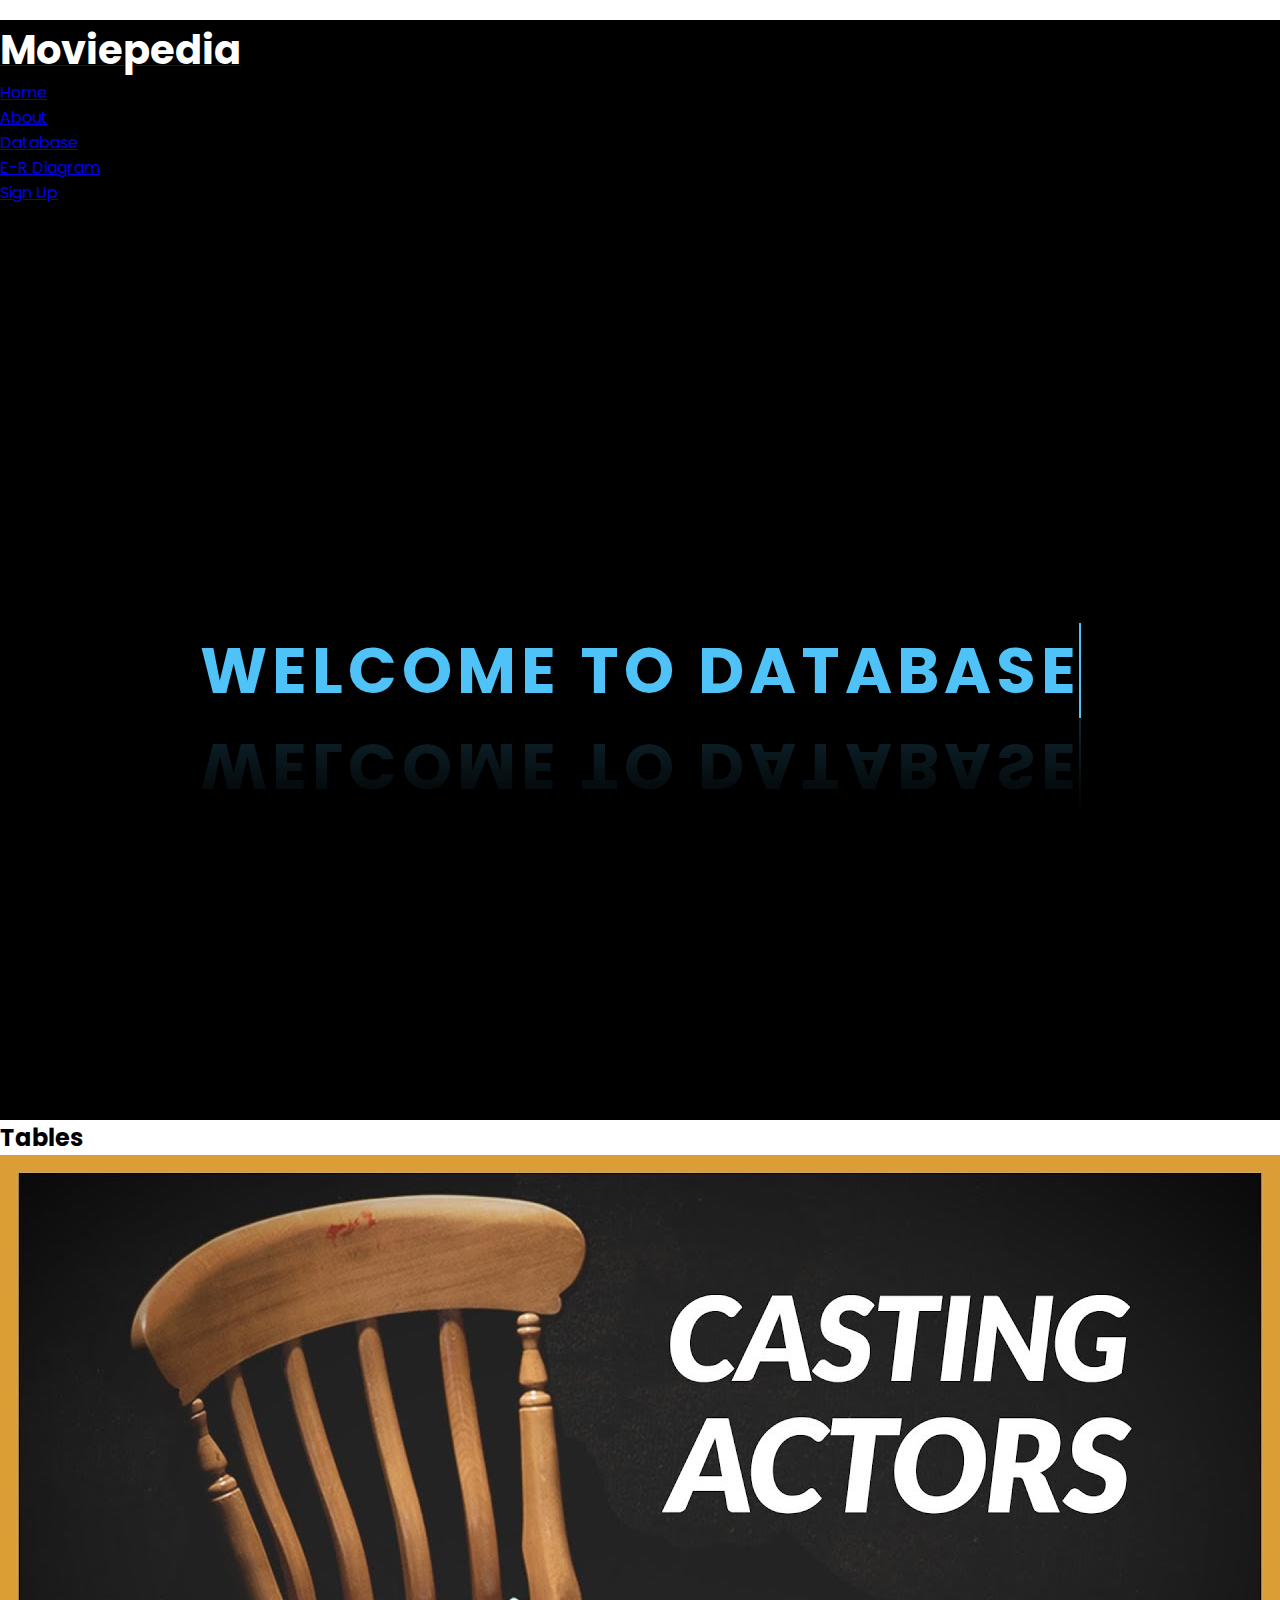
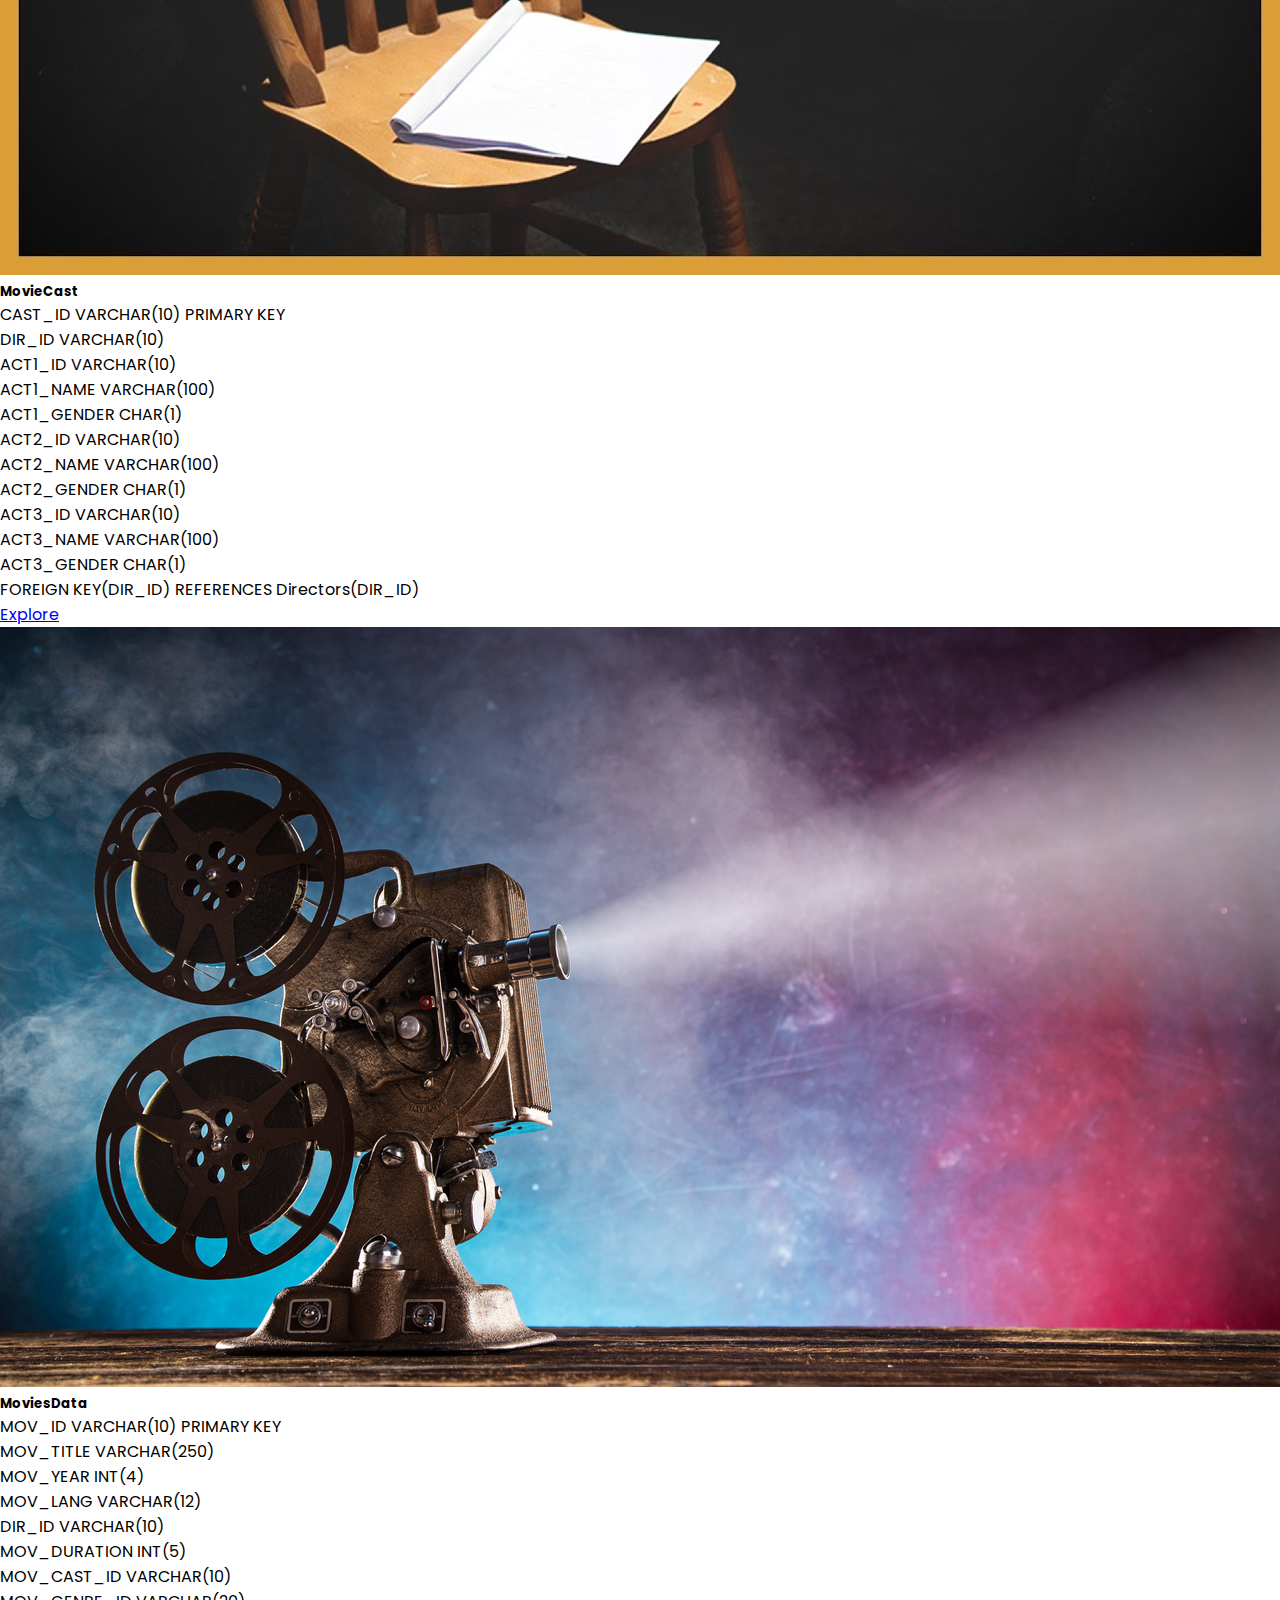
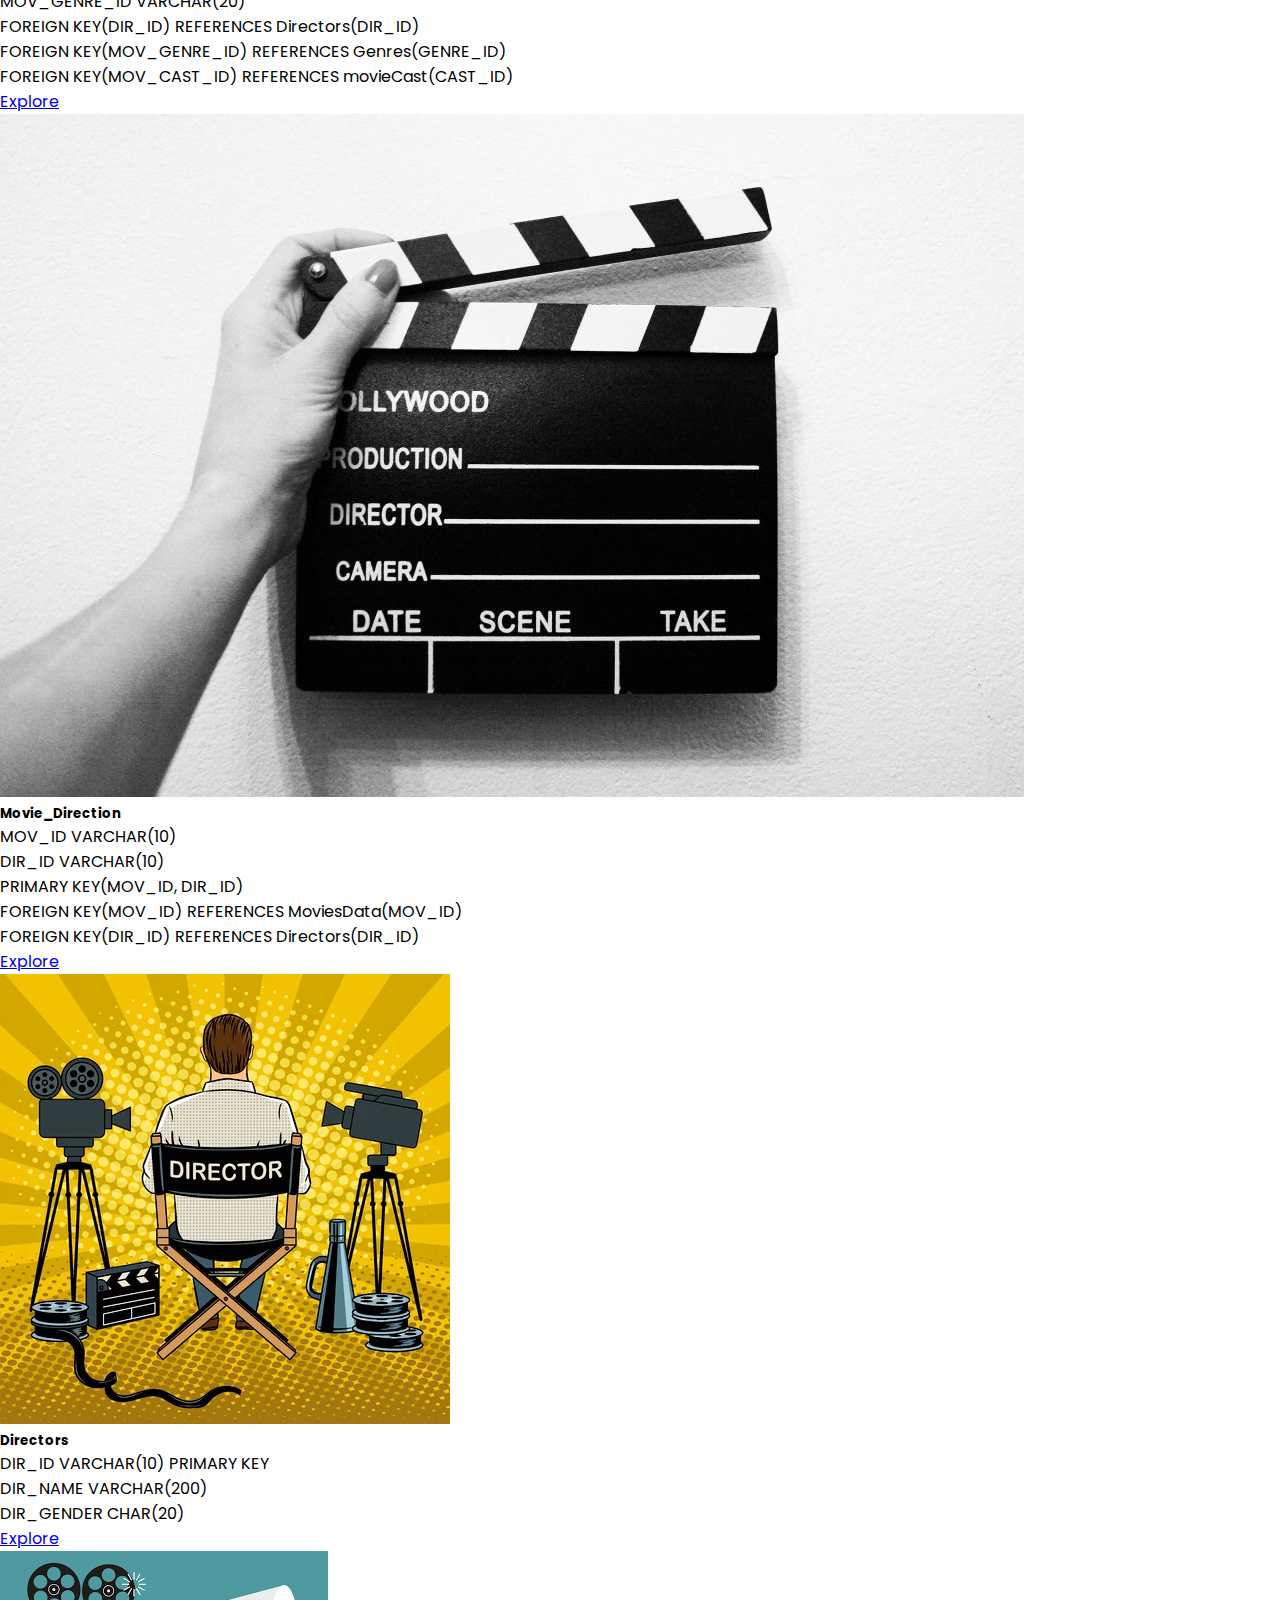
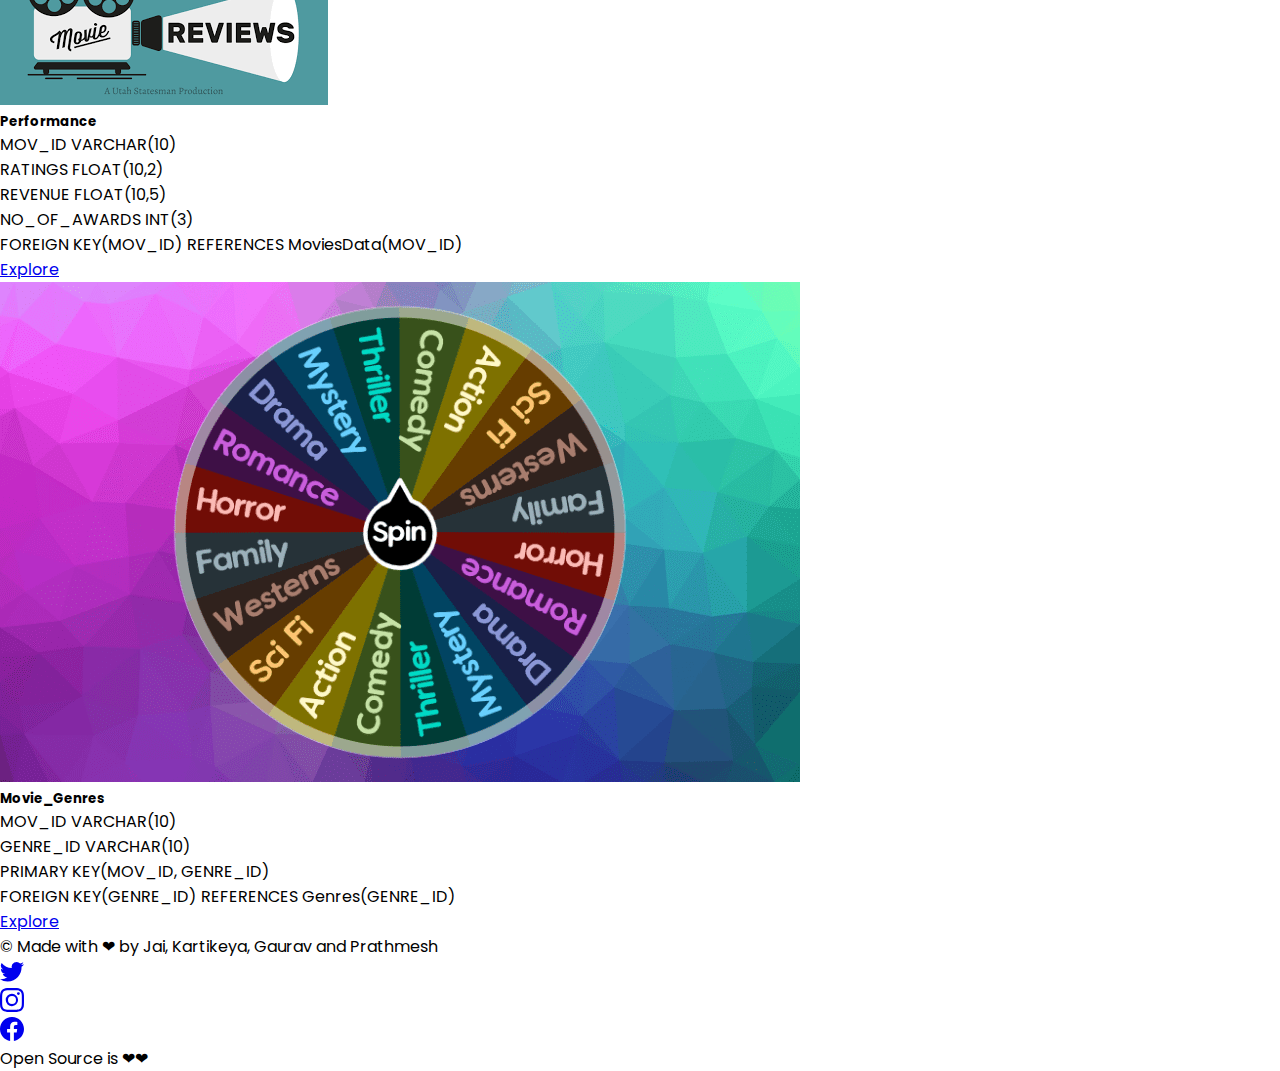
<file: Database - Copy.html>
<!DOCTYPE html>
<html lang="en">
<head>
    <meta charset="UTF-8">
    <meta http-equiv="X-UA-Compatible" content="IE=edge">
    <meta name="viewport" content="width=device-width, initial-scale=1.0">
    <title>Database</title>
    <link
    href="https://cdn.jsdelivr.net/npm/bootstrap@5.0.2/dist/css/bootstrap.min.css"
    rel="stylesheet"
    integrity="sha384-EVSTQN3/azprG1Anm3QDgpJLIm9Nao0Yz1ztcQTwFspd3yD65VohhpuuCOmLASjC"
    crossorigin="anonymous"
  />
  <script
    src="https://cdn.jsdelivr.net/npm/bootstrap@5.0.2/dist/js/bootstrap.bundle.min.js"
    integrity="sha384-MrcW6ZMFYlzcLA8Nl+NtUVF0sA7MsXsP1UyJoMp4YLEuNSfAP+JcXn/tWtIaxVXM"
    crossorigin="anonymous"
  ></script>
  <script
    src="https://cdn.jsdelivr.net/npm/@popperjs/core@2.9.2/dist/umd/popper.min.js"
    integrity="sha384-IQsoLXl5PILFhosVNubq5LC7Qb9DXgDA9i+tQ8Zj3iwWAwPtgFTxbJ8NT4GN1R8p"
    crossorigin="anonymous"
  ></script>
  <script
    src="https://cdn.jsdelivr.net/npm/bootstrap@5.0.2/dist/js/bootstrap.min.js"
    integrity="sha384-cVKIPhGWiC2Al4u+LWgxfKTRIcfu0JTxR+EQDz/bgldoEyl4H0zUF0QKbrJ0EcQF"
    crossorigin="anonymous"
  ></script>
  <link rel="stylesheet" href="styles.css" />
  <link rel="stylesheet" href="typing.css">
  <link rel="shortcut icon" href="https://img.icons8.com/ios/80/000000/film-reel--v2.png" type="image/x-icon">
</head>
<body>
        <!-- Header -->
        <div  style="height: 200px;background-color: black;">
            <div class="container">
              <header
                class="d-flex flex-wrap justify-content-center py-3 mb-4 "
              >
                <a
                  href="/"
                  class="
                    d-flex
                    align-items-center
                    mb-3 mb-md-0
                    me-md-auto
                    text-dark text-decoration-none
                  "
                >
                  
                  <span style="color: white;font-weight: bolder; font-size: 40px;">Moviepedia</span>
                </a>
        
                <ul class="nav nav-pills">
                  <li class="nav-item">
                    <a href="index.html" class="nav-link active" aria-current="page">Home</a>
                  </li>
                  <li class="nav-item"><a href="about.html" target="_blank" class="nav-link">About</a></li>
                  <li class="nav-item"><a href="#" class="nav-link">Database</a></li>
                  <li class="nav-item"><a href="er-diagram.html"target="_blank" class="nav-link">E-R Diagram</a></li>
                  <li class="nav-item"><a href="sign_up.html"target="_blank" class="nav-link">Sign Up</a></li>
                  
                </ul>
              </header>
            </div>
        
          </div>

        <!-- SVG -->
    <svg xmlns="http://www.w3.org/2000/svg" style="display: none;">
        <symbol id="bootstrap" viewBox="0 0 118 94">
          <title>Bootstrap</title>
          <path fill-rule="evenodd" clip-rule="evenodd" d="M24.509 0c-6.733 0-11.715 5.893-11.492 12.284.214 6.14-.064 14.092-2.066 20.577C8.943 39.365 5.547 43.485 0 44.014v5.972c5.547.529 8.943 4.649 10.951 11.153 2.002 6.485 2.28 14.437 2.066 20.577C12.794 88.106 17.776 94 24.51 94H93.5c6.733 0 11.714-5.893 11.491-12.284-.214-6.14.064-14.092 2.066-20.577 2.009-6.504 5.396-10.624 10.943-11.153v-5.972c-5.547-.529-8.934-4.649-10.943-11.153-2.002-6.484-2.28-14.437-2.066-20.577C105.214 5.894 100.233 0 93.5 0H24.508zM80 57.863C80 66.663 73.436 72 62.543 72H44a2 2 0 01-2-2V24a2 2 0 012-2h18.437c9.083 0 15.044 4.92 15.044 12.474 0 5.302-4.01 10.049-9.119 10.88v.277C75.317 46.394 80 51.21 80 57.863zM60.521 28.34H49.948v14.934h8.905c6.884 0 10.68-2.772 10.68-7.727 0-4.643-3.264-7.207-9.012-7.207zM49.948 49.2v16.458H60.91c7.167 0 10.964-2.876 10.964-8.281 0-5.406-3.903-8.178-11.425-8.178H49.948z"></path>
        </symbol>
        <symbol id="facebook" viewBox="0 0 16 16">
          <path d="M16 8.049c0-4.446-3.582-8.05-8-8.05C3.58 0-.002 3.603-.002 8.05c0 4.017 2.926 7.347 6.75 7.951v-5.625h-2.03V8.05H6.75V6.275c0-2.017 1.195-3.131 3.022-3.131.876 0 1.791.157 1.791.157v1.98h-1.009c-.993 0-1.303.621-1.303 1.258v1.51h2.218l-.354 2.326H9.25V16c3.824-.604 6.75-3.934 6.75-7.951z"/>
        </symbol>
        <symbol id="instagram" viewBox="0 0 16 16">
            <path d="M8 0C5.829 0 5.556.01 4.703.048 3.85.088 3.269.222 2.76.42a3.917 3.917 0 0 0-1.417.923A3.927 3.927 0 0 0 .42 2.76C.222 3.268.087 3.85.048 4.7.01 5.555 0 5.827 0 8.001c0 2.172.01 2.444.048 3.297.04.852.174 1.433.372 1.942.205.526.478.972.923 1.417.444.445.89.719 1.416.923.51.198 1.09.333 1.942.372C5.555 15.99 5.827 16 8 16s2.444-.01 3.298-.048c.851-.04 1.434-.174 1.943-.372a3.916 3.916 0 0 0 1.416-.923c.445-.445.718-.891.923-1.417.197-.509.332-1.09.372-1.942C15.99 10.445 16 10.173 16 8s-.01-2.445-.048-3.299c-.04-.851-.175-1.433-.372-1.941a3.926 3.926 0 0 0-.923-1.417A3.911 3.911 0 0 0 13.24.42c-.51-.198-1.092-.333-1.943-.372C10.443.01 10.172 0 7.998 0h.003zm-.717 1.442h.718c2.136 0 2.389.007 3.232.046.78.035 1.204.166 1.486.275.373.145.64.319.92.599.28.28.453.546.598.92.11.281.24.705.275 1.485.039.843.047 1.096.047 3.231s-.008 2.389-.047 3.232c-.035.78-.166 1.203-.275 1.485a2.47 2.47 0 0 1-.599.919c-.28.28-.546.453-.92.598-.28.11-.704.24-1.485.276-.843.038-1.096.047-3.232.047s-2.39-.009-3.233-.047c-.78-.036-1.203-.166-1.485-.276a2.478 2.478 0 0 1-.92-.598 2.48 2.48 0 0 1-.6-.92c-.109-.281-.24-.705-.275-1.485-.038-.843-.046-1.096-.046-3.233 0-2.136.008-2.388.046-3.231.036-.78.166-1.204.276-1.486.145-.373.319-.64.599-.92.28-.28.546-.453.92-.598.282-.11.705-.24 1.485-.276.738-.034 1.024-.044 2.515-.045v.002zm4.988 1.328a.96.96 0 1 0 0 1.92.96.96 0 0 0 0-1.92zm-4.27 1.122a4.109 4.109 0 1 0 0 8.217 4.109 4.109 0 0 0 0-8.217zm0 1.441a2.667 2.667 0 1 1 0 5.334 2.667 2.667 0 0 1 0-5.334z"/>
        </symbol>
        <symbol id="twitter" viewBox="0 0 16 16">
          <path d="M5.026 15c6.038 0 9.341-5.003 9.341-9.334 0-.14 0-.282-.006-.422A6.685 6.685 0 0 0 16 3.542a6.658 6.658 0 0 1-1.889.518 3.301 3.301 0 0 0 1.447-1.817 6.533 6.533 0 0 1-2.087.793A3.286 3.286 0 0 0 7.875 6.03a9.325 9.325 0 0 1-6.767-3.429 3.289 3.289 0 0 0 1.018 4.382A3.323 3.323 0 0 1 .64 6.575v.045a3.288 3.288 0 0 0 2.632 3.218 3.203 3.203 0 0 1-.865.115 3.23 3.23 0 0 1-.614-.057 3.283 3.283 0 0 0 3.067 2.277A6.588 6.588 0 0 1 .78 13.58a6.32 6.32 0 0 1-.78-.045A9.344 9.344 0 0 0 5.026 15z"/>
        </symbol>
      </svg>


     
      <div class="externaldiv" style="background-color: black;">
        <div class="typing" style="text-align: center;">
            <h2 class="text-uppercase" >WELCOME TO DATABASE</h2>
            
        </div>

      </div>

          <!-- container cards -->
    <section class="bg-light pt-5 pb-5 shadow-sm ">
        <div class="container">
          <div class="row pt-5">
            <div class="col-12">
              <h2 class="text-uppercase border-bottom mb-4">Tables</h3>
            </div>
          </div>
          <div class="row">
            <!--ADD CLASSES HERE d-flex align-items-stretch-->
            <div class="col-lg-4 mb-3 d-flex align-items-stretch">
              <div class="card">
                <img src="movie_casting.jpg" class="card-img-top" alt="Card Image">
                <div class="card-body d-flex flex-column">
                  <h5 class="card-title">MovieCast</h5>
                  <p class="card-text mb-4"><ul>
                      <li>
                        CAST_ID VARCHAR(10) PRIMARY KEY
                      </li>
                      <li>
                        DIR_ID VARCHAR(10)
                      </li>
                      <li>
                        ACT1_ID VARCHAR(10)
                      </li>
                      <li>
                        ACT1_NAME VARCHAR(100)
                      </li>
                      <li>
                        ACT1_GENDER CHAR(1)
                      </li>
                      <li>
                        ACT2_ID VARCHAR(10)
                      </li>
                      <li>
                        ACT2_NAME VARCHAR(100)
                      </li>
                      <li>
                        ACT2_GENDER CHAR(1)
                      </li>
                      <li>
                        ACT3_ID VARCHAR(10)
                      </li>
                      <li>
                        ACT3_NAME VARCHAR(100)
                      </li>
                      <li>
                        ACT3_GENDER CHAR(1)
                      </li>
                      <li>
                        FOREIGN KEY(DIR_ID) REFERENCES Directors(DIR_ID)
                      </li>
                    </ul></p>
                  <a href="MovieCast.html" target="_blank" class="btn btn-primary mt-auto align-self-start">Explore</a>
                </div>
              </div>
            </div>
            <!--ADD CLASSES HERE d-flex align-items-stretch-->
            <div class="col-lg-4 mb-3 d-flex align-items-stretch">
              <div class="card">
                <img src="moviedata.jpg" class="card-img-top" alt="Card Image">
                <div class="card-body d-flex flex-column">
                  <h5 class="card-title">MoviesData</h5>
                  <p class="card-text mb-4"><ul>
                      <li>
                        MOV_ID VARCHAR(10) PRIMARY KEY
                      </li>
                      <li>
                        MOV_TITLE VARCHAR(250)
                      </li>
                      <li>
                        MOV_YEAR INT(4)
                      </li>
                      <li>
                        MOV_LANG VARCHAR(12)
                      </li>
                      <li>
                        DIR_ID VARCHAR(10)
                      </li>
                      <li>
                        MOV_DURATION INT(5)
                      </li>
                      <li>
                        MOV_CAST_ID VARCHAR(10)
                      </li>
                      <li>
                        MOV_GENRE_ID VARCHAR(20)
                      </li>
                      <li>
                        FOREIGN KEY(DIR_ID) REFERENCES Directors(DIR_ID)
                      </li>
                      <li>
                        FOREIGN KEY(MOV_GENRE_ID) REFERENCES Genres(GENRE_ID)
                      </li>
                      <li>
                        FOREIGN KEY(MOV_CAST_ID) REFERENCES movieCast(CAST_ID)
                      </li>
                  </ul></p>
                  <a href="MoviesData.html" target="_blank" class="btn btn-primary mt-auto align-self-start">Explore</a>
                </div>
              </div>
            </div>
            <!--ADD CLASSES HERE d-flex align-items-stretch-->
            <div class="col-lg-4 mb-3 d-flex align-items-stretch">
              <div class="card">
                <img src="movie_direction.jpg" class="card-img-top" alt="Card Image">
                <div class="card-body d-flex flex-column">
                  <h5 class="card-title">Movie_Direction</h5>
                  <p class="card-text mb-4"><ul>
                      <li>
                        MOV_ID VARCHAR(10)
                      </li>
                      <li>
                        DIR_ID VARCHAR(10)
                      </li>
                      <li>
                        PRIMARY KEY(MOV_ID, DIR_ID)
                      </li>
                      <li>
                        FOREIGN KEY(MOV_ID) REFERENCES MoviesData(MOV_ID)
                      </li>
                      <li>
                        FOREIGN KEY(DIR_ID) REFERENCES Directors(DIR_ID)
                      </li>
                  </ul></p>
                  <a href="Movie_Direction.html" target="_blank" class="btn btn-primary mt-auto align-self-start">Explore</a>
                </div>
              </div>
            </div>
          </div>
        </div>
      </section>

          <!-- container cards 2 -->
    <section class="bg-light pt-5 pb-5 shadow-sm ">
        <div class="container">
          <div class="row pt-5">
            <div class="col-12">
           
            </div>
          </div>
          <div class="row">
            <!--ADD CLASSES HERE d-flex align-items-stretch-->
            <div class="col-lg-4 mb-3 d-flex align-items-stretch">
              <div class="card">
                <img src="director.webp" class="card-img-top" alt="Card Image">
                <div class="card-body d-flex flex-column">
                  <h5 class="card-title">Directors</h5>
                  <p class="card-text mb-4"><ul>
                      <li>
                        DIR_ID VARCHAR(10) PRIMARY KEY
                      </li>
                      <li>
                        DIR_NAME VARCHAR(200)
                      </li>
                      <li>
                        DIR_GENDER CHAR(20)
                      </li>
                  </ul></p>
                  <a href="Director_table.html" target="_blank" class="btn btn-primary mt-auto align-self-start">Explore</a>
                </div>
              </div>
            </div>
            <!--ADD CLASSES HERE d-flex align-items-stretch-->
            <div class="col-lg-4 mb-3 d-flex align-items-stretch">
              <div class="card">
                <img src="movie_review.png" class="card-img-top" alt="Card Image">
                <div class="card-body d-flex flex-column">
                  <h5 class="card-title">Performance</h5>
                  <p class="card-text mb-4"><ul>
                      <li>
                        MOV_ID VARCHAR(10)
                      </li>
                      <li>
                        RATINGS FLOAT(10,2)
                      </li>
                      <li>
                        REVENUE FLOAT(10,5)
                      </li>
                      <li>
                        NO_OF_AWARDS INT(3)
                      </li>
                      <li>
                        FOREIGN KEY(MOV_ID) REFERENCES MoviesData(MOV_ID) 
                      </li>
                  </ul></p>
                  <a href="Performance.html" target="_blank" class="btn btn-primary mt-auto align-self-start">Explore</a>
                </div>
              </div>
            </div>
            <!--ADD CLASSES HERE d-flex align-items-stretch-->
            <div class="col-lg-4 mb-3 d-flex align-items-stretch">
              <div class="card">
                <img src="movie_genres.png" class="card-img-top" alt="Card Image">
                <div class="card-body d-flex flex-column">
                  <h5 class="card-title">Movie_Genres</h5>
                  <p class="card-text mb-4"><ul>
                      <li>
                        MOV_ID VARCHAR(10)
                      </li>
                      <li>
                        GENRE_ID VARCHAR(10)
                      </li>
                      <li>
                        PRIMARY KEY(MOV_ID, GENRE_ID)
                      </li>
                      <li>
                        FOREIGN KEY(GENRE_ID) REFERENCES Genres(GENRE_ID)
                      </li>
                  </ul></p>
                  <a href="Movie_Genres.html" target="_blank" class="btn btn-primary mt-auto align-self-start">Explore</a>
                </div>
              </div>
            </div>
          </div>
        </div>
      </section>
      

        <!-- Footer -->
        <div class="container">
    <footer class="d-flex flex-wrap justify-content-between align-items-center py-3 my-4 border-top">
      <div class="col-md-4 d-flex align-items-center">
        <span class="text-muted" >&copy; Made with ❤ by Jai, Kartikeya, Gaurav and Prathmesh</span>
      </div>
  
      <ul class="nav col-md-4 justify-content-end list-unstyled d-flex">
        <li class="ms-3"><a class="text-muted" href="https://twitter.com/Jaydamwani1"><svg class="bi" width="24" height="24"><use xlink:href="#twitter"/></svg></a></li>
        <li class="ms-3"><a class="text-muted" href="#"><svg class="bi" width="24" height="24"><use xlink:href="#instagram"/></svg></a></li>
        <li class="ms-3"><a class="text-muted" href="#"><svg class="bi" width="24" height="24"><use xlink:href="#facebook"/></svg></a></li>
      </ul>
     
      
      <ul></ul>
      <ul></ul>
      <ul></ul>
      <ul></ul>
      <ul></ul>
      <ul></ul>
      <ul></ul>
    
      
      <p class="text-muted">Open Source is ❤❤</p>
    </footer>
        </div>

        

</body>
</html>
</file>
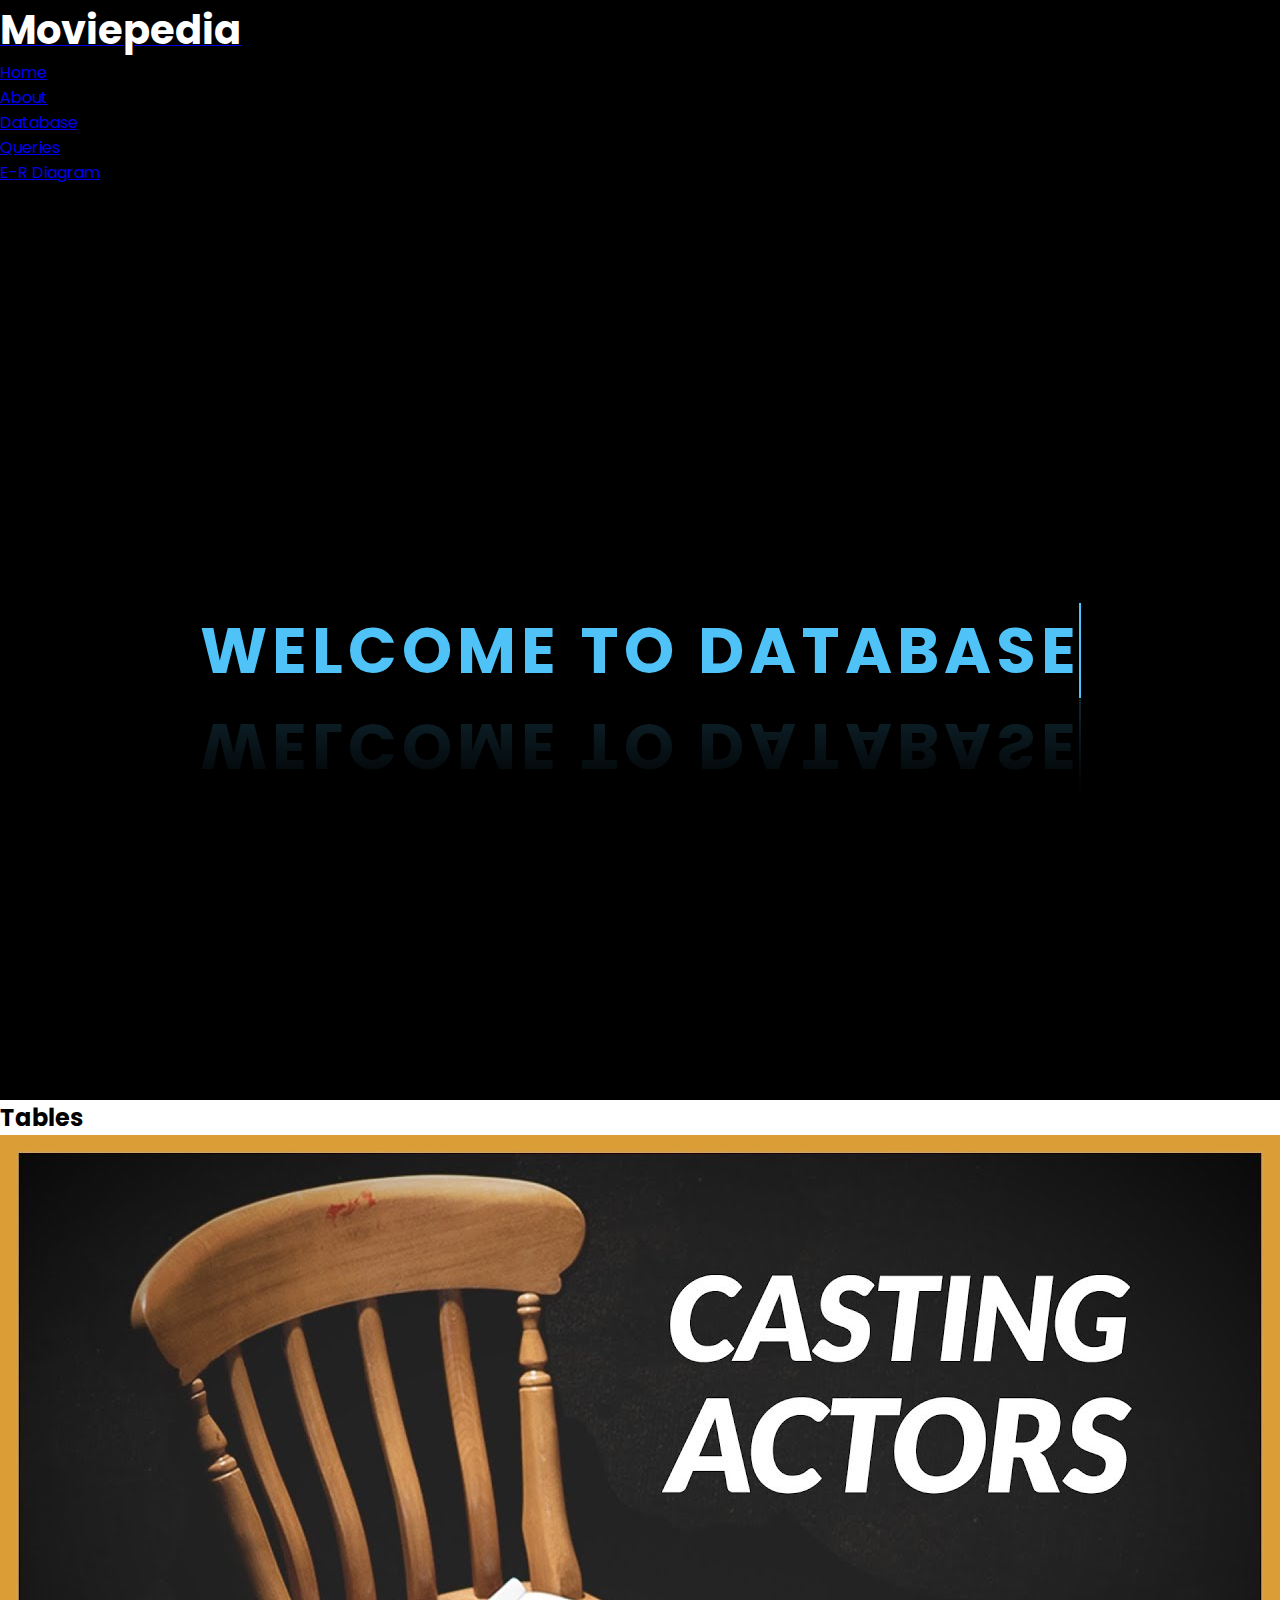
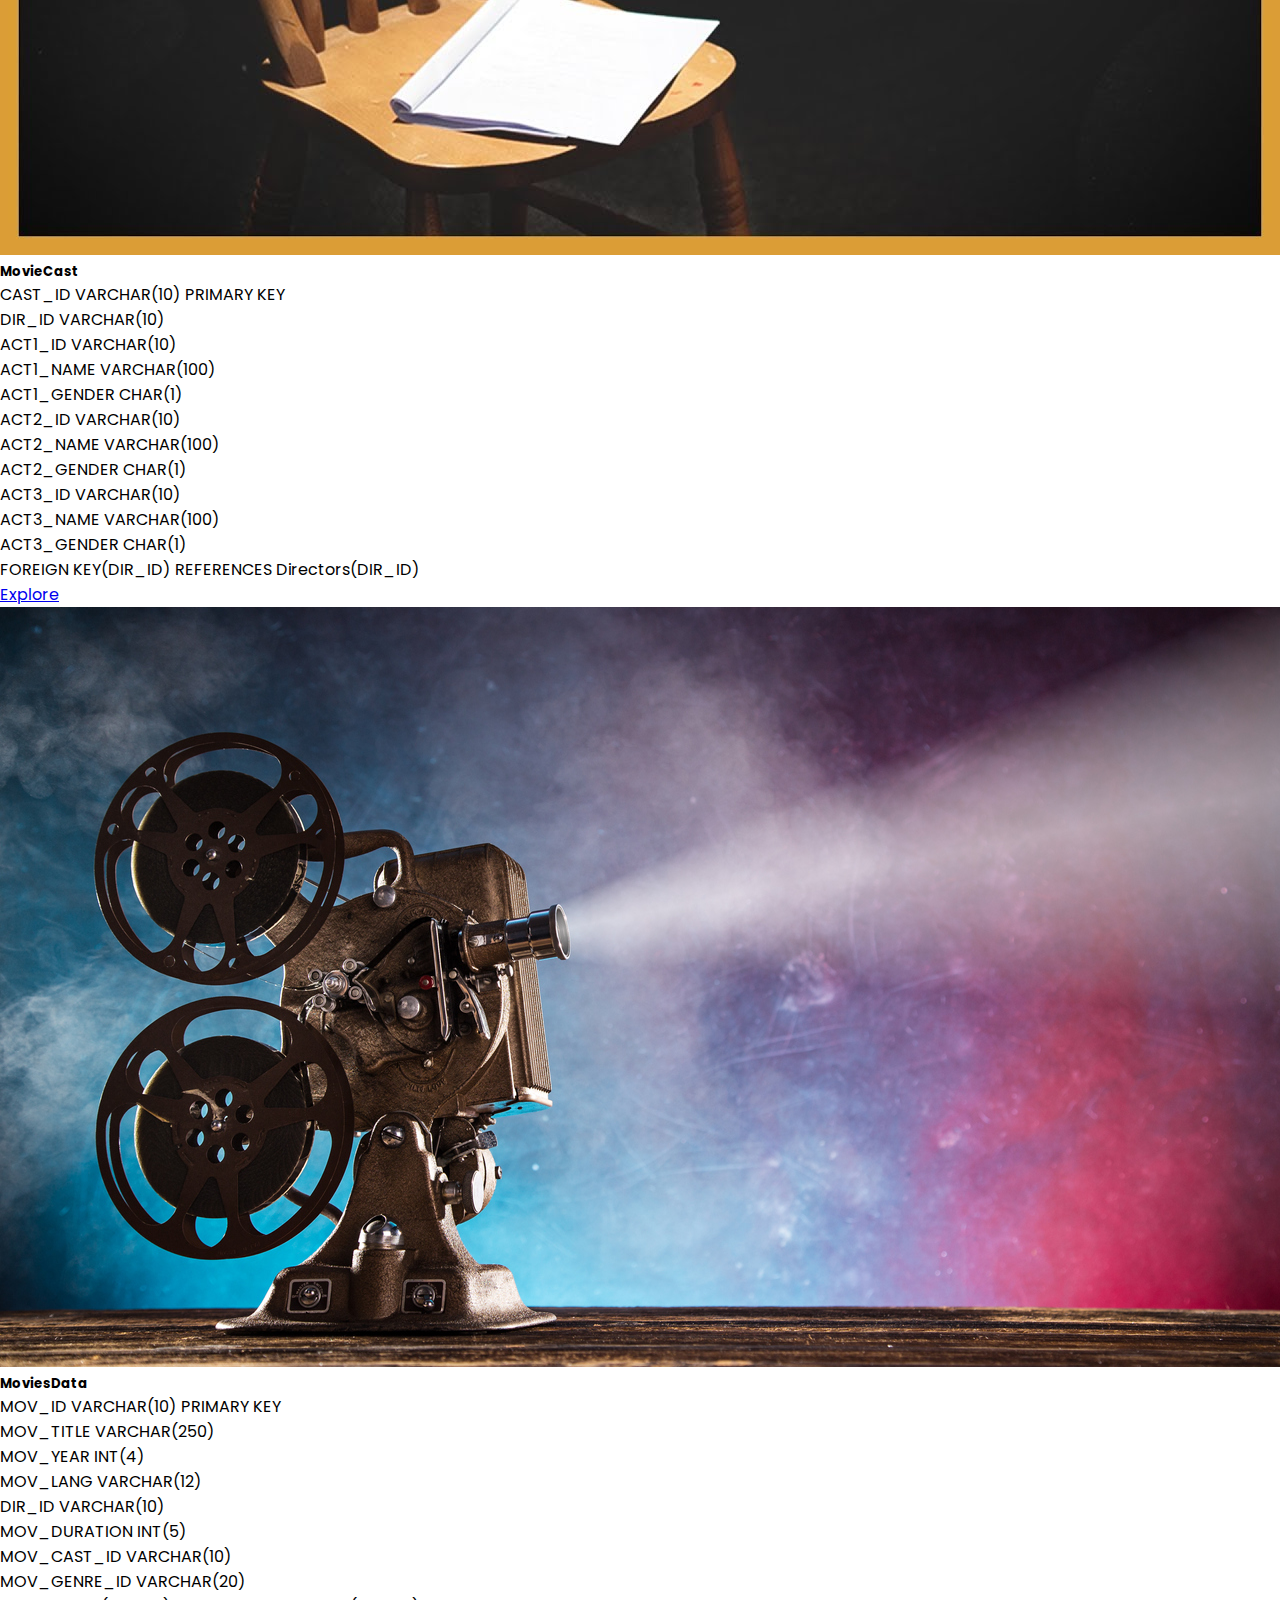
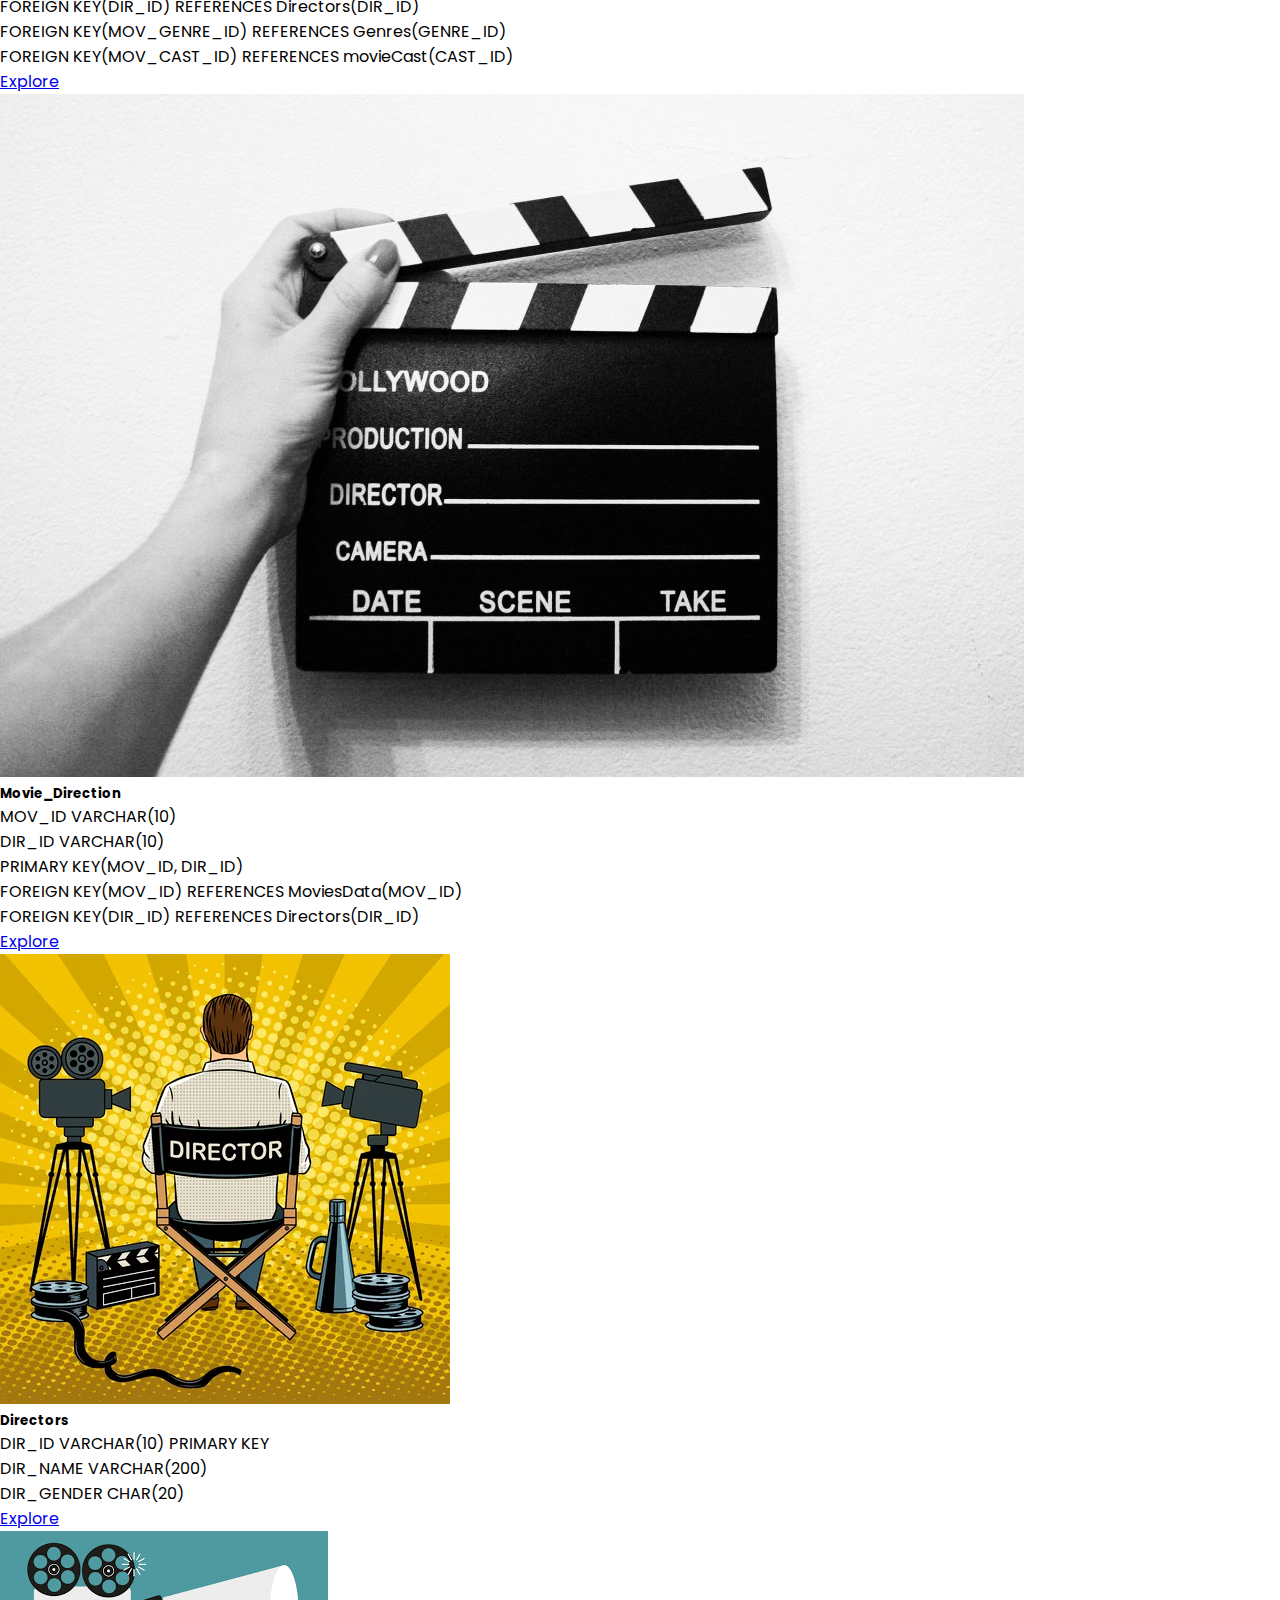
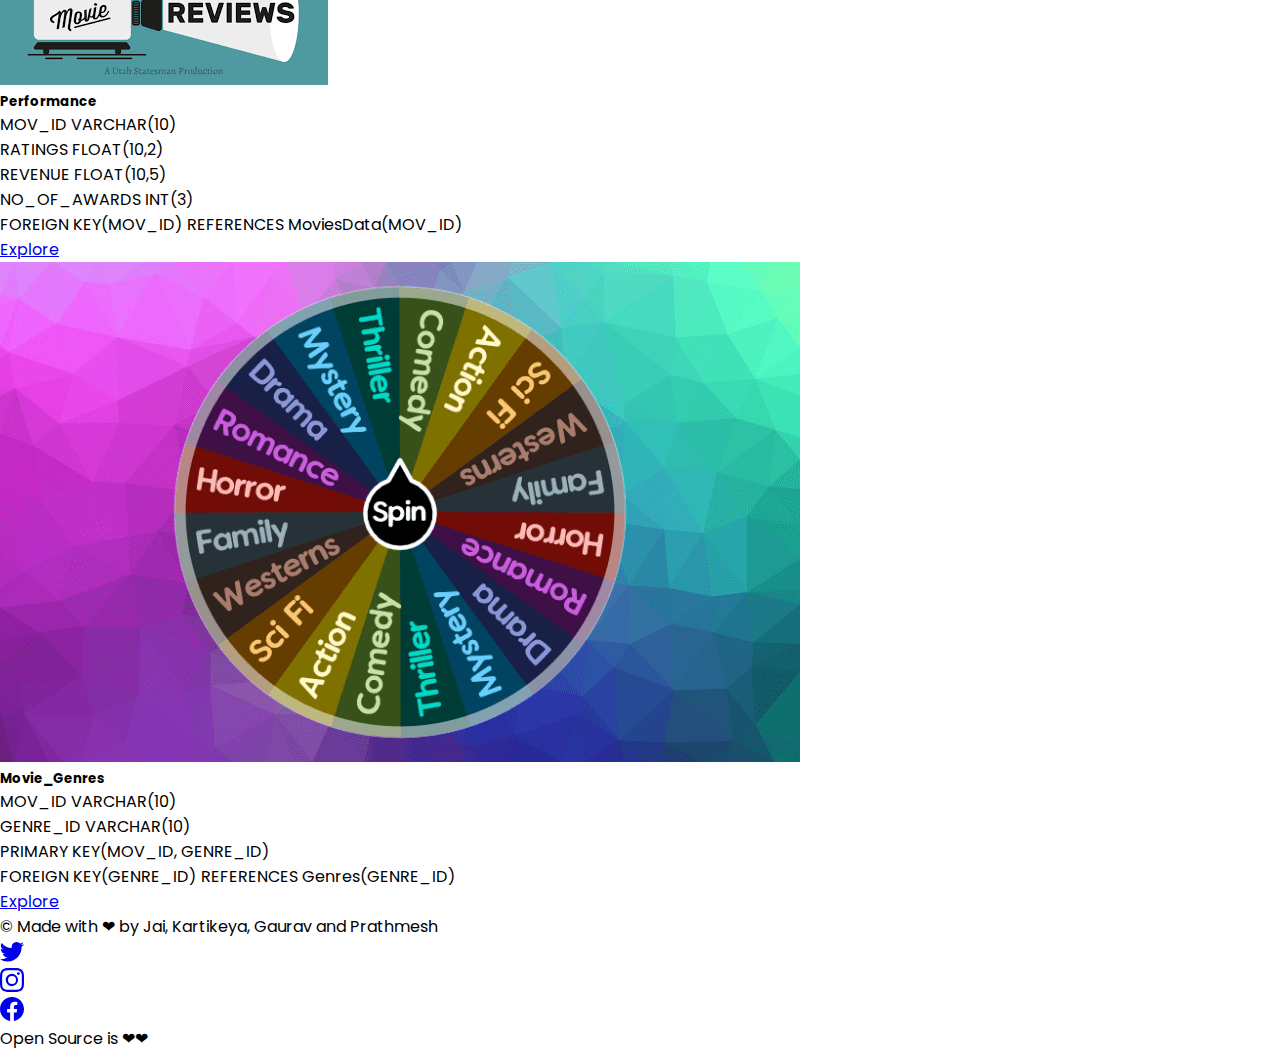
<file: Database.html>
<!DOCTYPE html>
<html lang="en">
<head>
    <meta charset="UTF-8">
    <meta http-equiv="X-UA-Compatible" content="IE=edge">
    <meta name="viewport" content="width=device-width, initial-scale=1.0">
    <title>Database</title>
    <link
    href="https://cdn.jsdelivr.net/npm/bootstrap@5.0.2/dist/css/bootstrap.min.css"
    rel="stylesheet"
    integrity="sha384-EVSTQN3/azprG1Anm3QDgpJLIm9Nao0Yz1ztcQTwFspd3yD65VohhpuuCOmLASjC"
    crossorigin="anonymous"
  />
  <script
    src="https://cdn.jsdelivr.net/npm/bootstrap@5.0.2/dist/js/bootstrap.bundle.min.js"
    integrity="sha384-MrcW6ZMFYlzcLA8Nl+NtUVF0sA7MsXsP1UyJoMp4YLEuNSfAP+JcXn/tWtIaxVXM"
    crossorigin="anonymous"
  ></script>
  <script
    src="https://cdn.jsdelivr.net/npm/@popperjs/core@2.9.2/dist/umd/popper.min.js"
    integrity="sha384-IQsoLXl5PILFhosVNubq5LC7Qb9DXgDA9i+tQ8Zj3iwWAwPtgFTxbJ8NT4GN1R8p"
    crossorigin="anonymous"
  ></script>
  <script
    src="https://cdn.jsdelivr.net/npm/bootstrap@5.0.2/dist/js/bootstrap.min.js"
    integrity="sha384-cVKIPhGWiC2Al4u+LWgxfKTRIcfu0JTxR+EQDz/bgldoEyl4H0zUF0QKbrJ0EcQF"
    crossorigin="anonymous"
  ></script>
  <link rel="stylesheet" href="styles.css" />
  <link rel="stylesheet" href="typing.css">
  <link rel="shortcut icon" href="https://img.icons8.com/ios/80/000000/film-reel--v2.png" type="image/x-icon">
</head>
<body style="margin-top: 0px;">
          <!-- Header -->
          <div  style="height: 200px;background-color: black;">
            <div class="container">
              <header
                class="d-flex flex-wrap justify-content-center py-3 mb-4 "
              >
                <a
                  href="/"
                  class="
                    d-flex
                    align-items-center
                    mb-3 mb-md-0
                    me-md-auto
                    text-dark text-decoration-none
                  "
                >
                  
                  <span style="color: white;font-weight: bolder; font-size: 40px;">Moviepedia</span>
                </a>
        
                <ul class="nav nav-pills">
                  <li class="nav-item">
                    <a href="index.html" class="nav-link active" aria-current="page">Home</a>
                  </li>
                  <li class="nav-item"><a href="about.html" target="_blank" class="nav-link">About</a></li>
                  <li class="nav-item"><a href="Database.html" class="nav-link">Database</a></li>
                  <li class="nav-item"><a href="Queries.html" class="nav-link">Queries</a></li>
                  <li class="nav-item"><a href="er-diagram.html"target="_blank" class="nav-link">E-R Diagram</a></li>
                  
                  
                </ul>
              </header>
            </div>
        
          </div>

        <!-- SVG -->
    <svg xmlns="http://www.w3.org/2000/svg" style="display: none;">
        <symbol id="bootstrap" viewBox="0 0 118 94">
          <title>Bootstrap</title>
          <path fill-rule="evenodd" clip-rule="evenodd" d="M24.509 0c-6.733 0-11.715 5.893-11.492 12.284.214 6.14-.064 14.092-2.066 20.577C8.943 39.365 5.547 43.485 0 44.014v5.972c5.547.529 8.943 4.649 10.951 11.153 2.002 6.485 2.28 14.437 2.066 20.577C12.794 88.106 17.776 94 24.51 94H93.5c6.733 0 11.714-5.893 11.491-12.284-.214-6.14.064-14.092 2.066-20.577 2.009-6.504 5.396-10.624 10.943-11.153v-5.972c-5.547-.529-8.934-4.649-10.943-11.153-2.002-6.484-2.28-14.437-2.066-20.577C105.214 5.894 100.233 0 93.5 0H24.508zM80 57.863C80 66.663 73.436 72 62.543 72H44a2 2 0 01-2-2V24a2 2 0 012-2h18.437c9.083 0 15.044 4.92 15.044 12.474 0 5.302-4.01 10.049-9.119 10.88v.277C75.317 46.394 80 51.21 80 57.863zM60.521 28.34H49.948v14.934h8.905c6.884 0 10.68-2.772 10.68-7.727 0-4.643-3.264-7.207-9.012-7.207zM49.948 49.2v16.458H60.91c7.167 0 10.964-2.876 10.964-8.281 0-5.406-3.903-8.178-11.425-8.178H49.948z"></path>
        </symbol>
        <symbol id="facebook" viewBox="0 0 16 16">
          <path d="M16 8.049c0-4.446-3.582-8.05-8-8.05C3.58 0-.002 3.603-.002 8.05c0 4.017 2.926 7.347 6.75 7.951v-5.625h-2.03V8.05H6.75V6.275c0-2.017 1.195-3.131 3.022-3.131.876 0 1.791.157 1.791.157v1.98h-1.009c-.993 0-1.303.621-1.303 1.258v1.51h2.218l-.354 2.326H9.25V16c3.824-.604 6.75-3.934 6.75-7.951z"/>
        </symbol>
        <symbol id="instagram" viewBox="0 0 16 16">
            <path d="M8 0C5.829 0 5.556.01 4.703.048 3.85.088 3.269.222 2.76.42a3.917 3.917 0 0 0-1.417.923A3.927 3.927 0 0 0 .42 2.76C.222 3.268.087 3.85.048 4.7.01 5.555 0 5.827 0 8.001c0 2.172.01 2.444.048 3.297.04.852.174 1.433.372 1.942.205.526.478.972.923 1.417.444.445.89.719 1.416.923.51.198 1.09.333 1.942.372C5.555 15.99 5.827 16 8 16s2.444-.01 3.298-.048c.851-.04 1.434-.174 1.943-.372a3.916 3.916 0 0 0 1.416-.923c.445-.445.718-.891.923-1.417.197-.509.332-1.09.372-1.942C15.99 10.445 16 10.173 16 8s-.01-2.445-.048-3.299c-.04-.851-.175-1.433-.372-1.941a3.926 3.926 0 0 0-.923-1.417A3.911 3.911 0 0 0 13.24.42c-.51-.198-1.092-.333-1.943-.372C10.443.01 10.172 0 7.998 0h.003zm-.717 1.442h.718c2.136 0 2.389.007 3.232.046.78.035 1.204.166 1.486.275.373.145.64.319.92.599.28.28.453.546.598.92.11.281.24.705.275 1.485.039.843.047 1.096.047 3.231s-.008 2.389-.047 3.232c-.035.78-.166 1.203-.275 1.485a2.47 2.47 0 0 1-.599.919c-.28.28-.546.453-.92.598-.28.11-.704.24-1.485.276-.843.038-1.096.047-3.232.047s-2.39-.009-3.233-.047c-.78-.036-1.203-.166-1.485-.276a2.478 2.478 0 0 1-.92-.598 2.48 2.48 0 0 1-.6-.92c-.109-.281-.24-.705-.275-1.485-.038-.843-.046-1.096-.046-3.233 0-2.136.008-2.388.046-3.231.036-.78.166-1.204.276-1.486.145-.373.319-.64.599-.92.28-.28.546-.453.92-.598.282-.11.705-.24 1.485-.276.738-.034 1.024-.044 2.515-.045v.002zm4.988 1.328a.96.96 0 1 0 0 1.92.96.96 0 0 0 0-1.92zm-4.27 1.122a4.109 4.109 0 1 0 0 8.217 4.109 4.109 0 0 0 0-8.217zm0 1.441a2.667 2.667 0 1 1 0 5.334 2.667 2.667 0 0 1 0-5.334z"/>
        </symbol>
        <symbol id="twitter" viewBox="0 0 16 16">
          <path d="M5.026 15c6.038 0 9.341-5.003 9.341-9.334 0-.14 0-.282-.006-.422A6.685 6.685 0 0 0 16 3.542a6.658 6.658 0 0 1-1.889.518 3.301 3.301 0 0 0 1.447-1.817 6.533 6.533 0 0 1-2.087.793A3.286 3.286 0 0 0 7.875 6.03a9.325 9.325 0 0 1-6.767-3.429 3.289 3.289 0 0 0 1.018 4.382A3.323 3.323 0 0 1 .64 6.575v.045a3.288 3.288 0 0 0 2.632 3.218 3.203 3.203 0 0 1-.865.115 3.23 3.23 0 0 1-.614-.057 3.283 3.283 0 0 0 3.067 2.277A6.588 6.588 0 0 1 .78 13.58a6.32 6.32 0 0 1-.78-.045A9.344 9.344 0 0 0 5.026 15z"/>
        </symbol>
      </svg>


     
      <div class="externaldiv" style="background-color: black;">
        <div class="typing" style="text-align: center;">
            <h2 class="text-uppercase" >WELCOME TO DATABASE</h2>
            
        </div>

      </div>

          <!-- container cards -->
    <section class="bg-light pt-5 pb-5 shadow-sm ">
        <div class="container">
          <div class="row pt-5">
            <div class="col-12">
              <h2 class="text-uppercase border-bottom mb-4">Tables</h3>
            </div>
          </div>
          <div class="row">
            <!--ADD CLASSES HERE d-flex align-items-stretch-->
            <div class="col-lg-4 mb-3 d-flex align-items-stretch">
              <div class="card">
                <img src="movie_casting.jpg" class="card-img-top" alt="Card Image">
                <div class="card-body d-flex flex-column">
                  <h5 class="card-title">MovieCast</h5>
                  <p class="card-text mb-4"><ul>
                      <li>
                        CAST_ID VARCHAR(10) PRIMARY KEY
                      </li>
                      <li>
                        DIR_ID VARCHAR(10)
                      </li>
                      <li>
                        ACT1_ID VARCHAR(10)
                      </li>
                      <li>
                        ACT1_NAME VARCHAR(100)
                      </li>
                      <li>
                        ACT1_GENDER CHAR(1)
                      </li>
                      <li>
                        ACT2_ID VARCHAR(10)
                      </li>
                      <li>
                        ACT2_NAME VARCHAR(100)
                      </li>
                      <li>
                        ACT2_GENDER CHAR(1)
                      </li>
                      <li>
                        ACT3_ID VARCHAR(10)
                      </li>
                      <li>
                        ACT3_NAME VARCHAR(100)
                      </li>
                      <li>
                        ACT3_GENDER CHAR(1)
                      </li>
                      <li>
                        FOREIGN KEY(DIR_ID) REFERENCES Directors(DIR_ID)
                      </li>
                    </ul></p>
                  <a href="MovieCast.html"  class="btn btn-primary mt-auto align-self-start">Explore</a>
                </div>
              </div>
            </div>
            <!--ADD CLASSES HERE d-flex align-items-stretch-->
            <div class="col-lg-4 mb-3 d-flex align-items-stretch">
              <div class="card">
                <img src="moviedata.jpg" class="card-img-top" alt="Card Image">
                <div class="card-body d-flex flex-column">
                  <h5 class="card-title">MoviesData</h5>
                  <p class="card-text mb-4"><ul>
                      <li>
                        MOV_ID VARCHAR(10) PRIMARY KEY
                      </li>
                      <li>
                        MOV_TITLE VARCHAR(250)
                      </li>
                      <li>
                        MOV_YEAR INT(4)
                      </li>
                      <li>
                        MOV_LANG VARCHAR(12)
                      </li>
                      <li>
                        DIR_ID VARCHAR(10)
                      </li>
                      <li>
                        MOV_DURATION INT(5)
                      </li>
                      <li>
                        MOV_CAST_ID VARCHAR(10)
                      </li>
                      <li>
                        MOV_GENRE_ID VARCHAR(20)
                      </li>
                      <li>
                        FOREIGN KEY(DIR_ID) REFERENCES Directors(DIR_ID)
                      </li>
                      <li>
                        FOREIGN KEY(MOV_GENRE_ID) REFERENCES Genres(GENRE_ID)
                      </li>
                      <li>
                        FOREIGN KEY(MOV_CAST_ID) REFERENCES movieCast(CAST_ID)
                      </li>
                  </ul></p>
                  <a href="MoviesData.html"  class="btn btn-primary mt-auto align-self-start">Explore</a>
                </div>
              </div>
            </div>
            <!--ADD CLASSES HERE d-flex align-items-stretch-->
            <div class="col-lg-4 mb-3 d-flex align-items-stretch">
              <div class="card">
                <img src="movie_direction.jpg" class="card-img-top" alt="Card Image">
                <div class="card-body d-flex flex-column">
                  <h5 class="card-title">Movie_Direction</h5>
                  <p class="card-text mb-4"><ul>
                      <li>
                        MOV_ID VARCHAR(10)
                      </li>
                      <li>
                        DIR_ID VARCHAR(10)
                      </li>
                      <li>
                        PRIMARY KEY(MOV_ID, DIR_ID)
                      </li>
                      <li>
                        FOREIGN KEY(MOV_ID) REFERENCES MoviesData(MOV_ID)
                      </li>
                      <li>
                        FOREIGN KEY(DIR_ID) REFERENCES Directors(DIR_ID)
                      </li>
                  </ul></p>
                  <a href="Movie_Direction.html"  class="btn btn-primary mt-auto align-self-start">Explore</a>
                </div>
              </div>
            </div>
          </div>
        </div>
      </section>

          <!-- container cards 2 -->
    <section class="bg-light pt-5 pb-5 shadow-sm ">
        <div class="container">
          <div class="row pt-5">
            <div class="col-12">
           
            </div>
          </div>
          <div class="row">
            <!--ADD CLASSES HERE d-flex align-items-stretch-->
            <div class="col-lg-4 mb-3 d-flex align-items-stretch">
              <div class="card">
                <img src="director.webp" class="card-img-top" alt="Card Image">
                <div class="card-body d-flex flex-column">
                  <h5 class="card-title">Directors</h5>
                  <p class="card-text mb-4"><ul>
                      <li>
                        DIR_ID VARCHAR(10) PRIMARY KEY
                      </li>
                      <li>
                        DIR_NAME VARCHAR(200)
                      </li>
                      <li>
                        DIR_GENDER CHAR(20)
                      </li>
                  </ul></p>
                  <a href="Director_table.html"  class="btn btn-primary mt-auto align-self-start">Explore</a>
                </div>
              </div>
            </div>
            <!--ADD CLASSES HERE d-flex align-items-stretch-->
            <div class="col-lg-4 mb-3 d-flex align-items-stretch">
              <div class="card">
                <img src="movie_review.png" class="card-img-top" alt="Card Image">
                <div class="card-body d-flex flex-column">
                  <h5 class="card-title">Performance</h5>
                  <p class="card-text mb-4"><ul>
                      <li>
                        MOV_ID VARCHAR(10)
                      </li>
                      <li>
                        RATINGS FLOAT(10,2)
                      </li>
                      <li>
                        REVENUE FLOAT(10,5)
                      </li>
                      <li>
                        NO_OF_AWARDS INT(3)
                      </li>
                      <li>
                        FOREIGN KEY(MOV_ID) REFERENCES MoviesData(MOV_ID) 
                      </li>
                  </ul></p>
                  <a href="Performance.html"  class="btn btn-primary mt-auto align-self-start">Explore</a>
                </div>
              </div>
            </div>
            <!--ADD CLASSES HERE d-flex align-items-stretch-->
            <div class="col-lg-4 mb-3 d-flex align-items-stretch">
              <div class="card">
                <img src="movie_genres.png" class="card-img-top" alt="Card Image">
                <div class="card-body d-flex flex-column">
                  <h5 class="card-title">Movie_Genres</h5>
                  <p class="card-text mb-4"><ul>
                      <li>
                        MOV_ID VARCHAR(10)
                      </li>
                      <li>
                        GENRE_ID VARCHAR(10)
                      </li>
                      <li>
                        PRIMARY KEY(MOV_ID, GENRE_ID)
                      </li>
                      <li>
                        FOREIGN KEY(GENRE_ID) REFERENCES Genres(GENRE_ID)
                      </li>
                  </ul></p>
                  <a href="Movie_Genres.html"  class="btn btn-primary mt-auto align-self-start">Explore</a>
                </div>
              </div>
            </div>
          </div>
        </div>
      </section>
      

        <!-- Footer -->
        <div class="container">
    <footer class="d-flex flex-wrap justify-content-between align-items-center py-3 my-4 border-top">
      <div class="col-md-4 d-flex align-items-center">
        <span class="text-muted" >&copy; Made with ❤ by Jai, Kartikeya, Gaurav and Prathmesh</span>
      </div>
  
      <ul class="nav col-md-4 justify-content-end list-unstyled d-flex">
        <li class="ms-3"><a class="text-muted" href="https://twitter.com/Jaydamwani1"><svg class="bi" width="24" height="24"><use xlink:href="#twitter"/></svg></a></li>
        <li class="ms-3"><a class="text-muted" href="#"><svg class="bi" width="24" height="24"><use xlink:href="#instagram"/></svg></a></li>
        <li class="ms-3"><a class="text-muted" href="#"><svg class="bi" width="24" height="24"><use xlink:href="#facebook"/></svg></a></li>
      </ul>
     
      
      <ul></ul>
      <ul></ul>
      <ul></ul>
      <ul></ul>
      <ul></ul>
      <ul></ul>
      <ul></ul>
    
      
      <p class="text-muted">Open Source is ❤❤</p>
    </footer>
        </div>

        

</body>
</html>
</file>
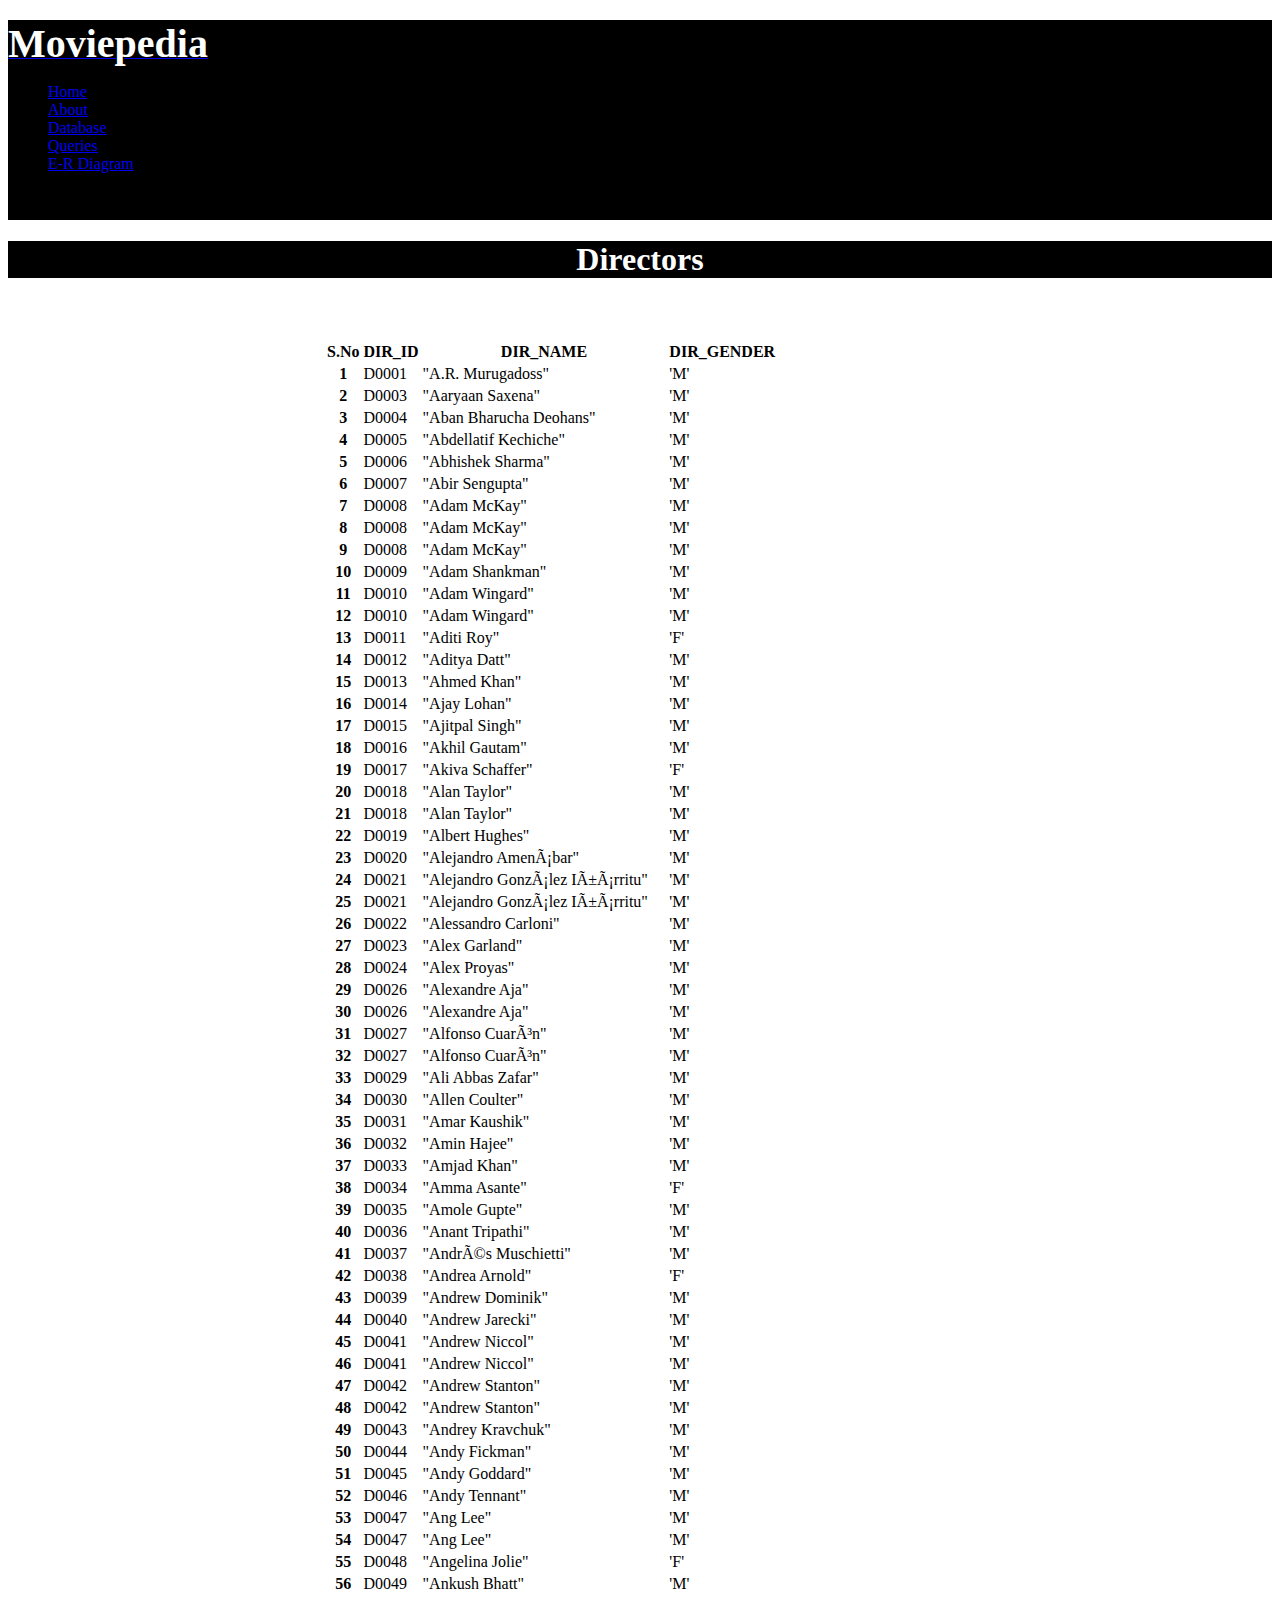
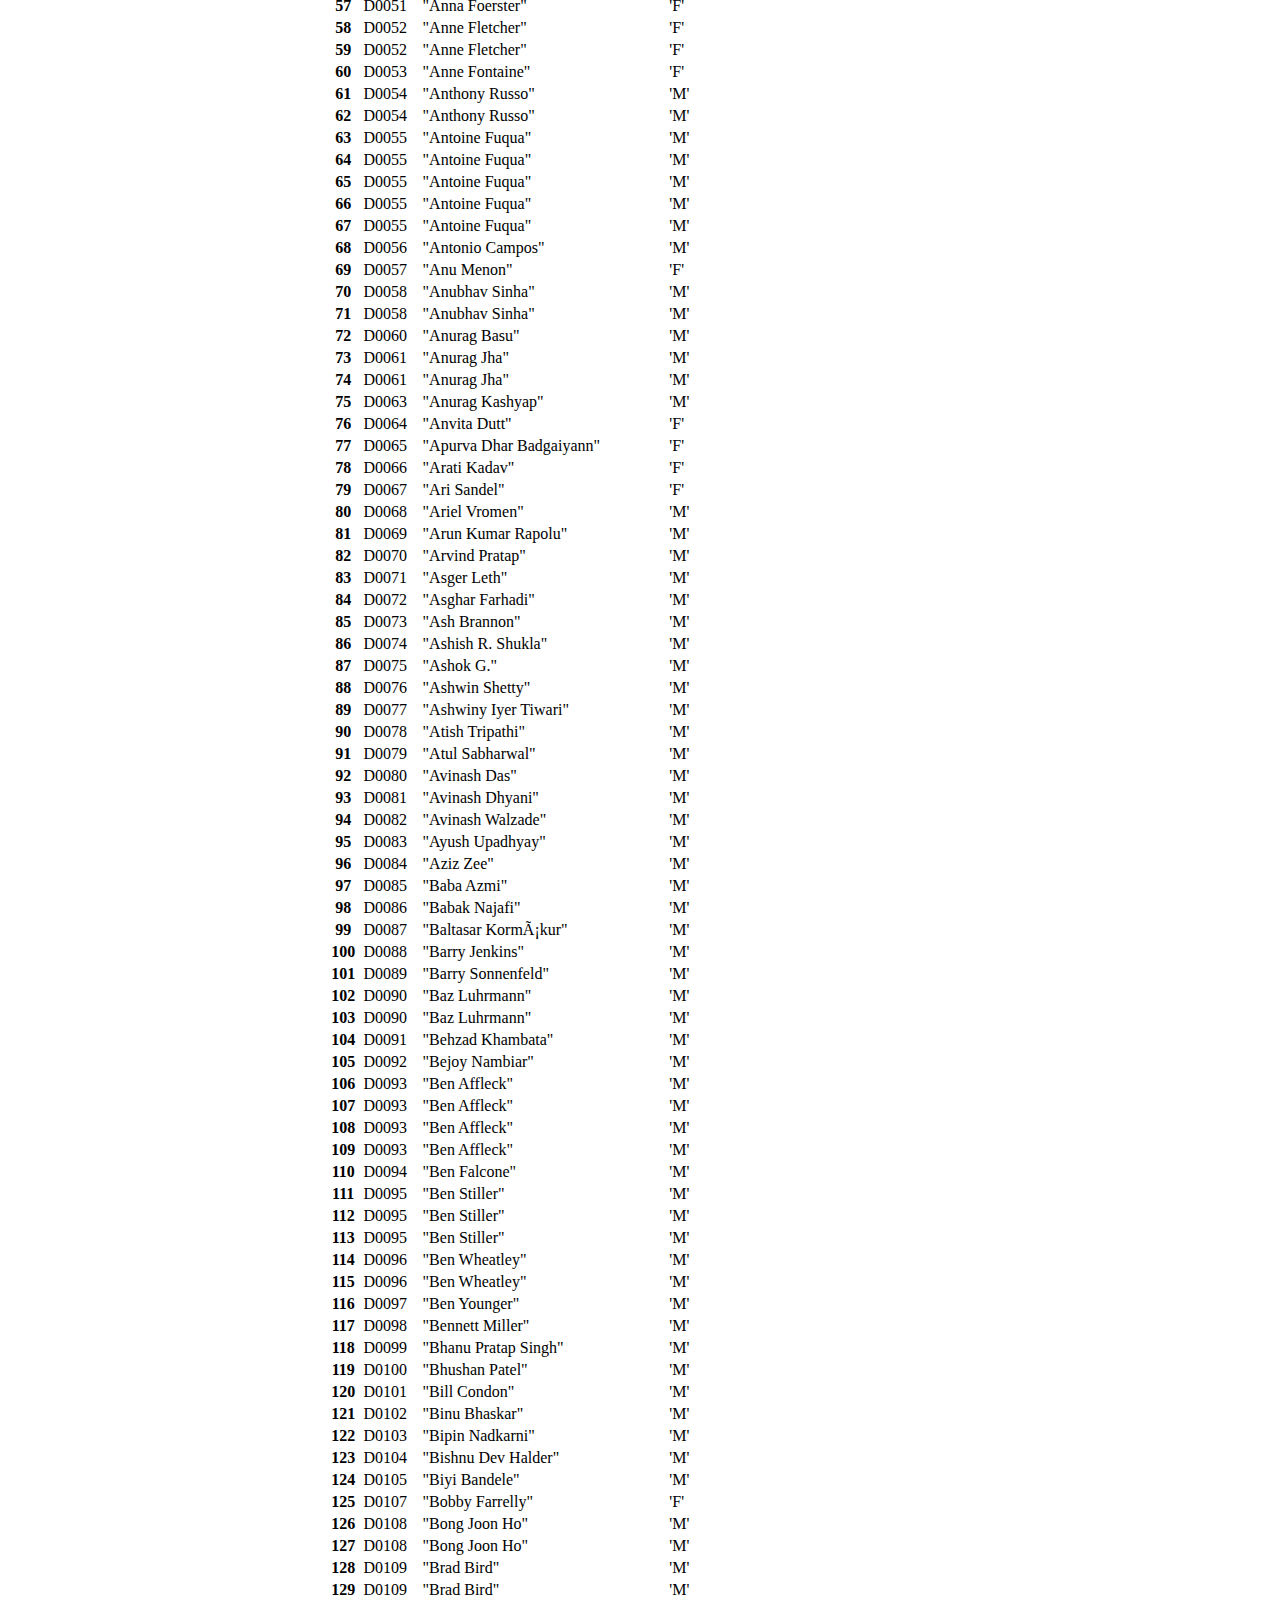
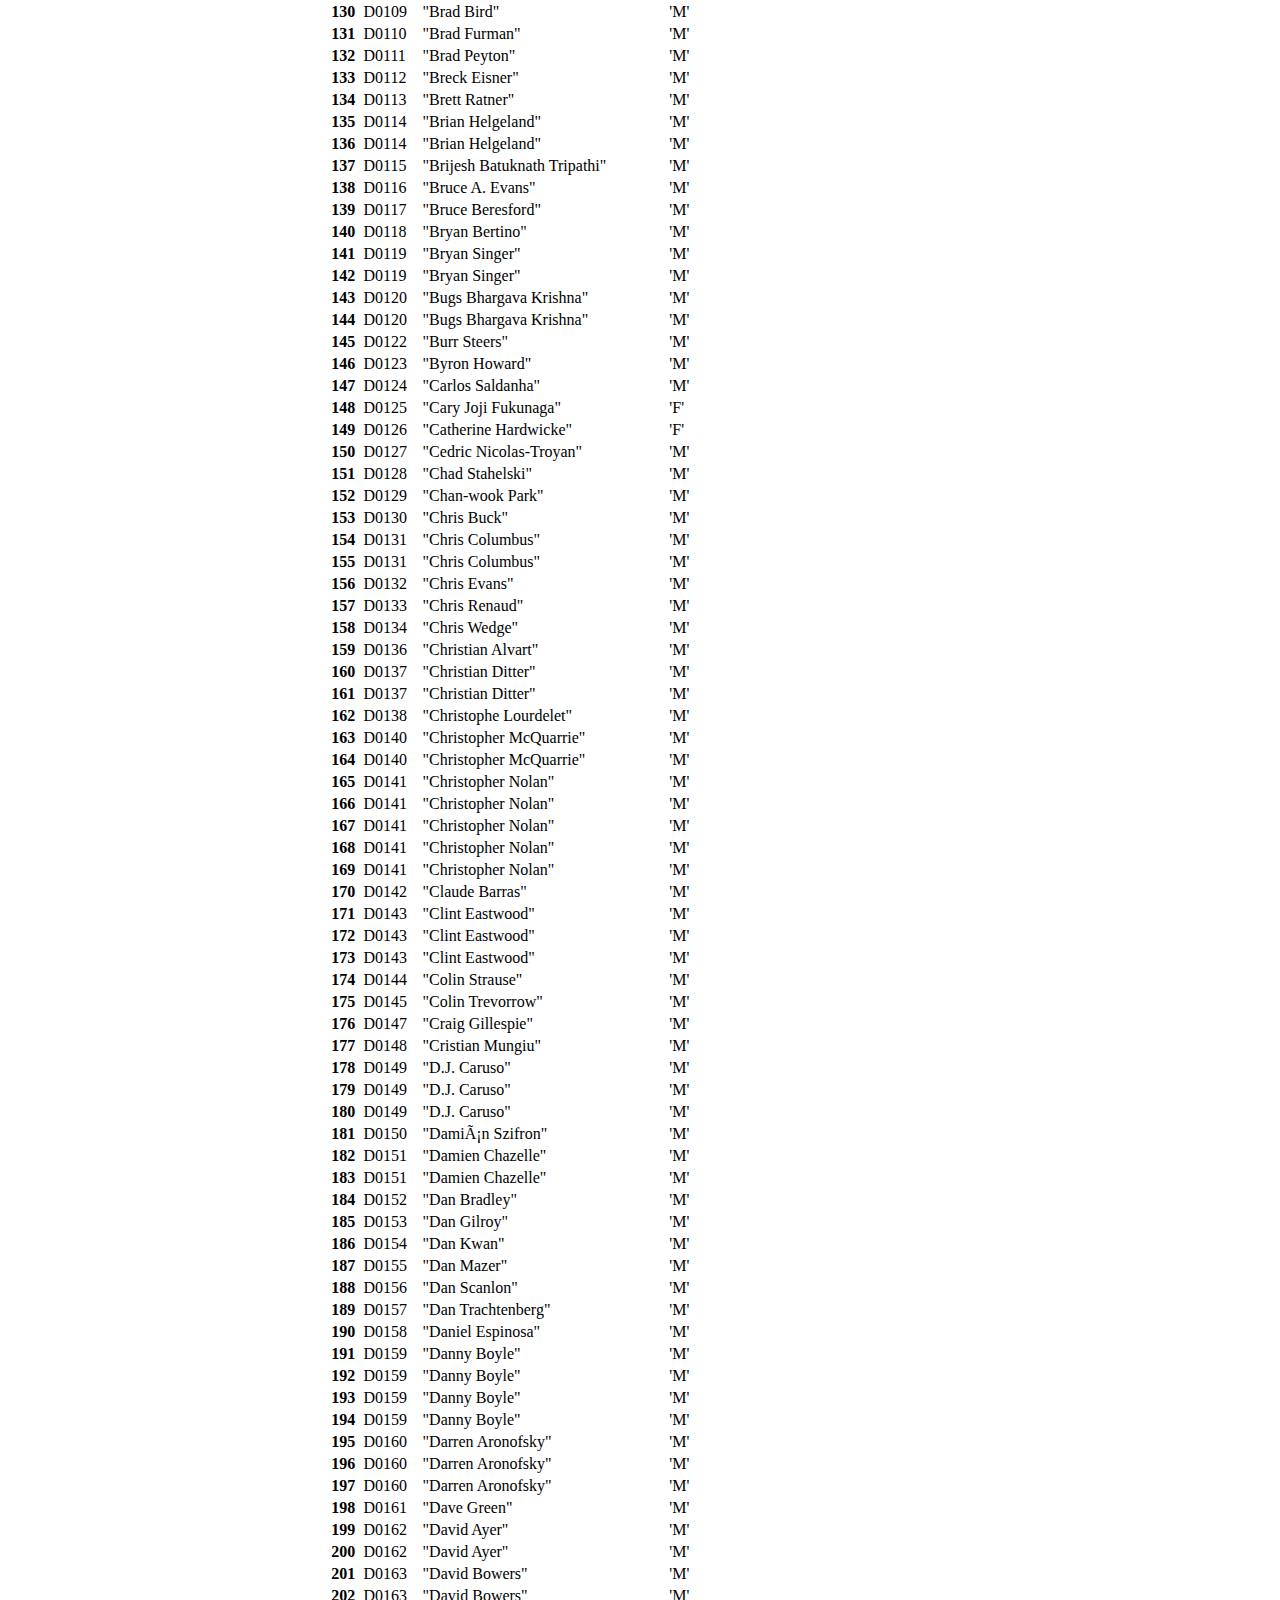
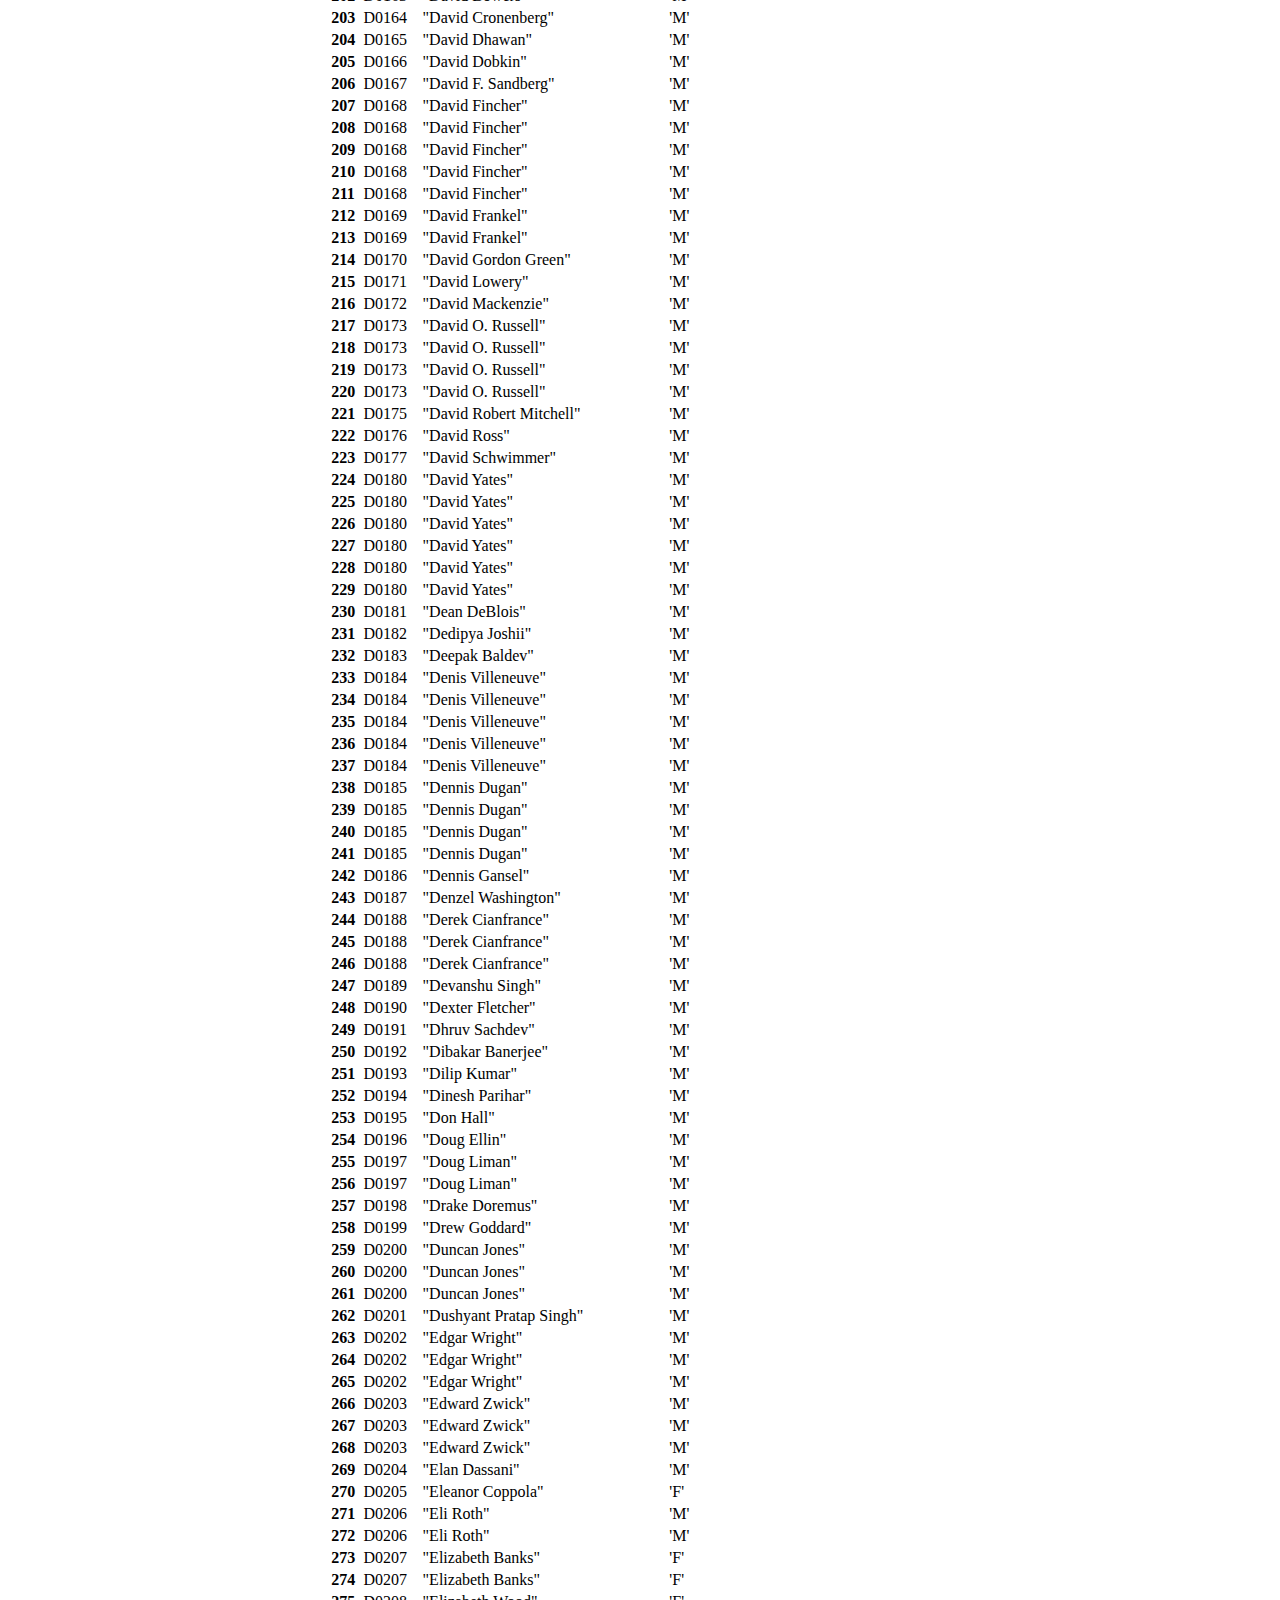
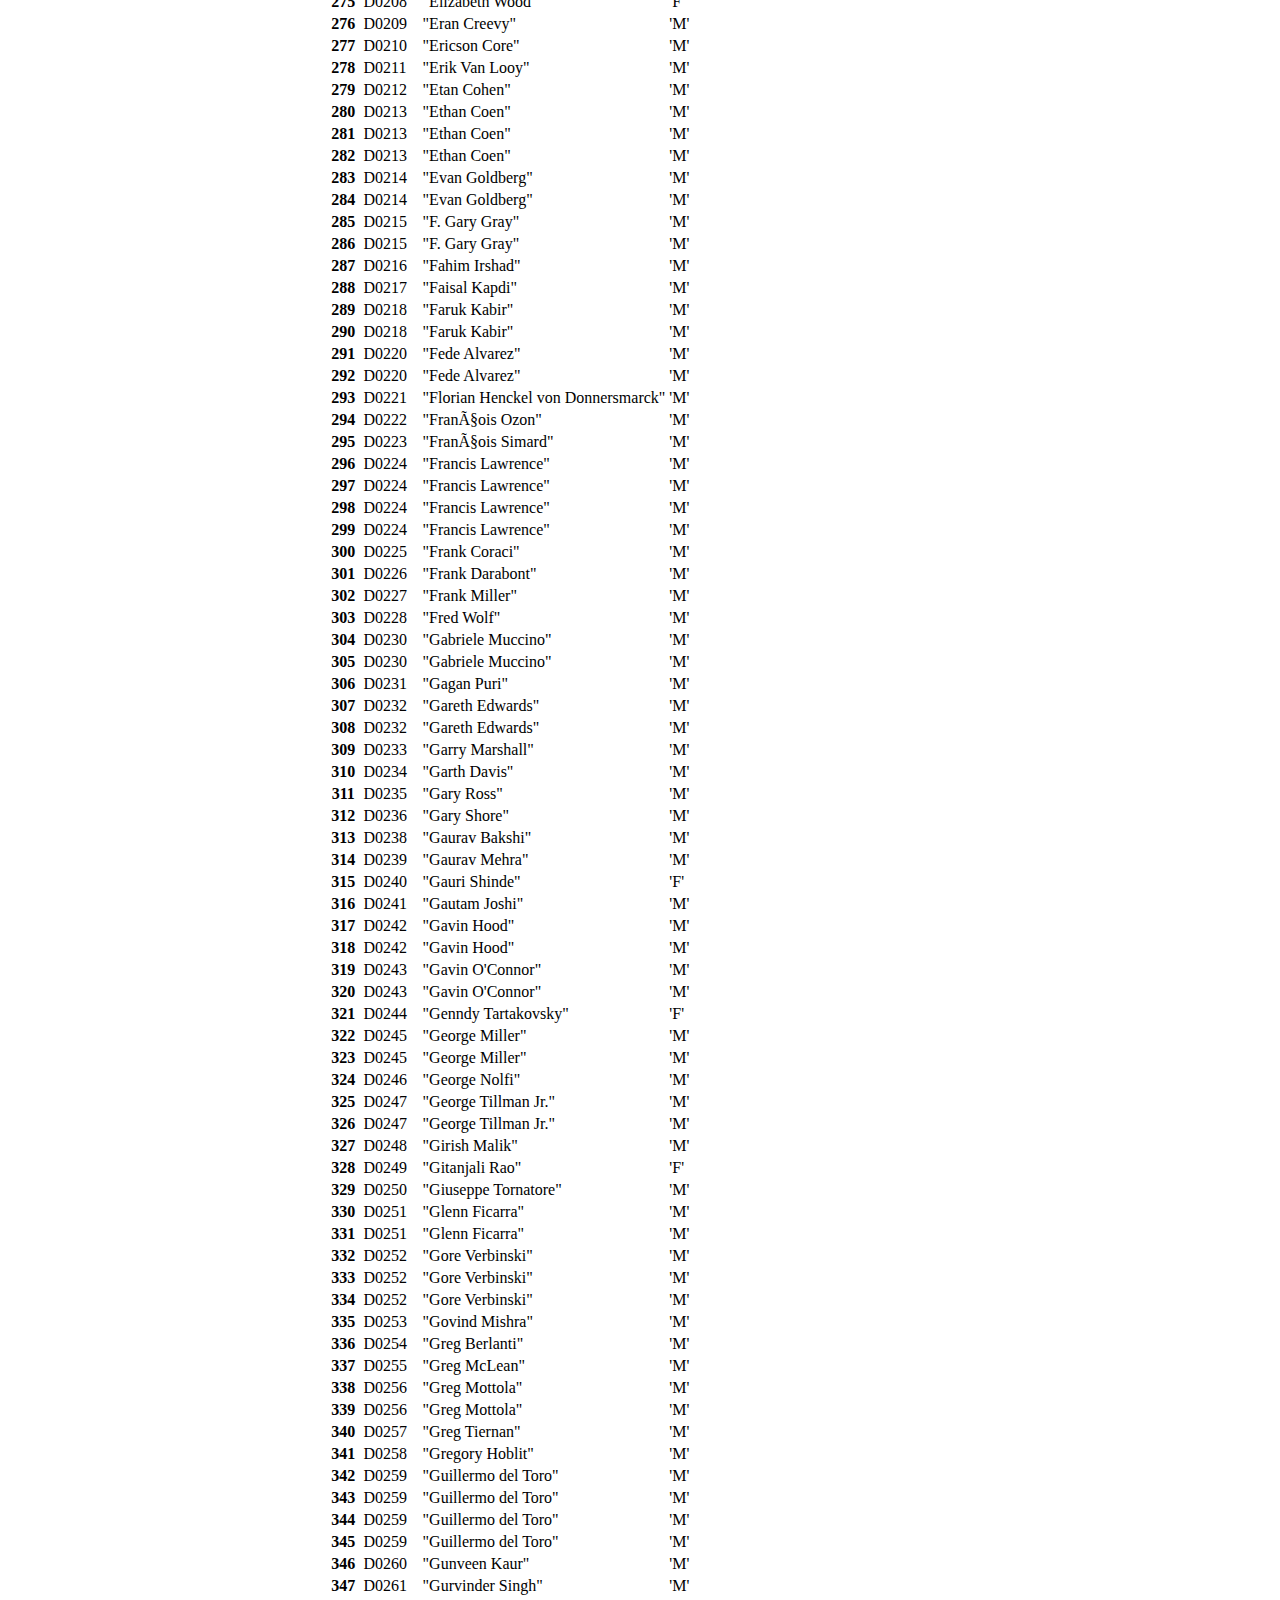
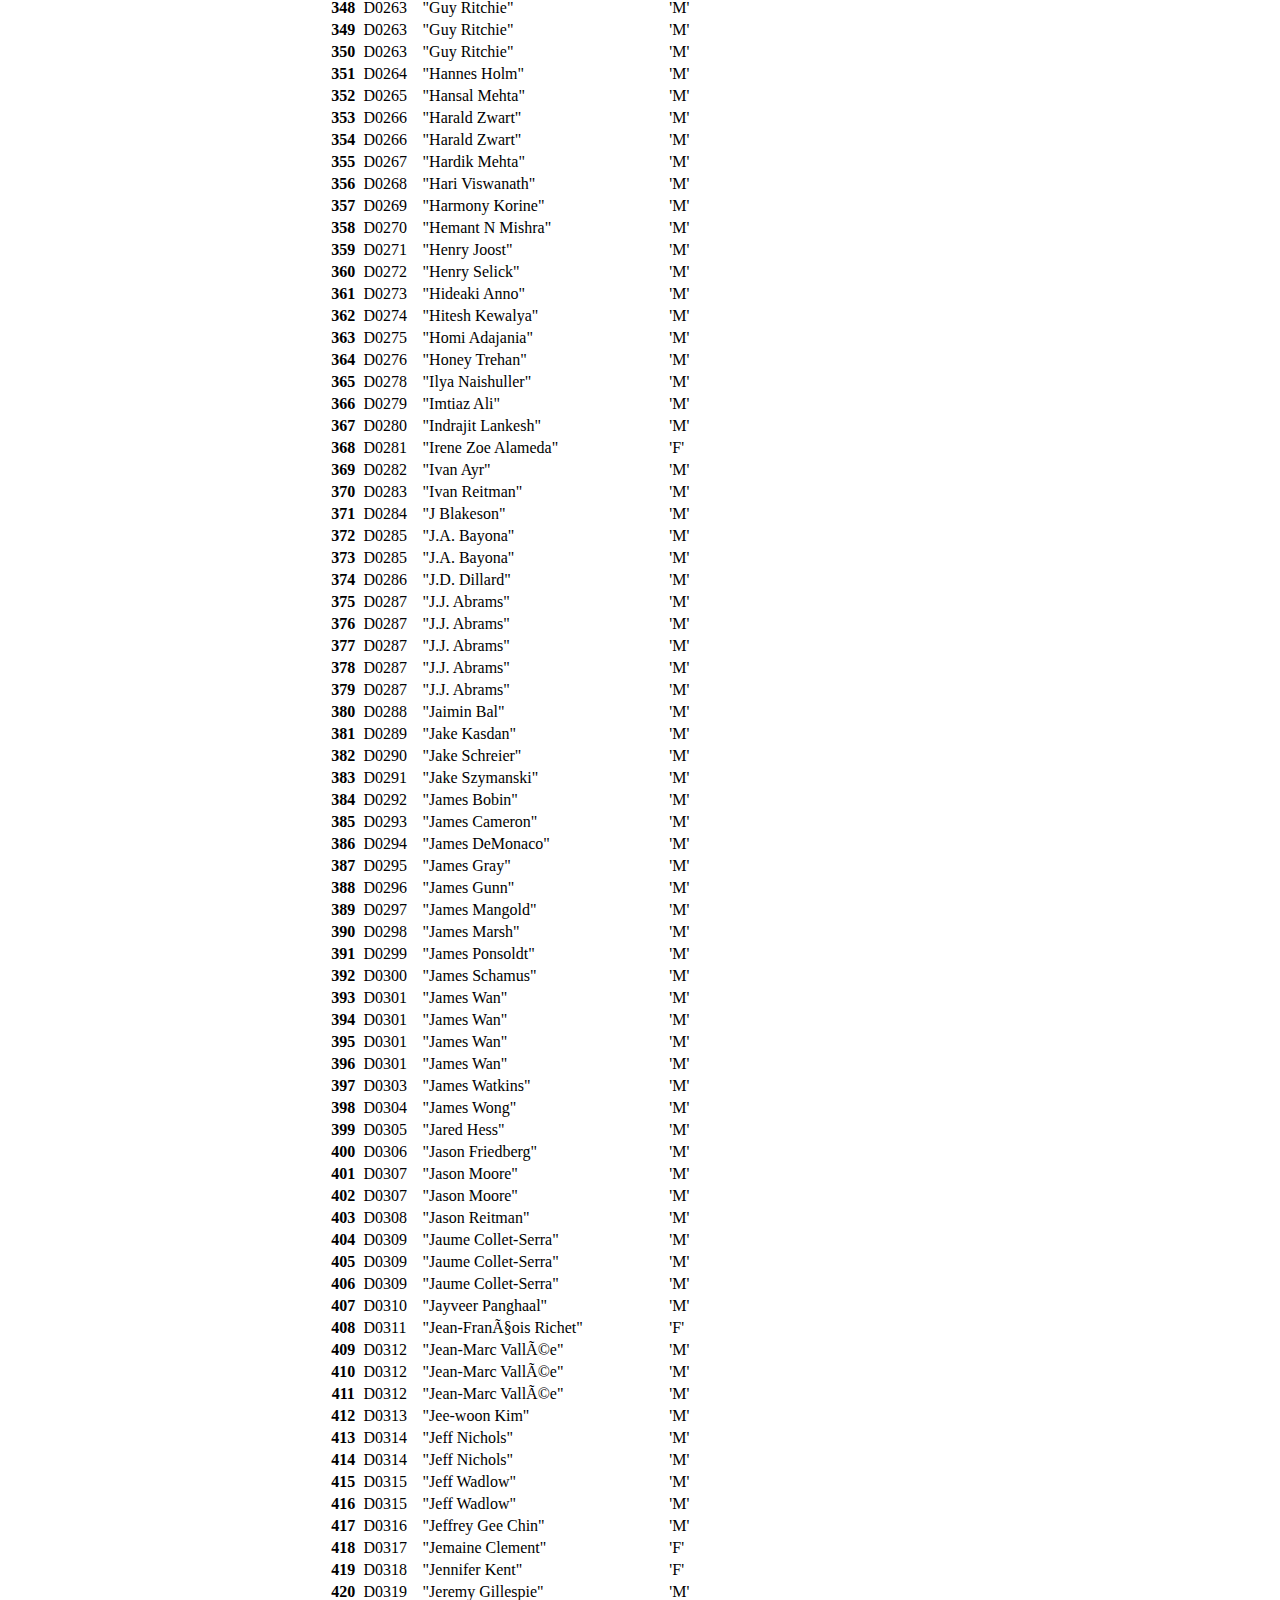
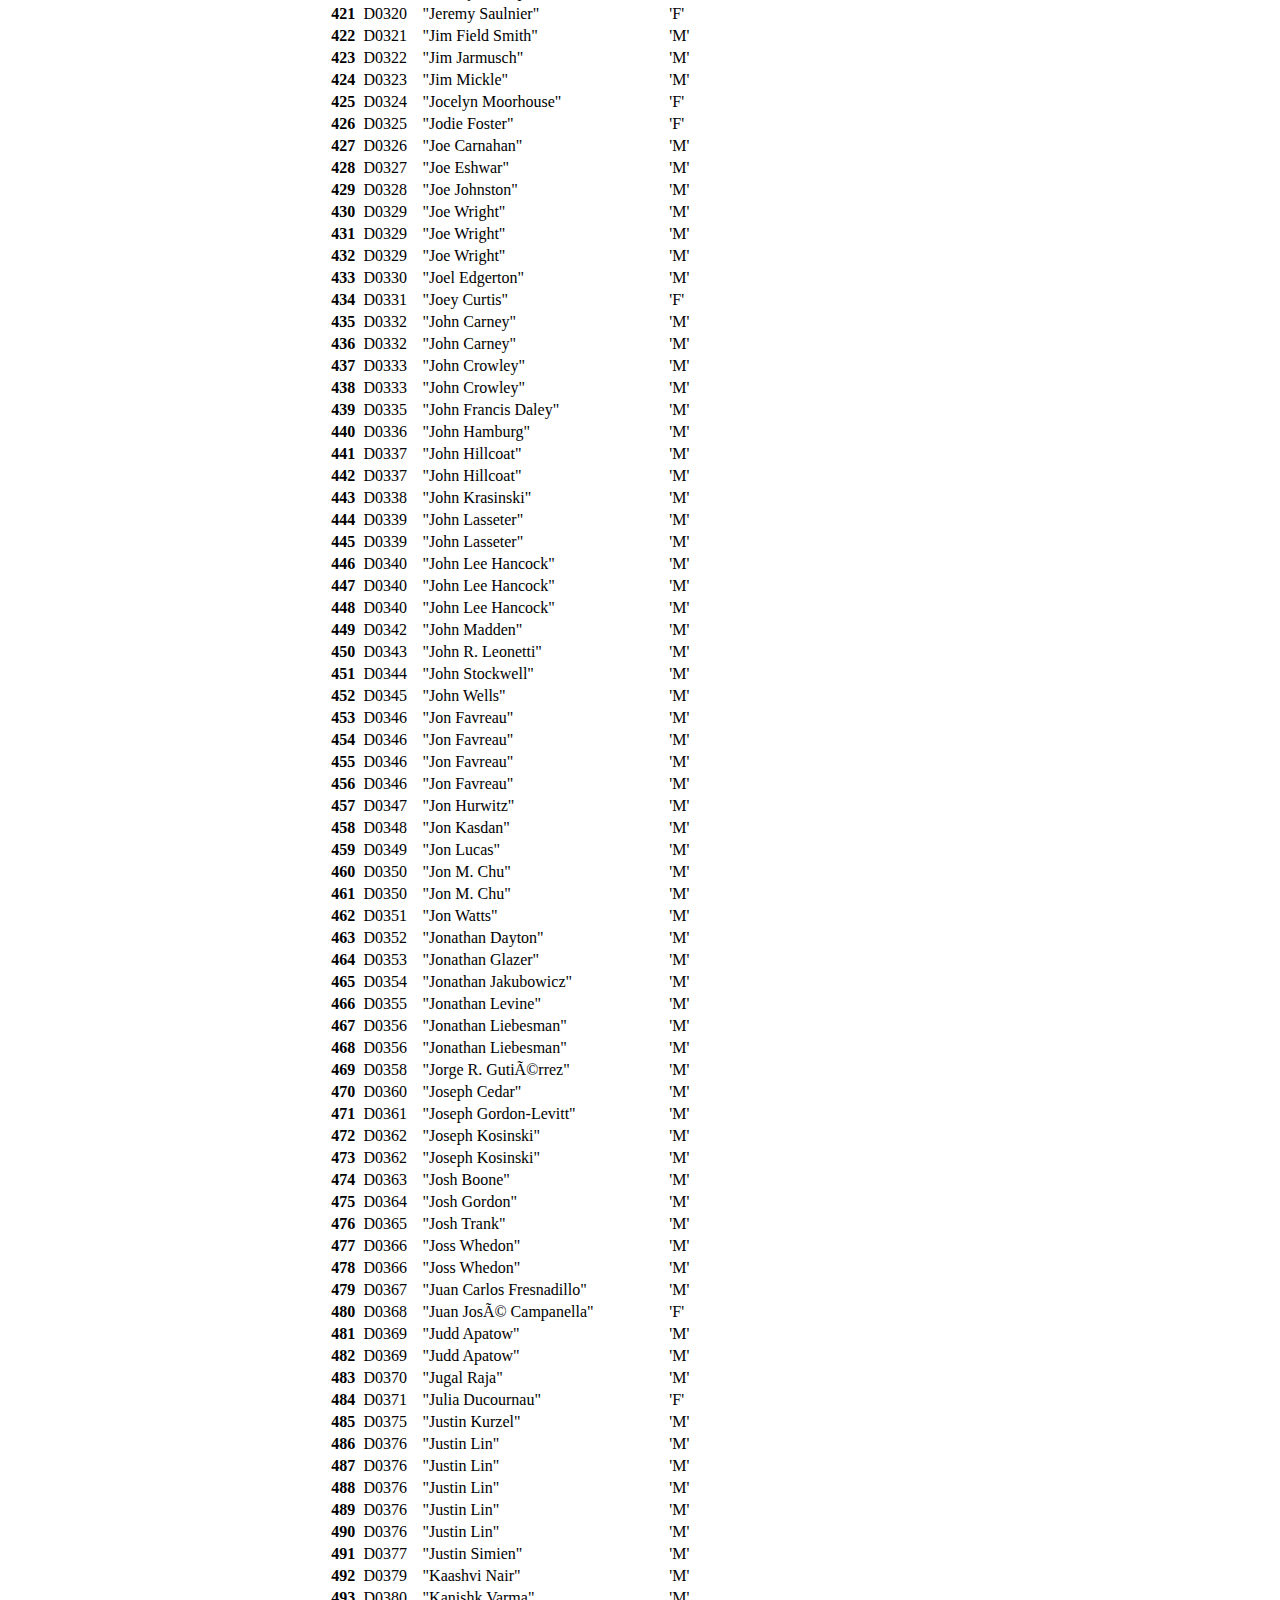
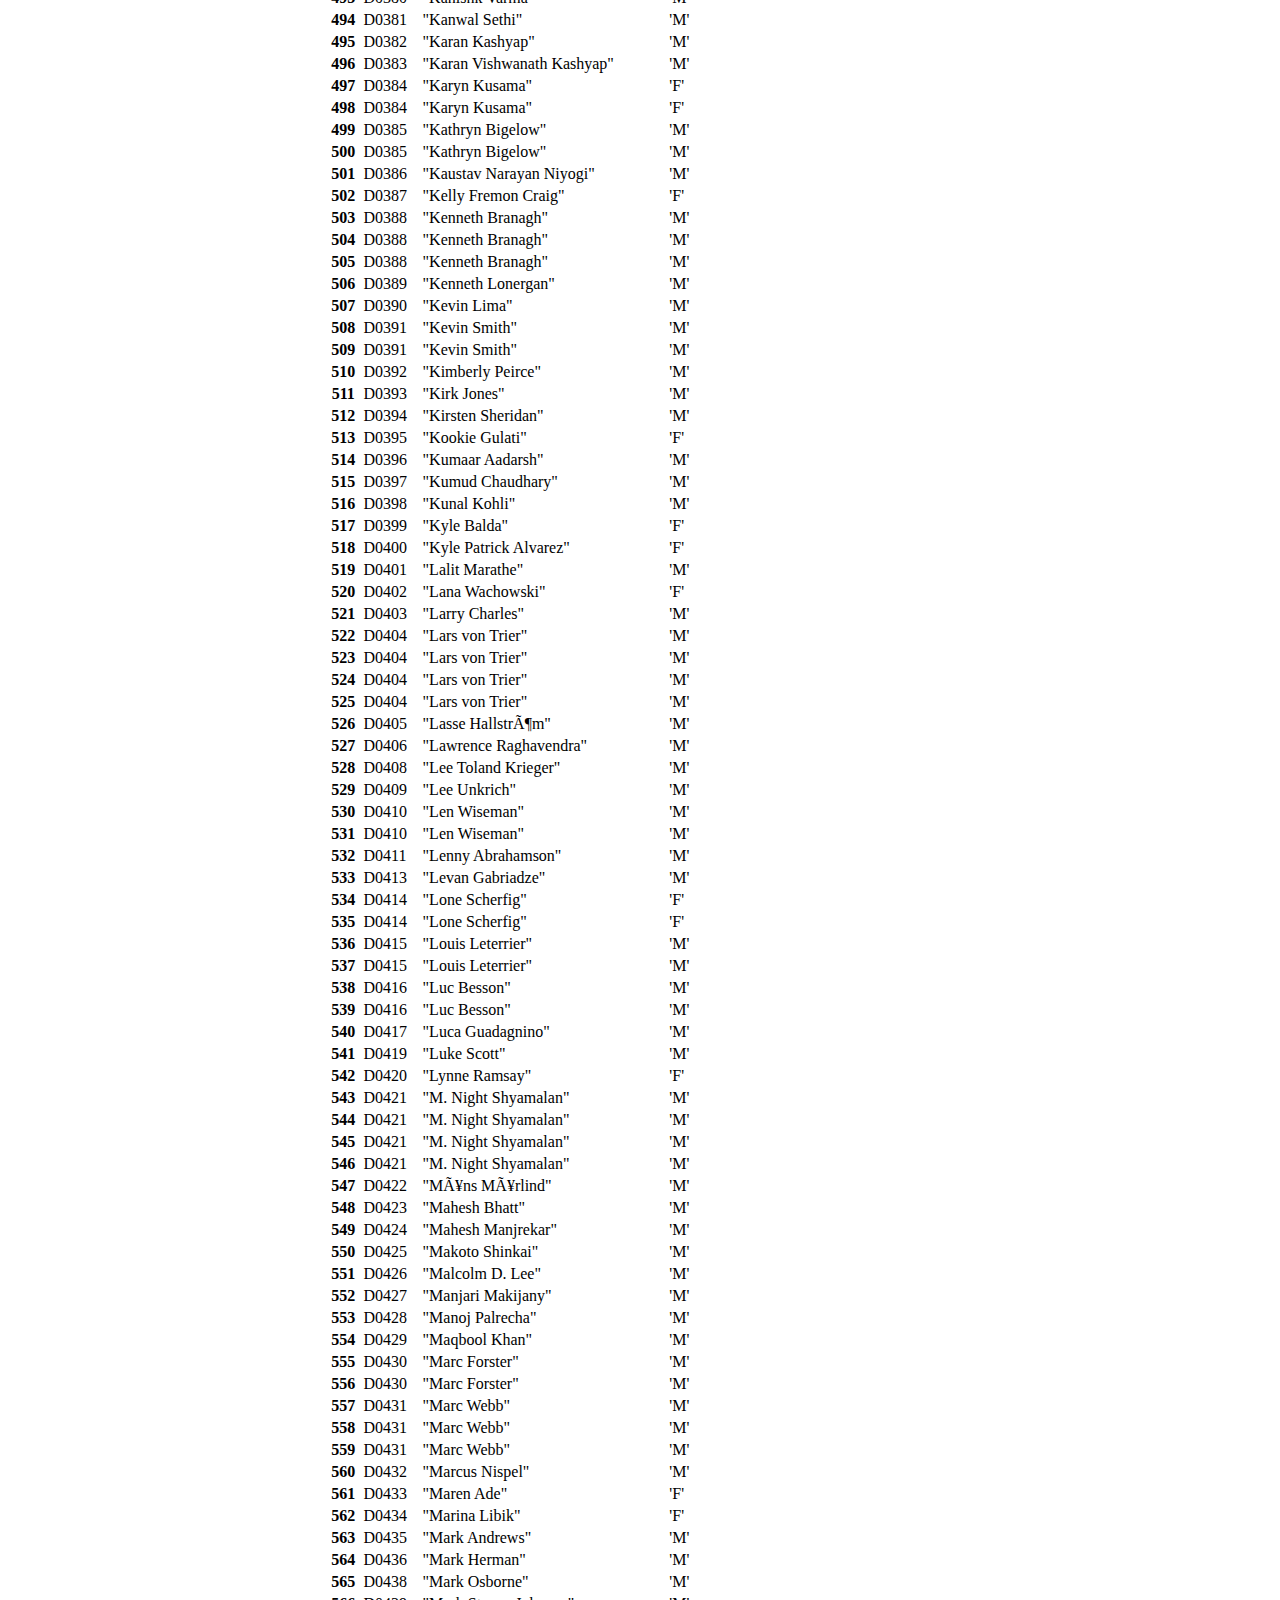
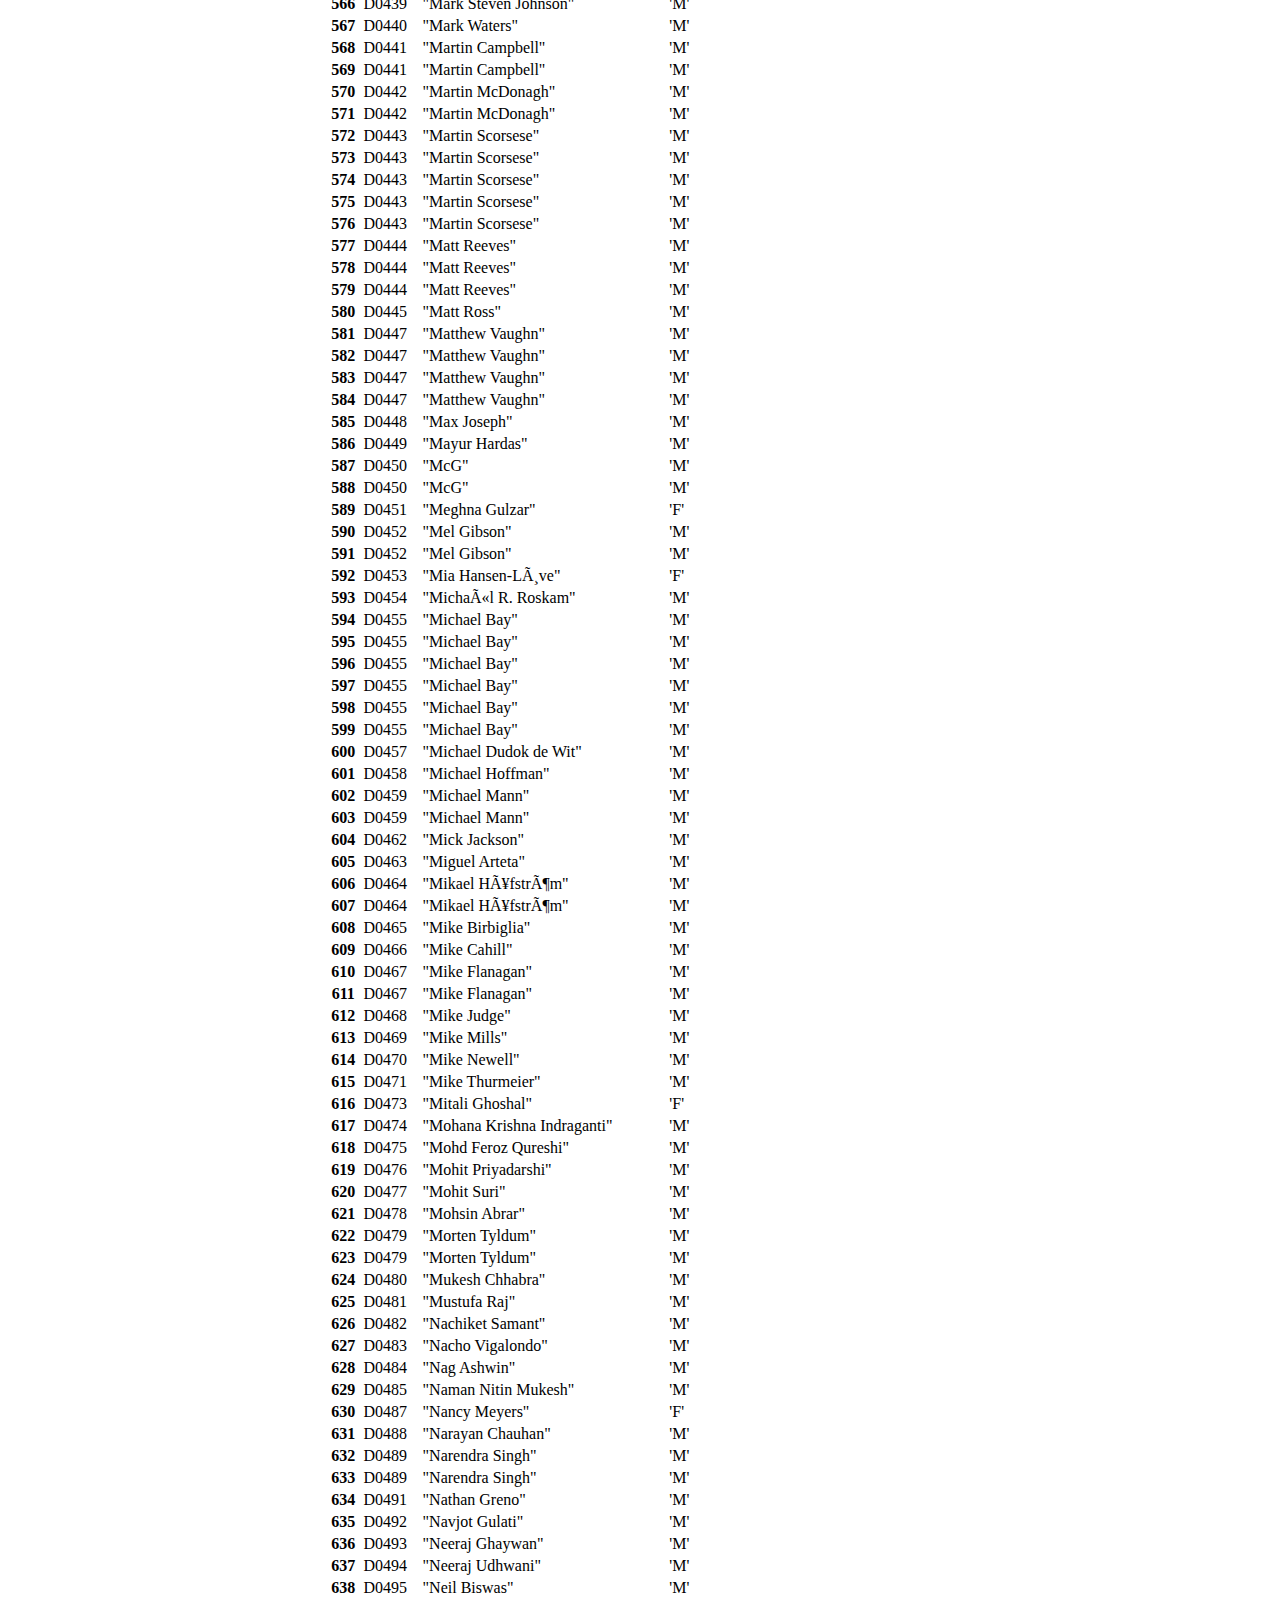
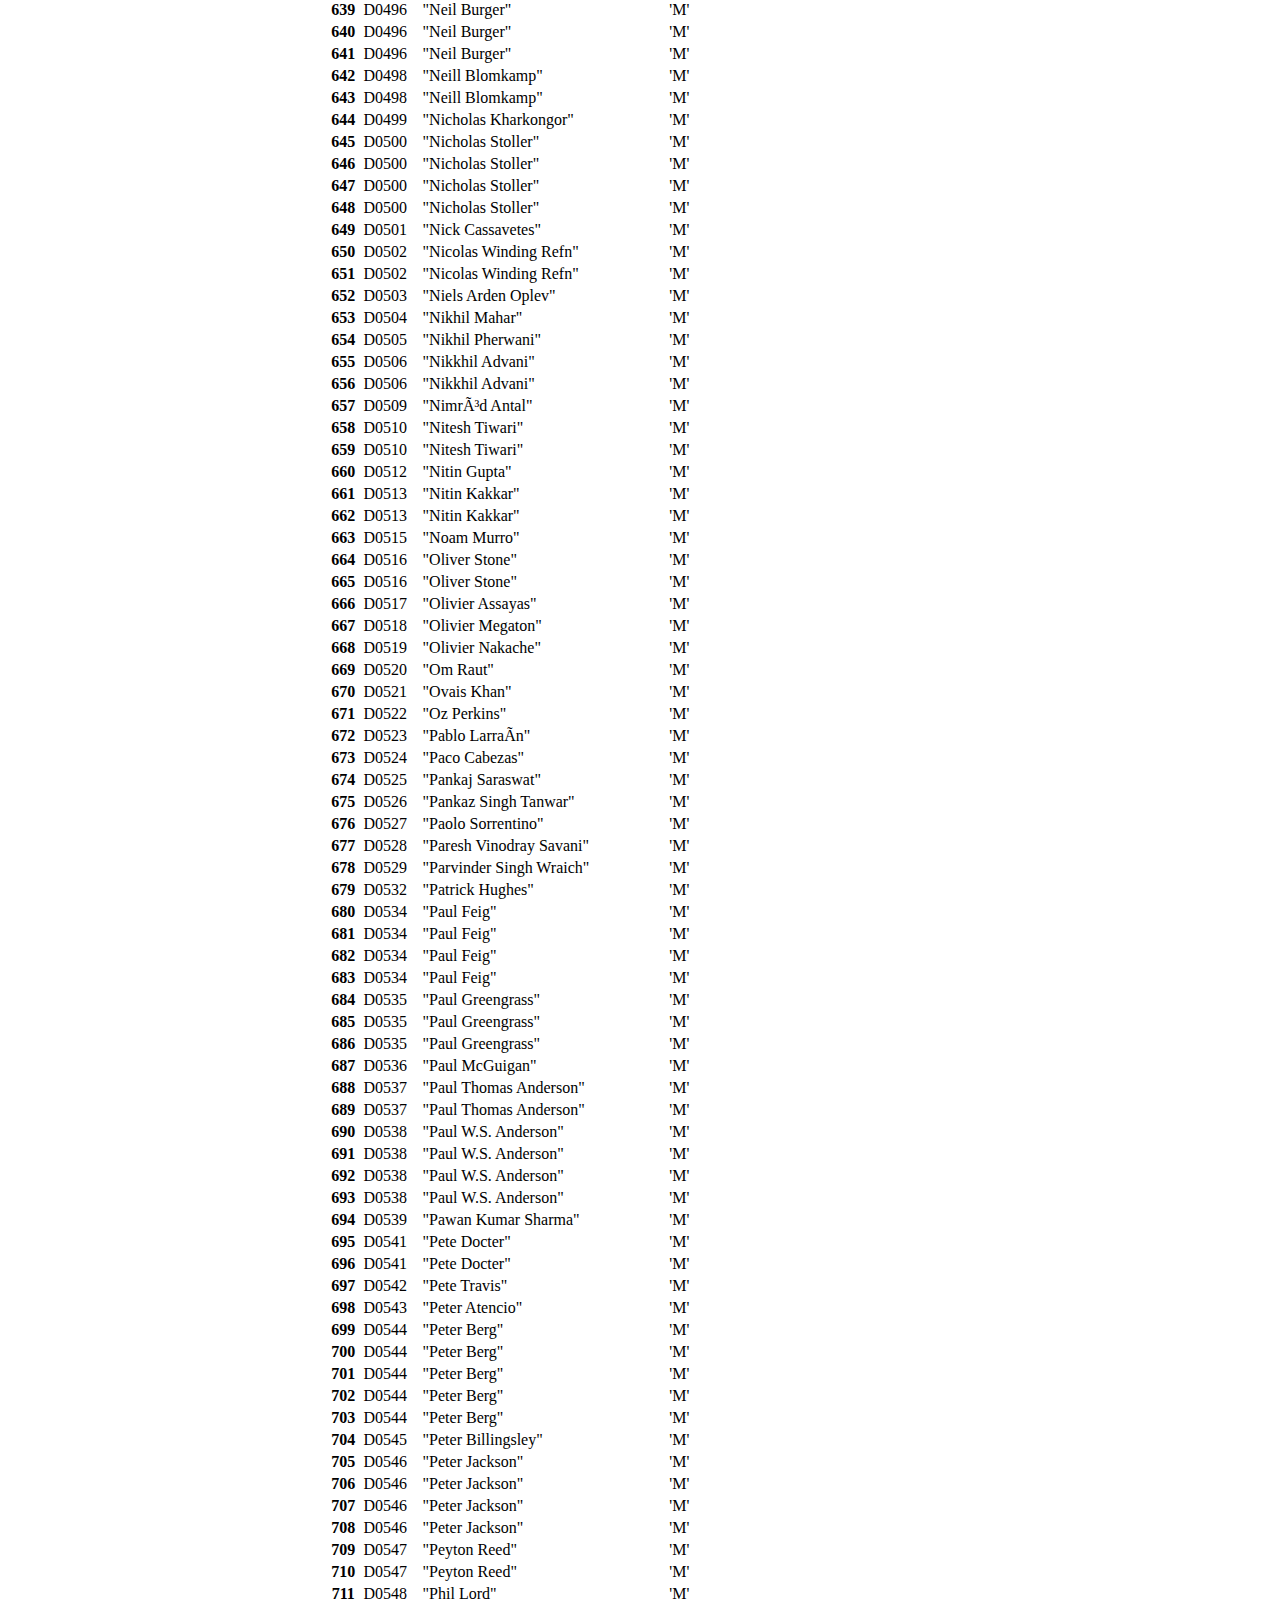
<file: Director_table.html>
<!DOCTYPE html>
<html lang="en">
<head>
  <meta charset="UTF-8">
    <meta http-equiv="X-UA-Compatible" content="IE=edge">
    <meta name="viewport" content="width=device-width, initial-scale=1.0">
    <title>Directors</title>
	<link
	href="https://cdn.jsdelivr.net/npm/bootstrap@5.0.2/dist/css/bootstrap.min.css"
	rel="stylesheet"
	integrity="sha384-EVSTQN3/azprG1Anm3QDgpJLIm9Nao0Yz1ztcQTwFspd3yD65VohhpuuCOmLASjC"
	crossorigin="anonymous"
  />
  <script
	src="https://cdn.jsdelivr.net/npm/bootstrap@5.0.2/dist/js/bootstrap.bundle.min.js"
	integrity="sha384-MrcW6ZMFYlzcLA8Nl+NtUVF0sA7MsXsP1UyJoMp4YLEuNSfAP+JcXn/tWtIaxVXM"
	crossorigin="anonymous"
  ></script>
  <script
	src="https://cdn.jsdelivr.net/npm/@popperjs/core@2.9.2/dist/umd/popper.min.js"
	integrity="sha384-IQsoLXl5PILFhosVNubq5LC7Qb9DXgDA9i+tQ8Zj3iwWAwPtgFTxbJ8NT4GN1R8p"
	crossorigin="anonymous"
  ></script>
  <script
	src="https://cdn.jsdelivr.net/npm/bootstrap@5.0.2/dist/js/bootstrap.min.js"
	integrity="sha384-cVKIPhGWiC2Al4u+LWgxfKTRIcfu0JTxR+EQDz/bgldoEyl4H0zUF0QKbrJ0EcQF"
	crossorigin="anonymous"
  ></script>
  <link rel="stylesheet" href="styles.css" />
  <link rel="shortcut icon" href="https://img.icons8.com/ios/80/000000/film-reel--v2.png" type="image/x-icon">
</head>
<body>
        <!-- Header -->
        <div  style="height: 200px;background-color: black;">
          <div class="container">
            <header
              class="d-flex flex-wrap justify-content-center py-3 mb-4 "
            >
              <a
                href="/"
                class="
                  d-flex
                  align-items-center
                  mb-3 mb-md-0
                  me-md-auto
                  text-dark text-decoration-none
                "
              >
                
                <span style="color: white;font-weight: bolder; font-size: 40px;">Moviepedia</span>
              </a>
      
              <ul class="nav nav-pills">
                <li class="nav-item">
                  <a href="index.html" class="nav-link active" aria-current="page">Home</a>
                </li>
                <li class="nav-item"><a href="about.html" target="_blank" class="nav-link">About</a></li>
                <li class="nav-item"><a href="Database.html" class="nav-link">Database</a></li>
                <li class="nav-item"><a href="Queries.html" class="nav-link">Queries</a></li>
                <li class="nav-item"><a href="er-diagram.html"target="_blank" class="nav-link">E-R Diagram</a></li>
              
                
              </ul>
            </header>
          </div>
      
        </div>

        <!-- Table  -->
        <div style=" padding-bottom: 40px ;">
          <div class="card text-white" style="background-color: black;">
            <div class="card-body" style="text-align: center;"><h1 style="color: white;">Directors</h1></div>
          </div>
        </div>
        

	   <div style="margin: auto; width: 50%;">
        <table class="table table-striped">
          <thead>
          <tr>
            <th scope="col">S.No</th>
            <th scope="col">DIR_ID</th>
            <th scope="col">DIR_NAME</th>
            <th scope="col">DIR_GENDER</th>
          </tr>
          </thead>
          <tbody>
			
<tr><th scope="row">1</th><td>D0001</td><td>"A.R. Murugadoss"</td><td>'M'</td></tr>
<tr><th scope="row">2</th><td>D0003</td><td>"Aaryaan Saxena"</td><td>'M'</td></tr>
<tr><th scope="row">3</th><td>D0004</td><td>"Aban Bharucha Deohans"</td><td>'M'</td></tr>
<tr><th scope="row">4</th><td>D0005</td><td>"Abdellatif Kechiche"</td><td>'M'</td></tr>
<tr><th scope="row">5</th><td>D0006</td><td>"Abhishek Sharma"</td><td>'M'</td></tr>
<tr><th scope="row">6</th><td>D0007</td><td>"Abir Sengupta"</td><td>'M'</td></tr>
<tr><th scope="row">7</th><td>D0008</td><td>"Adam McKay"</td><td>'M'</td></tr>
<tr><th scope="row">8</th><td>D0008</td><td>"Adam McKay"</td><td>'M'</td></tr>
<tr><th scope="row">9</th><td>D0008</td><td>"Adam McKay"</td><td>'M'</td></tr>
<tr><th scope="row">10</th><td>D0009</td><td>"Adam Shankman"</td><td>'M'</td></tr>
<tr><th scope="row">11</th><td>D0010</td><td>"Adam Wingard"</td><td>'M'</td></tr>
<tr><th scope="row">12</th><td>D0010</td><td>"Adam Wingard"</td><td>'M'</td></tr>
<tr><th scope="row">13</th><td>D0011</td><td>"Aditi Roy"</td><td>'F'</td></tr>
<tr><th scope="row">14</th><td>D0012</td><td>"Aditya Datt"</td><td>'M'</td></tr>
<tr><th scope="row">15</th><td>D0013</td><td>"Ahmed Khan"</td><td>'M'</td></tr>
<tr><th scope="row">16</th><td>D0014</td><td>"Ajay Lohan"</td><td>'M'</td></tr>
<tr><th scope="row">17</th><td>D0015</td><td>"Ajitpal Singh"</td><td>'M'</td></tr>
<tr><th scope="row">18</th><td>D0016</td><td>"Akhil Gautam"</td><td>'M'</td></tr>
<tr><th scope="row">19</th><td>D0017</td><td>"Akiva Schaffer"</td><td>'F'</td></tr>
<tr><th scope="row">20</th><td>D0018</td><td>"Alan Taylor"</td><td>'M'</td></tr>
<tr><th scope="row">21</th><td>D0018</td><td>"Alan Taylor"</td><td>'M'</td></tr>
<tr><th scope="row">22</th><td>D0019</td><td>"Albert Hughes"</td><td>'M'</td></tr>
<tr><th scope="row">23</th><td>D0020</td><td>"Alejandro AmenÃ¡bar"</td><td>'M'</td></tr>
<tr><th scope="row">24</th><td>D0021</td><td>"Alejandro GonzÃ¡lez IÃ±Ã¡rritu"</td><td>'M'</td></tr>
<tr><th scope="row">25</th><td>D0021</td><td>"Alejandro GonzÃ¡lez IÃ±Ã¡rritu"</td><td>'M'</td></tr>
<tr><th scope="row">26</th><td>D0022</td><td>"Alessandro Carloni"</td><td>'M'</td></tr>
<tr><th scope="row">27</th><td>D0023</td><td>"Alex Garland"</td><td>'M'</td></tr>
<tr><th scope="row">28</th><td>D0024</td><td>"Alex Proyas"</td><td>'M'</td></tr>
<tr><th scope="row">29</th><td>D0026</td><td>"Alexandre Aja"</td><td>'M'</td></tr>
<tr><th scope="row">30</th><td>D0026</td><td>"Alexandre Aja"</td><td>'M'</td></tr>
<tr><th scope="row">31</th><td>D0027</td><td>"Alfonso CuarÃ³n"</td><td>'M'</td></tr>
<tr><th scope="row">32</th><td>D0027</td><td>"Alfonso CuarÃ³n"</td><td>'M'</td></tr>
<tr><th scope="row">33</th><td>D0029</td><td>"Ali Abbas Zafar"</td><td>'M'</td></tr>
<tr><th scope="row">34</th><td>D0030</td><td>"Allen Coulter"</td><td>'M'</td></tr>
<tr><th scope="row">35</th><td>D0031</td><td>"Amar Kaushik"</td><td>'M'</td></tr>
<tr><th scope="row">36</th><td>D0032</td><td>"Amin Hajee"</td><td>'M'</td></tr>
<tr><th scope="row">37</th><td>D0033</td><td>"Amjad Khan"</td><td>'M'</td></tr>
<tr><th scope="row">38</th><td>D0034</td><td>"Amma Asante"</td><td>'F'</td></tr>
<tr><th scope="row">39</th><td>D0035</td><td>"Amole Gupte"</td><td>'M'</td></tr>
<tr><th scope="row">40</th><td>D0036</td><td>"Anant Tripathi"</td><td>'M'</td></tr>
<tr><th scope="row">41</th><td>D0037</td><td>"AndrÃ©s Muschietti"</td><td>'M'</td></tr>
<tr><th scope="row">42</th><td>D0038</td><td>"Andrea Arnold"</td><td>'F'</td></tr>
<tr><th scope="row">43</th><td>D0039</td><td>"Andrew Dominik"</td><td>'M'</td></tr>
<tr><th scope="row">44</th><td>D0040</td><td>"Andrew Jarecki"</td><td>'M'</td></tr>
<tr><th scope="row">45</th><td>D0041</td><td>"Andrew Niccol"</td><td>'M'</td></tr>
<tr><th scope="row">46</th><td>D0041</td><td>"Andrew Niccol"</td><td>'M'</td></tr>
<tr><th scope="row">47</th><td>D0042</td><td>"Andrew Stanton"</td><td>'M'</td></tr>
<tr><th scope="row">48</th><td>D0042</td><td>"Andrew Stanton"</td><td>'M'</td></tr>
<tr><th scope="row">49</th><td>D0043</td><td>"Andrey Kravchuk"</td><td>'M'</td></tr>
<tr><th scope="row">50</th><td>D0044</td><td>"Andy Fickman"</td><td>'M'</td></tr>
<tr><th scope="row">51</th><td>D0045</td><td>"Andy Goddard"</td><td>'M'</td></tr>
<tr><th scope="row">52</th><td>D0046</td><td>"Andy Tennant"</td><td>'M'</td></tr>
<tr><th scope="row">53</th><td>D0047</td><td>"Ang Lee"</td><td>'M'</td></tr>
<tr><th scope="row">54</th><td>D0047</td><td>"Ang Lee"</td><td>'M'</td></tr>
<tr><th scope="row">55</th><td>D0048</td><td>"Angelina Jolie"</td><td>'F'</td></tr>
<tr><th scope="row">56</th><td>D0049</td><td>"Ankush Bhatt"</td><td>'M'</td></tr>
<tr><th scope="row">57</th><td>D0051</td><td>"Anna Foerster"</td><td>'F'</td></tr>
<tr><th scope="row">58</th><td>D0052</td><td>"Anne Fletcher"</td><td>'F'</td></tr>
<tr><th scope="row">59</th><td>D0052</td><td>"Anne Fletcher"</td><td>'F'</td></tr>
<tr><th scope="row">60</th><td>D0053</td><td>"Anne Fontaine"</td><td>'F'</td></tr>
<tr><th scope="row">61</th><td>D0054</td><td>"Anthony Russo"</td><td>'M'</td></tr>
<tr><th scope="row">62</th><td>D0054</td><td>"Anthony Russo"</td><td>'M'</td></tr>
<tr><th scope="row">63</th><td>D0055</td><td>"Antoine Fuqua"</td><td>'M'</td></tr>
<tr><th scope="row">64</th><td>D0055</td><td>"Antoine Fuqua"</td><td>'M'</td></tr>
<tr><th scope="row">65</th><td>D0055</td><td>"Antoine Fuqua"</td><td>'M'</td></tr>
<tr><th scope="row">66</th><td>D0055</td><td>"Antoine Fuqua"</td><td>'M'</td></tr>
<tr><th scope="row">67</th><td>D0055</td><td>"Antoine Fuqua"</td><td>'M'</td></tr>
<tr><th scope="row">68</th><td>D0056</td><td>"Antonio Campos"</td><td>'M'</td></tr>
<tr><th scope="row">69</th><td>D0057</td><td>"Anu Menon"</td><td>'F'</td></tr>
<tr><th scope="row">70</th><td>D0058</td><td>"Anubhav Sinha"</td><td>'M'</td></tr>
<tr><th scope="row">71</th><td>D0058</td><td>"Anubhav Sinha"</td><td>'M'</td></tr>
<tr><th scope="row">72</th><td>D0060</td><td>"Anurag Basu"</td><td>'M'</td></tr>
<tr><th scope="row">73</th><td>D0061</td><td>"Anurag Jha"</td><td>'M'</td></tr>
<tr><th scope="row">74</th><td>D0061</td><td>"Anurag Jha"</td><td>'M'</td></tr>
<tr><th scope="row">75</th><td>D0063</td><td>"Anurag Kashyap"</td><td>'M'</td></tr>
<tr><th scope="row">76</th><td>D0064</td><td>"Anvita Dutt"</td><td>'F'</td></tr>
<tr><th scope="row">77</th><td>D0065</td><td>"Apurva Dhar Badgaiyann"</td><td>'F'</td></tr>
<tr><th scope="row">78</th><td>D0066</td><td>"Arati Kadav"</td><td>'F'</td></tr>
<tr><th scope="row">79</th><td>D0067</td><td>"Ari Sandel"</td><td>'F'</td></tr>
<tr><th scope="row">80</th><td>D0068</td><td>"Ariel Vromen"</td><td>'M'</td></tr>
<tr><th scope="row">81</th><td>D0069</td><td>"Arun Kumar Rapolu"</td><td>'M'</td></tr>
<tr><th scope="row">82</th><td>D0070</td><td>"Arvind Pratap"</td><td>'M'</td></tr>
<tr><th scope="row">83</th><td>D0071</td><td>"Asger Leth"</td><td>'M'</td></tr>
<tr><th scope="row">84</th><td>D0072</td><td>"Asghar Farhadi"</td><td>'M'</td></tr>
<tr><th scope="row">85</th><td>D0073</td><td>"Ash Brannon"</td><td>'M'</td></tr>
<tr><th scope="row">86</th><td>D0074</td><td>"Ashish R. Shukla"</td><td>'M'</td></tr>
<tr><th scope="row">87</th><td>D0075</td><td>"Ashok G."</td><td>'M'</td></tr>
<tr><th scope="row">88</th><td>D0076</td><td>"Ashwin Shetty"</td><td>'M'</td></tr>
<tr><th scope="row">89</th><td>D0077</td><td>"Ashwiny Iyer Tiwari"</td><td>'M'</td></tr>
<tr><th scope="row">90</th><td>D0078</td><td>"Atish Tripathi"</td><td>'M'</td></tr>
<tr><th scope="row">91</th><td>D0079</td><td>"Atul Sabharwal"</td><td>'M'</td></tr>
<tr><th scope="row">92</th><td>D0080</td><td>"Avinash Das"</td><td>'M'</td></tr>
<tr><th scope="row">93</th><td>D0081</td><td>"Avinash Dhyani"</td><td>'M'</td></tr>
<tr><th scope="row">94</th><td>D0082</td><td>"Avinash Walzade"</td><td>'M'</td></tr>
<tr><th scope="row">95</th><td>D0083</td><td>"Ayush Upadhyay"</td><td>'M'</td></tr>
<tr><th scope="row">96</th><td>D0084</td><td>"Aziz Zee"</td><td>'M'</td></tr>
<tr><th scope="row">97</th><td>D0085</td><td>"Baba Azmi"</td><td>'M'</td></tr>
<tr><th scope="row">98</th><td>D0086</td><td>"Babak Najafi"</td><td>'M'</td></tr>
<tr><th scope="row">99</th><td>D0087</td><td>"Baltasar KormÃ¡kur"</td><td>'M'</td></tr>
<tr><th scope="row">100</th><td>D0088</td><td>"Barry Jenkins"</td><td>'M'</td></tr>
<tr><th scope="row">101</th><td>D0089</td><td>"Barry Sonnenfeld"</td><td>'M'</td></tr>
<tr><th scope="row">102</th><td>D0090</td><td>"Baz Luhrmann"</td><td>'M'</td></tr>
<tr><th scope="row">103</th><td>D0090</td><td>"Baz Luhrmann"</td><td>'M'</td></tr>
<tr><th scope="row">104</th><td>D0091</td><td>"Behzad Khambata"</td><td>'M'</td></tr>
<tr><th scope="row">105</th><td>D0092</td><td>"Bejoy Nambiar"</td><td>'M'</td></tr>
<tr><th scope="row">106</th><td>D0093</td><td>"Ben Affleck"</td><td>'M'</td></tr>
<tr><th scope="row">107</th><td>D0093</td><td>"Ben Affleck"</td><td>'M'</td></tr>
<tr><th scope="row">108</th><td>D0093</td><td>"Ben Affleck"</td><td>'M'</td></tr>
<tr><th scope="row">109</th><td>D0093</td><td>"Ben Affleck"</td><td>'M'</td></tr>
<tr><th scope="row">110</th><td>D0094</td><td>"Ben Falcone"</td><td>'M'</td></tr>
<tr><th scope="row">111</th><td>D0095</td><td>"Ben Stiller"</td><td>'M'</td></tr>
<tr><th scope="row">112</th><td>D0095</td><td>"Ben Stiller"</td><td>'M'</td></tr>
<tr><th scope="row">113</th><td>D0095</td><td>"Ben Stiller"</td><td>'M'</td></tr>
<tr><th scope="row">114</th><td>D0096</td><td>"Ben Wheatley"</td><td>'M'</td></tr>
<tr><th scope="row">115</th><td>D0096</td><td>"Ben Wheatley"</td><td>'M'</td></tr>
<tr><th scope="row">116</th><td>D0097</td><td>"Ben Younger"</td><td>'M'</td></tr>
<tr><th scope="row">117</th><td>D0098</td><td>"Bennett Miller"</td><td>'M'</td></tr>
<tr><th scope="row">118</th><td>D0099</td><td>"Bhanu Pratap Singh"</td><td>'M'</td></tr>
<tr><th scope="row">119</th><td>D0100</td><td>"Bhushan Patel"</td><td>'M'</td></tr>
<tr><th scope="row">120</th><td>D0101</td><td>"Bill Condon"</td><td>'M'</td></tr>
<tr><th scope="row">121</th><td>D0102</td><td>"Binu Bhaskar"</td><td>'M'</td></tr>
<tr><th scope="row">122</th><td>D0103</td><td>"Bipin Nadkarni"</td><td>'M'</td></tr>
<tr><th scope="row">123</th><td>D0104</td><td>"Bishnu Dev Halder"</td><td>'M'</td></tr>
<tr><th scope="row">124</th><td>D0105</td><td>"Biyi Bandele"</td><td>'M'</td></tr>
<tr><th scope="row">125</th><td>D0107</td><td>"Bobby Farrelly"</td><td>'F'</td></tr>
<tr><th scope="row">126</th><td>D0108</td><td>"Bong Joon Ho"</td><td>'M'</td></tr>
<tr><th scope="row">127</th><td>D0108</td><td>"Bong Joon Ho"</td><td>'M'</td></tr>
<tr><th scope="row">128</th><td>D0109</td><td>"Brad Bird"</td><td>'M'</td></tr>
<tr><th scope="row">129</th><td>D0109</td><td>"Brad Bird"</td><td>'M'</td></tr>
<tr><th scope="row">130</th><td>D0109</td><td>"Brad Bird"</td><td>'M'</td></tr>
<tr><th scope="row">131</th><td>D0110</td><td>"Brad Furman"</td><td>'M'</td></tr>
<tr><th scope="row">132</th><td>D0111</td><td>"Brad Peyton"</td><td>'M'</td></tr>
<tr><th scope="row">133</th><td>D0112</td><td>"Breck Eisner"</td><td>'M'</td></tr>
<tr><th scope="row">134</th><td>D0113</td><td>"Brett Ratner"</td><td>'M'</td></tr>
<tr><th scope="row">135</th><td>D0114</td><td>"Brian Helgeland"</td><td>'M'</td></tr>
<tr><th scope="row">136</th><td>D0114</td><td>"Brian Helgeland"</td><td>'M'</td></tr>
<tr><th scope="row">137</th><td>D0115</td><td>"Brijesh Batuknath Tripathi"</td><td>'M'</td></tr>
<tr><th scope="row">138</th><td>D0116</td><td>"Bruce A. Evans"</td><td>'M'</td></tr>
<tr><th scope="row">139</th><td>D0117</td><td>"Bruce Beresford"</td><td>'M'</td></tr>
<tr><th scope="row">140</th><td>D0118</td><td>"Bryan Bertino"</td><td>'M'</td></tr>
<tr><th scope="row">141</th><td>D0119</td><td>"Bryan Singer"</td><td>'M'</td></tr>
<tr><th scope="row">142</th><td>D0119</td><td>"Bryan Singer"</td><td>'M'</td></tr>
<tr><th scope="row">143</th><td>D0120</td><td>"Bugs Bhargava Krishna"</td><td>'M'</td></tr>
<tr><th scope="row">144</th><td>D0120</td><td>"Bugs Bhargava Krishna"</td><td>'M'</td></tr>
<tr><th scope="row">145</th><td>D0122</td><td>"Burr Steers"</td><td>'M'</td></tr>
<tr><th scope="row">146</th><td>D0123</td><td>"Byron Howard"</td><td>'M'</td></tr>
<tr><th scope="row">147</th><td>D0124</td><td>"Carlos Saldanha"</td><td>'M'</td></tr>
<tr><th scope="row">148</th><td>D0125</td><td>"Cary Joji Fukunaga"</td><td>'F'</td></tr>
<tr><th scope="row">149</th><td>D0126</td><td>"Catherine Hardwicke"</td><td>'F'</td></tr>
<tr><th scope="row">150</th><td>D0127</td><td>"Cedric Nicolas-Troyan"</td><td>'M'</td></tr>
<tr><th scope="row">151</th><td>D0128</td><td>"Chad Stahelski"</td><td>'M'</td></tr>
<tr><th scope="row">152</th><td>D0129</td><td>"Chan-wook Park"</td><td>'M'</td></tr>
<tr><th scope="row">153</th><td>D0130</td><td>"Chris Buck"</td><td>'M'</td></tr>
<tr><th scope="row">154</th><td>D0131</td><td>"Chris Columbus"</td><td>'M'</td></tr>
<tr><th scope="row">155</th><td>D0131</td><td>"Chris Columbus"</td><td>'M'</td></tr>
<tr><th scope="row">156</th><td>D0132</td><td>"Chris Evans"</td><td>'M'</td></tr>
<tr><th scope="row">157</th><td>D0133</td><td>"Chris Renaud"</td><td>'M'</td></tr>
<tr><th scope="row">158</th><td>D0134</td><td>"Chris Wedge"</td><td>'M'</td></tr>
<tr><th scope="row">159</th><td>D0136</td><td>"Christian Alvart"</td><td>'M'</td></tr>
<tr><th scope="row">160</th><td>D0137</td><td>"Christian Ditter"</td><td>'M'</td></tr>
<tr><th scope="row">161</th><td>D0137</td><td>"Christian Ditter"</td><td>'M'</td></tr>
<tr><th scope="row">162</th><td>D0138</td><td>"Christophe Lourdelet"</td><td>'M'</td></tr>
<tr><th scope="row">163</th><td>D0140</td><td>"Christopher McQuarrie"</td><td>'M'</td></tr>
<tr><th scope="row">164</th><td>D0140</td><td>"Christopher McQuarrie"</td><td>'M'</td></tr>
<tr><th scope="row">165</th><td>D0141</td><td>"Christopher Nolan"</td><td>'M'</td></tr>
<tr><th scope="row">166</th><td>D0141</td><td>"Christopher Nolan"</td><td>'M'</td></tr>
<tr><th scope="row">167</th><td>D0141</td><td>"Christopher Nolan"</td><td>'M'</td></tr>
<tr><th scope="row">168</th><td>D0141</td><td>"Christopher Nolan"</td><td>'M'</td></tr>
<tr><th scope="row">169</th><td>D0141</td><td>"Christopher Nolan"</td><td>'M'</td></tr>
<tr><th scope="row">170</th><td>D0142</td><td>"Claude Barras"</td><td>'M'</td></tr>
<tr><th scope="row">171</th><td>D0143</td><td>"Clint Eastwood"</td><td>'M'</td></tr>
<tr><th scope="row">172</th><td>D0143</td><td>"Clint Eastwood"</td><td>'M'</td></tr>
<tr><th scope="row">173</th><td>D0143</td><td>"Clint Eastwood"</td><td>'M'</td></tr>
<tr><th scope="row">174</th><td>D0144</td><td>"Colin Strause"</td><td>'M'</td></tr>
<tr><th scope="row">175</th><td>D0145</td><td>"Colin Trevorrow"</td><td>'M'</td></tr>
<tr><th scope="row">176</th><td>D0147</td><td>"Craig Gillespie"</td><td>'M'</td></tr>
<tr><th scope="row">177</th><td>D0148</td><td>"Cristian Mungiu"</td><td>'M'</td></tr>
<tr><th scope="row">178</th><td>D0149</td><td>"D.J. Caruso"</td><td>'M'</td></tr>
<tr><th scope="row">179</th><td>D0149</td><td>"D.J. Caruso"</td><td>'M'</td></tr>
<tr><th scope="row">180</th><td>D0149</td><td>"D.J. Caruso"</td><td>'M'</td></tr>
<tr><th scope="row">181</th><td>D0150</td><td>"DamiÃ¡n Szifron"</td><td>'M'</td></tr>
<tr><th scope="row">182</th><td>D0151</td><td>"Damien Chazelle"</td><td>'M'</td></tr>
<tr><th scope="row">183</th><td>D0151</td><td>"Damien Chazelle"</td><td>'M'</td></tr>
<tr><th scope="row">184</th><td>D0152</td><td>"Dan Bradley"</td><td>'M'</td></tr>
<tr><th scope="row">185</th><td>D0153</td><td>"Dan Gilroy"</td><td>'M'</td></tr>
<tr><th scope="row">186</th><td>D0154</td><td>"Dan Kwan"</td><td>'M'</td></tr>
<tr><th scope="row">187</th><td>D0155</td><td>"Dan Mazer"</td><td>'M'</td></tr>
<tr><th scope="row">188</th><td>D0156</td><td>"Dan Scanlon"</td><td>'M'</td></tr>
<tr><th scope="row">189</th><td>D0157</td><td>"Dan Trachtenberg"</td><td>'M'</td></tr>
<tr><th scope="row">190</th><td>D0158</td><td>"Daniel Espinosa"</td><td>'M'</td></tr>
<tr><th scope="row">191</th><td>D0159</td><td>"Danny Boyle"</td><td>'M'</td></tr>
<tr><th scope="row">192</th><td>D0159</td><td>"Danny Boyle"</td><td>'M'</td></tr>
<tr><th scope="row">193</th><td>D0159</td><td>"Danny Boyle"</td><td>'M'</td></tr>
<tr><th scope="row">194</th><td>D0159</td><td>"Danny Boyle"</td><td>'M'</td></tr>
<tr><th scope="row">195</th><td>D0160</td><td>"Darren Aronofsky"</td><td>'M'</td></tr>
<tr><th scope="row">196</th><td>D0160</td><td>"Darren Aronofsky"</td><td>'M'</td></tr>
<tr><th scope="row">197</th><td>D0160</td><td>"Darren Aronofsky"</td><td>'M'</td></tr>
<tr><th scope="row">198</th><td>D0161</td><td>"Dave Green"</td><td>'M'</td></tr>
<tr><th scope="row">199</th><td>D0162</td><td>"David Ayer"</td><td>'M'</td></tr>
<tr><th scope="row">200</th><td>D0162</td><td>"David Ayer"</td><td>'M'</td></tr>
<tr><th scope="row">201</th><td>D0163</td><td>"David Bowers"</td><td>'M'</td></tr>
<tr><th scope="row">202</th><td>D0163</td><td>"David Bowers"</td><td>'M'</td></tr>
<tr><th scope="row">203</th><td>D0164</td><td>"David Cronenberg"</td><td>'M'</td></tr>
<tr><th scope="row">204</th><td>D0165</td><td>"David Dhawan"</td><td>'M'</td></tr>
<tr><th scope="row">205</th><td>D0166</td><td>"David Dobkin"</td><td>'M'</td></tr>
<tr><th scope="row">206</th><td>D0167</td><td>"David F. Sandberg"</td><td>'M'</td></tr>
<tr><th scope="row">207</th><td>D0168</td><td>"David Fincher"</td><td>'M'</td></tr>
<tr><th scope="row">208</th><td>D0168</td><td>"David Fincher"</td><td>'M'</td></tr>
<tr><th scope="row">209</th><td>D0168</td><td>"David Fincher"</td><td>'M'</td></tr>
<tr><th scope="row">210</th><td>D0168</td><td>"David Fincher"</td><td>'M'</td></tr>
<tr><th scope="row">211</th><td>D0168</td><td>"David Fincher"</td><td>'M'</td></tr>
<tr><th scope="row">212</th><td>D0169</td><td>"David Frankel"</td><td>'M'</td></tr>
<tr><th scope="row">213</th><td>D0169</td><td>"David Frankel"</td><td>'M'</td></tr>
<tr><th scope="row">214</th><td>D0170</td><td>"David Gordon Green"</td><td>'M'</td></tr>
<tr><th scope="row">215</th><td>D0171</td><td>"David Lowery"</td><td>'M'</td></tr>
<tr><th scope="row">216</th><td>D0172</td><td>"David Mackenzie"</td><td>'M'</td></tr>
<tr><th scope="row">217</th><td>D0173</td><td>"David O. Russell"</td><td>'M'</td></tr>
<tr><th scope="row">218</th><td>D0173</td><td>"David O. Russell"</td><td>'M'</td></tr>
<tr><th scope="row">219</th><td>D0173</td><td>"David O. Russell"</td><td>'M'</td></tr>
<tr><th scope="row">220</th><td>D0173</td><td>"David O. Russell"</td><td>'M'</td></tr>
<tr><th scope="row">221</th><td>D0175</td><td>"David Robert Mitchell"</td><td>'M'</td></tr>
<tr><th scope="row">222</th><td>D0176</td><td>"David Ross"</td><td>'M'</td></tr>
<tr><th scope="row">223</th><td>D0177</td><td>"David Schwimmer"</td><td>'M'</td></tr>
<tr><th scope="row">224</th><td>D0180</td><td>"David Yates"</td><td>'M'</td></tr>
<tr><th scope="row">225</th><td>D0180</td><td>"David Yates"</td><td>'M'</td></tr>
<tr><th scope="row">226</th><td>D0180</td><td>"David Yates"</td><td>'M'</td></tr>
<tr><th scope="row">227</th><td>D0180</td><td>"David Yates"</td><td>'M'</td></tr>
<tr><th scope="row">228</th><td>D0180</td><td>"David Yates"</td><td>'M'</td></tr>
<tr><th scope="row">229</th><td>D0180</td><td>"David Yates"</td><td>'M'</td></tr>
<tr><th scope="row">230</th><td>D0181</td><td>"Dean DeBlois"</td><td>'M'</td></tr>
<tr><th scope="row">231</th><td>D0182</td><td>"Dedipya Joshii"</td><td>'M'</td></tr>
<tr><th scope="row">232</th><td>D0183</td><td>"Deepak Baldev"</td><td>'M'</td></tr>
<tr><th scope="row">233</th><td>D0184</td><td>"Denis Villeneuve"</td><td>'M'</td></tr>
<tr><th scope="row">234</th><td>D0184</td><td>"Denis Villeneuve"</td><td>'M'</td></tr>
<tr><th scope="row">235</th><td>D0184</td><td>"Denis Villeneuve"</td><td>'M'</td></tr>
<tr><th scope="row">236</th><td>D0184</td><td>"Denis Villeneuve"</td><td>'M'</td></tr>
<tr><th scope="row">237</th><td>D0184</td><td>"Denis Villeneuve"</td><td>'M'</td></tr>
<tr><th scope="row">238</th><td>D0185</td><td>"Dennis Dugan"</td><td>'M'</td></tr>
<tr><th scope="row">239</th><td>D0185</td><td>"Dennis Dugan"</td><td>'M'</td></tr>
<tr><th scope="row">240</th><td>D0185</td><td>"Dennis Dugan"</td><td>'M'</td></tr>
<tr><th scope="row">241</th><td>D0185</td><td>"Dennis Dugan"</td><td>'M'</td></tr>
<tr><th scope="row">242</th><td>D0186</td><td>"Dennis Gansel"</td><td>'M'</td></tr>
<tr><th scope="row">243</th><td>D0187</td><td>"Denzel Washington"</td><td>'M'</td></tr>
<tr><th scope="row">244</th><td>D0188</td><td>"Derek Cianfrance"</td><td>'M'</td></tr>
<tr><th scope="row">245</th><td>D0188</td><td>"Derek Cianfrance"</td><td>'M'</td></tr>
<tr><th scope="row">246</th><td>D0188</td><td>"Derek Cianfrance"</td><td>'M'</td></tr>
<tr><th scope="row">247</th><td>D0189</td><td>"Devanshu Singh"</td><td>'M'</td></tr>
<tr><th scope="row">248</th><td>D0190</td><td>"Dexter Fletcher"</td><td>'M'</td></tr>
<tr><th scope="row">249</th><td>D0191</td><td>"Dhruv Sachdev"</td><td>'M'</td></tr>
<tr><th scope="row">250</th><td>D0192</td><td>"Dibakar Banerjee"</td><td>'M'</td></tr>
<tr><th scope="row">251</th><td>D0193</td><td>"Dilip Kumar"</td><td>'M'</td></tr>
<tr><th scope="row">252</th><td>D0194</td><td>"Dinesh Parihar"</td><td>'M'</td></tr>
<tr><th scope="row">253</th><td>D0195</td><td>"Don Hall"</td><td>'M'</td></tr>
<tr><th scope="row">254</th><td>D0196</td><td>"Doug Ellin"</td><td>'M'</td></tr>
<tr><th scope="row">255</th><td>D0197</td><td>"Doug Liman"</td><td>'M'</td></tr>
<tr><th scope="row">256</th><td>D0197</td><td>"Doug Liman"</td><td>'M'</td></tr>
<tr><th scope="row">257</th><td>D0198</td><td>"Drake Doremus"</td><td>'M'</td></tr>
<tr><th scope="row">258</th><td>D0199</td><td>"Drew Goddard"</td><td>'M'</td></tr>
<tr><th scope="row">259</th><td>D0200</td><td>"Duncan Jones"</td><td>'M'</td></tr>
<tr><th scope="row">260</th><td>D0200</td><td>"Duncan Jones"</td><td>'M'</td></tr>
<tr><th scope="row">261</th><td>D0200</td><td>"Duncan Jones"</td><td>'M'</td></tr>
<tr><th scope="row">262</th><td>D0201</td><td>"Dushyant Pratap Singh"</td><td>'M'</td></tr>
<tr><th scope="row">263</th><td>D0202</td><td>"Edgar Wright"</td><td>'M'</td></tr>
<tr><th scope="row">264</th><td>D0202</td><td>"Edgar Wright"</td><td>'M'</td></tr>
<tr><th scope="row">265</th><td>D0202</td><td>"Edgar Wright"</td><td>'M'</td></tr>
<tr><th scope="row">266</th><td>D0203</td><td>"Edward Zwick"</td><td>'M'</td></tr>
<tr><th scope="row">267</th><td>D0203</td><td>"Edward Zwick"</td><td>'M'</td></tr>
<tr><th scope="row">268</th><td>D0203</td><td>"Edward Zwick"</td><td>'M'</td></tr>
<tr><th scope="row">269</th><td>D0204</td><td>"Elan Dassani"</td><td>'M'</td></tr>
<tr><th scope="row">270</th><td>D0205</td><td>"Eleanor Coppola"</td><td>'F'</td></tr>
<tr><th scope="row">271</th><td>D0206</td><td>"Eli Roth"</td><td>'M'</td></tr>
<tr><th scope="row">272</th><td>D0206</td><td>"Eli Roth"</td><td>'M'</td></tr>
<tr><th scope="row">273</th><td>D0207</td><td>"Elizabeth Banks"</td><td>'F'</td></tr>
<tr><th scope="row">274</th><td>D0207</td><td>"Elizabeth Banks"</td><td>'F'</td></tr>
<tr><th scope="row">275</th><td>D0208</td><td>"Elizabeth Wood"</td><td>'F'</td></tr>
<tr><th scope="row">276</th><td>D0209</td><td>"Eran Creevy"</td><td>'M'</td></tr>
<tr><th scope="row">277</th><td>D0210</td><td>"Ericson Core"</td><td>'M'</td></tr>
<tr><th scope="row">278</th><td>D0211</td><td>"Erik Van Looy"</td><td>'M'</td></tr>
<tr><th scope="row">279</th><td>D0212</td><td>"Etan Cohen"</td><td>'M'</td></tr>
<tr><th scope="row">280</th><td>D0213</td><td>"Ethan Coen"</td><td>'M'</td></tr>
<tr><th scope="row">281</th><td>D0213</td><td>"Ethan Coen"</td><td>'M'</td></tr>
<tr><th scope="row">282</th><td>D0213</td><td>"Ethan Coen"</td><td>'M'</td></tr>
<tr><th scope="row">283</th><td>D0214</td><td>"Evan Goldberg"</td><td>'M'</td></tr>
<tr><th scope="row">284</th><td>D0214</td><td>"Evan Goldberg"</td><td>'M'</td></tr>
<tr><th scope="row">285</th><td>D0215</td><td>"F. Gary Gray"</td><td>'M'</td></tr>
<tr><th scope="row">286</th><td>D0215</td><td>"F. Gary Gray"</td><td>'M'</td></tr>
<tr><th scope="row">287</th><td>D0216</td><td>"Fahim Irshad"</td><td>'M'</td></tr>
<tr><th scope="row">288</th><td>D0217</td><td>"Faisal Kapdi"</td><td>'M'</td></tr>
<tr><th scope="row">289</th><td>D0218</td><td>"Faruk Kabir"</td><td>'M'</td></tr>
<tr><th scope="row">290</th><td>D0218</td><td>"Faruk Kabir"</td><td>'M'</td></tr>
<tr><th scope="row">291</th><td>D0220</td><td>"Fede Alvarez"</td><td>'M'</td></tr>
<tr><th scope="row">292</th><td>D0220</td><td>"Fede Alvarez"</td><td>'M'</td></tr>
<tr><th scope="row">293</th><td>D0221</td><td>"Florian Henckel von Donnersmarck"</td><td>'M'</td></tr>
<tr><th scope="row">294</th><td>D0222</td><td>"FranÃ§ois Ozon"</td><td>'M'</td></tr>
<tr><th scope="row">295</th><td>D0223</td><td>"FranÃ§ois Simard"</td><td>'M'</td></tr>
<tr><th scope="row">296</th><td>D0224</td><td>"Francis Lawrence"</td><td>'M'</td></tr>
<tr><th scope="row">297</th><td>D0224</td><td>"Francis Lawrence"</td><td>'M'</td></tr>
<tr><th scope="row">298</th><td>D0224</td><td>"Francis Lawrence"</td><td>'M'</td></tr>
<tr><th scope="row">299</th><td>D0224</td><td>"Francis Lawrence"</td><td>'M'</td></tr>
<tr><th scope="row">300</th><td>D0225</td><td>"Frank Coraci"</td><td>'M'</td></tr>
<tr><th scope="row">301</th><td>D0226</td><td>"Frank Darabont"</td><td>'M'</td></tr>
<tr><th scope="row">302</th><td>D0227</td><td>"Frank Miller"</td><td>'M'</td></tr>
<tr><th scope="row">303</th><td>D0228</td><td>"Fred Wolf"</td><td>'M'</td></tr>
<tr><th scope="row">304</th><td>D0230</td><td>"Gabriele Muccino"</td><td>'M'</td></tr>
<tr><th scope="row">305</th><td>D0230</td><td>"Gabriele Muccino"</td><td>'M'</td></tr>
<tr><th scope="row">306</th><td>D0231</td><td>"Gagan Puri"</td><td>'M'</td></tr>
<tr><th scope="row">307</th><td>D0232</td><td>"Gareth Edwards"</td><td>'M'</td></tr>
<tr><th scope="row">308</th><td>D0232</td><td>"Gareth Edwards"</td><td>'M'</td></tr>
<tr><th scope="row">309</th><td>D0233</td><td>"Garry Marshall"</td><td>'M'</td></tr>
<tr><th scope="row">310</th><td>D0234</td><td>"Garth Davis"</td><td>'M'</td></tr>
<tr><th scope="row">311</th><td>D0235</td><td>"Gary Ross"</td><td>'M'</td></tr>
<tr><th scope="row">312</th><td>D0236</td><td>"Gary Shore"</td><td>'M'</td></tr>
<tr><th scope="row">313</th><td>D0238</td><td>"Gaurav Bakshi"</td><td>'M'</td></tr>
<tr><th scope="row">314</th><td>D0239</td><td>"Gaurav Mehra"</td><td>'M'</td></tr>
<tr><th scope="row">315</th><td>D0240</td><td>"Gauri Shinde"</td><td>'F'</td></tr>
<tr><th scope="row">316</th><td>D0241</td><td>"Gautam Joshi"</td><td>'M'</td></tr>
<tr><th scope="row">317</th><td>D0242</td><td>"Gavin Hood"</td><td>'M'</td></tr>
<tr><th scope="row">318</th><td>D0242</td><td>"Gavin Hood"</td><td>'M'</td></tr>
<tr><th scope="row">319</th><td>D0243</td><td>"Gavin O'Connor"</td><td>'M'</td></tr>
<tr><th scope="row">320</th><td>D0243</td><td>"Gavin O'Connor"</td><td>'M'</td></tr>
<tr><th scope="row">321</th><td>D0244</td><td>"Genndy Tartakovsky"</td><td>'F'</td></tr>
<tr><th scope="row">322</th><td>D0245</td><td>"George Miller"</td><td>'M'</td></tr>
<tr><th scope="row">323</th><td>D0245</td><td>"George Miller"</td><td>'M'</td></tr>
<tr><th scope="row">324</th><td>D0246</td><td>"George Nolfi"</td><td>'M'</td></tr>
<tr><th scope="row">325</th><td>D0247</td><td>"George Tillman Jr."</td><td>'M'</td></tr>
<tr><th scope="row">326</th><td>D0247</td><td>"George Tillman Jr."</td><td>'M'</td></tr>
<tr><th scope="row">327</th><td>D0248</td><td>"Girish Malik"</td><td>'M'</td></tr>
<tr><th scope="row">328</th><td>D0249</td><td>"Gitanjali Rao"</td><td>'F'</td></tr>
<tr><th scope="row">329</th><td>D0250</td><td>"Giuseppe Tornatore"</td><td>'M'</td></tr>
<tr><th scope="row">330</th><td>D0251</td><td>"Glenn Ficarra"</td><td>'M'</td></tr>
<tr><th scope="row">331</th><td>D0251</td><td>"Glenn Ficarra"</td><td>'M'</td></tr>
<tr><th scope="row">332</th><td>D0252</td><td>"Gore Verbinski"</td><td>'M'</td></tr>
<tr><th scope="row">333</th><td>D0252</td><td>"Gore Verbinski"</td><td>'M'</td></tr>
<tr><th scope="row">334</th><td>D0252</td><td>"Gore Verbinski"</td><td>'M'</td></tr>
<tr><th scope="row">335</th><td>D0253</td><td>"Govind Mishra"</td><td>'M'</td></tr>
<tr><th scope="row">336</th><td>D0254</td><td>"Greg Berlanti"</td><td>'M'</td></tr>
<tr><th scope="row">337</th><td>D0255</td><td>"Greg McLean"</td><td>'M'</td></tr>
<tr><th scope="row">338</th><td>D0256</td><td>"Greg Mottola"</td><td>'M'</td></tr>
<tr><th scope="row">339</th><td>D0256</td><td>"Greg Mottola"</td><td>'M'</td></tr>
<tr><th scope="row">340</th><td>D0257</td><td>"Greg Tiernan"</td><td>'M'</td></tr>
<tr><th scope="row">341</th><td>D0258</td><td>"Gregory Hoblit"</td><td>'M'</td></tr>
<tr><th scope="row">342</th><td>D0259</td><td>"Guillermo del Toro"</td><td>'M'</td></tr>
<tr><th scope="row">343</th><td>D0259</td><td>"Guillermo del Toro"</td><td>'M'</td></tr>
<tr><th scope="row">344</th><td>D0259</td><td>"Guillermo del Toro"</td><td>'M'</td></tr>
<tr><th scope="row">345</th><td>D0259</td><td>"Guillermo del Toro"</td><td>'M'</td></tr>
<tr><th scope="row">346</th><td>D0260</td><td>"Gunveen Kaur"</td><td>'M'</td></tr>
<tr><th scope="row">347</th><td>D0261</td><td>"Gurvinder Singh"</td><td>'M'</td></tr>
<tr><th scope="row">348</th><td>D0263</td><td>"Guy Ritchie"</td><td>'M'</td></tr>
<tr><th scope="row">349</th><td>D0263</td><td>"Guy Ritchie"</td><td>'M'</td></tr>
<tr><th scope="row">350</th><td>D0263</td><td>"Guy Ritchie"</td><td>'M'</td></tr>
<tr><th scope="row">351</th><td>D0264</td><td>"Hannes Holm"</td><td>'M'</td></tr>
<tr><th scope="row">352</th><td>D0265</td><td>"Hansal Mehta"</td><td>'M'</td></tr>
<tr><th scope="row">353</th><td>D0266</td><td>"Harald Zwart"</td><td>'M'</td></tr>
<tr><th scope="row">354</th><td>D0266</td><td>"Harald Zwart"</td><td>'M'</td></tr>
<tr><th scope="row">355</th><td>D0267</td><td>"Hardik Mehta"</td><td>'M'</td></tr>
<tr><th scope="row">356</th><td>D0268</td><td>"Hari Viswanath"</td><td>'M'</td></tr>
<tr><th scope="row">357</th><td>D0269</td><td>"Harmony Korine"</td><td>'M'</td></tr>
<tr><th scope="row">358</th><td>D0270</td><td>"Hemant N Mishra"</td><td>'M'</td></tr>
<tr><th scope="row">359</th><td>D0271</td><td>"Henry Joost"</td><td>'M'</td></tr>
<tr><th scope="row">360</th><td>D0272</td><td>"Henry Selick"</td><td>'M'</td></tr>
<tr><th scope="row">361</th><td>D0273</td><td>"Hideaki Anno"</td><td>'M'</td></tr>
<tr><th scope="row">362</th><td>D0274</td><td>"Hitesh Kewalya"</td><td>'M'</td></tr>
<tr><th scope="row">363</th><td>D0275</td><td>"Homi Adajania"</td><td>'M'</td></tr>
<tr><th scope="row">364</th><td>D0276</td><td>"Honey Trehan"</td><td>'M'</td></tr>
<tr><th scope="row">365</th><td>D0278</td><td>"Ilya Naishuller"</td><td>'M'</td></tr>
<tr><th scope="row">366</th><td>D0279</td><td>"Imtiaz Ali"</td><td>'M'</td></tr>
<tr><th scope="row">367</th><td>D0280</td><td>"Indrajit Lankesh"</td><td>'M'</td></tr>
<tr><th scope="row">368</th><td>D0281</td><td>"Irene Zoe Alameda"</td><td>'F'</td></tr>
<tr><th scope="row">369</th><td>D0282</td><td>"Ivan Ayr"</td><td>'M'</td></tr>
<tr><th scope="row">370</th><td>D0283</td><td>"Ivan Reitman"</td><td>'M'</td></tr>
<tr><th scope="row">371</th><td>D0284</td><td>"J Blakeson"</td><td>'M'</td></tr>
<tr><th scope="row">372</th><td>D0285</td><td>"J.A. Bayona"</td><td>'M'</td></tr>
<tr><th scope="row">373</th><td>D0285</td><td>"J.A. Bayona"</td><td>'M'</td></tr>
<tr><th scope="row">374</th><td>D0286</td><td>"J.D. Dillard"</td><td>'M'</td></tr>
<tr><th scope="row">375</th><td>D0287</td><td>"J.J. Abrams"</td><td>'M'</td></tr>
<tr><th scope="row">376</th><td>D0287</td><td>"J.J. Abrams"</td><td>'M'</td></tr>
<tr><th scope="row">377</th><td>D0287</td><td>"J.J. Abrams"</td><td>'M'</td></tr>
<tr><th scope="row">378</th><td>D0287</td><td>"J.J. Abrams"</td><td>'M'</td></tr>
<tr><th scope="row">379</th><td>D0287</td><td>"J.J. Abrams"</td><td>'M'</td></tr>
<tr><th scope="row">380</th><td>D0288</td><td>"Jaimin Bal"</td><td>'M'</td></tr>
<tr><th scope="row">381</th><td>D0289</td><td>"Jake Kasdan"</td><td>'M'</td></tr>
<tr><th scope="row">382</th><td>D0290</td><td>"Jake Schreier"</td><td>'M'</td></tr>
<tr><th scope="row">383</th><td>D0291</td><td>"Jake Szymanski"</td><td>'M'</td></tr>
<tr><th scope="row">384</th><td>D0292</td><td>"James Bobin"</td><td>'M'</td></tr>
<tr><th scope="row">385</th><td>D0293</td><td>"James Cameron"</td><td>'M'</td></tr>
<tr><th scope="row">386</th><td>D0294</td><td>"James DeMonaco"</td><td>'M'</td></tr>
<tr><th scope="row">387</th><td>D0295</td><td>"James Gray"</td><td>'M'</td></tr>
<tr><th scope="row">388</th><td>D0296</td><td>"James Gunn"</td><td>'M'</td></tr>
<tr><th scope="row">389</th><td>D0297</td><td>"James Mangold"</td><td>'M'</td></tr>
<tr><th scope="row">390</th><td>D0298</td><td>"James Marsh"</td><td>'M'</td></tr>
<tr><th scope="row">391</th><td>D0299</td><td>"James Ponsoldt"</td><td>'M'</td></tr>
<tr><th scope="row">392</th><td>D0300</td><td>"James Schamus"</td><td>'M'</td></tr>
<tr><th scope="row">393</th><td>D0301</td><td>"James Wan"</td><td>'M'</td></tr>
<tr><th scope="row">394</th><td>D0301</td><td>"James Wan"</td><td>'M'</td></tr>
<tr><th scope="row">395</th><td>D0301</td><td>"James Wan"</td><td>'M'</td></tr>
<tr><th scope="row">396</th><td>D0301</td><td>"James Wan"</td><td>'M'</td></tr>
<tr><th scope="row">397</th><td>D0303</td><td>"James Watkins"</td><td>'M'</td></tr>
<tr><th scope="row">398</th><td>D0304</td><td>"James Wong"</td><td>'M'</td></tr>
<tr><th scope="row">399</th><td>D0305</td><td>"Jared Hess"</td><td>'M'</td></tr>
<tr><th scope="row">400</th><td>D0306</td><td>"Jason Friedberg"</td><td>'M'</td></tr>
<tr><th scope="row">401</th><td>D0307</td><td>"Jason Moore"</td><td>'M'</td></tr>
<tr><th scope="row">402</th><td>D0307</td><td>"Jason Moore"</td><td>'M'</td></tr>
<tr><th scope="row">403</th><td>D0308</td><td>"Jason Reitman"</td><td>'M'</td></tr>
<tr><th scope="row">404</th><td>D0309</td><td>"Jaume Collet-Serra"</td><td>'M'</td></tr>
<tr><th scope="row">405</th><td>D0309</td><td>"Jaume Collet-Serra"</td><td>'M'</td></tr>
<tr><th scope="row">406</th><td>D0309</td><td>"Jaume Collet-Serra"</td><td>'M'</td></tr>
<tr><th scope="row">407</th><td>D0310</td><td>"Jayveer Panghaal"</td><td>'M'</td></tr>
<tr><th scope="row">408</th><td>D0311</td><td>"Jean-FranÃ§ois Richet"</td><td>'F'</td></tr>
<tr><th scope="row">409</th><td>D0312</td><td>"Jean-Marc VallÃ©e"</td><td>'M'</td></tr>
<tr><th scope="row">410</th><td>D0312</td><td>"Jean-Marc VallÃ©e"</td><td>'M'</td></tr>
<tr><th scope="row">411</th><td>D0312</td><td>"Jean-Marc VallÃ©e"</td><td>'M'</td></tr>
<tr><th scope="row">412</th><td>D0313</td><td>"Jee-woon Kim"</td><td>'M'</td></tr>
<tr><th scope="row">413</th><td>D0314</td><td>"Jeff Nichols"</td><td>'M'</td></tr>
<tr><th scope="row">414</th><td>D0314</td><td>"Jeff Nichols"</td><td>'M'</td></tr>
<tr><th scope="row">415</th><td>D0315</td><td>"Jeff Wadlow"</td><td>'M'</td></tr>
<tr><th scope="row">416</th><td>D0315</td><td>"Jeff Wadlow"</td><td>'M'</td></tr>
<tr><th scope="row">417</th><td>D0316</td><td>"Jeffrey Gee Chin"</td><td>'M'</td></tr>
<tr><th scope="row">418</th><td>D0317</td><td>"Jemaine Clement"</td><td>'F'</td></tr>
<tr><th scope="row">419</th><td>D0318</td><td>"Jennifer Kent"</td><td>'F'</td></tr>
<tr><th scope="row">420</th><td>D0319</td><td>"Jeremy Gillespie"</td><td>'M'</td></tr>
<tr><th scope="row">421</th><td>D0320</td><td>"Jeremy Saulnier"</td><td>'F'</td></tr>
<tr><th scope="row">422</th><td>D0321</td><td>"Jim Field Smith"</td><td>'M'</td></tr>
<tr><th scope="row">423</th><td>D0322</td><td>"Jim Jarmusch"</td><td>'M'</td></tr>
<tr><th scope="row">424</th><td>D0323</td><td>"Jim Mickle"</td><td>'M'</td></tr>
<tr><th scope="row">425</th><td>D0324</td><td>"Jocelyn Moorhouse"</td><td>'F'</td></tr>
<tr><th scope="row">426</th><td>D0325</td><td>"Jodie Foster"</td><td>'F'</td></tr>
<tr><th scope="row">427</th><td>D0326</td><td>"Joe Carnahan"</td><td>'M'</td></tr>
<tr><th scope="row">428</th><td>D0327</td><td>"Joe Eshwar"</td><td>'M'</td></tr>
<tr><th scope="row">429</th><td>D0328</td><td>"Joe Johnston"</td><td>'M'</td></tr>
<tr><th scope="row">430</th><td>D0329</td><td>"Joe Wright"</td><td>'M'</td></tr>
<tr><th scope="row">431</th><td>D0329</td><td>"Joe Wright"</td><td>'M'</td></tr>
<tr><th scope="row">432</th><td>D0329</td><td>"Joe Wright"</td><td>'M'</td></tr>
<tr><th scope="row">433</th><td>D0330</td><td>"Joel Edgerton"</td><td>'M'</td></tr>
<tr><th scope="row">434</th><td>D0331</td><td>"Joey Curtis"</td><td>'F'</td></tr>
<tr><th scope="row">435</th><td>D0332</td><td>"John Carney"</td><td>'M'</td></tr>
<tr><th scope="row">436</th><td>D0332</td><td>"John Carney"</td><td>'M'</td></tr>
<tr><th scope="row">437</th><td>D0333</td><td>"John Crowley"</td><td>'M'</td></tr>
<tr><th scope="row">438</th><td>D0333</td><td>"John Crowley"</td><td>'M'</td></tr>
<tr><th scope="row">439</th><td>D0335</td><td>"John Francis Daley"</td><td>'M'</td></tr>
<tr><th scope="row">440</th><td>D0336</td><td>"John Hamburg"</td><td>'M'</td></tr>
<tr><th scope="row">441</th><td>D0337</td><td>"John Hillcoat"</td><td>'M'</td></tr>
<tr><th scope="row">442</th><td>D0337</td><td>"John Hillcoat"</td><td>'M'</td></tr>
<tr><th scope="row">443</th><td>D0338</td><td>"John Krasinski"</td><td>'M'</td></tr>
<tr><th scope="row">444</th><td>D0339</td><td>"John Lasseter"</td><td>'M'</td></tr>
<tr><th scope="row">445</th><td>D0339</td><td>"John Lasseter"</td><td>'M'</td></tr>
<tr><th scope="row">446</th><td>D0340</td><td>"John Lee Hancock"</td><td>'M'</td></tr>
<tr><th scope="row">447</th><td>D0340</td><td>"John Lee Hancock"</td><td>'M'</td></tr>
<tr><th scope="row">448</th><td>D0340</td><td>"John Lee Hancock"</td><td>'M'</td></tr>
<tr><th scope="row">449</th><td>D0342</td><td>"John Madden"</td><td>'M'</td></tr>
<tr><th scope="row">450</th><td>D0343</td><td>"John R. Leonetti"</td><td>'M'</td></tr>
<tr><th scope="row">451</th><td>D0344</td><td>"John Stockwell"</td><td>'M'</td></tr>
<tr><th scope="row">452</th><td>D0345</td><td>"John Wells"</td><td>'M'</td></tr>
<tr><th scope="row">453</th><td>D0346</td><td>"Jon Favreau"</td><td>'M'</td></tr>
<tr><th scope="row">454</th><td>D0346</td><td>"Jon Favreau"</td><td>'M'</td></tr>
<tr><th scope="row">455</th><td>D0346</td><td>"Jon Favreau"</td><td>'M'</td></tr>
<tr><th scope="row">456</th><td>D0346</td><td>"Jon Favreau"</td><td>'M'</td></tr>
<tr><th scope="row">457</th><td>D0347</td><td>"Jon Hurwitz"</td><td>'M'</td></tr>
<tr><th scope="row">458</th><td>D0348</td><td>"Jon Kasdan"</td><td>'M'</td></tr>
<tr><th scope="row">459</th><td>D0349</td><td>"Jon Lucas"</td><td>'M'</td></tr>
<tr><th scope="row">460</th><td>D0350</td><td>"Jon M. Chu"</td><td>'M'</td></tr>
<tr><th scope="row">461</th><td>D0350</td><td>"Jon M. Chu"</td><td>'M'</td></tr>
<tr><th scope="row">462</th><td>D0351</td><td>"Jon Watts"</td><td>'M'</td></tr>
<tr><th scope="row">463</th><td>D0352</td><td>"Jonathan Dayton"</td><td>'M'</td></tr>
<tr><th scope="row">464</th><td>D0353</td><td>"Jonathan Glazer"</td><td>'M'</td></tr>
<tr><th scope="row">465</th><td>D0354</td><td>"Jonathan Jakubowicz"</td><td>'M'</td></tr>
<tr><th scope="row">466</th><td>D0355</td><td>"Jonathan Levine"</td><td>'M'</td></tr>
<tr><th scope="row">467</th><td>D0356</td><td>"Jonathan Liebesman"</td><td>'M'</td></tr>
<tr><th scope="row">468</th><td>D0356</td><td>"Jonathan Liebesman"</td><td>'M'</td></tr>
<tr><th scope="row">469</th><td>D0358</td><td>"Jorge R. GutiÃ©rrez"</td><td>'M'</td></tr>
<tr><th scope="row">470</th><td>D0360</td><td>"Joseph Cedar"</td><td>'M'</td></tr>
<tr><th scope="row">471</th><td>D0361</td><td>"Joseph Gordon-Levitt"</td><td>'M'</td></tr>
<tr><th scope="row">472</th><td>D0362</td><td>"Joseph Kosinski"</td><td>'M'</td></tr>
<tr><th scope="row">473</th><td>D0362</td><td>"Joseph Kosinski"</td><td>'M'</td></tr>
<tr><th scope="row">474</th><td>D0363</td><td>"Josh Boone"</td><td>'M'</td></tr>
<tr><th scope="row">475</th><td>D0364</td><td>"Josh Gordon"</td><td>'M'</td></tr>
<tr><th scope="row">476</th><td>D0365</td><td>"Josh Trank"</td><td>'M'</td></tr>
<tr><th scope="row">477</th><td>D0366</td><td>"Joss Whedon"</td><td>'M'</td></tr>
<tr><th scope="row">478</th><td>D0366</td><td>"Joss Whedon"</td><td>'M'</td></tr>
<tr><th scope="row">479</th><td>D0367</td><td>"Juan Carlos Fresnadillo"</td><td>'M'</td></tr>
<tr><th scope="row">480</th><td>D0368</td><td>"Juan JosÃ© Campanella"</td><td>'F'</td></tr>
<tr><th scope="row">481</th><td>D0369</td><td>"Judd Apatow"</td><td>'M'</td></tr>
<tr><th scope="row">482</th><td>D0369</td><td>"Judd Apatow"</td><td>'M'</td></tr>
<tr><th scope="row">483</th><td>D0370</td><td>"Jugal Raja"</td><td>'M'</td></tr>
<tr><th scope="row">484</th><td>D0371</td><td>"Julia Ducournau"</td><td>'F'</td></tr>
<tr><th scope="row">485</th><td>D0375</td><td>"Justin Kurzel"</td><td>'M'</td></tr>
<tr><th scope="row">486</th><td>D0376</td><td>"Justin Lin"</td><td>'M'</td></tr>
<tr><th scope="row">487</th><td>D0376</td><td>"Justin Lin"</td><td>'M'</td></tr>
<tr><th scope="row">488</th><td>D0376</td><td>"Justin Lin"</td><td>'M'</td></tr>
<tr><th scope="row">489</th><td>D0376</td><td>"Justin Lin"</td><td>'M'</td></tr>
<tr><th scope="row">490</th><td>D0376</td><td>"Justin Lin"</td><td>'M'</td></tr>
<tr><th scope="row">491</th><td>D0377</td><td>"Justin Simien"</td><td>'M'</td></tr>
<tr><th scope="row">492</th><td>D0379</td><td>"Kaashvi Nair"</td><td>'M'</td></tr>
<tr><th scope="row">493</th><td>D0380</td><td>"Kanishk Varma"</td><td>'M'</td></tr>
<tr><th scope="row">494</th><td>D0381</td><td>"Kanwal Sethi"</td><td>'M'</td></tr>
<tr><th scope="row">495</th><td>D0382</td><td>"Karan Kashyap"</td><td>'M'</td></tr>
<tr><th scope="row">496</th><td>D0383</td><td>"Karan Vishwanath Kashyap"</td><td>'M'</td></tr>
<tr><th scope="row">497</th><td>D0384</td><td>"Karyn Kusama"</td><td>'F'</td></tr>
<tr><th scope="row">498</th><td>D0384</td><td>"Karyn Kusama"</td><td>'F'</td></tr>
<tr><th scope="row">499</th><td>D0385</td><td>"Kathryn Bigelow"</td><td>'M'</td></tr>
<tr><th scope="row">500</th><td>D0385</td><td>"Kathryn Bigelow"</td><td>'M'</td></tr>
<tr><th scope="row">501</th><td>D0386</td><td>"Kaustav Narayan Niyogi"</td><td>'M'</td></tr>
<tr><th scope="row">502</th><td>D0387</td><td>"Kelly Fremon Craig"</td><td>'F'</td></tr>
<tr><th scope="row">503</th><td>D0388</td><td>"Kenneth Branagh"</td><td>'M'</td></tr>
<tr><th scope="row">504</th><td>D0388</td><td>"Kenneth Branagh"</td><td>'M'</td></tr>
<tr><th scope="row">505</th><td>D0388</td><td>"Kenneth Branagh"</td><td>'M'</td></tr>
<tr><th scope="row">506</th><td>D0389</td><td>"Kenneth Lonergan"</td><td>'M'</td></tr>
<tr><th scope="row">507</th><td>D0390</td><td>"Kevin Lima"</td><td>'M'</td></tr>
<tr><th scope="row">508</th><td>D0391</td><td>"Kevin Smith"</td><td>'M'</td></tr>
<tr><th scope="row">509</th><td>D0391</td><td>"Kevin Smith"</td><td>'M'</td></tr>
<tr><th scope="row">510</th><td>D0392</td><td>"Kimberly Peirce"</td><td>'M'</td></tr>
<tr><th scope="row">511</th><td>D0393</td><td>"Kirk Jones"</td><td>'M'</td></tr>
<tr><th scope="row">512</th><td>D0394</td><td>"Kirsten Sheridan"</td><td>'M'</td></tr>
<tr><th scope="row">513</th><td>D0395</td><td>"Kookie Gulati"</td><td>'F'</td></tr>
<tr><th scope="row">514</th><td>D0396</td><td>"Kumaar Aadarsh"</td><td>'M'</td></tr>
<tr><th scope="row">515</th><td>D0397</td><td>"Kumud Chaudhary"</td><td>'M'</td></tr>
<tr><th scope="row">516</th><td>D0398</td><td>"Kunal Kohli"</td><td>'M'</td></tr>
<tr><th scope="row">517</th><td>D0399</td><td>"Kyle Balda"</td><td>'F'</td></tr>
<tr><th scope="row">518</th><td>D0400</td><td>"Kyle Patrick Alvarez"</td><td>'F'</td></tr>
<tr><th scope="row">519</th><td>D0401</td><td>"Lalit Marathe"</td><td>'M'</td></tr>
<tr><th scope="row">520</th><td>D0402</td><td>"Lana Wachowski"</td><td>'F'</td></tr>
<tr><th scope="row">521</th><td>D0403</td><td>"Larry Charles"</td><td>'M'</td></tr>
<tr><th scope="row">522</th><td>D0404</td><td>"Lars von Trier"</td><td>'M'</td></tr>
<tr><th scope="row">523</th><td>D0404</td><td>"Lars von Trier"</td><td>'M'</td></tr>
<tr><th scope="row">524</th><td>D0404</td><td>"Lars von Trier"</td><td>'M'</td></tr>
<tr><th scope="row">525</th><td>D0404</td><td>"Lars von Trier"</td><td>'M'</td></tr>
<tr><th scope="row">526</th><td>D0405</td><td>"Lasse HallstrÃ¶m"</td><td>'M'</td></tr>
<tr><th scope="row">527</th><td>D0406</td><td>"Lawrence Raghavendra"</td><td>'M'</td></tr>
<tr><th scope="row">528</th><td>D0408</td><td>"Lee Toland Krieger"</td><td>'M'</td></tr>
<tr><th scope="row">529</th><td>D0409</td><td>"Lee Unkrich"</td><td>'M'</td></tr>
<tr><th scope="row">530</th><td>D0410</td><td>"Len Wiseman"</td><td>'M'</td></tr>
<tr><th scope="row">531</th><td>D0410</td><td>"Len Wiseman"</td><td>'M'</td></tr>
<tr><th scope="row">532</th><td>D0411</td><td>"Lenny Abrahamson"</td><td>'M'</td></tr>
<tr><th scope="row">533</th><td>D0413</td><td>"Levan Gabriadze"</td><td>'M'</td></tr>
<tr><th scope="row">534</th><td>D0414</td><td>"Lone Scherfig"</td><td>'F'</td></tr>
<tr><th scope="row">535</th><td>D0414</td><td>"Lone Scherfig"</td><td>'F'</td></tr>
<tr><th scope="row">536</th><td>D0415</td><td>"Louis Leterrier"</td><td>'M'</td></tr>
<tr><th scope="row">537</th><td>D0415</td><td>"Louis Leterrier"</td><td>'M'</td></tr>
<tr><th scope="row">538</th><td>D0416</td><td>"Luc Besson"</td><td>'M'</td></tr>
<tr><th scope="row">539</th><td>D0416</td><td>"Luc Besson"</td><td>'M'</td></tr>
<tr><th scope="row">540</th><td>D0417</td><td>"Luca Guadagnino"</td><td>'M'</td></tr>
<tr><th scope="row">541</th><td>D0419</td><td>"Luke Scott"</td><td>'M'</td></tr>
<tr><th scope="row">542</th><td>D0420</td><td>"Lynne Ramsay"</td><td>'F'</td></tr>
<tr><th scope="row">543</th><td>D0421</td><td>"M. Night Shyamalan"</td><td>'M'</td></tr>
<tr><th scope="row">544</th><td>D0421</td><td>"M. Night Shyamalan"</td><td>'M'</td></tr>
<tr><th scope="row">545</th><td>D0421</td><td>"M. Night Shyamalan"</td><td>'M'</td></tr>
<tr><th scope="row">546</th><td>D0421</td><td>"M. Night Shyamalan"</td><td>'M'</td></tr>
<tr><th scope="row">547</th><td>D0422</td><td>"MÃ¥ns MÃ¥rlind"</td><td>'M'</td></tr>
<tr><th scope="row">548</th><td>D0423</td><td>"Mahesh Bhatt"</td><td>'M'</td></tr>
<tr><th scope="row">549</th><td>D0424</td><td>"Mahesh Manjrekar"</td><td>'M'</td></tr>
<tr><th scope="row">550</th><td>D0425</td><td>"Makoto Shinkai"</td><td>'M'</td></tr>
<tr><th scope="row">551</th><td>D0426</td><td>"Malcolm D. Lee"</td><td>'M'</td></tr>
<tr><th scope="row">552</th><td>D0427</td><td>"Manjari Makijany"</td><td>'M'</td></tr>
<tr><th scope="row">553</th><td>D0428</td><td>"Manoj Palrecha"</td><td>'M'</td></tr>
<tr><th scope="row">554</th><td>D0429</td><td>"Maqbool Khan"</td><td>'M'</td></tr>
<tr><th scope="row">555</th><td>D0430</td><td>"Marc Forster"</td><td>'M'</td></tr>
<tr><th scope="row">556</th><td>D0430</td><td>"Marc Forster"</td><td>'M'</td></tr>
<tr><th scope="row">557</th><td>D0431</td><td>"Marc Webb"</td><td>'M'</td></tr>
<tr><th scope="row">558</th><td>D0431</td><td>"Marc Webb"</td><td>'M'</td></tr>
<tr><th scope="row">559</th><td>D0431</td><td>"Marc Webb"</td><td>'M'</td></tr>
<tr><th scope="row">560</th><td>D0432</td><td>"Marcus Nispel"</td><td>'M'</td></tr>
<tr><th scope="row">561</th><td>D0433</td><td>"Maren Ade"</td><td>'F'</td></tr>
<tr><th scope="row">562</th><td>D0434</td><td>"Marina Libik"</td><td>'F'</td></tr>
<tr><th scope="row">563</th><td>D0435</td><td>"Mark Andrews"</td><td>'M'</td></tr>
<tr><th scope="row">564</th><td>D0436</td><td>"Mark Herman"</td><td>'M'</td></tr>
<tr><th scope="row">565</th><td>D0438</td><td>"Mark Osborne"</td><td>'M'</td></tr>
<tr><th scope="row">566</th><td>D0439</td><td>"Mark Steven Johnson"</td><td>'M'</td></tr>
<tr><th scope="row">567</th><td>D0440</td><td>"Mark Waters"</td><td>'M'</td></tr>
<tr><th scope="row">568</th><td>D0441</td><td>"Martin Campbell"</td><td>'M'</td></tr>
<tr><th scope="row">569</th><td>D0441</td><td>"Martin Campbell"</td><td>'M'</td></tr>
<tr><th scope="row">570</th><td>D0442</td><td>"Martin McDonagh"</td><td>'M'</td></tr>
<tr><th scope="row">571</th><td>D0442</td><td>"Martin McDonagh"</td><td>'M'</td></tr>
<tr><th scope="row">572</th><td>D0443</td><td>"Martin Scorsese"</td><td>'M'</td></tr>
<tr><th scope="row">573</th><td>D0443</td><td>"Martin Scorsese"</td><td>'M'</td></tr>
<tr><th scope="row">574</th><td>D0443</td><td>"Martin Scorsese"</td><td>'M'</td></tr>
<tr><th scope="row">575</th><td>D0443</td><td>"Martin Scorsese"</td><td>'M'</td></tr>
<tr><th scope="row">576</th><td>D0443</td><td>"Martin Scorsese"</td><td>'M'</td></tr>
<tr><th scope="row">577</th><td>D0444</td><td>"Matt Reeves"</td><td>'M'</td></tr>
<tr><th scope="row">578</th><td>D0444</td><td>"Matt Reeves"</td><td>'M'</td></tr>
<tr><th scope="row">579</th><td>D0444</td><td>"Matt Reeves"</td><td>'M'</td></tr>
<tr><th scope="row">580</th><td>D0445</td><td>"Matt Ross"</td><td>'M'</td></tr>
<tr><th scope="row">581</th><td>D0447</td><td>"Matthew Vaughn"</td><td>'M'</td></tr>
<tr><th scope="row">582</th><td>D0447</td><td>"Matthew Vaughn"</td><td>'M'</td></tr>
<tr><th scope="row">583</th><td>D0447</td><td>"Matthew Vaughn"</td><td>'M'</td></tr>
<tr><th scope="row">584</th><td>D0447</td><td>"Matthew Vaughn"</td><td>'M'</td></tr>
<tr><th scope="row">585</th><td>D0448</td><td>"Max Joseph"</td><td>'M'</td></tr>
<tr><th scope="row">586</th><td>D0449</td><td>"Mayur Hardas"</td><td>'M'</td></tr>
<tr><th scope="row">587</th><td>D0450</td><td>"McG"</td><td>'M'</td></tr>
<tr><th scope="row">588</th><td>D0450</td><td>"McG"</td><td>'M'</td></tr>
<tr><th scope="row">589</th><td>D0451</td><td>"Meghna Gulzar"</td><td>'F'</td></tr>
<tr><th scope="row">590</th><td>D0452</td><td>"Mel Gibson"</td><td>'M'</td></tr>
<tr><th scope="row">591</th><td>D0452</td><td>"Mel Gibson"</td><td>'M'</td></tr>
<tr><th scope="row">592</th><td>D0453</td><td>"Mia Hansen-LÃ¸ve"</td><td>'F'</td></tr>
<tr><th scope="row">593</th><td>D0454</td><td>"MichaÃ«l R. Roskam"</td><td>'M'</td></tr>
<tr><th scope="row">594</th><td>D0455</td><td>"Michael Bay"</td><td>'M'</td></tr>
<tr><th scope="row">595</th><td>D0455</td><td>"Michael Bay"</td><td>'M'</td></tr>
<tr><th scope="row">596</th><td>D0455</td><td>"Michael Bay"</td><td>'M'</td></tr>
<tr><th scope="row">597</th><td>D0455</td><td>"Michael Bay"</td><td>'M'</td></tr>
<tr><th scope="row">598</th><td>D0455</td><td>"Michael Bay"</td><td>'M'</td></tr>
<tr><th scope="row">599</th><td>D0455</td><td>"Michael Bay"</td><td>'M'</td></tr>
<tr><th scope="row">600</th><td>D0457</td><td>"Michael Dudok de Wit"</td><td>'M'</td></tr>
<tr><th scope="row">601</th><td>D0458</td><td>"Michael Hoffman"</td><td>'M'</td></tr>
<tr><th scope="row">602</th><td>D0459</td><td>"Michael Mann"</td><td>'M'</td></tr>
<tr><th scope="row">603</th><td>D0459</td><td>"Michael Mann"</td><td>'M'</td></tr>
<tr><th scope="row">604</th><td>D0462</td><td>"Mick Jackson"</td><td>'M'</td></tr>
<tr><th scope="row">605</th><td>D0463</td><td>"Miguel Arteta"</td><td>'M'</td></tr>
<tr><th scope="row">606</th><td>D0464</td><td>"Mikael HÃ¥fstrÃ¶m"</td><td>'M'</td></tr>
<tr><th scope="row">607</th><td>D0464</td><td>"Mikael HÃ¥fstrÃ¶m"</td><td>'M'</td></tr>
<tr><th scope="row">608</th><td>D0465</td><td>"Mike Birbiglia"</td><td>'M'</td></tr>
<tr><th scope="row">609</th><td>D0466</td><td>"Mike Cahill"</td><td>'M'</td></tr>
<tr><th scope="row">610</th><td>D0467</td><td>"Mike Flanagan"</td><td>'M'</td></tr>
<tr><th scope="row">611</th><td>D0467</td><td>"Mike Flanagan"</td><td>'M'</td></tr>
<tr><th scope="row">612</th><td>D0468</td><td>"Mike Judge"</td><td>'M'</td></tr>
<tr><th scope="row">613</th><td>D0469</td><td>"Mike Mills"</td><td>'M'</td></tr>
<tr><th scope="row">614</th><td>D0470</td><td>"Mike Newell"</td><td>'M'</td></tr>
<tr><th scope="row">615</th><td>D0471</td><td>"Mike Thurmeier"</td><td>'M'</td></tr>
<tr><th scope="row">616</th><td>D0473</td><td>"Mitali Ghoshal"</td><td>'F'</td></tr>
<tr><th scope="row">617</th><td>D0474</td><td>"Mohana Krishna Indraganti"</td><td>'M'</td></tr>
<tr><th scope="row">618</th><td>D0475</td><td>"Mohd Feroz Qureshi"</td><td>'M'</td></tr>
<tr><th scope="row">619</th><td>D0476</td><td>"Mohit Priyadarshi"</td><td>'M'</td></tr>
<tr><th scope="row">620</th><td>D0477</td><td>"Mohit Suri"</td><td>'M'</td></tr>
<tr><th scope="row">621</th><td>D0478</td><td>"Mohsin Abrar"</td><td>'M'</td></tr>
<tr><th scope="row">622</th><td>D0479</td><td>"Morten Tyldum"</td><td>'M'</td></tr>
<tr><th scope="row">623</th><td>D0479</td><td>"Morten Tyldum"</td><td>'M'</td></tr>
<tr><th scope="row">624</th><td>D0480</td><td>"Mukesh Chhabra"</td><td>'M'</td></tr>
<tr><th scope="row">625</th><td>D0481</td><td>"Mustufa Raj"</td><td>'M'</td></tr>
<tr><th scope="row">626</th><td>D0482</td><td>"Nachiket Samant"</td><td>'M'</td></tr>
<tr><th scope="row">627</th><td>D0483</td><td>"Nacho Vigalondo"</td><td>'M'</td></tr>
<tr><th scope="row">628</th><td>D0484</td><td>"Nag Ashwin"</td><td>'M'</td></tr>
<tr><th scope="row">629</th><td>D0485</td><td>"Naman Nitin Mukesh"</td><td>'M'</td></tr>
<tr><th scope="row">630</th><td>D0487</td><td>"Nancy Meyers"</td><td>'F'</td></tr>
<tr><th scope="row">631</th><td>D0488</td><td>"Narayan Chauhan"</td><td>'M'</td></tr>
<tr><th scope="row">632</th><td>D0489</td><td>"Narendra Singh"</td><td>'M'</td></tr>
<tr><th scope="row">633</th><td>D0489</td><td>"Narendra Singh"</td><td>'M'</td></tr>
<tr><th scope="row">634</th><td>D0491</td><td>"Nathan Greno"</td><td>'M'</td></tr>
<tr><th scope="row">635</th><td>D0492</td><td>"Navjot Gulati"</td><td>'M'</td></tr>
<tr><th scope="row">636</th><td>D0493</td><td>"Neeraj Ghaywan"</td><td>'M'</td></tr>
<tr><th scope="row">637</th><td>D0494</td><td>"Neeraj Udhwani"</td><td>'M'</td></tr>
<tr><th scope="row">638</th><td>D0495</td><td>"Neil Biswas"</td><td>'M'</td></tr>
<tr><th scope="row">639</th><td>D0496</td><td>"Neil Burger"</td><td>'M'</td></tr>
<tr><th scope="row">640</th><td>D0496</td><td>"Neil Burger"</td><td>'M'</td></tr>
<tr><th scope="row">641</th><td>D0496</td><td>"Neil Burger"</td><td>'M'</td></tr>
<tr><th scope="row">642</th><td>D0498</td><td>"Neill Blomkamp"</td><td>'M'</td></tr>
<tr><th scope="row">643</th><td>D0498</td><td>"Neill Blomkamp"</td><td>'M'</td></tr>
<tr><th scope="row">644</th><td>D0499</td><td>"Nicholas Kharkongor"</td><td>'M'</td></tr>
<tr><th scope="row">645</th><td>D0500</td><td>"Nicholas Stoller"</td><td>'M'</td></tr>
<tr><th scope="row">646</th><td>D0500</td><td>"Nicholas Stoller"</td><td>'M'</td></tr>
<tr><th scope="row">647</th><td>D0500</td><td>"Nicholas Stoller"</td><td>'M'</td></tr>
<tr><th scope="row">648</th><td>D0500</td><td>"Nicholas Stoller"</td><td>'M'</td></tr>
<tr><th scope="row">649</th><td>D0501</td><td>"Nick Cassavetes"</td><td>'M'</td></tr>
<tr><th scope="row">650</th><td>D0502</td><td>"Nicolas Winding Refn"</td><td>'M'</td></tr>
<tr><th scope="row">651</th><td>D0502</td><td>"Nicolas Winding Refn"</td><td>'M'</td></tr>
<tr><th scope="row">652</th><td>D0503</td><td>"Niels Arden Oplev"</td><td>'M'</td></tr>
<tr><th scope="row">653</th><td>D0504</td><td>"Nikhil Mahar"</td><td>'M'</td></tr>
<tr><th scope="row">654</th><td>D0505</td><td>"Nikhil Pherwani"</td><td>'M'</td></tr>
<tr><th scope="row">655</th><td>D0506</td><td>"Nikkhil Advani"</td><td>'M'</td></tr>
<tr><th scope="row">656</th><td>D0506</td><td>"Nikkhil Advani"</td><td>'M'</td></tr>
<tr><th scope="row">657</th><td>D0509</td><td>"NimrÃ³d Antal"</td><td>'M'</td></tr>
<tr><th scope="row">658</th><td>D0510</td><td>"Nitesh Tiwari"</td><td>'M'</td></tr>
<tr><th scope="row">659</th><td>D0510</td><td>"Nitesh Tiwari"</td><td>'M'</td></tr>
<tr><th scope="row">660</th><td>D0512</td><td>"Nitin Gupta"</td><td>'M'</td></tr>
<tr><th scope="row">661</th><td>D0513</td><td>"Nitin Kakkar"</td><td>'M'</td></tr>
<tr><th scope="row">662</th><td>D0513</td><td>"Nitin Kakkar"</td><td>'M'</td></tr>
<tr><th scope="row">663</th><td>D0515</td><td>"Noam Murro"</td><td>'M'</td></tr>
<tr><th scope="row">664</th><td>D0516</td><td>"Oliver Stone"</td><td>'M'</td></tr>
<tr><th scope="row">665</th><td>D0516</td><td>"Oliver Stone"</td><td>'M'</td></tr>
<tr><th scope="row">666</th><td>D0517</td><td>"Olivier Assayas"</td><td>'M'</td></tr>
<tr><th scope="row">667</th><td>D0518</td><td>"Olivier Megaton"</td><td>'M'</td></tr>
<tr><th scope="row">668</th><td>D0519</td><td>"Olivier Nakache"</td><td>'M'</td></tr>
<tr><th scope="row">669</th><td>D0520</td><td>"Om Raut"</td><td>'M'</td></tr>
<tr><th scope="row">670</th><td>D0521</td><td>"Ovais Khan"</td><td>'M'</td></tr>
<tr><th scope="row">671</th><td>D0522</td><td>"Oz Perkins"</td><td>'M'</td></tr>
<tr><th scope="row">672</th><td>D0523</td><td>"Pablo LarraÃ­n"</td><td>'M'</td></tr>
<tr><th scope="row">673</th><td>D0524</td><td>"Paco Cabezas"</td><td>'M'</td></tr>
<tr><th scope="row">674</th><td>D0525</td><td>"Pankaj Saraswat"</td><td>'M'</td></tr>
<tr><th scope="row">675</th><td>D0526</td><td>"Pankaz Singh Tanwar"</td><td>'M'</td></tr>
<tr><th scope="row">676</th><td>D0527</td><td>"Paolo Sorrentino"</td><td>'M'</td></tr>
<tr><th scope="row">677</th><td>D0528</td><td>"Paresh Vinodray Savani"</td><td>'M'</td></tr>
<tr><th scope="row">678</th><td>D0529</td><td>"Parvinder Singh Wraich"</td><td>'M'</td></tr>
<tr><th scope="row">679</th><td>D0532</td><td>"Patrick Hughes"</td><td>'M'</td></tr>
<tr><th scope="row">680</th><td>D0534</td><td>"Paul Feig"</td><td>'M'</td></tr>
<tr><th scope="row">681</th><td>D0534</td><td>"Paul Feig"</td><td>'M'</td></tr>
<tr><th scope="row">682</th><td>D0534</td><td>"Paul Feig"</td><td>'M'</td></tr>
<tr><th scope="row">683</th><td>D0534</td><td>"Paul Feig"</td><td>'M'</td></tr>
<tr><th scope="row">684</th><td>D0535</td><td>"Paul Greengrass"</td><td>'M'</td></tr>
<tr><th scope="row">685</th><td>D0535</td><td>"Paul Greengrass"</td><td>'M'</td></tr>
<tr><th scope="row">686</th><td>D0535</td><td>"Paul Greengrass"</td><td>'M'</td></tr>
<tr><th scope="row">687</th><td>D0536</td><td>"Paul McGuigan"</td><td>'M'</td></tr>
<tr><th scope="row">688</th><td>D0537</td><td>"Paul Thomas Anderson"</td><td>'M'</td></tr>
<tr><th scope="row">689</th><td>D0537</td><td>"Paul Thomas Anderson"</td><td>'M'</td></tr>
<tr><th scope="row">690</th><td>D0538</td><td>"Paul W.S. Anderson"</td><td>'M'</td></tr>
<tr><th scope="row">691</th><td>D0538</td><td>"Paul W.S. Anderson"</td><td>'M'</td></tr>
<tr><th scope="row">692</th><td>D0538</td><td>"Paul W.S. Anderson"</td><td>'M'</td></tr>
<tr><th scope="row">693</th><td>D0538</td><td>"Paul W.S. Anderson"</td><td>'M'</td></tr>
<tr><th scope="row">694</th><td>D0539</td><td>"Pawan Kumar Sharma"</td><td>'M'</td></tr>
<tr><th scope="row">695</th><td>D0541</td><td>"Pete Docter"</td><td>'M'</td></tr>
<tr><th scope="row">696</th><td>D0541</td><td>"Pete Docter"</td><td>'M'</td></tr>
<tr><th scope="row">697</th><td>D0542</td><td>"Pete Travis"</td><td>'M'</td></tr>
<tr><th scope="row">698</th><td>D0543</td><td>"Peter Atencio"</td><td>'M'</td></tr>
<tr><th scope="row">699</th><td>D0544</td><td>"Peter Berg"</td><td>'M'</td></tr>
<tr><th scope="row">700</th><td>D0544</td><td>"Peter Berg"</td><td>'M'</td></tr>
<tr><th scope="row">701</th><td>D0544</td><td>"Peter Berg"</td><td>'M'</td></tr>
<tr><th scope="row">702</th><td>D0544</td><td>"Peter Berg"</td><td>'M'</td></tr>
<tr><th scope="row">703</th><td>D0544</td><td>"Peter Berg"</td><td>'M'</td></tr>
<tr><th scope="row">704</th><td>D0545</td><td>"Peter Billingsley"</td><td>'M'</td></tr>
<tr><th scope="row">705</th><td>D0546</td><td>"Peter Jackson"</td><td>'M'</td></tr>
<tr><th scope="row">706</th><td>D0546</td><td>"Peter Jackson"</td><td>'M'</td></tr>
<tr><th scope="row">707</th><td>D0546</td><td>"Peter Jackson"</td><td>'M'</td></tr>
<tr><th scope="row">708</th><td>D0546</td><td>"Peter Jackson"</td><td>'M'</td></tr>
<tr><th scope="row">709</th><td>D0547</td><td>"Peyton Reed"</td><td>'M'</td></tr>
<tr><th scope="row">710</th><td>D0547</td><td>"Peyton Reed"</td><td>'M'</td></tr>
<tr><th scope="row">711</th><td>D0548</td><td>"Phil Lord"</td><td>'M'</td></tr>
<tr><th scope="row">712</th><td>D0548</td><td>"Phil Lord"</td><td>'M'</td></tr>
<tr><th scope="row">713</th><td>D0548</td><td>"Phil Lord"</td><td>'M'</td></tr>
<tr><th scope="row">714</th><td>D0549</td><td>"Philippe Falardeau"</td><td>'M'</td></tr>
<tr><th scope="row">715</th><td>D0550</td><td>"Phillip Noyce"</td><td>'M'</td></tr>
<tr><th scope="row">716</th><td>D0550</td><td>"Phillip Noyce"</td><td>'M'</td></tr>
<tr><th scope="row">717</th><td>D0551</td><td>"Phyllida Lloyd"</td><td>'F'</td></tr>
<tr><th scope="row">718</th><td>D0552</td><td>"Pia Sukanya"</td><td>'F'</td></tr>
<tr><th scope="row">719</th><td>D0553</td><td>"Pierre Coffin"</td><td>'M'</td></tr>
<tr><th scope="row">720</th><td>D0553</td><td>"Pierre Coffin"</td><td>'M'</td></tr>
<tr><th scope="row">721</th><td>D0554</td><td>"Pierre Morel"</td><td>'F'</td></tr>
<tr><th scope="row">722</th><td>D0554</td><td>"Pierre Morel"</td><td>'F'</td></tr>
<tr><th scope="row">723</th><td>D0555</td><td>"Prabhakar Meena Bhaskar Pant"</td><td>'M'</td></tr>
<tr><th scope="row">724</th><td>D0556</td><td>"Prabhat Sachdeva"</td><td>'M'</td></tr>
<tr><th scope="row">725</th><td>D0557</td><td>"Prabhu Deva"</td><td>'M'</td></tr>
<tr><th scope="row">726</th><td>D0557</td><td>"Prabhu Deva"</td><td>'M'</td></tr>
<tr><th scope="row">727</th><td>D0559</td><td>"Prabu Solomon"</td><td>'M'</td></tr>
<tr><th scope="row">728</th><td>D0560</td><td>"Prakash Jha"</td><td>'M'</td></tr>
<tr><th scope="row">729</th><td>D0561</td><td>"Prakash Satam"</td><td>'M'</td></tr>
<tr><th scope="row">730</th><td>D0562</td><td>"Prashant Nair"</td><td>'M'</td></tr>
<tr><th scope="row">731</th><td>D0563</td><td>"Pratyush Sharma"</td><td>'M'</td></tr>
<tr><th scope="row">732</th><td>D0564</td><td>"Priyanka Singh"</td><td>'F'</td></tr>
<tr><th scope="row">733</th><td>D0565</td><td>"Puneet Khanna"</td><td>'M'</td></tr>
<tr><th scope="row">734</th><td>D0566</td><td>"Pushkar Mahabal"</td><td>'M'</td></tr>
<tr><th scope="row">735</th><td>D0567</td><td>"Pushkar Manohar"</td><td>'M'</td></tr>
<tr><th scope="row">736</th><td>D0568</td><td>"Pushpendra Nath Misra"</td><td>'M'</td></tr>
<tr><th scope="row">737</th><td>D0569</td><td>"Pushpendra Singh"</td><td>'M'</td></tr>
<tr><th scope="row">738</th><td>D0570</td><td>"Quentin Tarantino"</td><td>'M'</td></tr>
<tr><th scope="row">739</th><td>D0570</td><td>"Quentin Tarantino"</td><td>'M'</td></tr>
<tr><th scope="row">740</th><td>D0570</td><td>"Quentin Tarantino"</td><td>'M'</td></tr>
<tr><th scope="row">741</th><td>D0572</td><td>"R.k. Sharma"</td><td>'M'</td></tr>
<tr><th scope="row">742</th><td>D0573</td><td>"Raghav Jairath"</td><td>'M'</td></tr>
<tr><th scope="row">743</th><td>D0574</td><td>"Rahat Kazmi"</td><td>'M'</td></tr>
<tr><th scope="row">744</th><td>D0575</td><td>"Raj Singh Chaudhary"</td><td>'M'</td></tr>
<tr><th scope="row">745</th><td>D0576</td><td>"Rajat Kapoor"</td><td>'M'</td></tr>
<tr><th scope="row">746</th><td>D0577</td><td>"Rajat Kumar Chaturvedi"</td><td>'M'</td></tr>
<tr><th scope="row">747</th><td>D0578</td><td>"Rajesh Krishnan"</td><td>'M'</td></tr>
<tr><th scope="row">748</th><td>D0579</td><td>"Rajiv Chilaka"</td><td>'M'</td></tr>
<tr><th scope="row">749</th><td>D0580</td><td>"Rajkumar Hirani"</td><td>'M'</td></tr>
<tr><th scope="row">750</th><td>D0580</td><td>"Rajkumar Hirani"</td><td>'M'</td></tr>
<tr><th scope="row">751</th><td>D0581</td><td>"Raka"</td><td>'M'</td></tr>
<tr><th scope="row">752</th><td>D0582</td><td>"Ram Gopal Varma"</td><td>'M'</td></tr>
<tr><th scope="row">753</th><td>D0582</td><td>"Ram Gopal Varma"</td><td>'M'</td></tr>
<tr><th scope="row">754</th><td>D0584</td><td>"Ramesh Sippy"</td><td>'M'</td></tr>
<tr><th scope="row">755</th><td>D0585</td><td>"Ramin Bahrani"</td><td>'M'</td></tr>
<tr><th scope="row">756</th><td>D0586</td><td>"Randeep Jha"</td><td>'M'</td></tr>
<tr><th scope="row">757</th><td>D0587</td><td>"Ranjan Chandel"</td><td>'M'</td></tr>
<tr><th scope="row">758</th><td>D0588</td><td>"Ranjeet Gupta"</td><td>'M'</td></tr>
<tr><th scope="row">759</th><td>D0589</td><td>"Rawson Marshall Thurber"</td><td>'M'</td></tr>
<tr><th scope="row">760</th><td>D0589</td><td>"Rawson Marshall Thurber"</td><td>'M'</td></tr>
<tr><th scope="row">761</th><td>D0590</td><td>"Remo D'Souza"</td><td>'M'</td></tr>
<tr><th scope="row">762</th><td>D0591</td><td>"Renuka Shahane"</td><td>'F'</td></tr>
<tr><th scope="row">763</th><td>D0592</td><td>"Rian Johnson"</td><td>'M'</td></tr>
<tr><th scope="row">764</th><td>D0593</td><td>"Ribhu Dasgupta"</td><td>'M'</td></tr>
<tr><th scope="row">765</th><td>D0594</td><td>"Ricardo de Montreuil"</td><td>'M'</td></tr>
<tr><th scope="row">766</th><td>D0595</td><td>"Rich Moore"</td><td>'M'</td></tr>
<tr><th scope="row">767</th><td>D0596</td><td>"Richard Curtis"</td><td>'M'</td></tr>
<tr><th scope="row">768</th><td>D0597</td><td>"Richard LaGravenese"</td><td>'M'</td></tr>
<tr><th scope="row">769</th><td>D0597</td><td>"Richard LaGravenese"</td><td>'M'</td></tr>
<tr><th scope="row">770</th><td>D0598</td><td>"Richard Linklater"</td><td>'M'</td></tr>
<tr><th scope="row">771</th><td>D0598</td><td>"Richard Linklater"</td><td>'M'</td></tr>
<tr><th scope="row">772</th><td>D0599</td><td>"Rick Famuyiwa"</td><td>'M'</td></tr>
<tr><th scope="row">773</th><td>D0600</td><td>"Ridley Scott"</td><td>'M'</td></tr>
<tr><th scope="row">774</th><td>D0600</td><td>"Ridley Scott"</td><td>'M'</td></tr>
<tr><th scope="row">775</th><td>D0600</td><td>"Ridley Scott"</td><td>'M'</td></tr>
<tr><th scope="row">776</th><td>D0600</td><td>"Ridley Scott"</td><td>'M'</td></tr>
<tr><th scope="row">777</th><td>D0600</td><td>"Ridley Scott"</td><td>'M'</td></tr>
<tr><th scope="row">778</th><td>D0600</td><td>"Ridley Scott"</td><td>'M'</td></tr>
<tr><th scope="row">779</th><td>D0600</td><td>"Ridley Scott"</td><td>'M'</td></tr>
<tr><th scope="row">780</th><td>D0600</td><td>"Ridley Scott"</td><td>'M'</td></tr>
<tr><th scope="row">781</th><td>D0601</td><td>"Ritam Srivastav"</td><td>'M'</td></tr>
<tr><th scope="row">782</th><td>D0602</td><td>"Rob Cohen"</td><td>'M'</td></tr>
<tr><th scope="row">783</th><td>D0602</td><td>"Rob Cohen"</td><td>'M'</td></tr>
<tr><th scope="row">784</th><td>D0603</td><td>"Rob Letterman"</td><td>'M'</td></tr>
<tr><th scope="row">785</th><td>D0604</td><td>"Rob Marshall"</td><td>'M'</td></tr>
<tr><th scope="row">786</th><td>D0604</td><td>"Rob Marshall"</td><td>'M'</td></tr>
<tr><th scope="row">787</th><td>D0605</td><td>"Rob Zombie"</td><td>'M'</td></tr>
<tr><th scope="row">788</th><td>D0606</td><td>"Robert Eggers"</td><td>'M'</td></tr>
<tr><th scope="row">789</th><td>D0607</td><td>"Robert Luketic"</td><td>'M'</td></tr>
<tr><th scope="row">790</th><td>D0608</td><td>"Robert Schwentke"</td><td>'M'</td></tr>
<tr><th scope="row">791</th><td>D0608</td><td>"Robert Schwentke"</td><td>'M'</td></tr>
<tr><th scope="row">792</th><td>D0608</td><td>"Robert Schwentke"</td><td>'M'</td></tr>
<tr><th scope="row">793</th><td>D0609</td><td>"Robert Stromberg"</td><td>'M'</td></tr>
<tr><th scope="row">794</th><td>D0610</td><td>"Robert Zemeckis"</td><td>'M'</td></tr>
<tr><th scope="row">795</th><td>D0610</td><td>"Robert Zemeckis"</td><td>'M'</td></tr>
<tr><th scope="row">796</th><td>D0610</td><td>"Robert Zemeckis"</td><td>'M'</td></tr>
<tr><th scope="row">797</th><td>D0611</td><td>"Robin Swicord"</td><td>'M'</td></tr>
<tr><th scope="row">798</th><td>D0612</td><td>"Roger Spottiswoode"</td><td>'M'</td></tr>
<tr><th scope="row">799</th><td>D0613</td><td>"Rohit Jugraj"</td><td>'M'</td></tr>
<tr><th scope="row">800</th><td>D0614</td><td>"Roland Emmerich"</td><td>'M'</td></tr>
<tr><th scope="row">801</th><td>D0614</td><td>"Roland Emmerich"</td><td>'M'</td></tr>
<tr><th scope="row">802</th><td>D0614</td><td>"Roland Emmerich"</td><td>'M'</td></tr>
<tr><th scope="row">803</th><td>D0615</td><td>"Roman Polanski"</td><td>'M'</td></tr>
<tr><th scope="row">804</th><td>D0616</td><td>"Ron Clements"</td><td>'M'</td></tr>
<tr><th scope="row">805</th><td>D0616</td><td>"Ron Clements"</td><td>'M'</td></tr>
<tr><th scope="row">806</th><td>D0617</td><td>"Ron Howard"</td><td>'M'</td></tr>
<tr><th scope="row">807</th><td>D0617</td><td>"Ron Howard"</td><td>'M'</td></tr>
<tr><th scope="row">808</th><td>D0617</td><td>"Ron Howard"</td><td>'M'</td></tr>
<tr><th scope="row">809</th><td>D0617</td><td>"Ron Howard"</td><td>'M'</td></tr>
<tr><th scope="row">810</th><td>D0618</td><td>"Ross Katz"</td><td>'M'</td></tr>
<tr><th scope="row">811</th><td>D0619</td><td>"Ruben Fleischer"</td><td>'M'</td></tr>
<tr><th scope="row">812</th><td>D0619</td><td>"Ruben Fleischer"</td><td>'M'</td></tr>
<tr><th scope="row">813</th><td>D0620</td><td>"Ruchi Narain"</td><td>'F'</td></tr>
<tr><th scope="row">814</th><td>D0621</td><td>"Rupert Sanders"</td><td>'M'</td></tr>
<tr><th scope="row">815</th><td>D0622</td><td>"Rupert Wyatt"</td><td>'M'</td></tr>
<tr><th scope="row">816</th><td>D0622</td><td>"Rupert Wyatt"</td><td>'M'</td></tr>
<tr><th scope="row">817</th><td>D0624</td><td>"Ryan Coogler"</td><td>'M'</td></tr>
<tr><th scope="row">818</th><td>D0625</td><td>"S. Craig Zahler"</td><td>'M'</td></tr>
<tr><th scope="row">819</th><td>D0626</td><td>"S. Sunil"</td><td>'M'</td></tr>
<tr><th scope="row">820</th><td>D0627</td><td>"Sachin Yardi"</td><td>'M'</td></tr>
<tr><th scope="row">821</th><td>D0628</td><td>"Safdar Rahman"</td><td>'M'</td></tr>
<tr><th scope="row">822</th><td>D0629</td><td>"Sagar Pathak"</td><td>'M'</td></tr>
<tr><th scope="row">823</th><td>D0630</td><td>"Saif Ali Sayeed"</td><td>'M'</td></tr>
<tr><th scope="row">824</th><td>D0631</td><td>"Saif Baidya"</td><td>'M'</td></tr>
<tr><th scope="row">825</th><td>D0631</td><td>"Saif Baidya"</td><td>'M'</td></tr>
<tr><th scope="row">826</th><td>D0633</td><td>"Sam Mendes"</td><td>'M'</td></tr>
<tr><th scope="row">827</th><td>D0633</td><td>"Sam Mendes"</td><td>'M'</td></tr>
<tr><th scope="row">828</th><td>D0633</td><td>"Sam Mendes"</td><td>'M'</td></tr>
<tr><th scope="row">829</th><td>D0634</td><td>"Sam Raimi"</td><td>'M'</td></tr>
<tr><th scope="row">830</th><td>D0634</td><td>"Sam Raimi"</td><td>'M'</td></tr>
<tr><th scope="row">831</th><td>D0635</td><td>"Sam Taylor-Johnson"</td><td>'M'</td></tr>
<tr><th scope="row">832</th><td>D0636</td><td>"Sameer Joshi"</td><td>'M'</td></tr>
<tr><th scope="row">833</th><td>D0637</td><td>"Sandeep Pandey"</td><td>'M'</td></tr>
<tr><th scope="row">834</th><td>D0638</td><td>"Sang-ho Yeon"</td><td>'M'</td></tr>
<tr><th scope="row">835</th><td>D0639</td><td>"Sanjay Amar"</td><td>'M'</td></tr>
<tr><th scope="row">836</th><td>D0640</td><td>"Sanjay Gadhvi"</td><td>'M'</td></tr>
<tr><th scope="row">837</th><td>D0641</td><td>"Sanjay Gupta"</td><td>'M'</td></tr>
<tr><th scope="row">838</th><td>D0642</td><td>"Sanjay Niranjan"</td><td>'M'</td></tr>
<tr><th scope="row">839</th><td>D0643</td><td>"Sanjay Puran Singh Chauhan"</td><td>'M'</td></tr>
<tr><th scope="row">840</th><td>D0644</td><td>"Sanjeev Kumar Rajput"</td><td>'M'</td></tr>
<tr><th scope="row">841</th><td>D0645</td><td>"Sarmad Khan"</td><td>'M'</td></tr>
<tr><th scope="row">842</th><td>D0646</td><td>"Satish Kaushik"</td><td>'M'</td></tr>
<tr><th scope="row">843</th><td>D0647</td><td>"Saurabh Gulab Rao"</td><td>'M'</td></tr>
<tr><th scope="row">844</th><td>D0648</td><td>"Scott Cooper"</td><td>'M'</td></tr>
<tr><th scope="row">845</th><td>D0648</td><td>"Scott Cooper"</td><td>'M'</td></tr>
<tr><th scope="row">846</th><td>D0649</td><td>"Scott Derrickson"</td><td>'M'</td></tr>
<tr><th scope="row">847</th><td>D0649</td><td>"Scott Derrickson"</td><td>'M'</td></tr>
<tr><th scope="row">848</th><td>D0650</td><td>"Scott Frank"</td><td>'M'</td></tr>
<tr><th scope="row">849</th><td>D0653</td><td>"Scott Waugh"</td><td>'M'</td></tr>
<tr><th scope="row">850</th><td>D0654</td><td>"Sean Anders"</td><td>'M'</td></tr>
<tr><th scope="row">851</th><td>D0654</td><td>"Sean Anders"</td><td>'M'</td></tr>
<tr><th scope="row">852</th><td>D0655</td><td>"Sean Ellis"</td><td>'M'</td></tr>
<tr><th scope="row">853</th><td>D0656</td><td>"Sean Penn"</td><td>'M'</td></tr>
<tr><th scope="row">854</th><td>D0657</td><td>"Sergei Bodrov"</td><td>'M'</td></tr>
<tr><th scope="row">855</th><td>D0658</td><td>"Seth Gordon"</td><td>'M'</td></tr>
<tr><th scope="row">856</th><td>D0659</td><td>"Seth MacFarlane"</td><td>'M'</td></tr>
<tr><th scope="row">857</th><td>D0659</td><td>"Seth MacFarlane"</td><td>'M'</td></tr>
<tr><th scope="row">858</th><td>D0659</td><td>"Seth MacFarlane"</td><td>'M'</td></tr>
<tr><th scope="row">859</th><td>D0660</td><td>"Shadab Ahmad"</td><td>'M'</td></tr>
<tr><th scope="row">860</th><td>D0661</td><td>"Shaik Khaja Hussain"</td><td>'M'</td></tr>
<tr><th scope="row">861</th><td>D0662</td><td>"Shailendra Singh Rajput"</td><td>'M'</td></tr>
<tr><th scope="row">862</th><td>D0663</td><td>"Shakun Batra"</td><td>'M'</td></tr>
<tr><th scope="row">863</th><td>D0665</td><td>"Shane Black"</td><td>'M'</td></tr>
<tr><th scope="row">864</th><td>D0665</td><td>"Shane Black"</td><td>'M'</td></tr>
<tr><th scope="row">865</th><td>D0666</td><td>"Sharan Sharma"</td><td>'M'</td></tr>
<tr><th scope="row">866</th><td>D0667</td><td>"Sharon Maguire"</td><td>'F'</td></tr>
<tr><th scope="row">867</th><td>D0668</td><td>"Shawn Levy"</td><td>'M'</td></tr>
<tr><th scope="row">868</th><td>D0668</td><td>"Shawn Levy"</td><td>'M'</td></tr>
<tr><th scope="row">869</th><td>D0669</td><td>"Shekhar Sirrinn"</td><td>'M'</td></tr>
<tr><th scope="row">870</th><td>D0670</td><td>"Shekkhar Suri"</td><td>'M'</td></tr>
<tr><th scope="row">871</th><td>D0671</td><td>"Shirish Kunder"</td><td>'M'</td></tr>
<tr><th scope="row">872</th><td>D0672</td><td>"Shiv Hare"</td><td>'M'</td></tr>
<tr><th scope="row">873</th><td>D0673</td><td>"Shoib Nikash Shah"</td><td>'M'</td></tr>
<tr><th scope="row">874</th><td>D0674</td><td>"Shoojit Sircar"</td><td>'M'</td></tr>
<tr><th scope="row">875</th><td>D0675</td><td>"Shravankumar Tiwari"</td><td>'M'</td></tr>
<tr><th scope="row">876</th><td>D0676</td><td>"Shyam Bharteey"</td><td>'M'</td></tr>
<tr><th scope="row">877</th><td>D0677</td><td>"Shyam Madiraju"</td><td>'M'</td></tr>
<tr><th scope="row">878</th><td>D0678</td><td>"Sidharth Srinivasan"</td><td>'M'</td></tr>
<tr><th scope="row">879</th><td>D0679</td><td>"Simon Curtis"</td><td>'M'</td></tr>
<tr><th scope="row">880</th><td>D0680</td><td>"Simon Stone"</td><td>'M'</td></tr>
<tr><th scope="row">881</th><td>D0681</td><td>"Simon Verhoeven"</td><td>'M'</td></tr>
<tr><th scope="row">882</th><td>D0683</td><td>"Sneha Taurani"</td><td>'F'</td></tr>
<tr><th scope="row">883</th><td>D0684</td><td>"So Yong Kim"</td><td>'F'</td></tr>
<tr><th scope="row">884</th><td>D0685</td><td>"Sofia Coppola"</td><td>'F'</td></tr>
<tr><th scope="row">885</th><td>D0686</td><td>"Sooni Taraporevala"</td><td>'M'</td></tr>
<tr><th scope="row">886</th><td>D0687</td><td>"Soumitra Ranade"</td><td>'M'</td></tr>
<tr><th scope="row">887</th><td>D0688</td><td>"Sourabh Shrivastava"</td><td>'M'</td></tr>
<tr><th scope="row">888</th><td>D0689</td><td>"Spike Jonze"</td><td>'M'</td></tr>
<tr><th scope="row">889</th><td>D0690</td><td>"Spike Lee"</td><td>'M'</td></tr>
<tr><th scope="row">890</th><td>D0691</td><td>"Sriram Raja"</td><td>'M'</td></tr>
<tr><th scope="row">891</th><td>D0692</td><td>"Stanley D'Costa"</td><td>'M'</td></tr>
<tr><th scope="row">892</th><td>D0693</td><td>"Stephen Chbosky"</td><td>'M'</td></tr>
<tr><th scope="row">893</th><td>D0694</td><td>"Stephen Frears"</td><td>'M'</td></tr>
<tr><th scope="row">894</th><td>D0695</td><td>"Stephen Gaghan"</td><td>'M'</td></tr>
<tr><th scope="row">895</th><td>D0696</td><td>"Stephen Sommers"</td><td>'M'</td></tr>
<tr><th scope="row">896</th><td>D0697</td><td>"Steve McQueen"</td><td>'M'</td></tr>
<tr><th scope="row">897</th><td>D0697</td><td>"Steve McQueen"</td><td>'M'</td></tr>
<tr><th scope="row">898</th><td>D0697</td><td>"Steve McQueen"</td><td>'M'</td></tr>
<tr><th scope="row">899</th><td>D0698</td><td>"Steven Brill"</td><td>'M'</td></tr>
<tr><th scope="row">900</th><td>D0699</td><td>"Steven Knight"</td><td>'M'</td></tr>
<tr><th scope="row">901</th><td>D0702</td><td>"Steven Soderbergh"</td><td>'M'</td></tr>
<tr><th scope="row">902</th><td>D0703</td><td>"Steven Spielberg"</td><td>'M'</td></tr>
<tr><th scope="row">903</th><td>D0703</td><td>"Steven Spielberg"</td><td>'M'</td></tr>
<tr><th scope="row">904</th><td>D0703</td><td>"Steven Spielberg"</td><td>'M'</td></tr>
<tr><th scope="row">905</th><td>D0703</td><td>"Steven Spielberg"</td><td>'M'</td></tr>
<tr><th scope="row">906</th><td>D0704</td><td>"Stewart Hendler"</td><td>'M'</td></tr>
<tr><th scope="row">907</th><td>D0705</td><td>"Subhash Kapoor"</td><td>'M'</td></tr>
<tr><th scope="row">908</th><td>D0706</td><td>"Sudha Kongara"</td><td>'F'</td></tr>
<tr><th scope="row">909</th><td>D0707</td><td>"Sudhir Mishra"</td><td>'M'</td></tr>
<tr><th scope="row">910</th><td>D0708</td><td>"Suhrud Godbole"</td><td>'M'</td></tr>
<tr><th scope="row">911</th><td>D0709</td><td>"Sujoy Ghosh"</td><td>'M'</td></tr>
<tr><th scope="row">912</th><td>D0710</td><td>"Suman Ghosh"</td><td>'M'</td></tr>
<tr><th scope="row">913</th><td>D0711</td><td>"Sundar C."</td><td>'M'</td></tr>
<tr><th scope="row">914</th><td>D0712</td><td>"Sunder Pal"</td><td>'M'</td></tr>
<tr><th scope="row">915</th><td>D0713</td><td>"Suraj Joshi"</td><td>'M'</td></tr>
<tr><th scope="row">916</th><td>D0714</td><td>"Sushmit Ghosh"</td><td>'M'</td></tr>
<tr><th scope="row">917</th><td>D0715</td><td>"Suvendu Ghosh"</td><td>'M'</td></tr>
<tr><th scope="row">918</th><td>D0716</td><td>"Suzad Iqbal Khan"</td><td>'M'</td></tr>
<tr><th scope="row">919</th><td>D0716</td><td>"Suzad Iqbal Khan"</td><td>'M'</td></tr>
<tr><th scope="row">920</th><td>D0718</td><td>"Sylvester Stallone"</td><td>'M'</td></tr>
<tr><th scope="row">921</th><td>D0718</td><td>"Sylvester Stallone"</td><td>'M'</td></tr>
<tr><th scope="row">922</th><td>D0719</td><td>"Taika Waititi"</td><td>'M'</td></tr>
<tr><th scope="row">923</th><td>D0720</td><td>"Tanuj Bhramar"</td><td>'M'</td></tr>
<tr><th scope="row">924</th><td>D0721</td><td>"Tanveer Hashmi"</td><td>'M'</td></tr>
<tr><th scope="row">925</th><td>D0721</td><td>"Tanveer Hashmi"</td><td>'M'</td></tr>
<tr><th scope="row">926</th><td>D0723</td><td>"Tanvi Gandhi"</td><td>'F'</td></tr>
<tr><th scope="row">927</th><td>D0724</td><td>"Taranveer Singh"</td><td>'M'</td></tr>
<tr><th scope="row">928</th><td>D0725</td><td>"Tarsem Singh"</td><td>'M'</td></tr>
<tr><th scope="row">929</th><td>D0725</td><td>"Tarsem Singh"</td><td>'M'</td></tr>
<tr><th scope="row">930</th><td>D0726</td><td>"Tarun s Bisht"</td><td>'M'</td></tr>
<tr><th scope="row">931</th><td>D0727</td><td>"Tate Taylor"</td><td>'M'</td></tr>
<tr><th scope="row">932</th><td>D0727</td><td>"Tate Taylor"</td><td>'M'</td></tr>
<tr><th scope="row">933</th><td>D0728</td><td>"Taylor Hackford"</td><td>'M'</td></tr>
<tr><th scope="row">934</th><td>D0729</td><td>"Terence Davies"</td><td>'M'</td></tr>
<tr><th scope="row">935</th><td>D0730</td><td>"Terrence Malick"</td><td>'M'</td></tr>
<tr><th scope="row">936</th><td>D0731</td><td>"Terrie Samundra"</td><td>'F'</td></tr>
<tr><th scope="row">937</th><td>D0732</td><td>"Terry Gilliam"</td><td>'M'</td></tr>
<tr><th scope="row">938</th><td>D0733</td><td>"Thea Sharrock"</td><td>'F'</td></tr>
<tr><th scope="row">939</th><td>D0734</td><td>"Theodore Melfi"</td><td>'M'</td></tr>
<tr><th scope="row">940</th><td>D0735</td><td>"Thiru"</td><td>'M'</td></tr>
<tr><th scope="row">941</th><td>D0736</td><td>"Thomas Vinterberg"</td><td>'M'</td></tr>
<tr><th scope="row">942</th><td>D0737</td><td>"Thor Freudenthal"</td><td>'M'</td></tr>
<tr><th scope="row">943</th><td>D0737</td><td>"Thor Freudenthal"</td><td>'M'</td></tr>
<tr><th scope="row">944</th><td>D0738</td><td>"Tigmanshu Dhulia"</td><td>'M'</td></tr>
<tr><th scope="row">945</th><td>D0739</td><td>"Tim Burton"</td><td>'M'</td></tr>
<tr><th scope="row">946</th><td>D0739</td><td>"Tim Burton"</td><td>'M'</td></tr>
<tr><th scope="row">947</th><td>D0739</td><td>"Tim Burton"</td><td>'M'</td></tr>
<tr><th scope="row">948</th><td>D0739</td><td>"Tim Burton"</td><td>'M'</td></tr>
<tr><th scope="row">949</th><td>D0740</td><td>"Tim Johnson"</td><td>'M'</td></tr>
<tr><th scope="row">950</th><td>D0741</td><td>"Tim Miller"</td><td>'M'</td></tr>
<tr><th scope="row">951</th><td>D0742</td><td>"Timur Bekmambetov"</td><td>'M'</td></tr>
<tr><th scope="row">952</th><td>D0742</td><td>"Timur Bekmambetov"</td><td>'M'</td></tr>
<tr><th scope="row">953</th><td>D0743</td><td>"Todd Haynes"</td><td>'M'</td></tr>
<tr><th scope="row">954</th><td>D0744</td><td>"Todd Phillips"</td><td>'M'</td></tr>
<tr><th scope="row">955</th><td>D0744</td><td>"Todd Phillips"</td><td>'M'</td></tr>
<tr><th scope="row">956</th><td>D0745</td><td>"Tom Ford"</td><td>'M'</td></tr>
<tr><th scope="row">957</th><td>D0747</td><td>"Tom Hooper"</td><td>'M'</td></tr>
<tr><th scope="row">958</th><td>D0747</td><td>"Tom Hooper"</td><td>'M'</td></tr>
<tr><th scope="row">959</th><td>D0748</td><td>"Tom McCarthy"</td><td>'M'</td></tr>
<tr><th scope="row">960</th><td>D0749</td><td>"Tom McGrath"</td><td>'M'</td></tr>
<tr><th scope="row">961</th><td>D0751</td><td>"Tom Tykwer"</td><td>'M'</td></tr>
<tr><th scope="row">962</th><td>D0751</td><td>"Tom Tykwer"</td><td>'M'</td></tr>
<tr><th scope="row">963</th><td>D0752</td><td>"Tomas Alfredson"</td><td>'M'</td></tr>
<tr><th scope="row">964</th><td>D0753</td><td>"Tony Gilroy"</td><td>'M'</td></tr>
<tr><th scope="row">965</th><td>D0754</td><td>"Tony Scott"</td><td>'M'</td></tr>
<tr><th scope="row">966</th><td>D0755</td><td>"Travis Knight"</td><td>'M'</td></tr>
<tr><th scope="row">967</th><td>D0756</td><td>"Tushar Waghela"</td><td>'M'</td></tr>
<tr><th scope="row">968</th><td>D0757</td><td>"Umesh Bist"</td><td>'M'</td></tr>
<tr><th scope="row">969</th><td>D0758</td><td>"Uttar Kumar"</td><td>'M'</td></tr>
<tr><th scope="row">970</th><td>D0759</td><td>"Varadraj Swami"</td><td>'M'</td></tr>
<tr><th scope="row">971</th><td>D0760</td><td>"Vidhu Vinod Chopra"</td><td>'M'</td></tr>
<tr><th scope="row">972</th><td>D0761</td><td>"Vierendrra Lalit"</td><td>'M'</td></tr>
<tr><th scope="row">973</th><td>D0762</td><td>"Vijay Suthar"</td><td>'M'</td></tr>
<tr><th scope="row">974</th><td>D0763</td><td>"Vikas Kavthekar"</td><td>'M'</td></tr>
<tr><th scope="row">975</th><td>D0764</td><td>"Vikram Bhatt"</td><td>'M'</td></tr>
<tr><th scope="row">976</th><td>D0765</td><td>"Vikramaditya Motwane"</td><td>'M'</td></tr>
<tr><th scope="row">977</th><td>D0766</td><td>"Vipin k Sethie"</td><td>'M'</td></tr>
<tr><th scope="row">978</th><td>D0767</td><td>"Vishwa Bhanu"</td><td>'M'</td></tr>
<tr><th scope="row">979</th><td>D0768</td><td>"Vishwesh Krishnamoorthy"</td><td>'M'</td></tr>
<tr><th scope="row">980</th><td>D0769</td><td>"Vivek Sharma"</td><td>'M'</td></tr>
<tr><th scope="row">981</th><td>D0770</td><td>"Wally Pfister"</td><td>'M'</td></tr>
<tr><th scope="row">982</th><td>D0771</td><td>"Walt Dohrn"</td><td>'M'</td></tr>
<tr><th scope="row">983</th><td>D0772</td><td>"Werner Herzog"</td><td>'M'</td></tr>
<tr><th scope="row">984</th><td>D0773</td><td>"Wes Anderson"</td><td>'M'</td></tr>
<tr><th scope="row">985</th><td>D0773</td><td>"Wes Anderson"</td><td>'M'</td></tr>
<tr><th scope="row">986</th><td>D0773</td><td>"Wes Anderson"</td><td>'M'</td></tr>
<tr><th scope="row">987</th><td>D0774</td><td>"Wes Ball"</td><td>'M'</td></tr>
<tr><th scope="row">988</th><td>D0774</td><td>"Wes Ball"</td><td>'M'</td></tr>
<tr><th scope="row">989</th><td>D0776</td><td>"Whit Stillman"</td><td>'M'</td></tr>
<tr><th scope="row">990</th><td>D0777</td><td>"Will Gluck"</td><td>'M'</td></tr>
<tr><th scope="row">991</th><td>D0777</td><td>"Will Gluck"</td><td>'M'</td></tr>
<tr><th scope="row">992</th><td>D0778</td><td>"William Brent Bell"</td><td>'M'</td></tr>
<tr><th scope="row">993</th><td>D0779</td><td>"Woody Allen"</td><td>'M'</td></tr>
<tr><th scope="row">994</th><td>D0779</td><td>"Woody Allen"</td><td>'M'</td></tr>
<tr><th scope="row">995</th><td>D0779</td><td>"Woody Allen"</td><td>'M'</td></tr>
<tr><th scope="row">996</th><td>D0779</td><td>"Woody Allen"</td><td>'M'</td></tr>
<tr><th scope="row">997</th><td>D0779</td><td>"Woody Allen"</td><td>'M'</td></tr>
<tr><th scope="row">998</th><td>D0780</td><td>"Xavier Dolan"</td><td>'M'</td></tr>
<tr><th scope="row">999</th><td>D0781</td><td>"Yimou Zhang"</td><td>'M'</td></tr>
<tr><th scope="row">1000</th><td>D0782</td><td>"Yogesh Ingole"</td><td>'M'</td></tr>
<tr><th scope="row">1001</th><td>D0783</td><td>"Yorgos Lanthimos"</td><td>'M'</td></tr>
<tr><th scope="row">1002</th><td>D0783</td><td>"Yorgos Lanthimos"</td><td>'M'</td></tr>
<tr><th scope="row">1003</th><td>D0784</td><td>"Zack Snyder"</td><td>'M'</td></tr>
<tr><th scope="row">1004</th><td>D0784</td><td>"Zack Snyder"</td><td>'M'</td></tr>
<tr><th scope="row">1005</th><td>D0784</td><td>"Zack Snyder"</td><td>'M'</td></tr>
<tr><th scope="row">1006</th><td>D0784</td><td>"Zack Snyder"</td><td>'M'</td></tr>
<tr><th scope="row">1007</th><td>D0785</td><td>"Zackary Adler"</td><td>'M'</td></tr>
<tr><th scope="row">1008</th><td>D0786</td><td>"Zoya Akhtar"</td><td>'F'</td></tr>
<tr><th scope="row"></th><td></td><td></td><td></td></tr>

			
			
			
          </tbody>
        </table>
      </div>
       

                 <!-- Footer -->
<div class="container">
  <footer class="d-flex flex-wrap justify-content-between align-items-center py-3 my-4 border-top">
    <div class="col-md-4 d-flex align-items-center">
      <span class="text-muted" >&copy; Made with ❤ by Jai, Kartikeya, Gaurav and Prathmesh</span>
    </div>

    <ul class="nav col-md-4 justify-content-end list-unstyled d-flex">
      <li class="ms-3"><a class="text-muted" href="https://twitter.com/Jaydamwani1"><svg class="bi" width="24" height="24"><use xlink:href="#twitter"/></svg></a></li>
      <li class="ms-3"><a class="text-muted" href="#"><svg class="bi" width="24" height="24"><use xlink:href="#instagram"/></svg></a></li>
      <li class="ms-3"><a class="text-muted" href="#"><svg class="bi" width="24" height="24"><use xlink:href="#facebook"/></svg></a></li>
    </ul>
   
    
    <ul></ul>
    <ul></ul>
    <ul></ul>
    <ul></ul>
    <ul></ul>
    <ul></ul>
    <ul></ul>
    <ul></ul>
    <ul></ul>
    
    <p class="text-muted">Open Source is ❤</p>
  </footer>
</div>
</body>
</html>
</file>
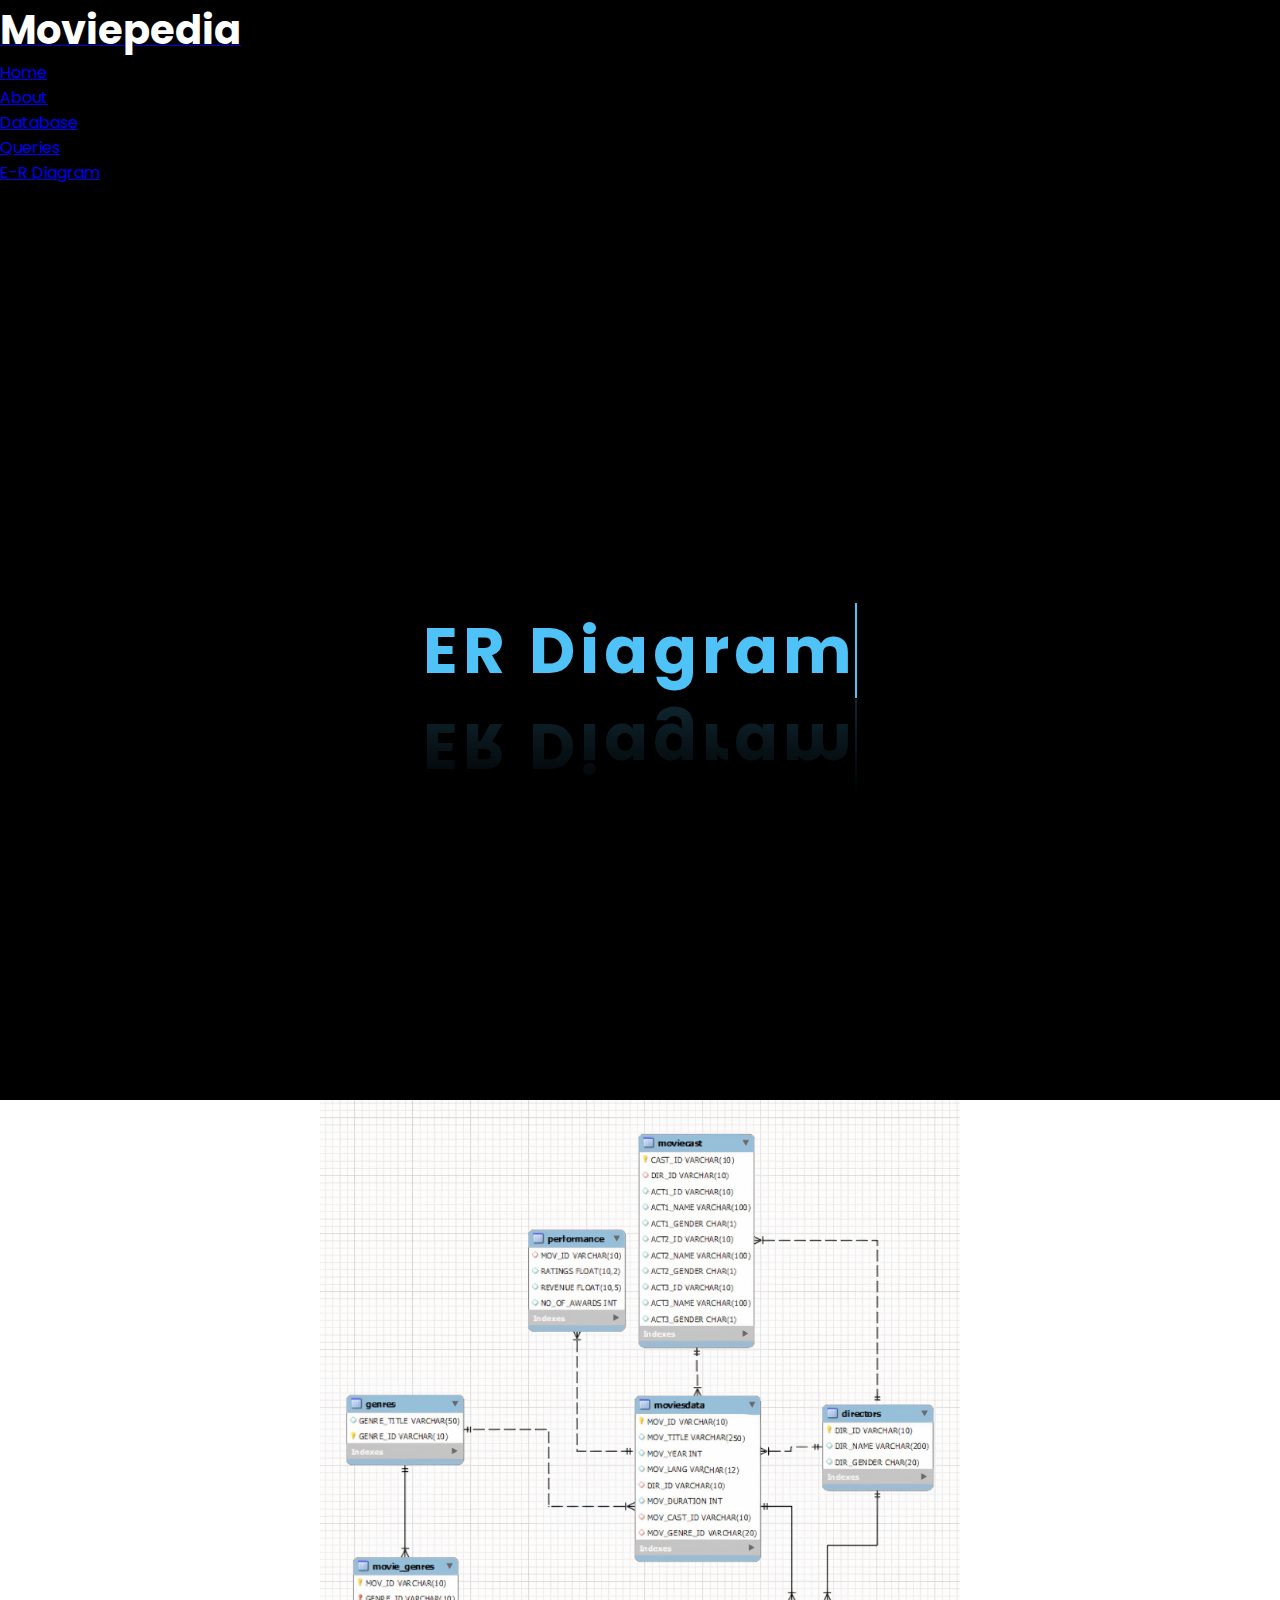
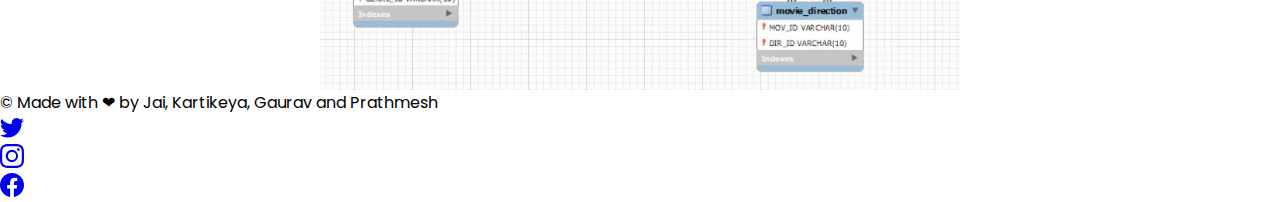
<file: er-diagram.html>
<!DOCTYPE html>
<html lang="en">
  <head>
    <meta charset="UTF-8" />
    <meta http-equiv="X-UA-Compatible" content="IE=edge" />
    <meta name="viewport" content="width=device-width, initial-scale=1.0" />
    <title>ER-Diagram</title>
    <link
      href="https://cdn.jsdelivr.net/npm/bootstrap@5.0.2/dist/css/bootstrap.min.css"
      rel="stylesheet"
      integrity="sha384-EVSTQN3/azprG1Anm3QDgpJLIm9Nao0Yz1ztcQTwFspd3yD65VohhpuuCOmLASjC"
      crossorigin="anonymous"
    />
    <script
      src="https://cdn.jsdelivr.net/npm/bootstrap@5.0.2/dist/js/bootstrap.bundle.min.js"
      integrity="sha384-MrcW6ZMFYlzcLA8Nl+NtUVF0sA7MsXsP1UyJoMp4YLEuNSfAP+JcXn/tWtIaxVXM"
      crossorigin="anonymous"
    ></script>
    <script
      src="https://cdn.jsdelivr.net/npm/@popperjs/core@2.9.2/dist/umd/popper.min.js"
      integrity="sha384-IQsoLXl5PILFhosVNubq5LC7Qb9DXgDA9i+tQ8Zj3iwWAwPtgFTxbJ8NT4GN1R8p"
      crossorigin="anonymous"
    ></script>
    <script
      src="https://cdn.jsdelivr.net/npm/bootstrap@5.0.2/dist/js/bootstrap.min.js"
      integrity="sha384-cVKIPhGWiC2Al4u+LWgxfKTRIcfu0JTxR+EQDz/bgldoEyl4H0zUF0QKbrJ0EcQF"
      crossorigin="anonymous"
    ></script>
    <link rel="stylesheet" href="styles.css" />
    <link rel="stylesheet" href="typing.css" />
    <link rel="shortcut icon" href="https://img.icons8.com/ios/80/000000/film-reel--v2.png" type="image/x-icon">
  </head>
  <body style="margin-top: 0px;">
        <!-- Header -->
        <div  style="height: 200px;background-color: black;">
          <div class="container">
            <header
              class="d-flex flex-wrap justify-content-center py-3 mb-4 "
            >
              <a
                href="/"
                class="
                  d-flex
                  align-items-center
                  mb-3 mb-md-0
                  me-md-auto
                  text-dark text-decoration-none
                "
              >
                
                <span style="color: white;font-weight: bolder; font-size: 40px;">Moviepedia</span>
              </a>
      
              <ul class="nav nav-pills">
                <li class="nav-item">
                  <a href="index.html" class="nav-link active" aria-current="page">Home</a>
                </li>
                <li class="nav-item"><a href="about.html" target="_blank" class="nav-link">About</a></li>
                <li class="nav-item"><a href="Database.html" class="nav-link">Database</a></li>
                <li class="nav-item"><a href="Queries.html" class="nav-link">Queries</a></li>
                <li class="nav-item"><a href="er-diagram.html"target="_blank" class="nav-link">E-R Diagram</a></li>
                
                
              </ul>
            </header>
          </div>
      
        </div>
      

       <!-- Typing Animation -->
       <div class="externaldiv" style="background-color: black">
        <div class="typing" style="text-align: center">
          <h2 class="text-uppercase">ER Diagram</h2>
        </div>
      </div>
    
    <div>
      <img
        src="er-diagram_auto_x2.jpg"
        class="img-er"
        alt="..."
        style="
          display: block;
          margin-left: auto;
          margin-right: auto;
          width: 50%;
        "
      />
    </div>

    <svg xmlns="http://www.w3.org/2000/svg" style="display: none">
      <symbol id="bootstrap" viewBox="0 0 118 94">
        <title>Bootstrap</title>
        <path
          fill-rule="evenodd"
          clip-rule="evenodd"
          d="M24.509 0c-6.733 0-11.715 5.893-11.492 12.284.214 6.14-.064 14.092-2.066 20.577C8.943 39.365 5.547 43.485 0 44.014v5.972c5.547.529 8.943 4.649 10.951 11.153 2.002 6.485 2.28 14.437 2.066 20.577C12.794 88.106 17.776 94 24.51 94H93.5c6.733 0 11.714-5.893 11.491-12.284-.214-6.14.064-14.092 2.066-20.577 2.009-6.504 5.396-10.624 10.943-11.153v-5.972c-5.547-.529-8.934-4.649-10.943-11.153-2.002-6.484-2.28-14.437-2.066-20.577C105.214 5.894 100.233 0 93.5 0H24.508zM80 57.863C80 66.663 73.436 72 62.543 72H44a2 2 0 01-2-2V24a2 2 0 012-2h18.437c9.083 0 15.044 4.92 15.044 12.474 0 5.302-4.01 10.049-9.119 10.88v.277C75.317 46.394 80 51.21 80 57.863zM60.521 28.34H49.948v14.934h8.905c6.884 0 10.68-2.772 10.68-7.727 0-4.643-3.264-7.207-9.012-7.207zM49.948 49.2v16.458H60.91c7.167 0 10.964-2.876 10.964-8.281 0-5.406-3.903-8.178-11.425-8.178H49.948z"
        ></path>
      </symbol>
      <symbol id="facebook" viewBox="0 0 16 16">
        <path
          d="M16 8.049c0-4.446-3.582-8.05-8-8.05C3.58 0-.002 3.603-.002 8.05c0 4.017 2.926 7.347 6.75 7.951v-5.625h-2.03V8.05H6.75V6.275c0-2.017 1.195-3.131 3.022-3.131.876 0 1.791.157 1.791.157v1.98h-1.009c-.993 0-1.303.621-1.303 1.258v1.51h2.218l-.354 2.326H9.25V16c3.824-.604 6.75-3.934 6.75-7.951z"
        />
      </symbol>
      <symbol id="instagram" viewBox="0 0 16 16">
        <path
          d="M8 0C5.829 0 5.556.01 4.703.048 3.85.088 3.269.222 2.76.42a3.917 3.917 0 0 0-1.417.923A3.927 3.927 0 0 0 .42 2.76C.222 3.268.087 3.85.048 4.7.01 5.555 0 5.827 0 8.001c0 2.172.01 2.444.048 3.297.04.852.174 1.433.372 1.942.205.526.478.972.923 1.417.444.445.89.719 1.416.923.51.198 1.09.333 1.942.372C5.555 15.99 5.827 16 8 16s2.444-.01 3.298-.048c.851-.04 1.434-.174 1.943-.372a3.916 3.916 0 0 0 1.416-.923c.445-.445.718-.891.923-1.417.197-.509.332-1.09.372-1.942C15.99 10.445 16 10.173 16 8s-.01-2.445-.048-3.299c-.04-.851-.175-1.433-.372-1.941a3.926 3.926 0 0 0-.923-1.417A3.911 3.911 0 0 0 13.24.42c-.51-.198-1.092-.333-1.943-.372C10.443.01 10.172 0 7.998 0h.003zm-.717 1.442h.718c2.136 0 2.389.007 3.232.046.78.035 1.204.166 1.486.275.373.145.64.319.92.599.28.28.453.546.598.92.11.281.24.705.275 1.485.039.843.047 1.096.047 3.231s-.008 2.389-.047 3.232c-.035.78-.166 1.203-.275 1.485a2.47 2.47 0 0 1-.599.919c-.28.28-.546.453-.92.598-.28.11-.704.24-1.485.276-.843.038-1.096.047-3.232.047s-2.39-.009-3.233-.047c-.78-.036-1.203-.166-1.485-.276a2.478 2.478 0 0 1-.92-.598 2.48 2.48 0 0 1-.6-.92c-.109-.281-.24-.705-.275-1.485-.038-.843-.046-1.096-.046-3.233 0-2.136.008-2.388.046-3.231.036-.78.166-1.204.276-1.486.145-.373.319-.64.599-.92.28-.28.546-.453.92-.598.282-.11.705-.24 1.485-.276.738-.034 1.024-.044 2.515-.045v.002zm4.988 1.328a.96.96 0 1 0 0 1.92.96.96 0 0 0 0-1.92zm-4.27 1.122a4.109 4.109 0 1 0 0 8.217 4.109 4.109 0 0 0 0-8.217zm0 1.441a2.667 2.667 0 1 1 0 5.334 2.667 2.667 0 0 1 0-5.334z"
        />
      </symbol>
      <symbol id="twitter" viewBox="0 0 16 16">
        <path
          d="M5.026 15c6.038 0 9.341-5.003 9.341-9.334 0-.14 0-.282-.006-.422A6.685 6.685 0 0 0 16 3.542a6.658 6.658 0 0 1-1.889.518 3.301 3.301 0 0 0 1.447-1.817 6.533 6.533 0 0 1-2.087.793A3.286 3.286 0 0 0 7.875 6.03a9.325 9.325 0 0 1-6.767-3.429 3.289 3.289 0 0 0 1.018 4.382A3.323 3.323 0 0 1 .64 6.575v.045a3.288 3.288 0 0 0 2.632 3.218 3.203 3.203 0 0 1-.865.115 3.23 3.23 0 0 1-.614-.057 3.283 3.283 0 0 0 3.067 2.277A6.588 6.588 0 0 1 .78 13.58a6.32 6.32 0 0 1-.78-.045A9.344 9.344 0 0 0 5.026 15z"
        />
      </symbol>
    </svg>
    <!-- <div class="b-example-divider"></div> -->

    <div class="container">
      <footer
        class="
          d-flex
          flex-wrap
          justify-content-between
          align-items-center
          py-3
          my-4
          border-top
        "
      >
        <div class="col-md-4 d-flex align-items-center">
          <span class="text-muted"
            >&copy; Made with ❤ by Jai, Kartikeya, Gaurav and Prathmesh</span
          >
        </div>

        <ul class="nav col-md-4 justify-content-end list-unstyled d-flex">
          <li class="ms-3">
            <a class="text-muted" href="#"
              ><svg class="bi" width="24" height="24">
                <use xlink:href="#twitter" /></svg
            ></a>
          </li>
          <li class="ms-3">
            <a class="text-muted" href="#"
              ><svg class="bi" width="24" height="24">
                <use xlink:href="#instagram" /></svg
            ></a>
          </li>
          <li class="ms-3">
            <a class="text-muted" href="#"
              ><svg class="bi" width="24" height="24">
                <use xlink:href="#facebook" /></svg
            ></a>
          </li>
        </ul>
      </footer>
    </div>
  </body>
</html>
</file>
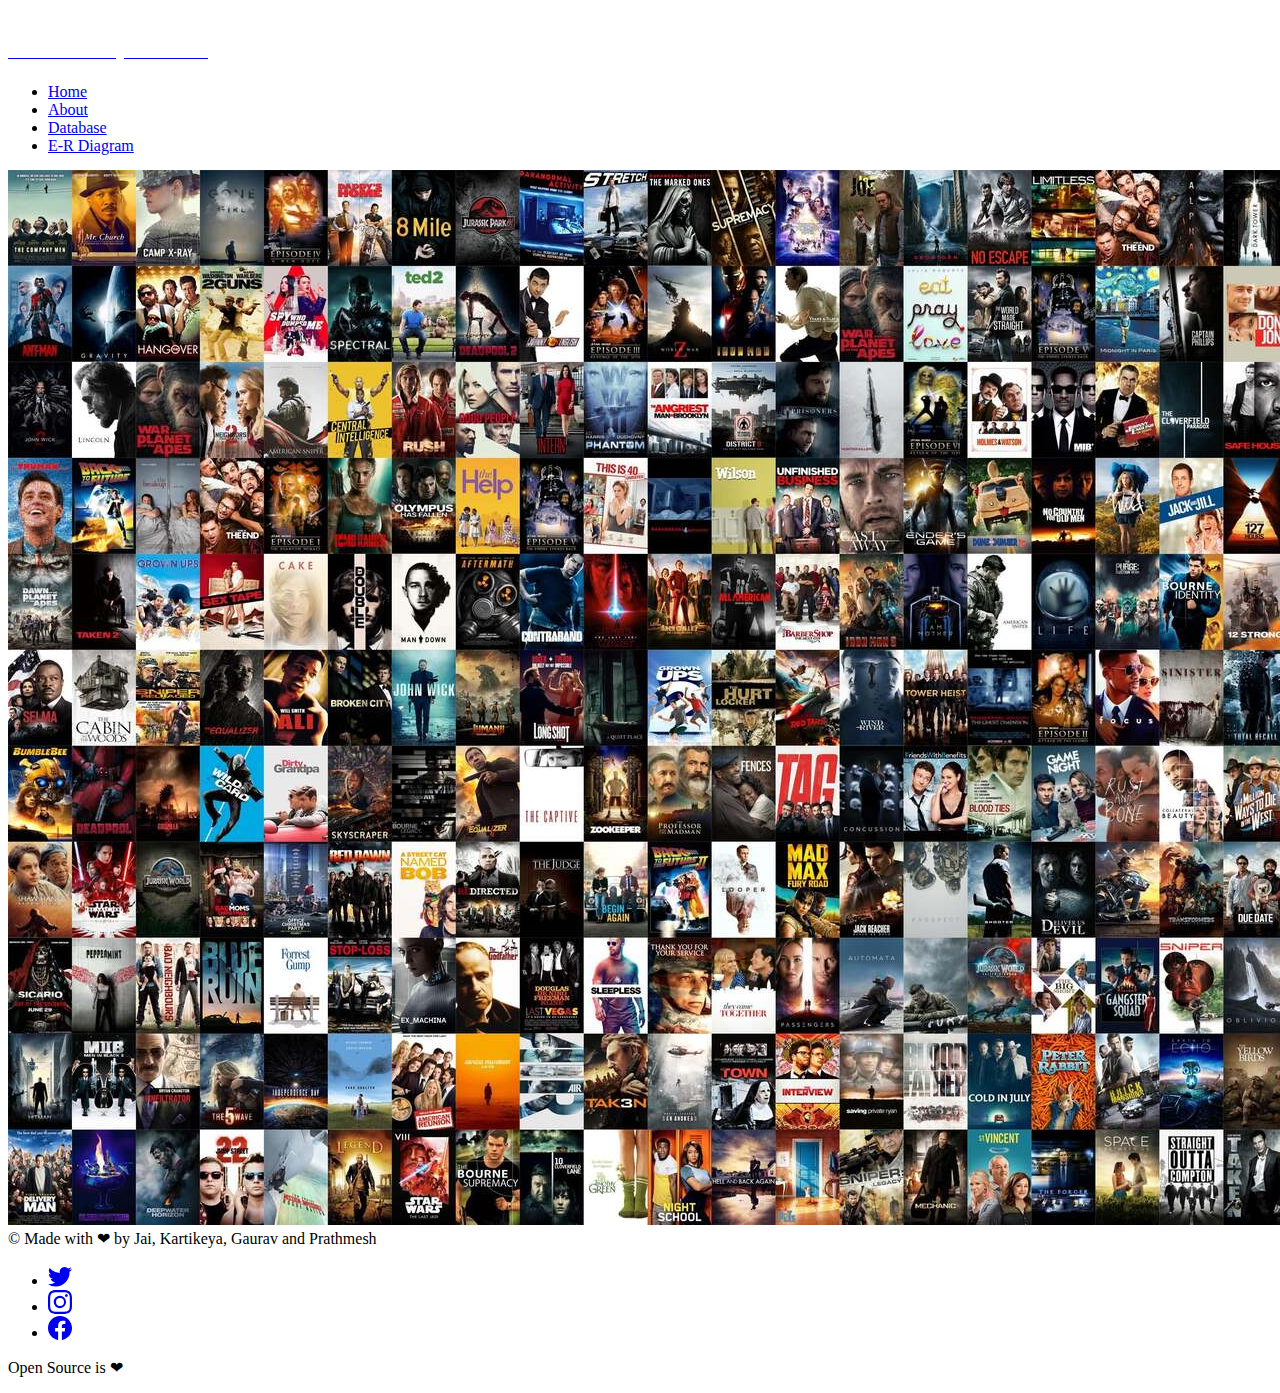
<file: first.html>
<!DOCTYPE html>
<html lang="en">
<head>
    <meta charset="UTF-8">
    <meta http-equiv="X-UA-Compatible" content="IE=edge">
    <meta name="viewport" content="width=device-width, initial-scale=1.0">
    <title>Moviepedia</title>
    <link
      href="https://cdn.jsdelivr.net/npm/bootstrap@5.0.2/dist/css/bootstrap.min.css"
      rel="stylesheet"
      integrity="sha384-EVSTQN3/azprG1Anm3QDgpJLIm9Nao0Yz1ztcQTwFspd3yD65VohhpuuCOmLASjC"
      crossorigin="anonymous"
    />
    <script
      src="https://cdn.jsdelivr.net/npm/bootstrap@5.0.2/dist/js/bootstrap.bundle.min.js"
      integrity="sha384-MrcW6ZMFYlzcLA8Nl+NtUVF0sA7MsXsP1UyJoMp4YLEuNSfAP+JcXn/tWtIaxVXM"
      crossorigin="anonymous"
    ></script>
    <script
      src="https://cdn.jsdelivr.net/npm/@popperjs/core@2.9.2/dist/umd/popper.min.js"
      integrity="sha384-IQsoLXl5PILFhosVNubq5LC7Qb9DXgDA9i+tQ8Zj3iwWAwPtgFTxbJ8NT4GN1R8p"
      crossorigin="anonymous"
    ></script>
    <script
      src="https://cdn.jsdelivr.net/npm/bootstrap@5.0.2/dist/js/bootstrap.min.js"
      integrity="sha384-cVKIPhGWiC2Al4u+LWgxfKTRIcfu0JTxR+EQDz/bgldoEyl4H0zUF0QKbrJ0EcQF"
      crossorigin="anonymous"
    ></script>
    <link rel="stylesheet" href="styles.css" />
</head>

<body >
    <div class="bg-dark" style="height: 150px;">
        <div class="container " >
            <header
              class="d-flex flex-wrap justify-content-center py-3 mb-4 "
            >
              <a
                href="/"
                class="
                  d-flex
                  align-items-center
                  mb-3 mb-md-0
                  me-md-auto
                  text-dark text-decoration-none
                "
              >
                
                <span style="color: white;font-weight: bolder; font-size: 40px;">Moviepedia</span>
              </a>
        
              <ul class="nav nav-pills">
                <li class="nav-item">
                  <a href="index.html" class="nav-link active" aria-current="page">Home</a>
                </li>
                <li class="nav-item"><a href="about.html" target="_blank" class="nav-link">About</a></li>
                <li class="nav-item"><a href="Database.html" class="nav-link">Database</a></li>
                <li class="nav-item"><a href="er-diagram.html"target="_blank" class="nav-link">E-R Diagram</a></li>
                <!-- <li class="nav-item"><a href="#" class="nav-link"></a></li> -->
              </ul>
            </header>
          </div>
    </div>

    <img src="movie_bg.jpg" alt="">
    <svg xmlns="http://www.w3.org/2000/svg" style="display: none;">
        <symbol id="bootstrap" viewBox="0 0 118 94">
          <title>Bootstrap</title>
          <path fill-rule="evenodd" clip-rule="evenodd" d="M24.509 0c-6.733 0-11.715 5.893-11.492 12.284.214 6.14-.064 14.092-2.066 20.577C8.943 39.365 5.547 43.485 0 44.014v5.972c5.547.529 8.943 4.649 10.951 11.153 2.002 6.485 2.28 14.437 2.066 20.577C12.794 88.106 17.776 94 24.51 94H93.5c6.733 0 11.714-5.893 11.491-12.284-.214-6.14.064-14.092 2.066-20.577 2.009-6.504 5.396-10.624 10.943-11.153v-5.972c-5.547-.529-8.934-4.649-10.943-11.153-2.002-6.484-2.28-14.437-2.066-20.577C105.214 5.894 100.233 0 93.5 0H24.508zM80 57.863C80 66.663 73.436 72 62.543 72H44a2 2 0 01-2-2V24a2 2 0 012-2h18.437c9.083 0 15.044 4.92 15.044 12.474 0 5.302-4.01 10.049-9.119 10.88v.277C75.317 46.394 80 51.21 80 57.863zM60.521 28.34H49.948v14.934h8.905c6.884 0 10.68-2.772 10.68-7.727 0-4.643-3.264-7.207-9.012-7.207zM49.948 49.2v16.458H60.91c7.167 0 10.964-2.876 10.964-8.281 0-5.406-3.903-8.178-11.425-8.178H49.948z"></path>
        </symbol>
        <symbol id="facebook" viewBox="0 0 16 16">
          <path d="M16 8.049c0-4.446-3.582-8.05-8-8.05C3.58 0-.002 3.603-.002 8.05c0 4.017 2.926 7.347 6.75 7.951v-5.625h-2.03V8.05H6.75V6.275c0-2.017 1.195-3.131 3.022-3.131.876 0 1.791.157 1.791.157v1.98h-1.009c-.993 0-1.303.621-1.303 1.258v1.51h2.218l-.354 2.326H9.25V16c3.824-.604 6.75-3.934 6.75-7.951z"/>
        </symbol>
        <symbol id="instagram" viewBox="0 0 16 16">
            <path d="M8 0C5.829 0 5.556.01 4.703.048 3.85.088 3.269.222 2.76.42a3.917 3.917 0 0 0-1.417.923A3.927 3.927 0 0 0 .42 2.76C.222 3.268.087 3.85.048 4.7.01 5.555 0 5.827 0 8.001c0 2.172.01 2.444.048 3.297.04.852.174 1.433.372 1.942.205.526.478.972.923 1.417.444.445.89.719 1.416.923.51.198 1.09.333 1.942.372C5.555 15.99 5.827 16 8 16s2.444-.01 3.298-.048c.851-.04 1.434-.174 1.943-.372a3.916 3.916 0 0 0 1.416-.923c.445-.445.718-.891.923-1.417.197-.509.332-1.09.372-1.942C15.99 10.445 16 10.173 16 8s-.01-2.445-.048-3.299c-.04-.851-.175-1.433-.372-1.941a3.926 3.926 0 0 0-.923-1.417A3.911 3.911 0 0 0 13.24.42c-.51-.198-1.092-.333-1.943-.372C10.443.01 10.172 0 7.998 0h.003zm-.717 1.442h.718c2.136 0 2.389.007 3.232.046.78.035 1.204.166 1.486.275.373.145.64.319.92.599.28.28.453.546.598.92.11.281.24.705.275 1.485.039.843.047 1.096.047 3.231s-.008 2.389-.047 3.232c-.035.78-.166 1.203-.275 1.485a2.47 2.47 0 0 1-.599.919c-.28.28-.546.453-.92.598-.28.11-.704.24-1.485.276-.843.038-1.096.047-3.232.047s-2.39-.009-3.233-.047c-.78-.036-1.203-.166-1.485-.276a2.478 2.478 0 0 1-.92-.598 2.48 2.48 0 0 1-.6-.92c-.109-.281-.24-.705-.275-1.485-.038-.843-.046-1.096-.046-3.233 0-2.136.008-2.388.046-3.231.036-.78.166-1.204.276-1.486.145-.373.319-.64.599-.92.28-.28.546-.453.92-.598.282-.11.705-.24 1.485-.276.738-.034 1.024-.044 2.515-.045v.002zm4.988 1.328a.96.96 0 1 0 0 1.92.96.96 0 0 0 0-1.92zm-4.27 1.122a4.109 4.109 0 1 0 0 8.217 4.109 4.109 0 0 0 0-8.217zm0 1.441a2.667 2.667 0 1 1 0 5.334 2.667 2.667 0 0 1 0-5.334z"/>
        </symbol>
        <symbol id="twitter" viewBox="0 0 16 16">
          <path d="M5.026 15c6.038 0 9.341-5.003 9.341-9.334 0-.14 0-.282-.006-.422A6.685 6.685 0 0 0 16 3.542a6.658 6.658 0 0 1-1.889.518 3.301 3.301 0 0 0 1.447-1.817 6.533 6.533 0 0 1-2.087.793A3.286 3.286 0 0 0 7.875 6.03a9.325 9.325 0 0 1-6.767-3.429 3.289 3.289 0 0 0 1.018 4.382A3.323 3.323 0 0 1 .64 6.575v.045a3.288 3.288 0 0 0 2.632 3.218 3.203 3.203 0 0 1-.865.115 3.23 3.23 0 0 1-.614-.057 3.283 3.283 0 0 0 3.067 2.277A6.588 6.588 0 0 1 .78 13.58a6.32 6.32 0 0 1-.78-.045A9.344 9.344 0 0 0 5.026 15z"/>
        </symbol>
      </svg>

    <!-- Footer -->
<div class="container">
    <footer class="d-flex flex-wrap justify-content-between align-items-center py-3 my-4 border-top">
      <div class="col-md-4 d-flex align-items-center">
        <span class="text-muted" >&copy; Made with ❤ by Jai, Kartikeya, Gaurav and Prathmesh</span>
      </div>
  
      <ul class="nav col-md-4 justify-content-end list-unstyled d-flex">
        <li class="ms-3"><a class="text-muted" href="https://twitter.com/Jaydamwani1"><svg class="bi" width="24" height="24"><use xlink:href="#twitter"/></svg></a></li>
        <li class="ms-3"><a class="text-muted" href="#"><svg class="bi" width="24" height="24"><use xlink:href="#instagram"/></svg></a></li>
        <li class="ms-3"><a class="text-muted" href="#"><svg class="bi" width="24" height="24"><use xlink:href="#facebook"/></svg></a></li>
      </ul>
     
      
      <ul></ul>
      <ul></ul>
      <ul></ul>
      <ul></ul>
      <ul></ul>
      <ul></ul>
      <ul></ul>
      <ul></ul>
      <ul></ul>
      
      <p class="text-muted">Open Source is ❤</p>
    </footer>
  </div>
    


</body>
</html>
</file>
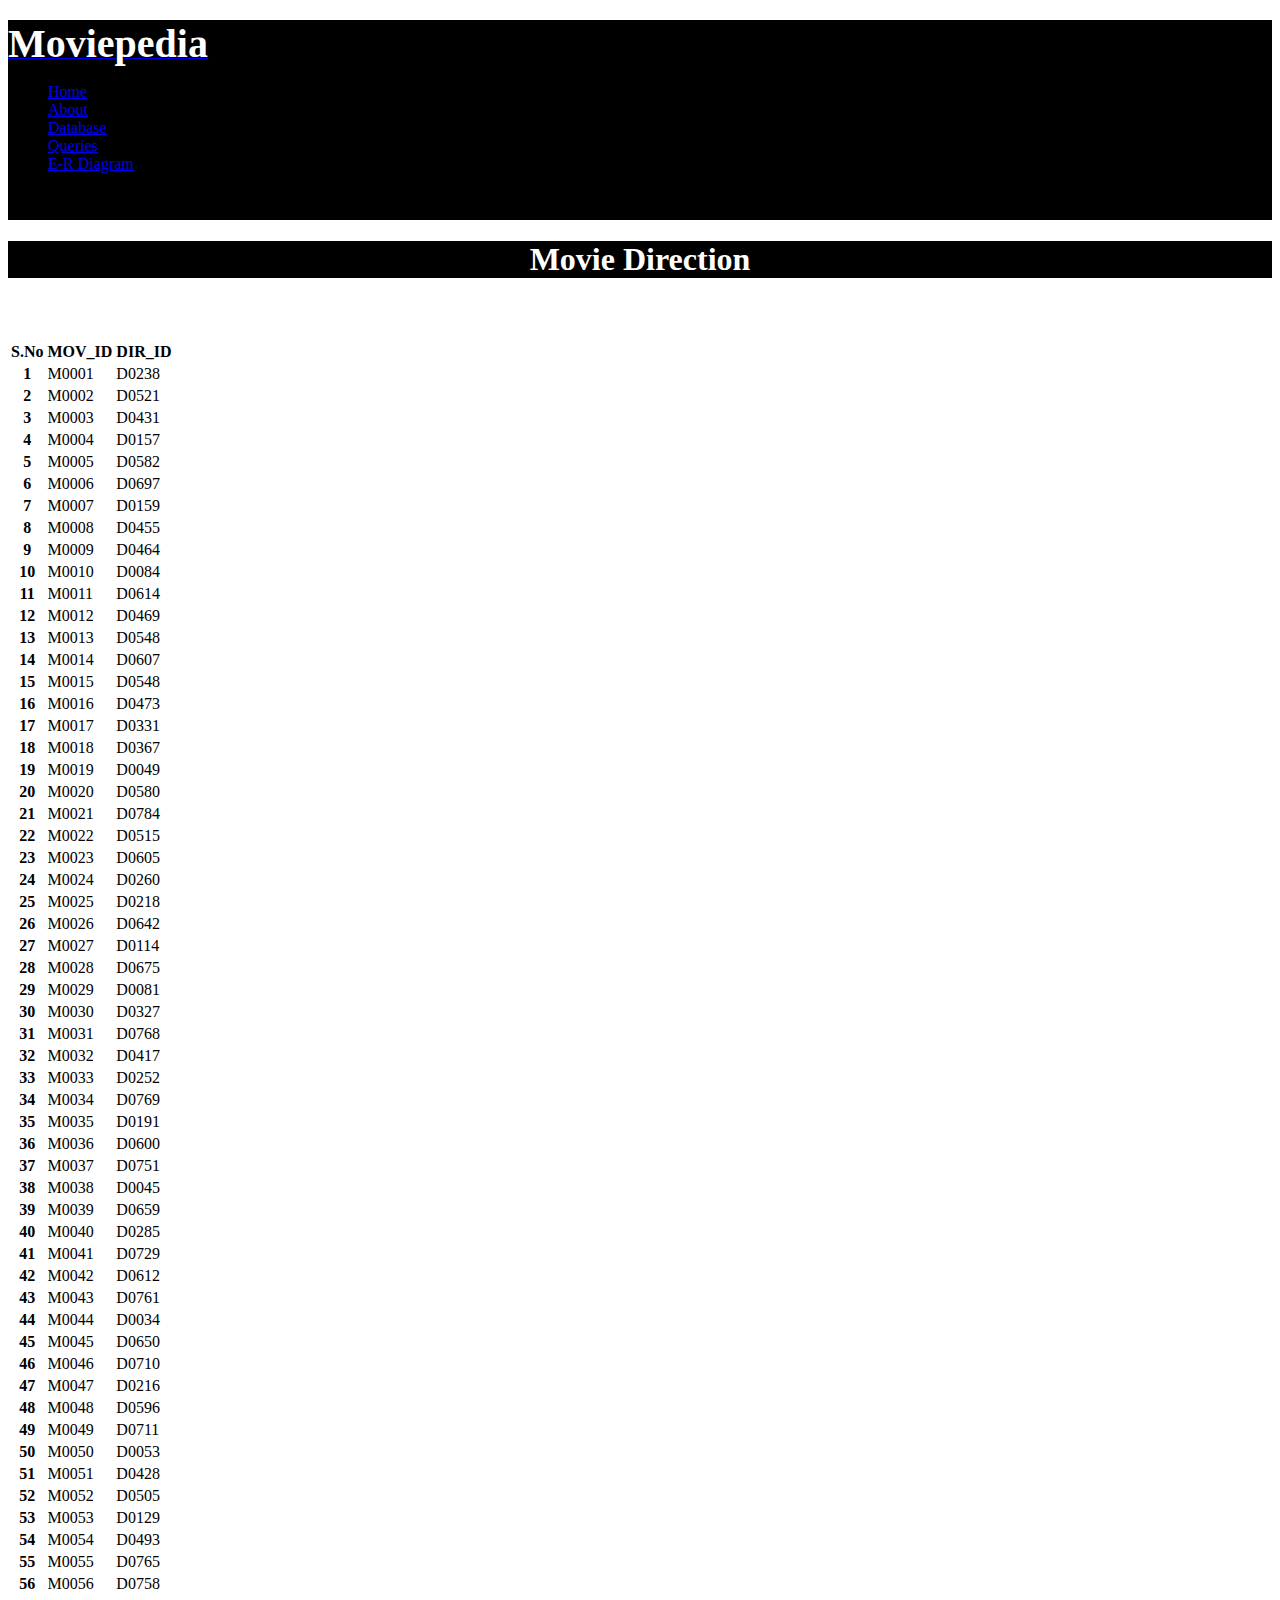
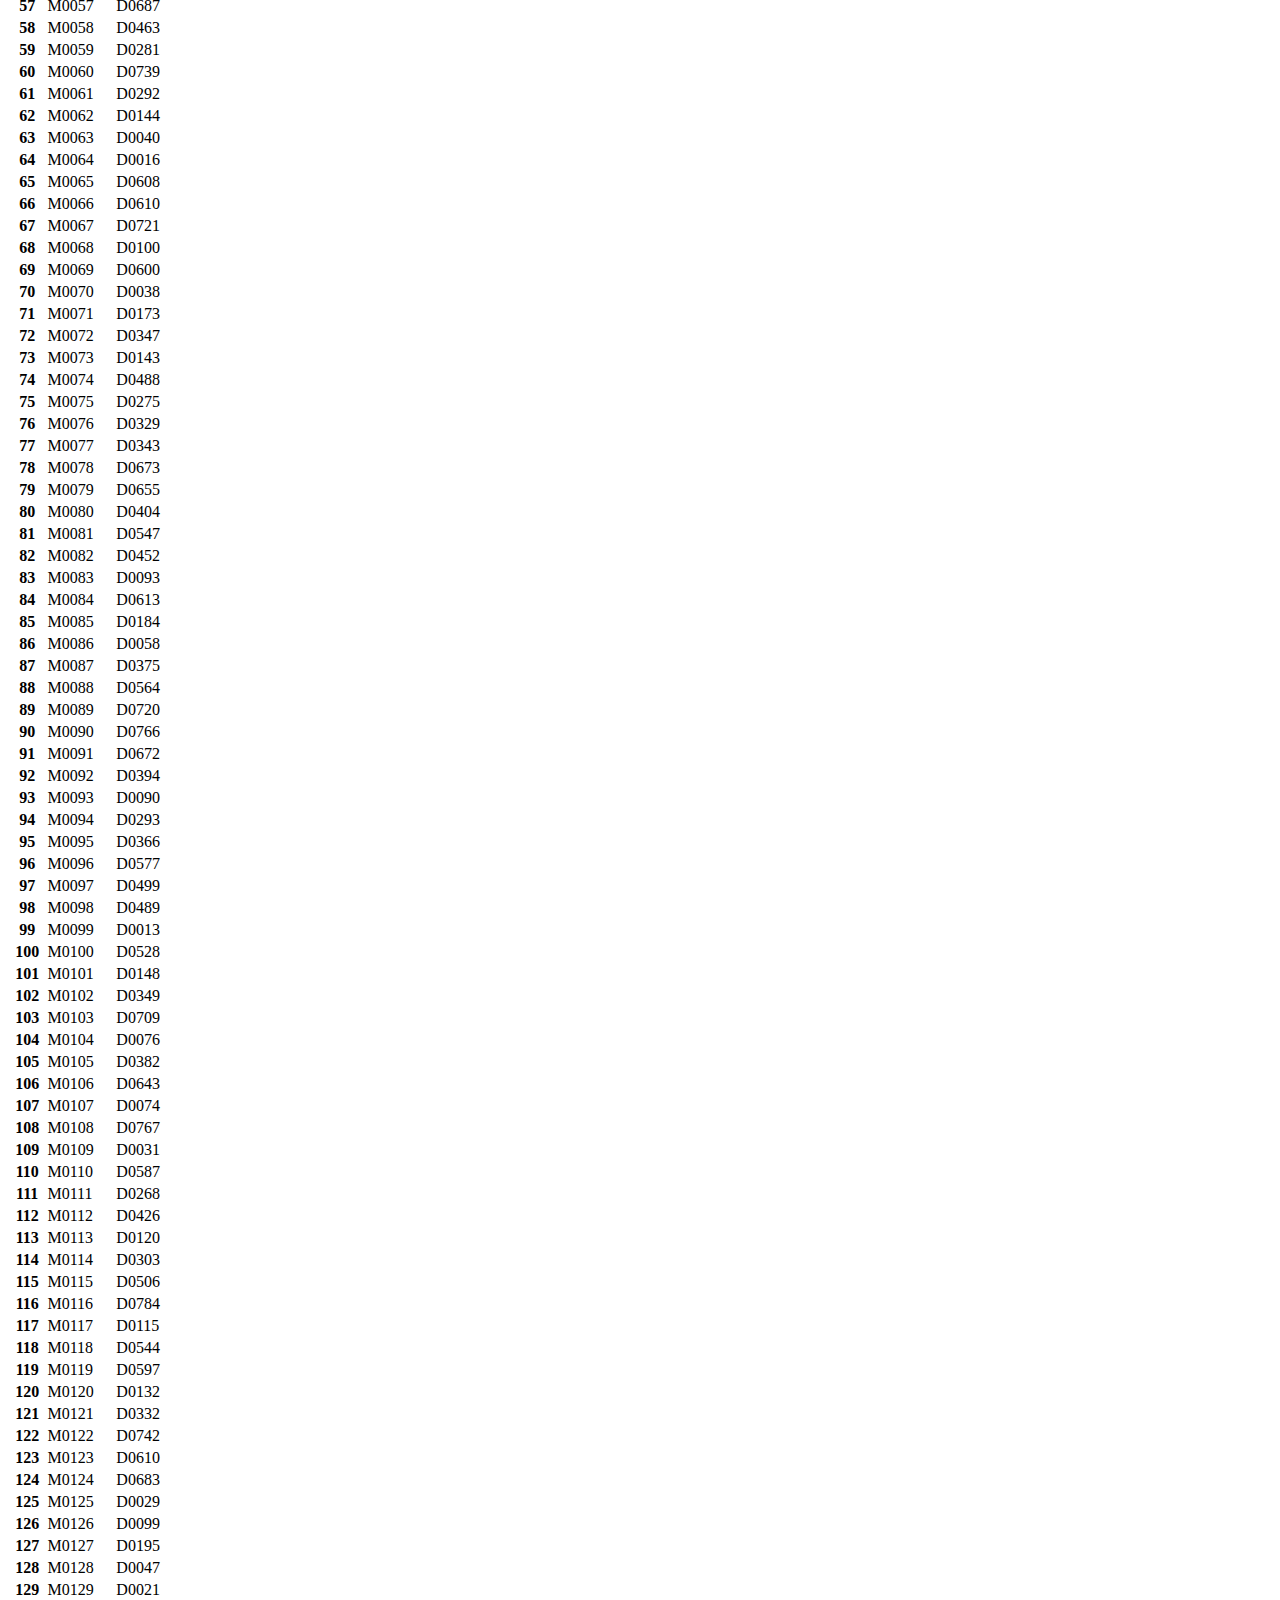
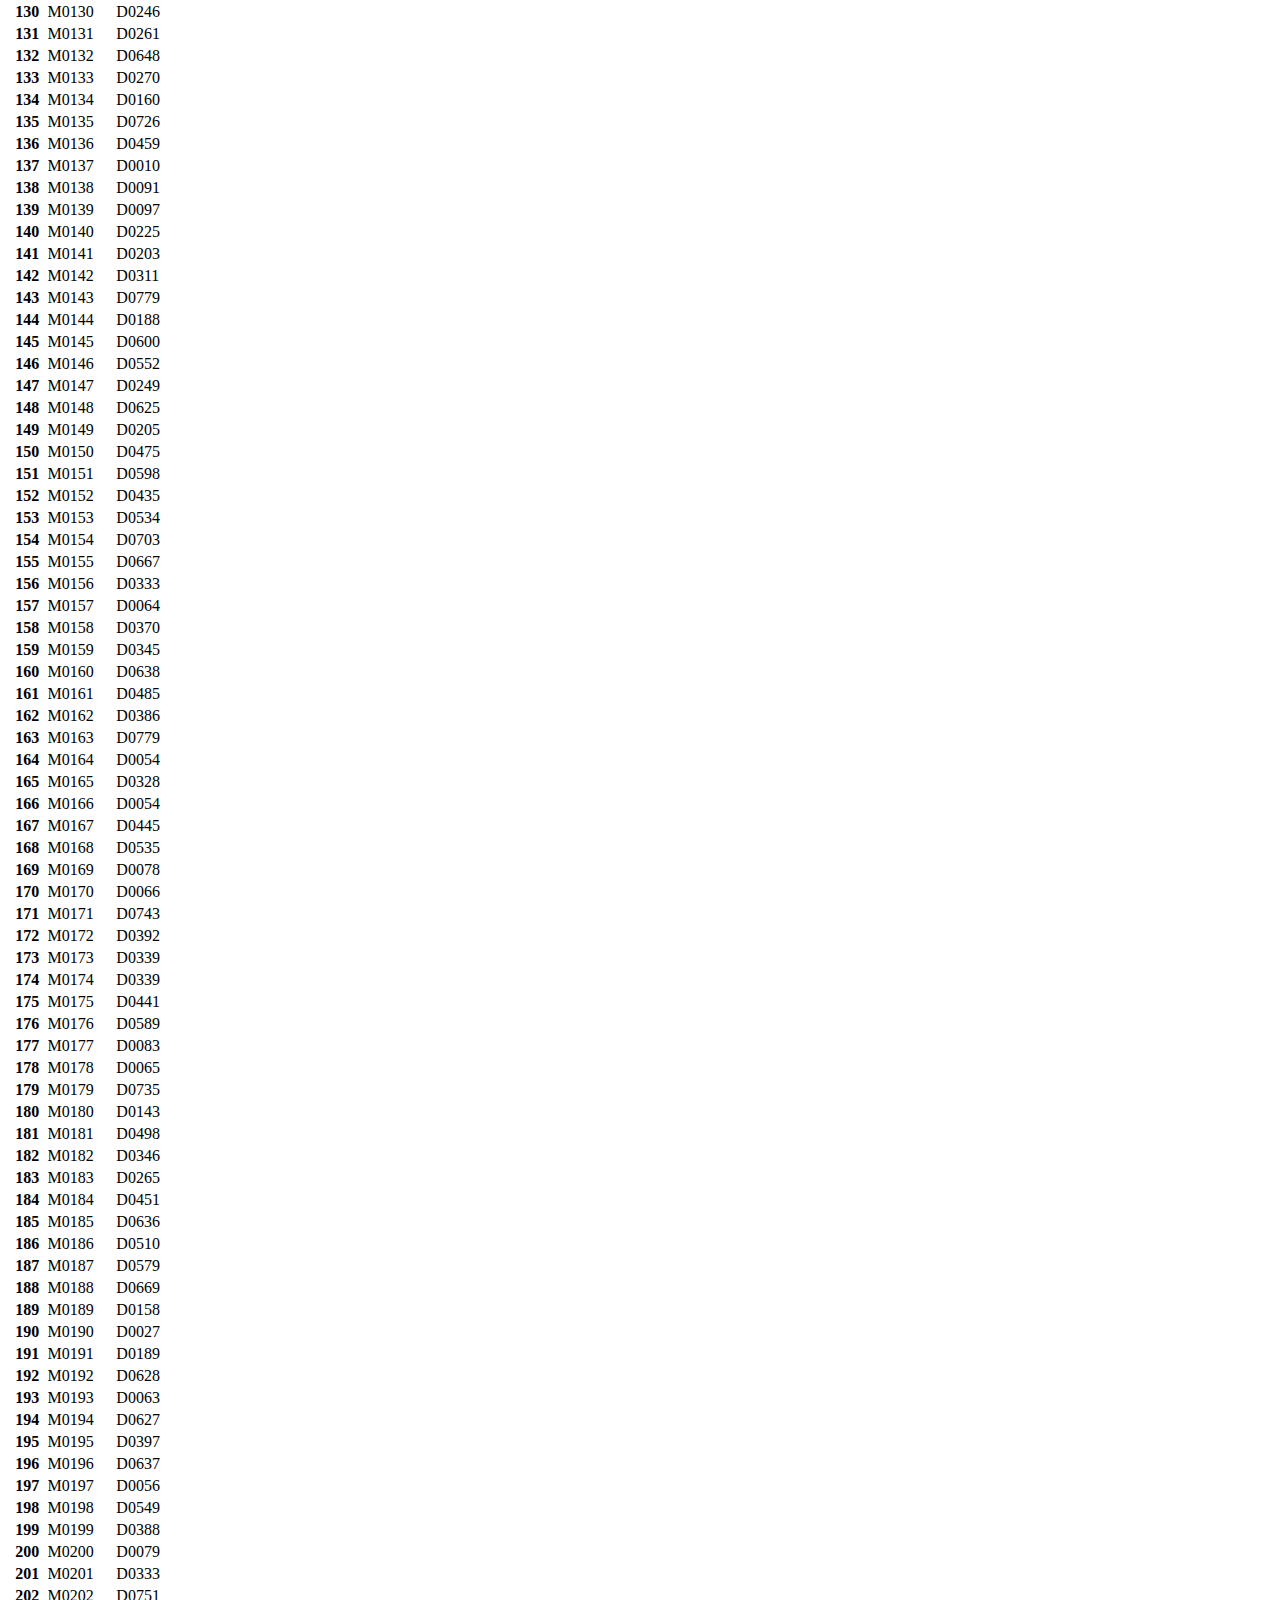
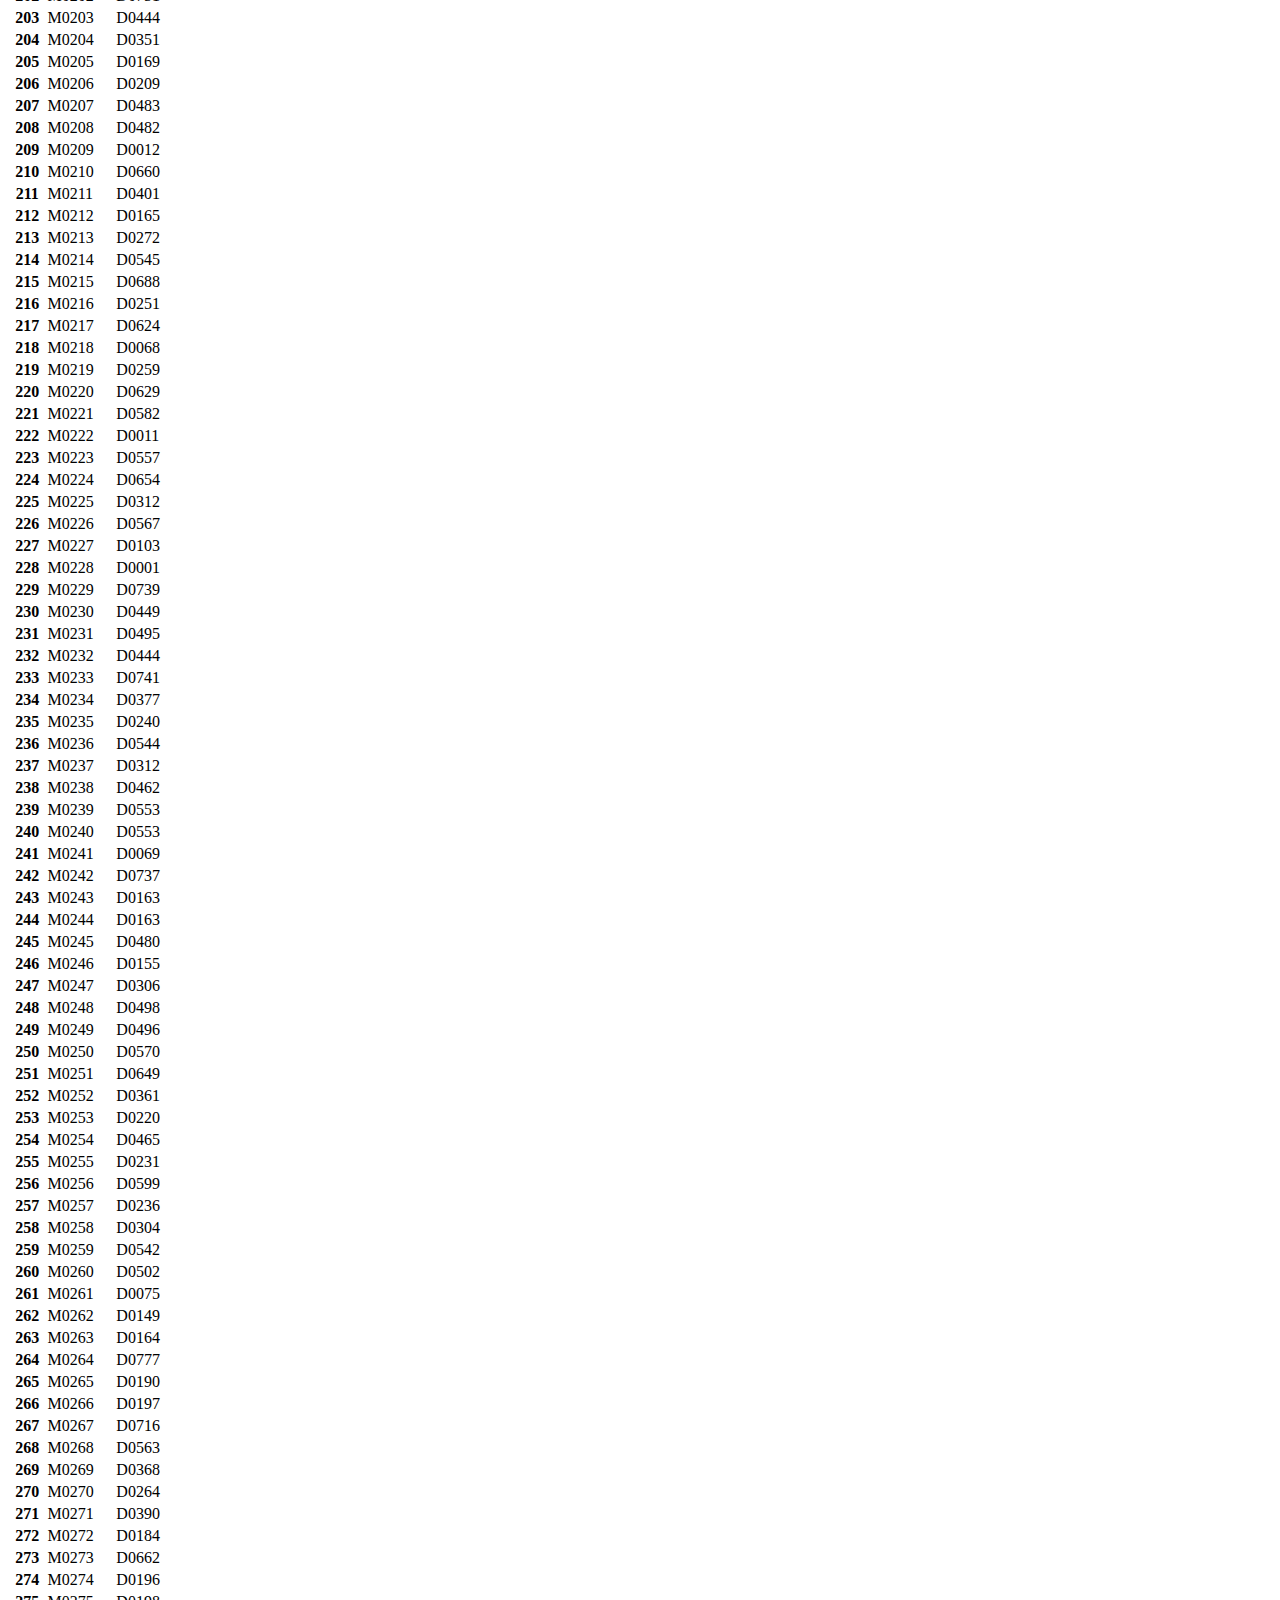
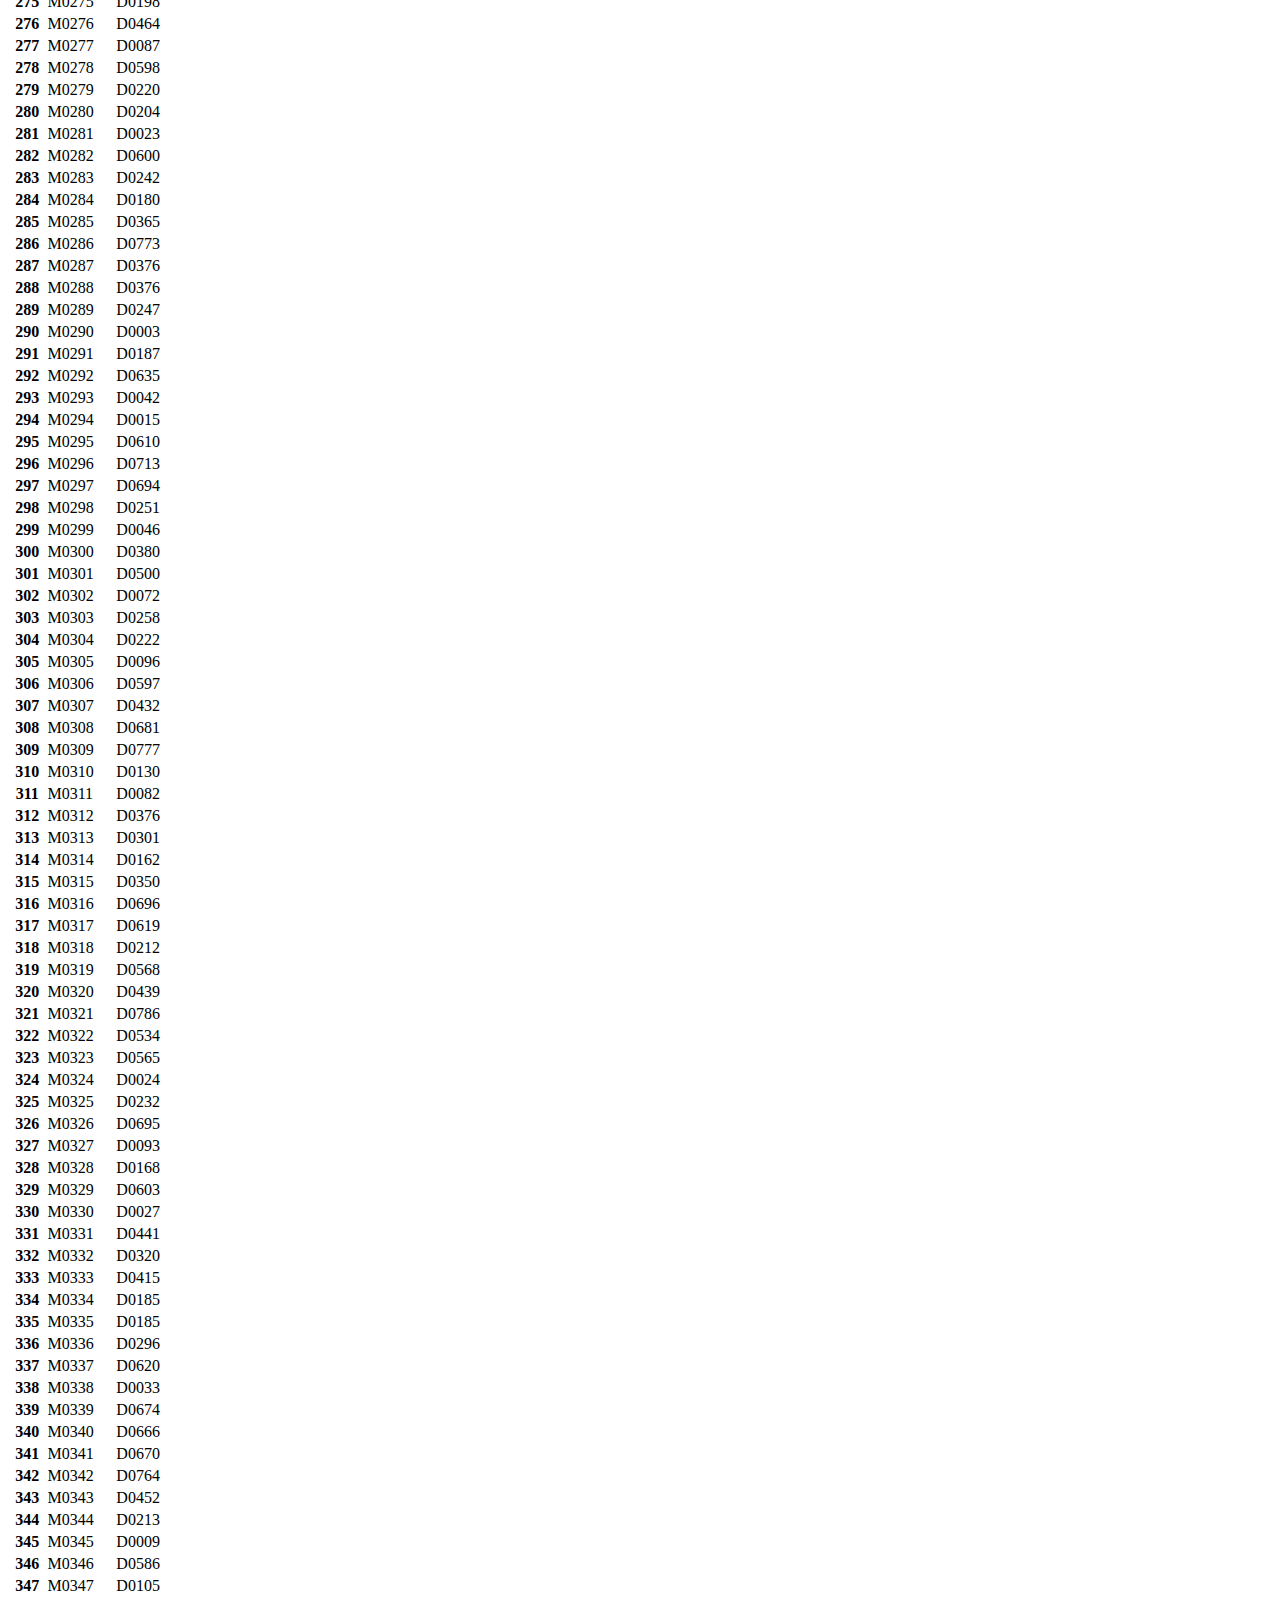
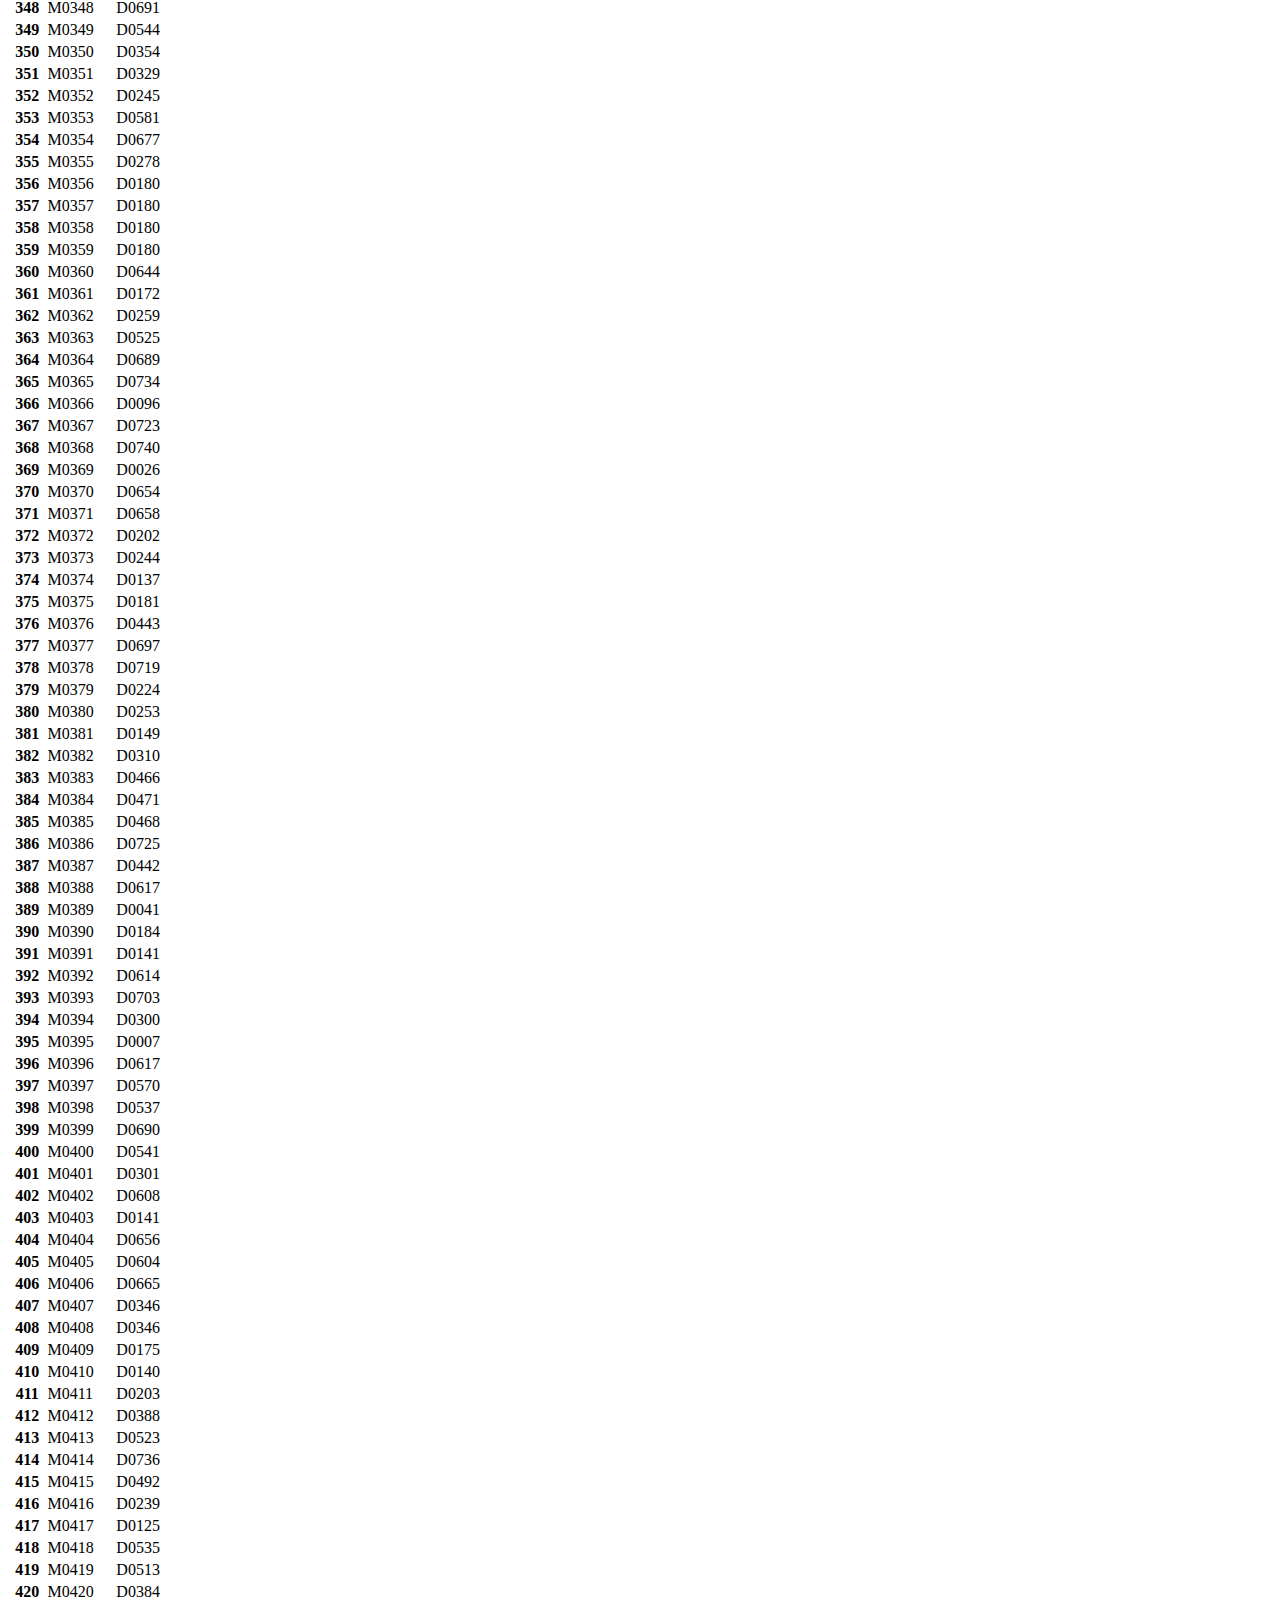
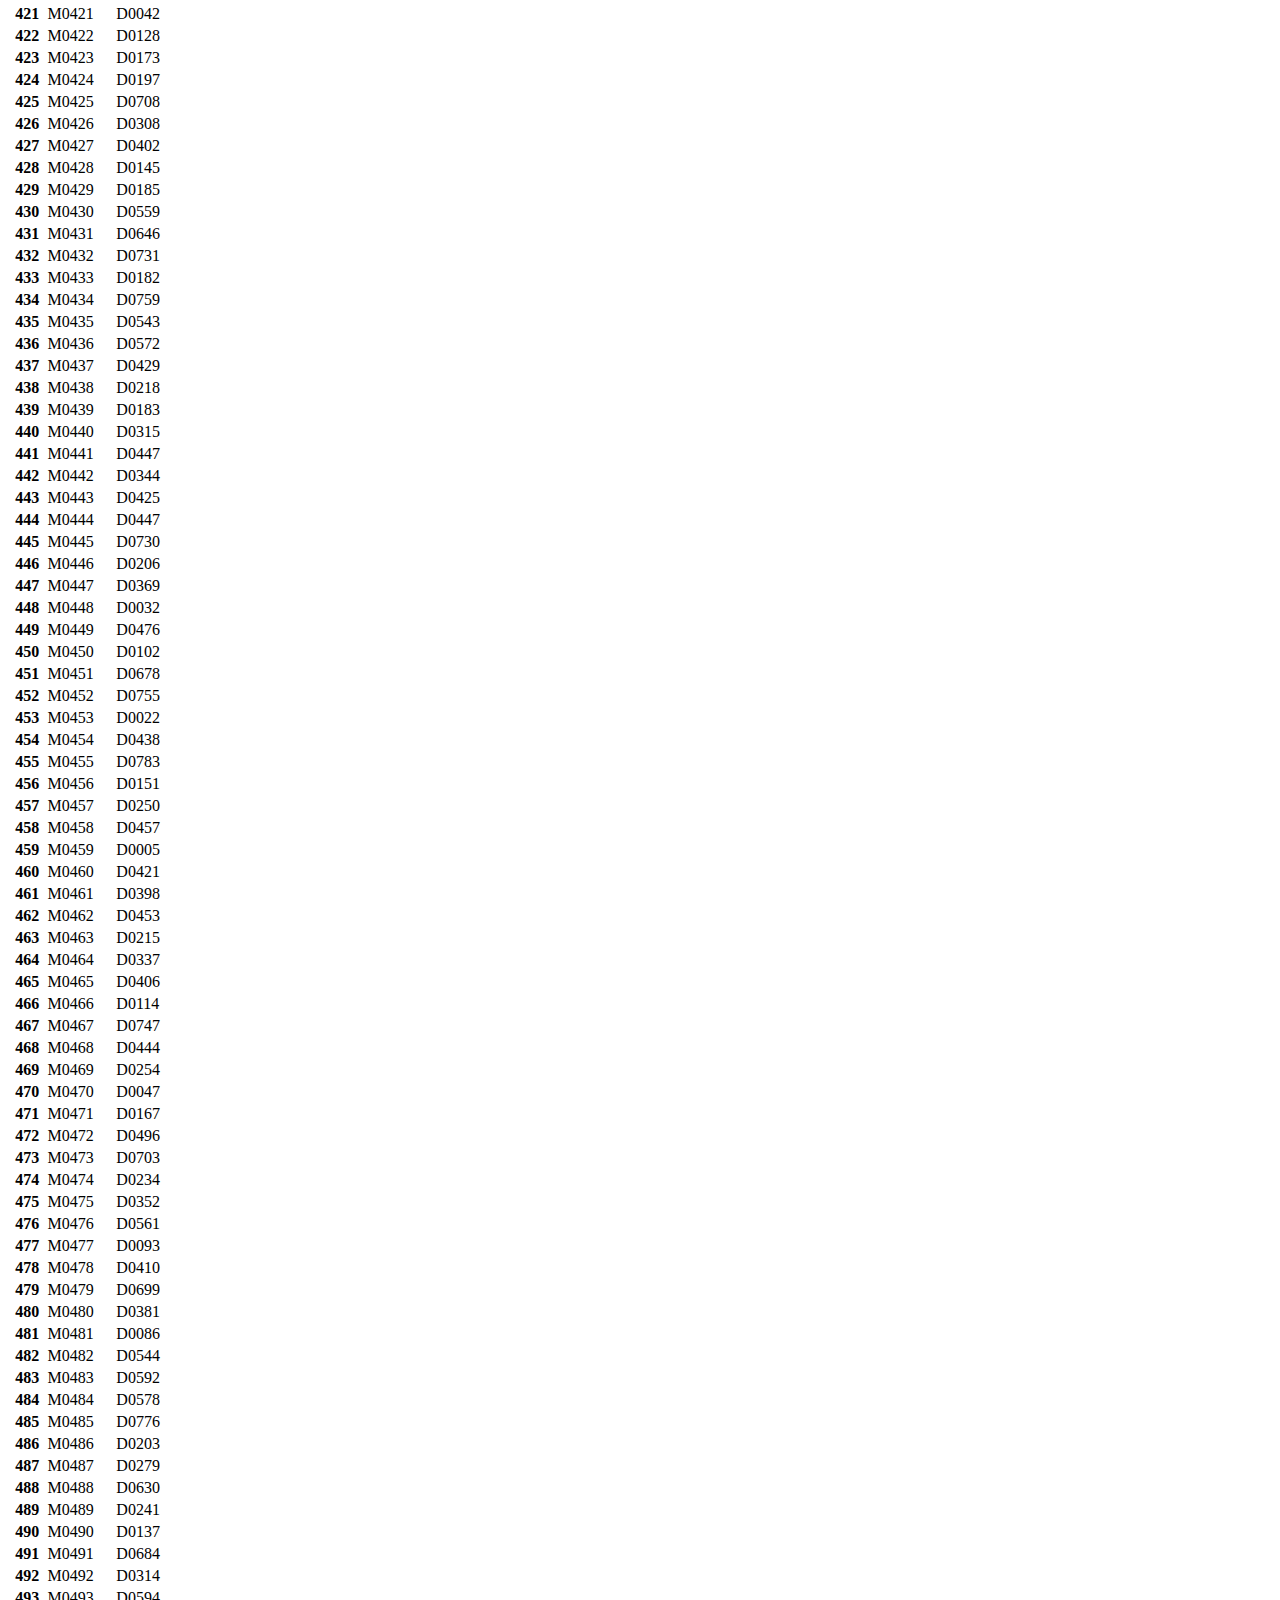
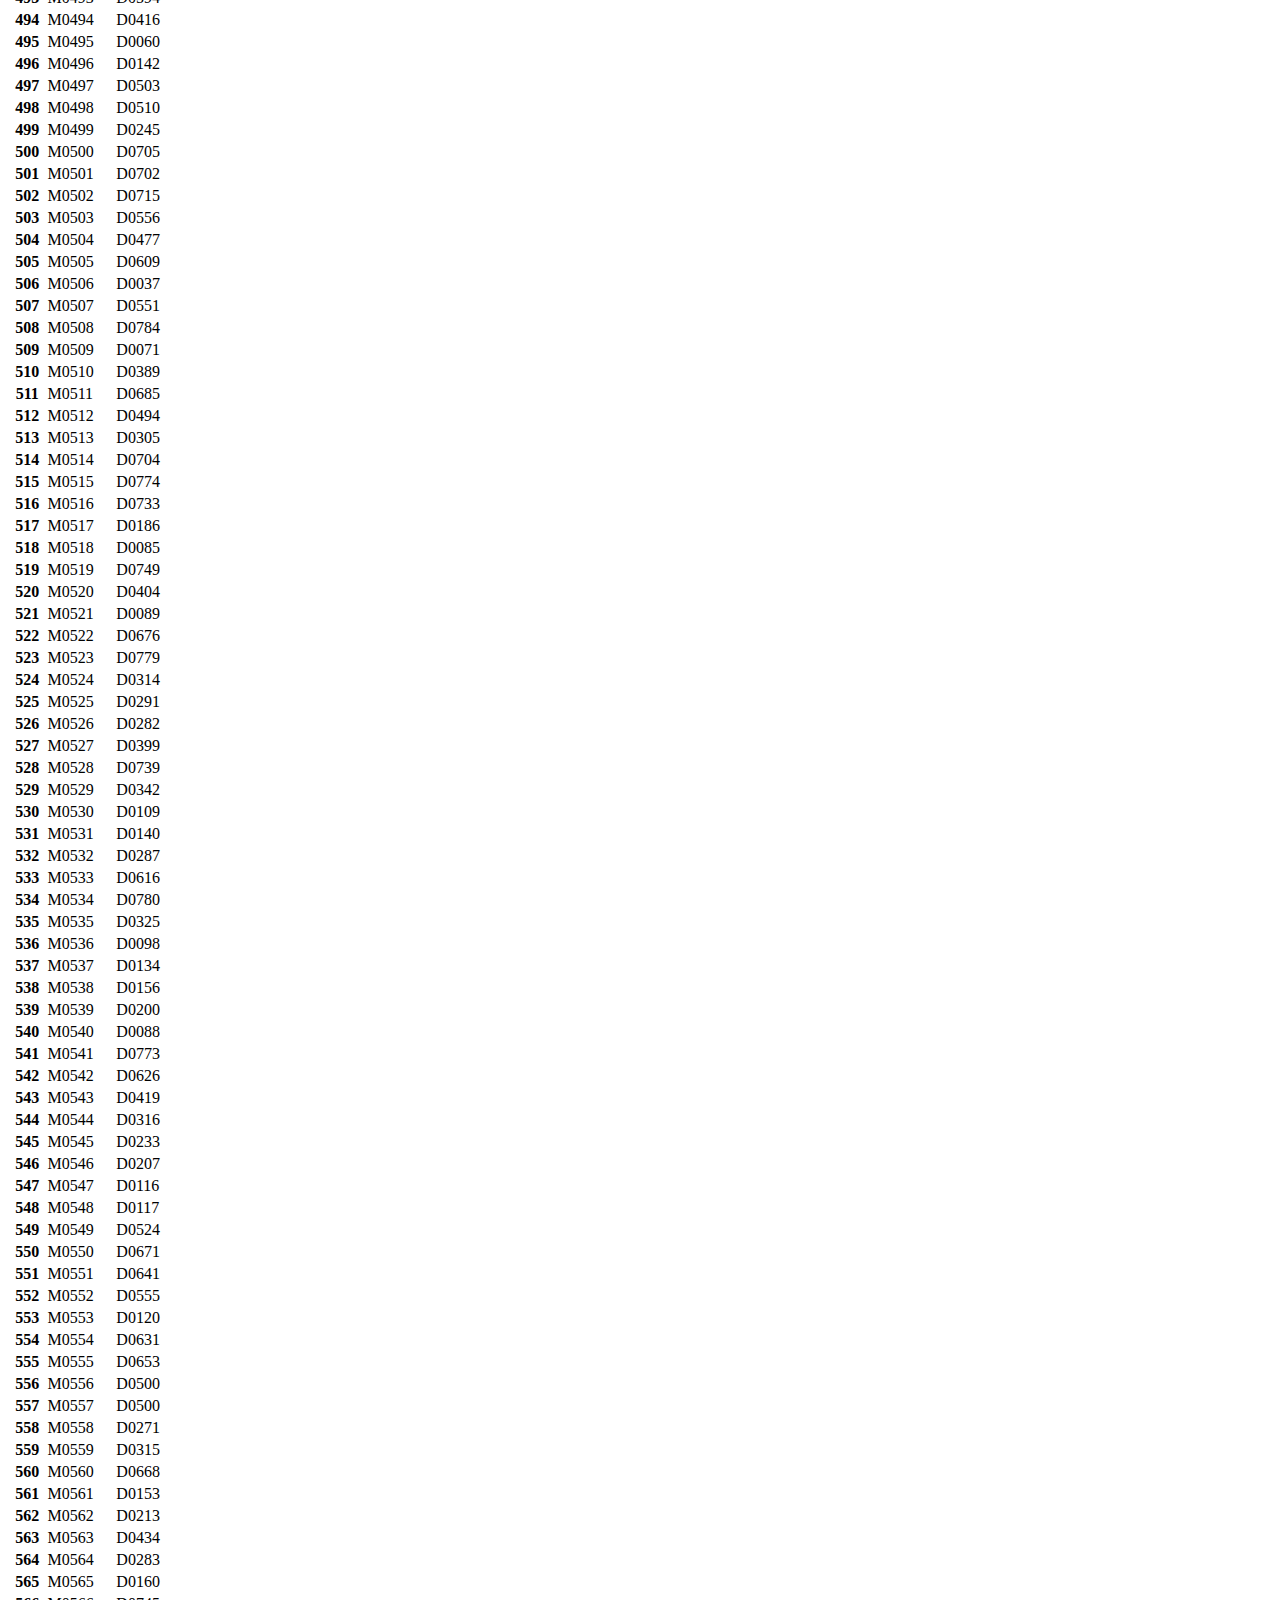
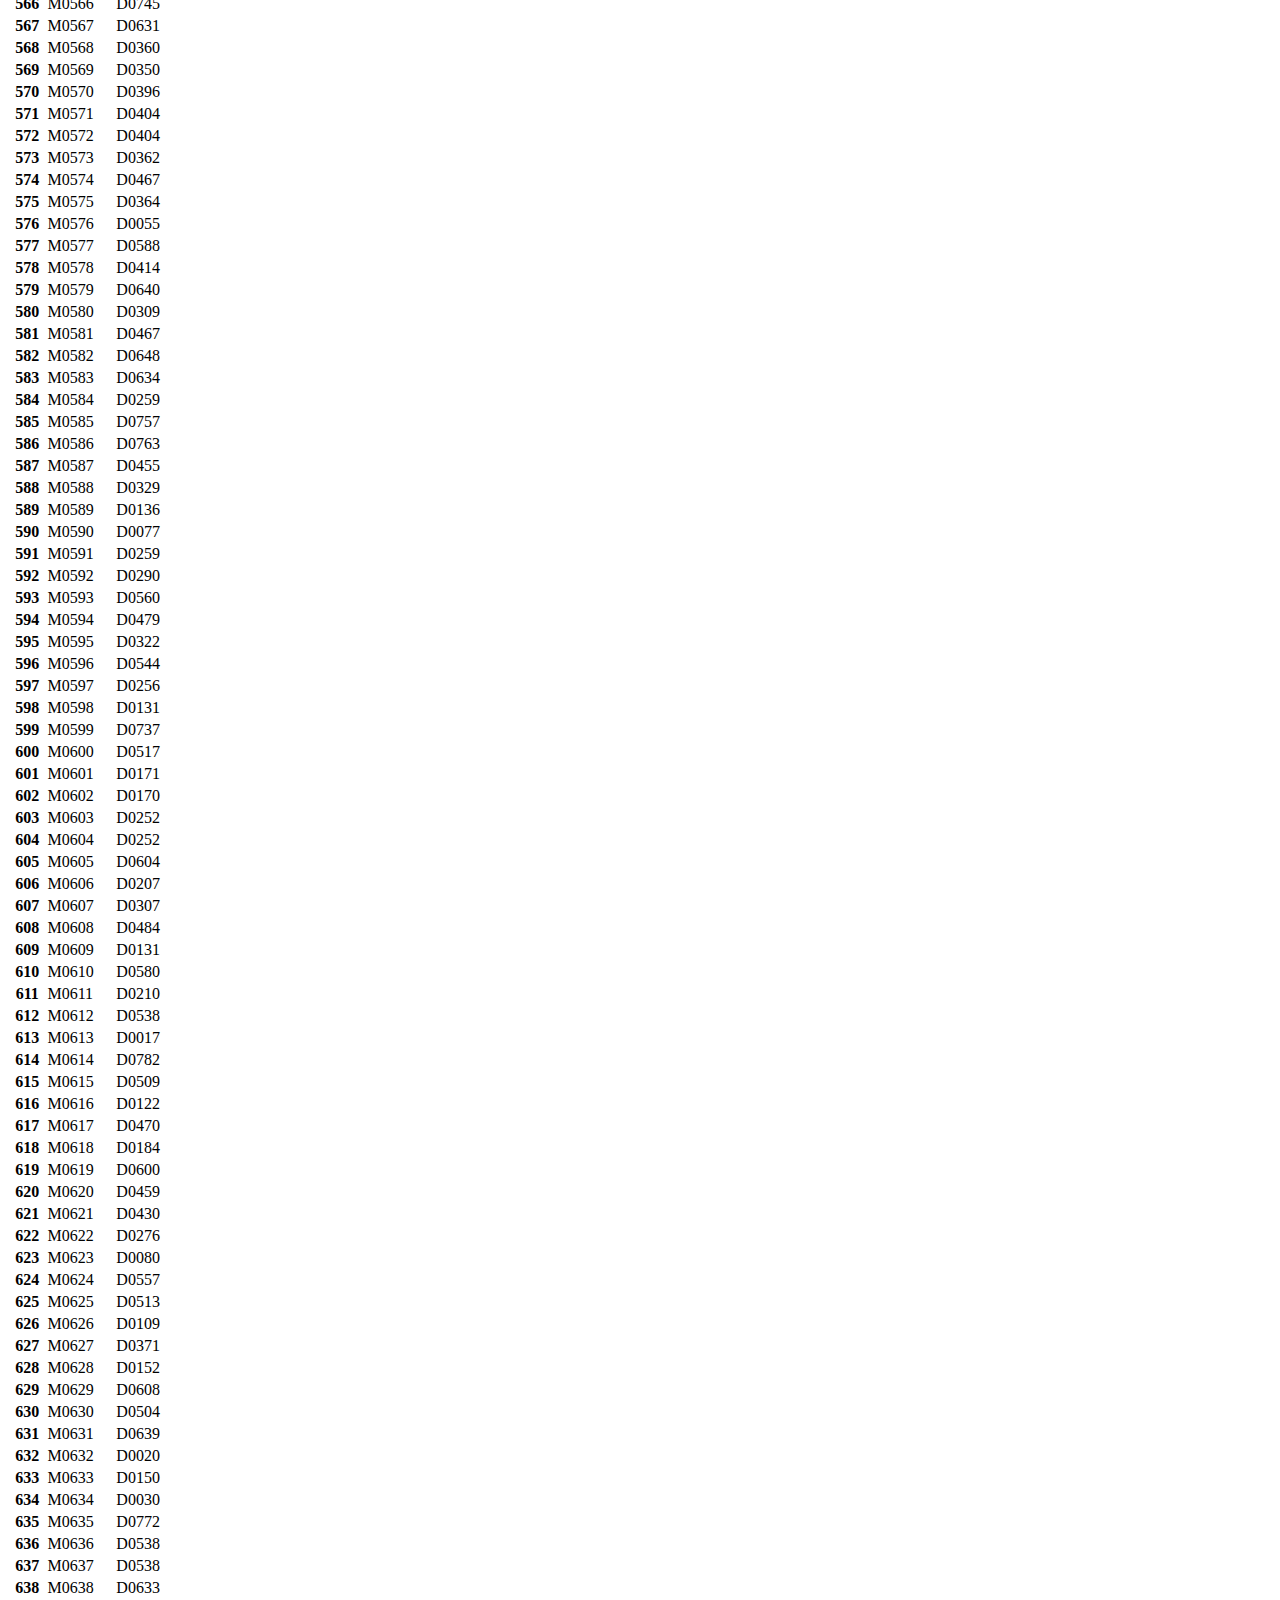
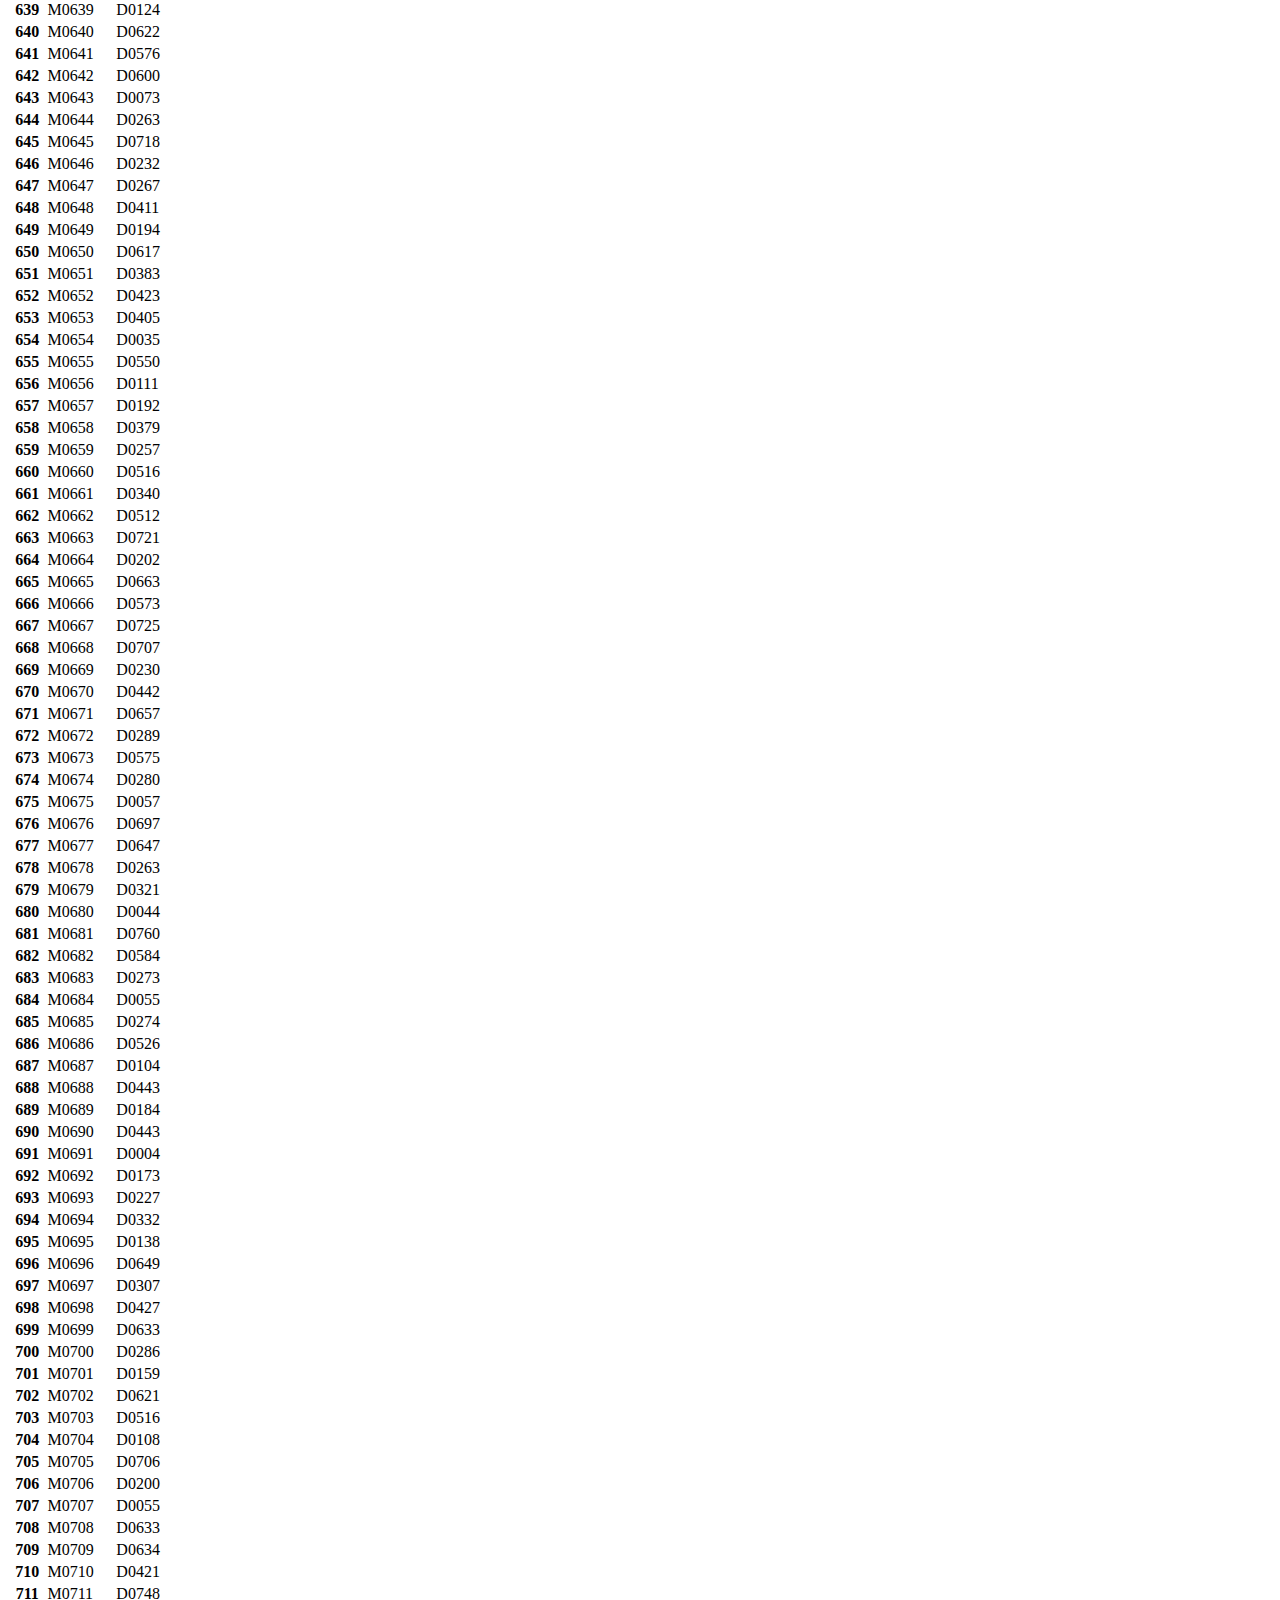
<file: Movie_Direction.html>
<!DOCTYPE html>
<html lang="en">
<head>
    <meta charset="UTF-8">
    <meta http-equiv="X-UA-Compatible" content="IE=edge">
    <meta name="viewport" content="width=device-width, initial-scale=1.0">
    <title>Movie_Direction</title>
    <link
    href="https://cdn.jsdelivr.net/npm/bootstrap@5.0.2/dist/css/bootstrap.min.css"
    rel="stylesheet"
    integrity="sha384-EVSTQN3/azprG1Anm3QDgpJLIm9Nao0Yz1ztcQTwFspd3yD65VohhpuuCOmLASjC"
    crossorigin="anonymous"
  />
  <script
    src="https://cdn.jsdelivr.net/npm/bootstrap@5.0.2/dist/js/bootstrap.bundle.min.js"
    integrity="sha384-MrcW6ZMFYlzcLA8Nl+NtUVF0sA7MsXsP1UyJoMp4YLEuNSfAP+JcXn/tWtIaxVXM"
    crossorigin="anonymous"
  ></script>
  <script
    src="https://cdn.jsdelivr.net/npm/@popperjs/core@2.9.2/dist/umd/popper.min.js"
    integrity="sha384-IQsoLXl5PILFhosVNubq5LC7Qb9DXgDA9i+tQ8Zj3iwWAwPtgFTxbJ8NT4GN1R8p"
    crossorigin="anonymous"
  ></script>
  <script
    src="https://cdn.jsdelivr.net/npm/bootstrap@5.0.2/dist/js/bootstrap.min.js"
    integrity="sha384-cVKIPhGWiC2Al4u+LWgxfKTRIcfu0JTxR+EQDz/bgldoEyl4H0zUF0QKbrJ0EcQF"
    crossorigin="anonymous"
  ></script>
  <link rel="stylesheet" href="styles.css" />
  <link rel="shortcut icon" href="https://img.icons8.com/ios/80/000000/film-reel--v2.png" type="image/x-icon">
</head>
<body>
        <!-- Header -->
        <div  style="height: 200px;background-color: black;">
            <div class="container">
              <header
                class="d-flex flex-wrap justify-content-center py-3 mb-4 "
              >
                <a
                  href="/"
                  class="
                    d-flex
                    align-items-center
                    mb-3 mb-md-0
                    me-md-auto
                    text-dark text-decoration-none
                  "
                >
                  
                  <span style="color: white;font-weight: bolder; font-size: 40px;">Moviepedia</span>
                </a>
        
                <ul class="nav nav-pills">
                  <li class="nav-item">
                    <a href="index.html" class="nav-link active" aria-current="page">Home</a>
                  </li>
                  <li class="nav-item"><a href="about.html" target="_blank" class="nav-link">About</a></li>
                  <li class="nav-item"><a href="Database.html" class="nav-link">Database</a></li>
                  <li class="nav-item"><a href="Queries.html" class="nav-link">Queries</a></li>
                  <li class="nav-item"><a href="er-diagram.html"target="_blank" class="nav-link">E-R Diagram</a></li>
                  
                  
                </ul>
              </header>
            </div>
        
          </div>

                   <!-- SVG -->
         <svg xmlns="http://www.w3.org/2000/svg" style="display: none;">
            <symbol id="bootstrap" viewBox="0 0 118 94">
              <title>Bootstrap</title>
              <path fill-rule="evenodd" clip-rule="evenodd" d="M24.509 0c-6.733 0-11.715 5.893-11.492 12.284.214 6.14-.064 14.092-2.066 20.577C8.943 39.365 5.547 43.485 0 44.014v5.972c5.547.529 8.943 4.649 10.951 11.153 2.002 6.485 2.28 14.437 2.066 20.577C12.794 88.106 17.776 94 24.51 94H93.5c6.733 0 11.714-5.893 11.491-12.284-.214-6.14.064-14.092 2.066-20.577 2.009-6.504 5.396-10.624 10.943-11.153v-5.972c-5.547-.529-8.934-4.649-10.943-11.153-2.002-6.484-2.28-14.437-2.066-20.577C105.214 5.894 100.233 0 93.5 0H24.508zM80 57.863C80 66.663 73.436 72 62.543 72H44a2 2 0 01-2-2V24a2 2 0 012-2h18.437c9.083 0 15.044 4.92 15.044 12.474 0 5.302-4.01 10.049-9.119 10.88v.277C75.317 46.394 80 51.21 80 57.863zM60.521 28.34H49.948v14.934h8.905c6.884 0 10.68-2.772 10.68-7.727 0-4.643-3.264-7.207-9.012-7.207zM49.948 49.2v16.458H60.91c7.167 0 10.964-2.876 10.964-8.281 0-5.406-3.903-8.178-11.425-8.178H49.948z"></path>
            </symbol>
            <symbol id="facebook" viewBox="0 0 16 16">
              <path d="M16 8.049c0-4.446-3.582-8.05-8-8.05C3.58 0-.002 3.603-.002 8.05c0 4.017 2.926 7.347 6.75 7.951v-5.625h-2.03V8.05H6.75V6.275c0-2.017 1.195-3.131 3.022-3.131.876 0 1.791.157 1.791.157v1.98h-1.009c-.993 0-1.303.621-1.303 1.258v1.51h2.218l-.354 2.326H9.25V16c3.824-.604 6.75-3.934 6.75-7.951z"/>
            </symbol>
            <symbol id="instagram" viewBox="0 0 16 16">
                <path d="M8 0C5.829 0 5.556.01 4.703.048 3.85.088 3.269.222 2.76.42a3.917 3.917 0 0 0-1.417.923A3.927 3.927 0 0 0 .42 2.76C.222 3.268.087 3.85.048 4.7.01 5.555 0 5.827 0 8.001c0 2.172.01 2.444.048 3.297.04.852.174 1.433.372 1.942.205.526.478.972.923 1.417.444.445.89.719 1.416.923.51.198 1.09.333 1.942.372C5.555 15.99 5.827 16 8 16s2.444-.01 3.298-.048c.851-.04 1.434-.174 1.943-.372a3.916 3.916 0 0 0 1.416-.923c.445-.445.718-.891.923-1.417.197-.509.332-1.09.372-1.942C15.99 10.445 16 10.173 16 8s-.01-2.445-.048-3.299c-.04-.851-.175-1.433-.372-1.941a3.926 3.926 0 0 0-.923-1.417A3.911 3.911 0 0 0 13.24.42c-.51-.198-1.092-.333-1.943-.372C10.443.01 10.172 0 7.998 0h.003zm-.717 1.442h.718c2.136 0 2.389.007 3.232.046.78.035 1.204.166 1.486.275.373.145.64.319.92.599.28.28.453.546.598.92.11.281.24.705.275 1.485.039.843.047 1.096.047 3.231s-.008 2.389-.047 3.232c-.035.78-.166 1.203-.275 1.485a2.47 2.47 0 0 1-.599.919c-.28.28-.546.453-.92.598-.28.11-.704.24-1.485.276-.843.038-1.096.047-3.232.047s-2.39-.009-3.233-.047c-.78-.036-1.203-.166-1.485-.276a2.478 2.478 0 0 1-.92-.598 2.48 2.48 0 0 1-.6-.92c-.109-.281-.24-.705-.275-1.485-.038-.843-.046-1.096-.046-3.233 0-2.136.008-2.388.046-3.231.036-.78.166-1.204.276-1.486.145-.373.319-.64.599-.92.28-.28.546-.453.92-.598.282-.11.705-.24 1.485-.276.738-.034 1.024-.044 2.515-.045v.002zm4.988 1.328a.96.96 0 1 0 0 1.92.96.96 0 0 0 0-1.92zm-4.27 1.122a4.109 4.109 0 1 0 0 8.217 4.109 4.109 0 0 0 0-8.217zm0 1.441a2.667 2.667 0 1 1 0 5.334 2.667 2.667 0 0 1 0-5.334z"/>
            </symbol>
            <symbol id="twitter" viewBox="0 0 16 16">
              <path d="M5.026 15c6.038 0 9.341-5.003 9.341-9.334 0-.14 0-.282-.006-.422A6.685 6.685 0 0 0 16 3.542a6.658 6.658 0 0 1-1.889.518 3.301 3.301 0 0 0 1.447-1.817 6.533 6.533 0 0 1-2.087.793A3.286 3.286 0 0 0 7.875 6.03a9.325 9.325 0 0 1-6.767-3.429 3.289 3.289 0 0 0 1.018 4.382A3.323 3.323 0 0 1 .64 6.575v.045a3.288 3.288 0 0 0 2.632 3.218 3.203 3.203 0 0 1-.865.115 3.23 3.23 0 0 1-.614-.057 3.283 3.283 0 0 0 3.067 2.277A6.588 6.588 0 0 1 .78 13.58a6.32 6.32 0 0 1-.78-.045A9.344 9.344 0 0 0 5.026 15z"/>
            </symbol>
          </svg>
      
                    <!-- Table  -->
                    <div style=" padding-bottom: 40px ;">
                        <div class="card text-white" style="background-color: black;">
                        <div class="card-body" style="text-align: center;"><h1 style="color: white;">Movie Direction</h1></div>
                        </div>
                        </div>
                
                        <table class="table table-striped">
                            <thead>
                            <tr>
                              <th scope="col">S.No</th>
                              <th scope="col">MOV_ID</th>
                              <th scope="col">DIR_ID</th>
                        
                            </tr>
                            </thead>
                            <tbody>
                                <tr><th scope="row">1</th><td>M0001</td><td>D0238</td></tr>
<tr><th scope="row">2</th><td>M0002</td><td>D0521</td></tr>
<tr><th scope="row">3</th><td>M0003</td><td>D0431</td></tr>
<tr><th scope="row">4</th><td>M0004</td><td>D0157</td></tr>
<tr><th scope="row">5</th><td>M0005</td><td>D0582</td></tr>
<tr><th scope="row">6</th><td>M0006</td><td>D0697</td></tr>
<tr><th scope="row">7</th><td>M0007</td><td>D0159</td></tr>
<tr><th scope="row">8</th><td>M0008</td><td>D0455</td></tr>
<tr><th scope="row">9</th><td>M0009</td><td>D0464</td></tr>
<tr><th scope="row">10</th><td>M0010</td><td>D0084</td></tr>
<tr><th scope="row">11</th><td>M0011</td><td>D0614</td></tr>
<tr><th scope="row">12</th><td>M0012</td><td>D0469</td></tr>
<tr><th scope="row">13</th><td>M0013</td><td>D0548</td></tr>
<tr><th scope="row">14</th><td>M0014</td><td>D0607</td></tr>
<tr><th scope="row">15</th><td>M0015</td><td>D0548</td></tr>
<tr><th scope="row">16</th><td>M0016</td><td>D0473</td></tr>
<tr><th scope="row">17</th><td>M0017</td><td>D0331</td></tr>
<tr><th scope="row">18</th><td>M0018</td><td>D0367</td></tr>
<tr><th scope="row">19</th><td>M0019</td><td>D0049</td></tr>
<tr><th scope="row">20</th><td>M0020</td><td>D0580</td></tr>
<tr><th scope="row">21</th><td>M0021</td><td>D0784</td></tr>
<tr><th scope="row">22</th><td>M0022</td><td>D0515</td></tr>
<tr><th scope="row">23</th><td>M0023</td><td>D0605</td></tr>
<tr><th scope="row">24</th><td>M0024</td><td>D0260</td></tr>
<tr><th scope="row">25</th><td>M0025</td><td>D0218</td></tr>
<tr><th scope="row">26</th><td>M0026</td><td>D0642</td></tr>
<tr><th scope="row">27</th><td>M0027</td><td>D0114</td></tr>
<tr><th scope="row">28</th><td>M0028</td><td>D0675</td></tr>
<tr><th scope="row">29</th><td>M0029</td><td>D0081</td></tr>
<tr><th scope="row">30</th><td>M0030</td><td>D0327</td></tr>
<tr><th scope="row">31</th><td>M0031</td><td>D0768</td></tr>
<tr><th scope="row">32</th><td>M0032</td><td>D0417</td></tr>
<tr><th scope="row">33</th><td>M0033</td><td>D0252</td></tr>
<tr><th scope="row">34</th><td>M0034</td><td>D0769</td></tr>
<tr><th scope="row">35</th><td>M0035</td><td>D0191</td></tr>
<tr><th scope="row">36</th><td>M0036</td><td>D0600</td></tr>
<tr><th scope="row">37</th><td>M0037</td><td>D0751</td></tr>
<tr><th scope="row">38</th><td>M0038</td><td>D0045</td></tr>
<tr><th scope="row">39</th><td>M0039</td><td>D0659</td></tr>
<tr><th scope="row">40</th><td>M0040</td><td>D0285</td></tr>
<tr><th scope="row">41</th><td>M0041</td><td>D0729</td></tr>
<tr><th scope="row">42</th><td>M0042</td><td>D0612</td></tr>
<tr><th scope="row">43</th><td>M0043</td><td>D0761</td></tr>
<tr><th scope="row">44</th><td>M0044</td><td>D0034</td></tr>
<tr><th scope="row">45</th><td>M0045</td><td>D0650</td></tr>
<tr><th scope="row">46</th><td>M0046</td><td>D0710</td></tr>
<tr><th scope="row">47</th><td>M0047</td><td>D0216</td></tr>
<tr><th scope="row">48</th><td>M0048</td><td>D0596</td></tr>
<tr><th scope="row">49</th><td>M0049</td><td>D0711</td></tr>
<tr><th scope="row">50</th><td>M0050</td><td>D0053</td></tr>
<tr><th scope="row">51</th><td>M0051</td><td>D0428</td></tr>
<tr><th scope="row">52</th><td>M0052</td><td>D0505</td></tr>
<tr><th scope="row">53</th><td>M0053</td><td>D0129</td></tr>
<tr><th scope="row">54</th><td>M0054</td><td>D0493</td></tr>
<tr><th scope="row">55</th><td>M0055</td><td>D0765</td></tr>
<tr><th scope="row">56</th><td>M0056</td><td>D0758</td></tr>
<tr><th scope="row">57</th><td>M0057</td><td>D0687</td></tr>
<tr><th scope="row">58</th><td>M0058</td><td>D0463</td></tr>
<tr><th scope="row">59</th><td>M0059</td><td>D0281</td></tr>
<tr><th scope="row">60</th><td>M0060</td><td>D0739</td></tr>
<tr><th scope="row">61</th><td>M0061</td><td>D0292</td></tr>
<tr><th scope="row">62</th><td>M0062</td><td>D0144</td></tr>
<tr><th scope="row">63</th><td>M0063</td><td>D0040</td></tr>
<tr><th scope="row">64</th><td>M0064</td><td>D0016</td></tr>
<tr><th scope="row">65</th><td>M0065</td><td>D0608</td></tr>
<tr><th scope="row">66</th><td>M0066</td><td>D0610</td></tr>
<tr><th scope="row">67</th><td>M0067</td><td>D0721</td></tr>
<tr><th scope="row">68</th><td>M0068</td><td>D0100</td></tr>
<tr><th scope="row">69</th><td>M0069</td><td>D0600</td></tr>
<tr><th scope="row">70</th><td>M0070</td><td>D0038</td></tr>
<tr><th scope="row">71</th><td>M0071</td><td>D0173</td></tr>
<tr><th scope="row">72</th><td>M0072</td><td>D0347</td></tr>
<tr><th scope="row">73</th><td>M0073</td><td>D0143</td></tr>
<tr><th scope="row">74</th><td>M0074</td><td>D0488</td></tr>
<tr><th scope="row">75</th><td>M0075</td><td>D0275</td></tr>
<tr><th scope="row">76</th><td>M0076</td><td>D0329</td></tr>
<tr><th scope="row">77</th><td>M0077</td><td>D0343</td></tr>
<tr><th scope="row">78</th><td>M0078</td><td>D0673</td></tr>
<tr><th scope="row">79</th><td>M0079</td><td>D0655</td></tr>
<tr><th scope="row">80</th><td>M0080</td><td>D0404</td></tr>
<tr><th scope="row">81</th><td>M0081</td><td>D0547</td></tr>
<tr><th scope="row">82</th><td>M0082</td><td>D0452</td></tr>
<tr><th scope="row">83</th><td>M0083</td><td>D0093</td></tr>
<tr><th scope="row">84</th><td>M0084</td><td>D0613</td></tr>
<tr><th scope="row">85</th><td>M0085</td><td>D0184</td></tr>
<tr><th scope="row">86</th><td>M0086</td><td>D0058</td></tr>
<tr><th scope="row">87</th><td>M0087</td><td>D0375</td></tr>
<tr><th scope="row">88</th><td>M0088</td><td>D0564</td></tr>
<tr><th scope="row">89</th><td>M0089</td><td>D0720</td></tr>
<tr><th scope="row">90</th><td>M0090</td><td>D0766</td></tr>
<tr><th scope="row">91</th><td>M0091</td><td>D0672</td></tr>
<tr><th scope="row">92</th><td>M0092</td><td>D0394</td></tr>
<tr><th scope="row">93</th><td>M0093</td><td>D0090</td></tr>
<tr><th scope="row">94</th><td>M0094</td><td>D0293</td></tr>
<tr><th scope="row">95</th><td>M0095</td><td>D0366</td></tr>
<tr><th scope="row">96</th><td>M0096</td><td>D0577</td></tr>
<tr><th scope="row">97</th><td>M0097</td><td>D0499</td></tr>
<tr><th scope="row">98</th><td>M0098</td><td>D0489</td></tr>
<tr><th scope="row">99</th><td>M0099</td><td>D0013</td></tr>
<tr><th scope="row">100</th><td>M0100</td><td>D0528</td></tr>
<tr><th scope="row">101</th><td>M0101</td><td>D0148</td></tr>
<tr><th scope="row">102</th><td>M0102</td><td>D0349</td></tr>
<tr><th scope="row">103</th><td>M0103</td><td>D0709</td></tr>
<tr><th scope="row">104</th><td>M0104</td><td>D0076</td></tr>
<tr><th scope="row">105</th><td>M0105</td><td>D0382</td></tr>
<tr><th scope="row">106</th><td>M0106</td><td>D0643</td></tr>
<tr><th scope="row">107</th><td>M0107</td><td>D0074</td></tr>
<tr><th scope="row">108</th><td>M0108</td><td>D0767</td></tr>
<tr><th scope="row">109</th><td>M0109</td><td>D0031</td></tr>
<tr><th scope="row">110</th><td>M0110</td><td>D0587</td></tr>
<tr><th scope="row">111</th><td>M0111</td><td>D0268</td></tr>
<tr><th scope="row">112</th><td>M0112</td><td>D0426</td></tr>
<tr><th scope="row">113</th><td>M0113</td><td>D0120</td></tr>
<tr><th scope="row">114</th><td>M0114</td><td>D0303</td></tr>
<tr><th scope="row">115</th><td>M0115</td><td>D0506</td></tr>
<tr><th scope="row">116</th><td>M0116</td><td>D0784</td></tr>
<tr><th scope="row">117</th><td>M0117</td><td>D0115</td></tr>
<tr><th scope="row">118</th><td>M0118</td><td>D0544</td></tr>
<tr><th scope="row">119</th><td>M0119</td><td>D0597</td></tr>
<tr><th scope="row">120</th><td>M0120</td><td>D0132</td></tr>
<tr><th scope="row">121</th><td>M0121</td><td>D0332</td></tr>
<tr><th scope="row">122</th><td>M0122</td><td>D0742</td></tr>
<tr><th scope="row">123</th><td>M0123</td><td>D0610</td></tr>
<tr><th scope="row">124</th><td>M0124</td><td>D0683</td></tr>
<tr><th scope="row">125</th><td>M0125</td><td>D0029</td></tr>
<tr><th scope="row">126</th><td>M0126</td><td>D0099</td></tr>
<tr><th scope="row">127</th><td>M0127</td><td>D0195</td></tr>
<tr><th scope="row">128</th><td>M0128</td><td>D0047</td></tr>
<tr><th scope="row">129</th><td>M0129</td><td>D0021</td></tr>
<tr><th scope="row">130</th><td>M0130</td><td>D0246</td></tr>
<tr><th scope="row">131</th><td>M0131</td><td>D0261</td></tr>
<tr><th scope="row">132</th><td>M0132</td><td>D0648</td></tr>
<tr><th scope="row">133</th><td>M0133</td><td>D0270</td></tr>
<tr><th scope="row">134</th><td>M0134</td><td>D0160</td></tr>
<tr><th scope="row">135</th><td>M0135</td><td>D0726</td></tr>
<tr><th scope="row">136</th><td>M0136</td><td>D0459</td></tr>
<tr><th scope="row">137</th><td>M0137</td><td>D0010</td></tr>
<tr><th scope="row">138</th><td>M0138</td><td>D0091</td></tr>
<tr><th scope="row">139</th><td>M0139</td><td>D0097</td></tr>
<tr><th scope="row">140</th><td>M0140</td><td>D0225</td></tr>
<tr><th scope="row">141</th><td>M0141</td><td>D0203</td></tr>
<tr><th scope="row">142</th><td>M0142</td><td>D0311</td></tr>
<tr><th scope="row">143</th><td>M0143</td><td>D0779</td></tr>
<tr><th scope="row">144</th><td>M0144</td><td>D0188</td></tr>
<tr><th scope="row">145</th><td>M0145</td><td>D0600</td></tr>
<tr><th scope="row">146</th><td>M0146</td><td>D0552</td></tr>
<tr><th scope="row">147</th><td>M0147</td><td>D0249</td></tr>
<tr><th scope="row">148</th><td>M0148</td><td>D0625</td></tr>
<tr><th scope="row">149</th><td>M0149</td><td>D0205</td></tr>
<tr><th scope="row">150</th><td>M0150</td><td>D0475</td></tr>
<tr><th scope="row">151</th><td>M0151</td><td>D0598</td></tr>
<tr><th scope="row">152</th><td>M0152</td><td>D0435</td></tr>
<tr><th scope="row">153</th><td>M0153</td><td>D0534</td></tr>
<tr><th scope="row">154</th><td>M0154</td><td>D0703</td></tr>
<tr><th scope="row">155</th><td>M0155</td><td>D0667</td></tr>
<tr><th scope="row">156</th><td>M0156</td><td>D0333</td></tr>
<tr><th scope="row">157</th><td>M0157</td><td>D0064</td></tr>
<tr><th scope="row">158</th><td>M0158</td><td>D0370</td></tr>
<tr><th scope="row">159</th><td>M0159</td><td>D0345</td></tr>
<tr><th scope="row">160</th><td>M0160</td><td>D0638</td></tr>
<tr><th scope="row">161</th><td>M0161</td><td>D0485</td></tr>
<tr><th scope="row">162</th><td>M0162</td><td>D0386</td></tr>
<tr><th scope="row">163</th><td>M0163</td><td>D0779</td></tr>
<tr><th scope="row">164</th><td>M0164</td><td>D0054</td></tr>
<tr><th scope="row">165</th><td>M0165</td><td>D0328</td></tr>
<tr><th scope="row">166</th><td>M0166</td><td>D0054</td></tr>
<tr><th scope="row">167</th><td>M0167</td><td>D0445</td></tr>
<tr><th scope="row">168</th><td>M0168</td><td>D0535</td></tr>
<tr><th scope="row">169</th><td>M0169</td><td>D0078</td></tr>
<tr><th scope="row">170</th><td>M0170</td><td>D0066</td></tr>
<tr><th scope="row">171</th><td>M0171</td><td>D0743</td></tr>
<tr><th scope="row">172</th><td>M0172</td><td>D0392</td></tr>
<tr><th scope="row">173</th><td>M0173</td><td>D0339</td></tr>
<tr><th scope="row">174</th><td>M0174</td><td>D0339</td></tr>
<tr><th scope="row">175</th><td>M0175</td><td>D0441</td></tr>
<tr><th scope="row">176</th><td>M0176</td><td>D0589</td></tr>
<tr><th scope="row">177</th><td>M0177</td><td>D0083</td></tr>
<tr><th scope="row">178</th><td>M0178</td><td>D0065</td></tr>
<tr><th scope="row">179</th><td>M0179</td><td>D0735</td></tr>
<tr><th scope="row">180</th><td>M0180</td><td>D0143</td></tr>
<tr><th scope="row">181</th><td>M0181</td><td>D0498</td></tr>
<tr><th scope="row">182</th><td>M0182</td><td>D0346</td></tr>
<tr><th scope="row">183</th><td>M0183</td><td>D0265</td></tr>
<tr><th scope="row">184</th><td>M0184</td><td>D0451</td></tr>
<tr><th scope="row">185</th><td>M0185</td><td>D0636</td></tr>
<tr><th scope="row">186</th><td>M0186</td><td>D0510</td></tr>
<tr><th scope="row">187</th><td>M0187</td><td>D0579</td></tr>
<tr><th scope="row">188</th><td>M0188</td><td>D0669</td></tr>
<tr><th scope="row">189</th><td>M0189</td><td>D0158</td></tr>
<tr><th scope="row">190</th><td>M0190</td><td>D0027</td></tr>
<tr><th scope="row">191</th><td>M0191</td><td>D0189</td></tr>
<tr><th scope="row">192</th><td>M0192</td><td>D0628</td></tr>
<tr><th scope="row">193</th><td>M0193</td><td>D0063</td></tr>
<tr><th scope="row">194</th><td>M0194</td><td>D0627</td></tr>
<tr><th scope="row">195</th><td>M0195</td><td>D0397</td></tr>
<tr><th scope="row">196</th><td>M0196</td><td>D0637</td></tr>
<tr><th scope="row">197</th><td>M0197</td><td>D0056</td></tr>
<tr><th scope="row">198</th><td>M0198</td><td>D0549</td></tr>
<tr><th scope="row">199</th><td>M0199</td><td>D0388</td></tr>
<tr><th scope="row">200</th><td>M0200</td><td>D0079</td></tr>
<tr><th scope="row">201</th><td>M0201</td><td>D0333</td></tr>
<tr><th scope="row">202</th><td>M0202</td><td>D0751</td></tr>
<tr><th scope="row">203</th><td>M0203</td><td>D0444</td></tr>
<tr><th scope="row">204</th><td>M0204</td><td>D0351</td></tr>
<tr><th scope="row">205</th><td>M0205</td><td>D0169</td></tr>
<tr><th scope="row">206</th><td>M0206</td><td>D0209</td></tr>
<tr><th scope="row">207</th><td>M0207</td><td>D0483</td></tr>
<tr><th scope="row">208</th><td>M0208</td><td>D0482</td></tr>
<tr><th scope="row">209</th><td>M0209</td><td>D0012</td></tr>
<tr><th scope="row">210</th><td>M0210</td><td>D0660</td></tr>
<tr><th scope="row">211</th><td>M0211</td><td>D0401</td></tr>
<tr><th scope="row">212</th><td>M0212</td><td>D0165</td></tr>
<tr><th scope="row">213</th><td>M0213</td><td>D0272</td></tr>
<tr><th scope="row">214</th><td>M0214</td><td>D0545</td></tr>
<tr><th scope="row">215</th><td>M0215</td><td>D0688</td></tr>
<tr><th scope="row">216</th><td>M0216</td><td>D0251</td></tr>
<tr><th scope="row">217</th><td>M0217</td><td>D0624</td></tr>
<tr><th scope="row">218</th><td>M0218</td><td>D0068</td></tr>
<tr><th scope="row">219</th><td>M0219</td><td>D0259</td></tr>
<tr><th scope="row">220</th><td>M0220</td><td>D0629</td></tr>
<tr><th scope="row">221</th><td>M0221</td><td>D0582</td></tr>
<tr><th scope="row">222</th><td>M0222</td><td>D0011</td></tr>
<tr><th scope="row">223</th><td>M0223</td><td>D0557</td></tr>
<tr><th scope="row">224</th><td>M0224</td><td>D0654</td></tr>
<tr><th scope="row">225</th><td>M0225</td><td>D0312</td></tr>
<tr><th scope="row">226</th><td>M0226</td><td>D0567</td></tr>
<tr><th scope="row">227</th><td>M0227</td><td>D0103</td></tr>
<tr><th scope="row">228</th><td>M0228</td><td>D0001</td></tr>
<tr><th scope="row">229</th><td>M0229</td><td>D0739</td></tr>
<tr><th scope="row">230</th><td>M0230</td><td>D0449</td></tr>
<tr><th scope="row">231</th><td>M0231</td><td>D0495</td></tr>
<tr><th scope="row">232</th><td>M0232</td><td>D0444</td></tr>
<tr><th scope="row">233</th><td>M0233</td><td>D0741</td></tr>
<tr><th scope="row">234</th><td>M0234</td><td>D0377</td></tr>
<tr><th scope="row">235</th><td>M0235</td><td>D0240</td></tr>
<tr><th scope="row">236</th><td>M0236</td><td>D0544</td></tr>
<tr><th scope="row">237</th><td>M0237</td><td>D0312</td></tr>
<tr><th scope="row">238</th><td>M0238</td><td>D0462</td></tr>
<tr><th scope="row">239</th><td>M0239</td><td>D0553</td></tr>
<tr><th scope="row">240</th><td>M0240</td><td>D0553</td></tr>
<tr><th scope="row">241</th><td>M0241</td><td>D0069</td></tr>
<tr><th scope="row">242</th><td>M0242</td><td>D0737</td></tr>
<tr><th scope="row">243</th><td>M0243</td><td>D0163</td></tr>
<tr><th scope="row">244</th><td>M0244</td><td>D0163</td></tr>
<tr><th scope="row">245</th><td>M0245</td><td>D0480</td></tr>
<tr><th scope="row">246</th><td>M0246</td><td>D0155</td></tr>
<tr><th scope="row">247</th><td>M0247</td><td>D0306</td></tr>
<tr><th scope="row">248</th><td>M0248</td><td>D0498</td></tr>
<tr><th scope="row">249</th><td>M0249</td><td>D0496</td></tr>
<tr><th scope="row">250</th><td>M0250</td><td>D0570</td></tr>
<tr><th scope="row">251</th><td>M0251</td><td>D0649</td></tr>
<tr><th scope="row">252</th><td>M0252</td><td>D0361</td></tr>
<tr><th scope="row">253</th><td>M0253</td><td>D0220</td></tr>
<tr><th scope="row">254</th><td>M0254</td><td>D0465</td></tr>
<tr><th scope="row">255</th><td>M0255</td><td>D0231</td></tr>
<tr><th scope="row">256</th><td>M0256</td><td>D0599</td></tr>
<tr><th scope="row">257</th><td>M0257</td><td>D0236</td></tr>
<tr><th scope="row">258</th><td>M0258</td><td>D0304</td></tr>
<tr><th scope="row">259</th><td>M0259</td><td>D0542</td></tr>
<tr><th scope="row">260</th><td>M0260</td><td>D0502</td></tr>
<tr><th scope="row">261</th><td>M0261</td><td>D0075</td></tr>
<tr><th scope="row">262</th><td>M0262</td><td>D0149</td></tr>
<tr><th scope="row">263</th><td>M0263</td><td>D0164</td></tr>
<tr><th scope="row">264</th><td>M0264</td><td>D0777</td></tr>
<tr><th scope="row">265</th><td>M0265</td><td>D0190</td></tr>
<tr><th scope="row">266</th><td>M0266</td><td>D0197</td></tr>
<tr><th scope="row">267</th><td>M0267</td><td>D0716</td></tr>
<tr><th scope="row">268</th><td>M0268</td><td>D0563</td></tr>
<tr><th scope="row">269</th><td>M0269</td><td>D0368</td></tr>
<tr><th scope="row">270</th><td>M0270</td><td>D0264</td></tr>
<tr><th scope="row">271</th><td>M0271</td><td>D0390</td></tr>
<tr><th scope="row">272</th><td>M0272</td><td>D0184</td></tr>
<tr><th scope="row">273</th><td>M0273</td><td>D0662</td></tr>
<tr><th scope="row">274</th><td>M0274</td><td>D0196</td></tr>
<tr><th scope="row">275</th><td>M0275</td><td>D0198</td></tr>
<tr><th scope="row">276</th><td>M0276</td><td>D0464</td></tr>
<tr><th scope="row">277</th><td>M0277</td><td>D0087</td></tr>
<tr><th scope="row">278</th><td>M0278</td><td>D0598</td></tr>
<tr><th scope="row">279</th><td>M0279</td><td>D0220</td></tr>
<tr><th scope="row">280</th><td>M0280</td><td>D0204</td></tr>
<tr><th scope="row">281</th><td>M0281</td><td>D0023</td></tr>
<tr><th scope="row">282</th><td>M0282</td><td>D0600</td></tr>
<tr><th scope="row">283</th><td>M0283</td><td>D0242</td></tr>
<tr><th scope="row">284</th><td>M0284</td><td>D0180</td></tr>
<tr><th scope="row">285</th><td>M0285</td><td>D0365</td></tr>
<tr><th scope="row">286</th><td>M0286</td><td>D0773</td></tr>
<tr><th scope="row">287</th><td>M0287</td><td>D0376</td></tr>
<tr><th scope="row">288</th><td>M0288</td><td>D0376</td></tr>
<tr><th scope="row">289</th><td>M0289</td><td>D0247</td></tr>
<tr><th scope="row">290</th><td>M0290</td><td>D0003</td></tr>
<tr><th scope="row">291</th><td>M0291</td><td>D0187</td></tr>
<tr><th scope="row">292</th><td>M0292</td><td>D0635</td></tr>
<tr><th scope="row">293</th><td>M0293</td><td>D0042</td></tr>
<tr><th scope="row">294</th><td>M0294</td><td>D0015</td></tr>
<tr><th scope="row">295</th><td>M0295</td><td>D0610</td></tr>
<tr><th scope="row">296</th><td>M0296</td><td>D0713</td></tr>
<tr><th scope="row">297</th><td>M0297</td><td>D0694</td></tr>
<tr><th scope="row">298</th><td>M0298</td><td>D0251</td></tr>
<tr><th scope="row">299</th><td>M0299</td><td>D0046</td></tr>
<tr><th scope="row">300</th><td>M0300</td><td>D0380</td></tr>
<tr><th scope="row">301</th><td>M0301</td><td>D0500</td></tr>
<tr><th scope="row">302</th><td>M0302</td><td>D0072</td></tr>
<tr><th scope="row">303</th><td>M0303</td><td>D0258</td></tr>
<tr><th scope="row">304</th><td>M0304</td><td>D0222</td></tr>
<tr><th scope="row">305</th><td>M0305</td><td>D0096</td></tr>
<tr><th scope="row">306</th><td>M0306</td><td>D0597</td></tr>
<tr><th scope="row">307</th><td>M0307</td><td>D0432</td></tr>
<tr><th scope="row">308</th><td>M0308</td><td>D0681</td></tr>
<tr><th scope="row">309</th><td>M0309</td><td>D0777</td></tr>
<tr><th scope="row">310</th><td>M0310</td><td>D0130</td></tr>
<tr><th scope="row">311</th><td>M0311</td><td>D0082</td></tr>
<tr><th scope="row">312</th><td>M0312</td><td>D0376</td></tr>
<tr><th scope="row">313</th><td>M0313</td><td>D0301</td></tr>
<tr><th scope="row">314</th><td>M0314</td><td>D0162</td></tr>
<tr><th scope="row">315</th><td>M0315</td><td>D0350</td></tr>
<tr><th scope="row">316</th><td>M0316</td><td>D0696</td></tr>
<tr><th scope="row">317</th><td>M0317</td><td>D0619</td></tr>
<tr><th scope="row">318</th><td>M0318</td><td>D0212</td></tr>
<tr><th scope="row">319</th><td>M0319</td><td>D0568</td></tr>
<tr><th scope="row">320</th><td>M0320</td><td>D0439</td></tr>
<tr><th scope="row">321</th><td>M0321</td><td>D0786</td></tr>
<tr><th scope="row">322</th><td>M0322</td><td>D0534</td></tr>
<tr><th scope="row">323</th><td>M0323</td><td>D0565</td></tr>
<tr><th scope="row">324</th><td>M0324</td><td>D0024</td></tr>
<tr><th scope="row">325</th><td>M0325</td><td>D0232</td></tr>
<tr><th scope="row">326</th><td>M0326</td><td>D0695</td></tr>
<tr><th scope="row">327</th><td>M0327</td><td>D0093</td></tr>
<tr><th scope="row">328</th><td>M0328</td><td>D0168</td></tr>
<tr><th scope="row">329</th><td>M0329</td><td>D0603</td></tr>
<tr><th scope="row">330</th><td>M0330</td><td>D0027</td></tr>
<tr><th scope="row">331</th><td>M0331</td><td>D0441</td></tr>
<tr><th scope="row">332</th><td>M0332</td><td>D0320</td></tr>
<tr><th scope="row">333</th><td>M0333</td><td>D0415</td></tr>
<tr><th scope="row">334</th><td>M0334</td><td>D0185</td></tr>
<tr><th scope="row">335</th><td>M0335</td><td>D0185</td></tr>
<tr><th scope="row">336</th><td>M0336</td><td>D0296</td></tr>
<tr><th scope="row">337</th><td>M0337</td><td>D0620</td></tr>
<tr><th scope="row">338</th><td>M0338</td><td>D0033</td></tr>
<tr><th scope="row">339</th><td>M0339</td><td>D0674</td></tr>
<tr><th scope="row">340</th><td>M0340</td><td>D0666</td></tr>
<tr><th scope="row">341</th><td>M0341</td><td>D0670</td></tr>
<tr><th scope="row">342</th><td>M0342</td><td>D0764</td></tr>
<tr><th scope="row">343</th><td>M0343</td><td>D0452</td></tr>
<tr><th scope="row">344</th><td>M0344</td><td>D0213</td></tr>
<tr><th scope="row">345</th><td>M0345</td><td>D0009</td></tr>
<tr><th scope="row">346</th><td>M0346</td><td>D0586</td></tr>
<tr><th scope="row">347</th><td>M0347</td><td>D0105</td></tr>
<tr><th scope="row">348</th><td>M0348</td><td>D0691</td></tr>
<tr><th scope="row">349</th><td>M0349</td><td>D0544</td></tr>
<tr><th scope="row">350</th><td>M0350</td><td>D0354</td></tr>
<tr><th scope="row">351</th><td>M0351</td><td>D0329</td></tr>
<tr><th scope="row">352</th><td>M0352</td><td>D0245</td></tr>
<tr><th scope="row">353</th><td>M0353</td><td>D0581</td></tr>
<tr><th scope="row">354</th><td>M0354</td><td>D0677</td></tr>
<tr><th scope="row">355</th><td>M0355</td><td>D0278</td></tr>
<tr><th scope="row">356</th><td>M0356</td><td>D0180</td></tr>
<tr><th scope="row">357</th><td>M0357</td><td>D0180</td></tr>
<tr><th scope="row">358</th><td>M0358</td><td>D0180</td></tr>
<tr><th scope="row">359</th><td>M0359</td><td>D0180</td></tr>
<tr><th scope="row">360</th><td>M0360</td><td>D0644</td></tr>
<tr><th scope="row">361</th><td>M0361</td><td>D0172</td></tr>
<tr><th scope="row">362</th><td>M0362</td><td>D0259</td></tr>
<tr><th scope="row">363</th><td>M0363</td><td>D0525</td></tr>
<tr><th scope="row">364</th><td>M0364</td><td>D0689</td></tr>
<tr><th scope="row">365</th><td>M0365</td><td>D0734</td></tr>
<tr><th scope="row">366</th><td>M0366</td><td>D0096</td></tr>
<tr><th scope="row">367</th><td>M0367</td><td>D0723</td></tr>
<tr><th scope="row">368</th><td>M0368</td><td>D0740</td></tr>
<tr><th scope="row">369</th><td>M0369</td><td>D0026</td></tr>
<tr><th scope="row">370</th><td>M0370</td><td>D0654</td></tr>
<tr><th scope="row">371</th><td>M0371</td><td>D0658</td></tr>
<tr><th scope="row">372</th><td>M0372</td><td>D0202</td></tr>
<tr><th scope="row">373</th><td>M0373</td><td>D0244</td></tr>
<tr><th scope="row">374</th><td>M0374</td><td>D0137</td></tr>
<tr><th scope="row">375</th><td>M0375</td><td>D0181</td></tr>
<tr><th scope="row">376</th><td>M0376</td><td>D0443</td></tr>
<tr><th scope="row">377</th><td>M0377</td><td>D0697</td></tr>
<tr><th scope="row">378</th><td>M0378</td><td>D0719</td></tr>
<tr><th scope="row">379</th><td>M0379</td><td>D0224</td></tr>
<tr><th scope="row">380</th><td>M0380</td><td>D0253</td></tr>
<tr><th scope="row">381</th><td>M0381</td><td>D0149</td></tr>
<tr><th scope="row">382</th><td>M0382</td><td>D0310</td></tr>
<tr><th scope="row">383</th><td>M0383</td><td>D0466</td></tr>
<tr><th scope="row">384</th><td>M0384</td><td>D0471</td></tr>
<tr><th scope="row">385</th><td>M0385</td><td>D0468</td></tr>
<tr><th scope="row">386</th><td>M0386</td><td>D0725</td></tr>
<tr><th scope="row">387</th><td>M0387</td><td>D0442</td></tr>
<tr><th scope="row">388</th><td>M0388</td><td>D0617</td></tr>
<tr><th scope="row">389</th><td>M0389</td><td>D0041</td></tr>
<tr><th scope="row">390</th><td>M0390</td><td>D0184</td></tr>
<tr><th scope="row">391</th><td>M0391</td><td>D0141</td></tr>
<tr><th scope="row">392</th><td>M0392</td><td>D0614</td></tr>
<tr><th scope="row">393</th><td>M0393</td><td>D0703</td></tr>
<tr><th scope="row">394</th><td>M0394</td><td>D0300</td></tr>
<tr><th scope="row">395</th><td>M0395</td><td>D0007</td></tr>
<tr><th scope="row">396</th><td>M0396</td><td>D0617</td></tr>
<tr><th scope="row">397</th><td>M0397</td><td>D0570</td></tr>
<tr><th scope="row">398</th><td>M0398</td><td>D0537</td></tr>
<tr><th scope="row">399</th><td>M0399</td><td>D0690</td></tr>
<tr><th scope="row">400</th><td>M0400</td><td>D0541</td></tr>
<tr><th scope="row">401</th><td>M0401</td><td>D0301</td></tr>
<tr><th scope="row">402</th><td>M0402</td><td>D0608</td></tr>
<tr><th scope="row">403</th><td>M0403</td><td>D0141</td></tr>
<tr><th scope="row">404</th><td>M0404</td><td>D0656</td></tr>
<tr><th scope="row">405</th><td>M0405</td><td>D0604</td></tr>
<tr><th scope="row">406</th><td>M0406</td><td>D0665</td></tr>
<tr><th scope="row">407</th><td>M0407</td><td>D0346</td></tr>
<tr><th scope="row">408</th><td>M0408</td><td>D0346</td></tr>
<tr><th scope="row">409</th><td>M0409</td><td>D0175</td></tr>
<tr><th scope="row">410</th><td>M0410</td><td>D0140</td></tr>
<tr><th scope="row">411</th><td>M0411</td><td>D0203</td></tr>
<tr><th scope="row">412</th><td>M0412</td><td>D0388</td></tr>
<tr><th scope="row">413</th><td>M0413</td><td>D0523</td></tr>
<tr><th scope="row">414</th><td>M0414</td><td>D0736</td></tr>
<tr><th scope="row">415</th><td>M0415</td><td>D0492</td></tr>
<tr><th scope="row">416</th><td>M0416</td><td>D0239</td></tr>
<tr><th scope="row">417</th><td>M0417</td><td>D0125</td></tr>
<tr><th scope="row">418</th><td>M0418</td><td>D0535</td></tr>
<tr><th scope="row">419</th><td>M0419</td><td>D0513</td></tr>
<tr><th scope="row">420</th><td>M0420</td><td>D0384</td></tr>
<tr><th scope="row">421</th><td>M0421</td><td>D0042</td></tr>
<tr><th scope="row">422</th><td>M0422</td><td>D0128</td></tr>
<tr><th scope="row">423</th><td>M0423</td><td>D0173</td></tr>
<tr><th scope="row">424</th><td>M0424</td><td>D0197</td></tr>
<tr><th scope="row">425</th><td>M0425</td><td>D0708</td></tr>
<tr><th scope="row">426</th><td>M0426</td><td>D0308</td></tr>
<tr><th scope="row">427</th><td>M0427</td><td>D0402</td></tr>
<tr><th scope="row">428</th><td>M0428</td><td>D0145</td></tr>
<tr><th scope="row">429</th><td>M0429</td><td>D0185</td></tr>
<tr><th scope="row">430</th><td>M0430</td><td>D0559</td></tr>
<tr><th scope="row">431</th><td>M0431</td><td>D0646</td></tr>
<tr><th scope="row">432</th><td>M0432</td><td>D0731</td></tr>
<tr><th scope="row">433</th><td>M0433</td><td>D0182</td></tr>
<tr><th scope="row">434</th><td>M0434</td><td>D0759</td></tr>
<tr><th scope="row">435</th><td>M0435</td><td>D0543</td></tr>
<tr><th scope="row">436</th><td>M0436</td><td>D0572</td></tr>
<tr><th scope="row">437</th><td>M0437</td><td>D0429</td></tr>
<tr><th scope="row">438</th><td>M0438</td><td>D0218</td></tr>
<tr><th scope="row">439</th><td>M0439</td><td>D0183</td></tr>
<tr><th scope="row">440</th><td>M0440</td><td>D0315</td></tr>
<tr><th scope="row">441</th><td>M0441</td><td>D0447</td></tr>
<tr><th scope="row">442</th><td>M0442</td><td>D0344</td></tr>
<tr><th scope="row">443</th><td>M0443</td><td>D0425</td></tr>
<tr><th scope="row">444</th><td>M0444</td><td>D0447</td></tr>
<tr><th scope="row">445</th><td>M0445</td><td>D0730</td></tr>
<tr><th scope="row">446</th><td>M0446</td><td>D0206</td></tr>
<tr><th scope="row">447</th><td>M0447</td><td>D0369</td></tr>
<tr><th scope="row">448</th><td>M0448</td><td>D0032</td></tr>
<tr><th scope="row">449</th><td>M0449</td><td>D0476</td></tr>
<tr><th scope="row">450</th><td>M0450</td><td>D0102</td></tr>
<tr><th scope="row">451</th><td>M0451</td><td>D0678</td></tr>
<tr><th scope="row">452</th><td>M0452</td><td>D0755</td></tr>
<tr><th scope="row">453</th><td>M0453</td><td>D0022</td></tr>
<tr><th scope="row">454</th><td>M0454</td><td>D0438</td></tr>
<tr><th scope="row">455</th><td>M0455</td><td>D0783</td></tr>
<tr><th scope="row">456</th><td>M0456</td><td>D0151</td></tr>
<tr><th scope="row">457</th><td>M0457</td><td>D0250</td></tr>
<tr><th scope="row">458</th><td>M0458</td><td>D0457</td></tr>
<tr><th scope="row">459</th><td>M0459</td><td>D0005</td></tr>
<tr><th scope="row">460</th><td>M0460</td><td>D0421</td></tr>
<tr><th scope="row">461</th><td>M0461</td><td>D0398</td></tr>
<tr><th scope="row">462</th><td>M0462</td><td>D0453</td></tr>
<tr><th scope="row">463</th><td>M0463</td><td>D0215</td></tr>
<tr><th scope="row">464</th><td>M0464</td><td>D0337</td></tr>
<tr><th scope="row">465</th><td>M0465</td><td>D0406</td></tr>
<tr><th scope="row">466</th><td>M0466</td><td>D0114</td></tr>
<tr><th scope="row">467</th><td>M0467</td><td>D0747</td></tr>
<tr><th scope="row">468</th><td>M0468</td><td>D0444</td></tr>
<tr><th scope="row">469</th><td>M0469</td><td>D0254</td></tr>
<tr><th scope="row">470</th><td>M0470</td><td>D0047</td></tr>
<tr><th scope="row">471</th><td>M0471</td><td>D0167</td></tr>
<tr><th scope="row">472</th><td>M0472</td><td>D0496</td></tr>
<tr><th scope="row">473</th><td>M0473</td><td>D0703</td></tr>
<tr><th scope="row">474</th><td>M0474</td><td>D0234</td></tr>
<tr><th scope="row">475</th><td>M0475</td><td>D0352</td></tr>
<tr><th scope="row">476</th><td>M0476</td><td>D0561</td></tr>
<tr><th scope="row">477</th><td>M0477</td><td>D0093</td></tr>
<tr><th scope="row">478</th><td>M0478</td><td>D0410</td></tr>
<tr><th scope="row">479</th><td>M0479</td><td>D0699</td></tr>
<tr><th scope="row">480</th><td>M0480</td><td>D0381</td></tr>
<tr><th scope="row">481</th><td>M0481</td><td>D0086</td></tr>
<tr><th scope="row">482</th><td>M0482</td><td>D0544</td></tr>
<tr><th scope="row">483</th><td>M0483</td><td>D0592</td></tr>
<tr><th scope="row">484</th><td>M0484</td><td>D0578</td></tr>
<tr><th scope="row">485</th><td>M0485</td><td>D0776</td></tr>
<tr><th scope="row">486</th><td>M0486</td><td>D0203</td></tr>
<tr><th scope="row">487</th><td>M0487</td><td>D0279</td></tr>
<tr><th scope="row">488</th><td>M0488</td><td>D0630</td></tr>
<tr><th scope="row">489</th><td>M0489</td><td>D0241</td></tr>
<tr><th scope="row">490</th><td>M0490</td><td>D0137</td></tr>
<tr><th scope="row">491</th><td>M0491</td><td>D0684</td></tr>
<tr><th scope="row">492</th><td>M0492</td><td>D0314</td></tr>
<tr><th scope="row">493</th><td>M0493</td><td>D0594</td></tr>
<tr><th scope="row">494</th><td>M0494</td><td>D0416</td></tr>
<tr><th scope="row">495</th><td>M0495</td><td>D0060</td></tr>
<tr><th scope="row">496</th><td>M0496</td><td>D0142</td></tr>
<tr><th scope="row">497</th><td>M0497</td><td>D0503</td></tr>
<tr><th scope="row">498</th><td>M0498</td><td>D0510</td></tr>
<tr><th scope="row">499</th><td>M0499</td><td>D0245</td></tr>
<tr><th scope="row">500</th><td>M0500</td><td>D0705</td></tr>
<tr><th scope="row">501</th><td>M0501</td><td>D0702</td></tr>
<tr><th scope="row">502</th><td>M0502</td><td>D0715</td></tr>
<tr><th scope="row">503</th><td>M0503</td><td>D0556</td></tr>
<tr><th scope="row">504</th><td>M0504</td><td>D0477</td></tr>
<tr><th scope="row">505</th><td>M0505</td><td>D0609</td></tr>
<tr><th scope="row">506</th><td>M0506</td><td>D0037</td></tr>
<tr><th scope="row">507</th><td>M0507</td><td>D0551</td></tr>
<tr><th scope="row">508</th><td>M0508</td><td>D0784</td></tr>
<tr><th scope="row">509</th><td>M0509</td><td>D0071</td></tr>
<tr><th scope="row">510</th><td>M0510</td><td>D0389</td></tr>
<tr><th scope="row">511</th><td>M0511</td><td>D0685</td></tr>
<tr><th scope="row">512</th><td>M0512</td><td>D0494</td></tr>
<tr><th scope="row">513</th><td>M0513</td><td>D0305</td></tr>
<tr><th scope="row">514</th><td>M0514</td><td>D0704</td></tr>
<tr><th scope="row">515</th><td>M0515</td><td>D0774</td></tr>
<tr><th scope="row">516</th><td>M0516</td><td>D0733</td></tr>
<tr><th scope="row">517</th><td>M0517</td><td>D0186</td></tr>
<tr><th scope="row">518</th><td>M0518</td><td>D0085</td></tr>
<tr><th scope="row">519</th><td>M0519</td><td>D0749</td></tr>
<tr><th scope="row">520</th><td>M0520</td><td>D0404</td></tr>
<tr><th scope="row">521</th><td>M0521</td><td>D0089</td></tr>
<tr><th scope="row">522</th><td>M0522</td><td>D0676</td></tr>
<tr><th scope="row">523</th><td>M0523</td><td>D0779</td></tr>
<tr><th scope="row">524</th><td>M0524</td><td>D0314</td></tr>
<tr><th scope="row">525</th><td>M0525</td><td>D0291</td></tr>
<tr><th scope="row">526</th><td>M0526</td><td>D0282</td></tr>
<tr><th scope="row">527</th><td>M0527</td><td>D0399</td></tr>
<tr><th scope="row">528</th><td>M0528</td><td>D0739</td></tr>
<tr><th scope="row">529</th><td>M0529</td><td>D0342</td></tr>
<tr><th scope="row">530</th><td>M0530</td><td>D0109</td></tr>
<tr><th scope="row">531</th><td>M0531</td><td>D0140</td></tr>
<tr><th scope="row">532</th><td>M0532</td><td>D0287</td></tr>
<tr><th scope="row">533</th><td>M0533</td><td>D0616</td></tr>
<tr><th scope="row">534</th><td>M0534</td><td>D0780</td></tr>
<tr><th scope="row">535</th><td>M0535</td><td>D0325</td></tr>
<tr><th scope="row">536</th><td>M0536</td><td>D0098</td></tr>
<tr><th scope="row">537</th><td>M0537</td><td>D0134</td></tr>
<tr><th scope="row">538</th><td>M0538</td><td>D0156</td></tr>
<tr><th scope="row">539</th><td>M0539</td><td>D0200</td></tr>
<tr><th scope="row">540</th><td>M0540</td><td>D0088</td></tr>
<tr><th scope="row">541</th><td>M0541</td><td>D0773</td></tr>
<tr><th scope="row">542</th><td>M0542</td><td>D0626</td></tr>
<tr><th scope="row">543</th><td>M0543</td><td>D0419</td></tr>
<tr><th scope="row">544</th><td>M0544</td><td>D0316</td></tr>
<tr><th scope="row">545</th><td>M0545</td><td>D0233</td></tr>
<tr><th scope="row">546</th><td>M0546</td><td>D0207</td></tr>
<tr><th scope="row">547</th><td>M0547</td><td>D0116</td></tr>
<tr><th scope="row">548</th><td>M0548</td><td>D0117</td></tr>
<tr><th scope="row">549</th><td>M0549</td><td>D0524</td></tr>
<tr><th scope="row">550</th><td>M0550</td><td>D0671</td></tr>
<tr><th scope="row">551</th><td>M0551</td><td>D0641</td></tr>
<tr><th scope="row">552</th><td>M0552</td><td>D0555</td></tr>
<tr><th scope="row">553</th><td>M0553</td><td>D0120</td></tr>
<tr><th scope="row">554</th><td>M0554</td><td>D0631</td></tr>
<tr><th scope="row">555</th><td>M0555</td><td>D0653</td></tr>
<tr><th scope="row">556</th><td>M0556</td><td>D0500</td></tr>
<tr><th scope="row">557</th><td>M0557</td><td>D0500</td></tr>
<tr><th scope="row">558</th><td>M0558</td><td>D0271</td></tr>
<tr><th scope="row">559</th><td>M0559</td><td>D0315</td></tr>
<tr><th scope="row">560</th><td>M0560</td><td>D0668</td></tr>
<tr><th scope="row">561</th><td>M0561</td><td>D0153</td></tr>
<tr><th scope="row">562</th><td>M0562</td><td>D0213</td></tr>
<tr><th scope="row">563</th><td>M0563</td><td>D0434</td></tr>
<tr><th scope="row">564</th><td>M0564</td><td>D0283</td></tr>
<tr><th scope="row">565</th><td>M0565</td><td>D0160</td></tr>
<tr><th scope="row">566</th><td>M0566</td><td>D0745</td></tr>
<tr><th scope="row">567</th><td>M0567</td><td>D0631</td></tr>
<tr><th scope="row">568</th><td>M0568</td><td>D0360</td></tr>
<tr><th scope="row">569</th><td>M0569</td><td>D0350</td></tr>
<tr><th scope="row">570</th><td>M0570</td><td>D0396</td></tr>
<tr><th scope="row">571</th><td>M0571</td><td>D0404</td></tr>
<tr><th scope="row">572</th><td>M0572</td><td>D0404</td></tr>
<tr><th scope="row">573</th><td>M0573</td><td>D0362</td></tr>
<tr><th scope="row">574</th><td>M0574</td><td>D0467</td></tr>
<tr><th scope="row">575</th><td>M0575</td><td>D0364</td></tr>
<tr><th scope="row">576</th><td>M0576</td><td>D0055</td></tr>
<tr><th scope="row">577</th><td>M0577</td><td>D0588</td></tr>
<tr><th scope="row">578</th><td>M0578</td><td>D0414</td></tr>
<tr><th scope="row">579</th><td>M0579</td><td>D0640</td></tr>
<tr><th scope="row">580</th><td>M0580</td><td>D0309</td></tr>
<tr><th scope="row">581</th><td>M0581</td><td>D0467</td></tr>
<tr><th scope="row">582</th><td>M0582</td><td>D0648</td></tr>
<tr><th scope="row">583</th><td>M0583</td><td>D0634</td></tr>
<tr><th scope="row">584</th><td>M0584</td><td>D0259</td></tr>
<tr><th scope="row">585</th><td>M0585</td><td>D0757</td></tr>
<tr><th scope="row">586</th><td>M0586</td><td>D0763</td></tr>
<tr><th scope="row">587</th><td>M0587</td><td>D0455</td></tr>
<tr><th scope="row">588</th><td>M0588</td><td>D0329</td></tr>
<tr><th scope="row">589</th><td>M0589</td><td>D0136</td></tr>
<tr><th scope="row">590</th><td>M0590</td><td>D0077</td></tr>
<tr><th scope="row">591</th><td>M0591</td><td>D0259</td></tr>
<tr><th scope="row">592</th><td>M0592</td><td>D0290</td></tr>
<tr><th scope="row">593</th><td>M0593</td><td>D0560</td></tr>
<tr><th scope="row">594</th><td>M0594</td><td>D0479</td></tr>
<tr><th scope="row">595</th><td>M0595</td><td>D0322</td></tr>
<tr><th scope="row">596</th><td>M0596</td><td>D0544</td></tr>
<tr><th scope="row">597</th><td>M0597</td><td>D0256</td></tr>
<tr><th scope="row">598</th><td>M0598</td><td>D0131</td></tr>
<tr><th scope="row">599</th><td>M0599</td><td>D0737</td></tr>
<tr><th scope="row">600</th><td>M0600</td><td>D0517</td></tr>
<tr><th scope="row">601</th><td>M0601</td><td>D0171</td></tr>
<tr><th scope="row">602</th><td>M0602</td><td>D0170</td></tr>
<tr><th scope="row">603</th><td>M0603</td><td>D0252</td></tr>
<tr><th scope="row">604</th><td>M0604</td><td>D0252</td></tr>
<tr><th scope="row">605</th><td>M0605</td><td>D0604</td></tr>
<tr><th scope="row">606</th><td>M0606</td><td>D0207</td></tr>
<tr><th scope="row">607</th><td>M0607</td><td>D0307</td></tr>
<tr><th scope="row">608</th><td>M0608</td><td>D0484</td></tr>
<tr><th scope="row">609</th><td>M0609</td><td>D0131</td></tr>
<tr><th scope="row">610</th><td>M0610</td><td>D0580</td></tr>
<tr><th scope="row">611</th><td>M0611</td><td>D0210</td></tr>
<tr><th scope="row">612</th><td>M0612</td><td>D0538</td></tr>
<tr><th scope="row">613</th><td>M0613</td><td>D0017</td></tr>
<tr><th scope="row">614</th><td>M0614</td><td>D0782</td></tr>
<tr><th scope="row">615</th><td>M0615</td><td>D0509</td></tr>
<tr><th scope="row">616</th><td>M0616</td><td>D0122</td></tr>
<tr><th scope="row">617</th><td>M0617</td><td>D0470</td></tr>
<tr><th scope="row">618</th><td>M0618</td><td>D0184</td></tr>
<tr><th scope="row">619</th><td>M0619</td><td>D0600</td></tr>
<tr><th scope="row">620</th><td>M0620</td><td>D0459</td></tr>
<tr><th scope="row">621</th><td>M0621</td><td>D0430</td></tr>
<tr><th scope="row">622</th><td>M0622</td><td>D0276</td></tr>
<tr><th scope="row">623</th><td>M0623</td><td>D0080</td></tr>
<tr><th scope="row">624</th><td>M0624</td><td>D0557</td></tr>
<tr><th scope="row">625</th><td>M0625</td><td>D0513</td></tr>
<tr><th scope="row">626</th><td>M0626</td><td>D0109</td></tr>
<tr><th scope="row">627</th><td>M0627</td><td>D0371</td></tr>
<tr><th scope="row">628</th><td>M0628</td><td>D0152</td></tr>
<tr><th scope="row">629</th><td>M0629</td><td>D0608</td></tr>
<tr><th scope="row">630</th><td>M0630</td><td>D0504</td></tr>
<tr><th scope="row">631</th><td>M0631</td><td>D0639</td></tr>
<tr><th scope="row">632</th><td>M0632</td><td>D0020</td></tr>
<tr><th scope="row">633</th><td>M0633</td><td>D0150</td></tr>
<tr><th scope="row">634</th><td>M0634</td><td>D0030</td></tr>
<tr><th scope="row">635</th><td>M0635</td><td>D0772</td></tr>
<tr><th scope="row">636</th><td>M0636</td><td>D0538</td></tr>
<tr><th scope="row">637</th><td>M0637</td><td>D0538</td></tr>
<tr><th scope="row">638</th><td>M0638</td><td>D0633</td></tr>
<tr><th scope="row">639</th><td>M0639</td><td>D0124</td></tr>
<tr><th scope="row">640</th><td>M0640</td><td>D0622</td></tr>
<tr><th scope="row">641</th><td>M0641</td><td>D0576</td></tr>
<tr><th scope="row">642</th><td>M0642</td><td>D0600</td></tr>
<tr><th scope="row">643</th><td>M0643</td><td>D0073</td></tr>
<tr><th scope="row">644</th><td>M0644</td><td>D0263</td></tr>
<tr><th scope="row">645</th><td>M0645</td><td>D0718</td></tr>
<tr><th scope="row">646</th><td>M0646</td><td>D0232</td></tr>
<tr><th scope="row">647</th><td>M0647</td><td>D0267</td></tr>
<tr><th scope="row">648</th><td>M0648</td><td>D0411</td></tr>
<tr><th scope="row">649</th><td>M0649</td><td>D0194</td></tr>
<tr><th scope="row">650</th><td>M0650</td><td>D0617</td></tr>
<tr><th scope="row">651</th><td>M0651</td><td>D0383</td></tr>
<tr><th scope="row">652</th><td>M0652</td><td>D0423</td></tr>
<tr><th scope="row">653</th><td>M0653</td><td>D0405</td></tr>
<tr><th scope="row">654</th><td>M0654</td><td>D0035</td></tr>
<tr><th scope="row">655</th><td>M0655</td><td>D0550</td></tr>
<tr><th scope="row">656</th><td>M0656</td><td>D0111</td></tr>
<tr><th scope="row">657</th><td>M0657</td><td>D0192</td></tr>
<tr><th scope="row">658</th><td>M0658</td><td>D0379</td></tr>
<tr><th scope="row">659</th><td>M0659</td><td>D0257</td></tr>
<tr><th scope="row">660</th><td>M0660</td><td>D0516</td></tr>
<tr><th scope="row">661</th><td>M0661</td><td>D0340</td></tr>
<tr><th scope="row">662</th><td>M0662</td><td>D0512</td></tr>
<tr><th scope="row">663</th><td>M0663</td><td>D0721</td></tr>
<tr><th scope="row">664</th><td>M0664</td><td>D0202</td></tr>
<tr><th scope="row">665</th><td>M0665</td><td>D0663</td></tr>
<tr><th scope="row">666</th><td>M0666</td><td>D0573</td></tr>
<tr><th scope="row">667</th><td>M0667</td><td>D0725</td></tr>
<tr><th scope="row">668</th><td>M0668</td><td>D0707</td></tr>
<tr><th scope="row">669</th><td>M0669</td><td>D0230</td></tr>
<tr><th scope="row">670</th><td>M0670</td><td>D0442</td></tr>
<tr><th scope="row">671</th><td>M0671</td><td>D0657</td></tr>
<tr><th scope="row">672</th><td>M0672</td><td>D0289</td></tr>
<tr><th scope="row">673</th><td>M0673</td><td>D0575</td></tr>
<tr><th scope="row">674</th><td>M0674</td><td>D0280</td></tr>
<tr><th scope="row">675</th><td>M0675</td><td>D0057</td></tr>
<tr><th scope="row">676</th><td>M0676</td><td>D0697</td></tr>
<tr><th scope="row">677</th><td>M0677</td><td>D0647</td></tr>
<tr><th scope="row">678</th><td>M0678</td><td>D0263</td></tr>
<tr><th scope="row">679</th><td>M0679</td><td>D0321</td></tr>
<tr><th scope="row">680</th><td>M0680</td><td>D0044</td></tr>
<tr><th scope="row">681</th><td>M0681</td><td>D0760</td></tr>
<tr><th scope="row">682</th><td>M0682</td><td>D0584</td></tr>
<tr><th scope="row">683</th><td>M0683</td><td>D0273</td></tr>
<tr><th scope="row">684</th><td>M0684</td><td>D0055</td></tr>
<tr><th scope="row">685</th><td>M0685</td><td>D0274</td></tr>
<tr><th scope="row">686</th><td>M0686</td><td>D0526</td></tr>
<tr><th scope="row">687</th><td>M0687</td><td>D0104</td></tr>
<tr><th scope="row">688</th><td>M0688</td><td>D0443</td></tr>
<tr><th scope="row">689</th><td>M0689</td><td>D0184</td></tr>
<tr><th scope="row">690</th><td>M0690</td><td>D0443</td></tr>
<tr><th scope="row">691</th><td>M0691</td><td>D0004</td></tr>
<tr><th scope="row">692</th><td>M0692</td><td>D0173</td></tr>
<tr><th scope="row">693</th><td>M0693</td><td>D0227</td></tr>
<tr><th scope="row">694</th><td>M0694</td><td>D0332</td></tr>
<tr><th scope="row">695</th><td>M0695</td><td>D0138</td></tr>
<tr><th scope="row">696</th><td>M0696</td><td>D0649</td></tr>
<tr><th scope="row">697</th><td>M0697</td><td>D0307</td></tr>
<tr><th scope="row">698</th><td>M0698</td><td>D0427</td></tr>
<tr><th scope="row">699</th><td>M0699</td><td>D0633</td></tr>
<tr><th scope="row">700</th><td>M0700</td><td>D0286</td></tr>
<tr><th scope="row">701</th><td>M0701</td><td>D0159</td></tr>
<tr><th scope="row">702</th><td>M0702</td><td>D0621</td></tr>
<tr><th scope="row">703</th><td>M0703</td><td>D0516</td></tr>
<tr><th scope="row">704</th><td>M0704</td><td>D0108</td></tr>
<tr><th scope="row">705</th><td>M0705</td><td>D0706</td></tr>
<tr><th scope="row">706</th><td>M0706</td><td>D0200</td></tr>
<tr><th scope="row">707</th><td>M0707</td><td>D0055</td></tr>
<tr><th scope="row">708</th><td>M0708</td><td>D0633</td></tr>
<tr><th scope="row">709</th><td>M0709</td><td>D0634</td></tr>
<tr><th scope="row">710</th><td>M0710</td><td>D0421</td></tr>
<tr><th scope="row">711</th><td>M0711</td><td>D0748</td></tr>
<tr><th scope="row">712</th><td>M0712</td><td>D0269</td></tr>
<tr><th scope="row">713</th><td>M0713</td><td>D0534</td></tr>
<tr><th scope="row">714</th><td>M0714</td><td>D0323</td></tr>
<tr><th scope="row">715</th><td>M0715</td><td>D0376</td></tr>
<tr><th scope="row">716</th><td>M0716</td><td>D0287</td></tr>
<tr><th scope="row">717</th><td>M0717</td><td>D0287</td></tr>
<tr><th scope="row">718</th><td>M0718</td><td>D0287</td></tr>
<tr><th scope="row">719</th><td>M0719</td><td>D0447</td></tr>
<tr><th scope="row">720</th><td>M0720</td><td>D0008</td></tr>
<tr><th scope="row">721</th><td>M0721</td><td>D0052</td></tr>
<tr><th scope="row">722</th><td>M0722</td><td>D0159</td></tr>
<tr><th scope="row">723</th><td>M0723</td><td>D0500</td></tr>
<tr><th scope="row">724</th><td>M0724</td><td>D0215</td></tr>
<tr><th scope="row">725</th><td>M0725</td><td>D0590</td></tr>
<tr><th scope="row">726</th><td>M0726</td><td>D0162</td></tr>
<tr><th scope="row">727</th><td>M0727</td><td>D0143</td></tr>
<tr><th scope="row">728</th><td>M0728</td><td>D0159</td></tr>
<tr><th scope="row">729</th><td>M0729</td><td>D0287</td></tr>
<tr><th scope="row">730</th><td>M0730</td><td>D0256</td></tr>
<tr><th scope="row">731</th><td>M0731</td><td>D0006</td></tr>
<tr><th scope="row">732</th><td>M0732</td><td>D0739</td></tr>
<tr><th scope="row">733</th><td>M0733</td><td>D0154</td></tr>
<tr><th scope="row">734</th><td>M0734</td><td>D0481</td></tr>
<tr><th scope="row">735</th><td>M0735</td><td>D0601</td></tr>
<tr><th scope="row">736</th><td>M0736</td><td>D0092</td></tr>
<tr><th scope="row">737</th><td>M0737</td><td>D0518</td></tr>
<tr><th scope="row">738</th><td>M0738</td><td>D0554</td></tr>
<tr><th scope="row">739</th><td>M0739</td><td>D0061</td></tr>
<tr><th scope="row">740</th><td>M0740</td><td>D0491</td></tr>
<tr><th scope="row">741</th><td>M0741</td><td>D0520</td></tr>
<tr><th scope="row">742</th><td>M0742</td><td>D0529</td></tr>
<tr><th scope="row">743</th><td>M0743</td><td>D0659</td></tr>
<tr><th scope="row">744</th><td>M0744</td><td>D0659</td></tr>
<tr><th scope="row">745</th><td>M0745</td><td>D0356</td></tr>
<tr><th scope="row">746</th><td>M0746</td><td>D0161</td></tr>
<tr><th scope="row">747</th><td>M0747</td><td>D0061</td></tr>
<tr><th scope="row">748</th><td>M0748</td><td>D0018</td></tr>
<tr><th scope="row">749</th><td>M0749</td><td>D0450</td></tr>
<tr><th scope="row">750</th><td>M0750</td><td>D0058</td></tr>
<tr><th scope="row">751</th><td>M0751</td><td>D0284</td></tr>
<tr><th scope="row">752</th><td>M0752</td><td>D0243</td></tr>
<tr><th scope="row">753</th><td>M0753</td><td>D0408</td></tr>
<tr><th scope="row">754</th><td>M0754</td><td>D0313</td></tr>
<tr><th scope="row">755</th><td>M0755</td><td>D0431</td></tr>
<tr><th scope="row">756</th><td>M0756</td><td>D0431</td></tr>
<tr><th scope="row">757</th><td>M0757</td><td>D0039</td></tr>
<tr><th scope="row">758</th><td>M0758</td><td>D0326</td></tr>
<tr><th scope="row">759</th><td>M0759</td><td>D0366</td></tr>
<tr><th scope="row">760</th><td>M0760</td><td>D0318</td></tr>
<tr><th scope="row">761</th><td>M0761</td><td>D0176</td></tr>
<tr><th scope="row">762</th><td>M0762</td><td>D0255</td></tr>
<tr><th scope="row">763</th><td>M0763</td><td>D0458</td></tr>
<tr><th scope="row">764</th><td>M0764</td><td>D0703</td></tr>
<tr><th scope="row">765</th><td>M0765</td><td>D0395</td></tr>
<tr><th scope="row">766</th><td>M0766</td><td>D0008</td></tr>
<tr><th scope="row">767</th><td>M0767</td><td>D0522</td></tr>
<tr><th scope="row">768</th><td>M0768</td><td>D0340</td></tr>
<tr><th scope="row">769</th><td>M0769</td><td>D0019</td></tr>
<tr><th scope="row">770</th><td>M0770</td><td>D0358</td></tr>
<tr><th scope="row">771</th><td>M0771</td><td>D0094</td></tr>
<tr><th scope="row">772</th><td>M0772</td><td>D0753</td></tr>
<tr><th scope="row">773</th><td>M0773</td><td>D0535</td></tr>
<tr><th scope="row">774</th><td>M0774</td><td>D0436</td></tr>
<tr><th scope="row">775</th><td>M0775</td><td>D0602</td></tr>
<tr><th scope="row">776</th><td>M0776</td><td>D0778</td></tr>
<tr><th scope="row">777</th><td>M0777</td><td>D0547</td></tr>
<tr><th scope="row">778</th><td>M0778</td><td>D0199</td></tr>
<tr><th scope="row">779</th><td>M0779</td><td>D0618</td></tr>
<tr><th scope="row">780</th><td>M0780</td><td>D0728</td></tr>
<tr><th scope="row">781</th><td>M0781</td><td>D0301</td></tr>
<tr><th scope="row">782</th><td>M0782</td><td>D0301</td></tr>
<tr><th scope="row">783</th><td>M0783</td><td>D0600</td></tr>
<tr><th scope="row">784</th><td>M0784</td><td>D0168</td></tr>
<tr><th scope="row">785</th><td>M0785</td><td>D0617</td></tr>
<tr><th scope="row">786</th><td>M0786</td><td>D0141</td></tr>
<tr><th scope="row">787</th><td>M0787</td><td>D0141</td></tr>
<tr><th scope="row">788</th><td>M0788</td><td>D0680</td></tr>
<tr><th scope="row">789</th><td>M0789</td><td>D0443</td></tr>
<tr><th scope="row">790</th><td>M0790</td><td>D0169</td></tr>
<tr><th scope="row">791</th><td>M0791</td><td>D0403</td></tr>
<tr><th scope="row">792</th><td>M0792</td><td>D0149</td></tr>
<tr><th scope="row">793</th><td>M0793</td><td>D0698</td></tr>
<tr><th scope="row">794</th><td>M0794</td><td>D0324</td></tr>
<tr><th scope="row">795</th><td>M0795</td><td>D0454</td></tr>
<tr><th scope="row">796</th><td>M0796</td><td>D0067</td></tr>
<tr><th scope="row">797</th><td>M0797</td><td>D0387</td></tr>
<tr><th scope="row">798</th><td>M0798</td><td>D0055</td></tr>
<tr><th scope="row">799</th><td>M0799</td><td>D0532</td></tr>
<tr><th scope="row">800</th><td>M0800</td><td>D0718</td></tr>
<tr><th scope="row">801</th><td>M0801</td><td>D0416</td></tr>
<tr><th scope="row">802</th><td>M0802</td><td>D0376</td></tr>
<tr><th scope="row">803</th><td>M0803</td><td>D0363</td></tr>
<tr><th scope="row">804</th><td>M0804</td><td>D0173</td></tr>
<tr><th scope="row">805</th><td>M0805</td><td>D0147</td></tr>
<tr><th scope="row">806</th><td>M0806</td><td>D0348</td></tr>
<tr><th scope="row">807</th><td>M0807</td><td>D0340</td></tr>
<tr><th scope="row">808</th><td>M0808</td><td>D0160</td></tr>
<tr><th scope="row">809</th><td>M0809</td><td>D0622</td></tr>
<tr><th scope="row">810</th><td>M0810</td><td>D0615</td></tr>
<tr><th scope="row">811</th><td>M0811</td><td>D0330</td></tr>
<tr><th scope="row">812</th><td>M0812</td><td>D0727</td></tr>
<tr><th scope="row">813</th><td>M0813</td><td>D0593</td></tr>
<tr><th scope="row">814</th><td>M0814</td><td>D0168</td></tr>
<tr><th scope="row">815</th><td>M0815</td><td>D0550</td></tr>
<tr><th scope="row">816</th><td>M0816</td><td>D0773</td></tr>
<tr><th scope="row">817</th><td>M0817</td><td>D0090</td></tr>
<tr><th scope="row">818</th><td>M0818</td><td>D0781</td></tr>
<tr><th scope="row">819</th><td>M0819</td><td>D0206</td></tr>
<tr><th scope="row">820</th><td>M0820</td><td>D0756</td></tr>
<tr><th scope="row">821</th><td>M0821</td><td>D0010</td></tr>
<tr><th scope="row">822</th><td>M0822</td><td>D0554</td></tr>
<tr><th scope="row">823</th><td>M0823</td><td>D0744</td></tr>
<tr><th scope="row">824</th><td>M0824</td><td>D0421</td></tr>
<tr><th scope="row">825</th><td>M0825</td><td>D0570</td></tr>
<tr><th scope="row">826</th><td>M0826</td><td>D0107</td></tr>
<tr><th scope="row">827</th><td>M0827</td><td>D0534</td></tr>
<tr><th scope="row">828</th><td>M0828</td><td>D0727</td></tr>
<tr><th scope="row">829</th><td>M0829</td><td>D0716</td></tr>
<tr><th scope="row">830</th><td>M0830</td><td>D0026</td></tr>
<tr><th scope="row">831</th><td>M0831</td><td>D0546</td></tr>
<tr><th scope="row">832</th><td>M0832</td><td>D0546</td></tr>
<tr><th scope="row">833</th><td>M0833</td><td>D0546</td></tr>
<tr><th scope="row">834</th><td>M0834</td><td>D0338</td></tr>
<tr><th scope="row">835</th><td>M0835</td><td>D0041</td></tr>
<tr><th scope="row">836</th><td>M0836</td><td>D0108</td></tr>
<tr><th scope="row">837</th><td>M0837</td><td>D0228</td></tr>
<tr><th scope="row">838</th><td>M0838</td><td>D0201</td></tr>
<tr><th scope="row">839</th><td>M0839</td><td>D0235</td></tr>
<tr><th scope="row">840</th><td>M0840</td><td>D0224</td></tr>
<tr><th scope="row">841</th><td>M0841</td><td>D0224</td></tr>
<tr><th scope="row">842</th><td>M0842</td><td>D0224</td></tr>
<tr><th scope="row">843</th><td>M0843</td><td>D0127</td></tr>
<tr><th scope="row">844</th><td>M0844</td><td>D0385</td></tr>
<tr><th scope="row">845</th><td>M0845</td><td>D0496</td></tr>
<tr><th scope="row">846</th><td>M0846</td><td>D0732</td></tr>
<tr><th scope="row">847</th><td>M0847</td><td>D0479</td></tr>
<tr><th scope="row">848</th><td>M0848</td><td>D0285</td></tr>
<tr><th scope="row">849</th><td>M0849</td><td>D0415</td></tr>
<tr><th scope="row">850</th><td>M0850</td><td>D0110</td></tr>
<tr><th scope="row">851</th><td>M0851</td><td>D0487</td></tr>
<tr><th scope="row">852</th><td>M0852</td><td>D0668</td></tr>
<tr><th scope="row">853</th><td>M0853</td><td>D0214</td></tr>
<tr><th scope="row">854</th><td>M0854</td><td>D0519</td></tr>
<tr><th scope="row">855</th><td>M0855</td><td>D0384</td></tr>
<tr><th scope="row">856</th><td>M0856</td><td>D0661</td></tr>
<tr><th scope="row">857</th><td>M0857</td><td>D0166</td></tr>
<tr><th scope="row">858</th><td>M0858</td><td>D0346</td></tr>
<tr><th scope="row">859</th><td>M0859</td><td>D0266</td></tr>
<tr><th scope="row">860</th><td>M0860</td><td>D0747</td></tr>
<tr><th scope="row">861</th><td>M0861</td><td>D0112</td></tr>
<tr><th scope="row">862</th><td>M0862</td><td>D0180</td></tr>
<tr><th scope="row">863</th><td>M0863</td><td>D0548</td></tr>
<tr><th scope="row">864</th><td>M0864</td><td>D0188</td></tr>
<tr><th scope="row">865</th><td>M0865</td><td>D0221</td></tr>
<tr><th scope="row">866</th><td>M0866</td><td>D0783</td></tr>
<tr><th scope="row">867</th><td>M0867</td><td>D0211</td></tr>
<tr><th scope="row">868</th><td>M0868</td><td>D0247</td></tr>
<tr><th scope="row">869</th><td>M0869</td><td>D0295</td></tr>
<tr><th scope="row">870</th><td>M0870</td><td>D0546</td></tr>
<tr><th scope="row">871</th><td>M0871</td><td>D0055</td></tr>
<tr><th scope="row">872</th><td>M0872</td><td>D0263</td></tr>
<tr><th scope="row">873</th><td>M0873</td><td>D0600</td></tr>
<tr><th scope="row">874</th><td>M0874</td><td>D0774</td></tr>
<tr><th scope="row">875</th><td>M0875</td><td>D0226</td></tr>
<tr><th scope="row">876</th><td>M0876</td><td>D0266</td></tr>
<tr><th scope="row">877</th><td>M0877</td><td>D0602</td></tr>
<tr><th scope="row">878</th><td>M0878</td><td>D0502</td></tr>
<tr><th scope="row">879</th><td>M0879</td><td>D0665</td></tr>
<tr><th scope="row">880</th><td>M0880</td><td>D0008</td></tr>
<tr><th scope="row">881</th><td>M0881</td><td>D0501</td></tr>
<tr><th scope="row">882</th><td>M0882</td><td>D0693</td></tr>
<tr><th scope="row">883</th><td>M0883</td><td>D0188</td></tr>
<tr><th scope="row">884</th><td>M0884</td><td>D0424</td></tr>
<tr><th scope="row">885</th><td>M0885</td><td>D0141</td></tr>
<tr><th scope="row">886</th><td>M0886</td><td>D0616</td></tr>
<tr><th scope="row">887</th><td>M0887</td><td>D0052</td></tr>
<tr><th scope="row">888</th><td>M0888</td><td>D0294</td></tr>
<tr><th scope="row">889</th><td>M0889</td><td>D0230</td></tr>
<tr><th scope="row">890</th><td>M0890</td><td>D0762</td></tr>
<tr><th scope="row">891</th><td>M0891</td><td>D0070</td></tr>
<tr><th scope="row">892</th><td>M0892</td><td>D0021</td></tr>
<tr><th scope="row">893</th><td>M0893</td><td>D0785</td></tr>
<tr><th scope="row">894</th><td>M0894</td><td>D0133</td></tr>
<tr><th scope="row">895</th><td>M0895</td><td>D0095</td></tr>
<tr><th scope="row">896</th><td>M0896</td><td>D0309</td></tr>
<tr><th scope="row">897</th><td>M0897</td><td>D0569</td></tr>
<tr><th scope="row">898</th><td>M0898</td><td>D0168</td></tr>
<tr><th scope="row">899</th><td>M0899</td><td>D0299</td></tr>
<tr><th scope="row">900</th><td>M0900</td><td>D0400</td></tr>
<tr><th scope="row">901</th><td>M0901</td><td>D0118</td></tr>
<tr><th scope="row">902</th><td>M0902</td><td>D0298</td></tr>
<tr><th scope="row">903</th><td>M0903</td><td>D0538</td></tr>
<tr><th scope="row">904</th><td>M0904</td><td>D0093</td></tr>
<tr><th scope="row">905</th><td>M0905</td><td>D0101</td></tr>
<tr><th scope="row">906</th><td>M0906</td><td>D0421</td></tr>
<tr><th scope="row">907</th><td>M0907</td><td>D0319</td></tr>
<tr><th scope="row">908</th><td>M0908</td><td>D0606</td></tr>
<tr><th scope="row">909</th><td>M0909</td><td>D0585</td></tr>
<tr><th scope="row">910</th><td>M0910</td><td>D0645</td></tr>
<tr><th scope="row">911</th><td>M0911</td><td>D0443</td></tr>
<tr><th scope="row">912</th><td>M0912</td><td>D0297</td></tr>
<tr><th scope="row">913</th><td>M0913</td><td>D0202</td></tr>
<tr><th scope="row">914</th><td>M0914</td><td>D0414</td></tr>
<tr><th scope="row">915</th><td>M0915</td><td>D0537</td></tr>
<tr><th scope="row">916</th><td>M0916</td><td>D0214</td></tr>
<tr><th scope="row">917</th><td>M0917</td><td>D0450</td></tr>
<tr><th scope="row">918</th><td>M0918</td><td>D0388</td></tr>
<tr><th scope="row">919</th><td>M0919</td><td>D0018</td></tr>
<tr><th scope="row">920</th><td>M0920</td><td>D0692</td></tr>
<tr><th scope="row">921</th><td>M0921</td><td>D0752</td></tr>
<tr><th scope="row">922</th><td>M0922</td><td>D0779</td></tr>
<tr><th scope="row">923</th><td>M0923</td><td>D0109</td></tr>
<tr><th scope="row">924</th><td>M0924</td><td>D0433</td></tr>
<tr><th scope="row">925</th><td>M0925</td><td>D0248</td></tr>
<tr><th scope="row">926</th><td>M0926</td><td>D0410</td></tr>
<tr><th scope="row">927</th><td>M0927</td><td>D0409</td></tr>
<tr><th scope="row">928</th><td>M0928</td><td>D0369</td></tr>
<tr><th scope="row">929</th><td>M0929</td><td>D0770</td></tr>
<tr><th scope="row">930</th><td>M0930</td><td>D0455</td></tr>
<tr><th scope="row">931</th><td>M0931</td><td>D0455</td></tr>
<tr><th scope="row">932</th><td>M0932</td><td>D0455</td></tr>
<tr><th scope="row">933</th><td>M0933</td><td>D0455</td></tr>
<tr><th scope="row">934</th><td>M0934</td><td>D0591</td></tr>
<tr><th scope="row">935</th><td>M0935</td><td>D0337</td></tr>
<tr><th scope="row">936</th><td>M0936</td><td>D0771</td></tr>
<tr><th scope="row">937</th><td>M0937</td><td>D0362</td></tr>
<tr><th scope="row">938</th><td>M0938</td><td>D0095</td></tr>
<tr><th scope="row">939</th><td>M0939</td><td>D0213</td></tr>
<tr><th scope="row">940</th><td>M0940</td><td>D0177</td></tr>
<tr><th scope="row">941</th><td>M0941</td><td>D0562</td></tr>
<tr><th scope="row">942</th><td>M0942</td><td>D0724</td></tr>
<tr><th scope="row">943</th><td>M0943</td><td>D0223</td></tr>
<tr><th scope="row">944</th><td>M0944</td><td>D0391</td></tr>
<tr><th scope="row">945</th><td>M0945</td><td>D0126</td></tr>
<tr><th scope="row">946</th><td>M0946</td><td>D0048</td></tr>
<tr><th scope="row">947</th><td>M0947</td><td>D0353</td></tr>
<tr><th scope="row">948</th><td>M0948</td><td>D0422</td></tr>
<tr><th scope="row">949</th><td>M0949</td><td>D0051</td></tr>
<tr><th scope="row">950</th><td>M0950</td><td>D0413</td></tr>
<tr><th scope="row">951</th><td>M0951</td><td>D0309</td></tr>
<tr><th scope="row">952</th><td>M0952</td><td>D0506</td></tr>
<tr><th scope="row">953</th><td>M0953</td><td>D0754</td></tr>
<tr><th scope="row">954</th><td>M0954</td><td>D0541</td></tr>
<tr><th scope="row">955</th><td>M0955</td><td>D0474</td></tr>
<tr><th scope="row">956</th><td>M0956</td><td>D0335</td></tr>
<tr><th scope="row">957</th><td>M0957</td><td>D0440</td></tr>
<tr><th scope="row">958</th><td>M0958</td><td>D0539</td></tr>
<tr><th scope="row">959</th><td>M0959</td><td>D0779</td></tr>
<tr><th scope="row">960</th><td>M0960</td><td>D0536</td></tr>
<tr><th scope="row">961</th><td>M0961</td><td>D0043</td></tr>
<tr><th scope="row">962</th><td>M0962</td><td>D0712</td></tr>
<tr><th scope="row">963</th><td>M0963</td><td>D0489</td></tr>
<tr><th scope="row">964</th><td>M0964</td><td>D0014</td></tr>
<tr><th scope="row">965</th><td>M0965</td><td>D0611</td></tr>
<tr><th scope="row">966</th><td>M0966</td><td>D0742</td></tr>
<tr><th scope="row">967</th><td>M0967</td><td>D0288</td></tr>
<tr><th scope="row">968</th><td>M0968</td><td>D0744</td></tr>
<tr><th scope="row">969</th><td>M0969</td><td>D0200</td></tr>
<tr><th scope="row">970</th><td>M0970</td><td>D0355</td></tr>
<tr><th scope="row">971</th><td>M0971</td><td>D0243</td></tr>
<tr><th scope="row">972</th><td>M0972</td><td>D0784</td></tr>
<tr><th scope="row">973</th><td>M0973</td><td>D0448</td></tr>
<tr><th scope="row">974</th><td>M0974</td><td>D0420</td></tr>
<tr><th scope="row">975</th><td>M0975</td><td>D0566</td></tr>
<tr><th scope="row">976</th><td>M0976</td><td>D0478</td></tr>
<tr><th scope="row">977</th><td>M0977</td><td>D0589</td></tr>
<tr><th scope="row">978</th><td>M0978</td><td>D0393</td></tr>
<tr><th scope="row">979</th><td>M0979</td><td>D0317</td></tr>
<tr><th scope="row">980</th><td>M0980</td><td>D0151</td></tr>
<tr><th scope="row">981</th><td>M0981</td><td>D0208</td></tr>
<tr><th scope="row">982</th><td>M0982</td><td>D0614</td></tr>
<tr><th scope="row">983</th><td>M0983</td><td>D0336</td></tr>
<tr><th scope="row">984</th><td>M0984</td><td>D0312</td></tr>
<tr><th scope="row">985</th><td>M0985</td><td>D0574</td></tr>
<tr><th scope="row">986</th><td>M0986</td><td>D0679</td></tr>
<tr><th scope="row">987</th><td>M0987</td><td>D0430</td></tr>
<tr><th scope="row">988</th><td>M0988</td><td>D0356</td></tr>
<tr><th scope="row">989</th><td>M0989</td><td>D0595</td></tr>
<tr><th scope="row">990</th><td>M0990</td><td>D0714</td></tr>
<tr><th scope="row">991</th><td>M0991</td><td>D0217</td></tr>
<tr><th scope="row">992</th><td>M0992</td><td>D0447</td></tr>
<tr><th scope="row">993</th><td>M0993</td><td>D0242</td></tr>
<tr><th scope="row">994</th><td>M0994</td><td>D0119</td></tr>
<tr><th scope="row">995</th><td>M0995</td><td>D0119</td></tr>
<tr><th scope="row">996</th><td>M0996</td><td>D0113</td></tr>
<tr><th scope="row">997</th><td>M0997</td><td>D0738</td></tr>
<tr><th scope="row">998</th><td>M0998</td><td>D0036</td></tr>
<tr><th scope="row">999</th><td>M0999</td><td>D0686</td></tr>
<tr><th scope="row">1000</th><td>M1000</td><td>D0185</td></tr>
<tr><th scope="row">1001</th><td>M1001</td><td>D0527</td></tr>
<tr><th scope="row">1002</th><td>M1002</td><td>D0193</td></tr>
<tr><th scope="row">1003</th><td>M1003</td><td>D0391</td></tr>
<tr><th scope="row">1004</th><td>M1004</td><td>D0385</td></tr>
<tr><th scope="row">1005</th><td>M1005</td><td>D0168</td></tr>
<tr><th scope="row">1006</th><td>M1006</td><td>D0619</td></tr>
<tr><th scope="row">1007</th><td>M1007</td><td>D0095</td></tr>
<tr><th scope="row">1008</th><td>M1008</td><td>D0123</td></tr>
<tr><th scope="row"></th><td></td><td></td></tr>


                            </tbody>


                        </table>

         <!-- Footer -->
        <div class="container">
    <footer class="d-flex flex-wrap justify-content-between align-items-center py-3 my-4 border-top">
      <div class="col-md-4 d-flex align-items-center">
        <span class="text-muted" >&copy; Made with ❤ by Jai, Kartikeya, Gaurav and Prathmesh</span>
      </div>
  
      <ul class="nav col-md-4 justify-content-end list-unstyled d-flex">
        <li class="ms-3"><a class="text-muted" href="https://twitter.com/Jaydamwani1"><svg class="bi" width="24" height="24"><use xlink:href="#twitter"/></svg></a></li>
        <li class="ms-3"><a class="text-muted" href="#"><svg class="bi" width="24" height="24"><use xlink:href="#instagram"/></svg></a></li>
        <li class="ms-3"><a class="text-muted" href="#"><svg class="bi" width="24" height="24"><use xlink:href="#facebook"/></svg></a></li>
      </ul>
     
      
      <ul></ul>
      <ul></ul>
      <ul></ul>
      <ul></ul>
      <ul></ul>
      <ul></ul>
      <ul></ul>
    
      
      <p class="text-muted">Open Source is ❤❤</p>
    </footer>
        </div>
</body>
</html>
</file>
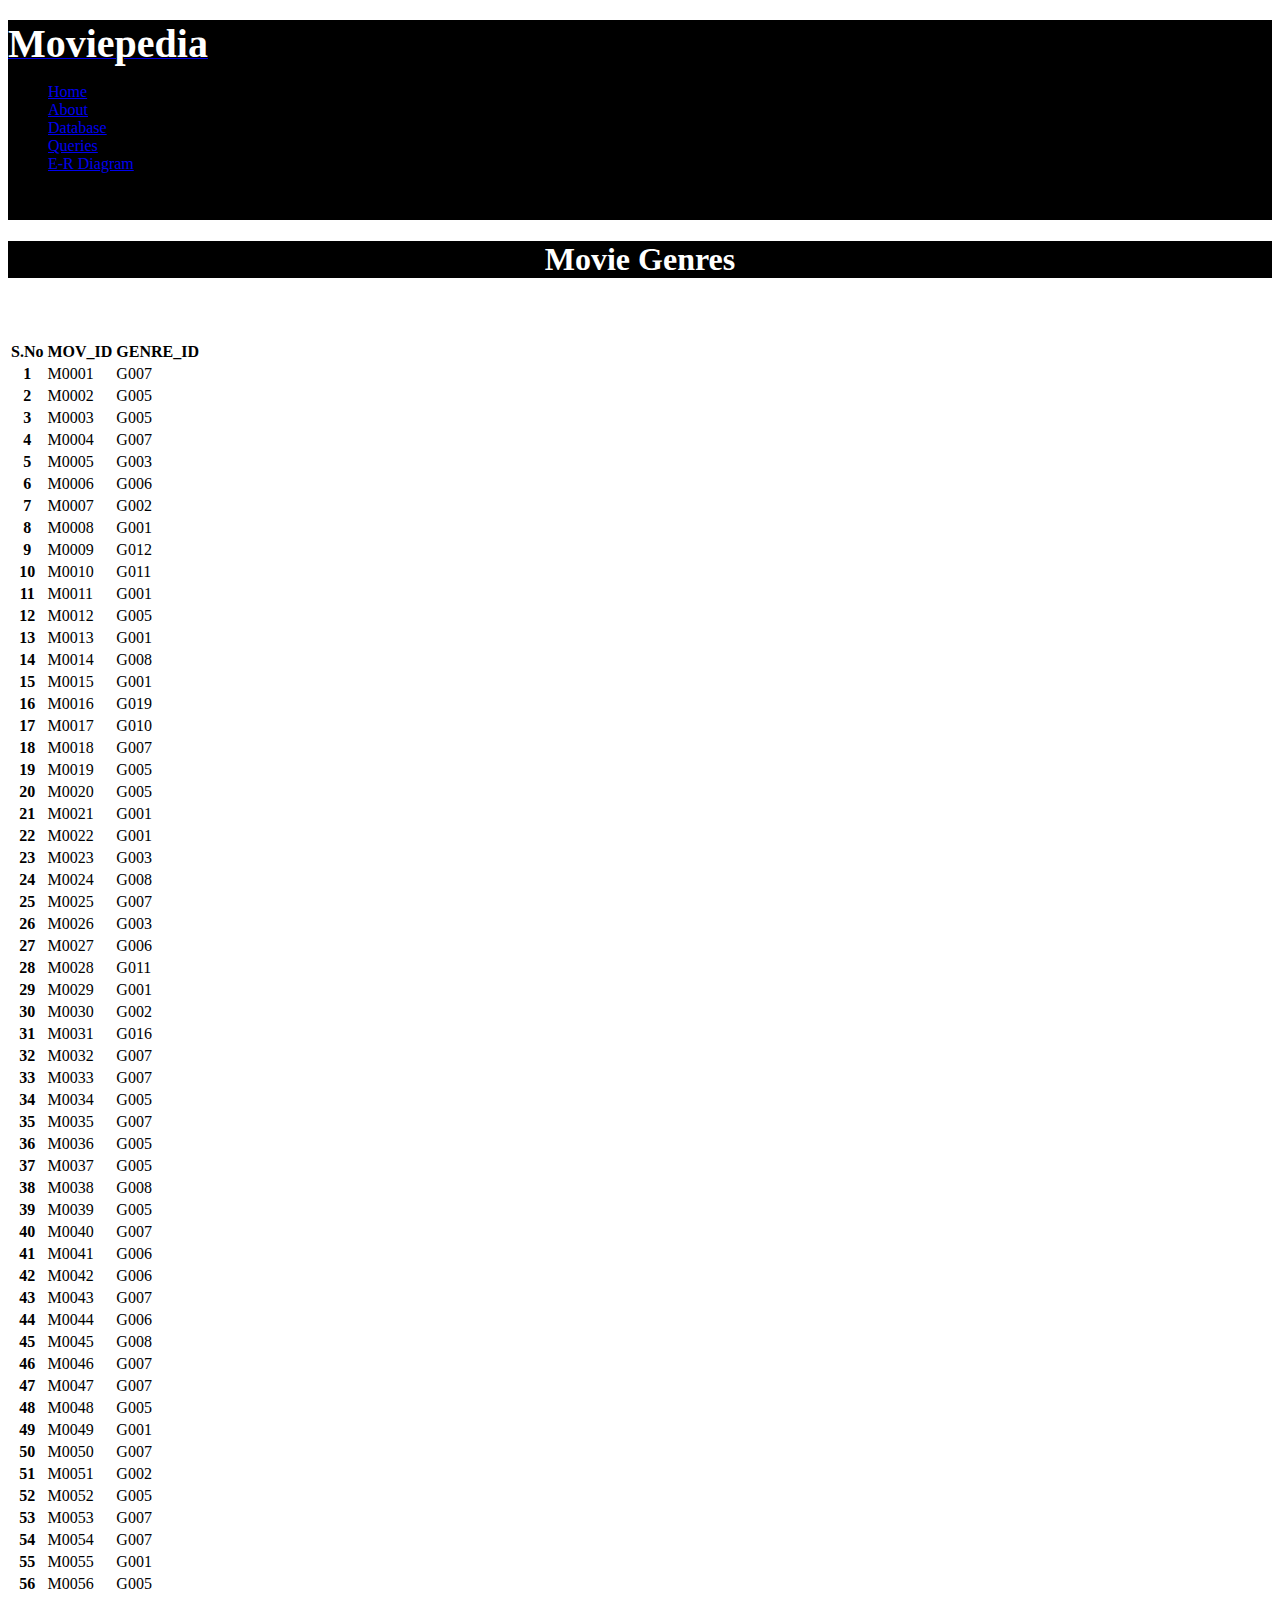
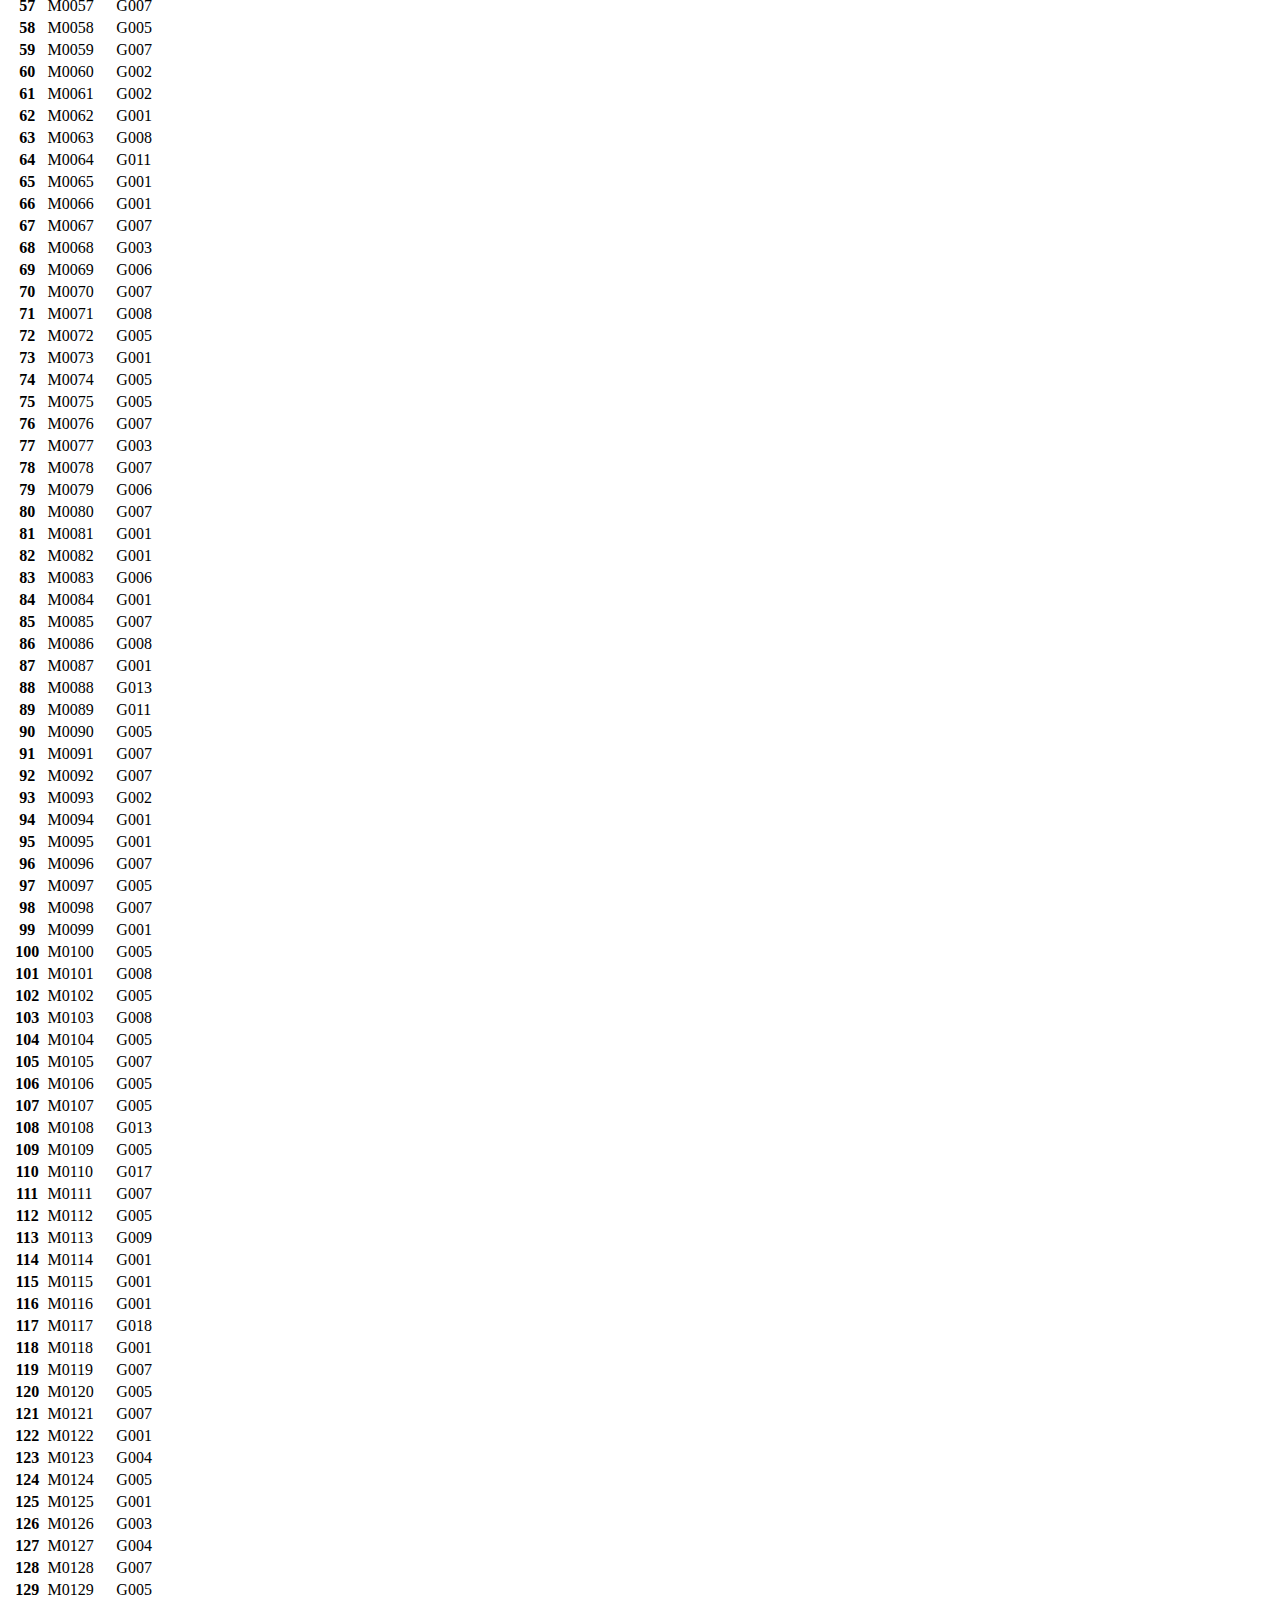
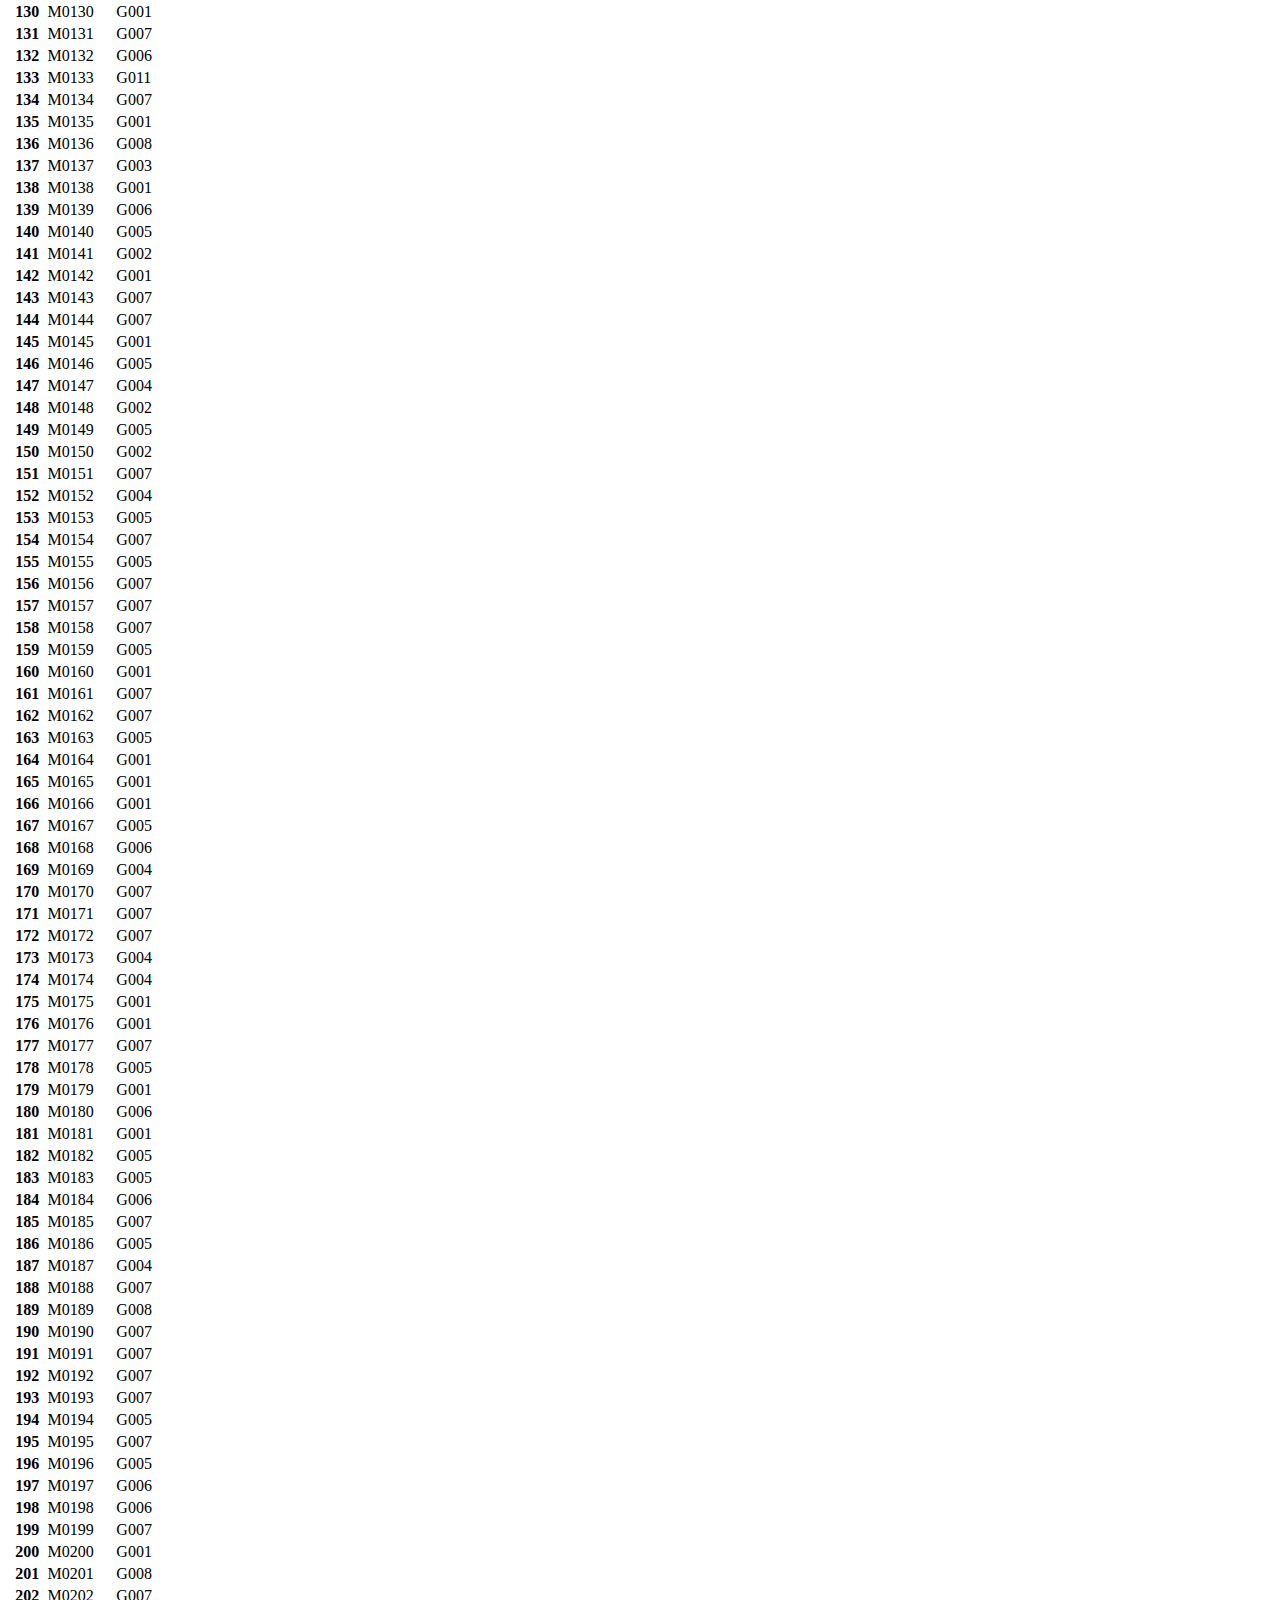
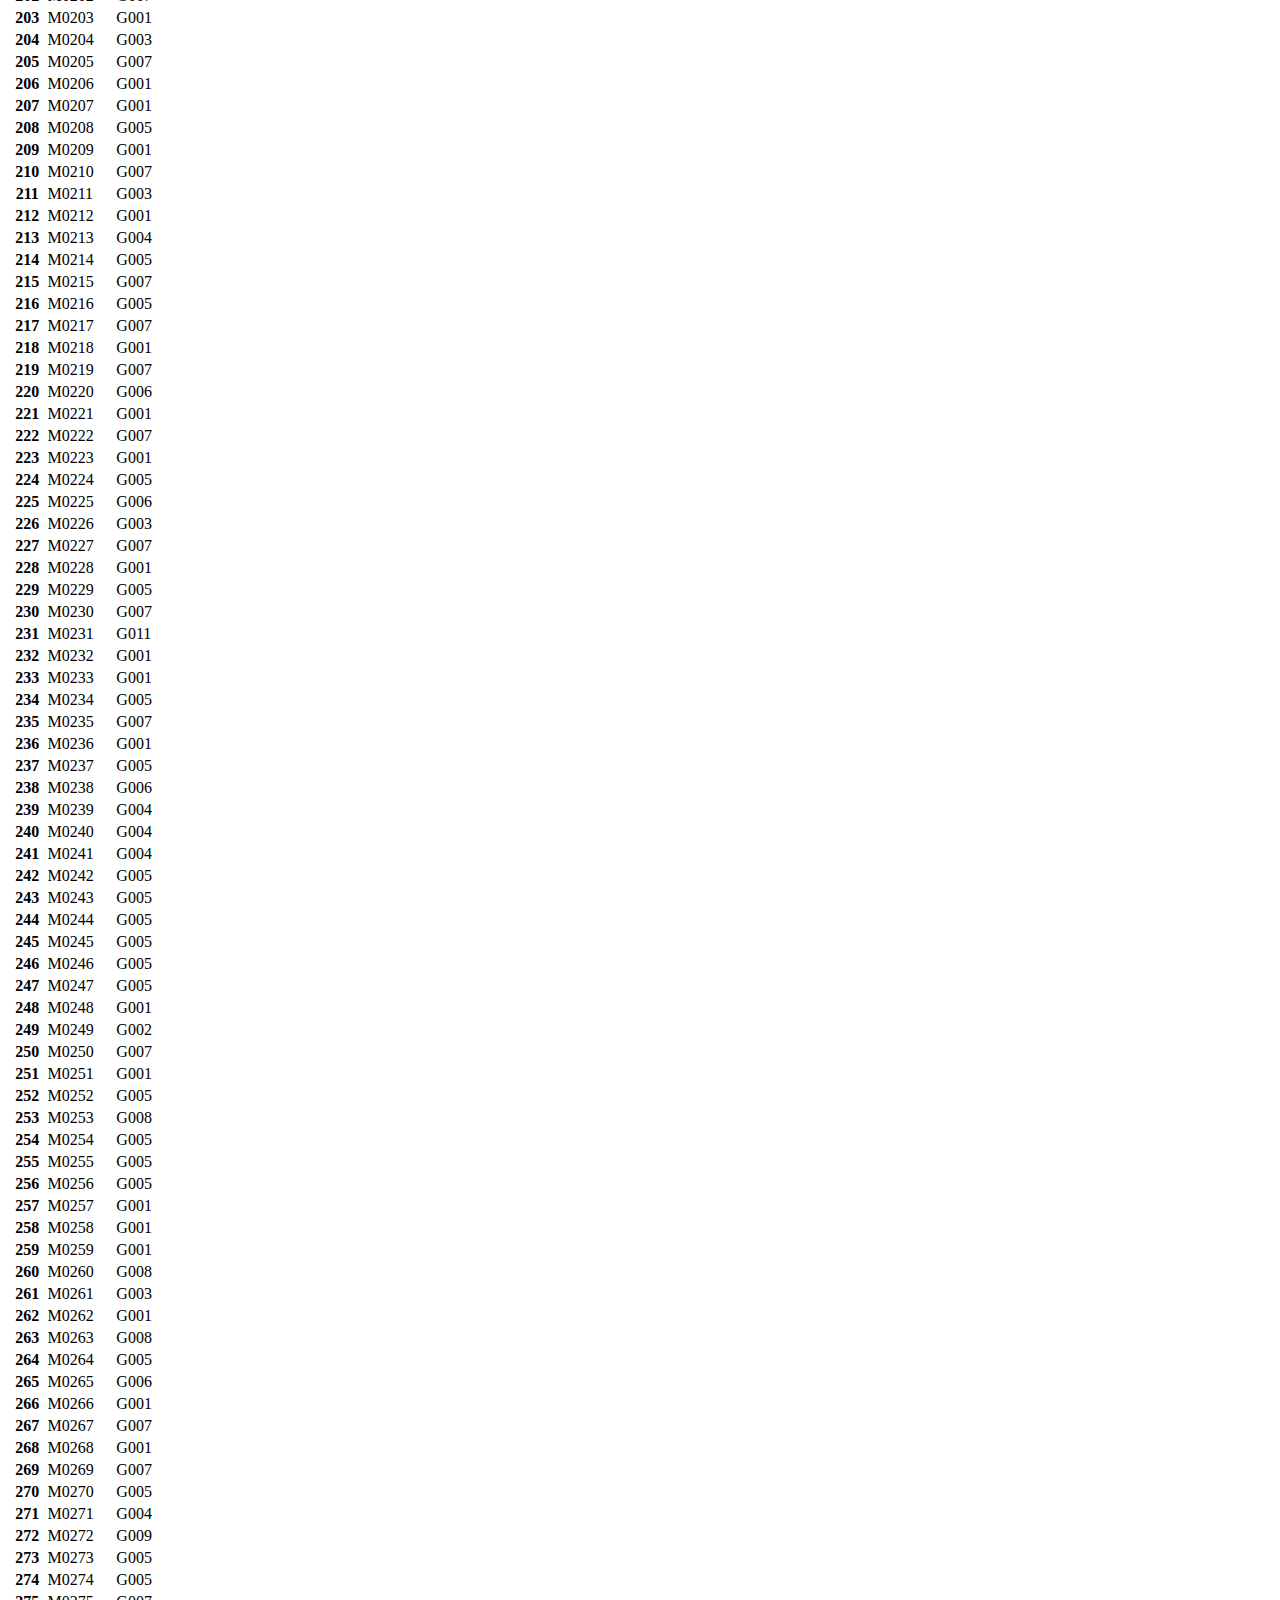
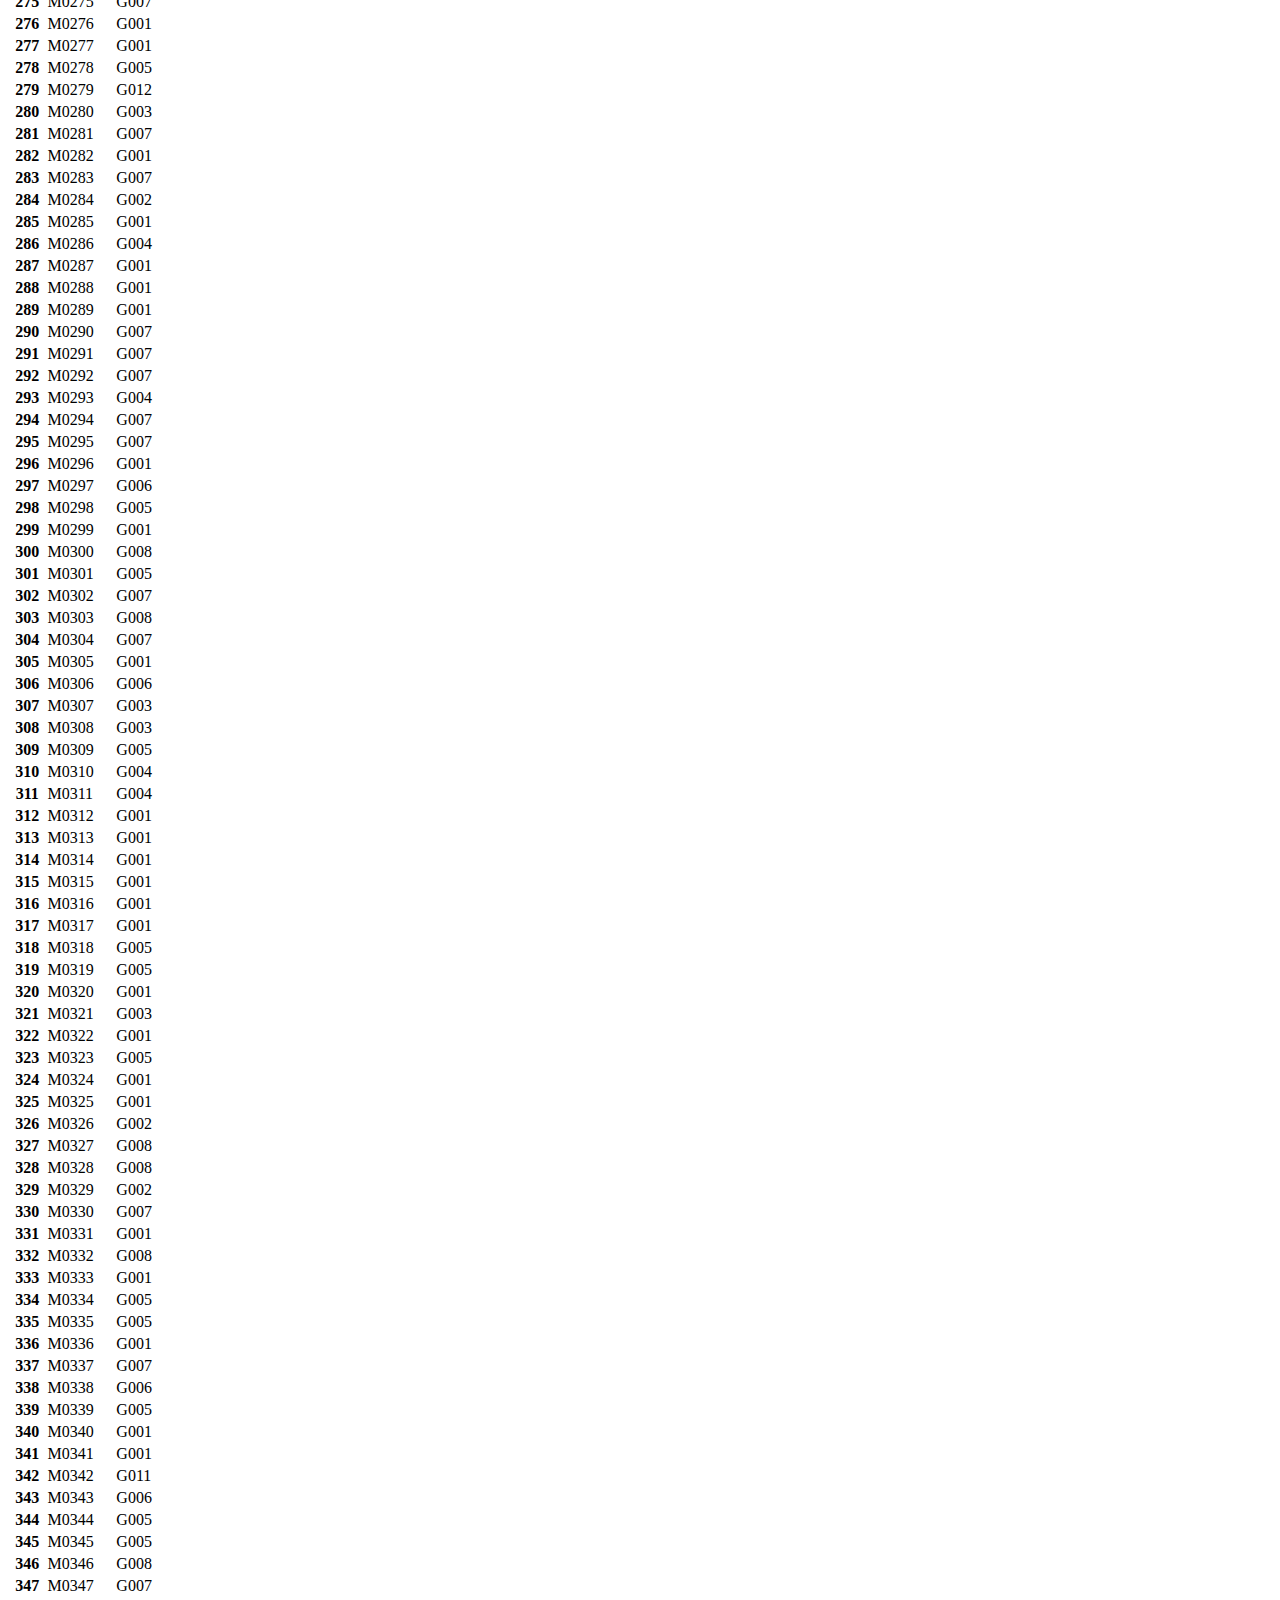
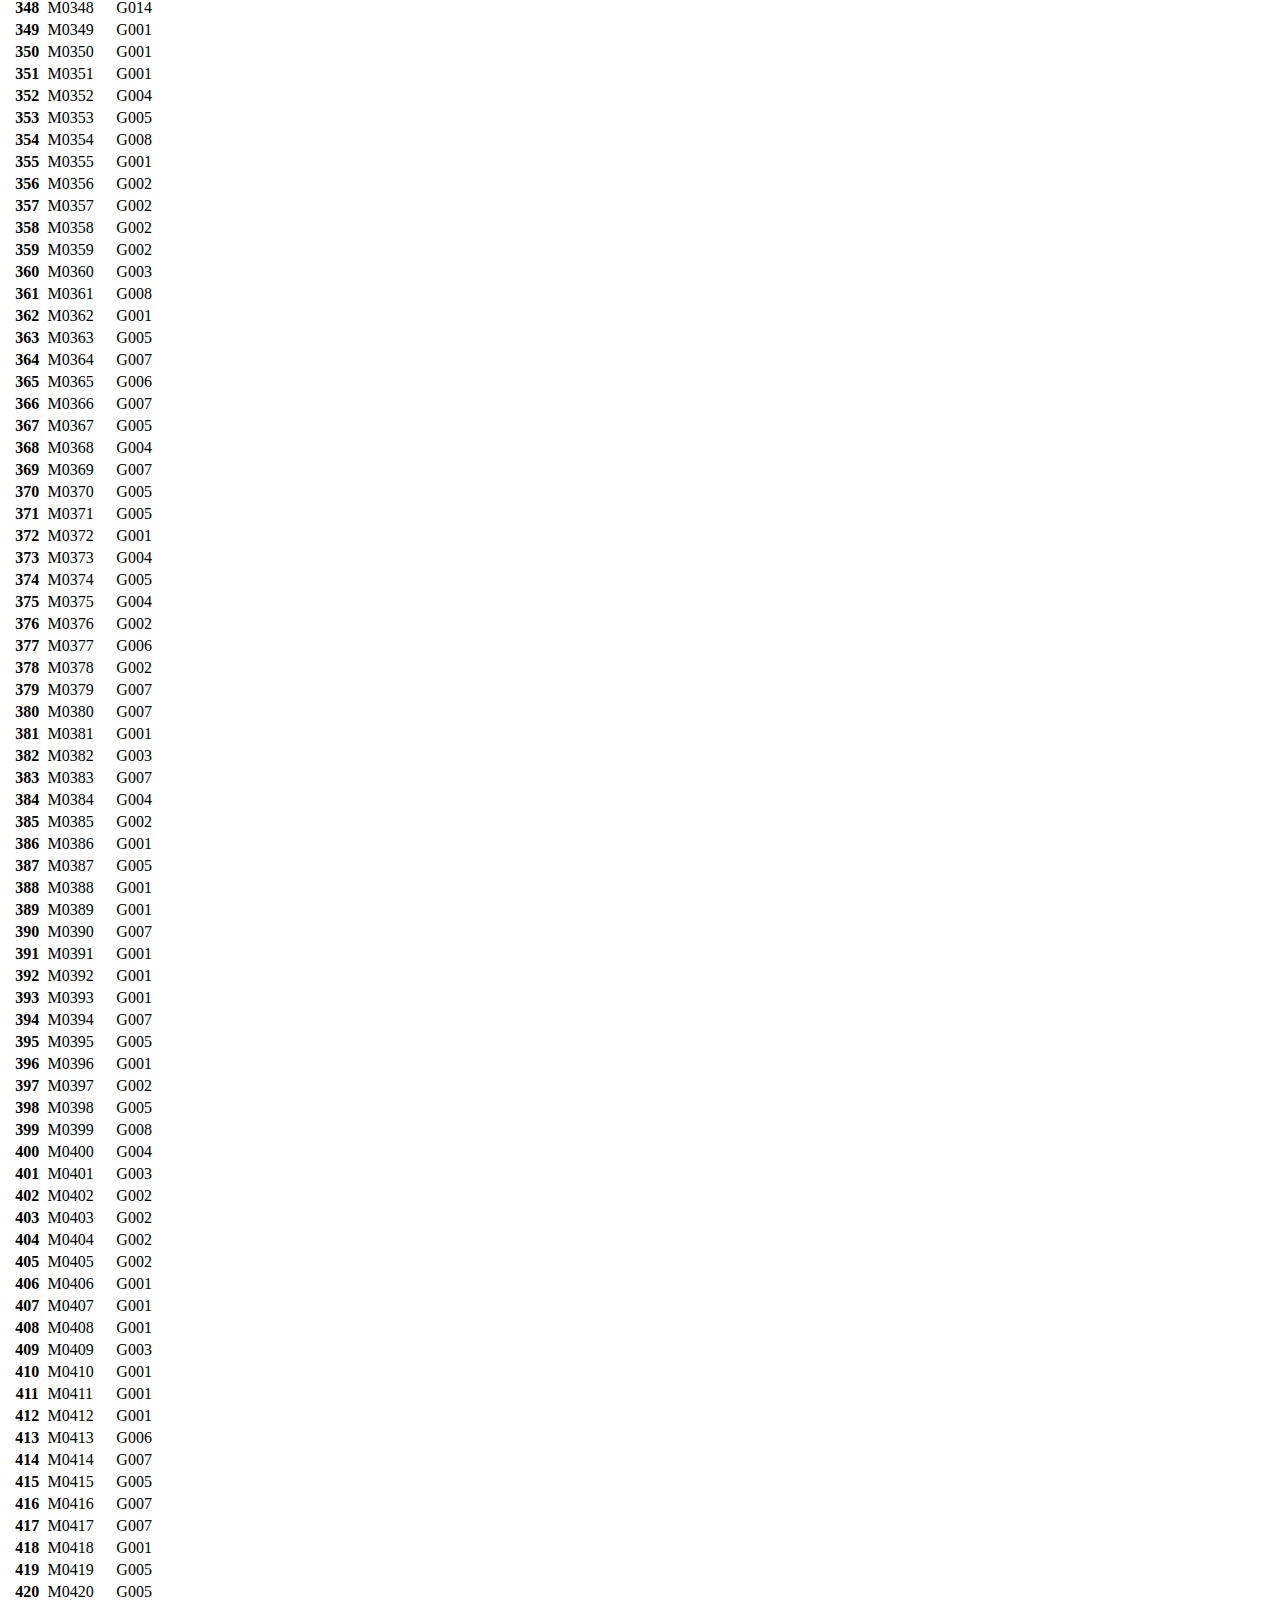
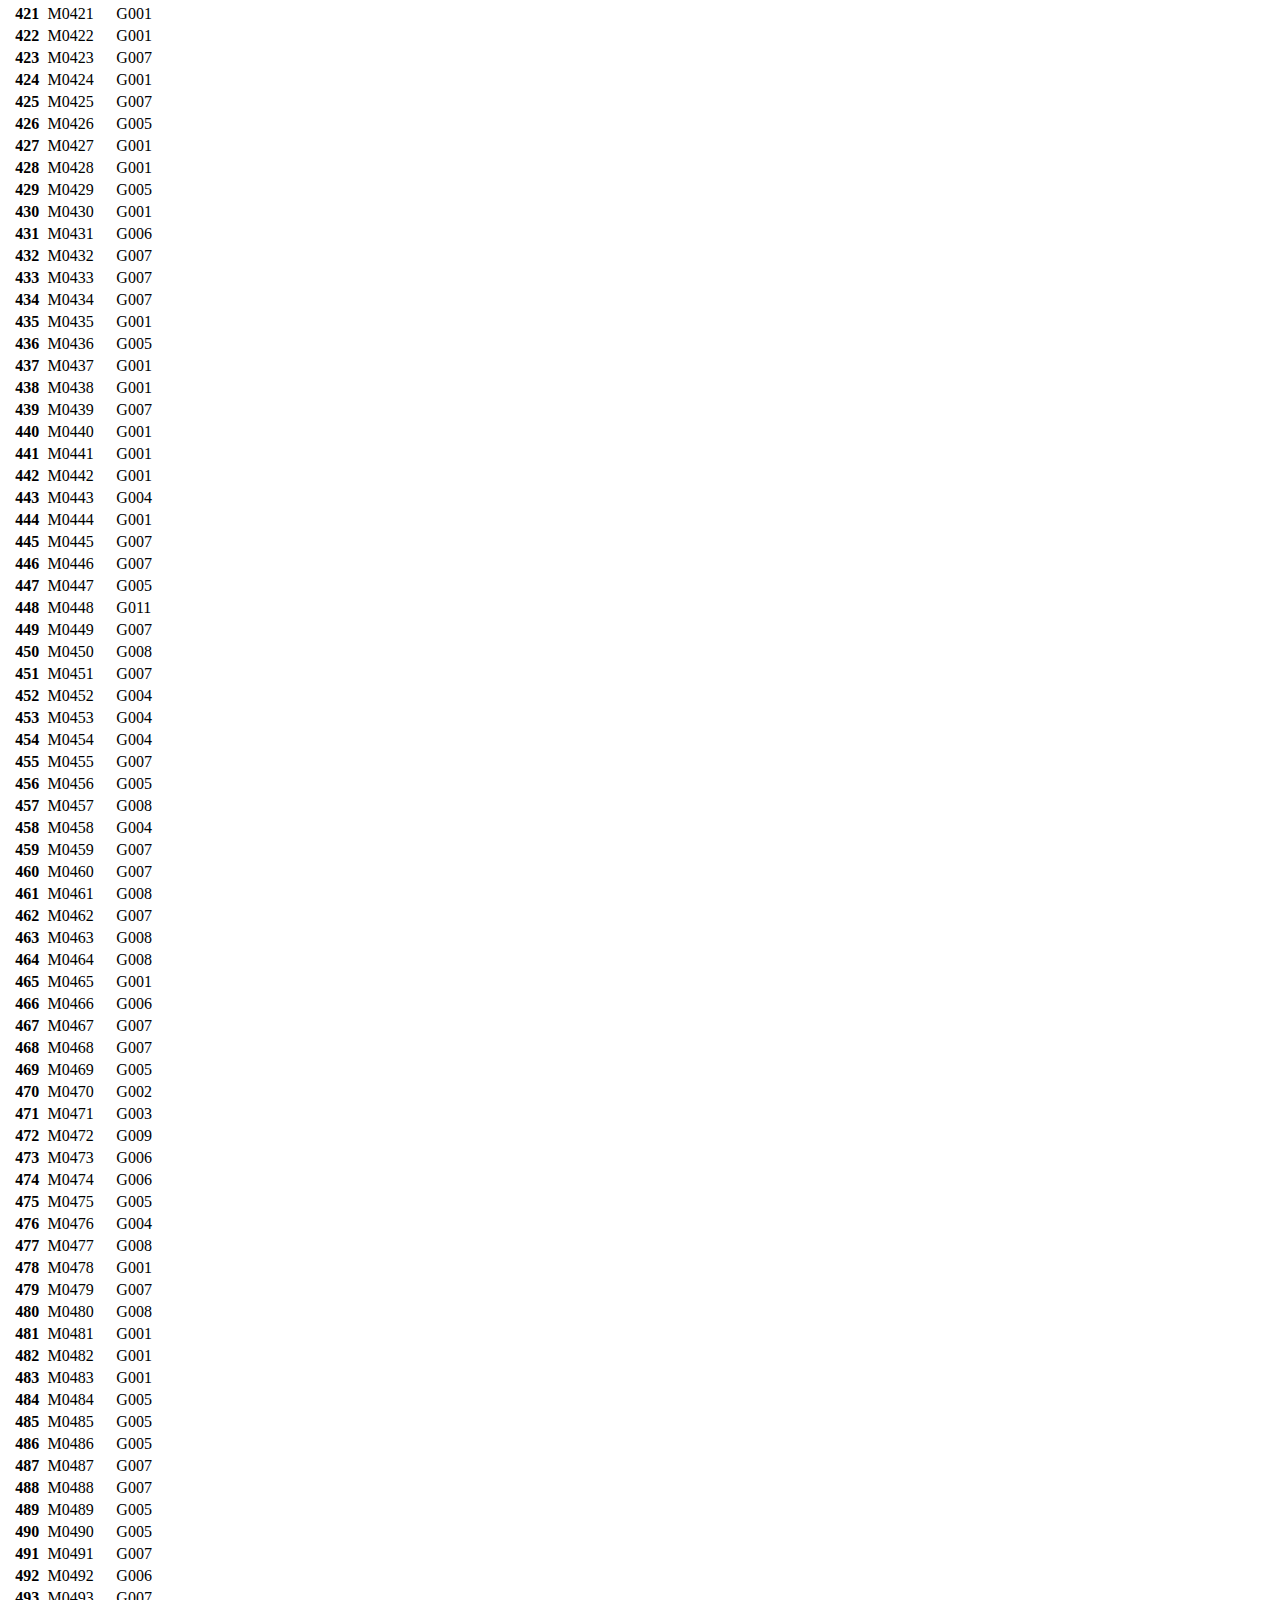
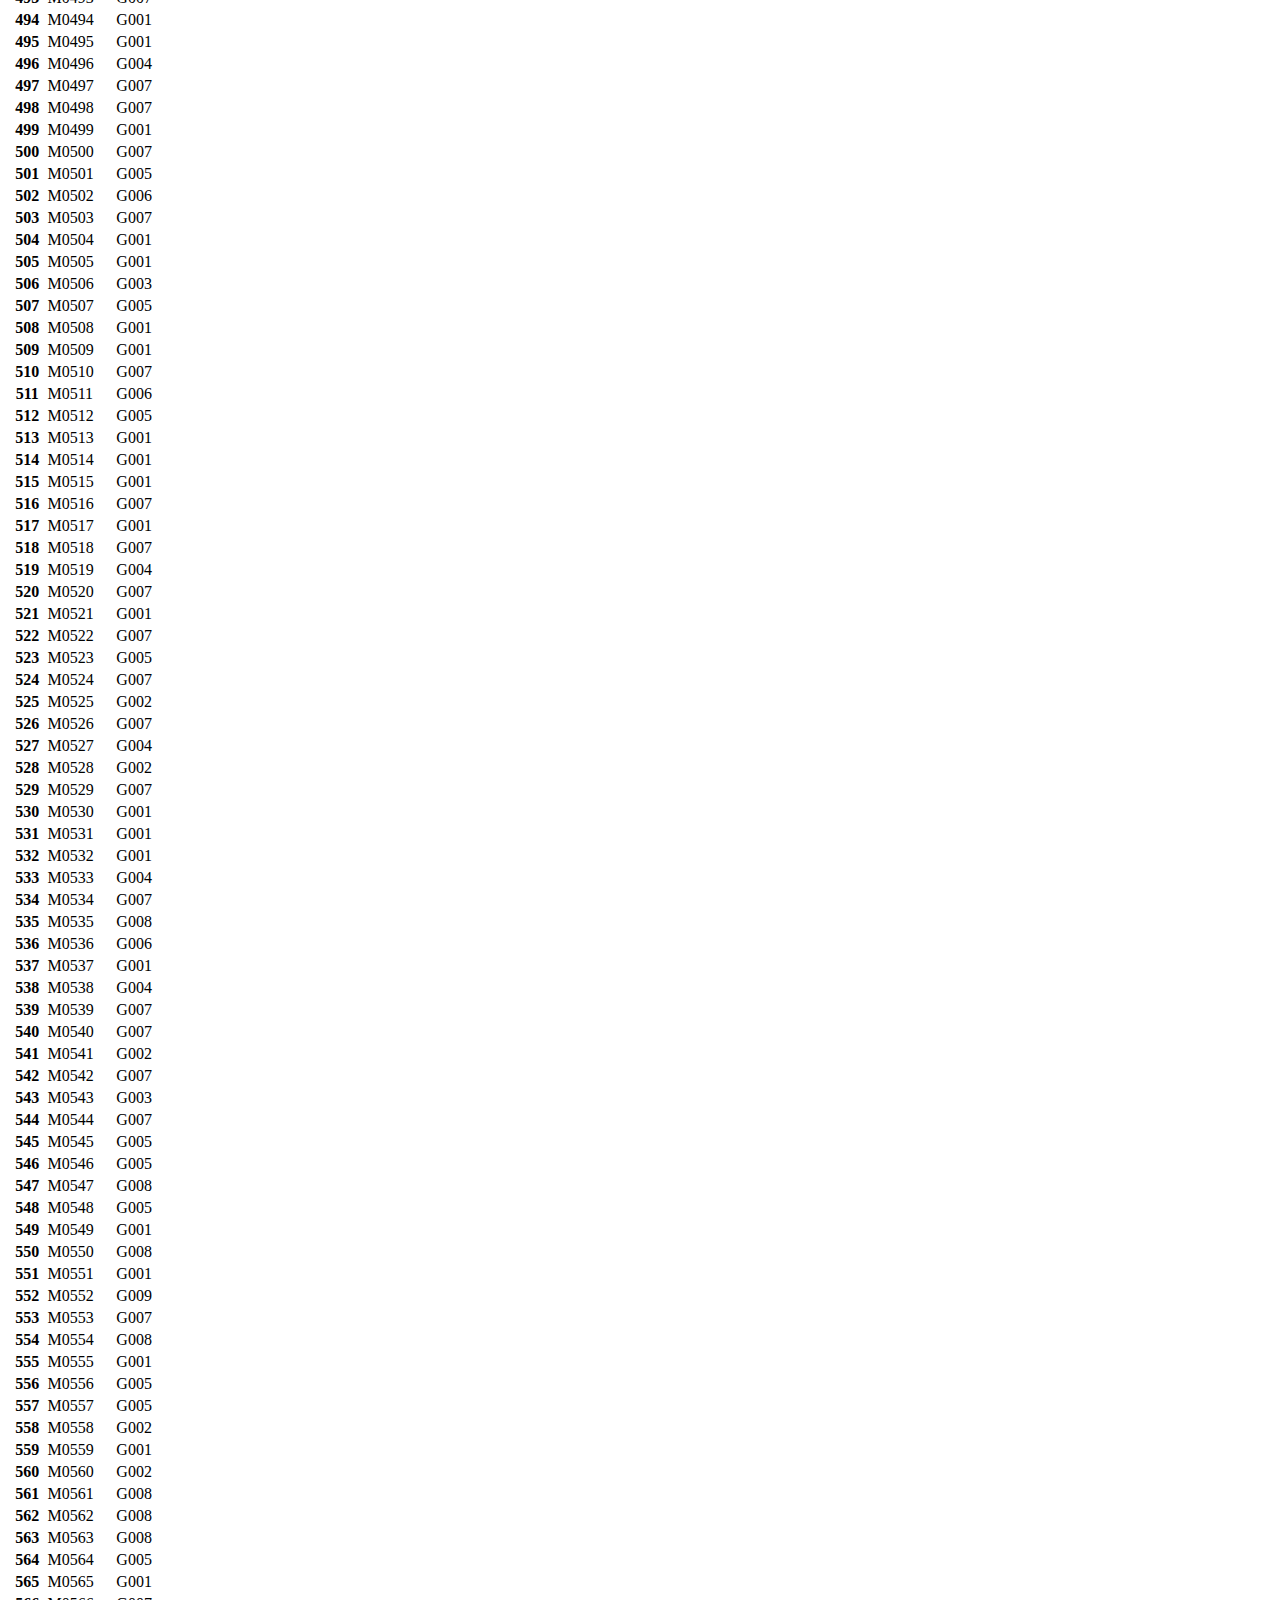
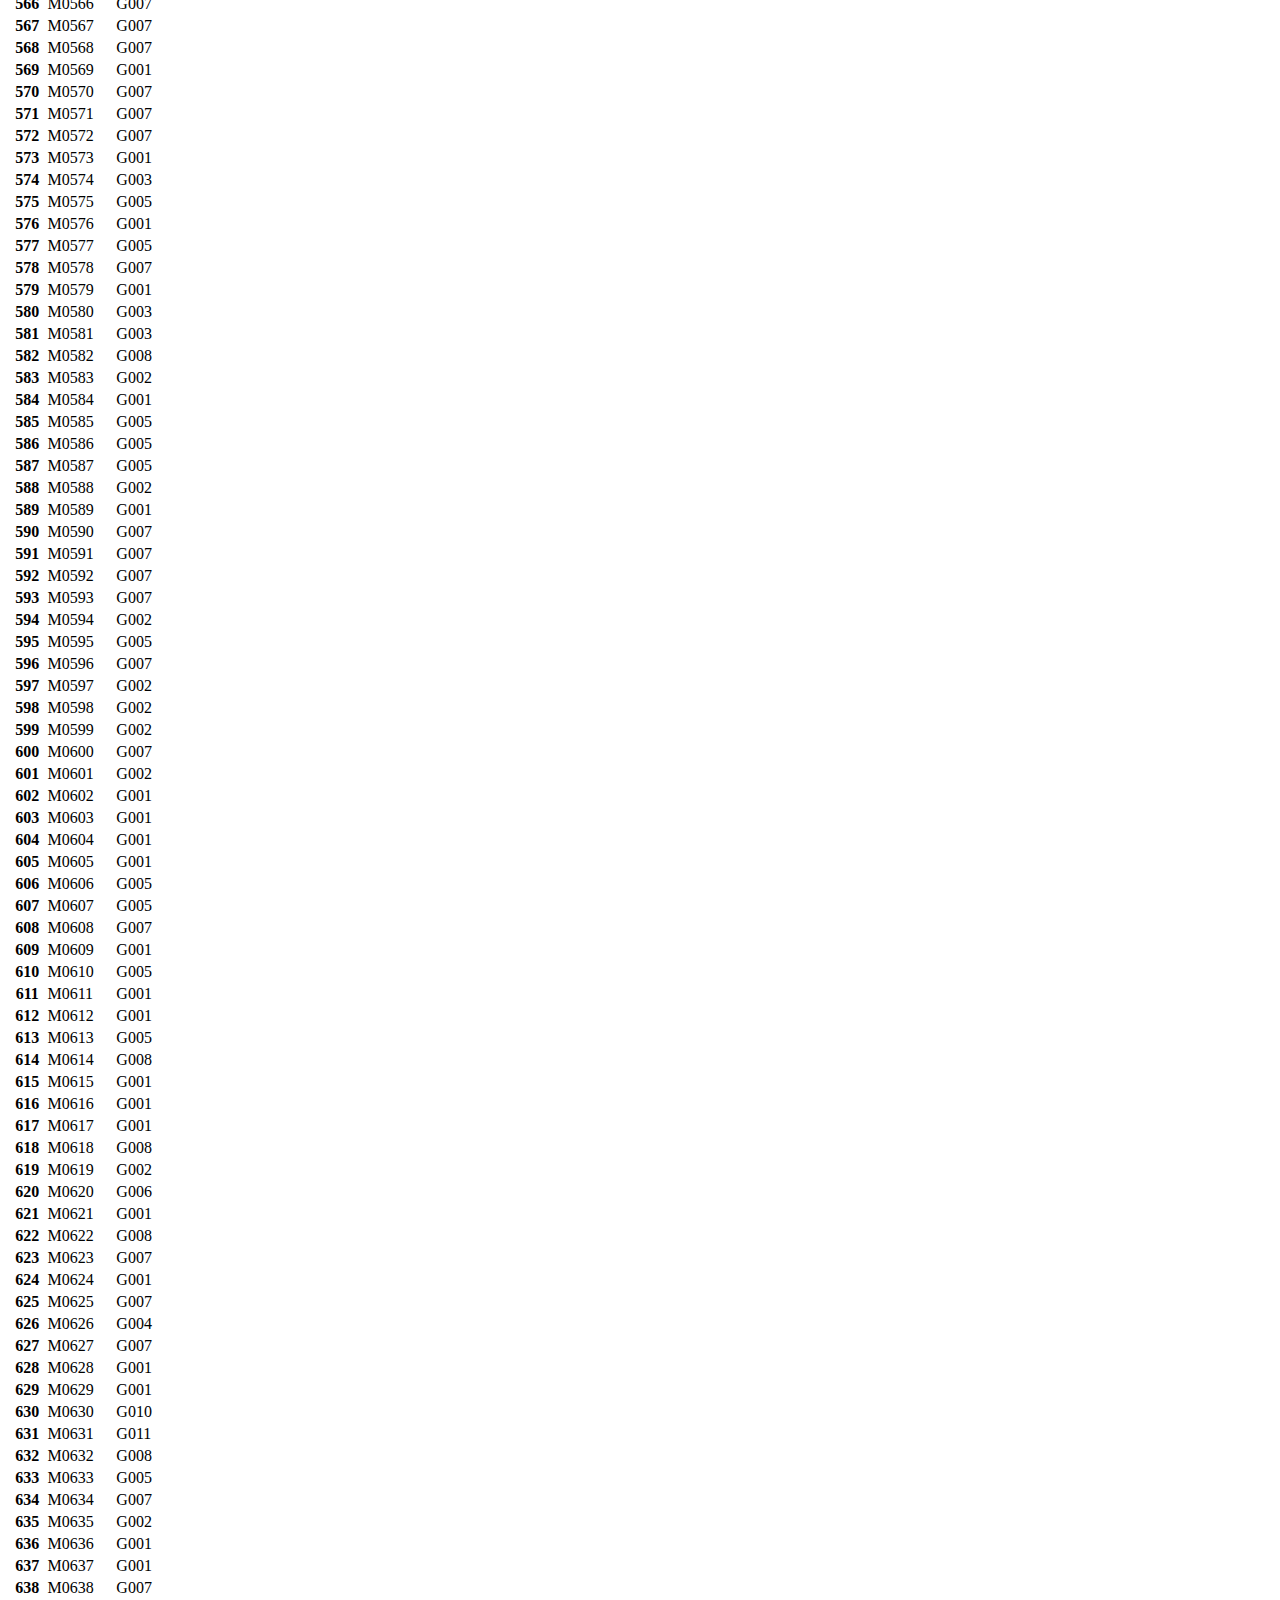
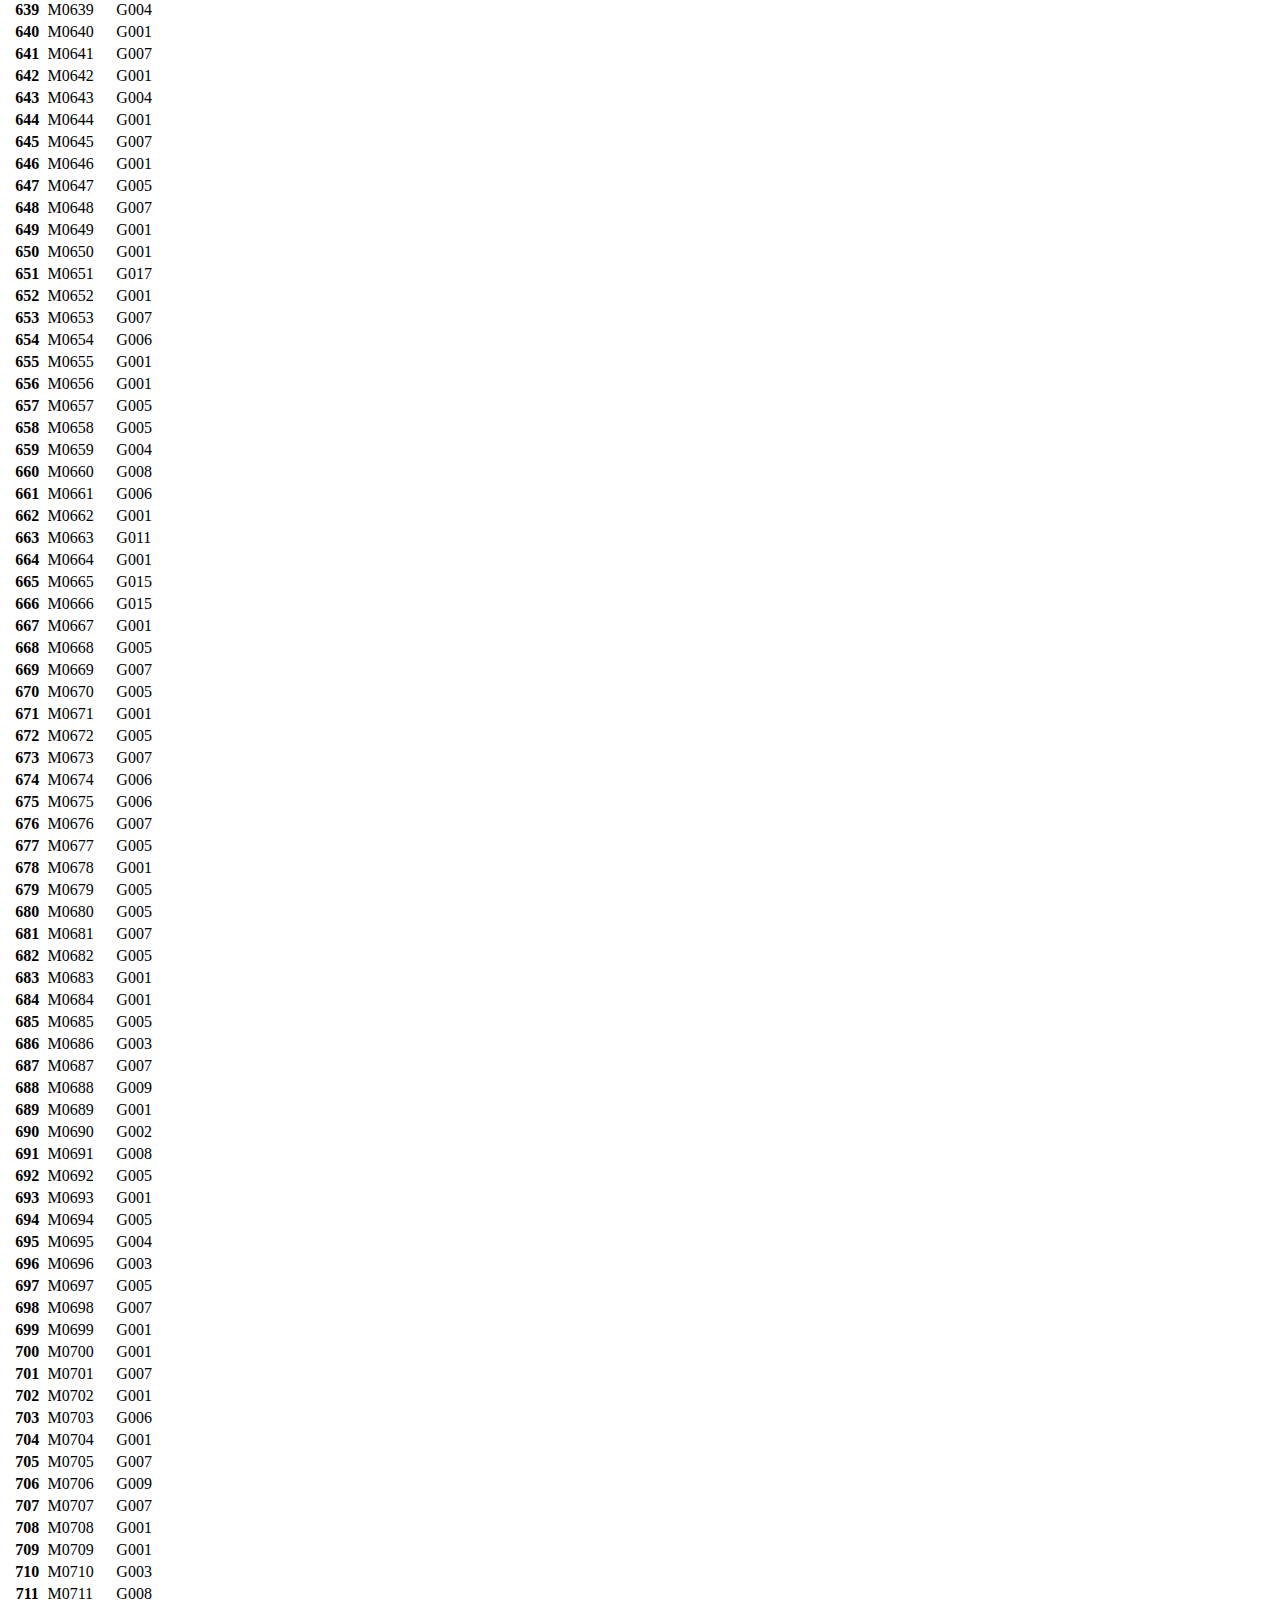
<file: Movie_Genres.html>
<!DOCTYPE html>
<html lang="en">
<head>
    <meta charset="UTF-8">
    <meta http-equiv="X-UA-Compatible" content="IE=edge">
    <meta name="viewport" content="width=device-width, initial-scale=1.0">
    <title>Movie_Genres</title>
    <link
    href="https://cdn.jsdelivr.net/npm/bootstrap@5.0.2/dist/css/bootstrap.min.css"
    rel="stylesheet"
    integrity="sha384-EVSTQN3/azprG1Anm3QDgpJLIm9Nao0Yz1ztcQTwFspd3yD65VohhpuuCOmLASjC"
    crossorigin="anonymous"
  />
  <script
    src="https://cdn.jsdelivr.net/npm/bootstrap@5.0.2/dist/js/bootstrap.bundle.min.js"
    integrity="sha384-MrcW6ZMFYlzcLA8Nl+NtUVF0sA7MsXsP1UyJoMp4YLEuNSfAP+JcXn/tWtIaxVXM"
    crossorigin="anonymous"
  ></script>
  <script
    src="https://cdn.jsdelivr.net/npm/@popperjs/core@2.9.2/dist/umd/popper.min.js"
    integrity="sha384-IQsoLXl5PILFhosVNubq5LC7Qb9DXgDA9i+tQ8Zj3iwWAwPtgFTxbJ8NT4GN1R8p"
    crossorigin="anonymous"
  ></script>
  <script
    src="https://cdn.jsdelivr.net/npm/bootstrap@5.0.2/dist/js/bootstrap.min.js"
    integrity="sha384-cVKIPhGWiC2Al4u+LWgxfKTRIcfu0JTxR+EQDz/bgldoEyl4H0zUF0QKbrJ0EcQF"
    crossorigin="anonymous"
  ></script>
  <link rel="stylesheet" href="styles.css" />
  <link rel="shortcut icon" href="https://img.icons8.com/ios/80/000000/film-reel--v2.png" type="image/x-icon">
</head>
<body>
        <!-- Header -->
        <div  style="height: 200px;background-color: black;">
            <div class="container">
              <header
                class="d-flex flex-wrap justify-content-center py-3 mb-4 "
              >
                <a
                  href="/"
                  class="
                    d-flex
                    align-items-center
                    mb-3 mb-md-0
                    me-md-auto
                    text-dark text-decoration-none
                  "
                >
                  
                  <span style="color: white;font-weight: bolder; font-size: 40px;">Moviepedia</span>
                </a>
        
                <ul class="nav nav-pills">
                  <li class="nav-item">
                    <a href="index.html" class="nav-link active" aria-current="page">Home</a>
                  </li>
                  <li class="nav-item"><a href="about.html" target="_blank" class="nav-link">About</a></li>
                  <li class="nav-item"><a href="Database.html" class="nav-link">Database</a></li>
                  <li class="nav-item"><a href="Queries.html" class="nav-link">Queries</a></li>
                  <li class="nav-item"><a href="er-diagram.html"target="_blank" class="nav-link">E-R Diagram</a></li>
                  
                  
                </ul>
              </header>
            </div>
        
          </div>

         <!-- SVG -->
         <svg xmlns="http://www.w3.org/2000/svg" style="display: none;">
        <symbol id="bootstrap" viewBox="0 0 118 94">
          <title>Bootstrap</title>
          <path fill-rule="evenodd" clip-rule="evenodd" d="M24.509 0c-6.733 0-11.715 5.893-11.492 12.284.214 6.14-.064 14.092-2.066 20.577C8.943 39.365 5.547 43.485 0 44.014v5.972c5.547.529 8.943 4.649 10.951 11.153 2.002 6.485 2.28 14.437 2.066 20.577C12.794 88.106 17.776 94 24.51 94H93.5c6.733 0 11.714-5.893 11.491-12.284-.214-6.14.064-14.092 2.066-20.577 2.009-6.504 5.396-10.624 10.943-11.153v-5.972c-5.547-.529-8.934-4.649-10.943-11.153-2.002-6.484-2.28-14.437-2.066-20.577C105.214 5.894 100.233 0 93.5 0H24.508zM80 57.863C80 66.663 73.436 72 62.543 72H44a2 2 0 01-2-2V24a2 2 0 012-2h18.437c9.083 0 15.044 4.92 15.044 12.474 0 5.302-4.01 10.049-9.119 10.88v.277C75.317 46.394 80 51.21 80 57.863zM60.521 28.34H49.948v14.934h8.905c6.884 0 10.68-2.772 10.68-7.727 0-4.643-3.264-7.207-9.012-7.207zM49.948 49.2v16.458H60.91c7.167 0 10.964-2.876 10.964-8.281 0-5.406-3.903-8.178-11.425-8.178H49.948z"></path>
        </symbol>
        <symbol id="facebook" viewBox="0 0 16 16">
          <path d="M16 8.049c0-4.446-3.582-8.05-8-8.05C3.58 0-.002 3.603-.002 8.05c0 4.017 2.926 7.347 6.75 7.951v-5.625h-2.03V8.05H6.75V6.275c0-2.017 1.195-3.131 3.022-3.131.876 0 1.791.157 1.791.157v1.98h-1.009c-.993 0-1.303.621-1.303 1.258v1.51h2.218l-.354 2.326H9.25V16c3.824-.604 6.75-3.934 6.75-7.951z"/>
        </symbol>
        <symbol id="instagram" viewBox="0 0 16 16">
            <path d="M8 0C5.829 0 5.556.01 4.703.048 3.85.088 3.269.222 2.76.42a3.917 3.917 0 0 0-1.417.923A3.927 3.927 0 0 0 .42 2.76C.222 3.268.087 3.85.048 4.7.01 5.555 0 5.827 0 8.001c0 2.172.01 2.444.048 3.297.04.852.174 1.433.372 1.942.205.526.478.972.923 1.417.444.445.89.719 1.416.923.51.198 1.09.333 1.942.372C5.555 15.99 5.827 16 8 16s2.444-.01 3.298-.048c.851-.04 1.434-.174 1.943-.372a3.916 3.916 0 0 0 1.416-.923c.445-.445.718-.891.923-1.417.197-.509.332-1.09.372-1.942C15.99 10.445 16 10.173 16 8s-.01-2.445-.048-3.299c-.04-.851-.175-1.433-.372-1.941a3.926 3.926 0 0 0-.923-1.417A3.911 3.911 0 0 0 13.24.42c-.51-.198-1.092-.333-1.943-.372C10.443.01 10.172 0 7.998 0h.003zm-.717 1.442h.718c2.136 0 2.389.007 3.232.046.78.035 1.204.166 1.486.275.373.145.64.319.92.599.28.28.453.546.598.92.11.281.24.705.275 1.485.039.843.047 1.096.047 3.231s-.008 2.389-.047 3.232c-.035.78-.166 1.203-.275 1.485a2.47 2.47 0 0 1-.599.919c-.28.28-.546.453-.92.598-.28.11-.704.24-1.485.276-.843.038-1.096.047-3.232.047s-2.39-.009-3.233-.047c-.78-.036-1.203-.166-1.485-.276a2.478 2.478 0 0 1-.92-.598 2.48 2.48 0 0 1-.6-.92c-.109-.281-.24-.705-.275-1.485-.038-.843-.046-1.096-.046-3.233 0-2.136.008-2.388.046-3.231.036-.78.166-1.204.276-1.486.145-.373.319-.64.599-.92.28-.28.546-.453.92-.598.282-.11.705-.24 1.485-.276.738-.034 1.024-.044 2.515-.045v.002zm4.988 1.328a.96.96 0 1 0 0 1.92.96.96 0 0 0 0-1.92zm-4.27 1.122a4.109 4.109 0 1 0 0 8.217 4.109 4.109 0 0 0 0-8.217zm0 1.441a2.667 2.667 0 1 1 0 5.334 2.667 2.667 0 0 1 0-5.334z"/>
        </symbol>
        <symbol id="twitter" viewBox="0 0 16 16">
          <path d="M5.026 15c6.038 0 9.341-5.003 9.341-9.334 0-.14 0-.282-.006-.422A6.685 6.685 0 0 0 16 3.542a6.658 6.658 0 0 1-1.889.518 3.301 3.301 0 0 0 1.447-1.817 6.533 6.533 0 0 1-2.087.793A3.286 3.286 0 0 0 7.875 6.03a9.325 9.325 0 0 1-6.767-3.429 3.289 3.289 0 0 0 1.018 4.382A3.323 3.323 0 0 1 .64 6.575v.045a3.288 3.288 0 0 0 2.632 3.218 3.203 3.203 0 0 1-.865.115 3.23 3.23 0 0 1-.614-.057 3.283 3.283 0 0 0 3.067 2.277A6.588 6.588 0 0 1 .78 13.58a6.32 6.32 0 0 1-.78-.045A9.344 9.344 0 0 0 5.026 15z"/>
        </symbol>
      </svg>
  
                <!-- Table  -->
                <div style=" padding-bottom: 40px ;">
                    <div class="card text-white" style="background-color: black;">
                    <div class="card-body" style="text-align: center;"><h1 style="color: white;">Movie Genres</h1></div>
                    </div>
                    </div>
            
                    <table class="table table-striped">
                        <thead>
                        <tr>
                          <th scope="col">S.No</th>
                          <th scope="col">MOV_ID</th>
                          <th scope="col">GENRE_ID</th>
                    
                        </tr>
                        </thead>
                        <tbody>

                            <tr><th scope="row">1</th><td>M0001</td><td>G007</td></tr>
<tr><th scope="row">2</th><td>M0002</td><td>G005</td></tr>
<tr><th scope="row">3</th><td>M0003</td><td>G005</td></tr>
<tr><th scope="row">4</th><td>M0004</td><td>G007</td></tr>
<tr><th scope="row">5</th><td>M0005</td><td>G003</td></tr>
<tr><th scope="row">6</th><td>M0006</td><td>G006</td></tr>
<tr><th scope="row">7</th><td>M0007</td><td>G002</td></tr>
<tr><th scope="row">8</th><td>M0008</td><td>G001</td></tr>
<tr><th scope="row">9</th><td>M0009</td><td>G012</td></tr>
<tr><th scope="row">10</th><td>M0010</td><td>G011</td></tr>
<tr><th scope="row">11</th><td>M0011</td><td>G001</td></tr>
<tr><th scope="row">12</th><td>M0012</td><td>G005</td></tr>
<tr><th scope="row">13</th><td>M0013</td><td>G001</td></tr>
<tr><th scope="row">14</th><td>M0014</td><td>G008</td></tr>
<tr><th scope="row">15</th><td>M0015</td><td>G001</td></tr>
<tr><th scope="row">16</th><td>M0016</td><td>G019</td></tr>
<tr><th scope="row">17</th><td>M0017</td><td>G010</td></tr>
<tr><th scope="row">18</th><td>M0018</td><td>G007</td></tr>
<tr><th scope="row">19</th><td>M0019</td><td>G005</td></tr>
<tr><th scope="row">20</th><td>M0020</td><td>G005</td></tr>
<tr><th scope="row">21</th><td>M0021</td><td>G001</td></tr>
<tr><th scope="row">22</th><td>M0022</td><td>G001</td></tr>
<tr><th scope="row">23</th><td>M0023</td><td>G003</td></tr>
<tr><th scope="row">24</th><td>M0024</td><td>G008</td></tr>
<tr><th scope="row">25</th><td>M0025</td><td>G007</td></tr>
<tr><th scope="row">26</th><td>M0026</td><td>G003</td></tr>
<tr><th scope="row">27</th><td>M0027</td><td>G006</td></tr>
<tr><th scope="row">28</th><td>M0028</td><td>G011</td></tr>
<tr><th scope="row">29</th><td>M0029</td><td>G001</td></tr>
<tr><th scope="row">30</th><td>M0030</td><td>G002</td></tr>
<tr><th scope="row">31</th><td>M0031</td><td>G016</td></tr>
<tr><th scope="row">32</th><td>M0032</td><td>G007</td></tr>
<tr><th scope="row">33</th><td>M0033</td><td>G007</td></tr>
<tr><th scope="row">34</th><td>M0034</td><td>G005</td></tr>
<tr><th scope="row">35</th><td>M0035</td><td>G007</td></tr>
<tr><th scope="row">36</th><td>M0036</td><td>G005</td></tr>
<tr><th scope="row">37</th><td>M0037</td><td>G005</td></tr>
<tr><th scope="row">38</th><td>M0038</td><td>G008</td></tr>
<tr><th scope="row">39</th><td>M0039</td><td>G005</td></tr>
<tr><th scope="row">40</th><td>M0040</td><td>G007</td></tr>
<tr><th scope="row">41</th><td>M0041</td><td>G006</td></tr>
<tr><th scope="row">42</th><td>M0042</td><td>G006</td></tr>
<tr><th scope="row">43</th><td>M0043</td><td>G007</td></tr>
<tr><th scope="row">44</th><td>M0044</td><td>G006</td></tr>
<tr><th scope="row">45</th><td>M0045</td><td>G008</td></tr>
<tr><th scope="row">46</th><td>M0046</td><td>G007</td></tr>
<tr><th scope="row">47</th><td>M0047</td><td>G007</td></tr>
<tr><th scope="row">48</th><td>M0048</td><td>G005</td></tr>
<tr><th scope="row">49</th><td>M0049</td><td>G001</td></tr>
<tr><th scope="row">50</th><td>M0050</td><td>G007</td></tr>
<tr><th scope="row">51</th><td>M0051</td><td>G002</td></tr>
<tr><th scope="row">52</th><td>M0052</td><td>G005</td></tr>
<tr><th scope="row">53</th><td>M0053</td><td>G007</td></tr>
<tr><th scope="row">54</th><td>M0054</td><td>G007</td></tr>
<tr><th scope="row">55</th><td>M0055</td><td>G001</td></tr>
<tr><th scope="row">56</th><td>M0056</td><td>G005</td></tr>
<tr><th scope="row">57</th><td>M0057</td><td>G007</td></tr>
<tr><th scope="row">58</th><td>M0058</td><td>G005</td></tr>
<tr><th scope="row">59</th><td>M0059</td><td>G007</td></tr>
<tr><th scope="row">60</th><td>M0060</td><td>G002</td></tr>
<tr><th scope="row">61</th><td>M0061</td><td>G002</td></tr>
<tr><th scope="row">62</th><td>M0062</td><td>G001</td></tr>
<tr><th scope="row">63</th><td>M0063</td><td>G008</td></tr>
<tr><th scope="row">64</th><td>M0064</td><td>G011</td></tr>
<tr><th scope="row">65</th><td>M0065</td><td>G001</td></tr>
<tr><th scope="row">66</th><td>M0066</td><td>G001</td></tr>
<tr><th scope="row">67</th><td>M0067</td><td>G007</td></tr>
<tr><th scope="row">68</th><td>M0068</td><td>G003</td></tr>
<tr><th scope="row">69</th><td>M0069</td><td>G006</td></tr>
<tr><th scope="row">70</th><td>M0070</td><td>G007</td></tr>
<tr><th scope="row">71</th><td>M0071</td><td>G008</td></tr>
<tr><th scope="row">72</th><td>M0072</td><td>G005</td></tr>
<tr><th scope="row">73</th><td>M0073</td><td>G001</td></tr>
<tr><th scope="row">74</th><td>M0074</td><td>G005</td></tr>
<tr><th scope="row">75</th><td>M0075</td><td>G005</td></tr>
<tr><th scope="row">76</th><td>M0076</td><td>G007</td></tr>
<tr><th scope="row">77</th><td>M0077</td><td>G003</td></tr>
<tr><th scope="row">78</th><td>M0078</td><td>G007</td></tr>
<tr><th scope="row">79</th><td>M0079</td><td>G006</td></tr>
<tr><th scope="row">80</th><td>M0080</td><td>G007</td></tr>
<tr><th scope="row">81</th><td>M0081</td><td>G001</td></tr>
<tr><th scope="row">82</th><td>M0082</td><td>G001</td></tr>
<tr><th scope="row">83</th><td>M0083</td><td>G006</td></tr>
<tr><th scope="row">84</th><td>M0084</td><td>G001</td></tr>
<tr><th scope="row">85</th><td>M0085</td><td>G007</td></tr>
<tr><th scope="row">86</th><td>M0086</td><td>G008</td></tr>
<tr><th scope="row">87</th><td>M0087</td><td>G001</td></tr>
<tr><th scope="row">88</th><td>M0088</td><td>G013</td></tr>
<tr><th scope="row">89</th><td>M0089</td><td>G011</td></tr>
<tr><th scope="row">90</th><td>M0090</td><td>G005</td></tr>
<tr><th scope="row">91</th><td>M0091</td><td>G007</td></tr>
<tr><th scope="row">92</th><td>M0092</td><td>G007</td></tr>
<tr><th scope="row">93</th><td>M0093</td><td>G002</td></tr>
<tr><th scope="row">94</th><td>M0094</td><td>G001</td></tr>
<tr><th scope="row">95</th><td>M0095</td><td>G001</td></tr>
<tr><th scope="row">96</th><td>M0096</td><td>G007</td></tr>
<tr><th scope="row">97</th><td>M0097</td><td>G005</td></tr>
<tr><th scope="row">98</th><td>M0098</td><td>G007</td></tr>
<tr><th scope="row">99</th><td>M0099</td><td>G001</td></tr>
<tr><th scope="row">100</th><td>M0100</td><td>G005</td></tr>
<tr><th scope="row">101</th><td>M0101</td><td>G008</td></tr>
<tr><th scope="row">102</th><td>M0102</td><td>G005</td></tr>
<tr><th scope="row">103</th><td>M0103</td><td>G008</td></tr>
<tr><th scope="row">104</th><td>M0104</td><td>G005</td></tr>
<tr><th scope="row">105</th><td>M0105</td><td>G007</td></tr>
<tr><th scope="row">106</th><td>M0106</td><td>G005</td></tr>
<tr><th scope="row">107</th><td>M0107</td><td>G005</td></tr>
<tr><th scope="row">108</th><td>M0108</td><td>G013</td></tr>
<tr><th scope="row">109</th><td>M0109</td><td>G005</td></tr>
<tr><th scope="row">110</th><td>M0110</td><td>G017</td></tr>
<tr><th scope="row">111</th><td>M0111</td><td>G007</td></tr>
<tr><th scope="row">112</th><td>M0112</td><td>G005</td></tr>
<tr><th scope="row">113</th><td>M0113</td><td>G009</td></tr>
<tr><th scope="row">114</th><td>M0114</td><td>G001</td></tr>
<tr><th scope="row">115</th><td>M0115</td><td>G001</td></tr>
<tr><th scope="row">116</th><td>M0116</td><td>G001</td></tr>
<tr><th scope="row">117</th><td>M0117</td><td>G018</td></tr>
<tr><th scope="row">118</th><td>M0118</td><td>G001</td></tr>
<tr><th scope="row">119</th><td>M0119</td><td>G007</td></tr>
<tr><th scope="row">120</th><td>M0120</td><td>G005</td></tr>
<tr><th scope="row">121</th><td>M0121</td><td>G007</td></tr>
<tr><th scope="row">122</th><td>M0122</td><td>G001</td></tr>
<tr><th scope="row">123</th><td>M0123</td><td>G004</td></tr>
<tr><th scope="row">124</th><td>M0124</td><td>G005</td></tr>
<tr><th scope="row">125</th><td>M0125</td><td>G001</td></tr>
<tr><th scope="row">126</th><td>M0126</td><td>G003</td></tr>
<tr><th scope="row">127</th><td>M0127</td><td>G004</td></tr>
<tr><th scope="row">128</th><td>M0128</td><td>G007</td></tr>
<tr><th scope="row">129</th><td>M0129</td><td>G005</td></tr>
<tr><th scope="row">130</th><td>M0130</td><td>G001</td></tr>
<tr><th scope="row">131</th><td>M0131</td><td>G007</td></tr>
<tr><th scope="row">132</th><td>M0132</td><td>G006</td></tr>
<tr><th scope="row">133</th><td>M0133</td><td>G011</td></tr>
<tr><th scope="row">134</th><td>M0134</td><td>G007</td></tr>
<tr><th scope="row">135</th><td>M0135</td><td>G001</td></tr>
<tr><th scope="row">136</th><td>M0136</td><td>G008</td></tr>
<tr><th scope="row">137</th><td>M0137</td><td>G003</td></tr>
<tr><th scope="row">138</th><td>M0138</td><td>G001</td></tr>
<tr><th scope="row">139</th><td>M0139</td><td>G006</td></tr>
<tr><th scope="row">140</th><td>M0140</td><td>G005</td></tr>
<tr><th scope="row">141</th><td>M0141</td><td>G002</td></tr>
<tr><th scope="row">142</th><td>M0142</td><td>G001</td></tr>
<tr><th scope="row">143</th><td>M0143</td><td>G007</td></tr>
<tr><th scope="row">144</th><td>M0144</td><td>G007</td></tr>
<tr><th scope="row">145</th><td>M0145</td><td>G001</td></tr>
<tr><th scope="row">146</th><td>M0146</td><td>G005</td></tr>
<tr><th scope="row">147</th><td>M0147</td><td>G004</td></tr>
<tr><th scope="row">148</th><td>M0148</td><td>G002</td></tr>
<tr><th scope="row">149</th><td>M0149</td><td>G005</td></tr>
<tr><th scope="row">150</th><td>M0150</td><td>G002</td></tr>
<tr><th scope="row">151</th><td>M0151</td><td>G007</td></tr>
<tr><th scope="row">152</th><td>M0152</td><td>G004</td></tr>
<tr><th scope="row">153</th><td>M0153</td><td>G005</td></tr>
<tr><th scope="row">154</th><td>M0154</td><td>G007</td></tr>
<tr><th scope="row">155</th><td>M0155</td><td>G005</td></tr>
<tr><th scope="row">156</th><td>M0156</td><td>G007</td></tr>
<tr><th scope="row">157</th><td>M0157</td><td>G007</td></tr>
<tr><th scope="row">158</th><td>M0158</td><td>G007</td></tr>
<tr><th scope="row">159</th><td>M0159</td><td>G005</td></tr>
<tr><th scope="row">160</th><td>M0160</td><td>G001</td></tr>
<tr><th scope="row">161</th><td>M0161</td><td>G007</td></tr>
<tr><th scope="row">162</th><td>M0162</td><td>G007</td></tr>
<tr><th scope="row">163</th><td>M0163</td><td>G005</td></tr>
<tr><th scope="row">164</th><td>M0164</td><td>G001</td></tr>
<tr><th scope="row">165</th><td>M0165</td><td>G001</td></tr>
<tr><th scope="row">166</th><td>M0166</td><td>G001</td></tr>
<tr><th scope="row">167</th><td>M0167</td><td>G005</td></tr>
<tr><th scope="row">168</th><td>M0168</td><td>G006</td></tr>
<tr><th scope="row">169</th><td>M0169</td><td>G004</td></tr>
<tr><th scope="row">170</th><td>M0170</td><td>G007</td></tr>
<tr><th scope="row">171</th><td>M0171</td><td>G007</td></tr>
<tr><th scope="row">172</th><td>M0172</td><td>G007</td></tr>
<tr><th scope="row">173</th><td>M0173</td><td>G004</td></tr>
<tr><th scope="row">174</th><td>M0174</td><td>G004</td></tr>
<tr><th scope="row">175</th><td>M0175</td><td>G001</td></tr>
<tr><th scope="row">176</th><td>M0176</td><td>G001</td></tr>
<tr><th scope="row">177</th><td>M0177</td><td>G007</td></tr>
<tr><th scope="row">178</th><td>M0178</td><td>G005</td></tr>
<tr><th scope="row">179</th><td>M0179</td><td>G001</td></tr>
<tr><th scope="row">180</th><td>M0180</td><td>G006</td></tr>
<tr><th scope="row">181</th><td>M0181</td><td>G001</td></tr>
<tr><th scope="row">182</th><td>M0182</td><td>G005</td></tr>
<tr><th scope="row">183</th><td>M0183</td><td>G005</td></tr>
<tr><th scope="row">184</th><td>M0184</td><td>G006</td></tr>
<tr><th scope="row">185</th><td>M0185</td><td>G007</td></tr>
<tr><th scope="row">186</th><td>M0186</td><td>G005</td></tr>
<tr><th scope="row">187</th><td>M0187</td><td>G004</td></tr>
<tr><th scope="row">188</th><td>M0188</td><td>G007</td></tr>
<tr><th scope="row">189</th><td>M0189</td><td>G008</td></tr>
<tr><th scope="row">190</th><td>M0190</td><td>G007</td></tr>
<tr><th scope="row">191</th><td>M0191</td><td>G007</td></tr>
<tr><th scope="row">192</th><td>M0192</td><td>G007</td></tr>
<tr><th scope="row">193</th><td>M0193</td><td>G007</td></tr>
<tr><th scope="row">194</th><td>M0194</td><td>G005</td></tr>
<tr><th scope="row">195</th><td>M0195</td><td>G007</td></tr>
<tr><th scope="row">196</th><td>M0196</td><td>G005</td></tr>
<tr><th scope="row">197</th><td>M0197</td><td>G006</td></tr>
<tr><th scope="row">198</th><td>M0198</td><td>G006</td></tr>
<tr><th scope="row">199</th><td>M0199</td><td>G007</td></tr>
<tr><th scope="row">200</th><td>M0200</td><td>G001</td></tr>
<tr><th scope="row">201</th><td>M0201</td><td>G008</td></tr>
<tr><th scope="row">202</th><td>M0202</td><td>G007</td></tr>
<tr><th scope="row">203</th><td>M0203</td><td>G001</td></tr>
<tr><th scope="row">204</th><td>M0204</td><td>G003</td></tr>
<tr><th scope="row">205</th><td>M0205</td><td>G007</td></tr>
<tr><th scope="row">206</th><td>M0206</td><td>G001</td></tr>
<tr><th scope="row">207</th><td>M0207</td><td>G001</td></tr>
<tr><th scope="row">208</th><td>M0208</td><td>G005</td></tr>
<tr><th scope="row">209</th><td>M0209</td><td>G001</td></tr>
<tr><th scope="row">210</th><td>M0210</td><td>G007</td></tr>
<tr><th scope="row">211</th><td>M0211</td><td>G003</td></tr>
<tr><th scope="row">212</th><td>M0212</td><td>G001</td></tr>
<tr><th scope="row">213</th><td>M0213</td><td>G004</td></tr>
<tr><th scope="row">214</th><td>M0214</td><td>G005</td></tr>
<tr><th scope="row">215</th><td>M0215</td><td>G007</td></tr>
<tr><th scope="row">216</th><td>M0216</td><td>G005</td></tr>
<tr><th scope="row">217</th><td>M0217</td><td>G007</td></tr>
<tr><th scope="row">218</th><td>M0218</td><td>G001</td></tr>
<tr><th scope="row">219</th><td>M0219</td><td>G007</td></tr>
<tr><th scope="row">220</th><td>M0220</td><td>G006</td></tr>
<tr><th scope="row">221</th><td>M0221</td><td>G001</td></tr>
<tr><th scope="row">222</th><td>M0222</td><td>G007</td></tr>
<tr><th scope="row">223</th><td>M0223</td><td>G001</td></tr>
<tr><th scope="row">224</th><td>M0224</td><td>G005</td></tr>
<tr><th scope="row">225</th><td>M0225</td><td>G006</td></tr>
<tr><th scope="row">226</th><td>M0226</td><td>G003</td></tr>
<tr><th scope="row">227</th><td>M0227</td><td>G007</td></tr>
<tr><th scope="row">228</th><td>M0228</td><td>G001</td></tr>
<tr><th scope="row">229</th><td>M0229</td><td>G005</td></tr>
<tr><th scope="row">230</th><td>M0230</td><td>G007</td></tr>
<tr><th scope="row">231</th><td>M0231</td><td>G011</td></tr>
<tr><th scope="row">232</th><td>M0232</td><td>G001</td></tr>
<tr><th scope="row">233</th><td>M0233</td><td>G001</td></tr>
<tr><th scope="row">234</th><td>M0234</td><td>G005</td></tr>
<tr><th scope="row">235</th><td>M0235</td><td>G007</td></tr>
<tr><th scope="row">236</th><td>M0236</td><td>G001</td></tr>
<tr><th scope="row">237</th><td>M0237</td><td>G005</td></tr>
<tr><th scope="row">238</th><td>M0238</td><td>G006</td></tr>
<tr><th scope="row">239</th><td>M0239</td><td>G004</td></tr>
<tr><th scope="row">240</th><td>M0240</td><td>G004</td></tr>
<tr><th scope="row">241</th><td>M0241</td><td>G004</td></tr>
<tr><th scope="row">242</th><td>M0242</td><td>G005</td></tr>
<tr><th scope="row">243</th><td>M0243</td><td>G005</td></tr>
<tr><th scope="row">244</th><td>M0244</td><td>G005</td></tr>
<tr><th scope="row">245</th><td>M0245</td><td>G005</td></tr>
<tr><th scope="row">246</th><td>M0246</td><td>G005</td></tr>
<tr><th scope="row">247</th><td>M0247</td><td>G005</td></tr>
<tr><th scope="row">248</th><td>M0248</td><td>G001</td></tr>
<tr><th scope="row">249</th><td>M0249</td><td>G002</td></tr>
<tr><th scope="row">250</th><td>M0250</td><td>G007</td></tr>
<tr><th scope="row">251</th><td>M0251</td><td>G001</td></tr>
<tr><th scope="row">252</th><td>M0252</td><td>G005</td></tr>
<tr><th scope="row">253</th><td>M0253</td><td>G008</td></tr>
<tr><th scope="row">254</th><td>M0254</td><td>G005</td></tr>
<tr><th scope="row">255</th><td>M0255</td><td>G005</td></tr>
<tr><th scope="row">256</th><td>M0256</td><td>G005</td></tr>
<tr><th scope="row">257</th><td>M0257</td><td>G001</td></tr>
<tr><th scope="row">258</th><td>M0258</td><td>G001</td></tr>
<tr><th scope="row">259</th><td>M0259</td><td>G001</td></tr>
<tr><th scope="row">260</th><td>M0260</td><td>G008</td></tr>
<tr><th scope="row">261</th><td>M0261</td><td>G003</td></tr>
<tr><th scope="row">262</th><td>M0262</td><td>G001</td></tr>
<tr><th scope="row">263</th><td>M0263</td><td>G008</td></tr>
<tr><th scope="row">264</th><td>M0264</td><td>G005</td></tr>
<tr><th scope="row">265</th><td>M0265</td><td>G006</td></tr>
<tr><th scope="row">266</th><td>M0266</td><td>G001</td></tr>
<tr><th scope="row">267</th><td>M0267</td><td>G007</td></tr>
<tr><th scope="row">268</th><td>M0268</td><td>G001</td></tr>
<tr><th scope="row">269</th><td>M0269</td><td>G007</td></tr>
<tr><th scope="row">270</th><td>M0270</td><td>G005</td></tr>
<tr><th scope="row">271</th><td>M0271</td><td>G004</td></tr>
<tr><th scope="row">272</th><td>M0272</td><td>G009</td></tr>
<tr><th scope="row">273</th><td>M0273</td><td>G005</td></tr>
<tr><th scope="row">274</th><td>M0274</td><td>G005</td></tr>
<tr><th scope="row">275</th><td>M0275</td><td>G007</td></tr>
<tr><th scope="row">276</th><td>M0276</td><td>G001</td></tr>
<tr><th scope="row">277</th><td>M0277</td><td>G001</td></tr>
<tr><th scope="row">278</th><td>M0278</td><td>G005</td></tr>
<tr><th scope="row">279</th><td>M0279</td><td>G012</td></tr>
<tr><th scope="row">280</th><td>M0280</td><td>G003</td></tr>
<tr><th scope="row">281</th><td>M0281</td><td>G007</td></tr>
<tr><th scope="row">282</th><td>M0282</td><td>G001</td></tr>
<tr><th scope="row">283</th><td>M0283</td><td>G007</td></tr>
<tr><th scope="row">284</th><td>M0284</td><td>G002</td></tr>
<tr><th scope="row">285</th><td>M0285</td><td>G001</td></tr>
<tr><th scope="row">286</th><td>M0286</td><td>G004</td></tr>
<tr><th scope="row">287</th><td>M0287</td><td>G001</td></tr>
<tr><th scope="row">288</th><td>M0288</td><td>G001</td></tr>
<tr><th scope="row">289</th><td>M0289</td><td>G001</td></tr>
<tr><th scope="row">290</th><td>M0290</td><td>G007</td></tr>
<tr><th scope="row">291</th><td>M0291</td><td>G007</td></tr>
<tr><th scope="row">292</th><td>M0292</td><td>G007</td></tr>
<tr><th scope="row">293</th><td>M0293</td><td>G004</td></tr>
<tr><th scope="row">294</th><td>M0294</td><td>G007</td></tr>
<tr><th scope="row">295</th><td>M0295</td><td>G007</td></tr>
<tr><th scope="row">296</th><td>M0296</td><td>G001</td></tr>
<tr><th scope="row">297</th><td>M0297</td><td>G006</td></tr>
<tr><th scope="row">298</th><td>M0298</td><td>G005</td></tr>
<tr><th scope="row">299</th><td>M0299</td><td>G001</td></tr>
<tr><th scope="row">300</th><td>M0300</td><td>G008</td></tr>
<tr><th scope="row">301</th><td>M0301</td><td>G005</td></tr>
<tr><th scope="row">302</th><td>M0302</td><td>G007</td></tr>
<tr><th scope="row">303</th><td>M0303</td><td>G008</td></tr>
<tr><th scope="row">304</th><td>M0304</td><td>G007</td></tr>
<tr><th scope="row">305</th><td>M0305</td><td>G001</td></tr>
<tr><th scope="row">306</th><td>M0306</td><td>G006</td></tr>
<tr><th scope="row">307</th><td>M0307</td><td>G003</td></tr>
<tr><th scope="row">308</th><td>M0308</td><td>G003</td></tr>
<tr><th scope="row">309</th><td>M0309</td><td>G005</td></tr>
<tr><th scope="row">310</th><td>M0310</td><td>G004</td></tr>
<tr><th scope="row">311</th><td>M0311</td><td>G004</td></tr>
<tr><th scope="row">312</th><td>M0312</td><td>G001</td></tr>
<tr><th scope="row">313</th><td>M0313</td><td>G001</td></tr>
<tr><th scope="row">314</th><td>M0314</td><td>G001</td></tr>
<tr><th scope="row">315</th><td>M0315</td><td>G001</td></tr>
<tr><th scope="row">316</th><td>M0316</td><td>G001</td></tr>
<tr><th scope="row">317</th><td>M0317</td><td>G001</td></tr>
<tr><th scope="row">318</th><td>M0318</td><td>G005</td></tr>
<tr><th scope="row">319</th><td>M0319</td><td>G005</td></tr>
<tr><th scope="row">320</th><td>M0320</td><td>G001</td></tr>
<tr><th scope="row">321</th><td>M0321</td><td>G003</td></tr>
<tr><th scope="row">322</th><td>M0322</td><td>G001</td></tr>
<tr><th scope="row">323</th><td>M0323</td><td>G005</td></tr>
<tr><th scope="row">324</th><td>M0324</td><td>G001</td></tr>
<tr><th scope="row">325</th><td>M0325</td><td>G001</td></tr>
<tr><th scope="row">326</th><td>M0326</td><td>G002</td></tr>
<tr><th scope="row">327</th><td>M0327</td><td>G008</td></tr>
<tr><th scope="row">328</th><td>M0328</td><td>G008</td></tr>
<tr><th scope="row">329</th><td>M0329</td><td>G002</td></tr>
<tr><th scope="row">330</th><td>M0330</td><td>G007</td></tr>
<tr><th scope="row">331</th><td>M0331</td><td>G001</td></tr>
<tr><th scope="row">332</th><td>M0332</td><td>G008</td></tr>
<tr><th scope="row">333</th><td>M0333</td><td>G001</td></tr>
<tr><th scope="row">334</th><td>M0334</td><td>G005</td></tr>
<tr><th scope="row">335</th><td>M0335</td><td>G005</td></tr>
<tr><th scope="row">336</th><td>M0336</td><td>G001</td></tr>
<tr><th scope="row">337</th><td>M0337</td><td>G007</td></tr>
<tr><th scope="row">338</th><td>M0338</td><td>G006</td></tr>
<tr><th scope="row">339</th><td>M0339</td><td>G005</td></tr>
<tr><th scope="row">340</th><td>M0340</td><td>G001</td></tr>
<tr><th scope="row">341</th><td>M0341</td><td>G001</td></tr>
<tr><th scope="row">342</th><td>M0342</td><td>G011</td></tr>
<tr><th scope="row">343</th><td>M0343</td><td>G006</td></tr>
<tr><th scope="row">344</th><td>M0344</td><td>G005</td></tr>
<tr><th scope="row">345</th><td>M0345</td><td>G005</td></tr>
<tr><th scope="row">346</th><td>M0346</td><td>G008</td></tr>
<tr><th scope="row">347</th><td>M0347</td><td>G007</td></tr>
<tr><th scope="row">348</th><td>M0348</td><td>G014</td></tr>
<tr><th scope="row">349</th><td>M0349</td><td>G001</td></tr>
<tr><th scope="row">350</th><td>M0350</td><td>G001</td></tr>
<tr><th scope="row">351</th><td>M0351</td><td>G001</td></tr>
<tr><th scope="row">352</th><td>M0352</td><td>G004</td></tr>
<tr><th scope="row">353</th><td>M0353</td><td>G005</td></tr>
<tr><th scope="row">354</th><td>M0354</td><td>G008</td></tr>
<tr><th scope="row">355</th><td>M0355</td><td>G001</td></tr>
<tr><th scope="row">356</th><td>M0356</td><td>G002</td></tr>
<tr><th scope="row">357</th><td>M0357</td><td>G002</td></tr>
<tr><th scope="row">358</th><td>M0358</td><td>G002</td></tr>
<tr><th scope="row">359</th><td>M0359</td><td>G002</td></tr>
<tr><th scope="row">360</th><td>M0360</td><td>G003</td></tr>
<tr><th scope="row">361</th><td>M0361</td><td>G008</td></tr>
<tr><th scope="row">362</th><td>M0362</td><td>G001</td></tr>
<tr><th scope="row">363</th><td>M0363</td><td>G005</td></tr>
<tr><th scope="row">364</th><td>M0364</td><td>G007</td></tr>
<tr><th scope="row">365</th><td>M0365</td><td>G006</td></tr>
<tr><th scope="row">366</th><td>M0366</td><td>G007</td></tr>
<tr><th scope="row">367</th><td>M0367</td><td>G005</td></tr>
<tr><th scope="row">368</th><td>M0368</td><td>G004</td></tr>
<tr><th scope="row">369</th><td>M0369</td><td>G007</td></tr>
<tr><th scope="row">370</th><td>M0370</td><td>G005</td></tr>
<tr><th scope="row">371</th><td>M0371</td><td>G005</td></tr>
<tr><th scope="row">372</th><td>M0372</td><td>G001</td></tr>
<tr><th scope="row">373</th><td>M0373</td><td>G004</td></tr>
<tr><th scope="row">374</th><td>M0374</td><td>G005</td></tr>
<tr><th scope="row">375</th><td>M0375</td><td>G004</td></tr>
<tr><th scope="row">376</th><td>M0376</td><td>G002</td></tr>
<tr><th scope="row">377</th><td>M0377</td><td>G006</td></tr>
<tr><th scope="row">378</th><td>M0378</td><td>G002</td></tr>
<tr><th scope="row">379</th><td>M0379</td><td>G007</td></tr>
<tr><th scope="row">380</th><td>M0380</td><td>G007</td></tr>
<tr><th scope="row">381</th><td>M0381</td><td>G001</td></tr>
<tr><th scope="row">382</th><td>M0382</td><td>G003</td></tr>
<tr><th scope="row">383</th><td>M0383</td><td>G007</td></tr>
<tr><th scope="row">384</th><td>M0384</td><td>G004</td></tr>
<tr><th scope="row">385</th><td>M0385</td><td>G002</td></tr>
<tr><th scope="row">386</th><td>M0386</td><td>G001</td></tr>
<tr><th scope="row">387</th><td>M0387</td><td>G005</td></tr>
<tr><th scope="row">388</th><td>M0388</td><td>G001</td></tr>
<tr><th scope="row">389</th><td>M0389</td><td>G001</td></tr>
<tr><th scope="row">390</th><td>M0390</td><td>G007</td></tr>
<tr><th scope="row">391</th><td>M0391</td><td>G001</td></tr>
<tr><th scope="row">392</th><td>M0392</td><td>G001</td></tr>
<tr><th scope="row">393</th><td>M0393</td><td>G001</td></tr>
<tr><th scope="row">394</th><td>M0394</td><td>G007</td></tr>
<tr><th scope="row">395</th><td>M0395</td><td>G005</td></tr>
<tr><th scope="row">396</th><td>M0396</td><td>G001</td></tr>
<tr><th scope="row">397</th><td>M0397</td><td>G002</td></tr>
<tr><th scope="row">398</th><td>M0398</td><td>G005</td></tr>
<tr><th scope="row">399</th><td>M0399</td><td>G008</td></tr>
<tr><th scope="row">400</th><td>M0400</td><td>G004</td></tr>
<tr><th scope="row">401</th><td>M0401</td><td>G003</td></tr>
<tr><th scope="row">402</th><td>M0402</td><td>G002</td></tr>
<tr><th scope="row">403</th><td>M0403</td><td>G002</td></tr>
<tr><th scope="row">404</th><td>M0404</td><td>G002</td></tr>
<tr><th scope="row">405</th><td>M0405</td><td>G002</td></tr>
<tr><th scope="row">406</th><td>M0406</td><td>G001</td></tr>
<tr><th scope="row">407</th><td>M0407</td><td>G001</td></tr>
<tr><th scope="row">408</th><td>M0408</td><td>G001</td></tr>
<tr><th scope="row">409</th><td>M0409</td><td>G003</td></tr>
<tr><th scope="row">410</th><td>M0410</td><td>G001</td></tr>
<tr><th scope="row">411</th><td>M0411</td><td>G001</td></tr>
<tr><th scope="row">412</th><td>M0412</td><td>G001</td></tr>
<tr><th scope="row">413</th><td>M0413</td><td>G006</td></tr>
<tr><th scope="row">414</th><td>M0414</td><td>G007</td></tr>
<tr><th scope="row">415</th><td>M0415</td><td>G005</td></tr>
<tr><th scope="row">416</th><td>M0416</td><td>G007</td></tr>
<tr><th scope="row">417</th><td>M0417</td><td>G007</td></tr>
<tr><th scope="row">418</th><td>M0418</td><td>G001</td></tr>
<tr><th scope="row">419</th><td>M0419</td><td>G005</td></tr>
<tr><th scope="row">420</th><td>M0420</td><td>G005</td></tr>
<tr><th scope="row">421</th><td>M0421</td><td>G001</td></tr>
<tr><th scope="row">422</th><td>M0422</td><td>G001</td></tr>
<tr><th scope="row">423</th><td>M0423</td><td>G007</td></tr>
<tr><th scope="row">424</th><td>M0424</td><td>G001</td></tr>
<tr><th scope="row">425</th><td>M0425</td><td>G007</td></tr>
<tr><th scope="row">426</th><td>M0426</td><td>G005</td></tr>
<tr><th scope="row">427</th><td>M0427</td><td>G001</td></tr>
<tr><th scope="row">428</th><td>M0428</td><td>G001</td></tr>
<tr><th scope="row">429</th><td>M0429</td><td>G005</td></tr>
<tr><th scope="row">430</th><td>M0430</td><td>G001</td></tr>
<tr><th scope="row">431</th><td>M0431</td><td>G006</td></tr>
<tr><th scope="row">432</th><td>M0432</td><td>G007</td></tr>
<tr><th scope="row">433</th><td>M0433</td><td>G007</td></tr>
<tr><th scope="row">434</th><td>M0434</td><td>G007</td></tr>
<tr><th scope="row">435</th><td>M0435</td><td>G001</td></tr>
<tr><th scope="row">436</th><td>M0436</td><td>G005</td></tr>
<tr><th scope="row">437</th><td>M0437</td><td>G001</td></tr>
<tr><th scope="row">438</th><td>M0438</td><td>G001</td></tr>
<tr><th scope="row">439</th><td>M0439</td><td>G007</td></tr>
<tr><th scope="row">440</th><td>M0440</td><td>G001</td></tr>
<tr><th scope="row">441</th><td>M0441</td><td>G001</td></tr>
<tr><th scope="row">442</th><td>M0442</td><td>G001</td></tr>
<tr><th scope="row">443</th><td>M0443</td><td>G004</td></tr>
<tr><th scope="row">444</th><td>M0444</td><td>G001</td></tr>
<tr><th scope="row">445</th><td>M0445</td><td>G007</td></tr>
<tr><th scope="row">446</th><td>M0446</td><td>G007</td></tr>
<tr><th scope="row">447</th><td>M0447</td><td>G005</td></tr>
<tr><th scope="row">448</th><td>M0448</td><td>G011</td></tr>
<tr><th scope="row">449</th><td>M0449</td><td>G007</td></tr>
<tr><th scope="row">450</th><td>M0450</td><td>G008</td></tr>
<tr><th scope="row">451</th><td>M0451</td><td>G007</td></tr>
<tr><th scope="row">452</th><td>M0452</td><td>G004</td></tr>
<tr><th scope="row">453</th><td>M0453</td><td>G004</td></tr>
<tr><th scope="row">454</th><td>M0454</td><td>G004</td></tr>
<tr><th scope="row">455</th><td>M0455</td><td>G007</td></tr>
<tr><th scope="row">456</th><td>M0456</td><td>G005</td></tr>
<tr><th scope="row">457</th><td>M0457</td><td>G008</td></tr>
<tr><th scope="row">458</th><td>M0458</td><td>G004</td></tr>
<tr><th scope="row">459</th><td>M0459</td><td>G007</td></tr>
<tr><th scope="row">460</th><td>M0460</td><td>G007</td></tr>
<tr><th scope="row">461</th><td>M0461</td><td>G008</td></tr>
<tr><th scope="row">462</th><td>M0462</td><td>G007</td></tr>
<tr><th scope="row">463</th><td>M0463</td><td>G008</td></tr>
<tr><th scope="row">464</th><td>M0464</td><td>G008</td></tr>
<tr><th scope="row">465</th><td>M0465</td><td>G001</td></tr>
<tr><th scope="row">466</th><td>M0466</td><td>G006</td></tr>
<tr><th scope="row">467</th><td>M0467</td><td>G007</td></tr>
<tr><th scope="row">468</th><td>M0468</td><td>G007</td></tr>
<tr><th scope="row">469</th><td>M0469</td><td>G005</td></tr>
<tr><th scope="row">470</th><td>M0470</td><td>G002</td></tr>
<tr><th scope="row">471</th><td>M0471</td><td>G003</td></tr>
<tr><th scope="row">472</th><td>M0472</td><td>G009</td></tr>
<tr><th scope="row">473</th><td>M0473</td><td>G006</td></tr>
<tr><th scope="row">474</th><td>M0474</td><td>G006</td></tr>
<tr><th scope="row">475</th><td>M0475</td><td>G005</td></tr>
<tr><th scope="row">476</th><td>M0476</td><td>G004</td></tr>
<tr><th scope="row">477</th><td>M0477</td><td>G008</td></tr>
<tr><th scope="row">478</th><td>M0478</td><td>G001</td></tr>
<tr><th scope="row">479</th><td>M0479</td><td>G007</td></tr>
<tr><th scope="row">480</th><td>M0480</td><td>G008</td></tr>
<tr><th scope="row">481</th><td>M0481</td><td>G001</td></tr>
<tr><th scope="row">482</th><td>M0482</td><td>G001</td></tr>
<tr><th scope="row">483</th><td>M0483</td><td>G001</td></tr>
<tr><th scope="row">484</th><td>M0484</td><td>G005</td></tr>
<tr><th scope="row">485</th><td>M0485</td><td>G005</td></tr>
<tr><th scope="row">486</th><td>M0486</td><td>G005</td></tr>
<tr><th scope="row">487</th><td>M0487</td><td>G007</td></tr>
<tr><th scope="row">488</th><td>M0488</td><td>G007</td></tr>
<tr><th scope="row">489</th><td>M0489</td><td>G005</td></tr>
<tr><th scope="row">490</th><td>M0490</td><td>G005</td></tr>
<tr><th scope="row">491</th><td>M0491</td><td>G007</td></tr>
<tr><th scope="row">492</th><td>M0492</td><td>G006</td></tr>
<tr><th scope="row">493</th><td>M0493</td><td>G007</td></tr>
<tr><th scope="row">494</th><td>M0494</td><td>G001</td></tr>
<tr><th scope="row">495</th><td>M0495</td><td>G001</td></tr>
<tr><th scope="row">496</th><td>M0496</td><td>G004</td></tr>
<tr><th scope="row">497</th><td>M0497</td><td>G007</td></tr>
<tr><th scope="row">498</th><td>M0498</td><td>G007</td></tr>
<tr><th scope="row">499</th><td>M0499</td><td>G001</td></tr>
<tr><th scope="row">500</th><td>M0500</td><td>G007</td></tr>
<tr><th scope="row">501</th><td>M0501</td><td>G005</td></tr>
<tr><th scope="row">502</th><td>M0502</td><td>G006</td></tr>
<tr><th scope="row">503</th><td>M0503</td><td>G007</td></tr>
<tr><th scope="row">504</th><td>M0504</td><td>G001</td></tr>
<tr><th scope="row">505</th><td>M0505</td><td>G001</td></tr>
<tr><th scope="row">506</th><td>M0506</td><td>G003</td></tr>
<tr><th scope="row">507</th><td>M0507</td><td>G005</td></tr>
<tr><th scope="row">508</th><td>M0508</td><td>G001</td></tr>
<tr><th scope="row">509</th><td>M0509</td><td>G001</td></tr>
<tr><th scope="row">510</th><td>M0510</td><td>G007</td></tr>
<tr><th scope="row">511</th><td>M0511</td><td>G006</td></tr>
<tr><th scope="row">512</th><td>M0512</td><td>G005</td></tr>
<tr><th scope="row">513</th><td>M0513</td><td>G001</td></tr>
<tr><th scope="row">514</th><td>M0514</td><td>G001</td></tr>
<tr><th scope="row">515</th><td>M0515</td><td>G001</td></tr>
<tr><th scope="row">516</th><td>M0516</td><td>G007</td></tr>
<tr><th scope="row">517</th><td>M0517</td><td>G001</td></tr>
<tr><th scope="row">518</th><td>M0518</td><td>G007</td></tr>
<tr><th scope="row">519</th><td>M0519</td><td>G004</td></tr>
<tr><th scope="row">520</th><td>M0520</td><td>G007</td></tr>
<tr><th scope="row">521</th><td>M0521</td><td>G001</td></tr>
<tr><th scope="row">522</th><td>M0522</td><td>G007</td></tr>
<tr><th scope="row">523</th><td>M0523</td><td>G005</td></tr>
<tr><th scope="row">524</th><td>M0524</td><td>G007</td></tr>
<tr><th scope="row">525</th><td>M0525</td><td>G002</td></tr>
<tr><th scope="row">526</th><td>M0526</td><td>G007</td></tr>
<tr><th scope="row">527</th><td>M0527</td><td>G004</td></tr>
<tr><th scope="row">528</th><td>M0528</td><td>G002</td></tr>
<tr><th scope="row">529</th><td>M0529</td><td>G007</td></tr>
<tr><th scope="row">530</th><td>M0530</td><td>G001</td></tr>
<tr><th scope="row">531</th><td>M0531</td><td>G001</td></tr>
<tr><th scope="row">532</th><td>M0532</td><td>G001</td></tr>
<tr><th scope="row">533</th><td>M0533</td><td>G004</td></tr>
<tr><th scope="row">534</th><td>M0534</td><td>G007</td></tr>
<tr><th scope="row">535</th><td>M0535</td><td>G008</td></tr>
<tr><th scope="row">536</th><td>M0536</td><td>G006</td></tr>
<tr><th scope="row">537</th><td>M0537</td><td>G001</td></tr>
<tr><th scope="row">538</th><td>M0538</td><td>G004</td></tr>
<tr><th scope="row">539</th><td>M0539</td><td>G007</td></tr>
<tr><th scope="row">540</th><td>M0540</td><td>G007</td></tr>
<tr><th scope="row">541</th><td>M0541</td><td>G002</td></tr>
<tr><th scope="row">542</th><td>M0542</td><td>G007</td></tr>
<tr><th scope="row">543</th><td>M0543</td><td>G003</td></tr>
<tr><th scope="row">544</th><td>M0544</td><td>G007</td></tr>
<tr><th scope="row">545</th><td>M0545</td><td>G005</td></tr>
<tr><th scope="row">546</th><td>M0546</td><td>G005</td></tr>
<tr><th scope="row">547</th><td>M0547</td><td>G008</td></tr>
<tr><th scope="row">548</th><td>M0548</td><td>G005</td></tr>
<tr><th scope="row">549</th><td>M0549</td><td>G001</td></tr>
<tr><th scope="row">550</th><td>M0550</td><td>G008</td></tr>
<tr><th scope="row">551</th><td>M0551</td><td>G001</td></tr>
<tr><th scope="row">552</th><td>M0552</td><td>G009</td></tr>
<tr><th scope="row">553</th><td>M0553</td><td>G007</td></tr>
<tr><th scope="row">554</th><td>M0554</td><td>G008</td></tr>
<tr><th scope="row">555</th><td>M0555</td><td>G001</td></tr>
<tr><th scope="row">556</th><td>M0556</td><td>G005</td></tr>
<tr><th scope="row">557</th><td>M0557</td><td>G005</td></tr>
<tr><th scope="row">558</th><td>M0558</td><td>G002</td></tr>
<tr><th scope="row">559</th><td>M0559</td><td>G001</td></tr>
<tr><th scope="row">560</th><td>M0560</td><td>G002</td></tr>
<tr><th scope="row">561</th><td>M0561</td><td>G008</td></tr>
<tr><th scope="row">562</th><td>M0562</td><td>G008</td></tr>
<tr><th scope="row">563</th><td>M0563</td><td>G008</td></tr>
<tr><th scope="row">564</th><td>M0564</td><td>G005</td></tr>
<tr><th scope="row">565</th><td>M0565</td><td>G001</td></tr>
<tr><th scope="row">566</th><td>M0566</td><td>G007</td></tr>
<tr><th scope="row">567</th><td>M0567</td><td>G007</td></tr>
<tr><th scope="row">568</th><td>M0568</td><td>G007</td></tr>
<tr><th scope="row">569</th><td>M0569</td><td>G001</td></tr>
<tr><th scope="row">570</th><td>M0570</td><td>G007</td></tr>
<tr><th scope="row">571</th><td>M0571</td><td>G007</td></tr>
<tr><th scope="row">572</th><td>M0572</td><td>G007</td></tr>
<tr><th scope="row">573</th><td>M0573</td><td>G001</td></tr>
<tr><th scope="row">574</th><td>M0574</td><td>G003</td></tr>
<tr><th scope="row">575</th><td>M0575</td><td>G005</td></tr>
<tr><th scope="row">576</th><td>M0576</td><td>G001</td></tr>
<tr><th scope="row">577</th><td>M0577</td><td>G005</td></tr>
<tr><th scope="row">578</th><td>M0578</td><td>G007</td></tr>
<tr><th scope="row">579</th><td>M0579</td><td>G001</td></tr>
<tr><th scope="row">580</th><td>M0580</td><td>G003</td></tr>
<tr><th scope="row">581</th><td>M0581</td><td>G003</td></tr>
<tr><th scope="row">582</th><td>M0582</td><td>G008</td></tr>
<tr><th scope="row">583</th><td>M0583</td><td>G002</td></tr>
<tr><th scope="row">584</th><td>M0584</td><td>G001</td></tr>
<tr><th scope="row">585</th><td>M0585</td><td>G005</td></tr>
<tr><th scope="row">586</th><td>M0586</td><td>G005</td></tr>
<tr><th scope="row">587</th><td>M0587</td><td>G005</td></tr>
<tr><th scope="row">588</th><td>M0588</td><td>G002</td></tr>
<tr><th scope="row">589</th><td>M0589</td><td>G001</td></tr>
<tr><th scope="row">590</th><td>M0590</td><td>G007</td></tr>
<tr><th scope="row">591</th><td>M0591</td><td>G007</td></tr>
<tr><th scope="row">592</th><td>M0592</td><td>G007</td></tr>
<tr><th scope="row">593</th><td>M0593</td><td>G007</td></tr>
<tr><th scope="row">594</th><td>M0594</td><td>G002</td></tr>
<tr><th scope="row">595</th><td>M0595</td><td>G005</td></tr>
<tr><th scope="row">596</th><td>M0596</td><td>G007</td></tr>
<tr><th scope="row">597</th><td>M0597</td><td>G002</td></tr>
<tr><th scope="row">598</th><td>M0598</td><td>G002</td></tr>
<tr><th scope="row">599</th><td>M0599</td><td>G002</td></tr>
<tr><th scope="row">600</th><td>M0600</td><td>G007</td></tr>
<tr><th scope="row">601</th><td>M0601</td><td>G002</td></tr>
<tr><th scope="row">602</th><td>M0602</td><td>G001</td></tr>
<tr><th scope="row">603</th><td>M0603</td><td>G001</td></tr>
<tr><th scope="row">604</th><td>M0604</td><td>G001</td></tr>
<tr><th scope="row">605</th><td>M0605</td><td>G001</td></tr>
<tr><th scope="row">606</th><td>M0606</td><td>G005</td></tr>
<tr><th scope="row">607</th><td>M0607</td><td>G005</td></tr>
<tr><th scope="row">608</th><td>M0608</td><td>G007</td></tr>
<tr><th scope="row">609</th><td>M0609</td><td>G001</td></tr>
<tr><th scope="row">610</th><td>M0610</td><td>G005</td></tr>
<tr><th scope="row">611</th><td>M0611</td><td>G001</td></tr>
<tr><th scope="row">612</th><td>M0612</td><td>G001</td></tr>
<tr><th scope="row">613</th><td>M0613</td><td>G005</td></tr>
<tr><th scope="row">614</th><td>M0614</td><td>G008</td></tr>
<tr><th scope="row">615</th><td>M0615</td><td>G001</td></tr>
<tr><th scope="row">616</th><td>M0616</td><td>G001</td></tr>
<tr><th scope="row">617</th><td>M0617</td><td>G001</td></tr>
<tr><th scope="row">618</th><td>M0618</td><td>G008</td></tr>
<tr><th scope="row">619</th><td>M0619</td><td>G002</td></tr>
<tr><th scope="row">620</th><td>M0620</td><td>G006</td></tr>
<tr><th scope="row">621</th><td>M0621</td><td>G001</td></tr>
<tr><th scope="row">622</th><td>M0622</td><td>G008</td></tr>
<tr><th scope="row">623</th><td>M0623</td><td>G007</td></tr>
<tr><th scope="row">624</th><td>M0624</td><td>G001</td></tr>
<tr><th scope="row">625</th><td>M0625</td><td>G007</td></tr>
<tr><th scope="row">626</th><td>M0626</td><td>G004</td></tr>
<tr><th scope="row">627</th><td>M0627</td><td>G007</td></tr>
<tr><th scope="row">628</th><td>M0628</td><td>G001</td></tr>
<tr><th scope="row">629</th><td>M0629</td><td>G001</td></tr>
<tr><th scope="row">630</th><td>M0630</td><td>G010</td></tr>
<tr><th scope="row">631</th><td>M0631</td><td>G011</td></tr>
<tr><th scope="row">632</th><td>M0632</td><td>G008</td></tr>
<tr><th scope="row">633</th><td>M0633</td><td>G005</td></tr>
<tr><th scope="row">634</th><td>M0634</td><td>G007</td></tr>
<tr><th scope="row">635</th><td>M0635</td><td>G002</td></tr>
<tr><th scope="row">636</th><td>M0636</td><td>G001</td></tr>
<tr><th scope="row">637</th><td>M0637</td><td>G001</td></tr>
<tr><th scope="row">638</th><td>M0638</td><td>G007</td></tr>
<tr><th scope="row">639</th><td>M0639</td><td>G004</td></tr>
<tr><th scope="row">640</th><td>M0640</td><td>G001</td></tr>
<tr><th scope="row">641</th><td>M0641</td><td>G007</td></tr>
<tr><th scope="row">642</th><td>M0642</td><td>G001</td></tr>
<tr><th scope="row">643</th><td>M0643</td><td>G004</td></tr>
<tr><th scope="row">644</th><td>M0644</td><td>G001</td></tr>
<tr><th scope="row">645</th><td>M0645</td><td>G007</td></tr>
<tr><th scope="row">646</th><td>M0646</td><td>G001</td></tr>
<tr><th scope="row">647</th><td>M0647</td><td>G005</td></tr>
<tr><th scope="row">648</th><td>M0648</td><td>G007</td></tr>
<tr><th scope="row">649</th><td>M0649</td><td>G001</td></tr>
<tr><th scope="row">650</th><td>M0650</td><td>G001</td></tr>
<tr><th scope="row">651</th><td>M0651</td><td>G017</td></tr>
<tr><th scope="row">652</th><td>M0652</td><td>G001</td></tr>
<tr><th scope="row">653</th><td>M0653</td><td>G007</td></tr>
<tr><th scope="row">654</th><td>M0654</td><td>G006</td></tr>
<tr><th scope="row">655</th><td>M0655</td><td>G001</td></tr>
<tr><th scope="row">656</th><td>M0656</td><td>G001</td></tr>
<tr><th scope="row">657</th><td>M0657</td><td>G005</td></tr>
<tr><th scope="row">658</th><td>M0658</td><td>G005</td></tr>
<tr><th scope="row">659</th><td>M0659</td><td>G004</td></tr>
<tr><th scope="row">660</th><td>M0660</td><td>G008</td></tr>
<tr><th scope="row">661</th><td>M0661</td><td>G006</td></tr>
<tr><th scope="row">662</th><td>M0662</td><td>G001</td></tr>
<tr><th scope="row">663</th><td>M0663</td><td>G011</td></tr>
<tr><th scope="row">664</th><td>M0664</td><td>G001</td></tr>
<tr><th scope="row">665</th><td>M0665</td><td>G015</td></tr>
<tr><th scope="row">666</th><td>M0666</td><td>G015</td></tr>
<tr><th scope="row">667</th><td>M0667</td><td>G001</td></tr>
<tr><th scope="row">668</th><td>M0668</td><td>G005</td></tr>
<tr><th scope="row">669</th><td>M0669</td><td>G007</td></tr>
<tr><th scope="row">670</th><td>M0670</td><td>G005</td></tr>
<tr><th scope="row">671</th><td>M0671</td><td>G001</td></tr>
<tr><th scope="row">672</th><td>M0672</td><td>G005</td></tr>
<tr><th scope="row">673</th><td>M0673</td><td>G007</td></tr>
<tr><th scope="row">674</th><td>M0674</td><td>G006</td></tr>
<tr><th scope="row">675</th><td>M0675</td><td>G006</td></tr>
<tr><th scope="row">676</th><td>M0676</td><td>G007</td></tr>
<tr><th scope="row">677</th><td>M0677</td><td>G005</td></tr>
<tr><th scope="row">678</th><td>M0678</td><td>G001</td></tr>
<tr><th scope="row">679</th><td>M0679</td><td>G005</td></tr>
<tr><th scope="row">680</th><td>M0680</td><td>G005</td></tr>
<tr><th scope="row">681</th><td>M0681</td><td>G007</td></tr>
<tr><th scope="row">682</th><td>M0682</td><td>G005</td></tr>
<tr><th scope="row">683</th><td>M0683</td><td>G001</td></tr>
<tr><th scope="row">684</th><td>M0684</td><td>G001</td></tr>
<tr><th scope="row">685</th><td>M0685</td><td>G005</td></tr>
<tr><th scope="row">686</th><td>M0686</td><td>G003</td></tr>
<tr><th scope="row">687</th><td>M0687</td><td>G007</td></tr>
<tr><th scope="row">688</th><td>M0688</td><td>G009</td></tr>
<tr><th scope="row">689</th><td>M0689</td><td>G001</td></tr>
<tr><th scope="row">690</th><td>M0690</td><td>G002</td></tr>
<tr><th scope="row">691</th><td>M0691</td><td>G008</td></tr>
<tr><th scope="row">692</th><td>M0692</td><td>G005</td></tr>
<tr><th scope="row">693</th><td>M0693</td><td>G001</td></tr>
<tr><th scope="row">694</th><td>M0694</td><td>G005</td></tr>
<tr><th scope="row">695</th><td>M0695</td><td>G004</td></tr>
<tr><th scope="row">696</th><td>M0696</td><td>G003</td></tr>
<tr><th scope="row">697</th><td>M0697</td><td>G005</td></tr>
<tr><th scope="row">698</th><td>M0698</td><td>G007</td></tr>
<tr><th scope="row">699</th><td>M0699</td><td>G001</td></tr>
<tr><th scope="row">700</th><td>M0700</td><td>G001</td></tr>
<tr><th scope="row">701</th><td>M0701</td><td>G007</td></tr>
<tr><th scope="row">702</th><td>M0702</td><td>G001</td></tr>
<tr><th scope="row">703</th><td>M0703</td><td>G006</td></tr>
<tr><th scope="row">704</th><td>M0704</td><td>G001</td></tr>
<tr><th scope="row">705</th><td>M0705</td><td>G007</td></tr>
<tr><th scope="row">706</th><td>M0706</td><td>G009</td></tr>
<tr><th scope="row">707</th><td>M0707</td><td>G007</td></tr>
<tr><th scope="row">708</th><td>M0708</td><td>G001</td></tr>
<tr><th scope="row">709</th><td>M0709</td><td>G001</td></tr>
<tr><th scope="row">710</th><td>M0710</td><td>G003</td></tr>
<tr><th scope="row">711</th><td>M0711</td><td>G008</td></tr>
<tr><th scope="row">712</th><td>M0712</td><td>G007</td></tr>
<tr><th scope="row">713</th><td>M0713</td><td>G001</td></tr>
<tr><th scope="row">714</th><td>M0714</td><td>G007</td></tr>
<tr><th scope="row">715</th><td>M0715</td><td>G001</td></tr>
<tr><th scope="row">716</th><td>M0716</td><td>G001</td></tr>
<tr><th scope="row">717</th><td>M0717</td><td>G001</td></tr>
<tr><th scope="row">718</th><td>M0718</td><td>G001</td></tr>
<tr><th scope="row">719</th><td>M0719</td><td>G002</td></tr>
<tr><th scope="row">720</th><td>M0720</td><td>G005</td></tr>
<tr><th scope="row">721</th><td>M0721</td><td>G008</td></tr>
<tr><th scope="row">722</th><td>M0722</td><td>G006</td></tr>
<tr><th scope="row">723</th><td>M0723</td><td>G004</td></tr>
<tr><th scope="row">724</th><td>M0724</td><td>G006</td></tr>
<tr><th scope="row">725</th><td>M0725</td><td>G007</td></tr>
<tr><th scope="row">726</th><td>M0726</td><td>G001</td></tr>
<tr><th scope="row">727</th><td>M0727</td><td>G006</td></tr>
<tr><th scope="row">728</th><td>M0728</td><td>G002</td></tr>
<tr><th scope="row">729</th><td>M0729</td><td>G009</td></tr>
<tr><th scope="row">730</th><td>M0730</td><td>G005</td></tr>
<tr><th scope="row">731</th><td>M0731</td><td>G005</td></tr>
<tr><th scope="row">732</th><td>M0732</td><td>G007</td></tr>
<tr><th scope="row">733</th><td>M0733</td><td>G002</td></tr>
<tr><th scope="row">734</th><td>M0734</td><td>G001</td></tr>
<tr><th scope="row">735</th><td>M0735</td><td>G001</td></tr>
<tr><th scope="row">736</th><td>M0736</td><td>G001</td></tr>
<tr><th scope="row">737</th><td>M0737</td><td>G001</td></tr>
<tr><th scope="row">738</th><td>M0738</td><td>G001</td></tr>
<tr><th scope="row">739</th><td>M0739</td><td>G008</td></tr>
<tr><th scope="row">740</th><td>M0740</td><td>G004</td></tr>
<tr><th scope="row">741</th><td>M0741</td><td>G001</td></tr>
<tr><th scope="row">742</th><td>M0742</td><td>G011</td></tr>
<tr><th scope="row">743</th><td>M0743</td><td>G002</td></tr>
<tr><th scope="row">744</th><td>M0744</td><td>G005</td></tr>
<tr><th scope="row">745</th><td>M0745</td><td>G001</td></tr>
<tr><th scope="row">746</th><td>M0746</td><td>G001</td></tr>
<tr><th scope="row">747</th><td>M0747</td><td>G002</td></tr>
<tr><th scope="row">748</th><td>M0748</td><td>G001</td></tr>
<tr><th scope="row">749</th><td>M0749</td><td>G001</td></tr>
<tr><th scope="row">750</th><td>M0750</td><td>G007</td></tr>
<tr><th scope="row">751</th><td>M0751</td><td>G001</td></tr>
<tr><th scope="row">752</th><td>M0752</td><td>G001</td></tr>
<tr><th scope="row">753</th><td>M0753</td><td>G007</td></tr>
<tr><th scope="row">754</th><td>M0754</td><td>G001</td></tr>
<tr><th scope="row">755</th><td>M0755</td><td>G001</td></tr>
<tr><th scope="row">756</th><td>M0756</td><td>G001</td></tr>
<tr><th scope="row">757</th><td>M0757</td><td>G006</td></tr>
<tr><th scope="row">758</th><td>M0758</td><td>G001</td></tr>
<tr><th scope="row">759</th><td>M0759</td><td>G001</td></tr>
<tr><th scope="row">760</th><td>M0760</td><td>G007</td></tr>
<tr><th scope="row">761</th><td>M0761</td><td>G007</td></tr>
<tr><th scope="row">762</th><td>M0762</td><td>G001</td></tr>
<tr><th scope="row">763</th><td>M0763</td><td>G007</td></tr>
<tr><th scope="row">764</th><td>M0764</td><td>G002</td></tr>
<tr><th scope="row">765</th><td>M0765</td><td>G006</td></tr>
<tr><th scope="row">766</th><td>M0766</td><td>G006</td></tr>
<tr><th scope="row">767</th><td>M0767</td><td>G003</td></tr>
<tr><th scope="row">768</th><td>M0768</td><td>G006</td></tr>
<tr><th scope="row">769</th><td>M0769</td><td>G001</td></tr>
<tr><th scope="row">770</th><td>M0770</td><td>G004</td></tr>
<tr><th scope="row">771</th><td>M0771</td><td>G005</td></tr>
<tr><th scope="row">772</th><td>M0772</td><td>G001</td></tr>
<tr><th scope="row">773</th><td>M0773</td><td>G001</td></tr>
<tr><th scope="row">774</th><td>M0774</td><td>G007</td></tr>
<tr><th scope="row">775</th><td>M0775</td><td>G009</td></tr>
<tr><th scope="row">776</th><td>M0776</td><td>G003</td></tr>
<tr><th scope="row">777</th><td>M0777</td><td>G005</td></tr>
<tr><th scope="row">778</th><td>M0778</td><td>G003</td></tr>
<tr><th scope="row">779</th><td>M0779</td><td>G007</td></tr>
<tr><th scope="row">780</th><td>M0780</td><td>G005</td></tr>
<tr><th scope="row">781</th><td>M0781</td><td>G003</td></tr>
<tr><th scope="row">782</th><td>M0782</td><td>G003</td></tr>
<tr><th scope="row">783</th><td>M0783</td><td>G008</td></tr>
<tr><th scope="row">784</th><td>M0784</td><td>G007</td></tr>
<tr><th scope="row">785</th><td>M0785</td><td>G009</td></tr>
<tr><th scope="row">786</th><td>M0786</td><td>G001</td></tr>
<tr><th scope="row">787</th><td>M0787</td><td>G001</td></tr>
<tr><th scope="row">788</th><td>M0788</td><td>G007</td></tr>
<tr><th scope="row">789</th><td>M0789</td><td>G008</td></tr>
<tr><th scope="row">790</th><td>M0790</td><td>G005</td></tr>
<tr><th scope="row">791</th><td>M0791</td><td>G005</td></tr>
<tr><th scope="row">792</th><td>M0792</td><td>G007</td></tr>
<tr><th scope="row">793</th><td>M0793</td><td>G001</td></tr>
<tr><th scope="row">794</th><td>M0794</td><td>G005</td></tr>
<tr><th scope="row">795</th><td>M0795</td><td>G008</td></tr>
<tr><th scope="row">796</th><td>M0796</td><td>G005</td></tr>
<tr><th scope="row">797</th><td>M0797</td><td>G005</td></tr>
<tr><th scope="row">798</th><td>M0798</td><td>G001</td></tr>
<tr><th scope="row">799</th><td>M0799</td><td>G001</td></tr>
<tr><th scope="row">800</th><td>M0800</td><td>G001</td></tr>
<tr><th scope="row">801</th><td>M0801</td><td>G005</td></tr>
<tr><th scope="row">802</th><td>M0802</td><td>G001</td></tr>
<tr><th scope="row">803</th><td>M0803</td><td>G007</td></tr>
<tr><th scope="row">804</th><td>M0804</td><td>G001</td></tr>
<tr><th scope="row">805</th><td>M0805</td><td>G001</td></tr>
<tr><th scope="row">806</th><td>M0806</td><td>G005</td></tr>
<tr><th scope="row">807</th><td>M0807</td><td>G006</td></tr>
<tr><th scope="row">808</th><td>M0808</td><td>G007</td></tr>
<tr><th scope="row">809</th><td>M0809</td><td>G008</td></tr>
<tr><th scope="row">810</th><td>M0810</td><td>G009</td></tr>
<tr><th scope="row">811</th><td>M0811</td><td>G009</td></tr>
<tr><th scope="row">812</th><td>M0812</td><td>G008</td></tr>
<tr><th scope="row">813</th><td>M0813</td><td>G008</td></tr>
<tr><th scope="row">814</th><td>M0814</td><td>G008</td></tr>
<tr><th scope="row">815</th><td>M0815</td><td>G007</td></tr>
<tr><th scope="row">816</th><td>M0816</td><td>G002</td></tr>
<tr><th scope="row">817</th><td>M0817</td><td>G007</td></tr>
<tr><th scope="row">818</th><td>M0818</td><td>G001</td></tr>
<tr><th scope="row">819</th><td>M0819</td><td>G002</td></tr>
<tr><th scope="row">820</th><td>M0820</td><td>G007</td></tr>
<tr><th scope="row">821</th><td>M0821</td><td>G011</td></tr>
<tr><th scope="row">822</th><td>M0822</td><td>G001</td></tr>
<tr><th scope="row">823</th><td>M0823</td><td>G005</td></tr>
<tr><th scope="row">824</th><td>M0824</td><td>G010</td></tr>
<tr><th scope="row">825</th><td>M0825</td><td>G008</td></tr>
<tr><th scope="row">826</th><td>M0826</td><td>G005</td></tr>
<tr><th scope="row">827</th><td>M0827</td><td>G001</td></tr>
<tr><th scope="row">828</th><td>M0828</td><td>G007</td></tr>
<tr><th scope="row">829</th><td>M0829</td><td>G018</td></tr>
<tr><th scope="row">830</th><td>M0830</td><td>G003</td></tr>
<tr><th scope="row">831</th><td>M0831</td><td>G002</td></tr>
<tr><th scope="row">832</th><td>M0832</td><td>G002</td></tr>
<tr><th scope="row">833</th><td>M0833</td><td>G002</td></tr>
<tr><th scope="row">834</th><td>M0834</td><td>G005</td></tr>
<tr><th scope="row">835</th><td>M0835</td><td>G001</td></tr>
<tr><th scope="row">836</th><td>M0836</td><td>G005</td></tr>
<tr><th scope="row">837</th><td>M0837</td><td>G005</td></tr>
<tr><th scope="row">838</th><td>M0838</td><td>G007</td></tr>
<tr><th scope="row">839</th><td>M0839</td><td>G002</td></tr>
<tr><th scope="row">840</th><td>M0840</td><td>G001</td></tr>
<tr><th scope="row">841</th><td>M0841</td><td>G001</td></tr>
<tr><th scope="row">842</th><td>M0842</td><td>G001</td></tr>
<tr><th scope="row">843</th><td>M0843</td><td>G001</td></tr>
<tr><th scope="row">844</th><td>M0844</td><td>G007</td></tr>
<tr><th scope="row">845</th><td>M0845</td><td>G007</td></tr>
<tr><th scope="row">846</th><td>M0846</td><td>G002</td></tr>
<tr><th scope="row">847</th><td>M0847</td><td>G006</td></tr>
<tr><th scope="row">848</th><td>M0848</td><td>G007</td></tr>
<tr><th scope="row">849</th><td>M0849</td><td>G001</td></tr>
<tr><th scope="row">850</th><td>M0850</td><td>G006</td></tr>
<tr><th scope="row">851</th><td>M0851</td><td>G005</td></tr>
<tr><th scope="row">852</th><td>M0852</td><td>G005</td></tr>
<tr><th scope="row">853</th><td>M0853</td><td>G005</td></tr>
<tr><th scope="row">854</th><td>M0854</td><td>G006</td></tr>
<tr><th scope="row">855</th><td>M0855</td><td>G007</td></tr>
<tr><th scope="row">856</th><td>M0856</td><td>G011</td></tr>
<tr><th scope="row">857</th><td>M0857</td><td>G008</td></tr>
<tr><th scope="row">858</th><td>M0858</td><td>G002</td></tr>
<tr><th scope="row">859</th><td>M0859</td><td>G001</td></tr>
<tr><th scope="row">860</th><td>M0860</td><td>G006</td></tr>
<tr><th scope="row">861</th><td>M0861</td><td>G001</td></tr>
<tr><th scope="row">862</th><td>M0862</td><td>G001</td></tr>
<tr><th scope="row">863</th><td>M0863</td><td>G004</td></tr>
<tr><th scope="row">864</th><td>M0864</td><td>G007</td></tr>
<tr><th scope="row">865</th><td>M0865</td><td>G007</td></tr>
<tr><th scope="row">866</th><td>M0866</td><td>G005</td></tr>
<tr><th scope="row">867</th><td>M0867</td><td>G009</td></tr>
<tr><th scope="row">868</th><td>M0868</td><td>G007</td></tr>
<tr><th scope="row">869</th><td>M0869</td><td>G001</td></tr>
<tr><th scope="row">870</th><td>M0870</td><td>G007</td></tr>
<tr><th scope="row">871</th><td>M0871</td><td>G001</td></tr>
<tr><th scope="row">872</th><td>M0872</td><td>G001</td></tr>
<tr><th scope="row">873</th><td>M0873</td><td>G002</td></tr>
<tr><th scope="row">874</th><td>M0874</td><td>G001</td></tr>
<tr><th scope="row">875</th><td>M0875</td><td>G003</td></tr>
<tr><th scope="row">876</th><td>M0876</td><td>G001</td></tr>
<tr><th scope="row">877</th><td>M0877</td><td>G001</td></tr>
<tr><th scope="row">878</th><td>M0878</td><td>G003</td></tr>
<tr><th scope="row">879</th><td>M0879</td><td>G001</td></tr>
<tr><th scope="row">880</th><td>M0880</td><td>G001</td></tr>
<tr><th scope="row">881</th><td>M0881</td><td>G005</td></tr>
<tr><th scope="row">882</th><td>M0882</td><td>G007</td></tr>
<tr><th scope="row">883</th><td>M0883</td><td>G008</td></tr>
<tr><th scope="row">884</th><td>M0884</td><td>G001</td></tr>
<tr><th scope="row">885</th><td>M0885</td><td>G007</td></tr>
<tr><th scope="row">886</th><td>M0886</td><td>G004</td></tr>
<tr><th scope="row">887</th><td>M0887</td><td>G005</td></tr>
<tr><th scope="row">888</th><td>M0888</td><td>G003</td></tr>
<tr><th scope="row">889</th><td>M0889</td><td>G006</td></tr>
<tr><th scope="row">890</th><td>M0890</td><td>G007</td></tr>
<tr><th scope="row">891</th><td>M0891</td><td>G007</td></tr>
<tr><th scope="row">892</th><td>M0892</td><td>G002</td></tr>
<tr><th scope="row">893</th><td>M0893</td><td>G008</td></tr>
<tr><th scope="row">894</th><td>M0894</td><td>G004</td></tr>
<tr><th scope="row">895</th><td>M0895</td><td>G002</td></tr>
<tr><th scope="row">896</th><td>M0896</td><td>G007</td></tr>
<tr><th scope="row">897</th><td>M0897</td><td>G007</td></tr>
<tr><th scope="row">898</th><td>M0898</td><td>G006</td></tr>
<tr><th scope="row">899</th><td>M0899</td><td>G005</td></tr>
<tr><th scope="row">900</th><td>M0900</td><td>G006</td></tr>
<tr><th scope="row">901</th><td>M0901</td><td>G003</td></tr>
<tr><th scope="row">902</th><td>M0902</td><td>G006</td></tr>
<tr><th scope="row">903</th><td>M0903</td><td>G001</td></tr>
<tr><th scope="row">904</th><td>M0904</td><td>G008</td></tr>
<tr><th scope="row">905</th><td>M0905</td><td>G002</td></tr>
<tr><th scope="row">906</th><td>M0906</td><td>G005</td></tr>
<tr><th scope="row">907</th><td>M0907</td><td>G003</td></tr>
<tr><th scope="row">908</th><td>M0908</td><td>G003</td></tr>
<tr><th scope="row">909</th><td>M0909</td><td>G008</td></tr>
<tr><th scope="row">910</th><td>M0910</td><td>G008</td></tr>
<tr><th scope="row">911</th><td>M0911</td><td>G006</td></tr>
<tr><th scope="row">912</th><td>M0912</td><td>G001</td></tr>
<tr><th scope="row">913</th><td>M0913</td><td>G001</td></tr>
<tr><th scope="row">914</th><td>M0914</td><td>G005</td></tr>
<tr><th scope="row">915</th><td>M0915</td><td>G007</td></tr>
<tr><th scope="row">916</th><td>M0916</td><td>G005</td></tr>
<tr><th scope="row">917</th><td>M0917</td><td>G001</td></tr>
<tr><th scope="row">918</th><td>M0918</td><td>G001</td></tr>
<tr><th scope="row">919</th><td>M0919</td><td>G001</td></tr>
<tr><th scope="row">920</th><td>M0920</td><td>G016</td></tr>
<tr><th scope="row">921</th><td>M0921</td><td>G007</td></tr>
<tr><th scope="row">922</th><td>M0922</td><td>G005</td></tr>
<tr><th scope="row">923</th><td>M0923</td><td>G001</td></tr>
<tr><th scope="row">924</th><td>M0924</td><td>G005</td></tr>
<tr><th scope="row">925</th><td>M0925</td><td>G001</td></tr>
<tr><th scope="row">926</th><td>M0926</td><td>G001</td></tr>
<tr><th scope="row">927</th><td>M0927</td><td>G004</td></tr>
<tr><th scope="row">928</th><td>M0928</td><td>G005</td></tr>
<tr><th scope="row">929</th><td>M0929</td><td>G007</td></tr>
<tr><th scope="row">930</th><td>M0930</td><td>G001</td></tr>
<tr><th scope="row">931</th><td>M0931</td><td>G001</td></tr>
<tr><th scope="row">932</th><td>M0932</td><td>G001</td></tr>
<tr><th scope="row">933</th><td>M0933</td><td>G001</td></tr>
<tr><th scope="row">934</th><td>M0934</td><td>G007</td></tr>
<tr><th scope="row">935</th><td>M0935</td><td>G001</td></tr>
<tr><th scope="row">936</th><td>M0936</td><td>G004</td></tr>
<tr><th scope="row">937</th><td>M0937</td><td>G001</td></tr>
<tr><th scope="row">938</th><td>M0938</td><td>G001</td></tr>
<tr><th scope="row">939</th><td>M0939</td><td>G002</td></tr>
<tr><th scope="row">940</th><td>M0940</td><td>G008</td></tr>
<tr><th scope="row">941</th><td>M0941</td><td>G007</td></tr>
<tr><th scope="row">942</th><td>M0942</td><td>G005</td></tr>
<tr><th scope="row">943</th><td>M0943</td><td>G001</td></tr>
<tr><th scope="row">944</th><td>M0944</td><td>G005</td></tr>
<tr><th scope="row">945</th><td>M0945</td><td>G007</td></tr>
<tr><th scope="row">946</th><td>M0946</td><td>G006</td></tr>
<tr><th scope="row">947</th><td>M0947</td><td>G007</td></tr>
<tr><th scope="row">948</th><td>M0948</td><td>G001</td></tr>
<tr><th scope="row">949</th><td>M0949</td><td>G001</td></tr>
<tr><th scope="row">950</th><td>M0950</td><td>G007</td></tr>
<tr><th scope="row">951</th><td>M0951</td><td>G001</td></tr>
<tr><th scope="row">952</th><td>M0952</td><td>G007</td></tr>
<tr><th scope="row">953</th><td>M0953</td><td>G001</td></tr>
<tr><th scope="row">954</th><td>M0954</td><td>G004</td></tr>
<tr><th scope="row">955</th><td>M0955</td><td>G001</td></tr>
<tr><th scope="row">956</th><td>M0956</td><td>G002</td></tr>
<tr><th scope="row">957</th><td>M0957</td><td>G001</td></tr>
<tr><th scope="row">958</th><td>M0958</td><td>G007</td></tr>
<tr><th scope="row">959</th><td>M0959</td><td>G007</td></tr>
<tr><th scope="row">960</th><td>M0960</td><td>G007</td></tr>
<tr><th scope="row">961</th><td>M0961</td><td>G001</td></tr>
<tr><th scope="row">962</th><td>M0962</td><td>G007</td></tr>
<tr><th scope="row">963</th><td>M0963</td><td>G008</td></tr>
<tr><th scope="row">964</th><td>M0964</td><td>G005</td></tr>
<tr><th scope="row">965</th><td>M0965</td><td>G007</td></tr>
<tr><th scope="row">966</th><td>M0966</td><td>G001</td></tr>
<tr><th scope="row">967</th><td>M0967</td><td>G008</td></tr>
<tr><th scope="row">968</th><td>M0968</td><td>G005</td></tr>
<tr><th scope="row">969</th><td>M0969</td><td>G001</td></tr>
<tr><th scope="row">970</th><td>M0970</td><td>G005</td></tr>
<tr><th scope="row">971</th><td>M0971</td><td>G001</td></tr>
<tr><th scope="row">972</th><td>M0972</td><td>G001</td></tr>
<tr><th scope="row">973</th><td>M0973</td><td>G007</td></tr>
<tr><th scope="row">974</th><td>M0974</td><td>G007</td></tr>
<tr><th scope="row">975</th><td>M0975</td><td>G008</td></tr>
<tr><th scope="row">976</th><td>M0976</td><td>G007</td></tr>
<tr><th scope="row">977</th><td>M0977</td><td>G005</td></tr>
<tr><th scope="row">978</th><td>M0978</td><td>G005</td></tr>
<tr><th scope="row">979</th><td>M0979</td><td>G005</td></tr>
<tr><th scope="row">980</th><td>M0980</td><td>G007</td></tr>
<tr><th scope="row">981</th><td>M0981</td><td>G007</td></tr>
<tr><th scope="row">982</th><td>M0982</td><td>G001</td></tr>
<tr><th scope="row">983</th><td>M0983</td><td>G005</td></tr>
<tr><th scope="row">984</th><td>M0984</td><td>G002</td></tr>
<tr><th scope="row">985</th><td>M0985</td><td>G007</td></tr>
<tr><th scope="row">986</th><td>M0986</td><td>G006</td></tr>
<tr><th scope="row">987</th><td>M0987</td><td>G001</td></tr>
<tr><th scope="row">988</th><td>M0988</td><td>G001</td></tr>
<tr><th scope="row">989</th><td>M0989</td><td>G004</td></tr>
<tr><th scope="row">990</th><td>M0990</td><td>G015</td></tr>
<tr><th scope="row">991</th><td>M0991</td><td>G011</td></tr>
<tr><th scope="row">992</th><td>M0992</td><td>G001</td></tr>
<tr><th scope="row">993</th><td>M0993</td><td>G001</td></tr>
<tr><th scope="row">994</th><td>M0994</td><td>G001</td></tr>
<tr><th scope="row">995</th><td>M0995</td><td>G001</td></tr>
<tr><th scope="row">996</th><td>M0996</td><td>G001</td></tr>
<tr><th scope="row">997</th><td>M0997</td><td>G001</td></tr>
<tr><th scope="row">998</th><td>M0998</td><td>G005</td></tr>
<tr><th scope="row">999</th><td>M0999</td><td>G007</td></tr>
<tr><th scope="row">1000</th><td>M1000</td><td>G001</td></tr>
<tr><th scope="row">1001</th><td>M1001</td><td>G005</td></tr>
<tr><th scope="row">1002</th><td>M1002</td><td>G001</td></tr>
<tr><th scope="row">1003</th><td>M1003</td><td>G005</td></tr>
<tr><th scope="row">1004</th><td>M1004</td><td>G007</td></tr>
<tr><th scope="row">1005</th><td>M1005</td><td>G008</td></tr>
<tr><th scope="row">1006</th><td>M1006</td><td>G002</td></tr>
<tr><th scope="row">1007</th><td>M1007</td><td>G005</td></tr>
<tr><th scope="row">1008</th><td>M1008</td><td>G004</td></tr>
<tr><th scope="row"></th><td></td><td></td></tr>


                        </tbody>
                    </table>
        <!-- Footer -->
        <div class="container">
    <footer class="d-flex flex-wrap justify-content-between align-items-center py-3 my-4 border-top">
      <div class="col-md-4 d-flex align-items-center">
        <span class="text-muted" >&copy; Made with ❤ by Jai, Kartikeya, Gaurav and Prathmesh</span>
      </div>
  
      <ul class="nav col-md-4 justify-content-end list-unstyled d-flex">
        <li class="ms-3"><a class="text-muted" href="https://twitter.com/Jaydamwani1"><svg class="bi" width="24" height="24"><use xlink:href="#twitter"/></svg></a></li>
        <li class="ms-3"><a class="text-muted" href="#"><svg class="bi" width="24" height="24"><use xlink:href="#instagram"/></svg></a></li>
        <li class="ms-3"><a class="text-muted" href="#"><svg class="bi" width="24" height="24"><use xlink:href="#facebook"/></svg></a></li>
      </ul>
     
      
      <ul></ul>
      <ul></ul>
      <ul></ul>
      <ul></ul>
      <ul></ul>
      <ul></ul>
      <ul></ul>
    
      
      <p class="text-muted">Open Source is ❤❤</p>
    </footer>
        </div>
</body>
</html>
</file>
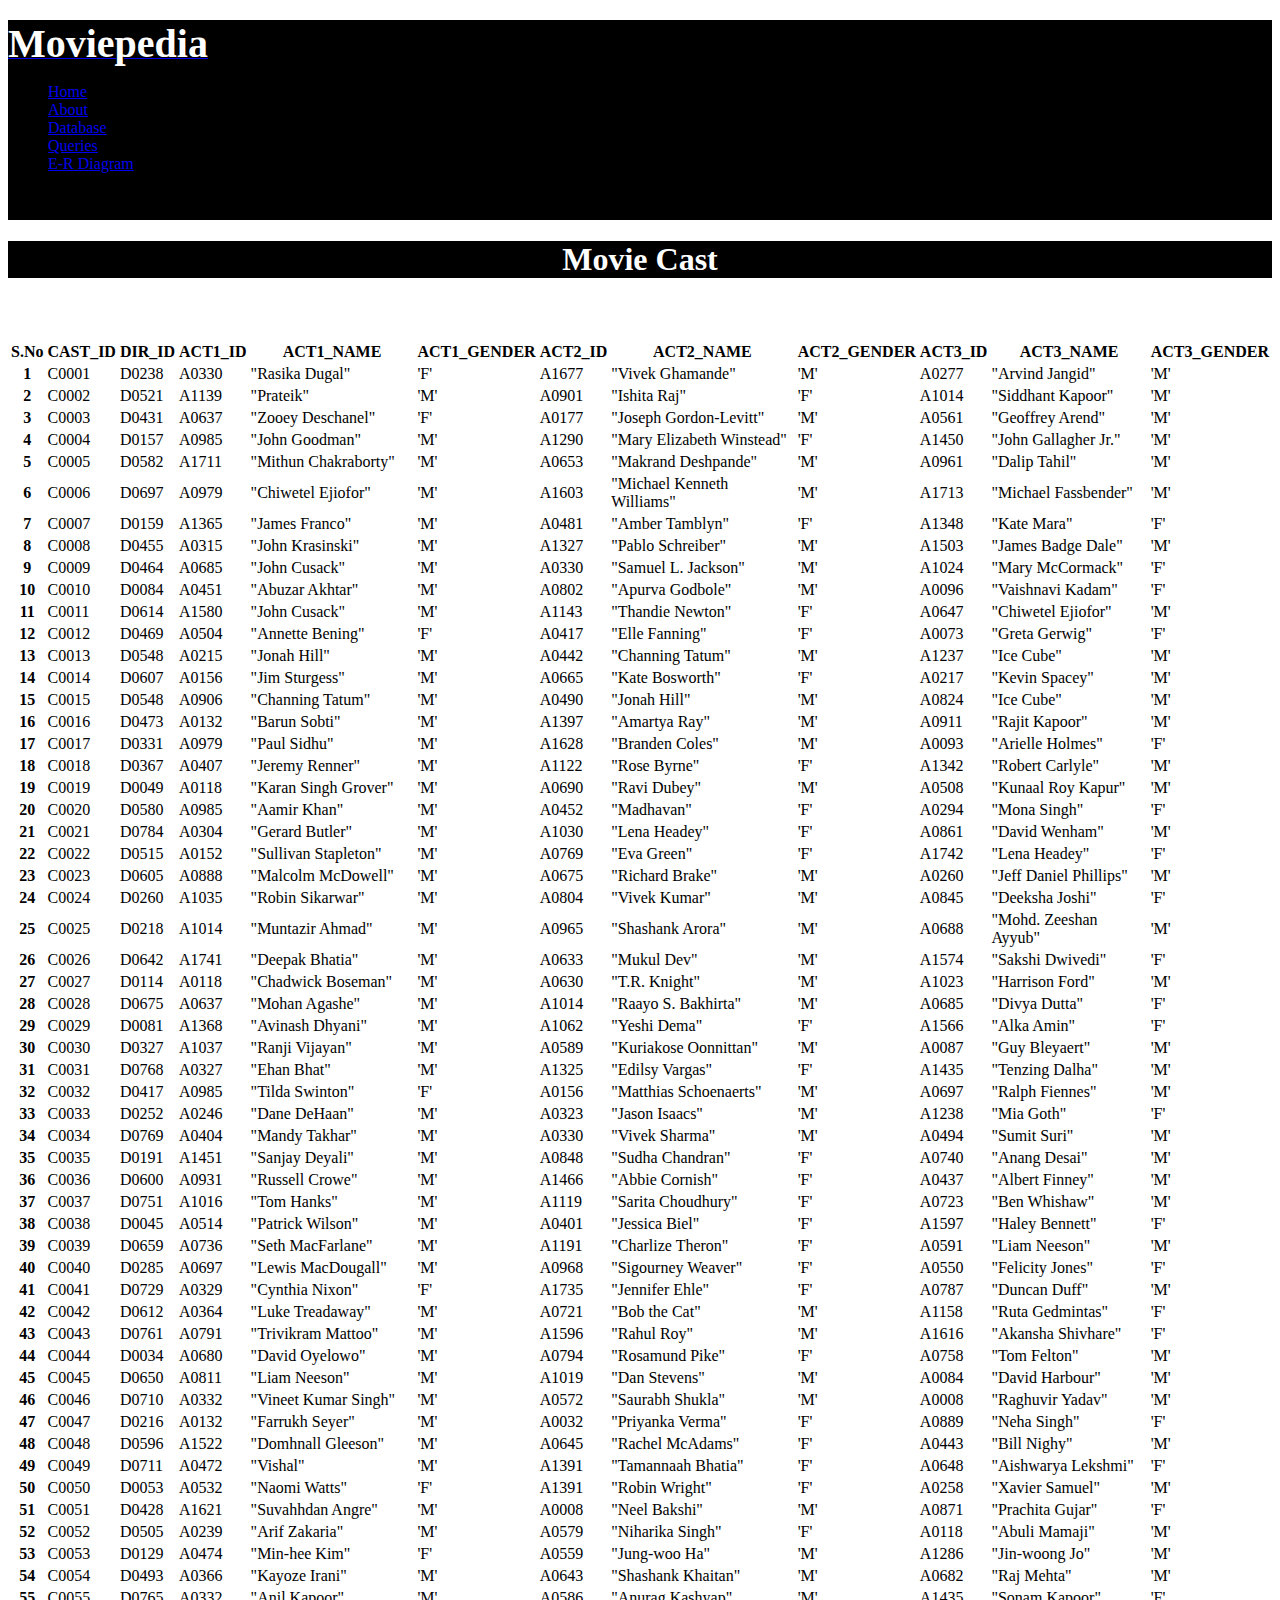
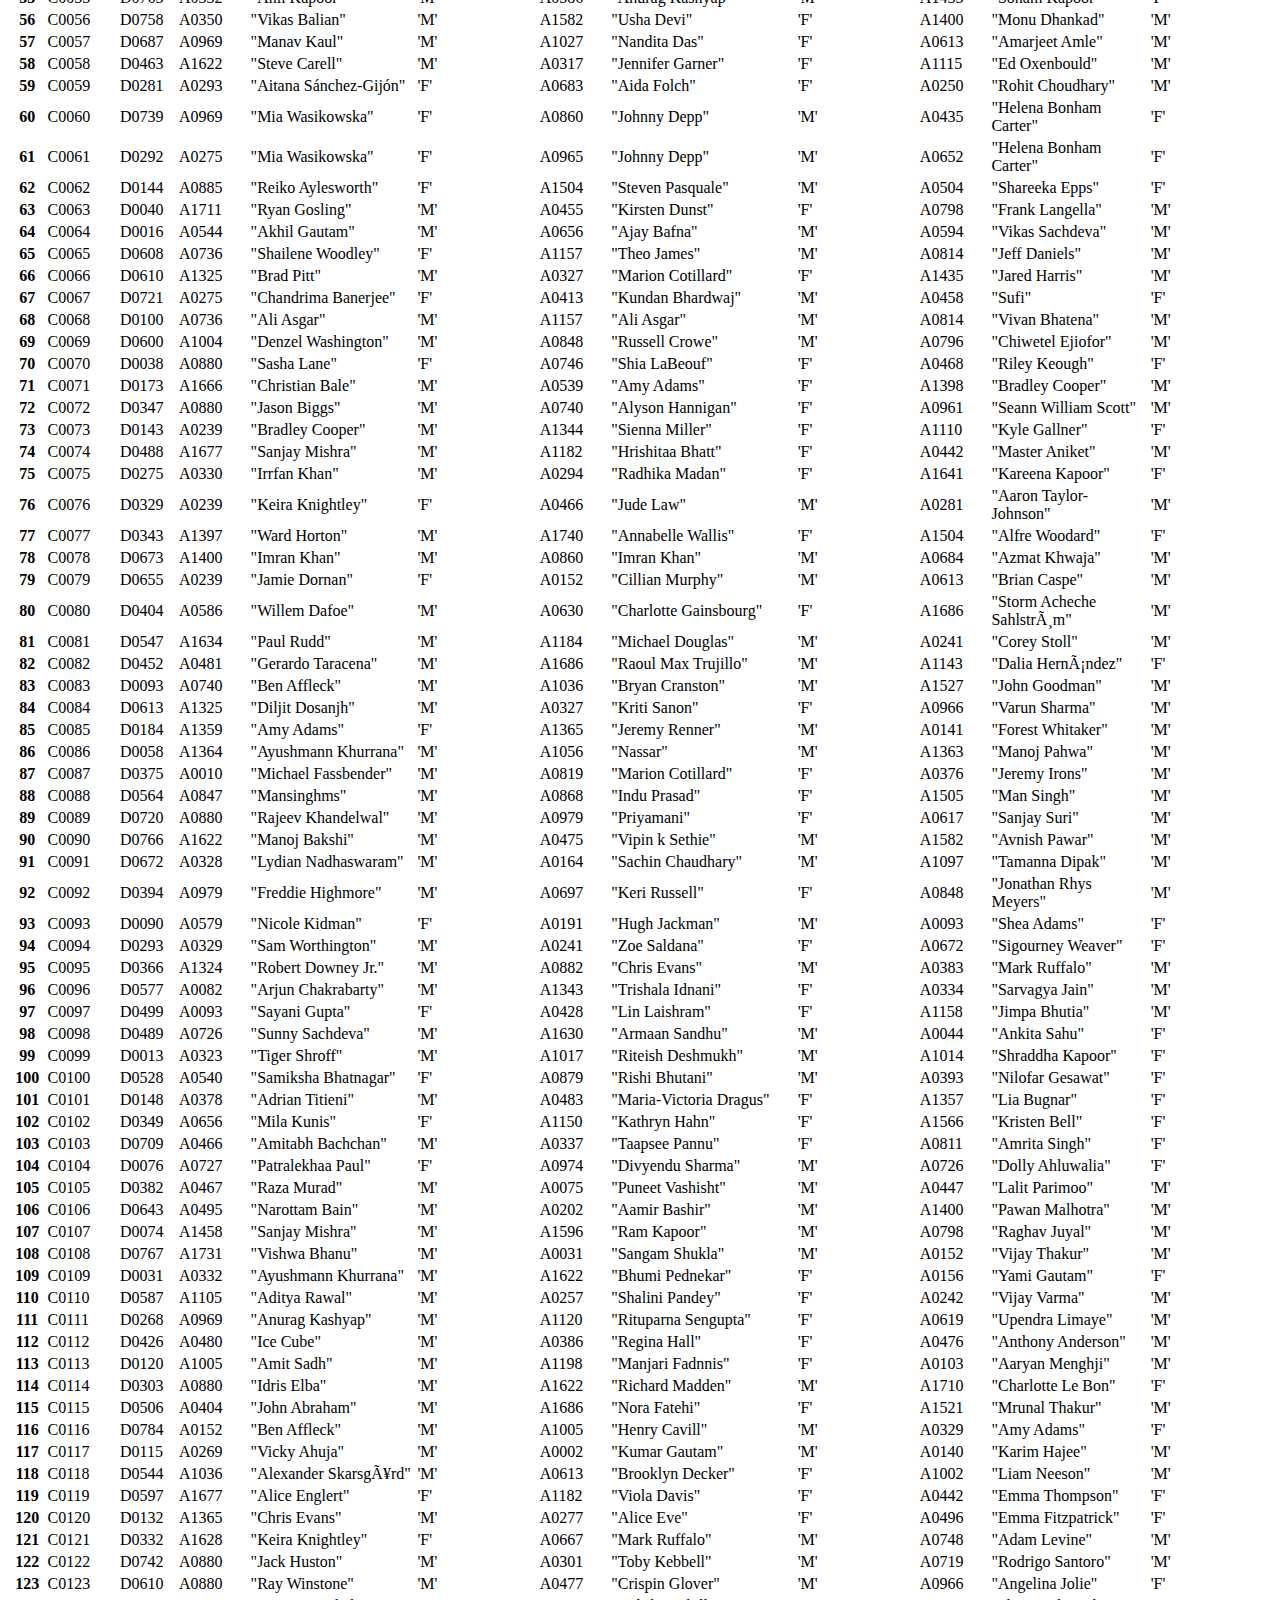
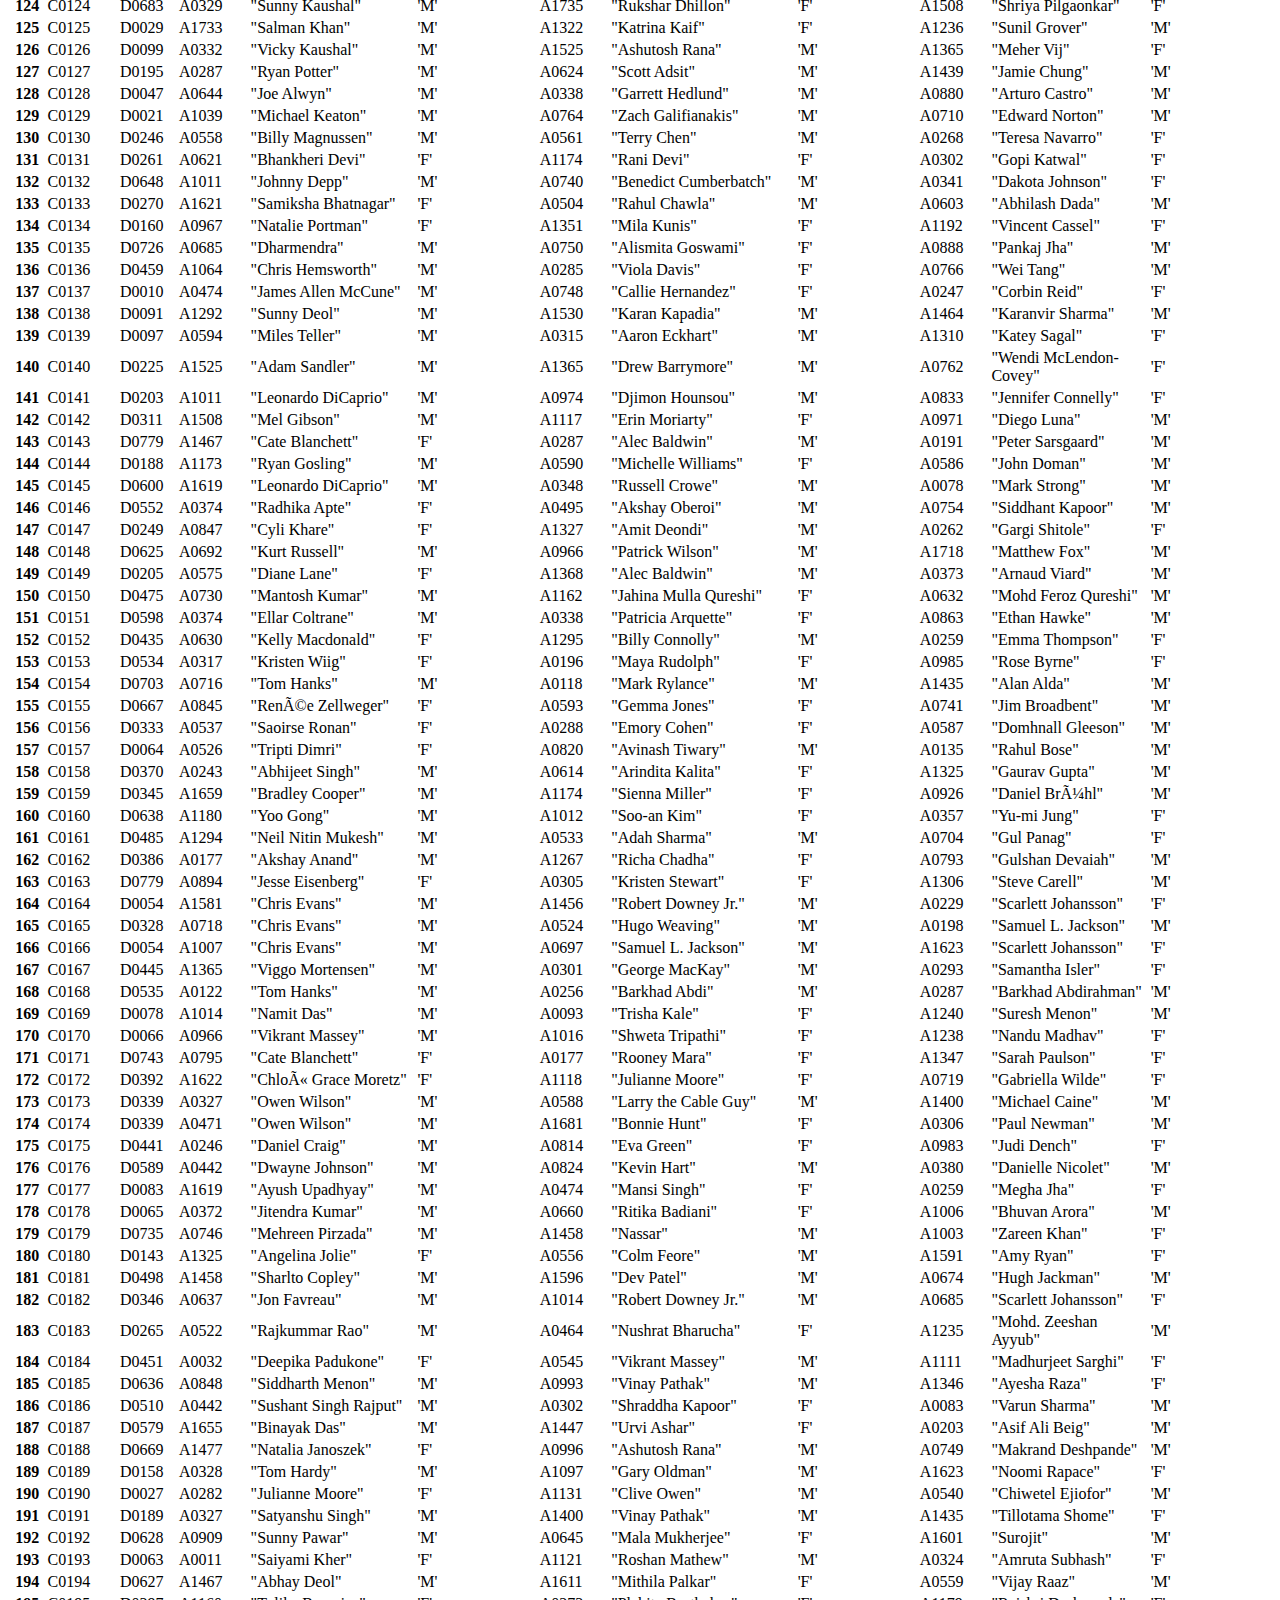
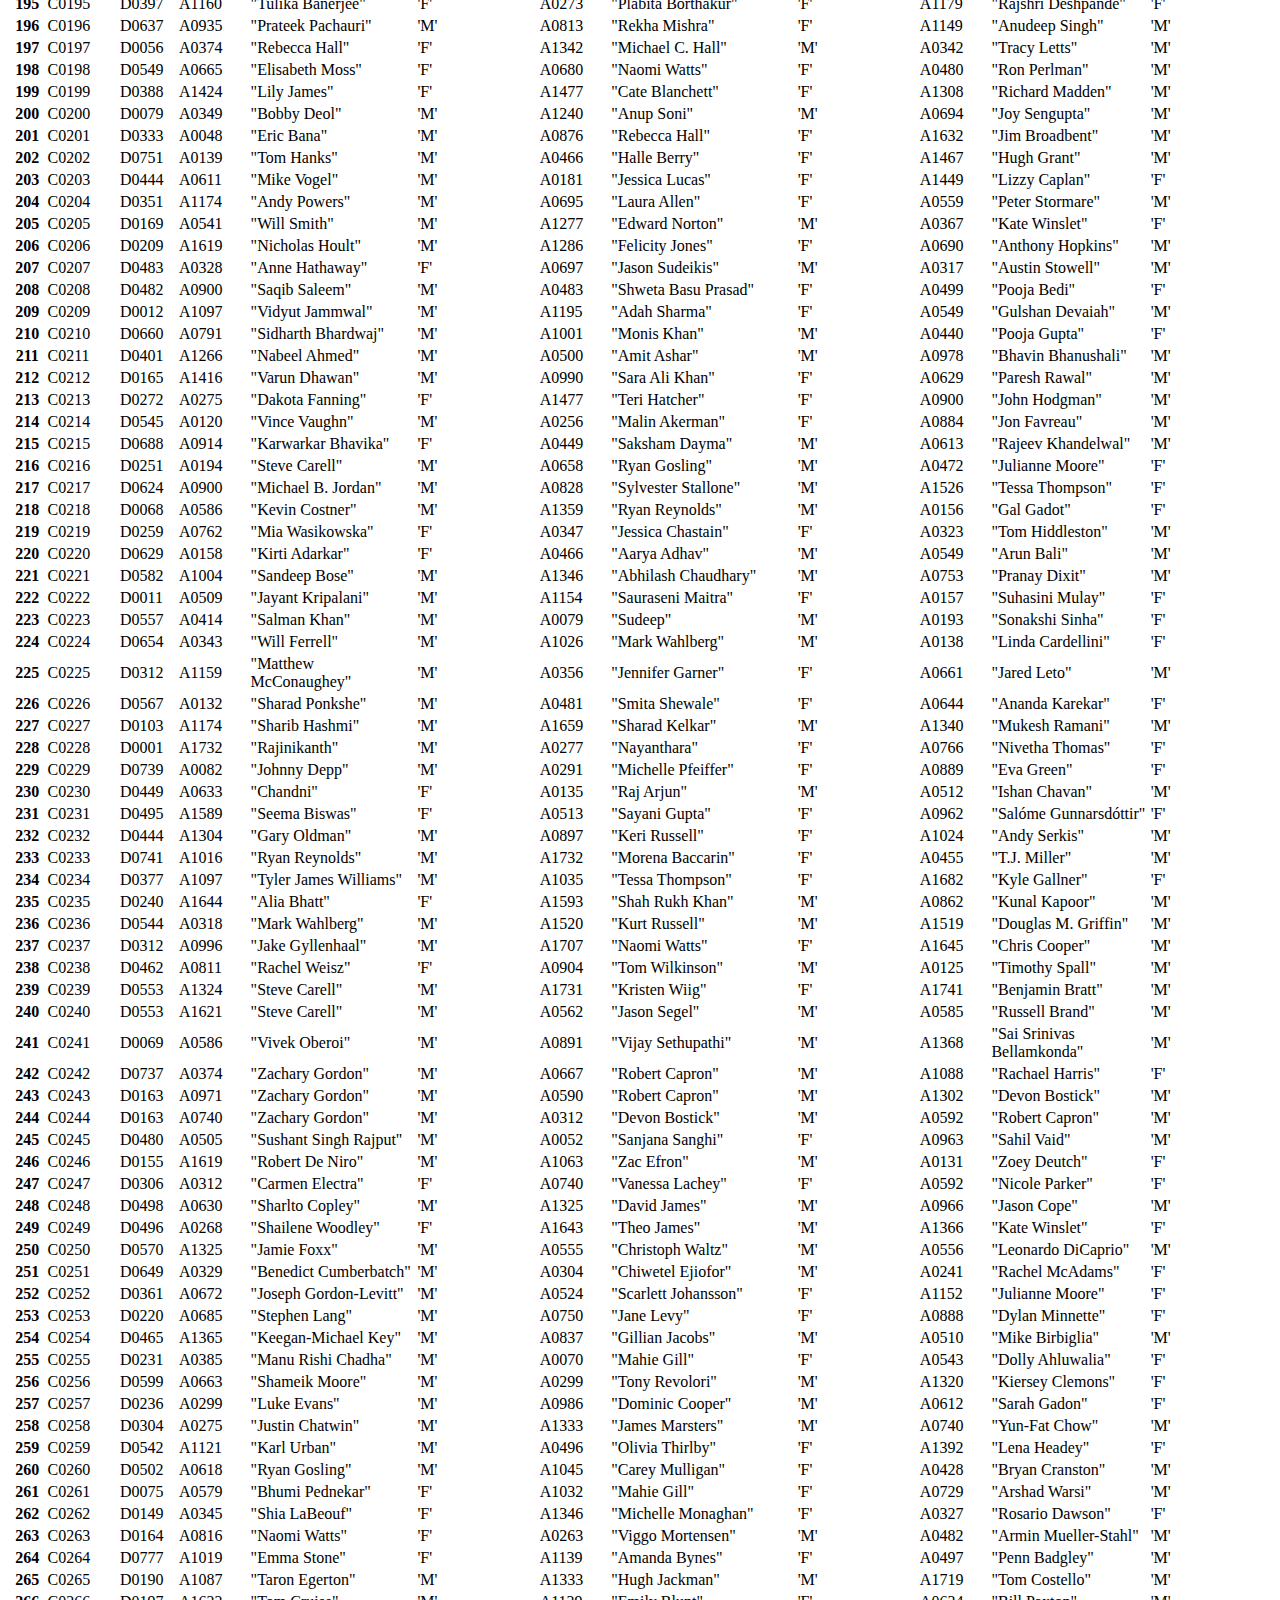
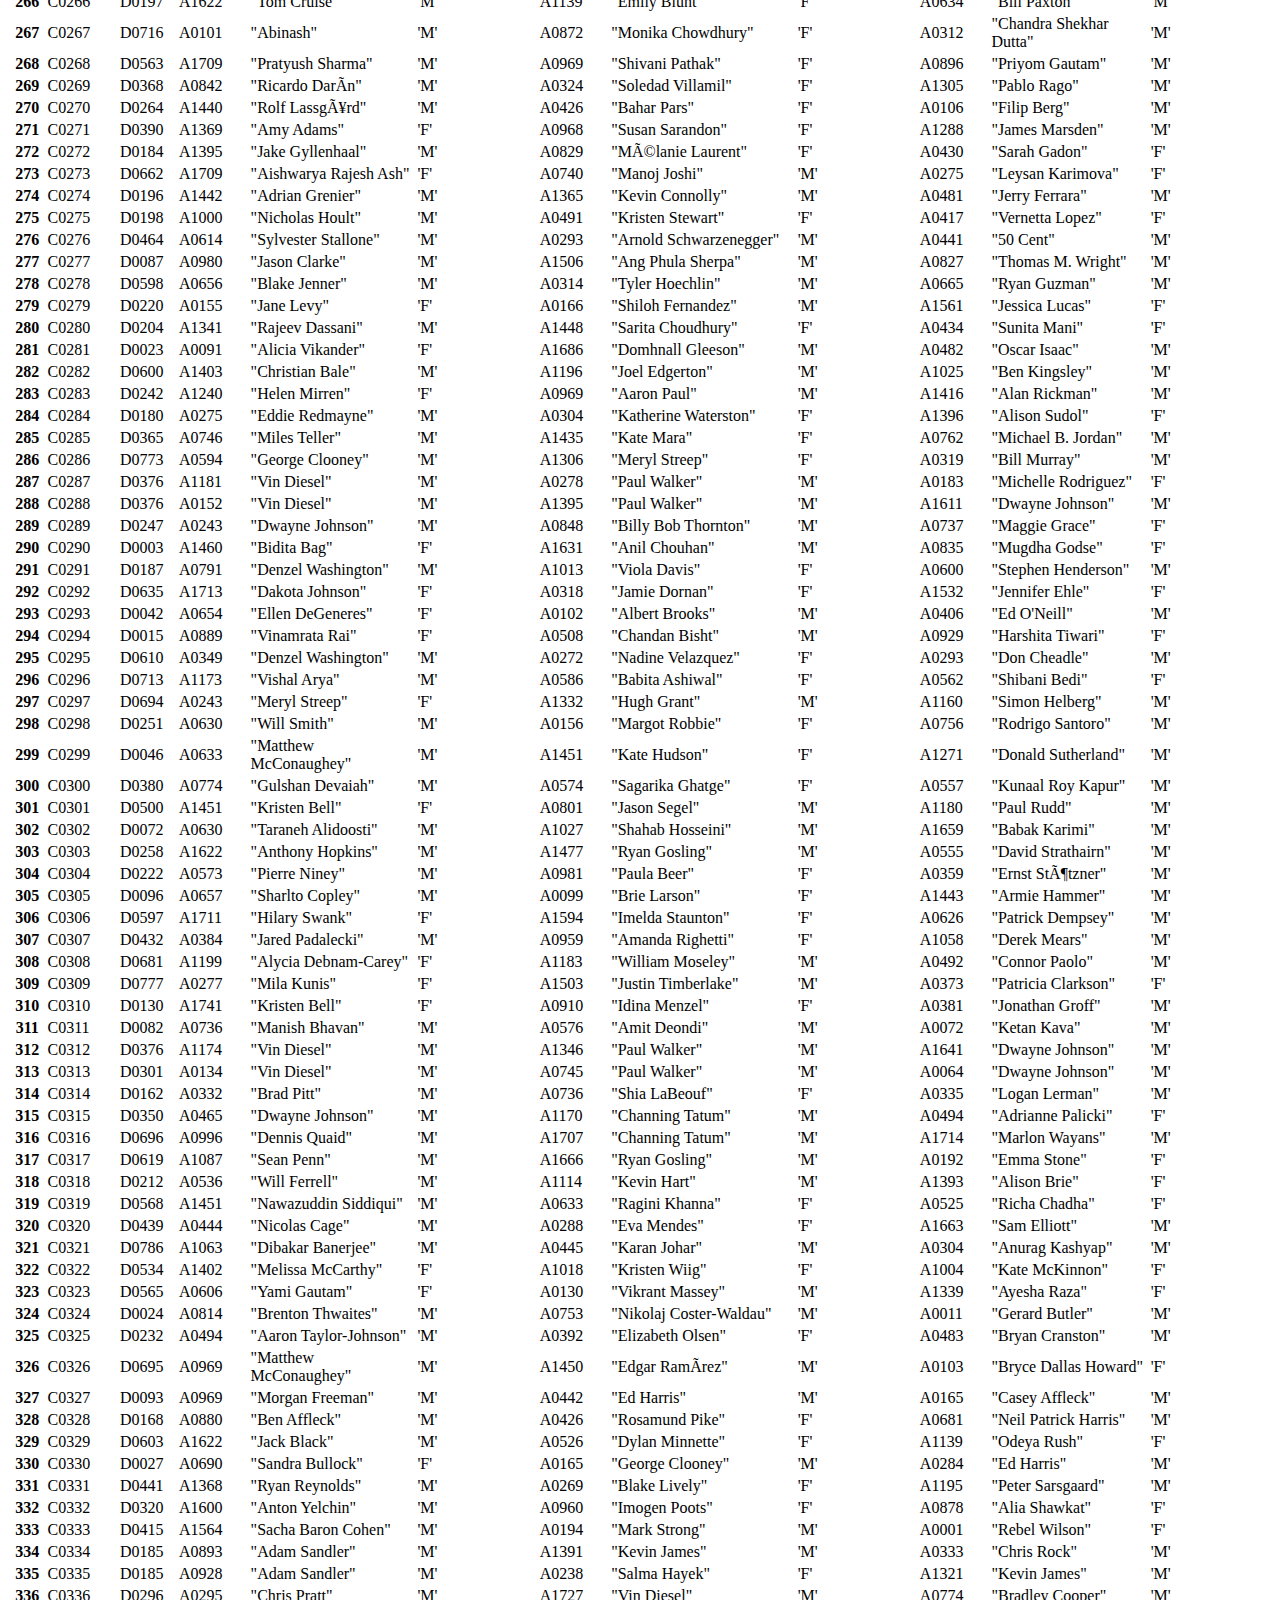
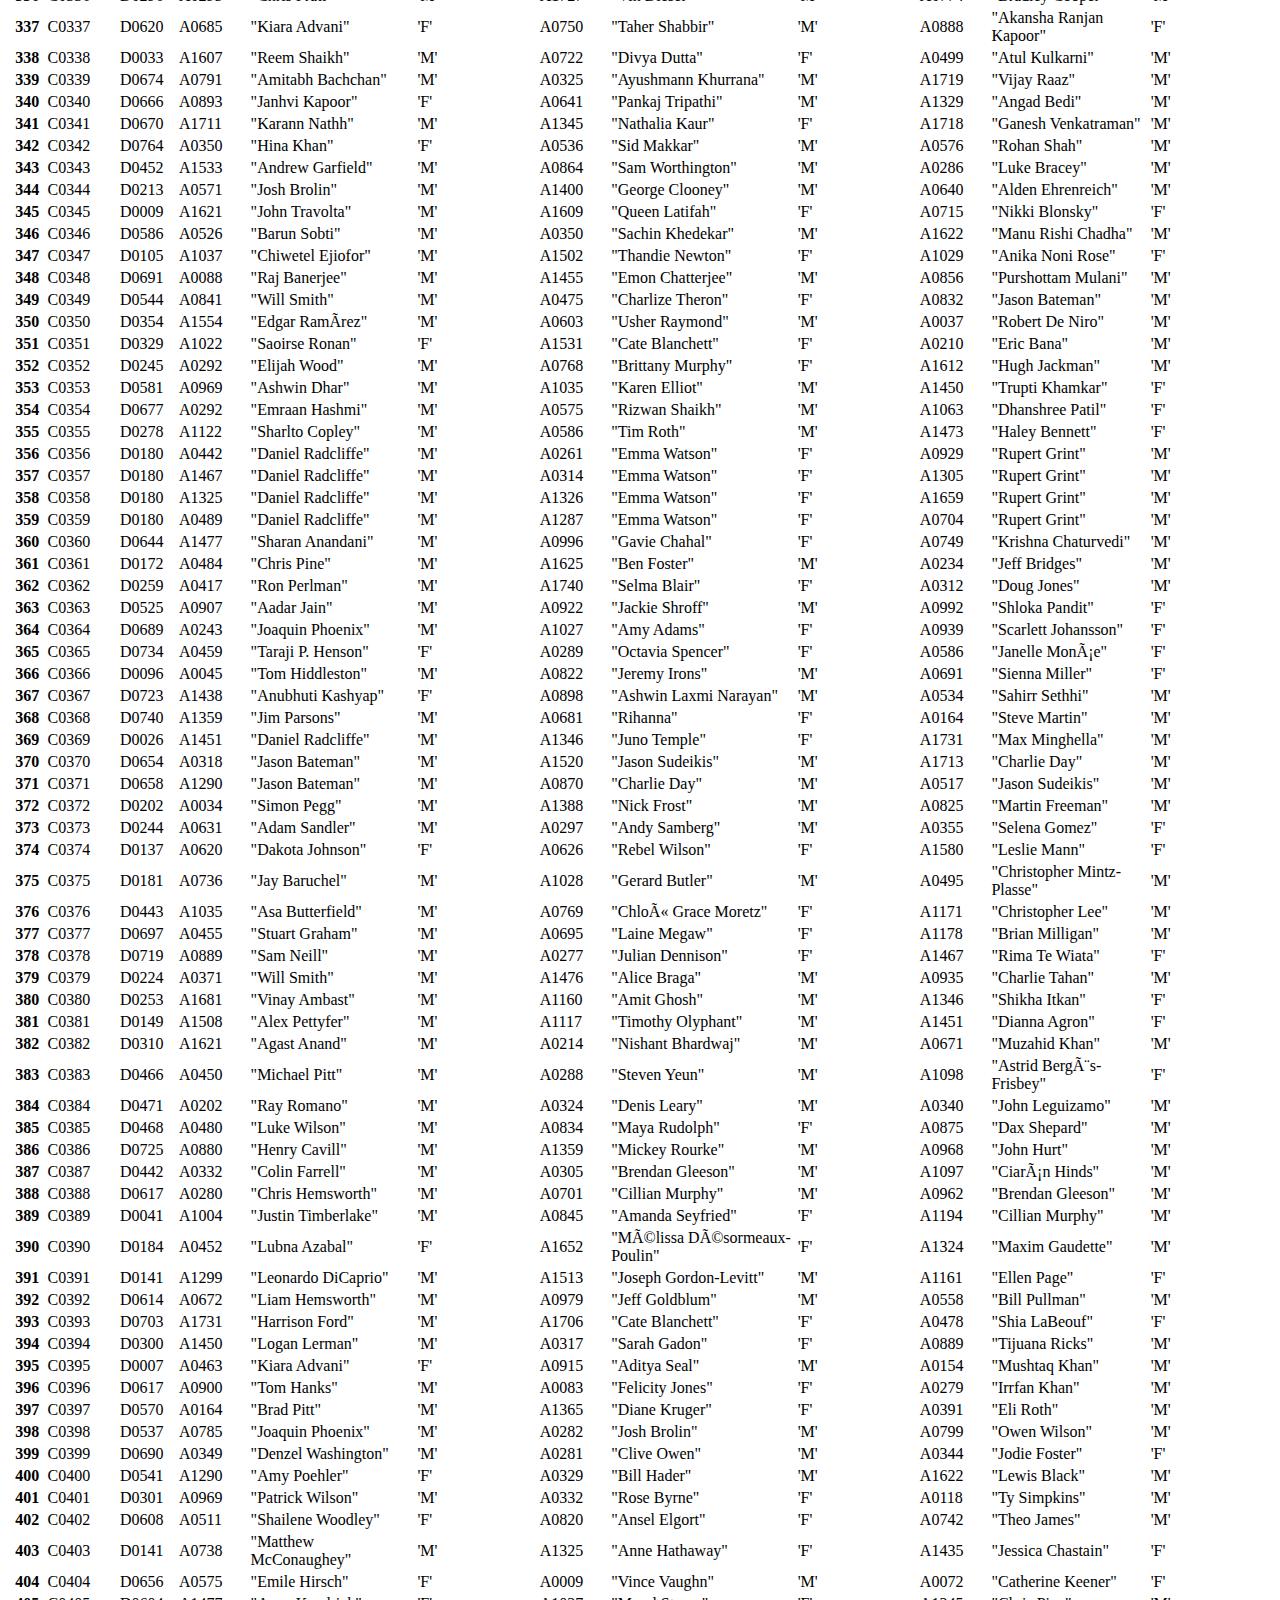
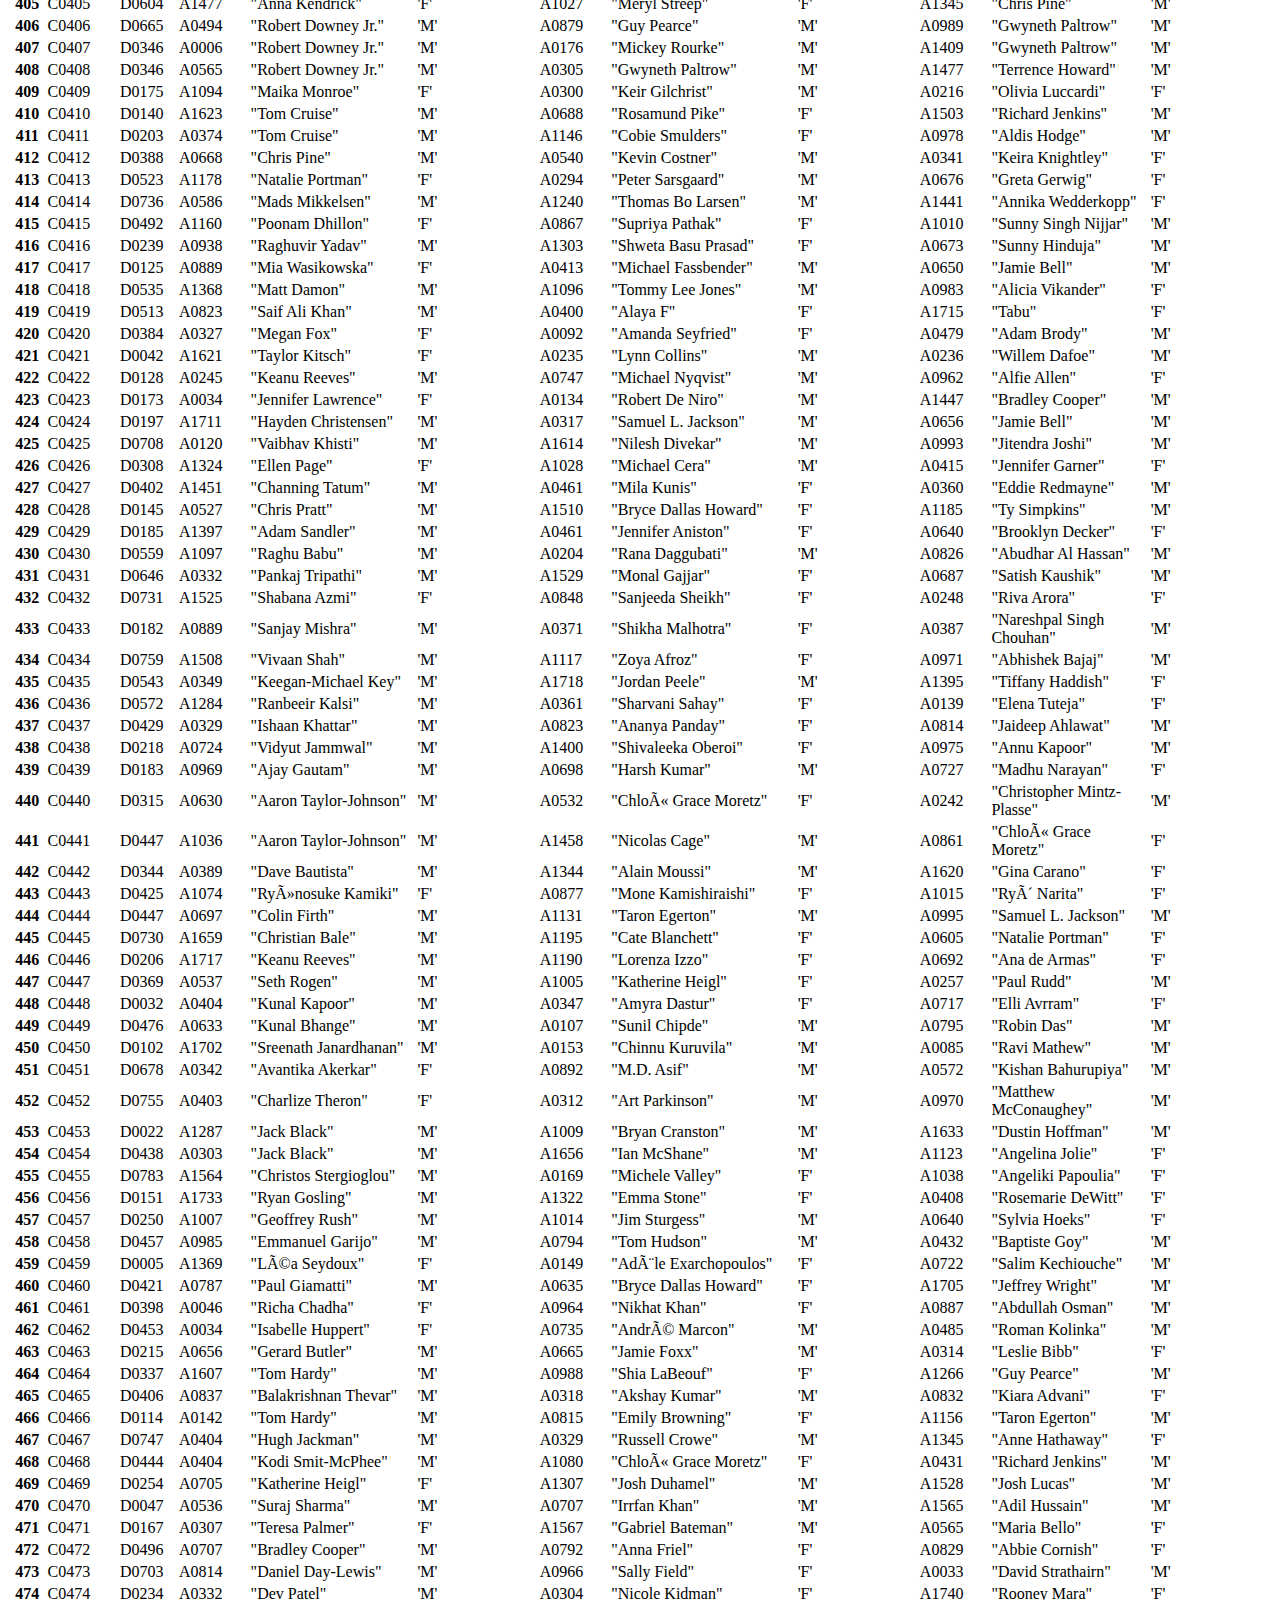
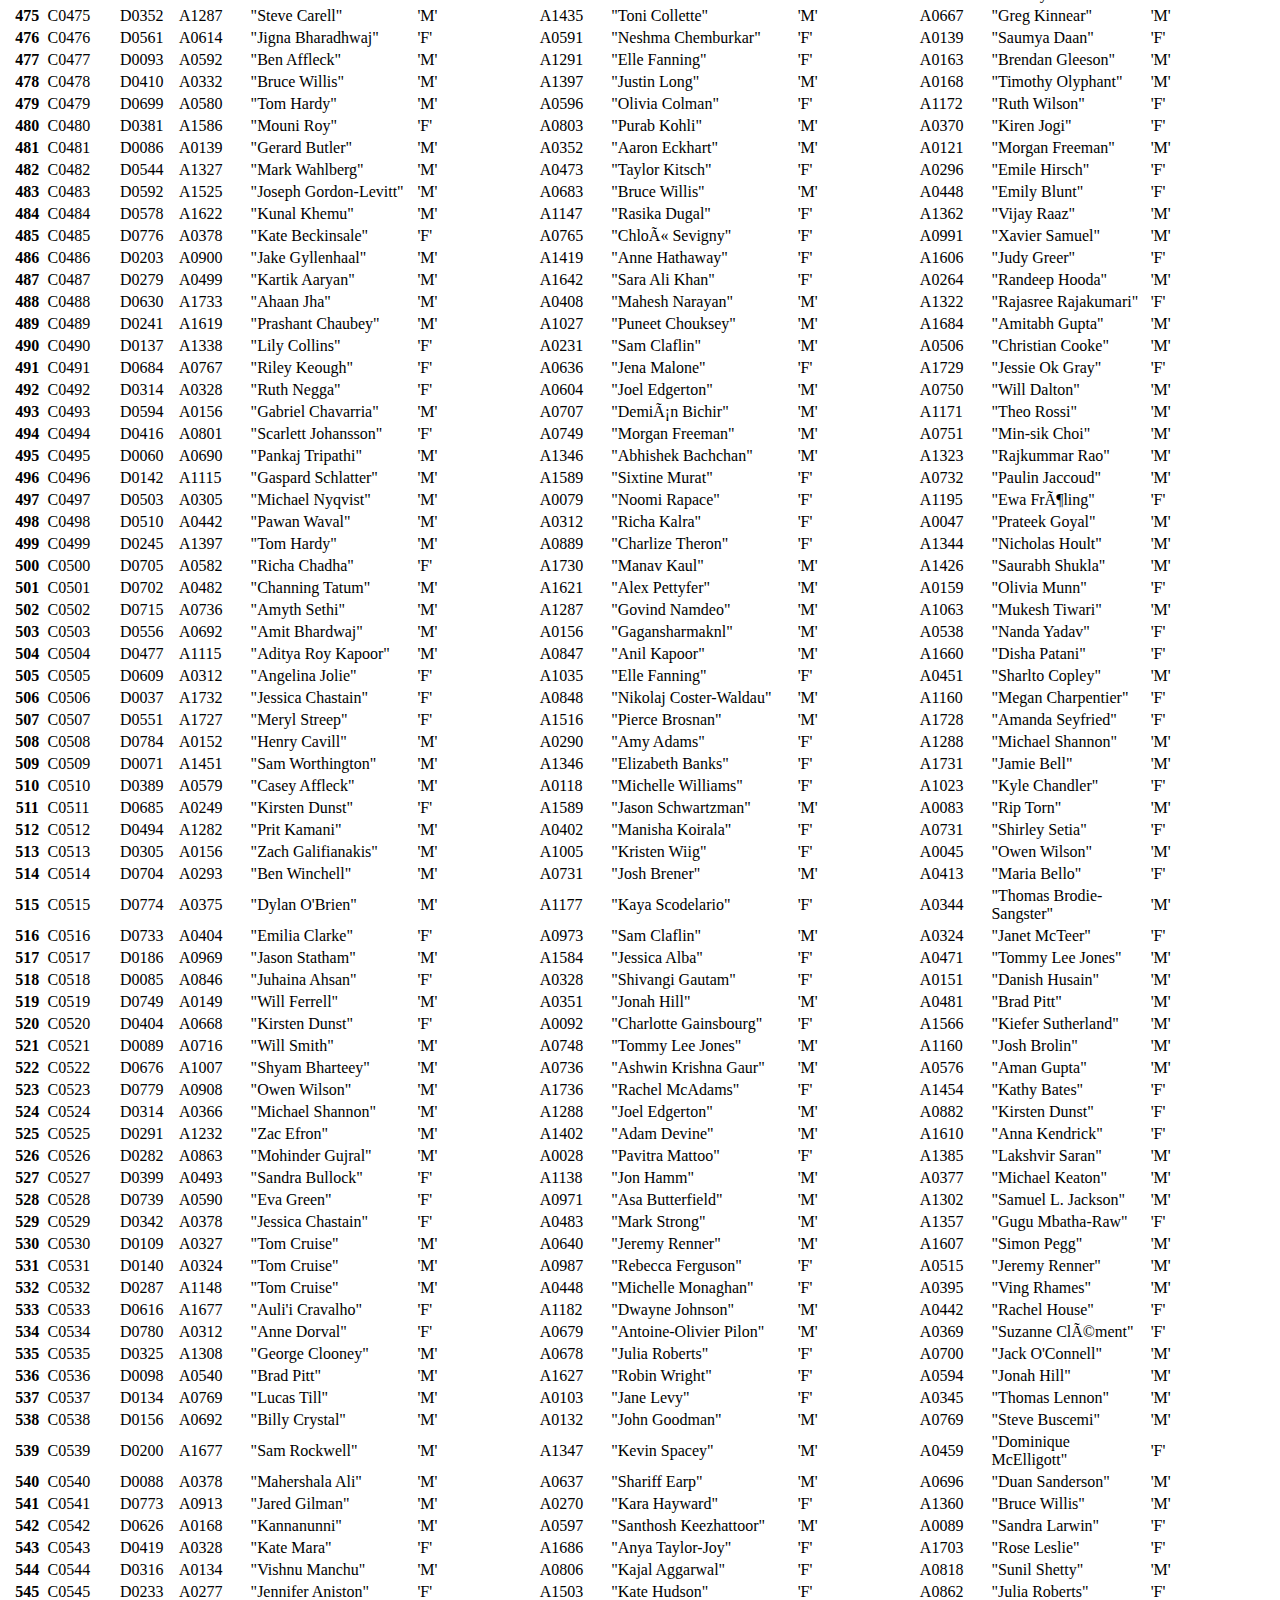
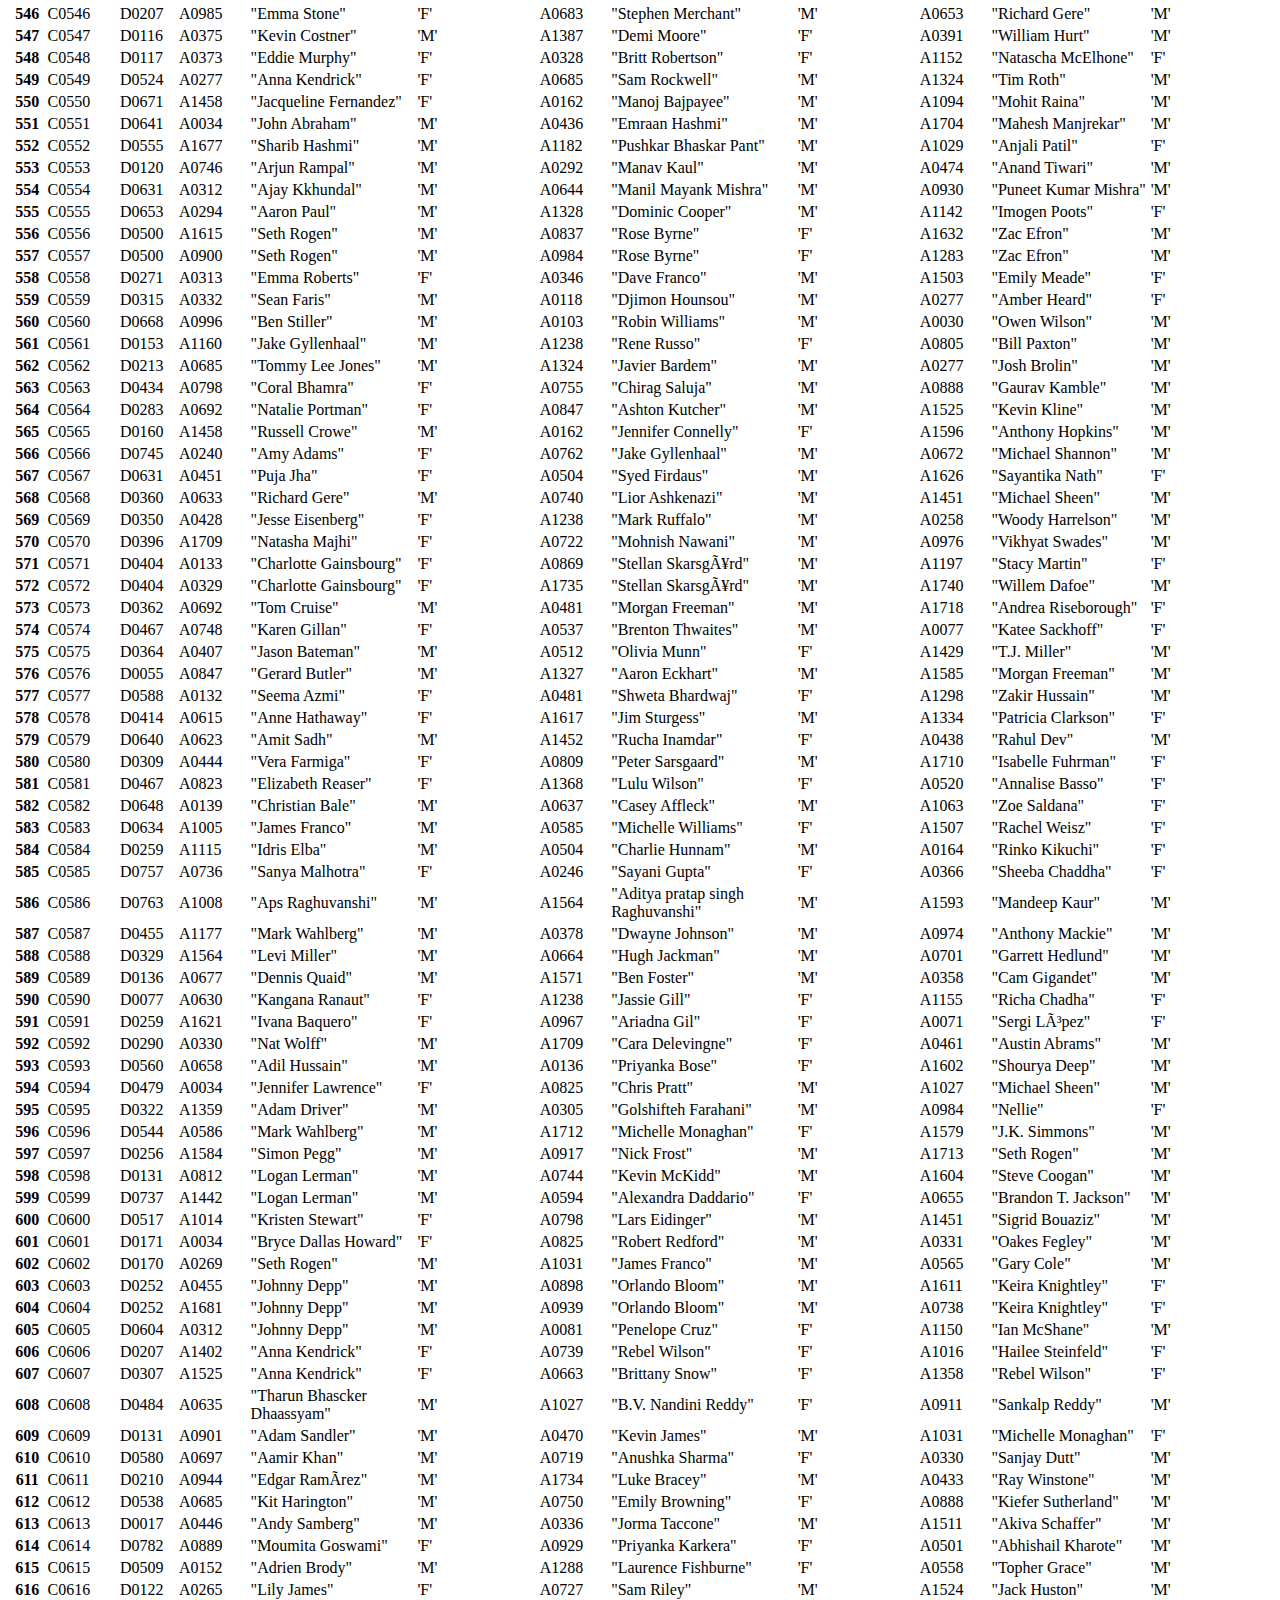
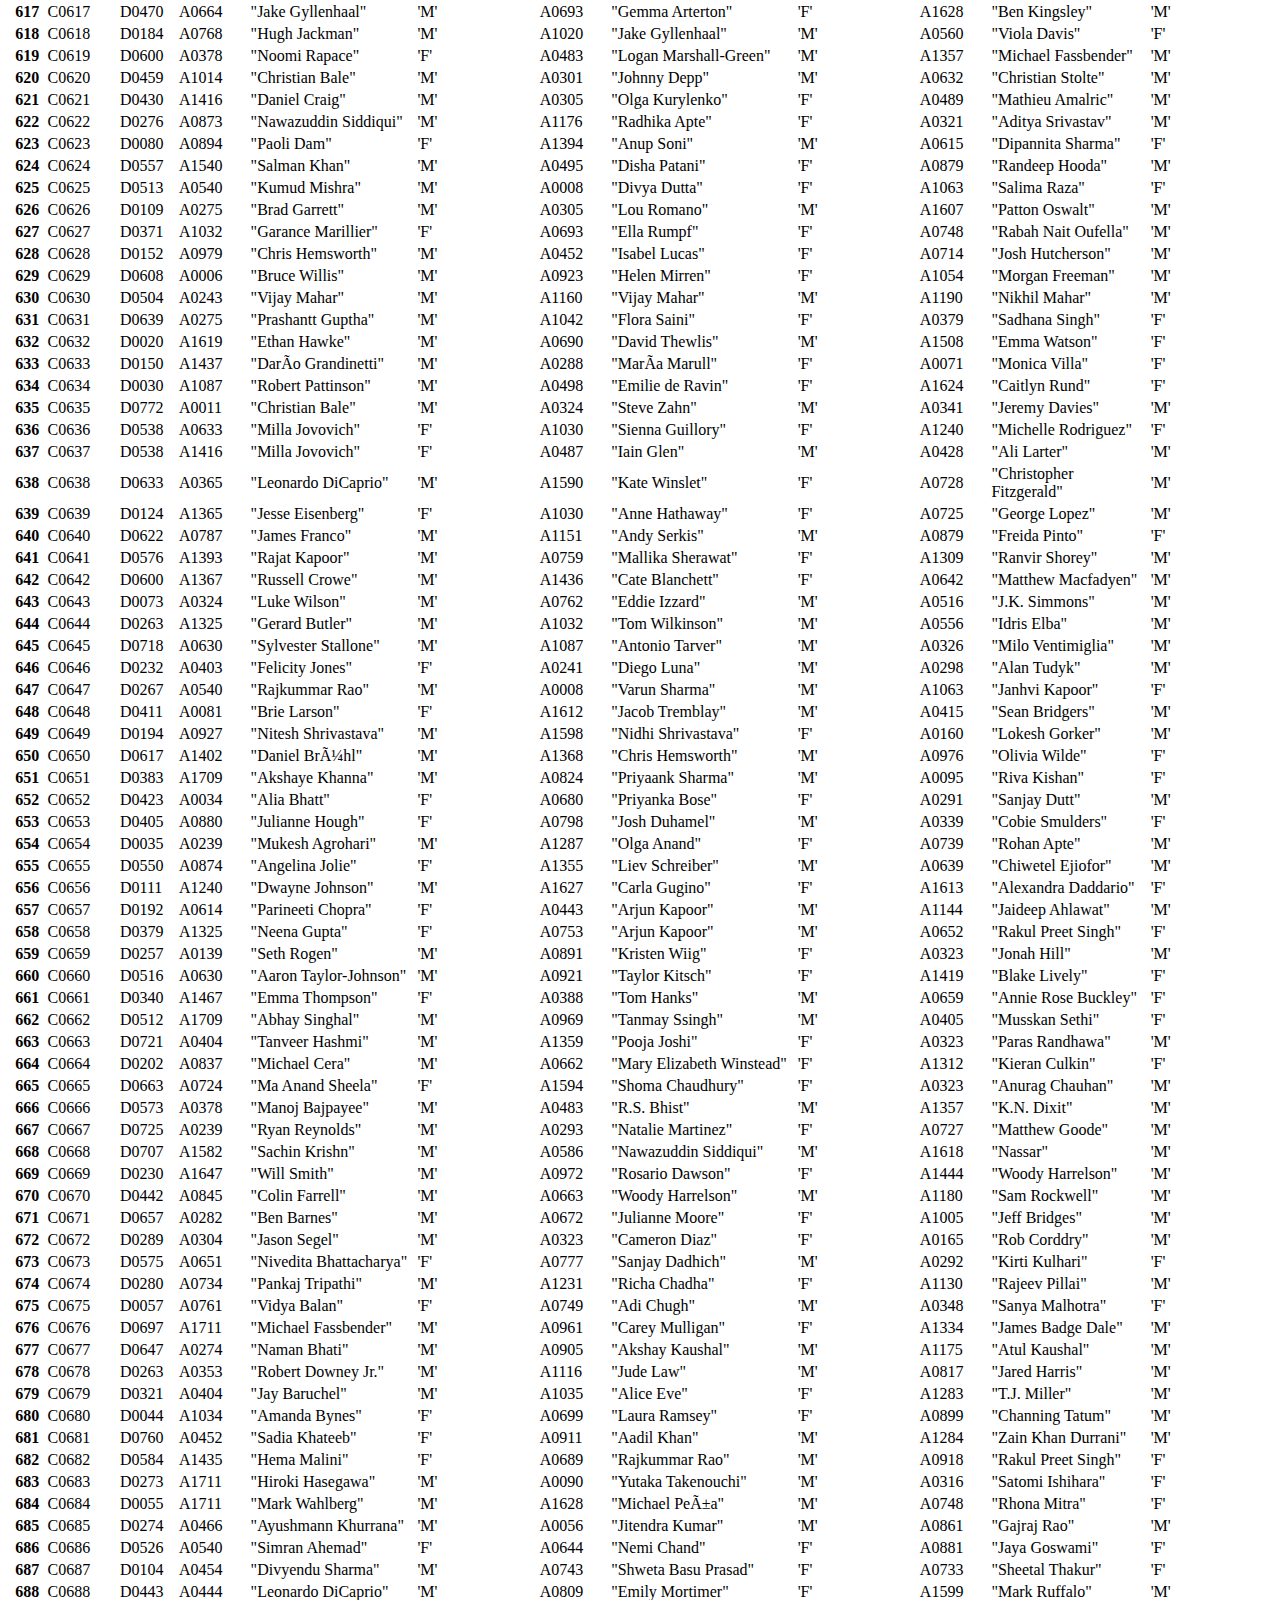
<file: MovieCast.html>
<!DOCTYPE html>
<html lang="en">
  <head>
    <meta charset="UTF-8" />
    <meta http-equiv="X-UA-Compatible" content="IE=edge" />
    <meta name="viewport" content="width=device-width, initial-scale=1.0" />
    <title>MovieCast</title>
    <link
      href="https://cdn.jsdelivr.net/npm/bootstrap@5.0.2/dist/css/bootstrap.min.css"
      rel="stylesheet"
      integrity="sha384-EVSTQN3/azprG1Anm3QDgpJLIm9Nao0Yz1ztcQTwFspd3yD65VohhpuuCOmLASjC"
      crossorigin="anonymous"
    />
    <script
      src="https://cdn.jsdelivr.net/npm/bootstrap@5.0.2/dist/js/bootstrap.bundle.min.js"
      integrity="sha384-MrcW6ZMFYlzcLA8Nl+NtUVF0sA7MsXsP1UyJoMp4YLEuNSfAP+JcXn/tWtIaxVXM"
      crossorigin="anonymous"
    ></script>
    <script
      src="https://cdn.jsdelivr.net/npm/@popperjs/core@2.9.2/dist/umd/popper.min.js"
      integrity="sha384-IQsoLXl5PILFhosVNubq5LC7Qb9DXgDA9i+tQ8Zj3iwWAwPtgFTxbJ8NT4GN1R8p"
      crossorigin="anonymous"
    ></script>
    <script
      src="https://cdn.jsdelivr.net/npm/bootstrap@5.0.2/dist/js/bootstrap.min.js"
      integrity="sha384-cVKIPhGWiC2Al4u+LWgxfKTRIcfu0JTxR+EQDz/bgldoEyl4H0zUF0QKbrJ0EcQF"
      crossorigin="anonymous"
    ></script>
    <link rel="stylesheet" href="styles.css" />
    <link rel="shortcut icon" href="https://img.icons8.com/ios/80/000000/film-reel--v2.png" type="image/x-icon">
  </head>
  <body>
    <!-- Header -->
    <div style="height: 200px; background-color: black">
      <div class="container">
        <header class="d-flex flex-wrap justify-content-center py-3 mb-4">
          <a
            href="/"
            class="
              d-flex
              align-items-center
              mb-3 mb-md-0
              me-md-auto
              text-dark text-decoration-none
            "
          >
            <span style="color: white; font-weight: bolder; font-size: 40px"
              >Moviepedia</span
            >
          </a>

          <ul class="nav nav-pills">
            <li class="nav-item">
              <a href="index.html" class="nav-link active" aria-current="page"
                >Home</a
              >
            </li>
            <li class="nav-item">
              <a href="about.html" target="_blank" class="nav-link">About</a>
            </li>
            <li class="nav-item"><a href="Database.html" class="nav-link">Database</a></li>
            <li class="nav-item">
              <a href="Queries.html" target="_blank" class="nav-link"
                >Queries</a
              >
            </li>
            <li class="nav-item">
              <a href="er-diagram.html" target="_blank" class="nav-link"
                >E-R Diagram</a
              >
            </li>
          </ul>
        </header>
      </div>
    </div>

    <!-- Table  -->
    <div style="padding-bottom: 40px">
      <div class="card text-white" style="background-color: black">
        <div class="card-body" style="text-align: center">
          <h1 style="color: white">Movie Cast</h1>
        </div>
      </div>
    </div>

    <!-- <div style="margin: auto; width: 50%;"> -->
    <table class="table table-striped">
      <thead>
        <tr>
          <th scope="col">S.No</th>
          <th scope="col">CAST_ID</th>
          <th scope="col">DIR_ID</th>
          <th scope="col">ACT1_ID</th>
          <th scope="col">ACT1_NAME</th>
          <th scope="col">ACT1_GENDER</th>
          <th scope="col">ACT2_ID</th>
          <th scope="col">ACT2_NAME</th>
          <th scope="col">ACT2_GENDER</th>
          <th scope="col">ACT3_ID</th>
          <th scope="col">ACT3_NAME</th>
          <th scope="col">ACT3_GENDER</th>
        </tr>
      </thead>
      <tbody>
        <tr>
          <th scope="row">1</th>
          <td>C0001</td>
          <td>D0238</td>
          <td>A0330</td>
          <td>"Rasika Dugal"</td>
          <td>'F'</td>
          <td>A1677</td>
          <td>"Vivek Ghamande"</td>
          <td>'M'</td>
          <td>A0277</td>
          <td>"Arvind Jangid"</td>
          <td>'M'</td>
        </tr>
        <tr>
          <th scope="row">2</th>
          <td>C0002</td>
          <td>D0521</td>
          <td>A1139</td>
          <td>"Prateik"</td>
          <td>'M'</td>
          <td>A0901</td>
          <td>"Ishita Raj"</td>
          <td>'F'</td>
          <td>A1014</td>
          <td>"Siddhant Kapoor"</td>
          <td>'M'</td>
        </tr>
        <tr>
          <th scope="row">3</th>
          <td>C0003</td>
          <td>D0431</td>
          <td>A0637</td>
          <td>"Zooey Deschanel"</td>
          <td>'F'</td>
          <td>A0177</td>
          <td>"Joseph Gordon-Levitt"</td>
          <td>'M'</td>
          <td>A0561</td>
          <td>"Geoffrey Arend"</td>
          <td>'M'</td>
        </tr>
        <tr>
          <th scope="row">4</th>
          <td>C0004</td>
          <td>D0157</td>
          <td>A0985</td>
          <td>"John Goodman"</td>
          <td>'M'</td>
          <td>A1290</td>
          <td>"Mary Elizabeth Winstead"</td>
          <td>'F'</td>
          <td>A1450</td>
          <td>"John Gallagher Jr."</td>
          <td>'M'</td>
        </tr>
        <tr>
          <th scope="row">5</th>
          <td>C0005</td>
          <td>D0582</td>
          <td>A1711</td>
          <td>"Mithun Chakraborty"</td>
          <td>'M'</td>
          <td>A0653</td>
          <td>"Makrand Deshpande"</td>
          <td>'M'</td>
          <td>A0961</td>
          <td>"Dalip Tahil"</td>
          <td>'M'</td>
        </tr>
        <tr>
          <th scope="row">6</th>
          <td>C0006</td>
          <td>D0697</td>
          <td>A0979</td>
          <td>"Chiwetel Ejiofor"</td>
          <td>'M'</td>
          <td>A1603</td>
          <td>"Michael Kenneth Williams"</td>
          <td>'M'</td>
          <td>A1713</td>
          <td>"Michael Fassbender"</td>
          <td>'M'</td>
        </tr>
        <tr>
          <th scope="row">7</th>
          <td>C0007</td>
          <td>D0159</td>
          <td>A1365</td>
          <td>"James Franco"</td>
          <td>'M'</td>
          <td>A0481</td>
          <td>"Amber Tamblyn"</td>
          <td>'F'</td>
          <td>A1348</td>
          <td>"Kate Mara"</td>
          <td>'F'</td>
        </tr>
        <tr>
          <th scope="row">8</th>
          <td>C0008</td>
          <td>D0455</td>
          <td>A0315</td>
          <td>"John Krasinski"</td>
          <td>'M'</td>
          <td>A1327</td>
          <td>"Pablo Schreiber"</td>
          <td>'M'</td>
          <td>A1503</td>
          <td>"James Badge Dale"</td>
          <td>'M'</td>
        </tr>
        <tr>
          <th scope="row">9</th>
          <td>C0009</td>
          <td>D0464</td>
          <td>A0685</td>
          <td>"John Cusack"</td>
          <td>'M'</td>
          <td>A0330</td>
          <td>"Samuel L. Jackson"</td>
          <td>'M'</td>
          <td>A1024</td>
          <td>"Mary McCormack"</td>
          <td>'F'</td>
        </tr>
        <tr>
          <th scope="row">10</th>
          <td>C0010</td>
          <td>D0084</td>
          <td>A0451</td>
          <td>"Abuzar Akhtar"</td>
          <td>'M'</td>
          <td>A0802</td>
          <td>"Apurva Godbole"</td>
          <td>'M'</td>
          <td>A0096</td>
          <td>"Vaishnavi Kadam"</td>
          <td>'F'</td>
        </tr>
        <tr>
          <th scope="row">11</th>
          <td>C0011</td>
          <td>D0614</td>
          <td>A1580</td>
          <td>"John Cusack"</td>
          <td>'M'</td>
          <td>A1143</td>
          <td>"Thandie Newton"</td>
          <td>'F'</td>
          <td>A0647</td>
          <td>"Chiwetel Ejiofor"</td>
          <td>'M'</td>
        </tr>
        <tr>
          <th scope="row">12</th>
          <td>C0012</td>
          <td>D0469</td>
          <td>A0504</td>
          <td>"Annette Bening"</td>
          <td>'F'</td>
          <td>A0417</td>
          <td>"Elle Fanning"</td>
          <td>'F'</td>
          <td>A0073</td>
          <td>"Greta Gerwig"</td>
          <td>'F'</td>
        </tr>
        <tr>
          <th scope="row">13</th>
          <td>C0013</td>
          <td>D0548</td>
          <td>A0215</td>
          <td>"Jonah Hill"</td>
          <td>'M'</td>
          <td>A0442</td>
          <td>"Channing Tatum"</td>
          <td>'M'</td>
          <td>A1237</td>
          <td>"Ice Cube"</td>
          <td>'M'</td>
        </tr>
        <tr>
          <th scope="row">14</th>
          <td>C0014</td>
          <td>D0607</td>
          <td>A0156</td>
          <td>"Jim Sturgess"</td>
          <td>'M'</td>
          <td>A0665</td>
          <td>"Kate Bosworth"</td>
          <td>'F'</td>
          <td>A0217</td>
          <td>"Kevin Spacey"</td>
          <td>'M'</td>
        </tr>
        <tr>
          <th scope="row">15</th>
          <td>C0015</td>
          <td>D0548</td>
          <td>A0906</td>
          <td>"Channing Tatum"</td>
          <td>'M'</td>
          <td>A0490</td>
          <td>"Jonah Hill"</td>
          <td>'M'</td>
          <td>A0824</td>
          <td>"Ice Cube"</td>
          <td>'M'</td>
        </tr>
        <tr>
          <th scope="row">16</th>
          <td>C0016</td>
          <td>D0473</td>
          <td>A0132</td>
          <td>"Barun Sobti"</td>
          <td>'M'</td>
          <td>A1397</td>
          <td>"Amartya Ray"</td>
          <td>'M'</td>
          <td>A0911</td>
          <td>"Rajit Kapoor"</td>
          <td>'M'</td>
        </tr>
        <tr>
          <th scope="row">17</th>
          <td>C0017</td>
          <td>D0331</td>
          <td>A0979</td>
          <td>"Paul Sidhu"</td>
          <td>'M'</td>
          <td>A1628</td>
          <td>"Branden Coles"</td>
          <td>'M'</td>
          <td>A0093</td>
          <td>"Arielle Holmes"</td>
          <td>'F'</td>
        </tr>
        <tr>
          <th scope="row">18</th>
          <td>C0018</td>
          <td>D0367</td>
          <td>A0407</td>
          <td>"Jeremy Renner"</td>
          <td>'M'</td>
          <td>A1122</td>
          <td>"Rose Byrne"</td>
          <td>'F'</td>
          <td>A1342</td>
          <td>"Robert Carlyle"</td>
          <td>'M'</td>
        </tr>
        <tr>
          <th scope="row">19</th>
          <td>C0019</td>
          <td>D0049</td>
          <td>A0118</td>
          <td>"Karan Singh Grover"</td>
          <td>'M'</td>
          <td>A0690</td>
          <td>"Ravi Dubey"</td>
          <td>'M'</td>
          <td>A0508</td>
          <td>"Kunaal Roy Kapur"</td>
          <td>'M'</td>
        </tr>
        <tr>
          <th scope="row">20</th>
          <td>C0020</td>
          <td>D0580</td>
          <td>A0985</td>
          <td>"Aamir Khan"</td>
          <td>'M'</td>
          <td>A0452</td>
          <td>"Madhavan"</td>
          <td>'F'</td>
          <td>A0294</td>
          <td>"Mona Singh"</td>
          <td>'F'</td>
        </tr>
        <tr>
          <th scope="row">21</th>
          <td>C0021</td>
          <td>D0784</td>
          <td>A0304</td>
          <td>"Gerard Butler"</td>
          <td>'M'</td>
          <td>A1030</td>
          <td>"Lena Headey"</td>
          <td>'F'</td>
          <td>A0861</td>
          <td>"David Wenham"</td>
          <td>'M'</td>
        </tr>
        <tr>
          <th scope="row">22</th>
          <td>C0022</td>
          <td>D0515</td>
          <td>A0152</td>
          <td>"Sullivan Stapleton"</td>
          <td>'M'</td>
          <td>A0769</td>
          <td>"Eva Green"</td>
          <td>'F'</td>
          <td>A1742</td>
          <td>"Lena Headey"</td>
          <td>'F'</td>
        </tr>
        <tr>
          <th scope="row">23</th>
          <td>C0023</td>
          <td>D0605</td>
          <td>A0888</td>
          <td>"Malcolm McDowell"</td>
          <td>'M'</td>
          <td>A0675</td>
          <td>"Richard Brake"</td>
          <td>'M'</td>
          <td>A0260</td>
          <td>"Jeff Daniel Phillips"</td>
          <td>'M'</td>
        </tr>
        <tr>
          <th scope="row">24</th>
          <td>C0024</td>
          <td>D0260</td>
          <td>A1035</td>
          <td>"Robin Sikarwar"</td>
          <td>'M'</td>
          <td>A0804</td>
          <td>"Vivek Kumar"</td>
          <td>'M'</td>
          <td>A0845</td>
          <td>"Deeksha Joshi"</td>
          <td>'F'</td>
        </tr>
        <tr>
          <th scope="row">25</th>
          <td>C0025</td>
          <td>D0218</td>
          <td>A1014</td>
          <td>"Muntazir Ahmad"</td>
          <td>'M'</td>
          <td>A0965</td>
          <td>"Shashank Arora"</td>
          <td>'M'</td>
          <td>A0688</td>
          <td>"Mohd. Zeeshan Ayyub"</td>
          <td>'M'</td>
        </tr>
        <tr>
          <th scope="row">26</th>
          <td>C0026</td>
          <td>D0642</td>
          <td>A1741</td>
          <td>"Deepak Bhatia"</td>
          <td>'M'</td>
          <td>A0633</td>
          <td>"Mukul Dev"</td>
          <td>'M'</td>
          <td>A1574</td>
          <td>"Sakshi Dwivedi"</td>
          <td>'F'</td>
        </tr>
        <tr>
          <th scope="row">27</th>
          <td>C0027</td>
          <td>D0114</td>
          <td>A0118</td>
          <td>"Chadwick Boseman"</td>
          <td>'M'</td>
          <td>A0630</td>
          <td>"T.R. Knight"</td>
          <td>'M'</td>
          <td>A1023</td>
          <td>"Harrison Ford"</td>
          <td>'M'</td>
        </tr>
        <tr>
          <th scope="row">28</th>
          <td>C0028</td>
          <td>D0675</td>
          <td>A0637</td>
          <td>"Mohan Agashe"</td>
          <td>'M'</td>
          <td>A1014</td>
          <td>"Raayo S. Bakhirta"</td>
          <td>'M'</td>
          <td>A0685</td>
          <td>"Divya Dutta"</td>
          <td>'F'</td>
        </tr>
        <tr>
          <th scope="row">29</th>
          <td>C0029</td>
          <td>D0081</td>
          <td>A1368</td>
          <td>"Avinash Dhyani"</td>
          <td>'M'</td>
          <td>A1062</td>
          <td>"Yeshi Dema"</td>
          <td>'F'</td>
          <td>A1566</td>
          <td>"Alka Amin"</td>
          <td>'F'</td>
        </tr>
        <tr>
          <th scope="row">30</th>
          <td>C0030</td>
          <td>D0327</td>
          <td>A1037</td>
          <td>"Ranji Vijayan"</td>
          <td>'M'</td>
          <td>A0589</td>
          <td>"Kuriakose Oonnittan"</td>
          <td>'M'</td>
          <td>A0087</td>
          <td>"Guy Bleyaert"</td>
          <td>'M'</td>
        </tr>
        <tr>
          <th scope="row">31</th>
          <td>C0031</td>
          <td>D0768</td>
          <td>A0327</td>
          <td>"Ehan Bhat"</td>
          <td>'M'</td>
          <td>A1325</td>
          <td>"Edilsy Vargas"</td>
          <td>'F'</td>
          <td>A1435</td>
          <td>"Tenzing Dalha"</td>
          <td>'M'</td>
        </tr>
        <tr>
          <th scope="row">32</th>
          <td>C0032</td>
          <td>D0417</td>
          <td>A0985</td>
          <td>"Tilda Swinton"</td>
          <td>'F'</td>
          <td>A0156</td>
          <td>"Matthias Schoenaerts"</td>
          <td>'M'</td>
          <td>A0697</td>
          <td>"Ralph Fiennes"</td>
          <td>'M'</td>
        </tr>
        <tr>
          <th scope="row">33</th>
          <td>C0033</td>
          <td>D0252</td>
          <td>A0246</td>
          <td>"Dane DeHaan"</td>
          <td>'M'</td>
          <td>A0323</td>
          <td>"Jason Isaacs"</td>
          <td>'M'</td>
          <td>A1238</td>
          <td>"Mia Goth"</td>
          <td>'F'</td>
        </tr>
        <tr>
          <th scope="row">34</th>
          <td>C0034</td>
          <td>D0769</td>
          <td>A0404</td>
          <td>"Mandy Takhar"</td>
          <td>'M'</td>
          <td>A0330</td>
          <td>"Vivek Sharma"</td>
          <td>'M'</td>
          <td>A0494</td>
          <td>"Sumit Suri"</td>
          <td>'M'</td>
        </tr>
        <tr>
          <th scope="row">35</th>
          <td>C0035</td>
          <td>D0191</td>
          <td>A1451</td>
          <td>"Sanjay Deyali"</td>
          <td>'M'</td>
          <td>A0848</td>
          <td>"Sudha Chandran"</td>
          <td>'F'</td>
          <td>A0740</td>
          <td>"Anang Desai"</td>
          <td>'M'</td>
        </tr>
        <tr>
          <th scope="row">36</th>
          <td>C0036</td>
          <td>D0600</td>
          <td>A0931</td>
          <td>"Russell Crowe"</td>
          <td>'M'</td>
          <td>A1466</td>
          <td>"Abbie Cornish"</td>
          <td>'F'</td>
          <td>A0437</td>
          <td>"Albert Finney"</td>
          <td>'M'</td>
        </tr>
        <tr>
          <th scope="row">37</th>
          <td>C0037</td>
          <td>D0751</td>
          <td>A1016</td>
          <td>"Tom Hanks"</td>
          <td>'M'</td>
          <td>A1119</td>
          <td>"Sarita Choudhury"</td>
          <td>'F'</td>
          <td>A0723</td>
          <td>"Ben Whishaw"</td>
          <td>'M'</td>
        </tr>
        <tr>
          <th scope="row">38</th>
          <td>C0038</td>
          <td>D0045</td>
          <td>A0514</td>
          <td>"Patrick Wilson"</td>
          <td>'M'</td>
          <td>A0401</td>
          <td>"Jessica Biel"</td>
          <td>'F'</td>
          <td>A1597</td>
          <td>"Haley Bennett"</td>
          <td>'F'</td>
        </tr>
        <tr>
          <th scope="row">39</th>
          <td>C0039</td>
          <td>D0659</td>
          <td>A0736</td>
          <td>"Seth MacFarlane"</td>
          <td>'M'</td>
          <td>A1191</td>
          <td>"Charlize Theron"</td>
          <td>'F'</td>
          <td>A0591</td>
          <td>"Liam Neeson"</td>
          <td>'M'</td>
        </tr>
        <tr>
          <th scope="row">40</th>
          <td>C0040</td>
          <td>D0285</td>
          <td>A0697</td>
          <td>"Lewis MacDougall"</td>
          <td>'M'</td>
          <td>A0968</td>
          <td>"Sigourney Weaver"</td>
          <td>'F'</td>
          <td>A0550</td>
          <td>"Felicity Jones"</td>
          <td>'F'</td>
        </tr>
        <tr>
          <th scope="row">41</th>
          <td>C0041</td>
          <td>D0729</td>
          <td>A0329</td>
          <td>"Cynthia Nixon"</td>
          <td>'F'</td>
          <td>A1735</td>
          <td>"Jennifer Ehle"</td>
          <td>'F'</td>
          <td>A0787</td>
          <td>"Duncan Duff"</td>
          <td>'M'</td>
        </tr>
        <tr>
          <th scope="row">42</th>
          <td>C0042</td>
          <td>D0612</td>
          <td>A0364</td>
          <td>"Luke Treadaway"</td>
          <td>'M'</td>
          <td>A0721</td>
          <td>"Bob the Cat"</td>
          <td>'M'</td>
          <td>A1158</td>
          <td>"Ruta Gedmintas"</td>
          <td>'F'</td>
        </tr>
        <tr>
          <th scope="row">43</th>
          <td>C0043</td>
          <td>D0761</td>
          <td>A0791</td>
          <td>"Trivikram Mattoo"</td>
          <td>'M'</td>
          <td>A1596</td>
          <td>"Rahul Roy"</td>
          <td>'M'</td>
          <td>A1616</td>
          <td>"Akansha Shivhare"</td>
          <td>'F'</td>
        </tr>
        <tr>
          <th scope="row">44</th>
          <td>C0044</td>
          <td>D0034</td>
          <td>A0680</td>
          <td>"David Oyelowo"</td>
          <td>'M'</td>
          <td>A0794</td>
          <td>"Rosamund Pike"</td>
          <td>'F'</td>
          <td>A0758</td>
          <td>"Tom Felton"</td>
          <td>'M'</td>
        </tr>
        <tr>
          <th scope="row">45</th>
          <td>C0045</td>
          <td>D0650</td>
          <td>A0811</td>
          <td>"Liam Neeson"</td>
          <td>'M'</td>
          <td>A1019</td>
          <td>"Dan Stevens"</td>
          <td>'M'</td>
          <td>A0084</td>
          <td>"David Harbour"</td>
          <td>'M'</td>
        </tr>
        <tr>
          <th scope="row">46</th>
          <td>C0046</td>
          <td>D0710</td>
          <td>A0332</td>
          <td>"Vineet Kumar Singh"</td>
          <td>'M'</td>
          <td>A0572</td>
          <td>"Saurabh Shukla"</td>
          <td>'M'</td>
          <td>A0008</td>
          <td>"Raghuvir Yadav"</td>
          <td>'M'</td>
        </tr>
        <tr>
          <th scope="row">47</th>
          <td>C0047</td>
          <td>D0216</td>
          <td>A0132</td>
          <td>"Farrukh Seyer"</td>
          <td>'M'</td>
          <td>A0032</td>
          <td>"Priyanka Verma"</td>
          <td>'F'</td>
          <td>A0889</td>
          <td>"Neha Singh"</td>
          <td>'F'</td>
        </tr>
        <tr>
          <th scope="row">48</th>
          <td>C0048</td>
          <td>D0596</td>
          <td>A1522</td>
          <td>"Domhnall Gleeson"</td>
          <td>'M'</td>
          <td>A0645</td>
          <td>"Rachel McAdams"</td>
          <td>'F'</td>
          <td>A0443</td>
          <td>"Bill Nighy"</td>
          <td>'M'</td>
        </tr>
        <tr>
          <th scope="row">49</th>
          <td>C0049</td>
          <td>D0711</td>
          <td>A0472</td>
          <td>"Vishal"</td>
          <td>'M'</td>
          <td>A1391</td>
          <td>"Tamannaah Bhatia"</td>
          <td>'F'</td>
          <td>A0648</td>
          <td>"Aishwarya Lekshmi"</td>
          <td>'F'</td>
        </tr>
        <tr>
          <th scope="row">50</th>
          <td>C0050</td>
          <td>D0053</td>
          <td>A0532</td>
          <td>"Naomi Watts"</td>
          <td>'F'</td>
          <td>A1391</td>
          <td>"Robin Wright"</td>
          <td>'F'</td>
          <td>A0258</td>
          <td>"Xavier Samuel"</td>
          <td>'M'</td>
        </tr>
        <tr>
          <th scope="row">51</th>
          <td>C0051</td>
          <td>D0428</td>
          <td>A1621</td>
          <td>"Suvahhdan Angre"</td>
          <td>'M'</td>
          <td>A0008</td>
          <td>"Neel Bakshi"</td>
          <td>'M'</td>
          <td>A0871</td>
          <td>"Prachita Gujar"</td>
          <td>'F'</td>
        </tr>
        <tr>
          <th scope="row">52</th>
          <td>C0052</td>
          <td>D0505</td>
          <td>A0239</td>
          <td>"Arif Zakaria"</td>
          <td>'M'</td>
          <td>A0579</td>
          <td>"Niharika Singh"</td>
          <td>'F'</td>
          <td>A0118</td>
          <td>"Abuli Mamaji"</td>
          <td>'M'</td>
        </tr>
        <tr>
          <th scope="row">53</th>
          <td>C0053</td>
          <td>D0129</td>
          <td>A0474</td>
          <td>"Min-hee Kim"</td>
          <td>'F'</td>
          <td>A0559</td>
          <td>"Jung-woo Ha"</td>
          <td>'M'</td>
          <td>A1286</td>
          <td>"Jin-woong Jo"</td>
          <td>'M'</td>
        </tr>
        <tr>
          <th scope="row">54</th>
          <td>C0054</td>
          <td>D0493</td>
          <td>A0366</td>
          <td>"Kayoze Irani"</td>
          <td>'M'</td>
          <td>A0643</td>
          <td>"Shashank Khaitan"</td>
          <td>'M'</td>
          <td>A0682</td>
          <td>"Raj Mehta"</td>
          <td>'M'</td>
        </tr>
        <tr>
          <th scope="row">55</th>
          <td>C0055</td>
          <td>D0765</td>
          <td>A0332</td>
          <td>"Anil Kapoor"</td>
          <td>'M'</td>
          <td>A0586</td>
          <td>"Anurag Kashyap"</td>
          <td>'M'</td>
          <td>A1435</td>
          <td>"Sonam Kapoor"</td>
          <td>'F'</td>
        </tr>
        <tr>
          <th scope="row">56</th>
          <td>C0056</td>
          <td>D0758</td>
          <td>A0350</td>
          <td>"Vikas Balian"</td>
          <td>'M'</td>
          <td>A1582</td>
          <td>"Usha Devi"</td>
          <td>'F'</td>
          <td>A1400</td>
          <td>"Monu Dhankad"</td>
          <td>'M'</td>
        </tr>
        <tr>
          <th scope="row">57</th>
          <td>C0057</td>
          <td>D0687</td>
          <td>A0969</td>
          <td>"Manav Kaul"</td>
          <td>'M'</td>
          <td>A1027</td>
          <td>"Nandita Das"</td>
          <td>'F'</td>
          <td>A0613</td>
          <td>"Amarjeet Amle"</td>
          <td>'M'</td>
        </tr>
        <tr>
          <th scope="row">58</th>
          <td>C0058</td>
          <td>D0463</td>
          <td>A1622</td>
          <td>"Steve Carell"</td>
          <td>'M'</td>
          <td>A0317</td>
          <td>"Jennifer Garner"</td>
          <td>'F'</td>
          <td>A1115</td>
          <td>"Ed Oxenbould"</td>
          <td>'M'</td>
        </tr>
        <tr>
          <th scope="row">59</th>
          <td>C0059</td>
          <td>D0281</td>
          <td>A0293</td>
          <td>"Aitana Sánchez-Gijón"</td>
          <td>'F'</td>
          <td>A0683</td>
          <td>"Aida Folch"</td>
          <td>'F'</td>
          <td>A0250</td>
          <td>"Rohit Choudhary"</td>
          <td>'M'</td>
        </tr>
        <tr>
          <th scope="row">60</th>
          <td>C0060</td>
          <td>D0739</td>
          <td>A0969</td>
          <td>"Mia Wasikowska"</td>
          <td>'F'</td>
          <td>A0860</td>
          <td>"Johnny Depp"</td>
          <td>'M'</td>
          <td>A0435</td>
          <td>"Helena Bonham Carter"</td>
          <td>'F'</td>
        </tr>
        <tr>
          <th scope="row">61</th>
          <td>C0061</td>
          <td>D0292</td>
          <td>A0275</td>
          <td>"Mia Wasikowska"</td>
          <td>'F'</td>
          <td>A0965</td>
          <td>"Johnny Depp"</td>
          <td>'M'</td>
          <td>A0652</td>
          <td>"Helena Bonham Carter"</td>
          <td>'F'</td>
        </tr>
        <tr>
          <th scope="row">62</th>
          <td>C0062</td>
          <td>D0144</td>
          <td>A0885</td>
          <td>"Reiko Aylesworth"</td>
          <td>'F'</td>
          <td>A1504</td>
          <td>"Steven Pasquale"</td>
          <td>'M'</td>
          <td>A0504</td>
          <td>"Shareeka Epps"</td>
          <td>'F'</td>
        </tr>
        <tr>
          <th scope="row">63</th>
          <td>C0063</td>
          <td>D0040</td>
          <td>A1711</td>
          <td>"Ryan Gosling"</td>
          <td>'M'</td>
          <td>A0455</td>
          <td>"Kirsten Dunst"</td>
          <td>'F'</td>
          <td>A0798</td>
          <td>"Frank Langella"</td>
          <td>'M'</td>
        </tr>
        <tr>
          <th scope="row">64</th>
          <td>C0064</td>
          <td>D0016</td>
          <td>A0544</td>
          <td>"Akhil Gautam"</td>
          <td>'M'</td>
          <td>A0656</td>
          <td>"Ajay Bafna"</td>
          <td>'M'</td>
          <td>A0594</td>
          <td>"Vikas Sachdeva"</td>
          <td>'M'</td>
        </tr>
        <tr>
          <th scope="row">65</th>
          <td>C0065</td>
          <td>D0608</td>
          <td>A0736</td>
          <td>"Shailene Woodley"</td>
          <td>'F'</td>
          <td>A1157</td>
          <td>"Theo James"</td>
          <td>'M'</td>
          <td>A0814</td>
          <td>"Jeff Daniels"</td>
          <td>'M'</td>
        </tr>
        <tr>
          <th scope="row">66</th>
          <td>C0066</td>
          <td>D0610</td>
          <td>A1325</td>
          <td>"Brad Pitt"</td>
          <td>'M'</td>
          <td>A0327</td>
          <td>"Marion Cotillard"</td>
          <td>'F'</td>
          <td>A1435</td>
          <td>"Jared Harris"</td>
          <td>'M'</td>
        </tr>
        <tr>
          <th scope="row">67</th>
          <td>C0067</td>
          <td>D0721</td>
          <td>A0275</td>
          <td>"Chandrima Banerjee"</td>
          <td>'F'</td>
          <td>A0413</td>
          <td>"Kundan Bhardwaj"</td>
          <td>'M'</td>
          <td>A0458</td>
          <td>"Sufi"</td>
          <td>'F'</td>
        </tr>
        <tr>
          <th scope="row">68</th>
          <td>C0068</td>
          <td>D0100</td>
          <td>A0736</td>
          <td>"Ali Asgar"</td>
          <td>'M'</td>
          <td>A1157</td>
          <td>"Ali Asgar"</td>
          <td>'M'</td>
          <td>A0814</td>
          <td>"Vivan Bhatena"</td>
          <td>'M'</td>
        </tr>
        <tr>
          <th scope="row">69</th>
          <td>C0069</td>
          <td>D0600</td>
          <td>A1004</td>
          <td>"Denzel Washington"</td>
          <td>'M'</td>
          <td>A0848</td>
          <td>"Russell Crowe"</td>
          <td>'M'</td>
          <td>A0796</td>
          <td>"Chiwetel Ejiofor"</td>
          <td>'M'</td>
        </tr>
        <tr>
          <th scope="row">70</th>
          <td>C0070</td>
          <td>D0038</td>
          <td>A0880</td>
          <td>"Sasha Lane"</td>
          <td>'F'</td>
          <td>A0746</td>
          <td>"Shia LaBeouf"</td>
          <td>'F'</td>
          <td>A0468</td>
          <td>"Riley Keough"</td>
          <td>'F'</td>
        </tr>
        <tr>
          <th scope="row">71</th>
          <td>C0071</td>
          <td>D0173</td>
          <td>A1666</td>
          <td>"Christian Bale"</td>
          <td>'M'</td>
          <td>A0539</td>
          <td>"Amy Adams"</td>
          <td>'F'</td>
          <td>A1398</td>
          <td>"Bradley Cooper"</td>
          <td>'M'</td>
        </tr>
        <tr>
          <th scope="row">72</th>
          <td>C0072</td>
          <td>D0347</td>
          <td>A0880</td>
          <td>"Jason Biggs"</td>
          <td>'M'</td>
          <td>A0740</td>
          <td>"Alyson Hannigan"</td>
          <td>'F'</td>
          <td>A0961</td>
          <td>"Seann William Scott"</td>
          <td>'M'</td>
        </tr>
        <tr>
          <th scope="row">73</th>
          <td>C0073</td>
          <td>D0143</td>
          <td>A0239</td>
          <td>"Bradley Cooper"</td>
          <td>'M'</td>
          <td>A1344</td>
          <td>"Sienna Miller"</td>
          <td>'F'</td>
          <td>A1110</td>
          <td>"Kyle Gallner"</td>
          <td>'F'</td>
        </tr>
        <tr>
          <th scope="row">74</th>
          <td>C0074</td>
          <td>D0488</td>
          <td>A1677</td>
          <td>"Sanjay Mishra"</td>
          <td>'M'</td>
          <td>A1182</td>
          <td>"Hrishitaa Bhatt"</td>
          <td>'F'</td>
          <td>A0442</td>
          <td>"Master Aniket"</td>
          <td>'M'</td>
        </tr>
        <tr>
          <th scope="row">75</th>
          <td>C0075</td>
          <td>D0275</td>
          <td>A0330</td>
          <td>"Irrfan Khan"</td>
          <td>'M'</td>
          <td>A0294</td>
          <td>"Radhika Madan"</td>
          <td>'F'</td>
          <td>A1641</td>
          <td>"Kareena Kapoor"</td>
          <td>'F'</td>
        </tr>
        <tr>
          <th scope="row">76</th>
          <td>C0076</td>
          <td>D0329</td>
          <td>A0239</td>
          <td>"Keira Knightley"</td>
          <td>'F'</td>
          <td>A0466</td>
          <td>"Jude Law"</td>
          <td>'M'</td>
          <td>A0281</td>
          <td>"Aaron Taylor-Johnson"</td>
          <td>'M'</td>
        </tr>
        <tr>
          <th scope="row">77</th>
          <td>C0077</td>
          <td>D0343</td>
          <td>A1397</td>
          <td>"Ward Horton"</td>
          <td>'M'</td>
          <td>A1740</td>
          <td>"Annabelle Wallis"</td>
          <td>'F'</td>
          <td>A1504</td>
          <td>"Alfre Woodard"</td>
          <td>'F'</td>
        </tr>
        <tr>
          <th scope="row">78</th>
          <td>C0078</td>
          <td>D0673</td>
          <td>A1400</td>
          <td>"Imran Khan"</td>
          <td>'M'</td>
          <td>A0860</td>
          <td>"Imran Khan"</td>
          <td>'M'</td>
          <td>A0684</td>
          <td>"Azmat Khwaja"</td>
          <td>'M'</td>
        </tr>
        <tr>
          <th scope="row">79</th>
          <td>C0079</td>
          <td>D0655</td>
          <td>A0239</td>
          <td>"Jamie Dornan"</td>
          <td>'F'</td>
          <td>A0152</td>
          <td>"Cillian Murphy"</td>
          <td>'M'</td>
          <td>A0613</td>
          <td>"Brian Caspe"</td>
          <td>'M'</td>
        </tr>
        <tr>
          <th scope="row">80</th>
          <td>C0080</td>
          <td>D0404</td>
          <td>A0586</td>
          <td>"Willem Dafoe"</td>
          <td>'M'</td>
          <td>A0630</td>
          <td>"Charlotte Gainsbourg"</td>
          <td>'F'</td>
          <td>A1686</td>
          <td>"Storm Acheche SahlstrÃ¸m"</td>
          <td>'M'</td>
        </tr>
        <tr>
          <th scope="row">81</th>
          <td>C0081</td>
          <td>D0547</td>
          <td>A1634</td>
          <td>"Paul Rudd"</td>
          <td>'M'</td>
          <td>A1184</td>
          <td>"Michael Douglas"</td>
          <td>'M'</td>
          <td>A0241</td>
          <td>"Corey Stoll"</td>
          <td>'M'</td>
        </tr>
        <tr>
          <th scope="row">82</th>
          <td>C0082</td>
          <td>D0452</td>
          <td>A0481</td>
          <td>"Gerardo Taracena"</td>
          <td>'M'</td>
          <td>A1686</td>
          <td>"Raoul Max Trujillo"</td>
          <td>'M'</td>
          <td>A1143</td>
          <td>"Dalia HernÃ¡ndez"</td>
          <td>'F'</td>
        </tr>
        <tr>
          <th scope="row">83</th>
          <td>C0083</td>
          <td>D0093</td>
          <td>A0740</td>
          <td>"Ben Affleck"</td>
          <td>'M'</td>
          <td>A1036</td>
          <td>"Bryan Cranston"</td>
          <td>'M'</td>
          <td>A1527</td>
          <td>"John Goodman"</td>
          <td>'M'</td>
        </tr>
        <tr>
          <th scope="row">84</th>
          <td>C0084</td>
          <td>D0613</td>
          <td>A1325</td>
          <td>"Diljit Dosanjh"</td>
          <td>'M'</td>
          <td>A0327</td>
          <td>"Kriti Sanon"</td>
          <td>'F'</td>
          <td>A0966</td>
          <td>"Varun Sharma"</td>
          <td>'M'</td>
        </tr>
        <tr>
          <th scope="row">85</th>
          <td>C0085</td>
          <td>D0184</td>
          <td>A1359</td>
          <td>"Amy Adams"</td>
          <td>'F'</td>
          <td>A1365</td>
          <td>"Jeremy Renner"</td>
          <td>'M'</td>
          <td>A0141</td>
          <td>"Forest Whitaker"</td>
          <td>'M'</td>
        </tr>
        <tr>
          <th scope="row">86</th>
          <td>C0086</td>
          <td>D0058</td>
          <td>A1364</td>
          <td>"Ayushmann Khurrana"</td>
          <td>'M'</td>
          <td>A1056</td>
          <td>"Nassar"</td>
          <td>'M'</td>
          <td>A1363</td>
          <td>"Manoj Pahwa"</td>
          <td>'M'</td>
        </tr>
        <tr>
          <th scope="row">87</th>
          <td>C0087</td>
          <td>D0375</td>
          <td>A0010</td>
          <td>"Michael Fassbender"</td>
          <td>'M'</td>
          <td>A0819</td>
          <td>"Marion Cotillard"</td>
          <td>'F'</td>
          <td>A0376</td>
          <td>"Jeremy Irons"</td>
          <td>'M'</td>
        </tr>
        <tr>
          <th scope="row">88</th>
          <td>C0088</td>
          <td>D0564</td>
          <td>A0847</td>
          <td>"Mansinghms"</td>
          <td>'M'</td>
          <td>A0868</td>
          <td>"Indu Prasad"</td>
          <td>'F'</td>
          <td>A1505</td>
          <td>"Man Singh"</td>
          <td>'M'</td>
        </tr>
        <tr>
          <th scope="row">89</th>
          <td>C0089</td>
          <td>D0720</td>
          <td>A0880</td>
          <td>"Rajeev Khandelwal"</td>
          <td>'M'</td>
          <td>A0979</td>
          <td>"Priyamani"</td>
          <td>'F'</td>
          <td>A0617</td>
          <td>"Sanjay Suri"</td>
          <td>'M'</td>
        </tr>
        <tr>
          <th scope="row">90</th>
          <td>C0090</td>
          <td>D0766</td>
          <td>A1622</td>
          <td>"Manoj Bakshi"</td>
          <td>'M'</td>
          <td>A0475</td>
          <td>"Vipin k Sethie"</td>
          <td>'M'</td>
          <td>A1582</td>
          <td>"Avnish Pawar"</td>
          <td>'M'</td>
        </tr>
        <tr>
          <th scope="row">91</th>
          <td>C0091</td>
          <td>D0672</td>
          <td>A0328</td>
          <td>"Lydian Nadhaswaram"</td>
          <td>'M'</td>
          <td>A0164</td>
          <td>"Sachin Chaudhary"</td>
          <td>'M'</td>
          <td>A1097</td>
          <td>"Tamanna Dipak"</td>
          <td>'M'</td>
        </tr>
        <tr>
          <th scope="row">92</th>
          <td>C0092</td>
          <td>D0394</td>
          <td>A0979</td>
          <td>"Freddie Highmore"</td>
          <td>'M'</td>
          <td>A0697</td>
          <td>"Keri Russell"</td>
          <td>'F'</td>
          <td>A0848</td>
          <td>"Jonathan Rhys Meyers"</td>
          <td>'M'</td>
        </tr>
        <tr>
          <th scope="row">93</th>
          <td>C0093</td>
          <td>D0090</td>
          <td>A0579</td>
          <td>"Nicole Kidman"</td>
          <td>'F'</td>
          <td>A0191</td>
          <td>"Hugh Jackman"</td>
          <td>'M'</td>
          <td>A0093</td>
          <td>"Shea Adams"</td>
          <td>'F'</td>
        </tr>
        <tr>
          <th scope="row">94</th>
          <td>C0094</td>
          <td>D0293</td>
          <td>A0329</td>
          <td>"Sam Worthington"</td>
          <td>'M'</td>
          <td>A0241</td>
          <td>"Zoe Saldana"</td>
          <td>'F'</td>
          <td>A0672</td>
          <td>"Sigourney Weaver"</td>
          <td>'F'</td>
        </tr>
        <tr>
          <th scope="row">95</th>
          <td>C0095</td>
          <td>D0366</td>
          <td>A1324</td>
          <td>"Robert Downey Jr."</td>
          <td>'M'</td>
          <td>A0882</td>
          <td>"Chris Evans"</td>
          <td>'M'</td>
          <td>A0383</td>
          <td>"Mark Ruffalo"</td>
          <td>'M'</td>
        </tr>
        <tr>
          <th scope="row">96</th>
          <td>C0096</td>
          <td>D0577</td>
          <td>A0082</td>
          <td>"Arjun Chakrabarty"</td>
          <td>'M'</td>
          <td>A1343</td>
          <td>"Trishala Idnani"</td>
          <td>'F'</td>
          <td>A0334</td>
          <td>"Sarvagya Jain"</td>
          <td>'M'</td>
        </tr>
        <tr>
          <th scope="row">97</th>
          <td>C0097</td>
          <td>D0499</td>
          <td>A0093</td>
          <td>"Sayani Gupta"</td>
          <td>'F'</td>
          <td>A0428</td>
          <td>"Lin Laishram"</td>
          <td>'F'</td>
          <td>A1158</td>
          <td>"Jimpa Bhutia"</td>
          <td>'M'</td>
        </tr>
        <tr>
          <th scope="row">98</th>
          <td>C0098</td>
          <td>D0489</td>
          <td>A0726</td>
          <td>"Sunny Sachdeva"</td>
          <td>'M'</td>
          <td>A1630</td>
          <td>"Armaan Sandhu"</td>
          <td>'M'</td>
          <td>A0044</td>
          <td>"Ankita Sahu"</td>
          <td>'F'</td>
        </tr>
        <tr>
          <th scope="row">99</th>
          <td>C0099</td>
          <td>D0013</td>
          <td>A0323</td>
          <td>"Tiger Shroff"</td>
          <td>'M'</td>
          <td>A1017</td>
          <td>"Riteish Deshmukh"</td>
          <td>'M'</td>
          <td>A1014</td>
          <td>"Shraddha Kapoor"</td>
          <td>'F'</td>
        </tr>
        <tr>
          <th scope="row">100</th>
          <td>C0100</td>
          <td>D0528</td>
          <td>A0540</td>
          <td>"Samiksha Bhatnagar"</td>
          <td>'F'</td>
          <td>A0879</td>
          <td>"Rishi Bhutani"</td>
          <td>'M'</td>
          <td>A0393</td>
          <td>"Nilofar Gesawat"</td>
          <td>'F'</td>
        </tr>
        <tr>
          <th scope="row">101</th>
          <td>C0101</td>
          <td>D0148</td>
          <td>A0378</td>
          <td>"Adrian Titieni"</td>
          <td>'M'</td>
          <td>A0483</td>
          <td>"Maria-Victoria Dragus"</td>
          <td>'F'</td>
          <td>A1357</td>
          <td>"Lia Bugnar"</td>
          <td>'F'</td>
        </tr>
        <tr>
          <th scope="row">102</th>
          <td>C0102</td>
          <td>D0349</td>
          <td>A0656</td>
          <td>"Mila Kunis"</td>
          <td>'F'</td>
          <td>A1150</td>
          <td>"Kathryn Hahn"</td>
          <td>'F'</td>
          <td>A1566</td>
          <td>"Kristen Bell"</td>
          <td>'F'</td>
        </tr>
        <tr>
          <th scope="row">103</th>
          <td>C0103</td>
          <td>D0709</td>
          <td>A0466</td>
          <td>"Amitabh Bachchan"</td>
          <td>'M'</td>
          <td>A0337</td>
          <td>"Taapsee Pannu"</td>
          <td>'F'</td>
          <td>A0811</td>
          <td>"Amrita Singh"</td>
          <td>'F'</td>
        </tr>
        <tr>
          <th scope="row">104</th>
          <td>C0104</td>
          <td>D0076</td>
          <td>A0727</td>
          <td>"Patralekhaa Paul"</td>
          <td>'F'</td>
          <td>A0974</td>
          <td>"Divyendu Sharma"</td>
          <td>'M'</td>
          <td>A0726</td>
          <td>"Dolly Ahluwalia"</td>
          <td>'F'</td>
        </tr>
        <tr>
          <th scope="row">105</th>
          <td>C0105</td>
          <td>D0382</td>
          <td>A0467</td>
          <td>"Raza Murad"</td>
          <td>'M'</td>
          <td>A0075</td>
          <td>"Puneet Vashisht"</td>
          <td>'M'</td>
          <td>A0447</td>
          <td>"Lalit Parimoo"</td>
          <td>'M'</td>
        </tr>
        <tr>
          <th scope="row">106</th>
          <td>C0106</td>
          <td>D0643</td>
          <td>A0495</td>
          <td>"Narottam Bain"</td>
          <td>'M'</td>
          <td>A0202</td>
          <td>"Aamir Bashir"</td>
          <td>'M'</td>
          <td>A1400</td>
          <td>"Pawan Malhotra"</td>
          <td>'M'</td>
        </tr>
        <tr>
          <th scope="row">107</th>
          <td>C0107</td>
          <td>D0074</td>
          <td>A1458</td>
          <td>"Sanjay Mishra"</td>
          <td>'M'</td>
          <td>A1596</td>
          <td>"Ram Kapoor"</td>
          <td>'M'</td>
          <td>A0798</td>
          <td>"Raghav Juyal"</td>
          <td>'M'</td>
        </tr>
        <tr>
          <th scope="row">108</th>
          <td>C0108</td>
          <td>D0767</td>
          <td>A1731</td>
          <td>"Vishwa Bhanu"</td>
          <td>'M'</td>
          <td>A0031</td>
          <td>"Sangam Shukla"</td>
          <td>'M'</td>
          <td>A0152</td>
          <td>"Vijay Thakur"</td>
          <td>'M'</td>
        </tr>
        <tr>
          <th scope="row">109</th>
          <td>C0109</td>
          <td>D0031</td>
          <td>A0332</td>
          <td>"Ayushmann Khurrana"</td>
          <td>'M'</td>
          <td>A1622</td>
          <td>"Bhumi Pednekar"</td>
          <td>'F'</td>
          <td>A0156</td>
          <td>"Yami Gautam"</td>
          <td>'F'</td>
        </tr>
        <tr>
          <th scope="row">110</th>
          <td>C0110</td>
          <td>D0587</td>
          <td>A1105</td>
          <td>"Aditya Rawal"</td>
          <td>'M'</td>
          <td>A0257</td>
          <td>"Shalini Pandey"</td>
          <td>'F'</td>
          <td>A0242</td>
          <td>"Vijay Varma"</td>
          <td>'M'</td>
        </tr>
        <tr>
          <th scope="row">111</th>
          <td>C0111</td>
          <td>D0268</td>
          <td>A0969</td>
          <td>"Anurag Kashyap"</td>
          <td>'M'</td>
          <td>A1120</td>
          <td>"Rituparna Sengupta"</td>
          <td>'F'</td>
          <td>A0619</td>
          <td>"Upendra Limaye"</td>
          <td>'M'</td>
        </tr>
        <tr>
          <th scope="row">112</th>
          <td>C0112</td>
          <td>D0426</td>
          <td>A0480</td>
          <td>"Ice Cube"</td>
          <td>'M'</td>
          <td>A0386</td>
          <td>"Regina Hall"</td>
          <td>'F'</td>
          <td>A0476</td>
          <td>"Anthony Anderson"</td>
          <td>'M'</td>
        </tr>
        <tr>
          <th scope="row">113</th>
          <td>C0113</td>
          <td>D0120</td>
          <td>A1005</td>
          <td>"Amit Sadh"</td>
          <td>'M'</td>
          <td>A1198</td>
          <td>"Manjari Fadnnis"</td>
          <td>'F'</td>
          <td>A0103</td>
          <td>"Aaryan Menghji"</td>
          <td>'M'</td>
        </tr>
        <tr>
          <th scope="row">114</th>
          <td>C0114</td>
          <td>D0303</td>
          <td>A0880</td>
          <td>"Idris Elba"</td>
          <td>'M'</td>
          <td>A1622</td>
          <td>"Richard Madden"</td>
          <td>'M'</td>
          <td>A1710</td>
          <td>"Charlotte Le Bon"</td>
          <td>'F'</td>
        </tr>
        <tr>
          <th scope="row">115</th>
          <td>C0115</td>
          <td>D0506</td>
          <td>A0404</td>
          <td>"John Abraham"</td>
          <td>'M'</td>
          <td>A1686</td>
          <td>"Nora Fatehi"</td>
          <td>'F'</td>
          <td>A1521</td>
          <td>"Mrunal Thakur"</td>
          <td>'M'</td>
        </tr>
        <tr>
          <th scope="row">116</th>
          <td>C0116</td>
          <td>D0784</td>
          <td>A0152</td>
          <td>"Ben Affleck"</td>
          <td>'M'</td>
          <td>A1005</td>
          <td>"Henry Cavill"</td>
          <td>'M'</td>
          <td>A0329</td>
          <td>"Amy Adams"</td>
          <td>'F'</td>
        </tr>
        <tr>
          <th scope="row">117</th>
          <td>C0117</td>
          <td>D0115</td>
          <td>A0269</td>
          <td>"Vicky Ahuja"</td>
          <td>'M'</td>
          <td>A0002</td>
          <td>"Kumar Gautam"</td>
          <td>'M'</td>
          <td>A0140</td>
          <td>"Karim Hajee"</td>
          <td>'M'</td>
        </tr>
        <tr>
          <th scope="row">118</th>
          <td>C0118</td>
          <td>D0544</td>
          <td>A1036</td>
          <td>"Alexander SkarsgÃ¥rd"</td>
          <td>'M'</td>
          <td>A0613</td>
          <td>"Brooklyn Decker"</td>
          <td>'F'</td>
          <td>A1002</td>
          <td>"Liam Neeson"</td>
          <td>'M'</td>
        </tr>
        <tr>
          <th scope="row">119</th>
          <td>C0119</td>
          <td>D0597</td>
          <td>A1677</td>
          <td>"Alice Englert"</td>
          <td>'F'</td>
          <td>A1182</td>
          <td>"Viola Davis"</td>
          <td>'F'</td>
          <td>A0442</td>
          <td>"Emma Thompson"</td>
          <td>'F'</td>
        </tr>
        <tr>
          <th scope="row">120</th>
          <td>C0120</td>
          <td>D0132</td>
          <td>A1365</td>
          <td>"Chris Evans"</td>
          <td>'M'</td>
          <td>A0277</td>
          <td>"Alice Eve"</td>
          <td>'F'</td>
          <td>A0496</td>
          <td>"Emma Fitzpatrick"</td>
          <td>'F'</td>
        </tr>
        <tr>
          <th scope="row">121</th>
          <td>C0121</td>
          <td>D0332</td>
          <td>A1628</td>
          <td>"Keira Knightley"</td>
          <td>'F'</td>
          <td>A0667</td>
          <td>"Mark Ruffalo"</td>
          <td>'M'</td>
          <td>A0748</td>
          <td>"Adam Levine"</td>
          <td>'M'</td>
        </tr>
        <tr>
          <th scope="row">122</th>
          <td>C0122</td>
          <td>D0742</td>
          <td>A0880</td>
          <td>"Jack Huston"</td>
          <td>'M'</td>
          <td>A0301</td>
          <td>"Toby Kebbell"</td>
          <td>'M'</td>
          <td>A0719</td>
          <td>"Rodrigo Santoro"</td>
          <td>'M'</td>
        </tr>
        <tr>
          <th scope="row">123</th>
          <td>C0123</td>
          <td>D0610</td>
          <td>A0880</td>
          <td>"Ray Winstone"</td>
          <td>'M'</td>
          <td>A0477</td>
          <td>"Crispin Glover"</td>
          <td>'M'</td>
          <td>A0966</td>
          <td>"Angelina Jolie"</td>
          <td>'F'</td>
        </tr>
        <tr>
          <th scope="row">124</th>
          <td>C0124</td>
          <td>D0683</td>
          <td>A0329</td>
          <td>"Sunny Kaushal"</td>
          <td>'M'</td>
          <td>A1735</td>
          <td>"Rukshar Dhillon"</td>
          <td>'F'</td>
          <td>A1508</td>
          <td>"Shriya Pilgaonkar"</td>
          <td>'F'</td>
        </tr>
        <tr>
          <th scope="row">125</th>
          <td>C0125</td>
          <td>D0029</td>
          <td>A1733</td>
          <td>"Salman Khan"</td>
          <td>'M'</td>
          <td>A1322</td>
          <td>"Katrina Kaif"</td>
          <td>'F'</td>
          <td>A1236</td>
          <td>"Sunil Grover"</td>
          <td>'M'</td>
        </tr>
        <tr>
          <th scope="row">126</th>
          <td>C0126</td>
          <td>D0099</td>
          <td>A0332</td>
          <td>"Vicky Kaushal"</td>
          <td>'M'</td>
          <td>A1525</td>
          <td>"Ashutosh Rana"</td>
          <td>'M'</td>
          <td>A1365</td>
          <td>"Meher Vij"</td>
          <td>'F'</td>
        </tr>
        <tr>
          <th scope="row">127</th>
          <td>C0127</td>
          <td>D0195</td>
          <td>A0287</td>
          <td>"Ryan Potter"</td>
          <td>'M'</td>
          <td>A0624</td>
          <td>"Scott Adsit"</td>
          <td>'M'</td>
          <td>A1439</td>
          <td>"Jamie Chung"</td>
          <td>'M'</td>
        </tr>
        <tr>
          <th scope="row">128</th>
          <td>C0128</td>
          <td>D0047</td>
          <td>A0644</td>
          <td>"Joe Alwyn"</td>
          <td>'M'</td>
          <td>A0338</td>
          <td>"Garrett Hedlund"</td>
          <td>'M'</td>
          <td>A0880</td>
          <td>"Arturo Castro"</td>
          <td>'M'</td>
        </tr>
        <tr>
          <th scope="row">129</th>
          <td>C0129</td>
          <td>D0021</td>
          <td>A1039</td>
          <td>"Michael Keaton"</td>
          <td>'M'</td>
          <td>A0764</td>
          <td>"Zach Galifianakis"</td>
          <td>'M'</td>
          <td>A0710</td>
          <td>"Edward Norton"</td>
          <td>'M'</td>
        </tr>
        <tr>
          <th scope="row">130</th>
          <td>C0130</td>
          <td>D0246</td>
          <td>A0558</td>
          <td>"Billy Magnussen"</td>
          <td>'M'</td>
          <td>A0561</td>
          <td>"Terry Chen"</td>
          <td>'M'</td>
          <td>A0268</td>
          <td>"Teresa Navarro"</td>
          <td>'F'</td>
        </tr>
        <tr>
          <th scope="row">131</th>
          <td>C0131</td>
          <td>D0261</td>
          <td>A0621</td>
          <td>"Bhankheri Devi"</td>
          <td>'F'</td>
          <td>A1174</td>
          <td>"Rani Devi"</td>
          <td>'F'</td>
          <td>A0302</td>
          <td>"Gopi Katwal"</td>
          <td>'F'</td>
        </tr>
        <tr>
          <th scope="row">132</th>
          <td>C0132</td>
          <td>D0648</td>
          <td>A1011</td>
          <td>"Johnny Depp"</td>
          <td>'M'</td>
          <td>A0740</td>
          <td>"Benedict Cumberbatch"</td>
          <td>'M'</td>
          <td>A0341</td>
          <td>"Dakota Johnson"</td>
          <td>'F'</td>
        </tr>
        <tr>
          <th scope="row">133</th>
          <td>C0133</td>
          <td>D0270</td>
          <td>A1621</td>
          <td>"Samiksha Bhatnagar"</td>
          <td>'F'</td>
          <td>A0504</td>
          <td>"Rahul Chawla"</td>
          <td>'M'</td>
          <td>A0603</td>
          <td>"Abhilash Dada"</td>
          <td>'M'</td>
        </tr>
        <tr>
          <th scope="row">134</th>
          <td>C0134</td>
          <td>D0160</td>
          <td>A0967</td>
          <td>"Natalie Portman"</td>
          <td>'F'</td>
          <td>A1351</td>
          <td>"Mila Kunis"</td>
          <td>'F'</td>
          <td>A1192</td>
          <td>"Vincent Cassel"</td>
          <td>'F'</td>
        </tr>
        <tr>
          <th scope="row">135</th>
          <td>C0135</td>
          <td>D0726</td>
          <td>A0685</td>
          <td>"Dharmendra"</td>
          <td>'M'</td>
          <td>A0750</td>
          <td>"Alismita Goswami"</td>
          <td>'F'</td>
          <td>A0888</td>
          <td>"Pankaj Jha"</td>
          <td>'M'</td>
        </tr>
        <tr>
          <th scope="row">136</th>
          <td>C0136</td>
          <td>D0459</td>
          <td>A1064</td>
          <td>"Chris Hemsworth"</td>
          <td>'M'</td>
          <td>A0285</td>
          <td>"Viola Davis"</td>
          <td>'F'</td>
          <td>A0766</td>
          <td>"Wei Tang"</td>
          <td>'M'</td>
        </tr>
        <tr>
          <th scope="row">137</th>
          <td>C0137</td>
          <td>D0010</td>
          <td>A0474</td>
          <td>"James Allen McCune"</td>
          <td>'M'</td>
          <td>A0748</td>
          <td>"Callie Hernandez"</td>
          <td>'F'</td>
          <td>A0247</td>
          <td>"Corbin Reid"</td>
          <td>'F'</td>
        </tr>
        <tr>
          <th scope="row">138</th>
          <td>C0138</td>
          <td>D0091</td>
          <td>A1292</td>
          <td>"Sunny Deol"</td>
          <td>'M'</td>
          <td>A1530</td>
          <td>"Karan Kapadia"</td>
          <td>'M'</td>
          <td>A1464</td>
          <td>"Karanvir Sharma"</td>
          <td>'M'</td>
        </tr>
        <tr>
          <th scope="row">139</th>
          <td>C0139</td>
          <td>D0097</td>
          <td>A0594</td>
          <td>"Miles Teller"</td>
          <td>'M'</td>
          <td>A0315</td>
          <td>"Aaron Eckhart"</td>
          <td>'M'</td>
          <td>A1310</td>
          <td>"Katey Sagal"</td>
          <td>'F'</td>
        </tr>
        <tr>
          <th scope="row">140</th>
          <td>C0140</td>
          <td>D0225</td>
          <td>A1525</td>
          <td>"Adam Sandler"</td>
          <td>'M'</td>
          <td>A1365</td>
          <td>"Drew Barrymore"</td>
          <td>'M'</td>
          <td>A0762</td>
          <td>"Wendi McLendon-Covey"</td>
          <td>'F'</td>
        </tr>
        <tr>
          <th scope="row">141</th>
          <td>C0141</td>
          <td>D0203</td>
          <td>A1011</td>
          <td>"Leonardo DiCaprio"</td>
          <td>'M'</td>
          <td>A0974</td>
          <td>"Djimon Hounsou"</td>
          <td>'M'</td>
          <td>A0833</td>
          <td>"Jennifer Connelly"</td>
          <td>'F'</td>
        </tr>
        <tr>
          <th scope="row">142</th>
          <td>C0142</td>
          <td>D0311</td>
          <td>A1508</td>
          <td>"Mel Gibson"</td>
          <td>'M'</td>
          <td>A1117</td>
          <td>"Erin Moriarty"</td>
          <td>'F'</td>
          <td>A0971</td>
          <td>"Diego Luna"</td>
          <td>'M'</td>
        </tr>
        <tr>
          <th scope="row">143</th>
          <td>C0143</td>
          <td>D0779</td>
          <td>A1467</td>
          <td>"Cate Blanchett"</td>
          <td>'F'</td>
          <td>A0287</td>
          <td>"Alec Baldwin"</td>
          <td>'M'</td>
          <td>A0191</td>
          <td>"Peter Sarsgaard"</td>
          <td>'M'</td>
        </tr>
        <tr>
          <th scope="row">144</th>
          <td>C0144</td>
          <td>D0188</td>
          <td>A1173</td>
          <td>"Ryan Gosling"</td>
          <td>'M'</td>
          <td>A0590</td>
          <td>"Michelle Williams"</td>
          <td>'F'</td>
          <td>A0586</td>
          <td>"John Doman"</td>
          <td>'M'</td>
        </tr>
        <tr>
          <th scope="row">145</th>
          <td>C0145</td>
          <td>D0600</td>
          <td>A1619</td>
          <td>"Leonardo DiCaprio"</td>
          <td>'M'</td>
          <td>A0348</td>
          <td>"Russell Crowe"</td>
          <td>'M'</td>
          <td>A0078</td>
          <td>"Mark Strong"</td>
          <td>'M'</td>
        </tr>
        <tr>
          <th scope="row">146</th>
          <td>C0146</td>
          <td>D0552</td>
          <td>A0374</td>
          <td>"Radhika Apte"</td>
          <td>'F'</td>
          <td>A0495</td>
          <td>"Akshay Oberoi"</td>
          <td>'M'</td>
          <td>A0754</td>
          <td>"Siddhant Kapoor"</td>
          <td>'M'</td>
        </tr>
        <tr>
          <th scope="row">147</th>
          <td>C0147</td>
          <td>D0249</td>
          <td>A0847</td>
          <td>"Cyli Khare"</td>
          <td>'F'</td>
          <td>A1327</td>
          <td>"Amit Deondi"</td>
          <td>'M'</td>
          <td>A0262</td>
          <td>"Gargi Shitole"</td>
          <td>'F'</td>
        </tr>
        <tr>
          <th scope="row">148</th>
          <td>C0148</td>
          <td>D0625</td>
          <td>A0692</td>
          <td>"Kurt Russell"</td>
          <td>'M'</td>
          <td>A0966</td>
          <td>"Patrick Wilson"</td>
          <td>'M'</td>
          <td>A1718</td>
          <td>"Matthew Fox"</td>
          <td>'M'</td>
        </tr>
        <tr>
          <th scope="row">149</th>
          <td>C0149</td>
          <td>D0205</td>
          <td>A0575</td>
          <td>"Diane Lane"</td>
          <td>'F'</td>
          <td>A1368</td>
          <td>"Alec Baldwin"</td>
          <td>'M'</td>
          <td>A0373</td>
          <td>"Arnaud Viard"</td>
          <td>'M'</td>
        </tr>
        <tr>
          <th scope="row">150</th>
          <td>C0150</td>
          <td>D0475</td>
          <td>A0730</td>
          <td>"Mantosh Kumar"</td>
          <td>'M'</td>
          <td>A1162</td>
          <td>"Jahina Mulla Qureshi"</td>
          <td>'F'</td>
          <td>A0632</td>
          <td>"Mohd Feroz Qureshi"</td>
          <td>'M'</td>
        </tr>
        <tr>
          <th scope="row">151</th>
          <td>C0151</td>
          <td>D0598</td>
          <td>A0374</td>
          <td>"Ellar Coltrane"</td>
          <td>'M'</td>
          <td>A0338</td>
          <td>"Patricia Arquette"</td>
          <td>'F'</td>
          <td>A0863</td>
          <td>"Ethan Hawke"</td>
          <td>'M'</td>
        </tr>
        <tr>
          <th scope="row">152</th>
          <td>C0152</td>
          <td>D0435</td>
          <td>A0630</td>
          <td>"Kelly Macdonald"</td>
          <td>'F'</td>
          <td>A1295</td>
          <td>"Billy Connolly"</td>
          <td>'M'</td>
          <td>A0259</td>
          <td>"Emma Thompson"</td>
          <td>'F'</td>
        </tr>
        <tr>
          <th scope="row">153</th>
          <td>C0153</td>
          <td>D0534</td>
          <td>A0317</td>
          <td>"Kristen Wiig"</td>
          <td>'F'</td>
          <td>A0196</td>
          <td>"Maya Rudolph"</td>
          <td>'F'</td>
          <td>A0985</td>
          <td>"Rose Byrne"</td>
          <td>'F'</td>
        </tr>
        <tr>
          <th scope="row">154</th>
          <td>C0154</td>
          <td>D0703</td>
          <td>A0716</td>
          <td>"Tom Hanks"</td>
          <td>'M'</td>
          <td>A0118</td>
          <td>"Mark Rylance"</td>
          <td>'M'</td>
          <td>A1435</td>
          <td>"Alan Alda"</td>
          <td>'M'</td>
        </tr>
        <tr>
          <th scope="row">155</th>
          <td>C0155</td>
          <td>D0667</td>
          <td>A0845</td>
          <td>"RenÃ©e Zellweger"</td>
          <td>'F'</td>
          <td>A0593</td>
          <td>"Gemma Jones"</td>
          <td>'F'</td>
          <td>A0741</td>
          <td>"Jim Broadbent"</td>
          <td>'M'</td>
        </tr>
        <tr>
          <th scope="row">156</th>
          <td>C0156</td>
          <td>D0333</td>
          <td>A0537</td>
          <td>"Saoirse Ronan"</td>
          <td>'F'</td>
          <td>A0288</td>
          <td>"Emory Cohen"</td>
          <td>'F'</td>
          <td>A0587</td>
          <td>"Domhnall Gleeson"</td>
          <td>'M'</td>
        </tr>
        <tr>
          <th scope="row">157</th>
          <td>C0157</td>
          <td>D0064</td>
          <td>A0526</td>
          <td>"Tripti Dimri"</td>
          <td>'F'</td>
          <td>A0820</td>
          <td>"Avinash Tiwary"</td>
          <td>'M'</td>
          <td>A0135</td>
          <td>"Rahul Bose"</td>
          <td>'M'</td>
        </tr>
        <tr>
          <th scope="row">158</th>
          <td>C0158</td>
          <td>D0370</td>
          <td>A0243</td>
          <td>"Abhijeet Singh"</td>
          <td>'M'</td>
          <td>A0614</td>
          <td>"Arindita Kalita"</td>
          <td>'F'</td>
          <td>A1325</td>
          <td>"Gaurav Gupta"</td>
          <td>'M'</td>
        </tr>
        <tr>
          <th scope="row">159</th>
          <td>C0159</td>
          <td>D0345</td>
          <td>A1659</td>
          <td>"Bradley Cooper"</td>
          <td>'M'</td>
          <td>A1174</td>
          <td>"Sienna Miller"</td>
          <td>'F'</td>
          <td>A0926</td>
          <td>"Daniel BrÃ¼hl"</td>
          <td>'M'</td>
        </tr>
        <tr>
          <th scope="row">160</th>
          <td>C0160</td>
          <td>D0638</td>
          <td>A1180</td>
          <td>"Yoo Gong"</td>
          <td>'M'</td>
          <td>A1012</td>
          <td>"Soo-an Kim"</td>
          <td>'F'</td>
          <td>A0357</td>
          <td>"Yu-mi Jung"</td>
          <td>'F'</td>
        </tr>
        <tr>
          <th scope="row">161</th>
          <td>C0161</td>
          <td>D0485</td>
          <td>A1294</td>
          <td>"Neil Nitin Mukesh"</td>
          <td>'M'</td>
          <td>A0533</td>
          <td>"Adah Sharma"</td>
          <td>'M'</td>
          <td>A0704</td>
          <td>"Gul Panag"</td>
          <td>'F'</td>
        </tr>
        <tr>
          <th scope="row">162</th>
          <td>C0162</td>
          <td>D0386</td>
          <td>A0177</td>
          <td>"Akshay Anand"</td>
          <td>'M'</td>
          <td>A1267</td>
          <td>"Richa Chadha"</td>
          <td>'F'</td>
          <td>A0793</td>
          <td>"Gulshan Devaiah"</td>
          <td>'M'</td>
        </tr>
        <tr>
          <th scope="row">163</th>
          <td>C0163</td>
          <td>D0779</td>
          <td>A0894</td>
          <td>"Jesse Eisenberg"</td>
          <td>'F'</td>
          <td>A0305</td>
          <td>"Kristen Stewart"</td>
          <td>'F'</td>
          <td>A1306</td>
          <td>"Steve Carell"</td>
          <td>'M'</td>
        </tr>
        <tr>
          <th scope="row">164</th>
          <td>C0164</td>
          <td>D0054</td>
          <td>A1581</td>
          <td>"Chris Evans"</td>
          <td>'M'</td>
          <td>A1456</td>
          <td>"Robert Downey Jr."</td>
          <td>'M'</td>
          <td>A0229</td>
          <td>"Scarlett Johansson"</td>
          <td>'F'</td>
        </tr>
        <tr>
          <th scope="row">165</th>
          <td>C0165</td>
          <td>D0328</td>
          <td>A0718</td>
          <td>"Chris Evans"</td>
          <td>'M'</td>
          <td>A0524</td>
          <td>"Hugo Weaving"</td>
          <td>'M'</td>
          <td>A0198</td>
          <td>"Samuel L. Jackson"</td>
          <td>'M'</td>
        </tr>
        <tr>
          <th scope="row">166</th>
          <td>C0166</td>
          <td>D0054</td>
          <td>A1007</td>
          <td>"Chris Evans"</td>
          <td>'M'</td>
          <td>A0697</td>
          <td>"Samuel L. Jackson"</td>
          <td>'M'</td>
          <td>A1623</td>
          <td>"Scarlett Johansson"</td>
          <td>'F'</td>
        </tr>
        <tr>
          <th scope="row">167</th>
          <td>C0167</td>
          <td>D0445</td>
          <td>A1365</td>
          <td>"Viggo Mortensen"</td>
          <td>'M'</td>
          <td>A0301</td>
          <td>"George MacKay"</td>
          <td>'M'</td>
          <td>A0293</td>
          <td>"Samantha Isler"</td>
          <td>'F'</td>
        </tr>
        <tr>
          <th scope="row">168</th>
          <td>C0168</td>
          <td>D0535</td>
          <td>A0122</td>
          <td>"Tom Hanks"</td>
          <td>'M'</td>
          <td>A0256</td>
          <td>"Barkhad Abdi"</td>
          <td>'M'</td>
          <td>A0287</td>
          <td>"Barkhad Abdirahman"</td>
          <td>'M'</td>
        </tr>
        <tr>
          <th scope="row">169</th>
          <td>C0169</td>
          <td>D0078</td>
          <td>A1014</td>
          <td>"Namit Das"</td>
          <td>'M'</td>
          <td>A0093</td>
          <td>"Trisha Kale"</td>
          <td>'F'</td>
          <td>A1240</td>
          <td>"Suresh Menon"</td>
          <td>'M'</td>
        </tr>
        <tr>
          <th scope="row">170</th>
          <td>C0170</td>
          <td>D0066</td>
          <td>A0966</td>
          <td>"Vikrant Massey"</td>
          <td>'M'</td>
          <td>A1016</td>
          <td>"Shweta Tripathi"</td>
          <td>'F'</td>
          <td>A1238</td>
          <td>"Nandu Madhav"</td>
          <td>'F'</td>
        </tr>
        <tr>
          <th scope="row">171</th>
          <td>C0171</td>
          <td>D0743</td>
          <td>A0795</td>
          <td>"Cate Blanchett"</td>
          <td>'F'</td>
          <td>A0177</td>
          <td>"Rooney Mara"</td>
          <td>'F'</td>
          <td>A1347</td>
          <td>"Sarah Paulson"</td>
          <td>'F'</td>
        </tr>
        <tr>
          <th scope="row">172</th>
          <td>C0172</td>
          <td>D0392</td>
          <td>A1622</td>
          <td>"ChloÃ« Grace Moretz"</td>
          <td>'F'</td>
          <td>A1118</td>
          <td>"Julianne Moore"</td>
          <td>'F'</td>
          <td>A0719</td>
          <td>"Gabriella Wilde"</td>
          <td>'F'</td>
        </tr>
        <tr>
          <th scope="row">173</th>
          <td>C0173</td>
          <td>D0339</td>
          <td>A0327</td>
          <td>"Owen Wilson"</td>
          <td>'M'</td>
          <td>A0588</td>
          <td>"Larry the Cable Guy"</td>
          <td>'M'</td>
          <td>A1400</td>
          <td>"Michael Caine"</td>
          <td>'M'</td>
        </tr>
        <tr>
          <th scope="row">174</th>
          <td>C0174</td>
          <td>D0339</td>
          <td>A0471</td>
          <td>"Owen Wilson"</td>
          <td>'M'</td>
          <td>A1681</td>
          <td>"Bonnie Hunt"</td>
          <td>'F'</td>
          <td>A0306</td>
          <td>"Paul Newman"</td>
          <td>'M'</td>
        </tr>
        <tr>
          <th scope="row">175</th>
          <td>C0175</td>
          <td>D0441</td>
          <td>A0246</td>
          <td>"Daniel Craig"</td>
          <td>'M'</td>
          <td>A0814</td>
          <td>"Eva Green"</td>
          <td>'F'</td>
          <td>A0983</td>
          <td>"Judi Dench"</td>
          <td>'F'</td>
        </tr>
        <tr>
          <th scope="row">176</th>
          <td>C0176</td>
          <td>D0589</td>
          <td>A0442</td>
          <td>"Dwayne Johnson"</td>
          <td>'M'</td>
          <td>A0824</td>
          <td>"Kevin Hart"</td>
          <td>'M'</td>
          <td>A0380</td>
          <td>"Danielle Nicolet"</td>
          <td>'M'</td>
        </tr>
        <tr>
          <th scope="row">177</th>
          <td>C0177</td>
          <td>D0083</td>
          <td>A1619</td>
          <td>"Ayush Upadhyay"</td>
          <td>'M'</td>
          <td>A0474</td>
          <td>"Mansi Singh"</td>
          <td>'F'</td>
          <td>A0259</td>
          <td>"Megha Jha"</td>
          <td>'F'</td>
        </tr>
        <tr>
          <th scope="row">178</th>
          <td>C0178</td>
          <td>D0065</td>
          <td>A0372</td>
          <td>"Jitendra Kumar"</td>
          <td>'M'</td>
          <td>A0660</td>
          <td>"Ritika Badiani"</td>
          <td>'F'</td>
          <td>A1006</td>
          <td>"Bhuvan Arora"</td>
          <td>'M'</td>
        </tr>
        <tr>
          <th scope="row">179</th>
          <td>C0179</td>
          <td>D0735</td>
          <td>A0746</td>
          <td>"Mehreen Pirzada"</td>
          <td>'M'</td>
          <td>A1458</td>
          <td>"Nassar"</td>
          <td>'M'</td>
          <td>A1003</td>
          <td>"Zareen Khan"</td>
          <td>'F'</td>
        </tr>
        <tr>
          <th scope="row">180</th>
          <td>C0180</td>
          <td>D0143</td>
          <td>A1325</td>
          <td>"Angelina Jolie"</td>
          <td>'F'</td>
          <td>A0556</td>
          <td>"Colm Feore"</td>
          <td>'M'</td>
          <td>A1591</td>
          <td>"Amy Ryan"</td>
          <td>'F'</td>
        </tr>
        <tr>
          <th scope="row">181</th>
          <td>C0181</td>
          <td>D0498</td>
          <td>A1458</td>
          <td>"Sharlto Copley"</td>
          <td>'M'</td>
          <td>A1596</td>
          <td>"Dev Patel"</td>
          <td>'M'</td>
          <td>A0674</td>
          <td>"Hugh Jackman"</td>
          <td>'M'</td>
        </tr>
        <tr>
          <th scope="row">182</th>
          <td>C0182</td>
          <td>D0346</td>
          <td>A0637</td>
          <td>"Jon Favreau"</td>
          <td>'M'</td>
          <td>A1014</td>
          <td>"Robert Downey Jr."</td>
          <td>'M'</td>
          <td>A0685</td>
          <td>"Scarlett Johansson"</td>
          <td>'F'</td>
        </tr>
        <tr>
          <th scope="row">183</th>
          <td>C0183</td>
          <td>D0265</td>
          <td>A0522</td>
          <td>"Rajkummar Rao"</td>
          <td>'M'</td>
          <td>A0464</td>
          <td>"Nushrat Bharucha"</td>
          <td>'F'</td>
          <td>A1235</td>
          <td>"Mohd. Zeeshan Ayyub"</td>
          <td>'M'</td>
        </tr>
        <tr>
          <th scope="row">184</th>
          <td>C0184</td>
          <td>D0451</td>
          <td>A0032</td>
          <td>"Deepika Padukone"</td>
          <td>'F'</td>
          <td>A0545</td>
          <td>"Vikrant Massey"</td>
          <td>'M'</td>
          <td>A1111</td>
          <td>"Madhurjeet Sarghi"</td>
          <td>'F'</td>
        </tr>
        <tr>
          <th scope="row">185</th>
          <td>C0185</td>
          <td>D0636</td>
          <td>A0848</td>
          <td>"Siddharth Menon"</td>
          <td>'M'</td>
          <td>A0993</td>
          <td>"Vinay Pathak"</td>
          <td>'M'</td>
          <td>A1346</td>
          <td>"Ayesha Raza"</td>
          <td>'F'</td>
        </tr>
        <tr>
          <th scope="row">186</th>
          <td>C0186</td>
          <td>D0510</td>
          <td>A0442</td>
          <td>"Sushant Singh Rajput"</td>
          <td>'M'</td>
          <td>A0302</td>
          <td>"Shraddha Kapoor"</td>
          <td>'F'</td>
          <td>A0083</td>
          <td>"Varun Sharma"</td>
          <td>'M'</td>
        </tr>
        <tr>
          <th scope="row">187</th>
          <td>C0187</td>
          <td>D0579</td>
          <td>A1655</td>
          <td>"Binayak Das"</td>
          <td>'M'</td>
          <td>A1447</td>
          <td>"Urvi Ashar"</td>
          <td>'F'</td>
          <td>A0203</td>
          <td>"Asif Ali Beig"</td>
          <td>'M'</td>
        </tr>
        <tr>
          <th scope="row">188</th>
          <td>C0188</td>
          <td>D0669</td>
          <td>A1477</td>
          <td>"Natalia Janoszek"</td>
          <td>'F'</td>
          <td>A0996</td>
          <td>"Ashutosh Rana"</td>
          <td>'M'</td>
          <td>A0749</td>
          <td>"Makrand Deshpande"</td>
          <td>'M'</td>
        </tr>
        <tr>
          <th scope="row">189</th>
          <td>C0189</td>
          <td>D0158</td>
          <td>A0328</td>
          <td>"Tom Hardy"</td>
          <td>'M'</td>
          <td>A1097</td>
          <td>"Gary Oldman"</td>
          <td>'M'</td>
          <td>A1623</td>
          <td>"Noomi Rapace"</td>
          <td>'F'</td>
        </tr>
        <tr>
          <th scope="row">190</th>
          <td>C0190</td>
          <td>D0027</td>
          <td>A0282</td>
          <td>"Julianne Moore"</td>
          <td>'F'</td>
          <td>A1131</td>
          <td>"Clive Owen"</td>
          <td>'M'</td>
          <td>A0540</td>
          <td>"Chiwetel Ejiofor"</td>
          <td>'M'</td>
        </tr>
        <tr>
          <th scope="row">191</th>
          <td>C0191</td>
          <td>D0189</td>
          <td>A0327</td>
          <td>"Satyanshu Singh"</td>
          <td>'M'</td>
          <td>A1400</td>
          <td>"Vinay Pathak"</td>
          <td>'M'</td>
          <td>A1435</td>
          <td>"Tillotama Shome"</td>
          <td>'F'</td>
        </tr>
        <tr>
          <th scope="row">192</th>
          <td>C0192</td>
          <td>D0628</td>
          <td>A0909</td>
          <td>"Sunny Pawar"</td>
          <td>'M'</td>
          <td>A0645</td>
          <td>"Mala Mukherjee"</td>
          <td>'F'</td>
          <td>A1601</td>
          <td>"Surojit"</td>
          <td>'M'</td>
        </tr>
        <tr>
          <th scope="row">193</th>
          <td>C0193</td>
          <td>D0063</td>
          <td>A0011</td>
          <td>"Saiyami Kher"</td>
          <td>'F'</td>
          <td>A1121</td>
          <td>"Roshan Mathew"</td>
          <td>'M'</td>
          <td>A0324</td>
          <td>"Amruta Subhash"</td>
          <td>'F'</td>
        </tr>
        <tr>
          <th scope="row">194</th>
          <td>C0194</td>
          <td>D0627</td>
          <td>A1467</td>
          <td>"Abhay Deol"</td>
          <td>'M'</td>
          <td>A1611</td>
          <td>"Mithila Palkar"</td>
          <td>'F'</td>
          <td>A0559</td>
          <td>"Vijay Raaz"</td>
          <td>'M'</td>
        </tr>
        <tr>
          <th scope="row">195</th>
          <td>C0195</td>
          <td>D0397</td>
          <td>A1160</td>
          <td>"Tulika Banerjee"</td>
          <td>'F'</td>
          <td>A0273</td>
          <td>"Plabita Borthakur"</td>
          <td>'F'</td>
          <td>A1179</td>
          <td>"Rajshri Deshpande"</td>
          <td>'F'</td>
        </tr>
        <tr>
          <th scope="row">196</th>
          <td>C0196</td>
          <td>D0637</td>
          <td>A0935</td>
          <td>"Prateek Pachauri"</td>
          <td>'M'</td>
          <td>A0813</td>
          <td>"Rekha Mishra"</td>
          <td>'F'</td>
          <td>A1149</td>
          <td>"Anudeep Singh"</td>
          <td>'M'</td>
        </tr>
        <tr>
          <th scope="row">197</th>
          <td>C0197</td>
          <td>D0056</td>
          <td>A0374</td>
          <td>"Rebecca Hall"</td>
          <td>'F'</td>
          <td>A1342</td>
          <td>"Michael C. Hall"</td>
          <td>'M'</td>
          <td>A0342</td>
          <td>"Tracy Letts"</td>
          <td>'M'</td>
        </tr>
        <tr>
          <th scope="row">198</th>
          <td>C0198</td>
          <td>D0549</td>
          <td>A0665</td>
          <td>"Elisabeth Moss"</td>
          <td>'F'</td>
          <td>A0680</td>
          <td>"Naomi Watts"</td>
          <td>'F'</td>
          <td>A0480</td>
          <td>"Ron Perlman"</td>
          <td>'M'</td>
        </tr>
        <tr>
          <th scope="row">199</th>
          <td>C0199</td>
          <td>D0388</td>
          <td>A1424</td>
          <td>"Lily James"</td>
          <td>'F'</td>
          <td>A1477</td>
          <td>"Cate Blanchett"</td>
          <td>'F'</td>
          <td>A1308</td>
          <td>"Richard Madden"</td>
          <td>'M'</td>
        </tr>
        <tr>
          <th scope="row">200</th>
          <td>C0200</td>
          <td>D0079</td>
          <td>A0349</td>
          <td>"Bobby Deol"</td>
          <td>'M'</td>
          <td>A1240</td>
          <td>"Anup Soni"</td>
          <td>'M'</td>
          <td>A0694</td>
          <td>"Joy Sengupta"</td>
          <td>'M'</td>
        </tr>
        <tr>
          <th scope="row">201</th>
          <td>C0201</td>
          <td>D0333</td>
          <td>A0048</td>
          <td>"Eric Bana"</td>
          <td>'M'</td>
          <td>A0876</td>
          <td>"Rebecca Hall"</td>
          <td>'F'</td>
          <td>A1632</td>
          <td>"Jim Broadbent"</td>
          <td>'M'</td>
        </tr>
        <tr>
          <th scope="row">202</th>
          <td>C0202</td>
          <td>D0751</td>
          <td>A0139</td>
          <td>"Tom Hanks"</td>
          <td>'M'</td>
          <td>A0466</td>
          <td>"Halle Berry"</td>
          <td>'F'</td>
          <td>A1467</td>
          <td>"Hugh Grant"</td>
          <td>'M'</td>
        </tr>
        <tr>
          <th scope="row">203</th>
          <td>C0203</td>
          <td>D0444</td>
          <td>A0611</td>
          <td>"Mike Vogel"</td>
          <td>'M'</td>
          <td>A0181</td>
          <td>"Jessica Lucas"</td>
          <td>'F'</td>
          <td>A1449</td>
          <td>"Lizzy Caplan"</td>
          <td>'F'</td>
        </tr>
        <tr>
          <th scope="row">204</th>
          <td>C0204</td>
          <td>D0351</td>
          <td>A1174</td>
          <td>"Andy Powers"</td>
          <td>'M'</td>
          <td>A0695</td>
          <td>"Laura Allen"</td>
          <td>'F'</td>
          <td>A0559</td>
          <td>"Peter Stormare"</td>
          <td>'M'</td>
        </tr>
        <tr>
          <th scope="row">205</th>
          <td>C0205</td>
          <td>D0169</td>
          <td>A0541</td>
          <td>"Will Smith"</td>
          <td>'M'</td>
          <td>A1277</td>
          <td>"Edward Norton"</td>
          <td>'M'</td>
          <td>A0367</td>
          <td>"Kate Winslet"</td>
          <td>'F'</td>
        </tr>
        <tr>
          <th scope="row">206</th>
          <td>C0206</td>
          <td>D0209</td>
          <td>A1619</td>
          <td>"Nicholas Hoult"</td>
          <td>'M'</td>
          <td>A1286</td>
          <td>"Felicity Jones"</td>
          <td>'F'</td>
          <td>A0690</td>
          <td>"Anthony Hopkins"</td>
          <td>'M'</td>
        </tr>
        <tr>
          <th scope="row">207</th>
          <td>C0207</td>
          <td>D0483</td>
          <td>A0328</td>
          <td>"Anne Hathaway"</td>
          <td>'F'</td>
          <td>A0697</td>
          <td>"Jason Sudeikis"</td>
          <td>'M'</td>
          <td>A0317</td>
          <td>"Austin Stowell"</td>
          <td>'M'</td>
        </tr>
        <tr>
          <th scope="row">208</th>
          <td>C0208</td>
          <td>D0482</td>
          <td>A0900</td>
          <td>"Saqib Saleem"</td>
          <td>'M'</td>
          <td>A0483</td>
          <td>"Shweta Basu Prasad"</td>
          <td>'F'</td>
          <td>A0499</td>
          <td>"Pooja Bedi"</td>
          <td>'F'</td>
        </tr>
        <tr>
          <th scope="row">209</th>
          <td>C0209</td>
          <td>D0012</td>
          <td>A1097</td>
          <td>"Vidyut Jammwal"</td>
          <td>'M'</td>
          <td>A1195</td>
          <td>"Adah Sharma"</td>
          <td>'F'</td>
          <td>A0549</td>
          <td>"Gulshan Devaiah"</td>
          <td>'M'</td>
        </tr>
        <tr>
          <th scope="row">210</th>
          <td>C0210</td>
          <td>D0660</td>
          <td>A0791</td>
          <td>"Sidharth Bhardwaj"</td>
          <td>'M'</td>
          <td>A1001</td>
          <td>"Monis Khan"</td>
          <td>'M'</td>
          <td>A0440</td>
          <td>"Pooja Gupta"</td>
          <td>'F'</td>
        </tr>
        <tr>
          <th scope="row">211</th>
          <td>C0211</td>
          <td>D0401</td>
          <td>A1266</td>
          <td>"Nabeel Ahmed"</td>
          <td>'M'</td>
          <td>A0500</td>
          <td>"Amit Ashar"</td>
          <td>'M'</td>
          <td>A0978</td>
          <td>"Bhavin Bhanushali"</td>
          <td>'M'</td>
        </tr>
        <tr>
          <th scope="row">212</th>
          <td>C0212</td>
          <td>D0165</td>
          <td>A1416</td>
          <td>"Varun Dhawan"</td>
          <td>'M'</td>
          <td>A0990</td>
          <td>"Sara Ali Khan"</td>
          <td>'F'</td>
          <td>A0629</td>
          <td>"Paresh Rawal"</td>
          <td>'M'</td>
        </tr>
        <tr>
          <th scope="row">213</th>
          <td>C0213</td>
          <td>D0272</td>
          <td>A0275</td>
          <td>"Dakota Fanning"</td>
          <td>'F'</td>
          <td>A1477</td>
          <td>"Teri Hatcher"</td>
          <td>'F'</td>
          <td>A0900</td>
          <td>"John Hodgman"</td>
          <td>'M'</td>
        </tr>
        <tr>
          <th scope="row">214</th>
          <td>C0214</td>
          <td>D0545</td>
          <td>A0120</td>
          <td>"Vince Vaughn"</td>
          <td>'M'</td>
          <td>A0256</td>
          <td>"Malin Akerman"</td>
          <td>'F'</td>
          <td>A0884</td>
          <td>"Jon Favreau"</td>
          <td>'M'</td>
        </tr>
        <tr>
          <th scope="row">215</th>
          <td>C0215</td>
          <td>D0688</td>
          <td>A0914</td>
          <td>"Karwarkar Bhavika"</td>
          <td>'F'</td>
          <td>A0449</td>
          <td>"Saksham Dayma"</td>
          <td>'M'</td>
          <td>A0613</td>
          <td>"Rajeev Khandelwal"</td>
          <td>'M'</td>
        </tr>
        <tr>
          <th scope="row">216</th>
          <td>C0216</td>
          <td>D0251</td>
          <td>A0194</td>
          <td>"Steve Carell"</td>
          <td>'M'</td>
          <td>A0658</td>
          <td>"Ryan Gosling"</td>
          <td>'M'</td>
          <td>A0472</td>
          <td>"Julianne Moore"</td>
          <td>'F'</td>
        </tr>
        <tr>
          <th scope="row">217</th>
          <td>C0217</td>
          <td>D0624</td>
          <td>A0900</td>
          <td>"Michael B. Jordan"</td>
          <td>'M'</td>
          <td>A0828</td>
          <td>"Sylvester Stallone"</td>
          <td>'M'</td>
          <td>A1526</td>
          <td>"Tessa Thompson"</td>
          <td>'F'</td>
        </tr>
        <tr>
          <th scope="row">218</th>
          <td>C0218</td>
          <td>D0068</td>
          <td>A0586</td>
          <td>"Kevin Costner"</td>
          <td>'M'</td>
          <td>A1359</td>
          <td>"Ryan Reynolds"</td>
          <td>'M'</td>
          <td>A0156</td>
          <td>"Gal Gadot"</td>
          <td>'F'</td>
        </tr>
        <tr>
          <th scope="row">219</th>
          <td>C0219</td>
          <td>D0259</td>
          <td>A0762</td>
          <td>"Mia Wasikowska"</td>
          <td>'F'</td>
          <td>A0347</td>
          <td>"Jessica Chastain"</td>
          <td>'F'</td>
          <td>A0323</td>
          <td>"Tom Hiddleston"</td>
          <td>'M'</td>
        </tr>
        <tr>
          <th scope="row">220</th>
          <td>C0220</td>
          <td>D0629</td>
          <td>A0158</td>
          <td>"Kirti Adarkar"</td>
          <td>'F'</td>
          <td>A0466</td>
          <td>"Aarya Adhav"</td>
          <td>'M'</td>
          <td>A0549</td>
          <td>"Arun Bali"</td>
          <td>'M'</td>
        </tr>
        <tr>
          <th scope="row">221</th>
          <td>C0221</td>
          <td>D0582</td>
          <td>A1004</td>
          <td>"Sandeep Bose"</td>
          <td>'M'</td>
          <td>A1346</td>
          <td>"Abhilash Chaudhary"</td>
          <td>'M'</td>
          <td>A0753</td>
          <td>"Pranay Dixit"</td>
          <td>'M'</td>
        </tr>
        <tr>
          <th scope="row">222</th>
          <td>C0222</td>
          <td>D0011</td>
          <td>A0509</td>
          <td>"Jayant Kripalani"</td>
          <td>'M'</td>
          <td>A1154</td>
          <td>"Sauraseni Maitra"</td>
          <td>'F'</td>
          <td>A0157</td>
          <td>"Suhasini Mulay"</td>
          <td>'F'</td>
        </tr>
        <tr>
          <th scope="row">223</th>
          <td>C0223</td>
          <td>D0557</td>
          <td>A0414</td>
          <td>"Salman Khan"</td>
          <td>'M'</td>
          <td>A0079</td>
          <td>"Sudeep"</td>
          <td>'M'</td>
          <td>A0193</td>
          <td>"Sonakshi Sinha"</td>
          <td>'F'</td>
        </tr>
        <tr>
          <th scope="row">224</th>
          <td>C0224</td>
          <td>D0654</td>
          <td>A0343</td>
          <td>"Will Ferrell"</td>
          <td>'M'</td>
          <td>A1026</td>
          <td>"Mark Wahlberg"</td>
          <td>'M'</td>
          <td>A0138</td>
          <td>"Linda Cardellini"</td>
          <td>'F'</td>
        </tr>
        <tr>
          <th scope="row">225</th>
          <td>C0225</td>
          <td>D0312</td>
          <td>A1159</td>
          <td>"Matthew McConaughey"</td>
          <td>'M'</td>
          <td>A0356</td>
          <td>"Jennifer Garner"</td>
          <td>'F'</td>
          <td>A0661</td>
          <td>"Jared Leto"</td>
          <td>'M'</td>
        </tr>
        <tr>
          <th scope="row">226</th>
          <td>C0226</td>
          <td>D0567</td>
          <td>A0132</td>
          <td>"Sharad Ponkshe"</td>
          <td>'M'</td>
          <td>A0481</td>
          <td>"Smita Shewale"</td>
          <td>'F'</td>
          <td>A0644</td>
          <td>"Ananda Karekar"</td>
          <td>'F'</td>
        </tr>
        <tr>
          <th scope="row">227</th>
          <td>C0227</td>
          <td>D0103</td>
          <td>A1174</td>
          <td>"Sharib Hashmi"</td>
          <td>'M'</td>
          <td>A1659</td>
          <td>"Sharad Kelkar"</td>
          <td>'M'</td>
          <td>A1340</td>
          <td>"Mukesh Ramani"</td>
          <td>'M'</td>
        </tr>
        <tr>
          <th scope="row">228</th>
          <td>C0228</td>
          <td>D0001</td>
          <td>A1732</td>
          <td>"Rajinikanth"</td>
          <td>'M'</td>
          <td>A0277</td>
          <td>"Nayanthara"</td>
          <td>'F'</td>
          <td>A0766</td>
          <td>"Nivetha Thomas"</td>
          <td>'F'</td>
        </tr>
        <tr>
          <th scope="row">229</th>
          <td>C0229</td>
          <td>D0739</td>
          <td>A0082</td>
          <td>"Johnny Depp"</td>
          <td>'M'</td>
          <td>A0291</td>
          <td>"Michelle Pfeiffer"</td>
          <td>'F'</td>
          <td>A0889</td>
          <td>"Eva Green"</td>
          <td>'F'</td>
        </tr>
        <tr>
          <th scope="row">230</th>
          <td>C0230</td>
          <td>D0449</td>
          <td>A0633</td>
          <td>"Chandni"</td>
          <td>'F'</td>
          <td>A0135</td>
          <td>"Raj Arjun"</td>
          <td>'M'</td>
          <td>A0512</td>
          <td>"Ishan Chavan"</td>
          <td>'M'</td>
        </tr>
        <tr>
          <th scope="row">231</th>
          <td>C0231</td>
          <td>D0495</td>
          <td>A1589</td>
          <td>"Seema Biswas"</td>
          <td>'F'</td>
          <td>A0513</td>
          <td>"Sayani Gupta"</td>
          <td>'F'</td>
          <td>A0962</td>
          <td>"Salóme Gunnarsdóttir"</td>
          <td>'F'</td>
        </tr>
        <tr>
          <th scope="row">232</th>
          <td>C0232</td>
          <td>D0444</td>
          <td>A1304</td>
          <td>"Gary Oldman"</td>
          <td>'M'</td>
          <td>A0897</td>
          <td>"Keri Russell"</td>
          <td>'F'</td>
          <td>A1024</td>
          <td>"Andy Serkis"</td>
          <td>'M'</td>
        </tr>
        <tr>
          <th scope="row">233</th>
          <td>C0233</td>
          <td>D0741</td>
          <td>A1016</td>
          <td>"Ryan Reynolds"</td>
          <td>'M'</td>
          <td>A1732</td>
          <td>"Morena Baccarin"</td>
          <td>'F'</td>
          <td>A0455</td>
          <td>"T.J. Miller"</td>
          <td>'M'</td>
        </tr>
        <tr>
          <th scope="row">234</th>
          <td>C0234</td>
          <td>D0377</td>
          <td>A1097</td>
          <td>"Tyler James Williams"</td>
          <td>'M'</td>
          <td>A1035</td>
          <td>"Tessa Thompson"</td>
          <td>'F'</td>
          <td>A1682</td>
          <td>"Kyle Gallner"</td>
          <td>'F'</td>
        </tr>
        <tr>
          <th scope="row">235</th>
          <td>C0235</td>
          <td>D0240</td>
          <td>A1644</td>
          <td>"Alia Bhatt"</td>
          <td>'F'</td>
          <td>A1593</td>
          <td>"Shah Rukh Khan"</td>
          <td>'M'</td>
          <td>A0862</td>
          <td>"Kunal Kapoor"</td>
          <td>'M'</td>
        </tr>
        <tr>
          <th scope="row">236</th>
          <td>C0236</td>
          <td>D0544</td>
          <td>A0318</td>
          <td>"Mark Wahlberg"</td>
          <td>'M'</td>
          <td>A1520</td>
          <td>"Kurt Russell"</td>
          <td>'M'</td>
          <td>A1519</td>
          <td>"Douglas M. Griffin"</td>
          <td>'M'</td>
        </tr>
        <tr>
          <th scope="row">237</th>
          <td>C0237</td>
          <td>D0312</td>
          <td>A0996</td>
          <td>"Jake Gyllenhaal"</td>
          <td>'M'</td>
          <td>A1707</td>
          <td>"Naomi Watts"</td>
          <td>'F'</td>
          <td>A1645</td>
          <td>"Chris Cooper"</td>
          <td>'M'</td>
        </tr>
        <tr>
          <th scope="row">238</th>
          <td>C0238</td>
          <td>D0462</td>
          <td>A0811</td>
          <td>"Rachel Weisz"</td>
          <td>'F'</td>
          <td>A0904</td>
          <td>"Tom Wilkinson"</td>
          <td>'M'</td>
          <td>A0125</td>
          <td>"Timothy Spall"</td>
          <td>'M'</td>
        </tr>
        <tr>
          <th scope="row">239</th>
          <td>C0239</td>
          <td>D0553</td>
          <td>A1324</td>
          <td>"Steve Carell"</td>
          <td>'M'</td>
          <td>A1731</td>
          <td>"Kristen Wiig"</td>
          <td>'F'</td>
          <td>A1741</td>
          <td>"Benjamin Bratt"</td>
          <td>'M'</td>
        </tr>
        <tr>
          <th scope="row">240</th>
          <td>C0240</td>
          <td>D0553</td>
          <td>A1621</td>
          <td>"Steve Carell"</td>
          <td>'M'</td>
          <td>A0562</td>
          <td>"Jason Segel"</td>
          <td>'M'</td>
          <td>A0585</td>
          <td>"Russell Brand"</td>
          <td>'M'</td>
        </tr>
        <tr>
          <th scope="row">241</th>
          <td>C0241</td>
          <td>D0069</td>
          <td>A0586</td>
          <td>"Vivek Oberoi"</td>
          <td>'M'</td>
          <td>A0891</td>
          <td>"Vijay Sethupathi"</td>
          <td>'M'</td>
          <td>A1368</td>
          <td>"Sai Srinivas Bellamkonda"</td>
          <td>'M'</td>
        </tr>
        <tr>
          <th scope="row">242</th>
          <td>C0242</td>
          <td>D0737</td>
          <td>A0374</td>
          <td>"Zachary Gordon"</td>
          <td>'M'</td>
          <td>A0667</td>
          <td>"Robert Capron"</td>
          <td>'M'</td>
          <td>A1088</td>
          <td>"Rachael Harris"</td>
          <td>'F'</td>
        </tr>
        <tr>
          <th scope="row">243</th>
          <td>C0243</td>
          <td>D0163</td>
          <td>A0971</td>
          <td>"Zachary Gordon"</td>
          <td>'M'</td>
          <td>A0590</td>
          <td>"Robert Capron"</td>
          <td>'M'</td>
          <td>A1302</td>
          <td>"Devon Bostick"</td>
          <td>'M'</td>
        </tr>
        <tr>
          <th scope="row">244</th>
          <td>C0244</td>
          <td>D0163</td>
          <td>A0740</td>
          <td>"Zachary Gordon"</td>
          <td>'M'</td>
          <td>A0312</td>
          <td>"Devon Bostick"</td>
          <td>'M'</td>
          <td>A0592</td>
          <td>"Robert Capron"</td>
          <td>'M'</td>
        </tr>
        <tr>
          <th scope="row">245</th>
          <td>C0245</td>
          <td>D0480</td>
          <td>A0505</td>
          <td>"Sushant Singh Rajput"</td>
          <td>'M'</td>
          <td>A0052</td>
          <td>"Sanjana Sanghi"</td>
          <td>'F'</td>
          <td>A0963</td>
          <td>"Sahil Vaid"</td>
          <td>'M'</td>
        </tr>
        <tr>
          <th scope="row">246</th>
          <td>C0246</td>
          <td>D0155</td>
          <td>A1619</td>
          <td>"Robert De Niro"</td>
          <td>'M'</td>
          <td>A1063</td>
          <td>"Zac Efron"</td>
          <td>'M'</td>
          <td>A0131</td>
          <td>"Zoey Deutch"</td>
          <td>'F'</td>
        </tr>
        <tr>
          <th scope="row">247</th>
          <td>C0247</td>
          <td>D0306</td>
          <td>A0312</td>
          <td>"Carmen Electra"</td>
          <td>'F'</td>
          <td>A0740</td>
          <td>"Vanessa Lachey"</td>
          <td>'F'</td>
          <td>A0592</td>
          <td>"Nicole Parker"</td>
          <td>'F'</td>
        </tr>
        <tr>
          <th scope="row">248</th>
          <td>C0248</td>
          <td>D0498</td>
          <td>A0630</td>
          <td>"Sharlto Copley"</td>
          <td>'M'</td>
          <td>A1325</td>
          <td>"David James"</td>
          <td>'M'</td>
          <td>A0966</td>
          <td>"Jason Cope"</td>
          <td>'M'</td>
        </tr>
        <tr>
          <th scope="row">249</th>
          <td>C0249</td>
          <td>D0496</td>
          <td>A0268</td>
          <td>"Shailene Woodley"</td>
          <td>'F'</td>
          <td>A1643</td>
          <td>"Theo James"</td>
          <td>'M'</td>
          <td>A1366</td>
          <td>"Kate Winslet"</td>
          <td>'F'</td>
        </tr>
        <tr>
          <th scope="row">250</th>
          <td>C0250</td>
          <td>D0570</td>
          <td>A1325</td>
          <td>"Jamie Foxx"</td>
          <td>'M'</td>
          <td>A0555</td>
          <td>"Christoph Waltz"</td>
          <td>'M'</td>
          <td>A0556</td>
          <td>"Leonardo DiCaprio"</td>
          <td>'M'</td>
        </tr>
        <tr>
          <th scope="row">251</th>
          <td>C0251</td>
          <td>D0649</td>
          <td>A0329</td>
          <td>"Benedict Cumberbatch"</td>
          <td>'M'</td>
          <td>A0304</td>
          <td>"Chiwetel Ejiofor"</td>
          <td>'M'</td>
          <td>A0241</td>
          <td>"Rachel McAdams"</td>
          <td>'F'</td>
        </tr>
        <tr>
          <th scope="row">252</th>
          <td>C0252</td>
          <td>D0361</td>
          <td>A0672</td>
          <td>"Joseph Gordon-Levitt"</td>
          <td>'M'</td>
          <td>A0524</td>
          <td>"Scarlett Johansson"</td>
          <td>'F'</td>
          <td>A1152</td>
          <td>"Julianne Moore"</td>
          <td>'F'</td>
        </tr>
        <tr>
          <th scope="row">253</th>
          <td>C0253</td>
          <td>D0220</td>
          <td>A0685</td>
          <td>"Stephen Lang"</td>
          <td>'M'</td>
          <td>A0750</td>
          <td>"Jane Levy"</td>
          <td>'F'</td>
          <td>A0888</td>
          <td>"Dylan Minnette"</td>
          <td>'F'</td>
        </tr>
        <tr>
          <th scope="row">254</th>
          <td>C0254</td>
          <td>D0465</td>
          <td>A1365</td>
          <td>"Keegan-Michael Key"</td>
          <td>'M'</td>
          <td>A0837</td>
          <td>"Gillian Jacobs"</td>
          <td>'M'</td>
          <td>A0510</td>
          <td>"Mike Birbiglia"</td>
          <td>'M'</td>
        </tr>
        <tr>
          <th scope="row">255</th>
          <td>C0255</td>
          <td>D0231</td>
          <td>A0385</td>
          <td>"Manu Rishi Chadha"</td>
          <td>'M'</td>
          <td>A0070</td>
          <td>"Mahie Gill"</td>
          <td>'F'</td>
          <td>A0543</td>
          <td>"Dolly Ahluwalia"</td>
          <td>'F'</td>
        </tr>
        <tr>
          <th scope="row">256</th>
          <td>C0256</td>
          <td>D0599</td>
          <td>A0663</td>
          <td>"Shameik Moore"</td>
          <td>'M'</td>
          <td>A0299</td>
          <td>"Tony Revolori"</td>
          <td>'M'</td>
          <td>A1320</td>
          <td>"Kiersey Clemons"</td>
          <td>'F'</td>
        </tr>
        <tr>
          <th scope="row">257</th>
          <td>C0257</td>
          <td>D0236</td>
          <td>A0299</td>
          <td>"Luke Evans"</td>
          <td>'M'</td>
          <td>A0986</td>
          <td>"Dominic Cooper"</td>
          <td>'M'</td>
          <td>A0612</td>
          <td>"Sarah Gadon"</td>
          <td>'F'</td>
        </tr>
        <tr>
          <th scope="row">258</th>
          <td>C0258</td>
          <td>D0304</td>
          <td>A0275</td>
          <td>"Justin Chatwin"</td>
          <td>'M'</td>
          <td>A1333</td>
          <td>"James Marsters"</td>
          <td>'M'</td>
          <td>A0740</td>
          <td>"Yun-Fat Chow"</td>
          <td>'M'</td>
        </tr>
        <tr>
          <th scope="row">259</th>
          <td>C0259</td>
          <td>D0542</td>
          <td>A1121</td>
          <td>"Karl Urban"</td>
          <td>'M'</td>
          <td>A0496</td>
          <td>"Olivia Thirlby"</td>
          <td>'F'</td>
          <td>A1392</td>
          <td>"Lena Headey"</td>
          <td>'F'</td>
        </tr>
        <tr>
          <th scope="row">260</th>
          <td>C0260</td>
          <td>D0502</td>
          <td>A0618</td>
          <td>"Ryan Gosling"</td>
          <td>'M'</td>
          <td>A1045</td>
          <td>"Carey Mulligan"</td>
          <td>'F'</td>
          <td>A0428</td>
          <td>"Bryan Cranston"</td>
          <td>'M'</td>
        </tr>
        <tr>
          <th scope="row">261</th>
          <td>C0261</td>
          <td>D0075</td>
          <td>A0579</td>
          <td>"Bhumi Pednekar"</td>
          <td>'F'</td>
          <td>A1032</td>
          <td>"Mahie Gill"</td>
          <td>'F'</td>
          <td>A0729</td>
          <td>"Arshad Warsi"</td>
          <td>'M'</td>
        </tr>
        <tr>
          <th scope="row">262</th>
          <td>C0262</td>
          <td>D0149</td>
          <td>A0345</td>
          <td>"Shia LaBeouf"</td>
          <td>'F'</td>
          <td>A1346</td>
          <td>"Michelle Monaghan"</td>
          <td>'F'</td>
          <td>A0327</td>
          <td>"Rosario Dawson"</td>
          <td>'F'</td>
        </tr>
        <tr>
          <th scope="row">263</th>
          <td>C0263</td>
          <td>D0164</td>
          <td>A0816</td>
          <td>"Naomi Watts"</td>
          <td>'F'</td>
          <td>A0263</td>
          <td>"Viggo Mortensen"</td>
          <td>'M'</td>
          <td>A0482</td>
          <td>"Armin Mueller-Stahl"</td>
          <td>'M'</td>
        </tr>
        <tr>
          <th scope="row">264</th>
          <td>C0264</td>
          <td>D0777</td>
          <td>A1019</td>
          <td>"Emma Stone"</td>
          <td>'F'</td>
          <td>A1139</td>
          <td>"Amanda Bynes"</td>
          <td>'F'</td>
          <td>A0497</td>
          <td>"Penn Badgley"</td>
          <td>'M'</td>
        </tr>
        <tr>
          <th scope="row">265</th>
          <td>C0265</td>
          <td>D0190</td>
          <td>A1087</td>
          <td>"Taron Egerton"</td>
          <td>'M'</td>
          <td>A1333</td>
          <td>"Hugh Jackman"</td>
          <td>'M'</td>
          <td>A1719</td>
          <td>"Tom Costello"</td>
          <td>'M'</td>
        </tr>
        <tr>
          <th scope="row">266</th>
          <td>C0266</td>
          <td>D0197</td>
          <td>A1622</td>
          <td>"Tom Cruise"</td>
          <td>'M'</td>
          <td>A1139</td>
          <td>"Emily Blunt"</td>
          <td>'F'</td>
          <td>A0634</td>
          <td>"Bill Paxton"</td>
          <td>'M'</td>
        </tr>
        <tr>
          <th scope="row">267</th>
          <td>C0267</td>
          <td>D0716</td>
          <td>A0101</td>
          <td>"Abinash"</td>
          <td>'M'</td>
          <td>A0872</td>
          <td>"Monika Chowdhury"</td>
          <td>'F'</td>
          <td>A0312</td>
          <td>"Chandra Shekhar Dutta"</td>
          <td>'M'</td>
        </tr>
        <tr>
          <th scope="row">268</th>
          <td>C0268</td>
          <td>D0563</td>
          <td>A1709</td>
          <td>"Pratyush Sharma"</td>
          <td>'M'</td>
          <td>A0969</td>
          <td>"Shivani Pathak"</td>
          <td>'F'</td>
          <td>A0896</td>
          <td>"Priyom Gautam"</td>
          <td>'M'</td>
        </tr>
        <tr>
          <th scope="row">269</th>
          <td>C0269</td>
          <td>D0368</td>
          <td>A0842</td>
          <td>"Ricardo DarÃ­n"</td>
          <td>'M'</td>
          <td>A0324</td>
          <td>"Soledad Villamil"</td>
          <td>'F'</td>
          <td>A1305</td>
          <td>"Pablo Rago"</td>
          <td>'M'</td>
        </tr>
        <tr>
          <th scope="row">270</th>
          <td>C0270</td>
          <td>D0264</td>
          <td>A1440</td>
          <td>"Rolf LassgÃ¥rd"</td>
          <td>'M'</td>
          <td>A0426</td>
          <td>"Bahar Pars"</td>
          <td>'F'</td>
          <td>A0106</td>
          <td>"Filip Berg"</td>
          <td>'M'</td>
        </tr>
        <tr>
          <th scope="row">271</th>
          <td>C0271</td>
          <td>D0390</td>
          <td>A1369</td>
          <td>"Amy Adams"</td>
          <td>'F'</td>
          <td>A0968</td>
          <td>"Susan Sarandon"</td>
          <td>'F'</td>
          <td>A1288</td>
          <td>"James Marsden"</td>
          <td>'M'</td>
        </tr>
        <tr>
          <th scope="row">272</th>
          <td>C0272</td>
          <td>D0184</td>
          <td>A1395</td>
          <td>"Jake Gyllenhaal"</td>
          <td>'M'</td>
          <td>A0829</td>
          <td>"MÃ©lanie Laurent"</td>
          <td>'F'</td>
          <td>A0430</td>
          <td>"Sarah Gadon"</td>
          <td>'F'</td>
        </tr>
        <tr>
          <th scope="row">273</th>
          <td>C0273</td>
          <td>D0662</td>
          <td>A1709</td>
          <td>"Aishwarya Rajesh Ash"</td>
          <td>'F'</td>
          <td>A0740</td>
          <td>"Manoj Joshi"</td>
          <td>'M'</td>
          <td>A0275</td>
          <td>"Leysan Karimova"</td>
          <td>'F'</td>
        </tr>
        <tr>
          <th scope="row">274</th>
          <td>C0274</td>
          <td>D0196</td>
          <td>A1442</td>
          <td>"Adrian Grenier"</td>
          <td>'M'</td>
          <td>A1365</td>
          <td>"Kevin Connolly"</td>
          <td>'M'</td>
          <td>A0481</td>
          <td>"Jerry Ferrara"</td>
          <td>'M'</td>
        </tr>
        <tr>
          <th scope="row">275</th>
          <td>C0275</td>
          <td>D0198</td>
          <td>A1000</td>
          <td>"Nicholas Hoult"</td>
          <td>'M'</td>
          <td>A0491</td>
          <td>"Kristen Stewart"</td>
          <td>'F'</td>
          <td>A0417</td>
          <td>"Vernetta Lopez"</td>
          <td>'F'</td>
        </tr>
        <tr>
          <th scope="row">276</th>
          <td>C0276</td>
          <td>D0464</td>
          <td>A0614</td>
          <td>"Sylvester Stallone"</td>
          <td>'M'</td>
          <td>A0293</td>
          <td>"Arnold Schwarzenegger"</td>
          <td>'M'</td>
          <td>A0441</td>
          <td>"50 Cent"</td>
          <td>'M'</td>
        </tr>
        <tr>
          <th scope="row">277</th>
          <td>C0277</td>
          <td>D0087</td>
          <td>A0980</td>
          <td>"Jason Clarke"</td>
          <td>'M'</td>
          <td>A1506</td>
          <td>"Ang Phula Sherpa"</td>
          <td>'M'</td>
          <td>A0827</td>
          <td>"Thomas M. Wright"</td>
          <td>'M'</td>
        </tr>
        <tr>
          <th scope="row">278</th>
          <td>C0278</td>
          <td>D0598</td>
          <td>A0656</td>
          <td>"Blake Jenner"</td>
          <td>'M'</td>
          <td>A0314</td>
          <td>"Tyler Hoechlin"</td>
          <td>'M'</td>
          <td>A0665</td>
          <td>"Ryan Guzman"</td>
          <td>'M'</td>
        </tr>
        <tr>
          <th scope="row">279</th>
          <td>C0279</td>
          <td>D0220</td>
          <td>A0155</td>
          <td>"Jane Levy"</td>
          <td>'F'</td>
          <td>A0166</td>
          <td>"Shiloh Fernandez"</td>
          <td>'M'</td>
          <td>A1561</td>
          <td>"Jessica Lucas"</td>
          <td>'F'</td>
        </tr>
        <tr>
          <th scope="row">280</th>
          <td>C0280</td>
          <td>D0204</td>
          <td>A1341</td>
          <td>"Rajeev Dassani"</td>
          <td>'M'</td>
          <td>A1448</td>
          <td>"Sarita Choudhury"</td>
          <td>'F'</td>
          <td>A0434</td>
          <td>"Sunita Mani"</td>
          <td>'F'</td>
        </tr>
        <tr>
          <th scope="row">281</th>
          <td>C0281</td>
          <td>D0023</td>
          <td>A0091</td>
          <td>"Alicia Vikander"</td>
          <td>'F'</td>
          <td>A1686</td>
          <td>"Domhnall Gleeson"</td>
          <td>'M'</td>
          <td>A0482</td>
          <td>"Oscar Isaac"</td>
          <td>'M'</td>
        </tr>
        <tr>
          <th scope="row">282</th>
          <td>C0282</td>
          <td>D0600</td>
          <td>A1403</td>
          <td>"Christian Bale"</td>
          <td>'M'</td>
          <td>A1196</td>
          <td>"Joel Edgerton"</td>
          <td>'M'</td>
          <td>A1025</td>
          <td>"Ben Kingsley"</td>
          <td>'M'</td>
        </tr>
        <tr>
          <th scope="row">283</th>
          <td>C0283</td>
          <td>D0242</td>
          <td>A1240</td>
          <td>"Helen Mirren"</td>
          <td>'F'</td>
          <td>A0969</td>
          <td>"Aaron Paul"</td>
          <td>'M'</td>
          <td>A1416</td>
          <td>"Alan Rickman"</td>
          <td>'M'</td>
        </tr>
        <tr>
          <th scope="row">284</th>
          <td>C0284</td>
          <td>D0180</td>
          <td>A0275</td>
          <td>"Eddie Redmayne"</td>
          <td>'M'</td>
          <td>A0304</td>
          <td>"Katherine Waterston"</td>
          <td>'F'</td>
          <td>A1396</td>
          <td>"Alison Sudol"</td>
          <td>'F'</td>
        </tr>
        <tr>
          <th scope="row">285</th>
          <td>C0285</td>
          <td>D0365</td>
          <td>A0746</td>
          <td>"Miles Teller"</td>
          <td>'M'</td>
          <td>A1435</td>
          <td>"Kate Mara"</td>
          <td>'F'</td>
          <td>A0762</td>
          <td>"Michael B. Jordan"</td>
          <td>'M'</td>
        </tr>
        <tr>
          <th scope="row">286</th>
          <td>C0286</td>
          <td>D0773</td>
          <td>A0594</td>
          <td>"George Clooney"</td>
          <td>'M'</td>
          <td>A1306</td>
          <td>"Meryl Streep"</td>
          <td>'F'</td>
          <td>A0319</td>
          <td>"Bill Murray"</td>
          <td>'M'</td>
        </tr>
        <tr>
          <th scope="row">287</th>
          <td>C0287</td>
          <td>D0376</td>
          <td>A1181</td>
          <td>"Vin Diesel"</td>
          <td>'M'</td>
          <td>A0278</td>
          <td>"Paul Walker"</td>
          <td>'M'</td>
          <td>A0183</td>
          <td>"Michelle Rodriguez"</td>
          <td>'F'</td>
        </tr>
        <tr>
          <th scope="row">288</th>
          <td>C0288</td>
          <td>D0376</td>
          <td>A0152</td>
          <td>"Vin Diesel"</td>
          <td>'M'</td>
          <td>A1395</td>
          <td>"Paul Walker"</td>
          <td>'M'</td>
          <td>A1611</td>
          <td>"Dwayne Johnson"</td>
          <td>'M'</td>
        </tr>
        <tr>
          <th scope="row">289</th>
          <td>C0289</td>
          <td>D0247</td>
          <td>A0243</td>
          <td>"Dwayne Johnson"</td>
          <td>'M'</td>
          <td>A0848</td>
          <td>"Billy Bob Thornton"</td>
          <td>'M'</td>
          <td>A0737</td>
          <td>"Maggie Grace"</td>
          <td>'F'</td>
        </tr>
        <tr>
          <th scope="row">290</th>
          <td>C0290</td>
          <td>D0003</td>
          <td>A1460</td>
          <td>"Bidita Bag"</td>
          <td>'F'</td>
          <td>A1631</td>
          <td>"Anil Chouhan"</td>
          <td>'M'</td>
          <td>A0835</td>
          <td>"Mugdha Godse"</td>
          <td>'F'</td>
        </tr>
        <tr>
          <th scope="row">291</th>
          <td>C0291</td>
          <td>D0187</td>
          <td>A0791</td>
          <td>"Denzel Washington"</td>
          <td>'M'</td>
          <td>A1013</td>
          <td>"Viola Davis"</td>
          <td>'F'</td>
          <td>A0600</td>
          <td>"Stephen Henderson"</td>
          <td>'M'</td>
        </tr>
        <tr>
          <th scope="row">292</th>
          <td>C0292</td>
          <td>D0635</td>
          <td>A1713</td>
          <td>"Dakota Johnson"</td>
          <td>'F'</td>
          <td>A0318</td>
          <td>"Jamie Dornan"</td>
          <td>'F'</td>
          <td>A1532</td>
          <td>"Jennifer Ehle"</td>
          <td>'F'</td>
        </tr>
        <tr>
          <th scope="row">293</th>
          <td>C0293</td>
          <td>D0042</td>
          <td>A0654</td>
          <td>"Ellen DeGeneres"</td>
          <td>'F'</td>
          <td>A0102</td>
          <td>"Albert Brooks"</td>
          <td>'M'</td>
          <td>A0406</td>
          <td>"Ed O'Neill"</td>
          <td>'M'</td>
        </tr>
        <tr>
          <th scope="row">294</th>
          <td>C0294</td>
          <td>D0015</td>
          <td>A0889</td>
          <td>"Vinamrata Rai"</td>
          <td>'F'</td>
          <td>A0508</td>
          <td>"Chandan Bisht"</td>
          <td>'M'</td>
          <td>A0929</td>
          <td>"Harshita Tiwari"</td>
          <td>'F'</td>
        </tr>
        <tr>
          <th scope="row">295</th>
          <td>C0295</td>
          <td>D0610</td>
          <td>A0349</td>
          <td>"Denzel Washington"</td>
          <td>'M'</td>
          <td>A0272</td>
          <td>"Nadine Velazquez"</td>
          <td>'F'</td>
          <td>A0293</td>
          <td>"Don Cheadle"</td>
          <td>'M'</td>
        </tr>
        <tr>
          <th scope="row">296</th>
          <td>C0296</td>
          <td>D0713</td>
          <td>A1173</td>
          <td>"Vishal Arya"</td>
          <td>'M'</td>
          <td>A0586</td>
          <td>"Babita Ashiwal"</td>
          <td>'F'</td>
          <td>A0562</td>
          <td>"Shibani Bedi"</td>
          <td>'F'</td>
        </tr>
        <tr>
          <th scope="row">297</th>
          <td>C0297</td>
          <td>D0694</td>
          <td>A0243</td>
          <td>"Meryl Streep"</td>
          <td>'F'</td>
          <td>A1332</td>
          <td>"Hugh Grant"</td>
          <td>'M'</td>
          <td>A1160</td>
          <td>"Simon Helberg"</td>
          <td>'M'</td>
        </tr>
        <tr>
          <th scope="row">298</th>
          <td>C0298</td>
          <td>D0251</td>
          <td>A0630</td>
          <td>"Will Smith"</td>
          <td>'M'</td>
          <td>A0156</td>
          <td>"Margot Robbie"</td>
          <td>'F'</td>
          <td>A0756</td>
          <td>"Rodrigo Santoro"</td>
          <td>'M'</td>
        </tr>
        <tr>
          <th scope="row">299</th>
          <td>C0299</td>
          <td>D0046</td>
          <td>A0633</td>
          <td>"Matthew McConaughey"</td>
          <td>'M'</td>
          <td>A1451</td>
          <td>"Kate Hudson"</td>
          <td>'F'</td>
          <td>A1271</td>
          <td>"Donald Sutherland"</td>
          <td>'M'</td>
        </tr>
        <tr>
          <th scope="row">300</th>
          <td>C0300</td>
          <td>D0380</td>
          <td>A0774</td>
          <td>"Gulshan Devaiah"</td>
          <td>'M'</td>
          <td>A0574</td>
          <td>"Sagarika Ghatge"</td>
          <td>'F'</td>
          <td>A0557</td>
          <td>"Kunaal Roy Kapur"</td>
          <td>'M'</td>
        </tr>
        <tr>
          <th scope="row">301</th>
          <td>C0301</td>
          <td>D0500</td>
          <td>A1451</td>
          <td>"Kristen Bell"</td>
          <td>'F'</td>
          <td>A0801</td>
          <td>"Jason Segel"</td>
          <td>'M'</td>
          <td>A1180</td>
          <td>"Paul Rudd"</td>
          <td>'M'</td>
        </tr>
        <tr>
          <th scope="row">302</th>
          <td>C0302</td>
          <td>D0072</td>
          <td>A0630</td>
          <td>"Taraneh Alidoosti"</td>
          <td>'M'</td>
          <td>A1027</td>
          <td>"Shahab Hosseini"</td>
          <td>'M'</td>
          <td>A1659</td>
          <td>"Babak Karimi"</td>
          <td>'M'</td>
        </tr>
        <tr>
          <th scope="row">303</th>
          <td>C0303</td>
          <td>D0258</td>
          <td>A1622</td>
          <td>"Anthony Hopkins"</td>
          <td>'M'</td>
          <td>A1477</td>
          <td>"Ryan Gosling"</td>
          <td>'M'</td>
          <td>A0555</td>
          <td>"David Strathairn"</td>
          <td>'M'</td>
        </tr>
        <tr>
          <th scope="row">304</th>
          <td>C0304</td>
          <td>D0222</td>
          <td>A0573</td>
          <td>"Pierre Niney"</td>
          <td>'M'</td>
          <td>A0981</td>
          <td>"Paula Beer"</td>
          <td>'F'</td>
          <td>A0359</td>
          <td>"Ernst StÃ¶tzner"</td>
          <td>'M'</td>
        </tr>
        <tr>
          <th scope="row">305</th>
          <td>C0305</td>
          <td>D0096</td>
          <td>A0657</td>
          <td>"Sharlto Copley"</td>
          <td>'M'</td>
          <td>A0099</td>
          <td>"Brie Larson"</td>
          <td>'F'</td>
          <td>A1443</td>
          <td>"Armie Hammer"</td>
          <td>'M'</td>
        </tr>
        <tr>
          <th scope="row">306</th>
          <td>C0306</td>
          <td>D0597</td>
          <td>A1711</td>
          <td>"Hilary Swank"</td>
          <td>'F'</td>
          <td>A1594</td>
          <td>"Imelda Staunton"</td>
          <td>'F'</td>
          <td>A0626</td>
          <td>"Patrick Dempsey"</td>
          <td>'M'</td>
        </tr>
        <tr>
          <th scope="row">307</th>
          <td>C0307</td>
          <td>D0432</td>
          <td>A0384</td>
          <td>"Jared Padalecki"</td>
          <td>'M'</td>
          <td>A0959</td>
          <td>"Amanda Righetti"</td>
          <td>'F'</td>
          <td>A1058</td>
          <td>"Derek Mears"</td>
          <td>'M'</td>
        </tr>
        <tr>
          <th scope="row">308</th>
          <td>C0308</td>
          <td>D0681</td>
          <td>A1199</td>
          <td>"Alycia Debnam-Carey"</td>
          <td>'F'</td>
          <td>A1183</td>
          <td>"William Moseley"</td>
          <td>'M'</td>
          <td>A0492</td>
          <td>"Connor Paolo"</td>
          <td>'M'</td>
        </tr>
        <tr>
          <th scope="row">309</th>
          <td>C0309</td>
          <td>D0777</td>
          <td>A0277</td>
          <td>"Mila Kunis"</td>
          <td>'F'</td>
          <td>A1503</td>
          <td>"Justin Timberlake"</td>
          <td>'M'</td>
          <td>A0373</td>
          <td>"Patricia Clarkson"</td>
          <td>'F'</td>
        </tr>
        <tr>
          <th scope="row">310</th>
          <td>C0310</td>
          <td>D0130</td>
          <td>A1741</td>
          <td>"Kristen Bell"</td>
          <td>'F'</td>
          <td>A0910</td>
          <td>"Idina Menzel"</td>
          <td>'F'</td>
          <td>A0381</td>
          <td>"Jonathan Groff"</td>
          <td>'M'</td>
        </tr>
        <tr>
          <th scope="row">311</th>
          <td>C0311</td>
          <td>D0082</td>
          <td>A0736</td>
          <td>"Manish Bhavan"</td>
          <td>'M'</td>
          <td>A0576</td>
          <td>"Amit Deondi"</td>
          <td>'M'</td>
          <td>A0072</td>
          <td>"Ketan Kava"</td>
          <td>'M'</td>
        </tr>
        <tr>
          <th scope="row">312</th>
          <td>C0312</td>
          <td>D0376</td>
          <td>A1174</td>
          <td>"Vin Diesel"</td>
          <td>'M'</td>
          <td>A1346</td>
          <td>"Paul Walker"</td>
          <td>'M'</td>
          <td>A1641</td>
          <td>"Dwayne Johnson"</td>
          <td>'M'</td>
        </tr>
        <tr>
          <th scope="row">313</th>
          <td>C0313</td>
          <td>D0301</td>
          <td>A0134</td>
          <td>"Vin Diesel"</td>
          <td>'M'</td>
          <td>A0745</td>
          <td>"Paul Walker"</td>
          <td>'M'</td>
          <td>A0064</td>
          <td>"Dwayne Johnson"</td>
          <td>'M'</td>
        </tr>
        <tr>
          <th scope="row">314</th>
          <td>C0314</td>
          <td>D0162</td>
          <td>A0332</td>
          <td>"Brad Pitt"</td>
          <td>'M'</td>
          <td>A0736</td>
          <td>"Shia LaBeouf"</td>
          <td>'F'</td>
          <td>A0335</td>
          <td>"Logan Lerman"</td>
          <td>'M'</td>
        </tr>
        <tr>
          <th scope="row">315</th>
          <td>C0315</td>
          <td>D0350</td>
          <td>A0465</td>
          <td>"Dwayne Johnson"</td>
          <td>'M'</td>
          <td>A1170</td>
          <td>"Channing Tatum"</td>
          <td>'M'</td>
          <td>A0494</td>
          <td>"Adrianne Palicki"</td>
          <td>'F'</td>
        </tr>
        <tr>
          <th scope="row">316</th>
          <td>C0316</td>
          <td>D0696</td>
          <td>A0996</td>
          <td>"Dennis Quaid"</td>
          <td>'M'</td>
          <td>A1707</td>
          <td>"Channing Tatum"</td>
          <td>'M'</td>
          <td>A1714</td>
          <td>"Marlon Wayans"</td>
          <td>'M'</td>
        </tr>
        <tr>
          <th scope="row">317</th>
          <td>C0317</td>
          <td>D0619</td>
          <td>A1087</td>
          <td>"Sean Penn"</td>
          <td>'M'</td>
          <td>A1666</td>
          <td>"Ryan Gosling"</td>
          <td>'M'</td>
          <td>A0192</td>
          <td>"Emma Stone"</td>
          <td>'F'</td>
        </tr>
        <tr>
          <th scope="row">318</th>
          <td>C0318</td>
          <td>D0212</td>
          <td>A0536</td>
          <td>"Will Ferrell"</td>
          <td>'M'</td>
          <td>A1114</td>
          <td>"Kevin Hart"</td>
          <td>'M'</td>
          <td>A1393</td>
          <td>"Alison Brie"</td>
          <td>'F'</td>
        </tr>
        <tr>
          <th scope="row">319</th>
          <td>C0319</td>
          <td>D0568</td>
          <td>A1451</td>
          <td>"Nawazuddin Siddiqui"</td>
          <td>'M'</td>
          <td>A0633</td>
          <td>"Ragini Khanna"</td>
          <td>'F'</td>
          <td>A0525</td>
          <td>"Richa Chadha"</td>
          <td>'F'</td>
        </tr>
        <tr>
          <th scope="row">320</th>
          <td>C0320</td>
          <td>D0439</td>
          <td>A0444</td>
          <td>"Nicolas Cage"</td>
          <td>'M'</td>
          <td>A0288</td>
          <td>"Eva Mendes"</td>
          <td>'F'</td>
          <td>A1663</td>
          <td>"Sam Elliott"</td>
          <td>'M'</td>
        </tr>
        <tr>
          <th scope="row">321</th>
          <td>C0321</td>
          <td>D0786</td>
          <td>A1063</td>
          <td>"Dibakar Banerjee"</td>
          <td>'M'</td>
          <td>A0445</td>
          <td>"Karan Johar"</td>
          <td>'M'</td>
          <td>A0304</td>
          <td>"Anurag Kashyap"</td>
          <td>'M'</td>
        </tr>
        <tr>
          <th scope="row">322</th>
          <td>C0322</td>
          <td>D0534</td>
          <td>A1402</td>
          <td>"Melissa McCarthy"</td>
          <td>'F'</td>
          <td>A1018</td>
          <td>"Kristen Wiig"</td>
          <td>'F'</td>
          <td>A1004</td>
          <td>"Kate McKinnon"</td>
          <td>'F'</td>
        </tr>
        <tr>
          <th scope="row">323</th>
          <td>C0323</td>
          <td>D0565</td>
          <td>A0606</td>
          <td>"Yami Gautam"</td>
          <td>'F'</td>
          <td>A0130</td>
          <td>"Vikrant Massey"</td>
          <td>'M'</td>
          <td>A1339</td>
          <td>"Ayesha Raza"</td>
          <td>'F'</td>
        </tr>
        <tr>
          <th scope="row">324</th>
          <td>C0324</td>
          <td>D0024</td>
          <td>A0814</td>
          <td>"Brenton Thwaites"</td>
          <td>'M'</td>
          <td>A0753</td>
          <td>"Nikolaj Coster-Waldau"</td>
          <td>'M'</td>
          <td>A0011</td>
          <td>"Gerard Butler"</td>
          <td>'M'</td>
        </tr>
        <tr>
          <th scope="row">325</th>
          <td>C0325</td>
          <td>D0232</td>
          <td>A0494</td>
          <td>"Aaron Taylor-Johnson"</td>
          <td>'M'</td>
          <td>A0392</td>
          <td>"Elizabeth Olsen"</td>
          <td>'F'</td>
          <td>A0483</td>
          <td>"Bryan Cranston"</td>
          <td>'M'</td>
        </tr>
        <tr>
          <th scope="row">326</th>
          <td>C0326</td>
          <td>D0695</td>
          <td>A0969</td>
          <td>"Matthew McConaughey"</td>
          <td>'M'</td>
          <td>A1450</td>
          <td>"Edgar RamÃ­rez"</td>
          <td>'M'</td>
          <td>A0103</td>
          <td>"Bryce Dallas Howard"</td>
          <td>'F'</td>
        </tr>
        <tr>
          <th scope="row">327</th>
          <td>C0327</td>
          <td>D0093</td>
          <td>A0969</td>
          <td>"Morgan Freeman"</td>
          <td>'M'</td>
          <td>A0442</td>
          <td>"Ed Harris"</td>
          <td>'M'</td>
          <td>A0165</td>
          <td>"Casey Affleck"</td>
          <td>'M'</td>
        </tr>
        <tr>
          <th scope="row">328</th>
          <td>C0328</td>
          <td>D0168</td>
          <td>A0880</td>
          <td>"Ben Affleck"</td>
          <td>'M'</td>
          <td>A0426</td>
          <td>"Rosamund Pike"</td>
          <td>'F'</td>
          <td>A0681</td>
          <td>"Neil Patrick Harris"</td>
          <td>'M'</td>
        </tr>
        <tr>
          <th scope="row">329</th>
          <td>C0329</td>
          <td>D0603</td>
          <td>A1622</td>
          <td>"Jack Black"</td>
          <td>'M'</td>
          <td>A0526</td>
          <td>"Dylan Minnette"</td>
          <td>'F'</td>
          <td>A1139</td>
          <td>"Odeya Rush"</td>
          <td>'F'</td>
        </tr>
        <tr>
          <th scope="row">330</th>
          <td>C0330</td>
          <td>D0027</td>
          <td>A0690</td>
          <td>"Sandra Bullock"</td>
          <td>'F'</td>
          <td>A0165</td>
          <td>"George Clooney"</td>
          <td>'M'</td>
          <td>A0284</td>
          <td>"Ed Harris"</td>
          <td>'M'</td>
        </tr>
        <tr>
          <th scope="row">331</th>
          <td>C0331</td>
          <td>D0441</td>
          <td>A1368</td>
          <td>"Ryan Reynolds"</td>
          <td>'M'</td>
          <td>A0269</td>
          <td>"Blake Lively"</td>
          <td>'F'</td>
          <td>A1195</td>
          <td>"Peter Sarsgaard"</td>
          <td>'M'</td>
        </tr>
        <tr>
          <th scope="row">332</th>
          <td>C0332</td>
          <td>D0320</td>
          <td>A1600</td>
          <td>"Anton Yelchin"</td>
          <td>'M'</td>
          <td>A0960</td>
          <td>"Imogen Poots"</td>
          <td>'F'</td>
          <td>A0878</td>
          <td>"Alia Shawkat"</td>
          <td>'F'</td>
        </tr>
        <tr>
          <th scope="row">333</th>
          <td>C0333</td>
          <td>D0415</td>
          <td>A1564</td>
          <td>"Sacha Baron Cohen"</td>
          <td>'M'</td>
          <td>A0194</td>
          <td>"Mark Strong"</td>
          <td>'M'</td>
          <td>A0001</td>
          <td>"Rebel Wilson"</td>
          <td>'F'</td>
        </tr>
        <tr>
          <th scope="row">334</th>
          <td>C0334</td>
          <td>D0185</td>
          <td>A0893</td>
          <td>"Adam Sandler"</td>
          <td>'M'</td>
          <td>A1391</td>
          <td>"Kevin James"</td>
          <td>'M'</td>
          <td>A0333</td>
          <td>"Chris Rock"</td>
          <td>'M'</td>
        </tr>
        <tr>
          <th scope="row">335</th>
          <td>C0335</td>
          <td>D0185</td>
          <td>A0928</td>
          <td>"Adam Sandler"</td>
          <td>'M'</td>
          <td>A0238</td>
          <td>"Salma Hayek"</td>
          <td>'F'</td>
          <td>A1321</td>
          <td>"Kevin James"</td>
          <td>'M'</td>
        </tr>
        <tr>
          <th scope="row">336</th>
          <td>C0336</td>
          <td>D0296</td>
          <td>A0295</td>
          <td>"Chris Pratt"</td>
          <td>'M'</td>
          <td>A1727</td>
          <td>"Vin Diesel"</td>
          <td>'M'</td>
          <td>A0774</td>
          <td>"Bradley Cooper"</td>
          <td>'M'</td>
        </tr>
        <tr>
          <th scope="row">337</th>
          <td>C0337</td>
          <td>D0620</td>
          <td>A0685</td>
          <td>"Kiara Advani"</td>
          <td>'F'</td>
          <td>A0750</td>
          <td>"Taher Shabbir"</td>
          <td>'M'</td>
          <td>A0888</td>
          <td>"Akansha Ranjan Kapoor"</td>
          <td>'F'</td>
        </tr>
        <tr>
          <th scope="row">338</th>
          <td>C0338</td>
          <td>D0033</td>
          <td>A1607</td>
          <td>"Reem Shaikh"</td>
          <td>'M'</td>
          <td>A0722</td>
          <td>"Divya Dutta"</td>
          <td>'F'</td>
          <td>A0499</td>
          <td>"Atul Kulkarni"</td>
          <td>'M'</td>
        </tr>
        <tr>
          <th scope="row">339</th>
          <td>C0339</td>
          <td>D0674</td>
          <td>A0791</td>
          <td>"Amitabh Bachchan"</td>
          <td>'M'</td>
          <td>A0325</td>
          <td>"Ayushmann Khurrana"</td>
          <td>'M'</td>
          <td>A1719</td>
          <td>"Vijay Raaz"</td>
          <td>'M'</td>
        </tr>
        <tr>
          <th scope="row">340</th>
          <td>C0340</td>
          <td>D0666</td>
          <td>A0893</td>
          <td>"Janhvi Kapoor"</td>
          <td>'F'</td>
          <td>A0641</td>
          <td>"Pankaj Tripathi"</td>
          <td>'M'</td>
          <td>A1329</td>
          <td>"Angad Bedi"</td>
          <td>'M'</td>
        </tr>
        <tr>
          <th scope="row">341</th>
          <td>C0341</td>
          <td>D0670</td>
          <td>A1711</td>
          <td>"Karann Nathh"</td>
          <td>'M'</td>
          <td>A1345</td>
          <td>"Nathalia Kaur"</td>
          <td>'F'</td>
          <td>A1718</td>
          <td>"Ganesh Venkatraman"</td>
          <td>'M'</td>
        </tr>
        <tr>
          <th scope="row">342</th>
          <td>C0342</td>
          <td>D0764</td>
          <td>A0350</td>
          <td>"Hina Khan"</td>
          <td>'F'</td>
          <td>A0536</td>
          <td>"Sid Makkar"</td>
          <td>'M'</td>
          <td>A0576</td>
          <td>"Rohan Shah"</td>
          <td>'M'</td>
        </tr>
        <tr>
          <th scope="row">343</th>
          <td>C0343</td>
          <td>D0452</td>
          <td>A1533</td>
          <td>"Andrew Garfield"</td>
          <td>'M'</td>
          <td>A0864</td>
          <td>"Sam Worthington"</td>
          <td>'M'</td>
          <td>A0286</td>
          <td>"Luke Bracey"</td>
          <td>'M'</td>
        </tr>
        <tr>
          <th scope="row">344</th>
          <td>C0344</td>
          <td>D0213</td>
          <td>A0571</td>
          <td>"Josh Brolin"</td>
          <td>'M'</td>
          <td>A1400</td>
          <td>"George Clooney"</td>
          <td>'M'</td>
          <td>A0640</td>
          <td>"Alden Ehrenreich"</td>
          <td>'M'</td>
        </tr>
        <tr>
          <th scope="row">345</th>
          <td>C0345</td>
          <td>D0009</td>
          <td>A1621</td>
          <td>"John Travolta"</td>
          <td>'M'</td>
          <td>A1609</td>
          <td>"Queen Latifah"</td>
          <td>'F'</td>
          <td>A0715</td>
          <td>"Nikki Blonsky"</td>
          <td>'F'</td>
        </tr>
        <tr>
          <th scope="row">346</th>
          <td>C0346</td>
          <td>D0586</td>
          <td>A0526</td>
          <td>"Barun Sobti"</td>
          <td>'M'</td>
          <td>A0350</td>
          <td>"Sachin Khedekar"</td>
          <td>'M'</td>
          <td>A1622</td>
          <td>"Manu Rishi Chadha"</td>
          <td>'M'</td>
        </tr>
        <tr>
          <th scope="row">347</th>
          <td>C0347</td>
          <td>D0105</td>
          <td>A1037</td>
          <td>"Chiwetel Ejiofor"</td>
          <td>'M'</td>
          <td>A1502</td>
          <td>"Thandie Newton"</td>
          <td>'F'</td>
          <td>A1029</td>
          <td>"Anika Noni Rose"</td>
          <td>'F'</td>
        </tr>
        <tr>
          <th scope="row">348</th>
          <td>C0348</td>
          <td>D0691</td>
          <td>A0088</td>
          <td>"Raj Banerjee"</td>
          <td>'M'</td>
          <td>A1455</td>
          <td>"Emon Chatterjee"</td>
          <td>'M'</td>
          <td>A0856</td>
          <td>"Purshottam Mulani"</td>
          <td>'M'</td>
        </tr>
        <tr>
          <th scope="row">349</th>
          <td>C0349</td>
          <td>D0544</td>
          <td>A0841</td>
          <td>"Will Smith"</td>
          <td>'M'</td>
          <td>A0475</td>
          <td>"Charlize Theron"</td>
          <td>'F'</td>
          <td>A0832</td>
          <td>"Jason Bateman"</td>
          <td>'M'</td>
        </tr>
        <tr>
          <th scope="row">350</th>
          <td>C0350</td>
          <td>D0354</td>
          <td>A1554</td>
          <td>"Edgar RamÃ­rez"</td>
          <td>'M'</td>
          <td>A0603</td>
          <td>"Usher Raymond"</td>
          <td>'M'</td>
          <td>A0037</td>
          <td>"Robert De Niro"</td>
          <td>'M'</td>
        </tr>
        <tr>
          <th scope="row">351</th>
          <td>C0351</td>
          <td>D0329</td>
          <td>A1022</td>
          <td>"Saoirse Ronan"</td>
          <td>'F'</td>
          <td>A1531</td>
          <td>"Cate Blanchett"</td>
          <td>'F'</td>
          <td>A0210</td>
          <td>"Eric Bana"</td>
          <td>'M'</td>
        </tr>
        <tr>
          <th scope="row">352</th>
          <td>C0352</td>
          <td>D0245</td>
          <td>A0292</td>
          <td>"Elijah Wood"</td>
          <td>'M'</td>
          <td>A0768</td>
          <td>"Brittany Murphy"</td>
          <td>'F'</td>
          <td>A1612</td>
          <td>"Hugh Jackman"</td>
          <td>'M'</td>
        </tr>
        <tr>
          <th scope="row">353</th>
          <td>C0353</td>
          <td>D0581</td>
          <td>A0969</td>
          <td>"Ashwin Dhar"</td>
          <td>'M'</td>
          <td>A1035</td>
          <td>"Karen Elliot"</td>
          <td>'M'</td>
          <td>A1450</td>
          <td>"Trupti Khamkar"</td>
          <td>'F'</td>
        </tr>
        <tr>
          <th scope="row">354</th>
          <td>C0354</td>
          <td>D0677</td>
          <td>A0292</td>
          <td>"Emraan Hashmi"</td>
          <td>'M'</td>
          <td>A0575</td>
          <td>"Rizwan Shaikh"</td>
          <td>'M'</td>
          <td>A1063</td>
          <td>"Dhanshree Patil"</td>
          <td>'F'</td>
        </tr>
        <tr>
          <th scope="row">355</th>
          <td>C0355</td>
          <td>D0278</td>
          <td>A1122</td>
          <td>"Sharlto Copley"</td>
          <td>'M'</td>
          <td>A0586</td>
          <td>"Tim Roth"</td>
          <td>'M'</td>
          <td>A1473</td>
          <td>"Haley Bennett"</td>
          <td>'F'</td>
        </tr>
        <tr>
          <th scope="row">356</th>
          <td>C0356</td>
          <td>D0180</td>
          <td>A0442</td>
          <td>"Daniel Radcliffe"</td>
          <td>'M'</td>
          <td>A0261</td>
          <td>"Emma Watson"</td>
          <td>'F'</td>
          <td>A0929</td>
          <td>"Rupert Grint"</td>
          <td>'M'</td>
        </tr>
        <tr>
          <th scope="row">357</th>
          <td>C0357</td>
          <td>D0180</td>
          <td>A1467</td>
          <td>"Daniel Radcliffe"</td>
          <td>'M'</td>
          <td>A0314</td>
          <td>"Emma Watson"</td>
          <td>'F'</td>
          <td>A1305</td>
          <td>"Rupert Grint"</td>
          <td>'M'</td>
        </tr>
        <tr>
          <th scope="row">358</th>
          <td>C0358</td>
          <td>D0180</td>
          <td>A1325</td>
          <td>"Daniel Radcliffe"</td>
          <td>'M'</td>
          <td>A1326</td>
          <td>"Emma Watson"</td>
          <td>'F'</td>
          <td>A1659</td>
          <td>"Rupert Grint"</td>
          <td>'M'</td>
        </tr>
        <tr>
          <th scope="row">359</th>
          <td>C0359</td>
          <td>D0180</td>
          <td>A0489</td>
          <td>"Daniel Radcliffe"</td>
          <td>'M'</td>
          <td>A1287</td>
          <td>"Emma Watson"</td>
          <td>'F'</td>
          <td>A0704</td>
          <td>"Rupert Grint"</td>
          <td>'M'</td>
        </tr>
        <tr>
          <th scope="row">360</th>
          <td>C0360</td>
          <td>D0644</td>
          <td>A1477</td>
          <td>"Sharan Anandani"</td>
          <td>'M'</td>
          <td>A0996</td>
          <td>"Gavie Chahal"</td>
          <td>'F'</td>
          <td>A0749</td>
          <td>"Krishna Chaturvedi"</td>
          <td>'M'</td>
        </tr>
        <tr>
          <th scope="row">361</th>
          <td>C0361</td>
          <td>D0172</td>
          <td>A0484</td>
          <td>"Chris Pine"</td>
          <td>'M'</td>
          <td>A1625</td>
          <td>"Ben Foster"</td>
          <td>'M'</td>
          <td>A0234</td>
          <td>"Jeff Bridges"</td>
          <td>'M'</td>
        </tr>
        <tr>
          <th scope="row">362</th>
          <td>C0362</td>
          <td>D0259</td>
          <td>A0417</td>
          <td>"Ron Perlman"</td>
          <td>'M'</td>
          <td>A1740</td>
          <td>"Selma Blair"</td>
          <td>'F'</td>
          <td>A0312</td>
          <td>"Doug Jones"</td>
          <td>'M'</td>
        </tr>
        <tr>
          <th scope="row">363</th>
          <td>C0363</td>
          <td>D0525</td>
          <td>A0907</td>
          <td>"Aadar Jain"</td>
          <td>'M'</td>
          <td>A0922</td>
          <td>"Jackie Shroff"</td>
          <td>'M'</td>
          <td>A0992</td>
          <td>"Shloka Pandit"</td>
          <td>'F'</td>
        </tr>
        <tr>
          <th scope="row">364</th>
          <td>C0364</td>
          <td>D0689</td>
          <td>A0243</td>
          <td>"Joaquin Phoenix"</td>
          <td>'M'</td>
          <td>A1027</td>
          <td>"Amy Adams"</td>
          <td>'F'</td>
          <td>A0939</td>
          <td>"Scarlett Johansson"</td>
          <td>'F'</td>
        </tr>
        <tr>
          <th scope="row">365</th>
          <td>C0365</td>
          <td>D0734</td>
          <td>A0459</td>
          <td>"Taraji P. Henson"</td>
          <td>'F'</td>
          <td>A0289</td>
          <td>"Octavia Spencer"</td>
          <td>'F'</td>
          <td>A0586</td>
          <td>"Janelle MonÃ¡e"</td>
          <td>'F'</td>
        </tr>
        <tr>
          <th scope="row">366</th>
          <td>C0366</td>
          <td>D0096</td>
          <td>A0045</td>
          <td>"Tom Hiddleston"</td>
          <td>'M'</td>
          <td>A0822</td>
          <td>"Jeremy Irons"</td>
          <td>'M'</td>
          <td>A0691</td>
          <td>"Sienna Miller"</td>
          <td>'F'</td>
        </tr>
        <tr>
          <th scope="row">367</th>
          <td>C0367</td>
          <td>D0723</td>
          <td>A1438</td>
          <td>"Anubhuti Kashyap"</td>
          <td>'F'</td>
          <td>A0898</td>
          <td>"Ashwin Laxmi Narayan"</td>
          <td>'M'</td>
          <td>A0534</td>
          <td>"Sahirr Sethhi"</td>
          <td>'M'</td>
        </tr>
        <tr>
          <th scope="row">368</th>
          <td>C0368</td>
          <td>D0740</td>
          <td>A1359</td>
          <td>"Jim Parsons"</td>
          <td>'M'</td>
          <td>A0681</td>
          <td>"Rihanna"</td>
          <td>'F'</td>
          <td>A0164</td>
          <td>"Steve Martin"</td>
          <td>'M'</td>
        </tr>
        <tr>
          <th scope="row">369</th>
          <td>C0369</td>
          <td>D0026</td>
          <td>A1451</td>
          <td>"Daniel Radcliffe"</td>
          <td>'M'</td>
          <td>A1346</td>
          <td>"Juno Temple"</td>
          <td>'F'</td>
          <td>A1731</td>
          <td>"Max Minghella"</td>
          <td>'M'</td>
        </tr>
        <tr>
          <th scope="row">370</th>
          <td>C0370</td>
          <td>D0654</td>
          <td>A0318</td>
          <td>"Jason Bateman"</td>
          <td>'M'</td>
          <td>A1520</td>
          <td>"Jason Sudeikis"</td>
          <td>'M'</td>
          <td>A1713</td>
          <td>"Charlie Day"</td>
          <td>'M'</td>
        </tr>
        <tr>
          <th scope="row">371</th>
          <td>C0371</td>
          <td>D0658</td>
          <td>A1290</td>
          <td>"Jason Bateman"</td>
          <td>'M'</td>
          <td>A0870</td>
          <td>"Charlie Day"</td>
          <td>'M'</td>
          <td>A0517</td>
          <td>"Jason Sudeikis"</td>
          <td>'M'</td>
        </tr>
        <tr>
          <th scope="row">372</th>
          <td>C0372</td>
          <td>D0202</td>
          <td>A0034</td>
          <td>"Simon Pegg"</td>
          <td>'M'</td>
          <td>A1388</td>
          <td>"Nick Frost"</td>
          <td>'M'</td>
          <td>A0825</td>
          <td>"Martin Freeman"</td>
          <td>'M'</td>
        </tr>
        <tr>
          <th scope="row">373</th>
          <td>C0373</td>
          <td>D0244</td>
          <td>A0631</td>
          <td>"Adam Sandler"</td>
          <td>'M'</td>
          <td>A0297</td>
          <td>"Andy Samberg"</td>
          <td>'M'</td>
          <td>A0355</td>
          <td>"Selena Gomez"</td>
          <td>'F'</td>
        </tr>
        <tr>
          <th scope="row">374</th>
          <td>C0374</td>
          <td>D0137</td>
          <td>A0620</td>
          <td>"Dakota Johnson"</td>
          <td>'F'</td>
          <td>A0626</td>
          <td>"Rebel Wilson"</td>
          <td>'F'</td>
          <td>A1580</td>
          <td>"Leslie Mann"</td>
          <td>'F'</td>
        </tr>
        <tr>
          <th scope="row">375</th>
          <td>C0375</td>
          <td>D0181</td>
          <td>A0736</td>
          <td>"Jay Baruchel"</td>
          <td>'M'</td>
          <td>A1028</td>
          <td>"Gerard Butler"</td>
          <td>'M'</td>
          <td>A0495</td>
          <td>"Christopher Mintz-Plasse"</td>
          <td>'M'</td>
        </tr>
        <tr>
          <th scope="row">376</th>
          <td>C0376</td>
          <td>D0443</td>
          <td>A1035</td>
          <td>"Asa Butterfield"</td>
          <td>'M'</td>
          <td>A0769</td>
          <td>"ChloÃ« Grace Moretz"</td>
          <td>'F'</td>
          <td>A1171</td>
          <td>"Christopher Lee"</td>
          <td>'M'</td>
        </tr>
        <tr>
          <th scope="row">377</th>
          <td>C0377</td>
          <td>D0697</td>
          <td>A0455</td>
          <td>"Stuart Graham"</td>
          <td>'M'</td>
          <td>A0695</td>
          <td>"Laine Megaw"</td>
          <td>'F'</td>
          <td>A1178</td>
          <td>"Brian Milligan"</td>
          <td>'M'</td>
        </tr>
        <tr>
          <th scope="row">378</th>
          <td>C0378</td>
          <td>D0719</td>
          <td>A0889</td>
          <td>"Sam Neill"</td>
          <td>'M'</td>
          <td>A0277</td>
          <td>"Julian Dennison"</td>
          <td>'F'</td>
          <td>A1467</td>
          <td>"Rima Te Wiata"</td>
          <td>'F'</td>
        </tr>
        <tr>
          <th scope="row">379</th>
          <td>C0379</td>
          <td>D0224</td>
          <td>A0371</td>
          <td>"Will Smith"</td>
          <td>'M'</td>
          <td>A1476</td>
          <td>"Alice Braga"</td>
          <td>'M'</td>
          <td>A0935</td>
          <td>"Charlie Tahan"</td>
          <td>'M'</td>
        </tr>
        <tr>
          <th scope="row">380</th>
          <td>C0380</td>
          <td>D0253</td>
          <td>A1681</td>
          <td>"Vinay Ambast"</td>
          <td>'M'</td>
          <td>A1160</td>
          <td>"Amit Ghosh"</td>
          <td>'M'</td>
          <td>A1346</td>
          <td>"Shikha Itkan"</td>
          <td>'F'</td>
        </tr>
        <tr>
          <th scope="row">381</th>
          <td>C0381</td>
          <td>D0149</td>
          <td>A1508</td>
          <td>"Alex Pettyfer"</td>
          <td>'M'</td>
          <td>A1117</td>
          <td>"Timothy Olyphant"</td>
          <td>'M'</td>
          <td>A1451</td>
          <td>"Dianna Agron"</td>
          <td>'F'</td>
        </tr>
        <tr>
          <th scope="row">382</th>
          <td>C0382</td>
          <td>D0310</td>
          <td>A1621</td>
          <td>"Agast Anand"</td>
          <td>'M'</td>
          <td>A0214</td>
          <td>"Nishant Bhardwaj"</td>
          <td>'M'</td>
          <td>A0671</td>
          <td>"Muzahid Khan"</td>
          <td>'M'</td>
        </tr>
        <tr>
          <th scope="row">383</th>
          <td>C0383</td>
          <td>D0466</td>
          <td>A0450</td>
          <td>"Michael Pitt"</td>
          <td>'M'</td>
          <td>A0288</td>
          <td>"Steven Yeun"</td>
          <td>'M'</td>
          <td>A1098</td>
          <td>"Astrid BergÃ¨s-Frisbey"</td>
          <td>'F'</td>
        </tr>
        <tr>
          <th scope="row">384</th>
          <td>C0384</td>
          <td>D0471</td>
          <td>A0202</td>
          <td>"Ray Romano"</td>
          <td>'M'</td>
          <td>A0324</td>
          <td>"Denis Leary"</td>
          <td>'M'</td>
          <td>A0340</td>
          <td>"John Leguizamo"</td>
          <td>'M'</td>
        </tr>
        <tr>
          <th scope="row">385</th>
          <td>C0385</td>
          <td>D0468</td>
          <td>A0480</td>
          <td>"Luke Wilson"</td>
          <td>'M'</td>
          <td>A0834</td>
          <td>"Maya Rudolph"</td>
          <td>'F'</td>
          <td>A0875</td>
          <td>"Dax Shepard"</td>
          <td>'M'</td>
        </tr>
        <tr>
          <th scope="row">386</th>
          <td>C0386</td>
          <td>D0725</td>
          <td>A0880</td>
          <td>"Henry Cavill"</td>
          <td>'M'</td>
          <td>A1359</td>
          <td>"Mickey Rourke"</td>
          <td>'M'</td>
          <td>A0968</td>
          <td>"John Hurt"</td>
          <td>'M'</td>
        </tr>
        <tr>
          <th scope="row">387</th>
          <td>C0387</td>
          <td>D0442</td>
          <td>A0332</td>
          <td>"Colin Farrell"</td>
          <td>'M'</td>
          <td>A0305</td>
          <td>"Brendan Gleeson"</td>
          <td>'M'</td>
          <td>A1097</td>
          <td>"CiarÃ¡n Hinds"</td>
          <td>'M'</td>
        </tr>
        <tr>
          <th scope="row">388</th>
          <td>C0388</td>
          <td>D0617</td>
          <td>A0280</td>
          <td>"Chris Hemsworth"</td>
          <td>'M'</td>
          <td>A0701</td>
          <td>"Cillian Murphy"</td>
          <td>'M'</td>
          <td>A0962</td>
          <td>"Brendan Gleeson"</td>
          <td>'M'</td>
        </tr>
        <tr>
          <th scope="row">389</th>
          <td>C0389</td>
          <td>D0041</td>
          <td>A1004</td>
          <td>"Justin Timberlake"</td>
          <td>'M'</td>
          <td>A0845</td>
          <td>"Amanda Seyfried"</td>
          <td>'F'</td>
          <td>A1194</td>
          <td>"Cillian Murphy"</td>
          <td>'M'</td>
        </tr>
        <tr>
          <th scope="row">390</th>
          <td>C0390</td>
          <td>D0184</td>
          <td>A0452</td>
          <td>"Lubna Azabal"</td>
          <td>'F'</td>
          <td>A1652</td>
          <td>"MÃ©lissa DÃ©sormeaux-Poulin"</td>
          <td>'F'</td>
          <td>A1324</td>
          <td>"Maxim Gaudette"</td>
          <td>'M'</td>
        </tr>
        <tr>
          <th scope="row">391</th>
          <td>C0391</td>
          <td>D0141</td>
          <td>A1299</td>
          <td>"Leonardo DiCaprio"</td>
          <td>'M'</td>
          <td>A1513</td>
          <td>"Joseph Gordon-Levitt"</td>
          <td>'M'</td>
          <td>A1161</td>
          <td>"Ellen Page"</td>
          <td>'F'</td>
        </tr>
        <tr>
          <th scope="row">392</th>
          <td>C0392</td>
          <td>D0614</td>
          <td>A0672</td>
          <td>"Liam Hemsworth"</td>
          <td>'M'</td>
          <td>A0979</td>
          <td>"Jeff Goldblum"</td>
          <td>'M'</td>
          <td>A0558</td>
          <td>"Bill Pullman"</td>
          <td>'M'</td>
        </tr>
        <tr>
          <th scope="row">393</th>
          <td>C0393</td>
          <td>D0703</td>
          <td>A1731</td>
          <td>"Harrison Ford"</td>
          <td>'M'</td>
          <td>A1706</td>
          <td>"Cate Blanchett"</td>
          <td>'F'</td>
          <td>A0478</td>
          <td>"Shia LaBeouf"</td>
          <td>'F'</td>
        </tr>
        <tr>
          <th scope="row">394</th>
          <td>C0394</td>
          <td>D0300</td>
          <td>A1450</td>
          <td>"Logan Lerman"</td>
          <td>'M'</td>
          <td>A0317</td>
          <td>"Sarah Gadon"</td>
          <td>'F'</td>
          <td>A0889</td>
          <td>"Tijuana Ricks"</td>
          <td>'M'</td>
        </tr>
        <tr>
          <th scope="row">395</th>
          <td>C0395</td>
          <td>D0007</td>
          <td>A0463</td>
          <td>"Kiara Advani"</td>
          <td>'F'</td>
          <td>A0915</td>
          <td>"Aditya Seal"</td>
          <td>'M'</td>
          <td>A0154</td>
          <td>"Mushtaq Khan"</td>
          <td>'M'</td>
        </tr>
        <tr>
          <th scope="row">396</th>
          <td>C0396</td>
          <td>D0617</td>
          <td>A0900</td>
          <td>"Tom Hanks"</td>
          <td>'M'</td>
          <td>A0083</td>
          <td>"Felicity Jones"</td>
          <td>'F'</td>
          <td>A0279</td>
          <td>"Irrfan Khan"</td>
          <td>'M'</td>
        </tr>
        <tr>
          <th scope="row">397</th>
          <td>C0397</td>
          <td>D0570</td>
          <td>A0164</td>
          <td>"Brad Pitt"</td>
          <td>'M'</td>
          <td>A1365</td>
          <td>"Diane Kruger"</td>
          <td>'F'</td>
          <td>A0391</td>
          <td>"Eli Roth"</td>
          <td>'M'</td>
        </tr>
        <tr>
          <th scope="row">398</th>
          <td>C0398</td>
          <td>D0537</td>
          <td>A0785</td>
          <td>"Joaquin Phoenix"</td>
          <td>'M'</td>
          <td>A0282</td>
          <td>"Josh Brolin"</td>
          <td>'M'</td>
          <td>A0799</td>
          <td>"Owen Wilson"</td>
          <td>'M'</td>
        </tr>
        <tr>
          <th scope="row">399</th>
          <td>C0399</td>
          <td>D0690</td>
          <td>A0349</td>
          <td>"Denzel Washington"</td>
          <td>'M'</td>
          <td>A0281</td>
          <td>"Clive Owen"</td>
          <td>'M'</td>
          <td>A0344</td>
          <td>"Jodie Foster"</td>
          <td>'F'</td>
        </tr>
        <tr>
          <th scope="row">400</th>
          <td>C0400</td>
          <td>D0541</td>
          <td>A1290</td>
          <td>"Amy Poehler"</td>
          <td>'F'</td>
          <td>A0329</td>
          <td>"Bill Hader"</td>
          <td>'M'</td>
          <td>A1622</td>
          <td>"Lewis Black"</td>
          <td>'M'</td>
        </tr>
        <tr>
          <th scope="row">401</th>
          <td>C0401</td>
          <td>D0301</td>
          <td>A0969</td>
          <td>"Patrick Wilson"</td>
          <td>'M'</td>
          <td>A0332</td>
          <td>"Rose Byrne"</td>
          <td>'F'</td>
          <td>A0118</td>
          <td>"Ty Simpkins"</td>
          <td>'M'</td>
        </tr>
        <tr>
          <th scope="row">402</th>
          <td>C0402</td>
          <td>D0608</td>
          <td>A0511</td>
          <td>"Shailene Woodley"</td>
          <td>'F'</td>
          <td>A0820</td>
          <td>"Ansel Elgort"</td>
          <td>'F'</td>
          <td>A0742</td>
          <td>"Theo James"</td>
          <td>'M'</td>
        </tr>
        <tr>
          <th scope="row">403</th>
          <td>C0403</td>
          <td>D0141</td>
          <td>A0738</td>
          <td>"Matthew McConaughey"</td>
          <td>'M'</td>
          <td>A1325</td>
          <td>"Anne Hathaway"</td>
          <td>'F'</td>
          <td>A1435</td>
          <td>"Jessica Chastain"</td>
          <td>'F'</td>
        </tr>
        <tr>
          <th scope="row">404</th>
          <td>C0404</td>
          <td>D0656</td>
          <td>A0575</td>
          <td>"Emile Hirsch"</td>
          <td>'F'</td>
          <td>A0009</td>
          <td>"Vince Vaughn"</td>
          <td>'M'</td>
          <td>A0072</td>
          <td>"Catherine Keener"</td>
          <td>'F'</td>
        </tr>
        <tr>
          <th scope="row">405</th>
          <td>C0405</td>
          <td>D0604</td>
          <td>A1477</td>
          <td>"Anna Kendrick"</td>
          <td>'F'</td>
          <td>A1027</td>
          <td>"Meryl Streep"</td>
          <td>'F'</td>
          <td>A1345</td>
          <td>"Chris Pine"</td>
          <td>'M'</td>
        </tr>
        <tr>
          <th scope="row">406</th>
          <td>C0406</td>
          <td>D0665</td>
          <td>A0494</td>
          <td>"Robert Downey Jr."</td>
          <td>'M'</td>
          <td>A0879</td>
          <td>"Guy Pearce"</td>
          <td>'M'</td>
          <td>A0989</td>
          <td>"Gwyneth Paltrow"</td>
          <td>'M'</td>
        </tr>
        <tr>
          <th scope="row">407</th>
          <td>C0407</td>
          <td>D0346</td>
          <td>A0006</td>
          <td>"Robert Downey Jr."</td>
          <td>'M'</td>
          <td>A0176</td>
          <td>"Mickey Rourke"</td>
          <td>'M'</td>
          <td>A1409</td>
          <td>"Gwyneth Paltrow"</td>
          <td>'M'</td>
        </tr>
        <tr>
          <th scope="row">408</th>
          <td>C0408</td>
          <td>D0346</td>
          <td>A0565</td>
          <td>"Robert Downey Jr."</td>
          <td>'M'</td>
          <td>A0305</td>
          <td>"Gwyneth Paltrow"</td>
          <td>'M'</td>
          <td>A1477</td>
          <td>"Terrence Howard"</td>
          <td>'M'</td>
        </tr>
        <tr>
          <th scope="row">409</th>
          <td>C0409</td>
          <td>D0175</td>
          <td>A1094</td>
          <td>"Maika Monroe"</td>
          <td>'F'</td>
          <td>A0300</td>
          <td>"Keir Gilchrist"</td>
          <td>'M'</td>
          <td>A0216</td>
          <td>"Olivia Luccardi"</td>
          <td>'F'</td>
        </tr>
        <tr>
          <th scope="row">410</th>
          <td>C0410</td>
          <td>D0140</td>
          <td>A1623</td>
          <td>"Tom Cruise"</td>
          <td>'M'</td>
          <td>A0688</td>
          <td>"Rosamund Pike"</td>
          <td>'F'</td>
          <td>A1503</td>
          <td>"Richard Jenkins"</td>
          <td>'M'</td>
        </tr>
        <tr>
          <th scope="row">411</th>
          <td>C0411</td>
          <td>D0203</td>
          <td>A0374</td>
          <td>"Tom Cruise"</td>
          <td>'M'</td>
          <td>A1146</td>
          <td>"Cobie Smulders"</td>
          <td>'F'</td>
          <td>A0978</td>
          <td>"Aldis Hodge"</td>
          <td>'M'</td>
        </tr>
        <tr>
          <th scope="row">412</th>
          <td>C0412</td>
          <td>D0388</td>
          <td>A0668</td>
          <td>"Chris Pine"</td>
          <td>'M'</td>
          <td>A0540</td>
          <td>"Kevin Costner"</td>
          <td>'M'</td>
          <td>A0341</td>
          <td>"Keira Knightley"</td>
          <td>'F'</td>
        </tr>
        <tr>
          <th scope="row">413</th>
          <td>C0413</td>
          <td>D0523</td>
          <td>A1178</td>
          <td>"Natalie Portman"</td>
          <td>'F'</td>
          <td>A0294</td>
          <td>"Peter Sarsgaard"</td>
          <td>'M'</td>
          <td>A0676</td>
          <td>"Greta Gerwig"</td>
          <td>'F'</td>
        </tr>
        <tr>
          <th scope="row">414</th>
          <td>C0414</td>
          <td>D0736</td>
          <td>A0586</td>
          <td>"Mads Mikkelsen"</td>
          <td>'M'</td>
          <td>A1240</td>
          <td>"Thomas Bo Larsen"</td>
          <td>'M'</td>
          <td>A1441</td>
          <td>"Annika Wedderkopp"</td>
          <td>'F'</td>
        </tr>
        <tr>
          <th scope="row">415</th>
          <td>C0415</td>
          <td>D0492</td>
          <td>A1160</td>
          <td>"Poonam Dhillon"</td>
          <td>'F'</td>
          <td>A0867</td>
          <td>"Supriya Pathak"</td>
          <td>'F'</td>
          <td>A1010</td>
          <td>"Sunny Singh Nijjar"</td>
          <td>'M'</td>
        </tr>
        <tr>
          <th scope="row">416</th>
          <td>C0416</td>
          <td>D0239</td>
          <td>A0938</td>
          <td>"Raghuvir Yadav"</td>
          <td>'M'</td>
          <td>A1303</td>
          <td>"Shweta Basu Prasad"</td>
          <td>'F'</td>
          <td>A0673</td>
          <td>"Sunny Hinduja"</td>
          <td>'M'</td>
        </tr>
        <tr>
          <th scope="row">417</th>
          <td>C0417</td>
          <td>D0125</td>
          <td>A0889</td>
          <td>"Mia Wasikowska"</td>
          <td>'F'</td>
          <td>A0413</td>
          <td>"Michael Fassbender"</td>
          <td>'M'</td>
          <td>A0650</td>
          <td>"Jamie Bell"</td>
          <td>'M'</td>
        </tr>
        <tr>
          <th scope="row">418</th>
          <td>C0418</td>
          <td>D0535</td>
          <td>A1368</td>
          <td>"Matt Damon"</td>
          <td>'M'</td>
          <td>A1096</td>
          <td>"Tommy Lee Jones"</td>
          <td>'M'</td>
          <td>A0983</td>
          <td>"Alicia Vikander"</td>
          <td>'F'</td>
        </tr>
        <tr>
          <th scope="row">419</th>
          <td>C0419</td>
          <td>D0513</td>
          <td>A0823</td>
          <td>"Saif Ali Khan"</td>
          <td>'M'</td>
          <td>A0400</td>
          <td>"Alaya F"</td>
          <td>'F'</td>
          <td>A1715</td>
          <td>"Tabu"</td>
          <td>'F'</td>
        </tr>
        <tr>
          <th scope="row">420</th>
          <td>C0420</td>
          <td>D0384</td>
          <td>A0327</td>
          <td>"Megan Fox"</td>
          <td>'F'</td>
          <td>A0092</td>
          <td>"Amanda Seyfried"</td>
          <td>'F'</td>
          <td>A0479</td>
          <td>"Adam Brody"</td>
          <td>'M'</td>
        </tr>
        <tr>
          <th scope="row">421</th>
          <td>C0421</td>
          <td>D0042</td>
          <td>A1621</td>
          <td>"Taylor Kitsch"</td>
          <td>'F'</td>
          <td>A0235</td>
          <td>"Lynn Collins"</td>
          <td>'M'</td>
          <td>A0236</td>
          <td>"Willem Dafoe"</td>
          <td>'M'</td>
        </tr>
        <tr>
          <th scope="row">422</th>
          <td>C0422</td>
          <td>D0128</td>
          <td>A0245</td>
          <td>"Keanu Reeves"</td>
          <td>'M'</td>
          <td>A0747</td>
          <td>"Michael Nyqvist"</td>
          <td>'M'</td>
          <td>A0962</td>
          <td>"Alfie Allen"</td>
          <td>'F'</td>
        </tr>
        <tr>
          <th scope="row">423</th>
          <td>C0423</td>
          <td>D0173</td>
          <td>A0034</td>
          <td>"Jennifer Lawrence"</td>
          <td>'F'</td>
          <td>A0134</td>
          <td>"Robert De Niro"</td>
          <td>'M'</td>
          <td>A1447</td>
          <td>"Bradley Cooper"</td>
          <td>'M'</td>
        </tr>
        <tr>
          <th scope="row">424</th>
          <td>C0424</td>
          <td>D0197</td>
          <td>A1711</td>
          <td>"Hayden Christensen"</td>
          <td>'M'</td>
          <td>A0317</td>
          <td>"Samuel L. Jackson"</td>
          <td>'M'</td>
          <td>A0656</td>
          <td>"Jamie Bell"</td>
          <td>'M'</td>
        </tr>
        <tr>
          <th scope="row">425</th>
          <td>C0425</td>
          <td>D0708</td>
          <td>A0120</td>
          <td>"Vaibhav Khisti"</td>
          <td>'M'</td>
          <td>A1614</td>
          <td>"Nilesh Divekar"</td>
          <td>'M'</td>
          <td>A0993</td>
          <td>"Jitendra Joshi"</td>
          <td>'M'</td>
        </tr>
        <tr>
          <th scope="row">426</th>
          <td>C0426</td>
          <td>D0308</td>
          <td>A1324</td>
          <td>"Ellen Page"</td>
          <td>'F'</td>
          <td>A1028</td>
          <td>"Michael Cera"</td>
          <td>'M'</td>
          <td>A0415</td>
          <td>"Jennifer Garner"</td>
          <td>'F'</td>
        </tr>
        <tr>
          <th scope="row">427</th>
          <td>C0427</td>
          <td>D0402</td>
          <td>A1451</td>
          <td>"Channing Tatum"</td>
          <td>'M'</td>
          <td>A0461</td>
          <td>"Mila Kunis"</td>
          <td>'F'</td>
          <td>A0360</td>
          <td>"Eddie Redmayne"</td>
          <td>'M'</td>
        </tr>
        <tr>
          <th scope="row">428</th>
          <td>C0428</td>
          <td>D0145</td>
          <td>A0527</td>
          <td>"Chris Pratt"</td>
          <td>'M'</td>
          <td>A1510</td>
          <td>"Bryce Dallas Howard"</td>
          <td>'F'</td>
          <td>A1185</td>
          <td>"Ty Simpkins"</td>
          <td>'M'</td>
        </tr>
        <tr>
          <th scope="row">429</th>
          <td>C0429</td>
          <td>D0185</td>
          <td>A1397</td>
          <td>"Adam Sandler"</td>
          <td>'M'</td>
          <td>A0461</td>
          <td>"Jennifer Aniston"</td>
          <td>'F'</td>
          <td>A0640</td>
          <td>"Brooklyn Decker"</td>
          <td>'F'</td>
        </tr>
        <tr>
          <th scope="row">430</th>
          <td>C0430</td>
          <td>D0559</td>
          <td>A1097</td>
          <td>"Raghu Babu"</td>
          <td>'M'</td>
          <td>A0204</td>
          <td>"Rana Daggubati"</td>
          <td>'M'</td>
          <td>A0826</td>
          <td>"Abudhar Al Hassan"</td>
          <td>'M'</td>
        </tr>
        <tr>
          <th scope="row">431</th>
          <td>C0431</td>
          <td>D0646</td>
          <td>A0332</td>
          <td>"Pankaj Tripathi"</td>
          <td>'M'</td>
          <td>A1529</td>
          <td>"Monal Gajjar"</td>
          <td>'F'</td>
          <td>A0687</td>
          <td>"Satish Kaushik"</td>
          <td>'M'</td>
        </tr>
        <tr>
          <th scope="row">432</th>
          <td>C0432</td>
          <td>D0731</td>
          <td>A1525</td>
          <td>"Shabana Azmi"</td>
          <td>'F'</td>
          <td>A0848</td>
          <td>"Sanjeeda Sheikh"</td>
          <td>'F'</td>
          <td>A0248</td>
          <td>"Riva Arora"</td>
          <td>'F'</td>
        </tr>
        <tr>
          <th scope="row">433</th>
          <td>C0433</td>
          <td>D0182</td>
          <td>A0889</td>
          <td>"Sanjay Mishra"</td>
          <td>'M'</td>
          <td>A0371</td>
          <td>"Shikha Malhotra"</td>
          <td>'F'</td>
          <td>A0387</td>
          <td>"Nareshpal Singh Chouhan"</td>
          <td>'M'</td>
        </tr>
        <tr>
          <th scope="row">434</th>
          <td>C0434</td>
          <td>D0759</td>
          <td>A1508</td>
          <td>"Vivaan Shah"</td>
          <td>'M'</td>
          <td>A1117</td>
          <td>"Zoya Afroz"</td>
          <td>'F'</td>
          <td>A0971</td>
          <td>"Abhishek Bajaj"</td>
          <td>'M'</td>
        </tr>
        <tr>
          <th scope="row">435</th>
          <td>C0435</td>
          <td>D0543</td>
          <td>A0349</td>
          <td>"Keegan-Michael Key"</td>
          <td>'M'</td>
          <td>A1718</td>
          <td>"Jordan Peele"</td>
          <td>'M'</td>
          <td>A1395</td>
          <td>"Tiffany Haddish"</td>
          <td>'F'</td>
        </tr>
        <tr>
          <th scope="row">436</th>
          <td>C0436</td>
          <td>D0572</td>
          <td>A1284</td>
          <td>"Ranbeeir Kalsi"</td>
          <td>'M'</td>
          <td>A0361</td>
          <td>"Sharvani Sahay"</td>
          <td>'F'</td>
          <td>A0139</td>
          <td>"Elena Tuteja"</td>
          <td>'F'</td>
        </tr>
        <tr>
          <th scope="row">437</th>
          <td>C0437</td>
          <td>D0429</td>
          <td>A0329</td>
          <td>"Ishaan Khattar"</td>
          <td>'M'</td>
          <td>A0823</td>
          <td>"Ananya Panday"</td>
          <td>'F'</td>
          <td>A0814</td>
          <td>"Jaideep Ahlawat"</td>
          <td>'M'</td>
        </tr>
        <tr>
          <th scope="row">438</th>
          <td>C0438</td>
          <td>D0218</td>
          <td>A0724</td>
          <td>"Vidyut Jammwal"</td>
          <td>'M'</td>
          <td>A1400</td>
          <td>"Shivaleeka Oberoi"</td>
          <td>'F'</td>
          <td>A0975</td>
          <td>"Annu Kapoor"</td>
          <td>'M'</td>
        </tr>
        <tr>
          <th scope="row">439</th>
          <td>C0439</td>
          <td>D0183</td>
          <td>A0969</td>
          <td>"Ajay Gautam"</td>
          <td>'M'</td>
          <td>A0698</td>
          <td>"Harsh Kumar"</td>
          <td>'M'</td>
          <td>A0727</td>
          <td>"Madhu Narayan"</td>
          <td>'F'</td>
        </tr>
        <tr>
          <th scope="row">440</th>
          <td>C0440</td>
          <td>D0315</td>
          <td>A0630</td>
          <td>"Aaron Taylor-Johnson"</td>
          <td>'M'</td>
          <td>A0532</td>
          <td>"ChloÃ« Grace Moretz"</td>
          <td>'F'</td>
          <td>A0242</td>
          <td>"Christopher Mintz-Plasse"</td>
          <td>'M'</td>
        </tr>
        <tr>
          <th scope="row">441</th>
          <td>C0441</td>
          <td>D0447</td>
          <td>A1036</td>
          <td>"Aaron Taylor-Johnson"</td>
          <td>'M'</td>
          <td>A1458</td>
          <td>"Nicolas Cage"</td>
          <td>'M'</td>
          <td>A0861</td>
          <td>"ChloÃ« Grace Moretz"</td>
          <td>'F'</td>
        </tr>
        <tr>
          <th scope="row">442</th>
          <td>C0442</td>
          <td>D0344</td>
          <td>A0389</td>
          <td>"Dave Bautista"</td>
          <td>'M'</td>
          <td>A1344</td>
          <td>"Alain Moussi"</td>
          <td>'M'</td>
          <td>A1620</td>
          <td>"Gina Carano"</td>
          <td>'F'</td>
        </tr>
        <tr>
          <th scope="row">443</th>
          <td>C0443</td>
          <td>D0425</td>
          <td>A1074</td>
          <td>"RyÃ»nosuke Kamiki"</td>
          <td>'F'</td>
          <td>A0877</td>
          <td>"Mone Kamishiraishi"</td>
          <td>'F'</td>
          <td>A1015</td>
          <td>"RyÃ´ Narita"</td>
          <td>'F'</td>
        </tr>
        <tr>
          <th scope="row">444</th>
          <td>C0444</td>
          <td>D0447</td>
          <td>A0697</td>
          <td>"Colin Firth"</td>
          <td>'M'</td>
          <td>A1131</td>
          <td>"Taron Egerton"</td>
          <td>'M'</td>
          <td>A0995</td>
          <td>"Samuel L. Jackson"</td>
          <td>'M'</td>
        </tr>
        <tr>
          <th scope="row">445</th>
          <td>C0445</td>
          <td>D0730</td>
          <td>A1659</td>
          <td>"Christian Bale"</td>
          <td>'M'</td>
          <td>A1195</td>
          <td>"Cate Blanchett"</td>
          <td>'F'</td>
          <td>A0605</td>
          <td>"Natalie Portman"</td>
          <td>'F'</td>
        </tr>
        <tr>
          <th scope="row">446</th>
          <td>C0446</td>
          <td>D0206</td>
          <td>A1717</td>
          <td>"Keanu Reeves"</td>
          <td>'M'</td>
          <td>A1190</td>
          <td>"Lorenza Izzo"</td>
          <td>'F'</td>
          <td>A0692</td>
          <td>"Ana de Armas"</td>
          <td>'F'</td>
        </tr>
        <tr>
          <th scope="row">447</th>
          <td>C0447</td>
          <td>D0369</td>
          <td>A0537</td>
          <td>"Seth Rogen"</td>
          <td>'M'</td>
          <td>A1005</td>
          <td>"Katherine Heigl"</td>
          <td>'F'</td>
          <td>A0257</td>
          <td>"Paul Rudd"</td>
          <td>'M'</td>
        </tr>
        <tr>
          <th scope="row">448</th>
          <td>C0448</td>
          <td>D0032</td>
          <td>A0404</td>
          <td>"Kunal Kapoor"</td>
          <td>'M'</td>
          <td>A0347</td>
          <td>"Amyra Dastur"</td>
          <td>'F'</td>
          <td>A0717</td>
          <td>"Elli Avrram"</td>
          <td>'F'</td>
        </tr>
        <tr>
          <th scope="row">449</th>
          <td>C0449</td>
          <td>D0476</td>
          <td>A0633</td>
          <td>"Kunal Bhange"</td>
          <td>'M'</td>
          <td>A0107</td>
          <td>"Sunil Chipde"</td>
          <td>'M'</td>
          <td>A0795</td>
          <td>"Robin Das"</td>
          <td>'M'</td>
        </tr>
        <tr>
          <th scope="row">450</th>
          <td>C0450</td>
          <td>D0102</td>
          <td>A1702</td>
          <td>"Sreenath Janardhanan"</td>
          <td>'M'</td>
          <td>A0153</td>
          <td>"Chinnu Kuruvila"</td>
          <td>'M'</td>
          <td>A0085</td>
          <td>"Ravi Mathew"</td>
          <td>'M'</td>
        </tr>
        <tr>
          <th scope="row">451</th>
          <td>C0451</td>
          <td>D0678</td>
          <td>A0342</td>
          <td>"Avantika Akerkar"</td>
          <td>'F'</td>
          <td>A0892</td>
          <td>"M.D. Asif"</td>
          <td>'M'</td>
          <td>A0572</td>
          <td>"Kishan Bahurupiya"</td>
          <td>'M'</td>
        </tr>
        <tr>
          <th scope="row">452</th>
          <td>C0452</td>
          <td>D0755</td>
          <td>A0403</td>
          <td>"Charlize Theron"</td>
          <td>'F'</td>
          <td>A0312</td>
          <td>"Art Parkinson"</td>
          <td>'M'</td>
          <td>A0970</td>
          <td>"Matthew McConaughey"</td>
          <td>'M'</td>
        </tr>
        <tr>
          <th scope="row">453</th>
          <td>C0453</td>
          <td>D0022</td>
          <td>A1287</td>
          <td>"Jack Black"</td>
          <td>'M'</td>
          <td>A1009</td>
          <td>"Bryan Cranston"</td>
          <td>'M'</td>
          <td>A1633</td>
          <td>"Dustin Hoffman"</td>
          <td>'M'</td>
        </tr>
        <tr>
          <th scope="row">454</th>
          <td>C0454</td>
          <td>D0438</td>
          <td>A0303</td>
          <td>"Jack Black"</td>
          <td>'M'</td>
          <td>A1656</td>
          <td>"Ian McShane"</td>
          <td>'M'</td>
          <td>A1123</td>
          <td>"Angelina Jolie"</td>
          <td>'F'</td>
        </tr>
        <tr>
          <th scope="row">455</th>
          <td>C0455</td>
          <td>D0783</td>
          <td>A1564</td>
          <td>"Christos Stergioglou"</td>
          <td>'M'</td>
          <td>A0169</td>
          <td>"Michele Valley"</td>
          <td>'F'</td>
          <td>A1038</td>
          <td>"Angeliki Papoulia"</td>
          <td>'F'</td>
        </tr>
        <tr>
          <th scope="row">456</th>
          <td>C0456</td>
          <td>D0151</td>
          <td>A1733</td>
          <td>"Ryan Gosling"</td>
          <td>'M'</td>
          <td>A1322</td>
          <td>"Emma Stone"</td>
          <td>'F'</td>
          <td>A0408</td>
          <td>"Rosemarie DeWitt"</td>
          <td>'F'</td>
        </tr>
        <tr>
          <th scope="row">457</th>
          <td>C0457</td>
          <td>D0250</td>
          <td>A1007</td>
          <td>"Geoffrey Rush"</td>
          <td>'M'</td>
          <td>A1014</td>
          <td>"Jim Sturgess"</td>
          <td>'M'</td>
          <td>A0640</td>
          <td>"Sylvia Hoeks"</td>
          <td>'F'</td>
        </tr>
        <tr>
          <th scope="row">458</th>
          <td>C0458</td>
          <td>D0457</td>
          <td>A0985</td>
          <td>"Emmanuel Garijo"</td>
          <td>'M'</td>
          <td>A0794</td>
          <td>"Tom Hudson"</td>
          <td>'M'</td>
          <td>A0432</td>
          <td>"Baptiste Goy"</td>
          <td>'M'</td>
        </tr>
        <tr>
          <th scope="row">459</th>
          <td>C0459</td>
          <td>D0005</td>
          <td>A1369</td>
          <td>"LÃ©a Seydoux"</td>
          <td>'F'</td>
          <td>A0149</td>
          <td>"AdÃ¨le Exarchopoulos"</td>
          <td>'F'</td>
          <td>A0722</td>
          <td>"Salim Kechiouche"</td>
          <td>'M'</td>
        </tr>
        <tr>
          <th scope="row">460</th>
          <td>C0460</td>
          <td>D0421</td>
          <td>A0787</td>
          <td>"Paul Giamatti"</td>
          <td>'M'</td>
          <td>A0635</td>
          <td>"Bryce Dallas Howard"</td>
          <td>'F'</td>
          <td>A1705</td>
          <td>"Jeffrey Wright"</td>
          <td>'M'</td>
        </tr>
        <tr>
          <th scope="row">461</th>
          <td>C0461</td>
          <td>D0398</td>
          <td>A0046</td>
          <td>"Richa Chadha"</td>
          <td>'F'</td>
          <td>A0964</td>
          <td>"Nikhat Khan"</td>
          <td>'F'</td>
          <td>A0887</td>
          <td>"Abdullah Osman"</td>
          <td>'M'</td>
        </tr>
        <tr>
          <th scope="row">462</th>
          <td>C0462</td>
          <td>D0453</td>
          <td>A0034</td>
          <td>"Isabelle Huppert"</td>
          <td>'F'</td>
          <td>A0735</td>
          <td>"AndrÃ© Marcon"</td>
          <td>'M'</td>
          <td>A0485</td>
          <td>"Roman Kolinka"</td>
          <td>'M'</td>
        </tr>
        <tr>
          <th scope="row">463</th>
          <td>C0463</td>
          <td>D0215</td>
          <td>A0656</td>
          <td>"Gerard Butler"</td>
          <td>'M'</td>
          <td>A0665</td>
          <td>"Jamie Foxx"</td>
          <td>'M'</td>
          <td>A0314</td>
          <td>"Leslie Bibb"</td>
          <td>'F'</td>
        </tr>
        <tr>
          <th scope="row">464</th>
          <td>C0464</td>
          <td>D0337</td>
          <td>A1607</td>
          <td>"Tom Hardy"</td>
          <td>'M'</td>
          <td>A0988</td>
          <td>"Shia LaBeouf"</td>
          <td>'F'</td>
          <td>A1266</td>
          <td>"Guy Pearce"</td>
          <td>'M'</td>
        </tr>
        <tr>
          <th scope="row">465</th>
          <td>C0465</td>
          <td>D0406</td>
          <td>A0837</td>
          <td>"Balakrishnan Thevar"</td>
          <td>'M'</td>
          <td>A0318</td>
          <td>"Akshay Kumar"</td>
          <td>'M'</td>
          <td>A0832</td>
          <td>"Kiara Advani"</td>
          <td>'F'</td>
        </tr>
        <tr>
          <th scope="row">466</th>
          <td>C0466</td>
          <td>D0114</td>
          <td>A0142</td>
          <td>"Tom Hardy"</td>
          <td>'M'</td>
          <td>A0815</td>
          <td>"Emily Browning"</td>
          <td>'F'</td>
          <td>A1156</td>
          <td>"Taron Egerton"</td>
          <td>'M'</td>
        </tr>
        <tr>
          <th scope="row">467</th>
          <td>C0467</td>
          <td>D0747</td>
          <td>A0404</td>
          <td>"Hugh Jackman"</td>
          <td>'M'</td>
          <td>A0329</td>
          <td>"Russell Crowe"</td>
          <td>'M'</td>
          <td>A1345</td>
          <td>"Anne Hathaway"</td>
          <td>'F'</td>
        </tr>
        <tr>
          <th scope="row">468</th>
          <td>C0468</td>
          <td>D0444</td>
          <td>A0404</td>
          <td>"Kodi Smit-McPhee"</td>
          <td>'M'</td>
          <td>A1080</td>
          <td>"ChloÃ« Grace Moretz"</td>
          <td>'F'</td>
          <td>A0431</td>
          <td>"Richard Jenkins"</td>
          <td>'M'</td>
        </tr>
        <tr>
          <th scope="row">469</th>
          <td>C0469</td>
          <td>D0254</td>
          <td>A0705</td>
          <td>"Katherine Heigl"</td>
          <td>'F'</td>
          <td>A1307</td>
          <td>"Josh Duhamel"</td>
          <td>'M'</td>
          <td>A1528</td>
          <td>"Josh Lucas"</td>
          <td>'M'</td>
        </tr>
        <tr>
          <th scope="row">470</th>
          <td>C0470</td>
          <td>D0047</td>
          <td>A0536</td>
          <td>"Suraj Sharma"</td>
          <td>'M'</td>
          <td>A0707</td>
          <td>"Irrfan Khan"</td>
          <td>'M'</td>
          <td>A1565</td>
          <td>"Adil Hussain"</td>
          <td>'M'</td>
        </tr>
        <tr>
          <th scope="row">471</th>
          <td>C0471</td>
          <td>D0167</td>
          <td>A0307</td>
          <td>"Teresa Palmer"</td>
          <td>'F'</td>
          <td>A1567</td>
          <td>"Gabriel Bateman"</td>
          <td>'M'</td>
          <td>A0565</td>
          <td>"Maria Bello"</td>
          <td>'F'</td>
        </tr>
        <tr>
          <th scope="row">472</th>
          <td>C0472</td>
          <td>D0496</td>
          <td>A0707</td>
          <td>"Bradley Cooper"</td>
          <td>'M'</td>
          <td>A0792</td>
          <td>"Anna Friel"</td>
          <td>'F'</td>
          <td>A0829</td>
          <td>"Abbie Cornish"</td>
          <td>'F'</td>
        </tr>
        <tr>
          <th scope="row">473</th>
          <td>C0473</td>
          <td>D0703</td>
          <td>A0814</td>
          <td>"Daniel Day-Lewis"</td>
          <td>'M'</td>
          <td>A0966</td>
          <td>"Sally Field"</td>
          <td>'F'</td>
          <td>A0033</td>
          <td>"David Strathairn"</td>
          <td>'M'</td>
        </tr>
        <tr>
          <th scope="row">474</th>
          <td>C0474</td>
          <td>D0234</td>
          <td>A0332</td>
          <td>"Dev Patel"</td>
          <td>'M'</td>
          <td>A0304</td>
          <td>"Nicole Kidman"</td>
          <td>'F'</td>
          <td>A1740</td>
          <td>"Rooney Mara"</td>
          <td>'F'</td>
        </tr>
        <tr>
          <th scope="row">475</th>
          <td>C0475</td>
          <td>D0352</td>
          <td>A1287</td>
          <td>"Steve Carell"</td>
          <td>'M'</td>
          <td>A1435</td>
          <td>"Toni Collette"</td>
          <td>'M'</td>
          <td>A0667</td>
          <td>"Greg Kinnear"</td>
          <td>'M'</td>
        </tr>
        <tr>
          <th scope="row">476</th>
          <td>C0476</td>
          <td>D0561</td>
          <td>A0614</td>
          <td>"Jigna Bharadhwaj"</td>
          <td>'F'</td>
          <td>A0591</td>
          <td>"Neshma Chemburkar"</td>
          <td>'F'</td>
          <td>A0139</td>
          <td>"Saumya Daan"</td>
          <td>'F'</td>
        </tr>
        <tr>
          <th scope="row">477</th>
          <td>C0477</td>
          <td>D0093</td>
          <td>A0592</td>
          <td>"Ben Affleck"</td>
          <td>'M'</td>
          <td>A1291</td>
          <td>"Elle Fanning"</td>
          <td>'F'</td>
          <td>A0163</td>
          <td>"Brendan Gleeson"</td>
          <td>'M'</td>
        </tr>
        <tr>
          <th scope="row">478</th>
          <td>C0478</td>
          <td>D0410</td>
          <td>A0332</td>
          <td>"Bruce Willis"</td>
          <td>'M'</td>
          <td>A1397</td>
          <td>"Justin Long"</td>
          <td>'M'</td>
          <td>A0168</td>
          <td>"Timothy Olyphant"</td>
          <td>'M'</td>
        </tr>
        <tr>
          <th scope="row">479</th>
          <td>C0479</td>
          <td>D0699</td>
          <td>A0580</td>
          <td>"Tom Hardy"</td>
          <td>'M'</td>
          <td>A0596</td>
          <td>"Olivia Colman"</td>
          <td>'F'</td>
          <td>A1172</td>
          <td>"Ruth Wilson"</td>
          <td>'F'</td>
        </tr>
        <tr>
          <th scope="row">480</th>
          <td>C0480</td>
          <td>D0381</td>
          <td>A1586</td>
          <td>"Mouni Roy"</td>
          <td>'F'</td>
          <td>A0803</td>
          <td>"Purab Kohli"</td>
          <td>'M'</td>
          <td>A0370</td>
          <td>"Kiren Jogi"</td>
          <td>'F'</td>
        </tr>
        <tr>
          <th scope="row">481</th>
          <td>C0481</td>
          <td>D0086</td>
          <td>A0139</td>
          <td>"Gerard Butler"</td>
          <td>'M'</td>
          <td>A0352</td>
          <td>"Aaron Eckhart"</td>
          <td>'M'</td>
          <td>A0121</td>
          <td>"Morgan Freeman"</td>
          <td>'M'</td>
        </tr>
        <tr>
          <th scope="row">482</th>
          <td>C0482</td>
          <td>D0544</td>
          <td>A1327</td>
          <td>"Mark Wahlberg"</td>
          <td>'M'</td>
          <td>A0473</td>
          <td>"Taylor Kitsch"</td>
          <td>'F'</td>
          <td>A0296</td>
          <td>"Emile Hirsch"</td>
          <td>'F'</td>
        </tr>
        <tr>
          <th scope="row">483</th>
          <td>C0483</td>
          <td>D0592</td>
          <td>A1525</td>
          <td>"Joseph Gordon-Levitt"</td>
          <td>'M'</td>
          <td>A0683</td>
          <td>"Bruce Willis"</td>
          <td>'M'</td>
          <td>A0448</td>
          <td>"Emily Blunt"</td>
          <td>'F'</td>
        </tr>
        <tr>
          <th scope="row">484</th>
          <td>C0484</td>
          <td>D0578</td>
          <td>A1622</td>
          <td>"Kunal Khemu"</td>
          <td>'M'</td>
          <td>A1147</td>
          <td>"Rasika Dugal"</td>
          <td>'F'</td>
          <td>A1362</td>
          <td>"Vijay Raaz"</td>
          <td>'M'</td>
        </tr>
        <tr>
          <th scope="row">485</th>
          <td>C0485</td>
          <td>D0776</td>
          <td>A0378</td>
          <td>"Kate Beckinsale"</td>
          <td>'F'</td>
          <td>A0765</td>
          <td>"ChloÃ« Sevigny"</td>
          <td>'F'</td>
          <td>A0991</td>
          <td>"Xavier Samuel"</td>
          <td>'M'</td>
        </tr>
        <tr>
          <th scope="row">486</th>
          <td>C0486</td>
          <td>D0203</td>
          <td>A0900</td>
          <td>"Jake Gyllenhaal"</td>
          <td>'M'</td>
          <td>A1419</td>
          <td>"Anne Hathaway"</td>
          <td>'F'</td>
          <td>A1606</td>
          <td>"Judy Greer"</td>
          <td>'F'</td>
        </tr>
        <tr>
          <th scope="row">487</th>
          <td>C0487</td>
          <td>D0279</td>
          <td>A0499</td>
          <td>"Kartik Aaryan"</td>
          <td>'M'</td>
          <td>A1642</td>
          <td>"Sara Ali Khan"</td>
          <td>'F'</td>
          <td>A0264</td>
          <td>"Randeep Hooda"</td>
          <td>'M'</td>
        </tr>
        <tr>
          <th scope="row">488</th>
          <td>C0488</td>
          <td>D0630</td>
          <td>A1733</td>
          <td>"Ahaan Jha"</td>
          <td>'M'</td>
          <td>A0408</td>
          <td>"Mahesh Narayan"</td>
          <td>'M'</td>
          <td>A1322</td>
          <td>"Rajasree Rajakumari"</td>
          <td>'F'</td>
        </tr>
        <tr>
          <th scope="row">489</th>
          <td>C0489</td>
          <td>D0241</td>
          <td>A1619</td>
          <td>"Prashant Chaubey"</td>
          <td>'M'</td>
          <td>A1027</td>
          <td>"Puneet Chouksey"</td>
          <td>'M'</td>
          <td>A1684</td>
          <td>"Amitabh Gupta"</td>
          <td>'M'</td>
        </tr>
        <tr>
          <th scope="row">490</th>
          <td>C0490</td>
          <td>D0137</td>
          <td>A1338</td>
          <td>"Lily Collins"</td>
          <td>'F'</td>
          <td>A0231</td>
          <td>"Sam Claflin"</td>
          <td>'M'</td>
          <td>A0506</td>
          <td>"Christian Cooke"</td>
          <td>'M'</td>
        </tr>
        <tr>
          <th scope="row">491</th>
          <td>C0491</td>
          <td>D0684</td>
          <td>A0767</td>
          <td>"Riley Keough"</td>
          <td>'F'</td>
          <td>A0636</td>
          <td>"Jena Malone"</td>
          <td>'F'</td>
          <td>A1729</td>
          <td>"Jessie Ok Gray"</td>
          <td>'F'</td>
        </tr>
        <tr>
          <th scope="row">492</th>
          <td>C0492</td>
          <td>D0314</td>
          <td>A0328</td>
          <td>"Ruth Negga"</td>
          <td>'F'</td>
          <td>A0604</td>
          <td>"Joel Edgerton"</td>
          <td>'M'</td>
          <td>A0750</td>
          <td>"Will Dalton"</td>
          <td>'M'</td>
        </tr>
        <tr>
          <th scope="row">493</th>
          <td>C0493</td>
          <td>D0594</td>
          <td>A0156</td>
          <td>"Gabriel Chavarria"</td>
          <td>'M'</td>
          <td>A0707</td>
          <td>"DemiÃ¡n Bichir"</td>
          <td>'M'</td>
          <td>A1171</td>
          <td>"Theo Rossi"</td>
          <td>'M'</td>
        </tr>
        <tr>
          <th scope="row">494</th>
          <td>C0494</td>
          <td>D0416</td>
          <td>A0801</td>
          <td>"Scarlett Johansson"</td>
          <td>'F'</td>
          <td>A0749</td>
          <td>"Morgan Freeman"</td>
          <td>'M'</td>
          <td>A0751</td>
          <td>"Min-sik Choi"</td>
          <td>'M'</td>
        </tr>
        <tr>
          <th scope="row">495</th>
          <td>C0495</td>
          <td>D0060</td>
          <td>A0690</td>
          <td>"Pankaj Tripathi"</td>
          <td>'M'</td>
          <td>A1346</td>
          <td>"Abhishek Bachchan"</td>
          <td>'M'</td>
          <td>A1323</td>
          <td>"Rajkummar Rao"</td>
          <td>'M'</td>
        </tr>
        <tr>
          <th scope="row">496</th>
          <td>C0496</td>
          <td>D0142</td>
          <td>A1115</td>
          <td>"Gaspard Schlatter"</td>
          <td>'M'</td>
          <td>A1589</td>
          <td>"Sixtine Murat"</td>
          <td>'F'</td>
          <td>A0732</td>
          <td>"Paulin Jaccoud"</td>
          <td>'M'</td>
        </tr>
        <tr>
          <th scope="row">497</th>
          <td>C0497</td>
          <td>D0503</td>
          <td>A0305</td>
          <td>"Michael Nyqvist"</td>
          <td>'M'</td>
          <td>A0079</td>
          <td>"Noomi Rapace"</td>
          <td>'F'</td>
          <td>A1195</td>
          <td>"Ewa FrÃ¶ling"</td>
          <td>'F'</td>
        </tr>
        <tr>
          <th scope="row">498</th>
          <td>C0498</td>
          <td>D0510</td>
          <td>A0442</td>
          <td>"Pawan Waval"</td>
          <td>'M'</td>
          <td>A0312</td>
          <td>"Richa Kalra"</td>
          <td>'F'</td>
          <td>A0047</td>
          <td>"Prateek Goyal"</td>
          <td>'M'</td>
        </tr>
        <tr>
          <th scope="row">499</th>
          <td>C0499</td>
          <td>D0245</td>
          <td>A1397</td>
          <td>"Tom Hardy"</td>
          <td>'M'</td>
          <td>A0889</td>
          <td>"Charlize Theron"</td>
          <td>'F'</td>
          <td>A1344</td>
          <td>"Nicholas Hoult"</td>
          <td>'M'</td>
        </tr>
        <tr>
          <th scope="row">500</th>
          <td>C0500</td>
          <td>D0705</td>
          <td>A0582</td>
          <td>"Richa Chadha"</td>
          <td>'F'</td>
          <td>A1730</td>
          <td>"Manav Kaul"</td>
          <td>'M'</td>
          <td>A1426</td>
          <td>"Saurabh Shukla"</td>
          <td>'M'</td>
        </tr>
        <tr>
          <th scope="row">501</th>
          <td>C0501</td>
          <td>D0702</td>
          <td>A0482</td>
          <td>"Channing Tatum"</td>
          <td>'M'</td>
          <td>A1621</td>
          <td>"Alex Pettyfer"</td>
          <td>'M'</td>
          <td>A0159</td>
          <td>"Olivia Munn"</td>
          <td>'F'</td>
        </tr>
        <tr>
          <th scope="row">502</th>
          <td>C0502</td>
          <td>D0715</td>
          <td>A0736</td>
          <td>"Amyth Sethi"</td>
          <td>'M'</td>
          <td>A1287</td>
          <td>"Govind Namdeo"</td>
          <td>'M'</td>
          <td>A1063</td>
          <td>"Mukesh Tiwari"</td>
          <td>'M'</td>
        </tr>
        <tr>
          <th scope="row">503</th>
          <td>C0503</td>
          <td>D0556</td>
          <td>A0692</td>
          <td>"Amit Bhardwaj"</td>
          <td>'M'</td>
          <td>A0156</td>
          <td>"Gagansharmaknl"</td>
          <td>'M'</td>
          <td>A0538</td>
          <td>"Nanda Yadav"</td>
          <td>'F'</td>
        </tr>
        <tr>
          <th scope="row">504</th>
          <td>C0504</td>
          <td>D0477</td>
          <td>A1115</td>
          <td>"Aditya Roy Kapoor"</td>
          <td>'M'</td>
          <td>A0847</td>
          <td>"Anil Kapoor"</td>
          <td>'M'</td>
          <td>A1660</td>
          <td>"Disha Patani"</td>
          <td>'F'</td>
        </tr>
        <tr>
          <th scope="row">505</th>
          <td>C0505</td>
          <td>D0609</td>
          <td>A0312</td>
          <td>"Angelina Jolie"</td>
          <td>'F'</td>
          <td>A1035</td>
          <td>"Elle Fanning"</td>
          <td>'F'</td>
          <td>A0451</td>
          <td>"Sharlto Copley"</td>
          <td>'M'</td>
        </tr>
        <tr>
          <th scope="row">506</th>
          <td>C0506</td>
          <td>D0037</td>
          <td>A1732</td>
          <td>"Jessica Chastain"</td>
          <td>'F'</td>
          <td>A0848</td>
          <td>"Nikolaj Coster-Waldau"</td>
          <td>'M'</td>
          <td>A1160</td>
          <td>"Megan Charpentier"</td>
          <td>'F'</td>
        </tr>
        <tr>
          <th scope="row">507</th>
          <td>C0507</td>
          <td>D0551</td>
          <td>A1727</td>
          <td>"Meryl Streep"</td>
          <td>'F'</td>
          <td>A1516</td>
          <td>"Pierce Brosnan"</td>
          <td>'M'</td>
          <td>A1728</td>
          <td>"Amanda Seyfried"</td>
          <td>'F'</td>
        </tr>
        <tr>
          <th scope="row">508</th>
          <td>C0508</td>
          <td>D0784</td>
          <td>A0152</td>
          <td>"Henry Cavill"</td>
          <td>'M'</td>
          <td>A0290</td>
          <td>"Amy Adams"</td>
          <td>'F'</td>
          <td>A1288</td>
          <td>"Michael Shannon"</td>
          <td>'M'</td>
        </tr>
        <tr>
          <th scope="row">509</th>
          <td>C0509</td>
          <td>D0071</td>
          <td>A1451</td>
          <td>"Sam Worthington"</td>
          <td>'M'</td>
          <td>A1346</td>
          <td>"Elizabeth Banks"</td>
          <td>'F'</td>
          <td>A1731</td>
          <td>"Jamie Bell"</td>
          <td>'M'</td>
        </tr>
        <tr>
          <th scope="row">510</th>
          <td>C0510</td>
          <td>D0389</td>
          <td>A0579</td>
          <td>"Casey Affleck"</td>
          <td>'M'</td>
          <td>A0118</td>
          <td>"Michelle Williams"</td>
          <td>'F'</td>
          <td>A1023</td>
          <td>"Kyle Chandler"</td>
          <td>'F'</td>
        </tr>
        <tr>
          <th scope="row">511</th>
          <td>C0511</td>
          <td>D0685</td>
          <td>A0249</td>
          <td>"Kirsten Dunst"</td>
          <td>'F'</td>
          <td>A1589</td>
          <td>"Jason Schwartzman"</td>
          <td>'M'</td>
          <td>A0083</td>
          <td>"Rip Torn"</td>
          <td>'M'</td>
        </tr>
        <tr>
          <th scope="row">512</th>
          <td>C0512</td>
          <td>D0494</td>
          <td>A1282</td>
          <td>"Prit Kamani"</td>
          <td>'M'</td>
          <td>A0402</td>
          <td>"Manisha Koirala"</td>
          <td>'F'</td>
          <td>A0731</td>
          <td>"Shirley Setia"</td>
          <td>'F'</td>
        </tr>
        <tr>
          <th scope="row">513</th>
          <td>C0513</td>
          <td>D0305</td>
          <td>A0156</td>
          <td>"Zach Galifianakis"</td>
          <td>'M'</td>
          <td>A1005</td>
          <td>"Kristen Wiig"</td>
          <td>'F'</td>
          <td>A0045</td>
          <td>"Owen Wilson"</td>
          <td>'M'</td>
        </tr>
        <tr>
          <th scope="row">514</th>
          <td>C0514</td>
          <td>D0704</td>
          <td>A0293</td>
          <td>"Ben Winchell"</td>
          <td>'M'</td>
          <td>A0731</td>
          <td>"Josh Brener"</td>
          <td>'M'</td>
          <td>A0413</td>
          <td>"Maria Bello"</td>
          <td>'F'</td>
        </tr>
        <tr>
          <th scope="row">515</th>
          <td>C0515</td>
          <td>D0774</td>
          <td>A0375</td>
          <td>"Dylan O'Brien"</td>
          <td>'M'</td>
          <td>A1177</td>
          <td>"Kaya Scodelario"</td>
          <td>'F'</td>
          <td>A0344</td>
          <td>"Thomas Brodie-Sangster"</td>
          <td>'M'</td>
        </tr>
        <tr>
          <th scope="row">516</th>
          <td>C0516</td>
          <td>D0733</td>
          <td>A0404</td>
          <td>"Emilia Clarke"</td>
          <td>'F'</td>
          <td>A0973</td>
          <td>"Sam Claflin"</td>
          <td>'M'</td>
          <td>A0324</td>
          <td>"Janet McTeer"</td>
          <td>'F'</td>
        </tr>
        <tr>
          <th scope="row">517</th>
          <td>C0517</td>
          <td>D0186</td>
          <td>A0969</td>
          <td>"Jason Statham"</td>
          <td>'M'</td>
          <td>A1584</td>
          <td>"Jessica Alba"</td>
          <td>'F'</td>
          <td>A0471</td>
          <td>"Tommy Lee Jones"</td>
          <td>'M'</td>
        </tr>
        <tr>
          <th scope="row">518</th>
          <td>C0518</td>
          <td>D0085</td>
          <td>A0846</td>
          <td>"Juhaina Ahsan"</td>
          <td>'F'</td>
          <td>A0328</td>
          <td>"Shivangi Gautam"</td>
          <td>'F'</td>
          <td>A0151</td>
          <td>"Danish Husain"</td>
          <td>'M'</td>
        </tr>
        <tr>
          <th scope="row">519</th>
          <td>C0519</td>
          <td>D0749</td>
          <td>A0149</td>
          <td>"Will Ferrell"</td>
          <td>'M'</td>
          <td>A0351</td>
          <td>"Jonah Hill"</td>
          <td>'M'</td>
          <td>A0481</td>
          <td>"Brad Pitt"</td>
          <td>'M'</td>
        </tr>
        <tr>
          <th scope="row">520</th>
          <td>C0520</td>
          <td>D0404</td>
          <td>A0668</td>
          <td>"Kirsten Dunst"</td>
          <td>'F'</td>
          <td>A0092</td>
          <td>"Charlotte Gainsbourg"</td>
          <td>'F'</td>
          <td>A1566</td>
          <td>"Kiefer Sutherland"</td>
          <td>'M'</td>
        </tr>
        <tr>
          <th scope="row">521</th>
          <td>C0521</td>
          <td>D0089</td>
          <td>A0716</td>
          <td>"Will Smith"</td>
          <td>'M'</td>
          <td>A0748</td>
          <td>"Tommy Lee Jones"</td>
          <td>'M'</td>
          <td>A1160</td>
          <td>"Josh Brolin"</td>
          <td>'M'</td>
        </tr>
        <tr>
          <th scope="row">522</th>
          <td>C0522</td>
          <td>D0676</td>
          <td>A1007</td>
          <td>"Shyam Bharteey"</td>
          <td>'M'</td>
          <td>A0736</td>
          <td>"Ashwin Krishna Gaur"</td>
          <td>'M'</td>
          <td>A0576</td>
          <td>"Aman Gupta"</td>
          <td>'M'</td>
        </tr>
        <tr>
          <th scope="row">523</th>
          <td>C0523</td>
          <td>D0779</td>
          <td>A0908</td>
          <td>"Owen Wilson"</td>
          <td>'M'</td>
          <td>A1736</td>
          <td>"Rachel McAdams"</td>
          <td>'F'</td>
          <td>A1454</td>
          <td>"Kathy Bates"</td>
          <td>'F'</td>
        </tr>
        <tr>
          <th scope="row">524</th>
          <td>C0524</td>
          <td>D0314</td>
          <td>A0366</td>
          <td>"Michael Shannon"</td>
          <td>'M'</td>
          <td>A1288</td>
          <td>"Joel Edgerton"</td>
          <td>'M'</td>
          <td>A0882</td>
          <td>"Kirsten Dunst"</td>
          <td>'F'</td>
        </tr>
        <tr>
          <th scope="row">525</th>
          <td>C0525</td>
          <td>D0291</td>
          <td>A1232</td>
          <td>"Zac Efron"</td>
          <td>'M'</td>
          <td>A1402</td>
          <td>"Adam Devine"</td>
          <td>'M'</td>
          <td>A1610</td>
          <td>"Anna Kendrick"</td>
          <td>'F'</td>
        </tr>
        <tr>
          <th scope="row">526</th>
          <td>C0526</td>
          <td>D0282</td>
          <td>A0863</td>
          <td>"Mohinder Gujral"</td>
          <td>'M'</td>
          <td>A0028</td>
          <td>"Pavitra Mattoo"</td>
          <td>'F'</td>
          <td>A1385</td>
          <td>"Lakshvir Saran"</td>
          <td>'M'</td>
        </tr>
        <tr>
          <th scope="row">527</th>
          <td>C0527</td>
          <td>D0399</td>
          <td>A0493</td>
          <td>"Sandra Bullock"</td>
          <td>'F'</td>
          <td>A1138</td>
          <td>"Jon Hamm"</td>
          <td>'M'</td>
          <td>A0377</td>
          <td>"Michael Keaton"</td>
          <td>'M'</td>
        </tr>
        <tr>
          <th scope="row">528</th>
          <td>C0528</td>
          <td>D0739</td>
          <td>A0590</td>
          <td>"Eva Green"</td>
          <td>'F'</td>
          <td>A0971</td>
          <td>"Asa Butterfield"</td>
          <td>'M'</td>
          <td>A1302</td>
          <td>"Samuel L. Jackson"</td>
          <td>'M'</td>
        </tr>
        <tr>
          <th scope="row">529</th>
          <td>C0529</td>
          <td>D0342</td>
          <td>A0378</td>
          <td>"Jessica Chastain"</td>
          <td>'F'</td>
          <td>A0483</td>
          <td>"Mark Strong"</td>
          <td>'M'</td>
          <td>A1357</td>
          <td>"Gugu Mbatha-Raw"</td>
          <td>'F'</td>
        </tr>
        <tr>
          <th scope="row">530</th>
          <td>C0530</td>
          <td>D0109</td>
          <td>A0327</td>
          <td>"Tom Cruise"</td>
          <td>'M'</td>
          <td>A0640</td>
          <td>"Jeremy Renner"</td>
          <td>'M'</td>
          <td>A1607</td>
          <td>"Simon Pegg"</td>
          <td>'M'</td>
        </tr>
        <tr>
          <th scope="row">531</th>
          <td>C0531</td>
          <td>D0140</td>
          <td>A0324</td>
          <td>"Tom Cruise"</td>
          <td>'M'</td>
          <td>A0987</td>
          <td>"Rebecca Ferguson"</td>
          <td>'F'</td>
          <td>A0515</td>
          <td>"Jeremy Renner"</td>
          <td>'M'</td>
        </tr>
        <tr>
          <th scope="row">532</th>
          <td>C0532</td>
          <td>D0287</td>
          <td>A1148</td>
          <td>"Tom Cruise"</td>
          <td>'M'</td>
          <td>A0448</td>
          <td>"Michelle Monaghan"</td>
          <td>'F'</td>
          <td>A0395</td>
          <td>"Ving Rhames"</td>
          <td>'M'</td>
        </tr>
        <tr>
          <th scope="row">533</th>
          <td>C0533</td>
          <td>D0616</td>
          <td>A1677</td>
          <td>"Auli'i Cravalho"</td>
          <td>'F'</td>
          <td>A1182</td>
          <td>"Dwayne Johnson"</td>
          <td>'M'</td>
          <td>A0442</td>
          <td>"Rachel House"</td>
          <td>'F'</td>
        </tr>
        <tr>
          <th scope="row">534</th>
          <td>C0534</td>
          <td>D0780</td>
          <td>A0312</td>
          <td>"Anne Dorval"</td>
          <td>'F'</td>
          <td>A0679</td>
          <td>"Antoine-Olivier Pilon"</td>
          <td>'M'</td>
          <td>A0369</td>
          <td>"Suzanne ClÃ©ment"</td>
          <td>'F'</td>
        </tr>
        <tr>
          <th scope="row">535</th>
          <td>C0535</td>
          <td>D0325</td>
          <td>A1308</td>
          <td>"George Clooney"</td>
          <td>'M'</td>
          <td>A0678</td>
          <td>"Julia Roberts"</td>
          <td>'F'</td>
          <td>A0700</td>
          <td>"Jack O'Connell"</td>
          <td>'M'</td>
        </tr>
        <tr>
          <th scope="row">536</th>
          <td>C0536</td>
          <td>D0098</td>
          <td>A0540</td>
          <td>"Brad Pitt"</td>
          <td>'M'</td>
          <td>A1627</td>
          <td>"Robin Wright"</td>
          <td>'F'</td>
          <td>A0594</td>
          <td>"Jonah Hill"</td>
          <td>'M'</td>
        </tr>
        <tr>
          <th scope="row">537</th>
          <td>C0537</td>
          <td>D0134</td>
          <td>A0769</td>
          <td>"Lucas Till"</td>
          <td>'M'</td>
          <td>A0103</td>
          <td>"Jane Levy"</td>
          <td>'F'</td>
          <td>A0345</td>
          <td>"Thomas Lennon"</td>
          <td>'M'</td>
        </tr>
        <tr>
          <th scope="row">538</th>
          <td>C0538</td>
          <td>D0156</td>
          <td>A0692</td>
          <td>"Billy Crystal"</td>
          <td>'M'</td>
          <td>A0132</td>
          <td>"John Goodman"</td>
          <td>'M'</td>
          <td>A0769</td>
          <td>"Steve Buscemi"</td>
          <td>'M'</td>
        </tr>
        <tr>
          <th scope="row">539</th>
          <td>C0539</td>
          <td>D0200</td>
          <td>A1677</td>
          <td>"Sam Rockwell"</td>
          <td>'M'</td>
          <td>A1347</td>
          <td>"Kevin Spacey"</td>
          <td>'M'</td>
          <td>A0459</td>
          <td>"Dominique McElligott"</td>
          <td>'F'</td>
        </tr>
        <tr>
          <th scope="row">540</th>
          <td>C0540</td>
          <td>D0088</td>
          <td>A0378</td>
          <td>"Mahershala Ali"</td>
          <td>'M'</td>
          <td>A0637</td>
          <td>"Shariff Earp"</td>
          <td>'M'</td>
          <td>A0696</td>
          <td>"Duan Sanderson"</td>
          <td>'M'</td>
        </tr>
        <tr>
          <th scope="row">541</th>
          <td>C0541</td>
          <td>D0773</td>
          <td>A0913</td>
          <td>"Jared Gilman"</td>
          <td>'M'</td>
          <td>A0270</td>
          <td>"Kara Hayward"</td>
          <td>'F'</td>
          <td>A1360</td>
          <td>"Bruce Willis"</td>
          <td>'M'</td>
        </tr>
        <tr>
          <th scope="row">542</th>
          <td>C0542</td>
          <td>D0626</td>
          <td>A0168</td>
          <td>"Kannanunni"</td>
          <td>'M'</td>
          <td>A0597</td>
          <td>"Santhosh Keezhattoor"</td>
          <td>'M'</td>
          <td>A0089</td>
          <td>"Sandra Larwin"</td>
          <td>'F'</td>
        </tr>
        <tr>
          <th scope="row">543</th>
          <td>C0543</td>
          <td>D0419</td>
          <td>A0328</td>
          <td>"Kate Mara"</td>
          <td>'F'</td>
          <td>A1686</td>
          <td>"Anya Taylor-Joy"</td>
          <td>'F'</td>
          <td>A1703</td>
          <td>"Rose Leslie"</td>
          <td>'F'</td>
        </tr>
        <tr>
          <th scope="row">544</th>
          <td>C0544</td>
          <td>D0316</td>
          <td>A0134</td>
          <td>"Vishnu Manchu"</td>
          <td>'M'</td>
          <td>A0806</td>
          <td>"Kajal Aggarwal"</td>
          <td>'F'</td>
          <td>A0818</td>
          <td>"Sunil Shetty"</td>
          <td>'M'</td>
        </tr>
        <tr>
          <th scope="row">545</th>
          <td>C0545</td>
          <td>D0233</td>
          <td>A0277</td>
          <td>"Jennifer Aniston"</td>
          <td>'F'</td>
          <td>A1503</td>
          <td>"Kate Hudson"</td>
          <td>'F'</td>
          <td>A0862</td>
          <td>"Julia Roberts"</td>
          <td>'F'</td>
        </tr>
        <tr>
          <th scope="row">546</th>
          <td>C0546</td>
          <td>D0207</td>
          <td>A0985</td>
          <td>"Emma Stone"</td>
          <td>'F'</td>
          <td>A0683</td>
          <td>"Stephen Merchant"</td>
          <td>'M'</td>
          <td>A0653</td>
          <td>"Richard Gere"</td>
          <td>'M'</td>
        </tr>
        <tr>
          <th scope="row">547</th>
          <td>C0547</td>
          <td>D0116</td>
          <td>A0375</td>
          <td>"Kevin Costner"</td>
          <td>'M'</td>
          <td>A1387</td>
          <td>"Demi Moore"</td>
          <td>'F'</td>
          <td>A0391</td>
          <td>"William Hurt"</td>
          <td>'M'</td>
        </tr>
        <tr>
          <th scope="row">548</th>
          <td>C0548</td>
          <td>D0117</td>
          <td>A0373</td>
          <td>"Eddie Murphy"</td>
          <td>'F'</td>
          <td>A0328</td>
          <td>"Britt Robertson"</td>
          <td>'F'</td>
          <td>A1152</td>
          <td>"Natascha McElhone"</td>
          <td>'F'</td>
        </tr>
        <tr>
          <th scope="row">549</th>
          <td>C0549</td>
          <td>D0524</td>
          <td>A0277</td>
          <td>"Anna Kendrick"</td>
          <td>'F'</td>
          <td>A0685</td>
          <td>"Sam Rockwell"</td>
          <td>'M'</td>
          <td>A1324</td>
          <td>"Tim Roth"</td>
          <td>'M'</td>
        </tr>
        <tr>
          <th scope="row">550</th>
          <td>C0550</td>
          <td>D0671</td>
          <td>A1458</td>
          <td>"Jacqueline Fernandez"</td>
          <td>'F'</td>
          <td>A0162</td>
          <td>"Manoj Bajpayee"</td>
          <td>'M'</td>
          <td>A1094</td>
          <td>"Mohit Raina"</td>
          <td>'M'</td>
        </tr>
        <tr>
          <th scope="row">551</th>
          <td>C0551</td>
          <td>D0641</td>
          <td>A0034</td>
          <td>"John Abraham"</td>
          <td>'M'</td>
          <td>A0436</td>
          <td>"Emraan Hashmi"</td>
          <td>'M'</td>
          <td>A1704</td>
          <td>"Mahesh Manjrekar"</td>
          <td>'M'</td>
        </tr>
        <tr>
          <th scope="row">552</th>
          <td>C0552</td>
          <td>D0555</td>
          <td>A1677</td>
          <td>"Sharib Hashmi"</td>
          <td>'M'</td>
          <td>A1182</td>
          <td>"Pushkar Bhaskar Pant"</td>
          <td>'M'</td>
          <td>A1029</td>
          <td>"Anjali Patil"</td>
          <td>'F'</td>
        </tr>
        <tr>
          <th scope="row">553</th>
          <td>C0553</td>
          <td>D0120</td>
          <td>A0746</td>
          <td>"Arjun Rampal"</td>
          <td>'M'</td>
          <td>A0292</td>
          <td>"Manav Kaul"</td>
          <td>'M'</td>
          <td>A0474</td>
          <td>"Anand Tiwari"</td>
          <td>'M'</td>
        </tr>
        <tr>
          <th scope="row">554</th>
          <td>C0554</td>
          <td>D0631</td>
          <td>A0312</td>
          <td>"Ajay Kkhundal"</td>
          <td>'M'</td>
          <td>A0644</td>
          <td>"Manil Mayank Mishra"</td>
          <td>'M'</td>
          <td>A0930</td>
          <td>"Puneet Kumar Mishra"</td>
          <td>'M'</td>
        </tr>
        <tr>
          <th scope="row">555</th>
          <td>C0555</td>
          <td>D0653</td>
          <td>A0294</td>
          <td>"Aaron Paul"</td>
          <td>'M'</td>
          <td>A1328</td>
          <td>"Dominic Cooper"</td>
          <td>'M'</td>
          <td>A1142</td>
          <td>"Imogen Poots"</td>
          <td>'F'</td>
        </tr>
        <tr>
          <th scope="row">556</th>
          <td>C0556</td>
          <td>D0500</td>
          <td>A1615</td>
          <td>"Seth Rogen"</td>
          <td>'M'</td>
          <td>A0837</td>
          <td>"Rose Byrne"</td>
          <td>'F'</td>
          <td>A1632</td>
          <td>"Zac Efron"</td>
          <td>'M'</td>
        </tr>
        <tr>
          <th scope="row">557</th>
          <td>C0557</td>
          <td>D0500</td>
          <td>A0900</td>
          <td>"Seth Rogen"</td>
          <td>'M'</td>
          <td>A0984</td>
          <td>"Rose Byrne"</td>
          <td>'F'</td>
          <td>A1283</td>
          <td>"Zac Efron"</td>
          <td>'M'</td>
        </tr>
        <tr>
          <th scope="row">558</th>
          <td>C0558</td>
          <td>D0271</td>
          <td>A0313</td>
          <td>"Emma Roberts"</td>
          <td>'F'</td>
          <td>A0346</td>
          <td>"Dave Franco"</td>
          <td>'M'</td>
          <td>A1503</td>
          <td>"Emily Meade"</td>
          <td>'F'</td>
        </tr>
        <tr>
          <th scope="row">559</th>
          <td>C0559</td>
          <td>D0315</td>
          <td>A0332</td>
          <td>"Sean Faris"</td>
          <td>'M'</td>
          <td>A0118</td>
          <td>"Djimon Hounsou"</td>
          <td>'M'</td>
          <td>A0277</td>
          <td>"Amber Heard"</td>
          <td>'F'</td>
        </tr>
        <tr>
          <th scope="row">560</th>
          <td>C0560</td>
          <td>D0668</td>
          <td>A0996</td>
          <td>"Ben Stiller"</td>
          <td>'M'</td>
          <td>A0103</td>
          <td>"Robin Williams"</td>
          <td>'M'</td>
          <td>A0030</td>
          <td>"Owen Wilson"</td>
          <td>'M'</td>
        </tr>
        <tr>
          <th scope="row">561</th>
          <td>C0561</td>
          <td>D0153</td>
          <td>A1160</td>
          <td>"Jake Gyllenhaal"</td>
          <td>'M'</td>
          <td>A1238</td>
          <td>"Rene Russo"</td>
          <td>'F'</td>
          <td>A0805</td>
          <td>"Bill Paxton"</td>
          <td>'M'</td>
        </tr>
        <tr>
          <th scope="row">562</th>
          <td>C0562</td>
          <td>D0213</td>
          <td>A0685</td>
          <td>"Tommy Lee Jones"</td>
          <td>'M'</td>
          <td>A1324</td>
          <td>"Javier Bardem"</td>
          <td>'M'</td>
          <td>A0277</td>
          <td>"Josh Brolin"</td>
          <td>'M'</td>
        </tr>
        <tr>
          <th scope="row">563</th>
          <td>C0563</td>
          <td>D0434</td>
          <td>A0798</td>
          <td>"Coral Bhamra"</td>
          <td>'F'</td>
          <td>A0755</td>
          <td>"Chirag Saluja"</td>
          <td>'M'</td>
          <td>A0888</td>
          <td>"Gaurav Kamble"</td>
          <td>'M'</td>
        </tr>
        <tr>
          <th scope="row">564</th>
          <td>C0564</td>
          <td>D0283</td>
          <td>A0692</td>
          <td>"Natalie Portman"</td>
          <td>'F'</td>
          <td>A0847</td>
          <td>"Ashton Kutcher"</td>
          <td>'M'</td>
          <td>A1525</td>
          <td>"Kevin Kline"</td>
          <td>'M'</td>
        </tr>
        <tr>
          <th scope="row">565</th>
          <td>C0565</td>
          <td>D0160</td>
          <td>A1458</td>
          <td>"Russell Crowe"</td>
          <td>'M'</td>
          <td>A0162</td>
          <td>"Jennifer Connelly"</td>
          <td>'F'</td>
          <td>A1596</td>
          <td>"Anthony Hopkins"</td>
          <td>'M'</td>
        </tr>
        <tr>
          <th scope="row">566</th>
          <td>C0566</td>
          <td>D0745</td>
          <td>A0240</td>
          <td>"Amy Adams"</td>
          <td>'F'</td>
          <td>A0762</td>
          <td>"Jake Gyllenhaal"</td>
          <td>'M'</td>
          <td>A0672</td>
          <td>"Michael Shannon"</td>
          <td>'M'</td>
        </tr>
        <tr>
          <th scope="row">567</th>
          <td>C0567</td>
          <td>D0631</td>
          <td>A0451</td>
          <td>"Puja Jha"</td>
          <td>'F'</td>
          <td>A0504</td>
          <td>"Syed Firdaus"</td>
          <td>'M'</td>
          <td>A1626</td>
          <td>"Sayantika Nath"</td>
          <td>'F'</td>
        </tr>
        <tr>
          <th scope="row">568</th>
          <td>C0568</td>
          <td>D0360</td>
          <td>A0633</td>
          <td>"Richard Gere"</td>
          <td>'M'</td>
          <td>A0740</td>
          <td>"Lior Ashkenazi"</td>
          <td>'M'</td>
          <td>A1451</td>
          <td>"Michael Sheen"</td>
          <td>'M'</td>
        </tr>
        <tr>
          <th scope="row">569</th>
          <td>C0569</td>
          <td>D0350</td>
          <td>A0428</td>
          <td>"Jesse Eisenberg"</td>
          <td>'F'</td>
          <td>A1238</td>
          <td>"Mark Ruffalo"</td>
          <td>'M'</td>
          <td>A0258</td>
          <td>"Woody Harrelson"</td>
          <td>'M'</td>
        </tr>
        <tr>
          <th scope="row">570</th>
          <td>C0570</td>
          <td>D0396</td>
          <td>A1709</td>
          <td>"Natasha Majhi"</td>
          <td>'F'</td>
          <td>A0722</td>
          <td>"Mohnish Nawani"</td>
          <td>'M'</td>
          <td>A0976</td>
          <td>"Vikhyat Swades"</td>
          <td>'M'</td>
        </tr>
        <tr>
          <th scope="row">571</th>
          <td>C0571</td>
          <td>D0404</td>
          <td>A0133</td>
          <td>"Charlotte Gainsbourg"</td>
          <td>'F'</td>
          <td>A0869</td>
          <td>"Stellan SkarsgÃ¥rd"</td>
          <td>'M'</td>
          <td>A1197</td>
          <td>"Stacy Martin"</td>
          <td>'F'</td>
        </tr>
        <tr>
          <th scope="row">572</th>
          <td>C0572</td>
          <td>D0404</td>
          <td>A0329</td>
          <td>"Charlotte Gainsbourg"</td>
          <td>'F'</td>
          <td>A1735</td>
          <td>"Stellan SkarsgÃ¥rd"</td>
          <td>'M'</td>
          <td>A1740</td>
          <td>"Willem Dafoe"</td>
          <td>'M'</td>
        </tr>
        <tr>
          <th scope="row">573</th>
          <td>C0573</td>
          <td>D0362</td>
          <td>A0692</td>
          <td>"Tom Cruise"</td>
          <td>'M'</td>
          <td>A0481</td>
          <td>"Morgan Freeman"</td>
          <td>'M'</td>
          <td>A1718</td>
          <td>"Andrea Riseborough"</td>
          <td>'F'</td>
        </tr>
        <tr>
          <th scope="row">574</th>
          <td>C0574</td>
          <td>D0467</td>
          <td>A0748</td>
          <td>"Karen Gillan"</td>
          <td>'F'</td>
          <td>A0537</td>
          <td>"Brenton Thwaites"</td>
          <td>'M'</td>
          <td>A0077</td>
          <td>"Katee Sackhoff"</td>
          <td>'F'</td>
        </tr>
        <tr>
          <th scope="row">575</th>
          <td>C0575</td>
          <td>D0364</td>
          <td>A0407</td>
          <td>"Jason Bateman"</td>
          <td>'M'</td>
          <td>A0512</td>
          <td>"Olivia Munn"</td>
          <td>'F'</td>
          <td>A1429</td>
          <td>"T.J. Miller"</td>
          <td>'M'</td>
        </tr>
        <tr>
          <th scope="row">576</th>
          <td>C0576</td>
          <td>D0055</td>
          <td>A0847</td>
          <td>"Gerard Butler"</td>
          <td>'M'</td>
          <td>A1327</td>
          <td>"Aaron Eckhart"</td>
          <td>'M'</td>
          <td>A1585</td>
          <td>"Morgan Freeman"</td>
          <td>'M'</td>
        </tr>
        <tr>
          <th scope="row">577</th>
          <td>C0577</td>
          <td>D0588</td>
          <td>A0132</td>
          <td>"Seema Azmi"</td>
          <td>'F'</td>
          <td>A0481</td>
          <td>"Shweta Bhardwaj"</td>
          <td>'F'</td>
          <td>A1298</td>
          <td>"Zakir Hussain"</td>
          <td>'M'</td>
        </tr>
        <tr>
          <th scope="row">578</th>
          <td>C0578</td>
          <td>D0414</td>
          <td>A0615</td>
          <td>"Anne Hathaway"</td>
          <td>'F'</td>
          <td>A1617</td>
          <td>"Jim Sturgess"</td>
          <td>'M'</td>
          <td>A1334</td>
          <td>"Patricia Clarkson"</td>
          <td>'F'</td>
        </tr>
        <tr>
          <th scope="row">579</th>
          <td>C0579</td>
          <td>D0640</td>
          <td>A0623</td>
          <td>"Amit Sadh"</td>
          <td>'M'</td>
          <td>A1452</td>
          <td>"Rucha Inamdar"</td>
          <td>'F'</td>
          <td>A0438</td>
          <td>"Rahul Dev"</td>
          <td>'M'</td>
        </tr>
        <tr>
          <th scope="row">580</th>
          <td>C0580</td>
          <td>D0309</td>
          <td>A0444</td>
          <td>"Vera Farmiga"</td>
          <td>'F'</td>
          <td>A0809</td>
          <td>"Peter Sarsgaard"</td>
          <td>'M'</td>
          <td>A1710</td>
          <td>"Isabelle Fuhrman"</td>
          <td>'F'</td>
        </tr>
        <tr>
          <th scope="row">581</th>
          <td>C0581</td>
          <td>D0467</td>
          <td>A0823</td>
          <td>"Elizabeth Reaser"</td>
          <td>'F'</td>
          <td>A1368</td>
          <td>"Lulu Wilson"</td>
          <td>'F'</td>
          <td>A0520</td>
          <td>"Annalise Basso"</td>
          <td>'F'</td>
        </tr>
        <tr>
          <th scope="row">582</th>
          <td>C0582</td>
          <td>D0648</td>
          <td>A0139</td>
          <td>"Christian Bale"</td>
          <td>'M'</td>
          <td>A0637</td>
          <td>"Casey Affleck"</td>
          <td>'M'</td>
          <td>A1063</td>
          <td>"Zoe Saldana"</td>
          <td>'F'</td>
        </tr>
        <tr>
          <th scope="row">583</th>
          <td>C0583</td>
          <td>D0634</td>
          <td>A1005</td>
          <td>"James Franco"</td>
          <td>'M'</td>
          <td>A0585</td>
          <td>"Michelle Williams"</td>
          <td>'F'</td>
          <td>A1507</td>
          <td>"Rachel Weisz"</td>
          <td>'F'</td>
        </tr>
        <tr>
          <th scope="row">584</th>
          <td>C0584</td>
          <td>D0259</td>
          <td>A1115</td>
          <td>"Idris Elba"</td>
          <td>'M'</td>
          <td>A0504</td>
          <td>"Charlie Hunnam"</td>
          <td>'M'</td>
          <td>A0164</td>
          <td>"Rinko Kikuchi"</td>
          <td>'F'</td>
        </tr>
        <tr>
          <th scope="row">585</th>
          <td>C0585</td>
          <td>D0757</td>
          <td>A0736</td>
          <td>"Sanya Malhotra"</td>
          <td>'F'</td>
          <td>A0246</td>
          <td>"Sayani Gupta"</td>
          <td>'F'</td>
          <td>A0366</td>
          <td>"Sheeba Chaddha"</td>
          <td>'F'</td>
        </tr>
        <tr>
          <th scope="row">586</th>
          <td>C0586</td>
          <td>D0763</td>
          <td>A1008</td>
          <td>"Aps Raghuvanshi"</td>
          <td>'M'</td>
          <td>A1564</td>
          <td>"Aditya pratap singh Raghuvanshi"</td>
          <td>'M'</td>
          <td>A1593</td>
          <td>"Mandeep Kaur"</td>
          <td>'M'</td>
        </tr>
        <tr>
          <th scope="row">587</th>
          <td>C0587</td>
          <td>D0455</td>
          <td>A1177</td>
          <td>"Mark Wahlberg"</td>
          <td>'M'</td>
          <td>A0378</td>
          <td>"Dwayne Johnson"</td>
          <td>'M'</td>
          <td>A0974</td>
          <td>"Anthony Mackie"</td>
          <td>'M'</td>
        </tr>
        <tr>
          <th scope="row">588</th>
          <td>C0588</td>
          <td>D0329</td>
          <td>A1564</td>
          <td>"Levi Miller"</td>
          <td>'M'</td>
          <td>A0664</td>
          <td>"Hugh Jackman"</td>
          <td>'M'</td>
          <td>A0701</td>
          <td>"Garrett Hedlund"</td>
          <td>'M'</td>
        </tr>
        <tr>
          <th scope="row">589</th>
          <td>C0589</td>
          <td>D0136</td>
          <td>A0677</td>
          <td>"Dennis Quaid"</td>
          <td>'M'</td>
          <td>A1571</td>
          <td>"Ben Foster"</td>
          <td>'M'</td>
          <td>A0358</td>
          <td>"Cam Gigandet"</td>
          <td>'M'</td>
        </tr>
        <tr>
          <th scope="row">590</th>
          <td>C0590</td>
          <td>D0077</td>
          <td>A0630</td>
          <td>"Kangana Ranaut"</td>
          <td>'F'</td>
          <td>A1238</td>
          <td>"Jassie Gill"</td>
          <td>'F'</td>
          <td>A1155</td>
          <td>"Richa Chadha"</td>
          <td>'F'</td>
        </tr>
        <tr>
          <th scope="row">591</th>
          <td>C0591</td>
          <td>D0259</td>
          <td>A1621</td>
          <td>"Ivana Baquero"</td>
          <td>'F'</td>
          <td>A0967</td>
          <td>"Ariadna Gil"</td>
          <td>'F'</td>
          <td>A0071</td>
          <td>"Sergi LÃ³pez"</td>
          <td>'F'</td>
        </tr>
        <tr>
          <th scope="row">592</th>
          <td>C0592</td>
          <td>D0290</td>
          <td>A0330</td>
          <td>"Nat Wolff"</td>
          <td>'M'</td>
          <td>A1709</td>
          <td>"Cara Delevingne"</td>
          <td>'F'</td>
          <td>A0461</td>
          <td>"Austin Abrams"</td>
          <td>'M'</td>
        </tr>
        <tr>
          <th scope="row">593</th>
          <td>C0593</td>
          <td>D0560</td>
          <td>A0658</td>
          <td>"Adil Hussain"</td>
          <td>'M'</td>
          <td>A0136</td>
          <td>"Priyanka Bose"</td>
          <td>'F'</td>
          <td>A1602</td>
          <td>"Shourya Deep"</td>
          <td>'M'</td>
        </tr>
        <tr>
          <th scope="row">594</th>
          <td>C0594</td>
          <td>D0479</td>
          <td>A0034</td>
          <td>"Jennifer Lawrence"</td>
          <td>'F'</td>
          <td>A0825</td>
          <td>"Chris Pratt"</td>
          <td>'M'</td>
          <td>A1027</td>
          <td>"Michael Sheen"</td>
          <td>'M'</td>
        </tr>
        <tr>
          <th scope="row">595</th>
          <td>C0595</td>
          <td>D0322</td>
          <td>A1359</td>
          <td>"Adam Driver"</td>
          <td>'M'</td>
          <td>A0305</td>
          <td>"Golshifteh Farahani"</td>
          <td>'M'</td>
          <td>A0984</td>
          <td>"Nellie"</td>
          <td>'F'</td>
        </tr>
        <tr>
          <th scope="row">596</th>
          <td>C0596</td>
          <td>D0544</td>
          <td>A0586</td>
          <td>"Mark Wahlberg"</td>
          <td>'M'</td>
          <td>A1712</td>
          <td>"Michelle Monaghan"</td>
          <td>'F'</td>
          <td>A1579</td>
          <td>"J.K. Simmons"</td>
          <td>'M'</td>
        </tr>
        <tr>
          <th scope="row">597</th>
          <td>C0597</td>
          <td>D0256</td>
          <td>A1584</td>
          <td>"Simon Pegg"</td>
          <td>'M'</td>
          <td>A0917</td>
          <td>"Nick Frost"</td>
          <td>'M'</td>
          <td>A1713</td>
          <td>"Seth Rogen"</td>
          <td>'M'</td>
        </tr>
        <tr>
          <th scope="row">598</th>
          <td>C0598</td>
          <td>D0131</td>
          <td>A0812</td>
          <td>"Logan Lerman"</td>
          <td>'M'</td>
          <td>A0744</td>
          <td>"Kevin McKidd"</td>
          <td>'M'</td>
          <td>A1604</td>
          <td>"Steve Coogan"</td>
          <td>'M'</td>
        </tr>
        <tr>
          <th scope="row">599</th>
          <td>C0599</td>
          <td>D0737</td>
          <td>A1442</td>
          <td>"Logan Lerman"</td>
          <td>'M'</td>
          <td>A0594</td>
          <td>"Alexandra Daddario"</td>
          <td>'F'</td>
          <td>A0655</td>
          <td>"Brandon T. Jackson"</td>
          <td>'M'</td>
        </tr>
        <tr>
          <th scope="row">600</th>
          <td>C0600</td>
          <td>D0517</td>
          <td>A1014</td>
          <td>"Kristen Stewart"</td>
          <td>'F'</td>
          <td>A0798</td>
          <td>"Lars Eidinger"</td>
          <td>'M'</td>
          <td>A1451</td>
          <td>"Sigrid Bouaziz"</td>
          <td>'M'</td>
        </tr>
        <tr>
          <th scope="row">601</th>
          <td>C0601</td>
          <td>D0171</td>
          <td>A0034</td>
          <td>"Bryce Dallas Howard"</td>
          <td>'F'</td>
          <td>A0825</td>
          <td>"Robert Redford"</td>
          <td>'M'</td>
          <td>A0331</td>
          <td>"Oakes Fegley"</td>
          <td>'M'</td>
        </tr>
        <tr>
          <th scope="row">602</th>
          <td>C0602</td>
          <td>D0170</td>
          <td>A0269</td>
          <td>"Seth Rogen"</td>
          <td>'M'</td>
          <td>A1031</td>
          <td>"James Franco"</td>
          <td>'M'</td>
          <td>A0565</td>
          <td>"Gary Cole"</td>
          <td>'M'</td>
        </tr>
        <tr>
          <th scope="row">603</th>
          <td>C0603</td>
          <td>D0252</td>
          <td>A0455</td>
          <td>"Johnny Depp"</td>
          <td>'M'</td>
          <td>A0898</td>
          <td>"Orlando Bloom"</td>
          <td>'M'</td>
          <td>A1611</td>
          <td>"Keira Knightley"</td>
          <td>'F'</td>
        </tr>
        <tr>
          <th scope="row">604</th>
          <td>C0604</td>
          <td>D0252</td>
          <td>A1681</td>
          <td>"Johnny Depp"</td>
          <td>'M'</td>
          <td>A0939</td>
          <td>"Orlando Bloom"</td>
          <td>'M'</td>
          <td>A0738</td>
          <td>"Keira Knightley"</td>
          <td>'F'</td>
        </tr>
        <tr>
          <th scope="row">605</th>
          <td>C0605</td>
          <td>D0604</td>
          <td>A0312</td>
          <td>"Johnny Depp"</td>
          <td>'M'</td>
          <td>A0081</td>
          <td>"Penelope Cruz"</td>
          <td>'F'</td>
          <td>A1150</td>
          <td>"Ian McShane"</td>
          <td>'M'</td>
        </tr>
        <tr>
          <th scope="row">606</th>
          <td>C0606</td>
          <td>D0207</td>
          <td>A1402</td>
          <td>"Anna Kendrick"</td>
          <td>'F'</td>
          <td>A0739</td>
          <td>"Rebel Wilson"</td>
          <td>'F'</td>
          <td>A1016</td>
          <td>"Hailee Steinfeld"</td>
          <td>'F'</td>
        </tr>
        <tr>
          <th scope="row">607</th>
          <td>C0607</td>
          <td>D0307</td>
          <td>A1525</td>
          <td>"Anna Kendrick"</td>
          <td>'F'</td>
          <td>A0663</td>
          <td>"Brittany Snow"</td>
          <td>'F'</td>
          <td>A1358</td>
          <td>"Rebel Wilson"</td>
          <td>'F'</td>
        </tr>
        <tr>
          <th scope="row">608</th>
          <td>C0608</td>
          <td>D0484</td>
          <td>A0635</td>
          <td>"Tharun Bhascker Dhaassyam"</td>
          <td>'M'</td>
          <td>A1027</td>
          <td>"B.V. Nandini Reddy"</td>
          <td>'F'</td>
          <td>A0911</td>
          <td>"Sankalp Reddy"</td>
          <td>'M'</td>
        </tr>
        <tr>
          <th scope="row">609</th>
          <td>C0609</td>
          <td>D0131</td>
          <td>A0901</td>
          <td>"Adam Sandler"</td>
          <td>'M'</td>
          <td>A0470</td>
          <td>"Kevin James"</td>
          <td>'M'</td>
          <td>A1031</td>
          <td>"Michelle Monaghan"</td>
          <td>'F'</td>
        </tr>
        <tr>
          <th scope="row">610</th>
          <td>C0610</td>
          <td>D0580</td>
          <td>A0697</td>
          <td>"Aamir Khan"</td>
          <td>'M'</td>
          <td>A0719</td>
          <td>"Anushka Sharma"</td>
          <td>'F'</td>
          <td>A0330</td>
          <td>"Sanjay Dutt"</td>
          <td>'M'</td>
        </tr>
        <tr>
          <th scope="row">611</th>
          <td>C0611</td>
          <td>D0210</td>
          <td>A0944</td>
          <td>"Edgar RamÃ­rez"</td>
          <td>'M'</td>
          <td>A1734</td>
          <td>"Luke Bracey"</td>
          <td>'M'</td>
          <td>A0433</td>
          <td>"Ray Winstone"</td>
          <td>'M'</td>
        </tr>
        <tr>
          <th scope="row">612</th>
          <td>C0612</td>
          <td>D0538</td>
          <td>A0685</td>
          <td>"Kit Harington"</td>
          <td>'M'</td>
          <td>A0750</td>
          <td>"Emily Browning"</td>
          <td>'F'</td>
          <td>A0888</td>
          <td>"Kiefer Sutherland"</td>
          <td>'M'</td>
        </tr>
        <tr>
          <th scope="row">613</th>
          <td>C0613</td>
          <td>D0017</td>
          <td>A0446</td>
          <td>"Andy Samberg"</td>
          <td>'M'</td>
          <td>A0336</td>
          <td>"Jorma Taccone"</td>
          <td>'M'</td>
          <td>A1511</td>
          <td>"Akiva Schaffer"</td>
          <td>'M'</td>
        </tr>
        <tr>
          <th scope="row">614</th>
          <td>C0614</td>
          <td>D0782</td>
          <td>A0889</td>
          <td>"Moumita Goswami"</td>
          <td>'F'</td>
          <td>A0929</td>
          <td>"Priyanka Karkera"</td>
          <td>'F'</td>
          <td>A0501</td>
          <td>"Abhishail Kharote"</td>
          <td>'M'</td>
        </tr>
        <tr>
          <th scope="row">615</th>
          <td>C0615</td>
          <td>D0509</td>
          <td>A0152</td>
          <td>"Adrien Brody"</td>
          <td>'M'</td>
          <td>A1288</td>
          <td>"Laurence Fishburne"</td>
          <td>'F'</td>
          <td>A0558</td>
          <td>"Topher Grace"</td>
          <td>'M'</td>
        </tr>
        <tr>
          <th scope="row">616</th>
          <td>C0616</td>
          <td>D0122</td>
          <td>A0265</td>
          <td>"Lily James"</td>
          <td>'F'</td>
          <td>A0727</td>
          <td>"Sam Riley"</td>
          <td>'M'</td>
          <td>A1524</td>
          <td>"Jack Huston"</td>
          <td>'M'</td>
        </tr>
        <tr>
          <th scope="row">617</th>
          <td>C0617</td>
          <td>D0470</td>
          <td>A0664</td>
          <td>"Jake Gyllenhaal"</td>
          <td>'M'</td>
          <td>A0693</td>
          <td>"Gemma Arterton"</td>
          <td>'F'</td>
          <td>A1628</td>
          <td>"Ben Kingsley"</td>
          <td>'M'</td>
        </tr>
        <tr>
          <th scope="row">618</th>
          <td>C0618</td>
          <td>D0184</td>
          <td>A0768</td>
          <td>"Hugh Jackman"</td>
          <td>'M'</td>
          <td>A1020</td>
          <td>"Jake Gyllenhaal"</td>
          <td>'M'</td>
          <td>A0560</td>
          <td>"Viola Davis"</td>
          <td>'F'</td>
        </tr>
        <tr>
          <th scope="row">619</th>
          <td>C0619</td>
          <td>D0600</td>
          <td>A0378</td>
          <td>"Noomi Rapace"</td>
          <td>'F'</td>
          <td>A0483</td>
          <td>"Logan Marshall-Green"</td>
          <td>'M'</td>
          <td>A1357</td>
          <td>"Michael Fassbender"</td>
          <td>'M'</td>
        </tr>
        <tr>
          <th scope="row">620</th>
          <td>C0620</td>
          <td>D0459</td>
          <td>A1014</td>
          <td>"Christian Bale"</td>
          <td>'M'</td>
          <td>A0301</td>
          <td>"Johnny Depp"</td>
          <td>'M'</td>
          <td>A0632</td>
          <td>"Christian Stolte"</td>
          <td>'M'</td>
        </tr>
        <tr>
          <th scope="row">621</th>
          <td>C0621</td>
          <td>D0430</td>
          <td>A1416</td>
          <td>"Daniel Craig"</td>
          <td>'M'</td>
          <td>A0305</td>
          <td>"Olga Kurylenko"</td>
          <td>'F'</td>
          <td>A0489</td>
          <td>"Mathieu Amalric"</td>
          <td>'M'</td>
        </tr>
        <tr>
          <th scope="row">622</th>
          <td>C0622</td>
          <td>D0276</td>
          <td>A0873</td>
          <td>"Nawazuddin Siddiqui"</td>
          <td>'M'</td>
          <td>A1176</td>
          <td>"Radhika Apte"</td>
          <td>'F'</td>
          <td>A0321</td>
          <td>"Aditya Srivastav"</td>
          <td>'M'</td>
        </tr>
        <tr>
          <th scope="row">623</th>
          <td>C0623</td>
          <td>D0080</td>
          <td>A0894</td>
          <td>"Paoli Dam"</td>
          <td>'F'</td>
          <td>A1394</td>
          <td>"Anup Soni"</td>
          <td>'M'</td>
          <td>A0615</td>
          <td>"Dipannita Sharma"</td>
          <td>'F'</td>
        </tr>
        <tr>
          <th scope="row">624</th>
          <td>C0624</td>
          <td>D0557</td>
          <td>A1540</td>
          <td>"Salman Khan"</td>
          <td>'M'</td>
          <td>A0495</td>
          <td>"Disha Patani"</td>
          <td>'F'</td>
          <td>A0879</td>
          <td>"Randeep Hooda"</td>
          <td>'M'</td>
        </tr>
        <tr>
          <th scope="row">625</th>
          <td>C0625</td>
          <td>D0513</td>
          <td>A0540</td>
          <td>"Kumud Mishra"</td>
          <td>'M'</td>
          <td>A0008</td>
          <td>"Divya Dutta"</td>
          <td>'F'</td>
          <td>A1063</td>
          <td>"Salima Raza"</td>
          <td>'F'</td>
        </tr>
        <tr>
          <th scope="row">626</th>
          <td>C0626</td>
          <td>D0109</td>
          <td>A0275</td>
          <td>"Brad Garrett"</td>
          <td>'M'</td>
          <td>A0305</td>
          <td>"Lou Romano"</td>
          <td>'M'</td>
          <td>A1607</td>
          <td>"Patton Oswalt"</td>
          <td>'M'</td>
        </tr>
        <tr>
          <th scope="row">627</th>
          <td>C0627</td>
          <td>D0371</td>
          <td>A1032</td>
          <td>"Garance Marillier"</td>
          <td>'F'</td>
          <td>A0693</td>
          <td>"Ella Rumpf"</td>
          <td>'F'</td>
          <td>A0748</td>
          <td>"Rabah Nait Oufella"</td>
          <td>'M'</td>
        </tr>
        <tr>
          <th scope="row">628</th>
          <td>C0628</td>
          <td>D0152</td>
          <td>A0979</td>
          <td>"Chris Hemsworth"</td>
          <td>'M'</td>
          <td>A0452</td>
          <td>"Isabel Lucas"</td>
          <td>'F'</td>
          <td>A0714</td>
          <td>"Josh Hutcherson"</td>
          <td>'M'</td>
        </tr>
        <tr>
          <th scope="row">629</th>
          <td>C0629</td>
          <td>D0608</td>
          <td>A0006</td>
          <td>"Bruce Willis"</td>
          <td>'M'</td>
          <td>A0923</td>
          <td>"Helen Mirren"</td>
          <td>'F'</td>
          <td>A1054</td>
          <td>"Morgan Freeman"</td>
          <td>'M'</td>
        </tr>
        <tr>
          <th scope="row">630</th>
          <td>C0630</td>
          <td>D0504</td>
          <td>A0243</td>
          <td>"Vijay Mahar"</td>
          <td>'M'</td>
          <td>A1160</td>
          <td>"Vijay Mahar"</td>
          <td>'M'</td>
          <td>A1190</td>
          <td>"Nikhil Mahar"</td>
          <td>'M'</td>
        </tr>
        <tr>
          <th scope="row">631</th>
          <td>C0631</td>
          <td>D0639</td>
          <td>A0275</td>
          <td>"Prashantt Guptha"</td>
          <td>'M'</td>
          <td>A1042</td>
          <td>"Flora Saini"</td>
          <td>'F'</td>
          <td>A0379</td>
          <td>"Sadhana Singh"</td>
          <td>'F'</td>
        </tr>
        <tr>
          <th scope="row">632</th>
          <td>C0632</td>
          <td>D0020</td>
          <td>A1619</td>
          <td>"Ethan Hawke"</td>
          <td>'M'</td>
          <td>A0690</td>
          <td>"David Thewlis"</td>
          <td>'M'</td>
          <td>A1508</td>
          <td>"Emma Watson"</td>
          <td>'F'</td>
        </tr>
        <tr>
          <th scope="row">633</th>
          <td>C0633</td>
          <td>D0150</td>
          <td>A1437</td>
          <td>"DarÃ­o Grandinetti"</td>
          <td>'M'</td>
          <td>A0288</td>
          <td>"MarÃ­a Marull"</td>
          <td>'F'</td>
          <td>A0071</td>
          <td>"Monica Villa"</td>
          <td>'F'</td>
        </tr>
        <tr>
          <th scope="row">634</th>
          <td>C0634</td>
          <td>D0030</td>
          <td>A1087</td>
          <td>"Robert Pattinson"</td>
          <td>'M'</td>
          <td>A0498</td>
          <td>"Emilie de Ravin"</td>
          <td>'F'</td>
          <td>A1624</td>
          <td>"Caitlyn Rund"</td>
          <td>'F'</td>
        </tr>
        <tr>
          <th scope="row">635</th>
          <td>C0635</td>
          <td>D0772</td>
          <td>A0011</td>
          <td>"Christian Bale"</td>
          <td>'M'</td>
          <td>A0324</td>
          <td>"Steve Zahn"</td>
          <td>'M'</td>
          <td>A0341</td>
          <td>"Jeremy Davies"</td>
          <td>'M'</td>
        </tr>
        <tr>
          <th scope="row">636</th>
          <td>C0636</td>
          <td>D0538</td>
          <td>A0633</td>
          <td>"Milla Jovovich"</td>
          <td>'F'</td>
          <td>A1030</td>
          <td>"Sienna Guillory"</td>
          <td>'F'</td>
          <td>A1240</td>
          <td>"Michelle Rodriguez"</td>
          <td>'F'</td>
        </tr>
        <tr>
          <th scope="row">637</th>
          <td>C0637</td>
          <td>D0538</td>
          <td>A1416</td>
          <td>"Milla Jovovich"</td>
          <td>'F'</td>
          <td>A0487</td>
          <td>"Iain Glen"</td>
          <td>'M'</td>
          <td>A0428</td>
          <td>"Ali Larter"</td>
          <td>'M'</td>
        </tr>
        <tr>
          <th scope="row">638</th>
          <td>C0638</td>
          <td>D0633</td>
          <td>A0365</td>
          <td>"Leonardo DiCaprio"</td>
          <td>'M'</td>
          <td>A1590</td>
          <td>"Kate Winslet"</td>
          <td>'F'</td>
          <td>A0728</td>
          <td>"Christopher Fitzgerald"</td>
          <td>'M'</td>
        </tr>
        <tr>
          <th scope="row">639</th>
          <td>C0639</td>
          <td>D0124</td>
          <td>A1365</td>
          <td>"Jesse Eisenberg"</td>
          <td>'F'</td>
          <td>A1030</td>
          <td>"Anne Hathaway"</td>
          <td>'F'</td>
          <td>A0725</td>
          <td>"George Lopez"</td>
          <td>'M'</td>
        </tr>
        <tr>
          <th scope="row">640</th>
          <td>C0640</td>
          <td>D0622</td>
          <td>A0787</td>
          <td>"James Franco"</td>
          <td>'M'</td>
          <td>A1151</td>
          <td>"Andy Serkis"</td>
          <td>'M'</td>
          <td>A0879</td>
          <td>"Freida Pinto"</td>
          <td>'F'</td>
        </tr>
        <tr>
          <th scope="row">641</th>
          <td>C0641</td>
          <td>D0576</td>
          <td>A1393</td>
          <td>"Rajat Kapoor"</td>
          <td>'M'</td>
          <td>A0759</td>
          <td>"Mallika Sherawat"</td>
          <td>'F'</td>
          <td>A1309</td>
          <td>"Ranvir Shorey"</td>
          <td>'M'</td>
        </tr>
        <tr>
          <th scope="row">642</th>
          <td>C0642</td>
          <td>D0600</td>
          <td>A1367</td>
          <td>"Russell Crowe"</td>
          <td>'M'</td>
          <td>A1436</td>
          <td>"Cate Blanchett"</td>
          <td>'F'</td>
          <td>A0642</td>
          <td>"Matthew Macfadyen"</td>
          <td>'M'</td>
        </tr>
        <tr>
          <th scope="row">643</th>
          <td>C0643</td>
          <td>D0073</td>
          <td>A0324</td>
          <td>"Luke Wilson"</td>
          <td>'M'</td>
          <td>A0762</td>
          <td>"Eddie Izzard"</td>
          <td>'M'</td>
          <td>A0516</td>
          <td>"J.K. Simmons"</td>
          <td>'M'</td>
        </tr>
        <tr>
          <th scope="row">644</th>
          <td>C0644</td>
          <td>D0263</td>
          <td>A1325</td>
          <td>"Gerard Butler"</td>
          <td>'M'</td>
          <td>A1032</td>
          <td>"Tom Wilkinson"</td>
          <td>'M'</td>
          <td>A0556</td>
          <td>"Idris Elba"</td>
          <td>'M'</td>
        </tr>
        <tr>
          <th scope="row">645</th>
          <td>C0645</td>
          <td>D0718</td>
          <td>A0630</td>
          <td>"Sylvester Stallone"</td>
          <td>'M'</td>
          <td>A1087</td>
          <td>"Antonio Tarver"</td>
          <td>'M'</td>
          <td>A0326</td>
          <td>"Milo Ventimiglia"</td>
          <td>'M'</td>
        </tr>
        <tr>
          <th scope="row">646</th>
          <td>C0646</td>
          <td>D0232</td>
          <td>A0403</td>
          <td>"Felicity Jones"</td>
          <td>'F'</td>
          <td>A0241</td>
          <td>"Diego Luna"</td>
          <td>'M'</td>
          <td>A0298</td>
          <td>"Alan Tudyk"</td>
          <td>'M'</td>
        </tr>
        <tr>
          <th scope="row">647</th>
          <td>C0647</td>
          <td>D0267</td>
          <td>A0540</td>
          <td>"Rajkummar Rao"</td>
          <td>'M'</td>
          <td>A0008</td>
          <td>"Varun Sharma"</td>
          <td>'M'</td>
          <td>A1063</td>
          <td>"Janhvi Kapoor"</td>
          <td>'F'</td>
        </tr>
        <tr>
          <th scope="row">648</th>
          <td>C0648</td>
          <td>D0411</td>
          <td>A0081</td>
          <td>"Brie Larson"</td>
          <td>'F'</td>
          <td>A1612</td>
          <td>"Jacob Tremblay"</td>
          <td>'M'</td>
          <td>A0415</td>
          <td>"Sean Bridgers"</td>
          <td>'M'</td>
        </tr>
        <tr>
          <th scope="row">649</th>
          <td>C0649</td>
          <td>D0194</td>
          <td>A0927</td>
          <td>"Nitesh Shrivastava"</td>
          <td>'M'</td>
          <td>A1598</td>
          <td>"Nidhi Shrivastava"</td>
          <td>'F'</td>
          <td>A0160</td>
          <td>"Lokesh Gorker"</td>
          <td>'M'</td>
        </tr>
        <tr>
          <th scope="row">650</th>
          <td>C0650</td>
          <td>D0617</td>
          <td>A1402</td>
          <td>"Daniel BrÃ¼hl"</td>
          <td>'M'</td>
          <td>A1368</td>
          <td>"Chris Hemsworth"</td>
          <td>'M'</td>
          <td>A0976</td>
          <td>"Olivia Wilde"</td>
          <td>'F'</td>
        </tr>
        <tr>
          <th scope="row">651</th>
          <td>C0651</td>
          <td>D0383</td>
          <td>A1709</td>
          <td>"Akshaye Khanna"</td>
          <td>'M'</td>
          <td>A0824</td>
          <td>"Priyaank Sharma"</td>
          <td>'M'</td>
          <td>A0095</td>
          <td>"Riva Kishan"</td>
          <td>'F'</td>
        </tr>
        <tr>
          <th scope="row">652</th>
          <td>C0652</td>
          <td>D0423</td>
          <td>A0034</td>
          <td>"Alia Bhatt"</td>
          <td>'F'</td>
          <td>A0680</td>
          <td>"Priyanka Bose"</td>
          <td>'F'</td>
          <td>A0291</td>
          <td>"Sanjay Dutt"</td>
          <td>'M'</td>
        </tr>
        <tr>
          <th scope="row">653</th>
          <td>C0653</td>
          <td>D0405</td>
          <td>A0880</td>
          <td>"Julianne Hough"</td>
          <td>'F'</td>
          <td>A0798</td>
          <td>"Josh Duhamel"</td>
          <td>'M'</td>
          <td>A0339</td>
          <td>"Cobie Smulders"</td>
          <td>'F'</td>
        </tr>
        <tr>
          <th scope="row">654</th>
          <td>C0654</td>
          <td>D0035</td>
          <td>A0239</td>
          <td>"Mukesh Agrohari"</td>
          <td>'M'</td>
          <td>A1287</td>
          <td>"Olga Anand"</td>
          <td>'F'</td>
          <td>A0739</td>
          <td>"Rohan Apte"</td>
          <td>'M'</td>
        </tr>
        <tr>
          <th scope="row">655</th>
          <td>C0655</td>
          <td>D0550</td>
          <td>A0874</td>
          <td>"Angelina Jolie"</td>
          <td>'F'</td>
          <td>A1355</td>
          <td>"Liev Schreiber"</td>
          <td>'M'</td>
          <td>A0639</td>
          <td>"Chiwetel Ejiofor"</td>
          <td>'M'</td>
        </tr>
        <tr>
          <th scope="row">656</th>
          <td>C0656</td>
          <td>D0111</td>
          <td>A1240</td>
          <td>"Dwayne Johnson"</td>
          <td>'M'</td>
          <td>A1627</td>
          <td>"Carla Gugino"</td>
          <td>'F'</td>
          <td>A1613</td>
          <td>"Alexandra Daddario"</td>
          <td>'F'</td>
        </tr>
        <tr>
          <th scope="row">657</th>
          <td>C0657</td>
          <td>D0192</td>
          <td>A0614</td>
          <td>"Parineeti Chopra"</td>
          <td>'F'</td>
          <td>A0443</td>
          <td>"Arjun Kapoor"</td>
          <td>'M'</td>
          <td>A1144</td>
          <td>"Jaideep Ahlawat"</td>
          <td>'M'</td>
        </tr>
        <tr>
          <th scope="row">658</th>
          <td>C0658</td>
          <td>D0379</td>
          <td>A1325</td>
          <td>"Neena Gupta"</td>
          <td>'F'</td>
          <td>A0753</td>
          <td>"Arjun Kapoor"</td>
          <td>'M'</td>
          <td>A0652</td>
          <td>"Rakul Preet Singh"</td>
          <td>'F'</td>
        </tr>
        <tr>
          <th scope="row">659</th>
          <td>C0659</td>
          <td>D0257</td>
          <td>A0139</td>
          <td>"Seth Rogen"</td>
          <td>'M'</td>
          <td>A0891</td>
          <td>"Kristen Wiig"</td>
          <td>'F'</td>
          <td>A0323</td>
          <td>"Jonah Hill"</td>
          <td>'M'</td>
        </tr>
        <tr>
          <th scope="row">660</th>
          <td>C0660</td>
          <td>D0516</td>
          <td>A0630</td>
          <td>"Aaron Taylor-Johnson"</td>
          <td>'M'</td>
          <td>A0921</td>
          <td>"Taylor Kitsch"</td>
          <td>'F'</td>
          <td>A1419</td>
          <td>"Blake Lively"</td>
          <td>'F'</td>
        </tr>
        <tr>
          <th scope="row">661</th>
          <td>C0661</td>
          <td>D0340</td>
          <td>A1467</td>
          <td>"Emma Thompson"</td>
          <td>'F'</td>
          <td>A0388</td>
          <td>"Tom Hanks"</td>
          <td>'M'</td>
          <td>A0659</td>
          <td>"Annie Rose Buckley"</td>
          <td>'F'</td>
        </tr>
        <tr>
          <th scope="row">662</th>
          <td>C0662</td>
          <td>D0512</td>
          <td>A1709</td>
          <td>"Abhay Singhal"</td>
          <td>'M'</td>
          <td>A0969</td>
          <td>"Tanmay Ssingh"</td>
          <td>'M'</td>
          <td>A0405</td>
          <td>"Musskan Sethi"</td>
          <td>'F'</td>
        </tr>
        <tr>
          <th scope="row">663</th>
          <td>C0663</td>
          <td>D0721</td>
          <td>A0404</td>
          <td>"Tanveer Hashmi"</td>
          <td>'M'</td>
          <td>A1359</td>
          <td>"Pooja Joshi"</td>
          <td>'F'</td>
          <td>A0323</td>
          <td>"Paras Randhawa"</td>
          <td>'M'</td>
        </tr>
        <tr>
          <th scope="row">664</th>
          <td>C0664</td>
          <td>D0202</td>
          <td>A0837</td>
          <td>"Michael Cera"</td>
          <td>'M'</td>
          <td>A0662</td>
          <td>"Mary Elizabeth Winstead"</td>
          <td>'F'</td>
          <td>A1312</td>
          <td>"Kieran Culkin"</td>
          <td>'F'</td>
        </tr>
        <tr>
          <th scope="row">665</th>
          <td>C0665</td>
          <td>D0663</td>
          <td>A0724</td>
          <td>"Ma Anand Sheela"</td>
          <td>'F'</td>
          <td>A1594</td>
          <td>"Shoma Chaudhury"</td>
          <td>'F'</td>
          <td>A0323</td>
          <td>"Anurag Chauhan"</td>
          <td>'M'</td>
        </tr>
        <tr>
          <th scope="row">666</th>
          <td>C0666</td>
          <td>D0573</td>
          <td>A0378</td>
          <td>"Manoj Bajpayee"</td>
          <td>'M'</td>
          <td>A0483</td>
          <td>"R.S. Bhist"</td>
          <td>'M'</td>
          <td>A1357</td>
          <td>"K.N. Dixit"</td>
          <td>'M'</td>
        </tr>
        <tr>
          <th scope="row">667</th>
          <td>C0667</td>
          <td>D0725</td>
          <td>A0239</td>
          <td>"Ryan Reynolds"</td>
          <td>'M'</td>
          <td>A0293</td>
          <td>"Natalie Martinez"</td>
          <td>'F'</td>
          <td>A0727</td>
          <td>"Matthew Goode"</td>
          <td>'M'</td>
        </tr>
        <tr>
          <th scope="row">668</th>
          <td>C0668</td>
          <td>D0707</td>
          <td>A1582</td>
          <td>"Sachin Krishn"</td>
          <td>'M'</td>
          <td>A0586</td>
          <td>"Nawazuddin Siddiqui"</td>
          <td>'M'</td>
          <td>A1618</td>
          <td>"Nassar"</td>
          <td>'M'</td>
        </tr>
        <tr>
          <th scope="row">669</th>
          <td>C0669</td>
          <td>D0230</td>
          <td>A1647</td>
          <td>"Will Smith"</td>
          <td>'M'</td>
          <td>A0972</td>
          <td>"Rosario Dawson"</td>
          <td>'F'</td>
          <td>A1444</td>
          <td>"Woody Harrelson"</td>
          <td>'M'</td>
        </tr>
        <tr>
          <th scope="row">670</th>
          <td>C0670</td>
          <td>D0442</td>
          <td>A0845</td>
          <td>"Colin Farrell"</td>
          <td>'M'</td>
          <td>A0663</td>
          <td>"Woody Harrelson"</td>
          <td>'M'</td>
          <td>A1180</td>
          <td>"Sam Rockwell"</td>
          <td>'M'</td>
        </tr>
        <tr>
          <th scope="row">671</th>
          <td>C0671</td>
          <td>D0657</td>
          <td>A0282</td>
          <td>"Ben Barnes"</td>
          <td>'M'</td>
          <td>A0672</td>
          <td>"Julianne Moore"</td>
          <td>'F'</td>
          <td>A1005</td>
          <td>"Jeff Bridges"</td>
          <td>'M'</td>
        </tr>
        <tr>
          <th scope="row">672</th>
          <td>C0672</td>
          <td>D0289</td>
          <td>A0304</td>
          <td>"Jason Segel"</td>
          <td>'M'</td>
          <td>A0323</td>
          <td>"Cameron Diaz"</td>
          <td>'F'</td>
          <td>A0165</td>
          <td>"Rob Corddry"</td>
          <td>'M'</td>
        </tr>
        <tr>
          <th scope="row">673</th>
          <td>C0673</td>
          <td>D0575</td>
          <td>A0651</td>
          <td>"Nivedita Bhattacharya"</td>
          <td>'F'</td>
          <td>A0777</td>
          <td>"Sanjay Dadhich"</td>
          <td>'M'</td>
          <td>A0292</td>
          <td>"Kirti Kulhari"</td>
          <td>'F'</td>
        </tr>
        <tr>
          <th scope="row">674</th>
          <td>C0674</td>
          <td>D0280</td>
          <td>A0734</td>
          <td>"Pankaj Tripathi"</td>
          <td>'M'</td>
          <td>A1231</td>
          <td>"Richa Chadha"</td>
          <td>'F'</td>
          <td>A1130</td>
          <td>"Rajeev Pillai"</td>
          <td>'M'</td>
        </tr>
        <tr>
          <th scope="row">675</th>
          <td>C0675</td>
          <td>D0057</td>
          <td>A0761</td>
          <td>"Vidya Balan"</td>
          <td>'F'</td>
          <td>A0749</td>
          <td>"Adi Chugh"</td>
          <td>'M'</td>
          <td>A0348</td>
          <td>"Sanya Malhotra"</td>
          <td>'F'</td>
        </tr>
        <tr>
          <th scope="row">676</th>
          <td>C0676</td>
          <td>D0697</td>
          <td>A1711</td>
          <td>"Michael Fassbender"</td>
          <td>'M'</td>
          <td>A0961</td>
          <td>"Carey Mulligan"</td>
          <td>'F'</td>
          <td>A1334</td>
          <td>"James Badge Dale"</td>
          <td>'M'</td>
        </tr>
        <tr>
          <th scope="row">677</th>
          <td>C0677</td>
          <td>D0647</td>
          <td>A0274</td>
          <td>"Naman Bhati"</td>
          <td>'M'</td>
          <td>A0905</td>
          <td>"Akshay Kaushal"</td>
          <td>'M'</td>
          <td>A1175</td>
          <td>"Atul Kaushal"</td>
          <td>'M'</td>
        </tr>
        <tr>
          <th scope="row">678</th>
          <td>C0678</td>
          <td>D0263</td>
          <td>A0353</td>
          <td>"Robert Downey Jr."</td>
          <td>'M'</td>
          <td>A1116</td>
          <td>"Jude Law"</td>
          <td>'M'</td>
          <td>A0817</td>
          <td>"Jared Harris"</td>
          <td>'M'</td>
        </tr>
        <tr>
          <th scope="row">679</th>
          <td>C0679</td>
          <td>D0321</td>
          <td>A0404</td>
          <td>"Jay Baruchel"</td>
          <td>'M'</td>
          <td>A1035</td>
          <td>"Alice Eve"</td>
          <td>'F'</td>
          <td>A1283</td>
          <td>"T.J. Miller"</td>
          <td>'M'</td>
        </tr>
        <tr>
          <th scope="row">680</th>
          <td>C0680</td>
          <td>D0044</td>
          <td>A1034</td>
          <td>"Amanda Bynes"</td>
          <td>'F'</td>
          <td>A0699</td>
          <td>"Laura Ramsey"</td>
          <td>'F'</td>
          <td>A0899</td>
          <td>"Channing Tatum"</td>
          <td>'M'</td>
        </tr>
        <tr>
          <th scope="row">681</th>
          <td>C0681</td>
          <td>D0760</td>
          <td>A0452</td>
          <td>"Sadia Khateeb"</td>
          <td>'F'</td>
          <td>A0911</td>
          <td>"Aadil Khan"</td>
          <td>'M'</td>
          <td>A1284</td>
          <td>"Zain Khan Durrani"</td>
          <td>'M'</td>
        </tr>
        <tr>
          <th scope="row">682</th>
          <td>C0682</td>
          <td>D0584</td>
          <td>A1435</td>
          <td>"Hema Malini"</td>
          <td>'F'</td>
          <td>A0689</td>
          <td>"Rajkummar Rao"</td>
          <td>'M'</td>
          <td>A0918</td>
          <td>"Rakul Preet Singh"</td>
          <td>'F'</td>
        </tr>
        <tr>
          <th scope="row">683</th>
          <td>C0683</td>
          <td>D0273</td>
          <td>A1711</td>
          <td>"Hiroki Hasegawa"</td>
          <td>'M'</td>
          <td>A0090</td>
          <td>"Yutaka Takenouchi"</td>
          <td>'M'</td>
          <td>A0316</td>
          <td>"Satomi Ishihara"</td>
          <td>'F'</td>
        </tr>
        <tr>
          <th scope="row">684</th>
          <td>C0684</td>
          <td>D0055</td>
          <td>A1711</td>
          <td>"Mark Wahlberg"</td>
          <td>'M'</td>
          <td>A1628</td>
          <td>"Michael PeÃ±a"</td>
          <td>'M'</td>
          <td>A0748</td>
          <td>"Rhona Mitra"</td>
          <td>'F'</td>
        </tr>
        <tr>
          <th scope="row">685</th>
          <td>C0685</td>
          <td>D0274</td>
          <td>A0466</td>
          <td>"Ayushmann Khurrana"</td>
          <td>'M'</td>
          <td>A0056</td>
          <td>"Jitendra Kumar"</td>
          <td>'M'</td>
          <td>A0861</td>
          <td>"Gajraj Rao"</td>
          <td>'M'</td>
        </tr>
        <tr>
          <th scope="row">686</th>
          <td>C0686</td>
          <td>D0526</td>
          <td>A0540</td>
          <td>"Simran Ahemad"</td>
          <td>'F'</td>
          <td>A0644</td>
          <td>"Nemi Chand"</td>
          <td>'F'</td>
          <td>A0881</td>
          <td>"Jaya Goswami"</td>
          <td>'F'</td>
        </tr>
        <tr>
          <th scope="row">687</th>
          <td>C0687</td>
          <td>D0104</td>
          <td>A0454</td>
          <td>"Divyendu Sharma"</td>
          <td>'M'</td>
          <td>A0743</td>
          <td>"Shweta Basu Prasad"</td>
          <td>'F'</td>
          <td>A0733</td>
          <td>"Sheetal Thakur"</td>
          <td>'F'</td>
        </tr>
        <tr>
          <th scope="row">688</th>
          <td>C0688</td>
          <td>D0443</td>
          <td>A0444</td>
          <td>"Leonardo DiCaprio"</td>
          <td>'M'</td>
          <td>A0809</td>
          <td>"Emily Mortimer"</td>
          <td>'F'</td>
          <td>A1599</td>
          <td>"Mark Ruffalo"</td>
          <td>'M'</td>
        </tr>
        <tr>
          <th scope="row">689</th>
          <td>C0689</td>
          <td>D0184</td>
          <td>A0305</td>
          <td>"Emily Blunt"</td>
          <td>'F'</td>
          <td>A1342</td>
          <td>"Josh Brolin"</td>
          <td>'M'</td>
          <td>A1421</td>
          <td>"Benicio Del Toro"</td>
          <td>'M'</td>
        </tr>
        <tr>
          <th scope="row">690</th>
          <td>C0690</td>
          <td>D0443</td>
          <td>A1010</td>
          <td>"Andrew Garfield"</td>
          <td>'M'</td>
          <td>A0570</td>
          <td>"Adam Driver"</td>
          <td>'M'</td>
          <td>A1240</td>
          <td>"Liam Neeson"</td>
          <td>'M'</td>
        </tr>
        <tr>
          <th scope="row">691</th>
          <td>C0691</td>
          <td>D0004</td>
          <td>A0011</td>
          <td>"Sahil Vaid"</td>
          <td>'M'</td>
          <td>A1584</td>
          <td>"Manoj Bajpayee"</td>
          <td>'M'</td>
          <td>A0269</td>
          <td>"Hitha Chandrashekar"</td>
          <td>'F'</td>
        </tr>
        <tr>
          <th scope="row">692</th>
          <td>C0692</td>
          <td>D0173</td>
          <td>A1742</td>
          <td>"Bradley Cooper"</td>
          <td>'M'</td>
          <td>A0746</td>
          <td>"Jennifer Lawrence"</td>
          <td>'F'</td>
          <td>A0535</td>
          <td>"Robert De Niro"</td>
          <td>'M'</td>
        </tr>
        <tr>
          <th scope="row">693</th>
          <td>C0693</td>
          <td>D0227</td>
          <td>A0481</td>
          <td>"Mickey Rourke"</td>
          <td>'M'</td>
          <td>A1523</td>
          <td>"Jessica Alba"</td>
          <td>'F'</td>
          <td>A1304</td>
          <td>"Josh Brolin"</td>
          <td>'M'</td>
        </tr>
        <tr>
          <th scope="row">694</th>
          <td>C0694</td>
          <td>D0332</td>
          <td>A1402</td>
          <td>"Ferdia Walsh-Peelo"</td>
          <td>'F'</td>
          <td>A0537</td>
          <td>"Aidan Gillen"</td>
          <td>'M'</td>
          <td>A0445</td>
          <td>"Maria Doyle Kennedy"</td>
          <td>'F'</td>
        </tr>
        <tr>
          <th scope="row">695</th>
          <td>C0695</td>
          <td>D0138</td>
          <td>A0202</td>
          <td>"Matthew McConaughey"</td>
          <td>'M'</td>
          <td>A0392</td>
          <td>"Reese Witherspoon"</td>
          <td>'F'</td>
          <td>A1356</td>
          <td>"Seth MacFarlane"</td>
          <td>'M'</td>
        </tr>
        <tr>
          <th scope="row">696</th>
          <td>C0696</td>
          <td>D0649</td>
          <td>A0969</td>
          <td>"Ethan Hawke"</td>
          <td>'M'</td>
          <td>A1021</td>
          <td>"Juliet Rylance"</td>
          <td>'F'</td>
          <td>A1297</td>
          <td>"James Ransone"</td>
          <td>'M'</td>
        </tr>
        <tr>
          <th scope="row">697</th>
          <td>C0697</td>
          <td>D0307</td>
          <td>A0969</td>
          <td>"Amy Poehler"</td>
          <td>'F'</td>
          <td>A1742</td>
          <td>"Tina Fey"</td>
          <td>'F'</td>
          <td>A0731</td>
          <td>"Maya Rudolph"</td>
          <td>'F'</td>
        </tr>
        <tr>
          <th scope="row">698</th>
          <td>C0698</td>
          <td>D0427</td>
          <td>A0860</td>
          <td>"Amy Maghera"</td>
          <td>'F'</td>
          <td>A1174</td>
          <td>"Waheeda Rehman"</td>
          <td>'F'</td>
          <td>A0982</td>
          <td>"Rachel Saanchita Gupta"</td>
          <td>'F'</td>
        </tr>
        <tr>
          <th scope="row">699</th>
          <td>C0699</td>
          <td>D0633</td>
          <td>A0481</td>
          <td>"Daniel Craig"</td>
          <td>'M'</td>
          <td>A0101</td>
          <td>"Javier Bardem"</td>
          <td>'M'</td>
          <td>A1193</td>
          <td>"Naomie Harris"</td>
          <td>'F'</td>
        </tr>
        <tr>
          <th scope="row">700</th>
          <td>C0700</td>
          <td>D0286</td>
          <td>A0332</td>
          <td>"Jacob Latimore"</td>
          <td>'M'</td>
          <td>A0719</td>
          <td>"Seychelle Gabriel"</td>
          <td>'F'</td>
          <td>A0242</td>
          <td>"DulÃ© Hill"</td>
          <td>'M'</td>
        </tr>
        <tr>
          <th scope="row">701</th>
          <td>C0701</td>
          <td>D0159</td>
          <td>A1467</td>
          <td>"Dev Patel"</td>
          <td>'M'</td>
          <td>A0407</td>
          <td>"Freida Pinto"</td>
          <td>'F'</td>
          <td>A0586</td>
          <td>"Saurabh Shukla"</td>
          <td>'M'</td>
        </tr>
        <tr>
          <th scope="row">702</th>
          <td>C0702</td>
          <td>D0621</td>
          <td>A0590</td>
          <td>"Kristen Stewart"</td>
          <td>'F'</td>
          <td>A0971</td>
          <td>"Chris Hemsworth"</td>
          <td>'M'</td>
          <td>A1302</td>
          <td>"Charlize Theron"</td>
          <td>'F'</td>
        </tr>
        <tr>
          <th scope="row">703</th>
          <td>C0703</td>
          <td>D0516</td>
          <td>A0323</td>
          <td>"Joseph Gordon-Levitt"</td>
          <td>'M'</td>
          <td>A1594</td>
          <td>"Shailene Woodley"</td>
          <td>'F'</td>
          <td>A0142</td>
          <td>"Melissa Leo"</td>
          <td>'F'</td>
        </tr>
        <tr>
          <th scope="row">704</th>
          <td>C0704</td>
          <td>D0108</td>
          <td>A0643</td>
          <td>"Chris Evans"</td>
          <td>'M'</td>
          <td>A0345</td>
          <td>"Jamie Bell"</td>
          <td>'M'</td>
          <td>A0283</td>
          <td>"Tilda Swinton"</td>
          <td>'F'</td>
        </tr>
        <tr>
          <th scope="row">705</th>
          <td>C0705</td>
          <td>D0706</td>
          <td>A1014</td>
          <td>"Suriya"</td>
          <td>'M'</td>
          <td>A1190</td>
          <td>"Madhavan"</td>
          <td>'M'</td>
          <td>A0299</td>
          <td>"Paresh Rawal"</td>
          <td>'M'</td>
        </tr>
        <tr>
          <th scope="row">706</th>
          <td>C0706</td>
          <td>D0200</td>
          <td>A0167</td>
          <td>"Jake Gyllenhaal"</td>
          <td>'M'</td>
          <td>A0080</td>
          <td>"Michelle Monaghan"</td>
          <td>'F'</td>
          <td>A1676</td>
          <td>"Vera Farmiga"</td>
          <td>'F'</td>
        </tr>
        <tr>
          <th scope="row">707</th>
          <td>C0707</td>
          <td>D0055</td>
          <td>A0347</td>
          <td>"Jake Gyllenhaal"</td>
          <td>'M'</td>
          <td>A0306</td>
          <td>"Rachel McAdams"</td>
          <td>'F'</td>
          <td>A0890</td>
          <td>"Oona Laurence"</td>
          <td>'F'</td>
        </tr>
        <tr>
          <th scope="row">708</th>
          <td>C0708</td>
          <td>D0633</td>
          <td>A0266</td>
          <td>"Daniel Craig"</td>
          <td>'M'</td>
          <td>A1592</td>
          <td>"Christoph Waltz"</td>
          <td>'M'</td>
          <td>A1588</td>
          <td>"LÃ©a Seydoux"</td>
          <td>'F'</td>
        </tr>
        <tr>
          <th scope="row">709</th>
          <td>C0709</td>
          <td>D0634</td>
          <td>A0904</td>
          <td>"Tobey Maguire"</td>
          <td>'M'</td>
          <td>A0182</td>
          <td>"Kirsten Dunst"</td>
          <td>'F'</td>
          <td>A0007</td>
          <td>"Topher Grace"</td>
          <td>'M'</td>
        </tr>
        <tr>
          <th scope="row">710</th>
          <td>C0710</td>
          <td>D0421</td>
          <td>A0011</td>
          <td>"James McAvoy"</td>
          <td>'M'</td>
          <td>A0462</td>
          <td>"Anya Taylor-Joy"</td>
          <td>'F'</td>
          <td>A0293</td>
          <td>"Haley Lu Richardson"</td>
          <td>'F'</td>
        </tr>
        <tr>
          <th scope="row">711</th>
          <td>C0711</td>
          <td>D0748</td>
          <td>A0690</td>
          <td>"Mark Ruffalo"</td>
          <td>'M'</td>
          <td>A1240</td>
          <td>"Michael Keaton"</td>
          <td>'M'</td>
          <td>A0455</td>
          <td>"Rachel McAdams"</td>
          <td>'F'</td>
        </tr>
        <tr>
          <th scope="row">712</th>
          <td>C0712</td>
          <td>D0269</td>
          <td>A1359</td>
          <td>"Vanessa Hudgens"</td>
          <td>'F'</td>
          <td>A0014</td>
          <td>"Selena Gomez"</td>
          <td>'F'</td>
          <td>A0076</td>
          <td>"Ashley Benson"</td>
          <td>'F'</td>
        </tr>
        <tr>
          <th scope="row">713</th>
          <td>C0713</td>
          <td>D0534</td>
          <td>A0098</td>
          <td>"Melissa McCarthy"</td>
          <td>'F'</td>
          <td>A1716</td>
          <td>"Rose Byrne"</td>
          <td>'F'</td>
          <td>A0353</td>
          <td>"Jude Law"</td>
          <td>'M'</td>
        </tr>
        <tr>
          <th scope="row">714</th>
          <td>C0714</td>
          <td>D0323</td>
          <td>A1435</td>
          <td>"Connor Paolo"</td>
          <td>'M'</td>
          <td>A1063</td>
          <td>"Nick Damici"</td>
          <td>'M'</td>
          <td>A1040</td>
          <td>"Kelly McGillis"</td>
          <td>'F'</td>
        </tr>
        <tr>
          <th scope="row">715</th>
          <td>C0715</td>
          <td>D0376</td>
          <td>A0363</td>
          <td>"Chris Pine"</td>
          <td>'M'</td>
          <td>A0682</td>
          <td>"Zachary Quinto"</td>
          <td>'M'</td>
          <td>A0439</td>
          <td>"Karl Urban"</td>
          <td>'M'</td>
        </tr>
        <tr>
          <th scope="row">716</th>
          <td>C0716</td>
          <td>D0287</td>
          <td>A0009</td>
          <td>"Chris Pine"</td>
          <td>'M'</td>
          <td>A0429</td>
          <td>"Zachary Quinto"</td>
          <td>'M'</td>
          <td>A0597</td>
          <td>"Zoe Saldana"</td>
          <td>'F'</td>
        </tr>
        <tr>
          <th scope="row">717</th>
          <td>C0717</td>
          <td>D0287</td>
          <td>A1619</td>
          <td>"Chris Pine"</td>
          <td>'M'</td>
          <td>A1344</td>
          <td>"Zachary Quinto"</td>
          <td>'M'</td>
          <td>A1305</td>
          <td>"Simon Pegg"</td>
          <td>'M'</td>
        </tr>
        <tr>
          <th scope="row">718</th>
          <td>C0718</td>
          <td>D0287</td>
          <td>A0034</td>
          <td>"Daisy Ridley"</td>
          <td>'F'</td>
          <td>A0390</td>
          <td>"John Boyega"</td>
          <td>'M'</td>
          <td>A1184</td>
          <td>"Oscar Isaac"</td>
          <td>'M'</td>
        </tr>
        <tr>
          <th scope="row">719</th>
          <td>C0719</td>
          <td>D0447</td>
          <td>A0498</td>
          <td>"Charlie Cox"</td>
          <td>'M'</td>
          <td>A1198</td>
          <td>"Claire Danes"</td>
          <td>'F'</td>
          <td>A1153</td>
          <td>"Sienna Miller"</td>
          <td>'F'</td>
        </tr>
        <tr>
          <th scope="row">720</th>
          <td>C0720</td>
          <td>D0008</td>
          <td>A0277</td>
          <td>"Will Ferrell"</td>
          <td>'M'</td>
          <td>A0150</td>
          <td>"John C. Reilly"</td>
          <td>'M'</td>
          <td>A0014</td>
          <td>"Mary Steenburgen"</td>
          <td>'F'</td>
        </tr>
        <tr>
          <th scope="row">721</th>
          <td>C0721</td>
          <td>D0052</td>
          <td>A1023</td>
          <td>"Channing Tatum"</td>
          <td>'M'</td>
          <td>A0719</td>
          <td>"Jenna Dewan Tatum"</td>
          <td>'F'</td>
          <td>A0837</td>
          <td>"Damaine Radcliff"</td>
          <td>'M'</td>
        </tr>
        <tr>
          <th scope="row">722</th>
          <td>C0722</td>
          <td>D0159</td>
          <td>A0812</td>
          <td>"Michael Fassbender"</td>
          <td>'M'</td>
          <td>A0542</td>
          <td>"Kate Winslet"</td>
          <td>'F'</td>
          <td>A1033</td>
          <td>"Seth Rogen"</td>
          <td>'M'</td>
        </tr>
        <tr>
          <th scope="row">723</th>
          <td>C0723</td>
          <td>D0500</td>
          <td>A1007</td>
          <td>"Andy Samberg"</td>
          <td>'M'</td>
          <td>A0736</td>
          <td>"Katie Crown"</td>
          <td>'F'</td>
          <td>A0576</td>
          <td>"Kelsey Grammer"</td>
          <td>'M'</td>
        </tr>
        <tr>
          <th scope="row">724</th>
          <td>C0724</td>
          <td>D0215</td>
          <td>A0460</td>
          <td>"O'Shea Jackson Jr."</td>
          <td>'M'</td>
          <td>A1087</td>
          <td>"Corey Hawkins"</td>
          <td>'M'</td>
          <td>A1341</td>
          <td>"Jason Mitchell"</td>
          <td>'M'</td>
        </tr>
        <tr>
          <th scope="row">725</th>
          <td>C0725</td>
          <td>D0590</td>
          <td>A0680</td>
          <td>"Varun Dhawan"</td>
          <td>'M'</td>
          <td>A1681</td>
          <td>"Shraddha Kapoor"</td>
          <td>'F'</td>
          <td>A0738</td>
          <td>"Prabhu Deva"</td>
          <td>'M'</td>
        </tr>
        <tr>
          <th scope="row">726</th>
          <td>C0726</td>
          <td>D0162</td>
          <td>A1361</td>
          <td>"Will Smith"</td>
          <td>'M'</td>
          <td>A0719</td>
          <td>"Jared Leto"</td>
          <td>'M'</td>
          <td>A1708</td>
          <td>"Margot Robbie"</td>
          <td>'F'</td>
        </tr>
        <tr>
          <th scope="row">727</th>
          <td>C0727</td>
          <td>D0143</td>
          <td>A1036</td>
          <td>"Tom Hanks"</td>
          <td>'M'</td>
          <td>A0795</td>
          <td>"Aaron Eckhart"</td>
          <td>'M'</td>
          <td>A1008</td>
          <td>"Laura Linney"</td>
          <td>'F'</td>
        </tr>
        <tr>
          <th scope="row">728</th>
          <td>C0728</td>
          <td>D0159</td>
          <td>A0686</td>
          <td>"Cillian Murphy"</td>
          <td>'M'</td>
          <td>A1366</td>
          <td>"Rose Byrne"</td>
          <td>'F'</td>
          <td>A0849</td>
          <td>"Chris Evans"</td>
          <td>'M'</td>
        </tr>
        <tr>
          <th scope="row">729</th>
          <td>C0729</td>
          <td>D0287</td>
          <td>A0656</td>
          <td>"Elle Fanning"</td>
          <td>'F'</td>
          <td>A1287</td>
          <td>"AJ Michalka"</td>
          <td>'F'</td>
          <td>A0719</td>
          <td>"Kyle Chandler"</td>
          <td>'F'</td>
        </tr>
        <tr>
          <th scope="row">730</th>
          <td>C0730</td>
          <td>D0256</td>
          <td>A0912</td>
          <td>"Michael Cera"</td>
          <td>'M'</td>
          <td>A0429</td>
          <td>"Jonah Hill"</td>
          <td>'M'</td>
          <td>A1419</td>
          <td>"Christopher Mintz-Plasse"</td>
          <td>'M'</td>
        </tr>
        <tr>
          <th scope="row">731</th>
          <td>C0731</td>
          <td>D0006</td>
          <td>A0328</td>
          <td>"Manoj Bajpayee"</td>
          <td>'M'</td>
          <td>A0345</td>
          <td>"Fatima Sana Shaikh"</td>
          <td>'F'</td>
          <td>A0281</td>
          <td>"Vijay Raaz"</td>
          <td>'M'</td>
        </tr>
        <tr>
          <th scope="row">732</th>
          <td>C0732</td>
          <td>D0739</td>
          <td>A0914</td>
          <td>"Johnny Depp"</td>
          <td>'M'</td>
          <td>A0993</td>
          <td>"Helena Bonham Carter"</td>
          <td>'F'</td>
          <td>A0394</td>
          <td>"Alan Rickman"</td>
          <td>'M'</td>
        </tr>
        <tr>
          <th scope="row">733</th>
          <td>C0733</td>
          <td>D0154</td>
          <td>A1564</td>
          <td>"Paul Dano"</td>
          <td>'M'</td>
          <td>A0664</td>
          <td>"Daniel Radcliffe"</td>
          <td>'M'</td>
          <td>A0701</td>
          <td>"Mary Elizabeth Winstead"</td>
          <td>'F'</td>
        </tr>
        <tr>
          <th scope="row">734</th>
          <td>C0734</td>
          <td>D0481</td>
          <td>A0645</td>
          <td>"Armen Grayg"</td>
          <td>'M'</td>
          <td>A1481</td>
          <td>"Hanif Hilal"</td>
          <td>'M'</td>
          <td>A0699</td>
          <td>"Naren Kumar"</td>
          <td>'M'</td>
        </tr>
        <tr>
          <th scope="row">735</th>
          <td>C0735</td>
          <td>D0601</td>
          <td>A0494</td>
          <td>"Dilip Arya"</td>
          <td>'M'</td>
          <td>A0763</td>
          <td>"Indraneel Bhattacharya"</td>
          <td>'M'</td>
          <td>A0638</td>
          <td>"Shashi Chaturvedi"</td>
          <td>'M'</td>
        </tr>
        <tr>
          <th scope="row">736</th>
          <td>C0736</td>
          <td>D0092</td>
          <td>A0722</td>
          <td>"Jim Sarbh"</td>
          <td>'M'</td>
          <td>A0616</td>
          <td>"Harshvardhan Rane"</td>
          <td>'M'</td>
          <td>A0646</td>
          <td>"Pulkit Samrat"</td>
          <td>'M'</td>
        </tr>
        <tr>
          <th scope="row">737</th>
          <td>C0737</td>
          <td>D0518</td>
          <td>A0847</td>
          <td>"Liam Neeson"</td>
          <td>'M'</td>
          <td>A0328</td>
          <td>"Forest Whitaker"</td>
          <td>'M'</td>
          <td>A0317</td>
          <td>"Maggie Grace"</td>
          <td>'F'</td>
        </tr>
        <tr>
          <th scope="row">738</th>
          <td>C0738</td>
          <td>D0554</td>
          <td>A0883</td>
          <td>"Liam Neeson"</td>
          <td>'M'</td>
          <td>A0586</td>
          <td>"Maggie Grace"</td>
          <td>'F'</td>
          <td>A0524</td>
          <td>"Famke Janssen"</td>
          <td>'M'</td>
        </tr>
        <tr>
          <th scope="row">739</th>
          <td>C0739</td>
          <td>D0061</td>
          <td>A1477</td>
          <td>"Yash Krishnani"</td>
          <td>'M'</td>
          <td>A1350</td>
          <td>"Anurag Jha"</td>
          <td>'M'</td>
          <td>A1646</td>
          <td>"Harshita Awale"</td>
          <td>'F'</td>
        </tr>
        <tr>
          <th scope="row">740</th>
          <td>C0740</td>
          <td>D0491</td>
          <td>A0468</td>
          <td>"Mandy Moore"</td>
          <td>'M'</td>
          <td>A1011</td>
          <td>"Zachary Levi"</td>
          <td>'M'</td>
          <td>A0683</td>
          <td>"Donna Murphy"</td>
          <td>'F'</td>
        </tr>
        <tr>
          <th scope="row">741</th>
          <td>C0741</td>
          <td>D0520</td>
          <td>A1621</td>
          <td>"Ajay Devgn"</td>
          <td>'M'</td>
          <td>A1422</td>
          <td>"Saif Ali Khan"</td>
          <td>'M'</td>
          <td>A0244</td>
          <td>"Sharad Kelkar"</td>
          <td>'M'</td>
        </tr>
        <tr>
          <th scope="row">742</th>
          <td>C0742</td>
          <td>D0529</td>
          <td>A0537</td>
          <td>"Harkiran Kaur Wraich"</td>
          <td>'F'</td>
          <td>A0758</td>
          <td>"Muntazir Ahmad"</td>
          <td>'M'</td>
          <td>A0618</td>
          <td>"Sunny Gill Ambersariya"</td>
          <td>'M'</td>
        </tr>
        <tr>
          <th scope="row">743</th>
          <td>C0743</td>
          <td>D0659</td>
          <td>A0299</td>
          <td>"Mark Wahlberg"</td>
          <td>'M'</td>
          <td>A0882</td>
          <td>"Seth MacFarlane"</td>
          <td>'M'</td>
          <td>A0797</td>
          <td>"Amanda Seyfried"</td>
          <td>'F'</td>
        </tr>
        <tr>
          <th scope="row">744</th>
          <td>C0744</td>
          <td>D0659</td>
          <td>A0118</td>
          <td>"Mark Wahlberg"</td>
          <td>'M'</td>
          <td>A1558</td>
          <td>"Mila Kunis"</td>
          <td>'F'</td>
          <td>A0635</td>
          <td>"Seth MacFarlane"</td>
          <td>'M'</td>
        </tr>
        <tr>
          <th scope="row">745</th>
          <td>C0745</td>
          <td>D0356</td>
          <td>A1324</td>
          <td>"Megan Fox"</td>
          <td>'F'</td>
          <td>A0156</td>
          <td>"Will Arnett"</td>
          <td>'M'</td>
          <td>A1295</td>
          <td>"William Fichtner"</td>
          <td>'M'</td>
        </tr>
        <tr>
          <th scope="row">746</th>
          <td>C0746</td>
          <td>D0161</td>
          <td>A1525</td>
          <td>"Megan Fox"</td>
          <td>'F'</td>
          <td>A1629</td>
          <td>"Will Arnett"</td>
          <td>'M'</td>
          <td>A0548</td>
          <td>"Tyler Perry"</td>
          <td>'M'</td>
        </tr>
        <tr>
          <th scope="row">747</th>
          <td>C0747</td>
          <td>D0061</td>
          <td>A1036</td>
          <td>"Anurag Jha"</td>
          <td>'M'</td>
          <td>A0008</td>
          <td>"Hemavaishnave"</td>
          <td>'M'</td>
          <td>A0800</td>
          <td>"Khushboo Moharkar"</td>
          <td>'F'</td>
        </tr>
        <tr>
          <th scope="row">748</th>
          <td>C0748</td>
          <td>D0018</td>
          <td>A1044</td>
          <td>"Arnold Schwarzenegger"</td>
          <td>'M'</td>
          <td>A0936</td>
          <td>"Jason Clarke"</td>
          <td>'M'</td>
          <td>A0368</td>
          <td>"Emilia Clarke"</td>
          <td>'F'</td>
        </tr>
        <tr>
          <th scope="row">749</th>
          <td>C0749</td>
          <td>D0450</td>
          <td>A1274</td>
          <td>"Christian Bale"</td>
          <td>'M'</td>
          <td>A0859</td>
          <td>"Sam Worthington"</td>
          <td>'M'</td>
          <td>A0554</td>
          <td>"Anton Yelchin"</td>
          <td>'M'</td>
        </tr>
        <tr>
          <th scope="row">750</th>
          <td>C0750</td>
          <td>D0058</td>
          <td>A0810</td>
          <td>"Taapsee Pannu"</td>
          <td>'F'</td>
          <td>A1470</td>
          <td>"Pavail Gulati"</td>
          <td>'M'</td>
          <td>A1253</td>
          <td>"Kumud Mishra"</td>
          <td>'M'</td>
        </tr>
        <tr>
          <th scope="row">751</th>
          <td>C0751</td>
          <td>D0284</td>
          <td>A1410</td>
          <td>"ChloÃ« Grace Moretz"</td>
          <td>'F'</td>
          <td>A0584</td>
          <td>"Matthew Zuk"</td>
          <td>'M'</td>
          <td>A0977</td>
          <td>"Gabriela Lopez"</td>
          <td>'F'</td>
        </tr>
        <tr>
          <th scope="row">752</th>
          <td>C0752</td>
          <td>D0243</td>
          <td>A0599</td>
          <td>"Ben Affleck"</td>
          <td>'M'</td>
          <td>A0599</td>
          <td>"Anna Kendrick"</td>
          <td>'F'</td>
          <td>A0227</td>
          <td>"J.K. Simmons"</td>
          <td>'M'</td>
        </tr>
        <tr>
          <th scope="row">753</th>
          <td>C0753</td>
          <td>D0408</td>
          <td>A1551</td>
          <td>"Blake Lively"</td>
          <td>'F'</td>
          <td>A0189</td>
          <td>"Michiel Huisman"</td>
          <td>'M'</td>
          <td>A0147</td>
          <td>"Harrison Ford"</td>
          <td>'M'</td>
        </tr>
        <tr>
          <th scope="row">754</th>
          <td>C0754</td>
          <td>D0313</td>
          <td>A1693</td>
          <td>"Byung-hun Lee"</td>
          <td>'M'</td>
          <td>A1405</td>
          <td>"Yoo Gong"</td>
          <td>'M'</td>
          <td>A1670</td>
          <td>"Kang-ho Song"</td>
          <td>'M'</td>
        </tr>
        <tr>
          <th scope="row">755</th>
          <td>C0755</td>
          <td>D0431</td>
          <td>A0175</td>
          <td>"Andrew Garfield"</td>
          <td>'M'</td>
          <td>A1316</td>
          <td>"Emma Stone"</td>
          <td>'F'</td>
          <td>A1648</td>
          <td>"Jamie Foxx"</td>
          <td>'M'</td>
        </tr>
        <tr>
          <th scope="row">756</th>
          <td>C0756</td>
          <td>D0431</td>
          <td>A0957</td>
          <td>"Andrew Garfield"</td>
          <td>'M'</td>
          <td>A0627</td>
          <td>"Emma Stone"</td>
          <td>'F'</td>
          <td>A1047</td>
          <td>"Rhys Ifans"</td>
          <td>'M'</td>
        </tr>
        <tr>
          <th scope="row">757</th>
          <td>C0757</td>
          <td>D0039</td>
          <td>A1501</td>
          <td>"Brad Pitt"</td>
          <td>'M'</td>
          <td>A1060</td>
          <td>"Casey Affleck"</td>
          <td>'M'</td>
          <td>A1203</td>
          <td>"Sam Shepard"</td>
          <td>'M'</td>
        </tr>
        <tr>
          <th scope="row">758</th>
          <td>C0758</td>
          <td>D0326</td>
          <td>A1401</td>
          <td>"Liam Neeson"</td>
          <td>'M'</td>
          <td>A0019</td>
          <td>"Bradley Cooper"</td>
          <td>'M'</td>
          <td>A1208</td>
          <td>"Sharlto Copley"</td>
          <td>'M'</td>
        </tr>
        <tr>
          <th scope="row">759</th>
          <td>C0759</td>
          <td>D0366</td>
          <td>A0255</td>
          <td>"Robert Downey Jr."</td>
          <td>'M'</td>
          <td>A0144</td>
          <td>"Chris Evans"</td>
          <td>'M'</td>
          <td>A1068</td>
          <td>"Scarlett Johansson"</td>
          <td>'F'</td>
        </tr>
        <tr>
          <th scope="row">760</th>
          <td>C0760</td>
          <td>D0318</td>
          <td>A1678</td>
          <td>"Essie Davis"</td>
          <td>'F'</td>
          <td>A0308</td>
          <td>"Noah Wiseman"</td>
          <td>'M'</td>
          <td>A0568</td>
          <td>"Daniel Henshall"</td>
          <td>'M'</td>
        </tr>
        <tr>
          <th scope="row">761</th>
          <td>C0761</td>
          <td>D0176</td>
          <td>A1690</td>
          <td>"Lauren Birkell"</td>
          <td>'F'</td>
          <td>A0230</td>
          <td>"Paul Borghese"</td>
          <td>'M'</td>
          <td>A1478</td>
          <td>"Chira Cassel"</td>
          <td>'F'</td>
        </tr>
        <tr>
          <th scope="row">762</th>
          <td>C0762</td>
          <td>D0255</td>
          <td>A1252</td>
          <td>"John Gallagher Jr."</td>
          <td>'M'</td>
          <td>A0486</td>
          <td>"Tony Goldwyn"</td>
          <td>'M'</td>
          <td>A1229</td>
          <td>"Adria Arjona"</td>
          <td>'F'</td>
        </tr>
        <tr>
          <th scope="row">763</th>
          <td>C0763</td>
          <td>D0458</td>
          <td>A0003</td>
          <td>"James Marsden"</td>
          <td>'M'</td>
          <td>A0622</td>
          <td>"Michelle Monaghan"</td>
          <td>'F'</td>
          <td>A1486</td>
          <td>"Luke Bracey"</td>
          <td>'M'</td>
        </tr>
        <tr>
          <th scope="row">764</th>
          <td>C0764</td>
          <td>D0703</td>
          <td>A1245</td>
          <td>"Mark Rylance"</td>
          <td>'M'</td>
          <td>A1492</td>
          <td>"Ruby Barnhill"</td>
          <td>'F'</td>
          <td>A1548</td>
          <td>"Penelope Wilton"</td>
          <td>'M'</td>
        </tr>
        <tr>
          <th scope="row">765</th>
          <td>C0765</td>
          <td>D0395</td>
          <td>A1653</td>
          <td>"Abhishek Bachchan"</td>
          <td>'M'</td>
          <td>A1132</td>
          <td>"Nikita Dutta"</td>
          <td>'F'</td>
          <td>A0711</td>
          <td>"Ileana D'Cruz"</td>
          <td>'F'</td>
        </tr>
        <tr>
          <th scope="row">766</th>
          <td>C0766</td>
          <td>D0008</td>
          <td>A1244</td>
          <td>"Christian Bale"</td>
          <td>'M'</td>
          <td>A1269</td>
          <td>"Steve Carell"</td>
          <td>'M'</td>
          <td>A0025</td>
          <td>"Ryan Gosling"</td>
          <td>'M'</td>
        </tr>
        <tr>
          <th scope="row">767</th>
          <td>C0767</td>
          <td>D0522</td>
          <td>A1164</td>
          <td>"Emma Roberts"</td>
          <td>'F'</td>
          <td>A1055</td>
          <td>"Kiernan Shipka"</td>
          <td>'F'</td>
          <td>A1425</td>
          <td>"Lauren Holly"</td>
          <td>'F'</td>
        </tr>
        <tr>
          <th scope="row">768</th>
          <td>C0768</td>
          <td>D0340</td>
          <td>A1694</td>
          <td>"Quinton Aaron"</td>
          <td>'M'</td>
          <td>A1743</td>
          <td>"Sandra Bullock"</td>
          <td>'F'</td>
          <td>A0023</td>
          <td>"Tim McGraw"</td>
          <td>'M'</td>
        </tr>
        <tr>
          <th scope="row">769</th>
          <td>C0769</td>
          <td>D0019</td>
          <td>A0856</td>
          <td>"Denzel Washington"</td>
          <td>'M'</td>
          <td>A0123</td>
          <td>"Mila Kunis"</td>
          <td>'F'</td>
          <td>A0469</td>
          <td>"Ray Stevenson"</td>
          <td>'M'</td>
        </tr>
        <tr>
          <th scope="row">770</th>
          <td>C0770</td>
          <td>D0358</td>
          <td>A1300</td>
          <td>"Diego Luna"</td>
          <td>'M'</td>
          <td>A1126</td>
          <td>"Zoe Saldana"</td>
          <td>'F'</td>
          <td>A0015</td>
          <td>"Channing Tatum"</td>
          <td>'M'</td>
        </tr>
        <tr>
          <th scope="row">771</th>
          <td>C0771</td>
          <td>D0094</td>
          <td>A1209</td>
          <td>"Melissa McCarthy"</td>
          <td>'F'</td>
          <td>A1225</td>
          <td>"Kristen Bell"</td>
          <td>'F'</td>
          <td>A0115</td>
          <td>"Peter Dinklage"</td>
          <td>'M'</td>
        </tr>
        <tr>
          <th scope="row">772</th>
          <td>C0772</td>
          <td>D0753</td>
          <td>A1189</td>
          <td>"Jeremy Renner"</td>
          <td>'M'</td>
          <td>A1301</td>
          <td>"Rachel Weisz"</td>
          <td>'F'</td>
          <td>A1211</td>
          <td>"Edward Norton"</td>
          <td>'M'</td>
        </tr>
        <tr>
          <th scope="row">773</th>
          <td>C0773</td>
          <td>D0535</td>
          <td>A1300</td>
          <td>"Matt Damon"</td>
          <td>'M'</td>
          <td>A0942</td>
          <td>"Edgar RamÃ­rez"</td>
          <td>'M'</td>
          <td>A1429</td>
          <td>"Joan Allen"</td>
          <td>'M'</td>
        </tr>
        <tr>
          <th scope="row">774</th>
          <td>C0774</td>
          <td>D0436</td>
          <td>A0124</td>
          <td>"Asa Butterfield"</td>
          <td>'M'</td>
          <td>A0547</td>
          <td>"David Thewlis"</td>
          <td>'M'</td>
          <td>A1072</td>
          <td>"Rupert Friend"</td>
          <td>'M'</td>
        </tr>
        <tr>
          <th scope="row">775</th>
          <td>C0775</td>
          <td>D0602</td>
          <td>A0110</td>
          <td>"Jennifer Lopez"</td>
          <td>'F'</td>
          <td>A0518</td>
          <td>"Ryan Guzman"</td>
          <td>'M'</td>
          <td>A1083</td>
          <td>"Kristin Chenoweth"</td>
          <td>'F'</td>
        </tr>
        <tr>
          <th scope="row">776</th>
          <td>C0776</td>
          <td>D0778</td>
          <td>A0775</td>
          <td>"Lauren Cohan"</td>
          <td>'F'</td>
          <td>A1414</td>
          <td>"Rupert Evans"</td>
          <td>'M'</td>
          <td>A1404</td>
          <td>"James Russell"</td>
          <td>'M'</td>
        </tr>
        <tr>
          <th scope="row">777</th>
          <td>C0777</td>
          <td>D0547</td>
          <td>A1692</td>
          <td>"Jennifer Aniston"</td>
          <td>'F'</td>
          <td>A0771</td>
          <td>"Vince Vaughn"</td>
          <td>'M'</td>
          <td>A1544</td>
          <td>"Jon Favreau"</td>
          <td>'M'</td>
        </tr>
        <tr>
          <th scope="row">778</th>
          <td>C0778</td>
          <td>D0199</td>
          <td>A0720</td>
          <td>"Kristen Connolly"</td>
          <td>'F'</td>
          <td>A0488</td>
          <td>"Chris Hemsworth"</td>
          <td>'M'</td>
          <td>A0932</td>
          <td>"Anna Hutchison"</td>
          <td>'F'</td>
        </tr>
        <tr>
          <th scope="row">779</th>
          <td>C0779</td>
          <td>D0618</td>
          <td>A0188</td>
          <td>"Benjamin Walker"</td>
          <td>'M'</td>
          <td>A0942</td>
          <td>"Teresa Palmer"</td>
          <td>'F'</td>
          <td>A0126</td>
          <td>"Alexandra Daddario"</td>
          <td>'F'</td>
        </tr>
        <tr>
          <th scope="row">780</th>
          <td>C0780</td>
          <td>D0728</td>
          <td>A0060</td>
          <td>"Robert De Niro"</td>
          <td>'M'</td>
          <td>A0946</td>
          <td>"Leslie Mann"</td>
          <td>'F'</td>
          <td>A1226</td>
          <td>"Danny DeVito"</td>
          <td>'M'</td>
        </tr>
        <tr>
          <th scope="row">781</th>
          <td>C0781</td>
          <td>D0301</td>
          <td>A1223</td>
          <td>"Vera Farmiga"</td>
          <td>'F'</td>
          <td>A1563</td>
          <td>"Patrick Wilson"</td>
          <td>'M'</td>
          <td>A1434</td>
          <td>"Madison Wolfe"</td>
          <td>'M'</td>
        </tr>
        <tr>
          <th scope="row">782</th>
          <td>C0782</td>
          <td>D0301</td>
          <td>A1415</td>
          <td>"Patrick Wilson"</td>
          <td>'M'</td>
          <td>A1433</td>
          <td>"Vera Farmiga"</td>
          <td>'F'</td>
          <td>A1474</td>
          <td>"Ron Livingston"</td>
          <td>'M'</td>
        </tr>
        <tr>
          <th scope="row">783</th>
          <td>C0783</td>
          <td>D0600</td>
          <td>A1595</td>
          <td>"Michael Fassbender"</td>
          <td>'M'</td>
          <td>A0228</td>
          <td>"PenÃ©lope Cruz"</td>
          <td>'F'</td>
          <td>A1413</td>
          <td>"Cameron Diaz"</td>
          <td>'F'</td>
        </tr>
        <tr>
          <th scope="row">784</th>
          <td>C0784</td>
          <td>D0168</td>
          <td>A1165</td>
          <td>"Brad Pitt"</td>
          <td>'M'</td>
          <td>A0172</td>
          <td>"Cate Blanchett"</td>
          <td>'F'</td>
          <td>A0422</td>
          <td>"Tilda Swinton"</td>
          <td>'F'</td>
        </tr>
        <tr>
          <th scope="row">785</th>
          <td>C0785</td>
          <td>D0617</td>
          <td>A1389</td>
          <td>"Tom Hanks"</td>
          <td>'M'</td>
          <td>A0423</td>
          <td>"Audrey Tautou"</td>
          <td>'F'</td>
          <td>A1272</td>
          <td>"Jean Reno"</td>
          <td>'M'</td>
        </tr>
        <tr>
          <th scope="row">786</th>
          <td>C0786</td>
          <td>D0141</td>
          <td>A1667</td>
          <td>"Christian Bale"</td>
          <td>'M'</td>
          <td>A1667</td>
          <td>"Tom Hardy"</td>
          <td>'M'</td>
          <td>A1127</td>
          <td>"Anne Hathaway"</td>
          <td>'F'</td>
        </tr>
        <tr>
          <th scope="row">787</th>
          <td>C0787</td>
          <td>D0141</td>
          <td>A1255</td>
          <td>"Christian Bale"</td>
          <td>'M'</td>
          <td>A0940</td>
          <td>"Heath Ledger"</td>
          <td>'M'</td>
          <td>A1276</td>
          <td>"Aaron Eckhart"</td>
          <td>'M'</td>
        </tr>
        <tr>
          <th scope="row">788</th>
          <td>C0788</td>
          <td>D0680</td>
          <td>A1262</td>
          <td>"Geoffrey Rush"</td>
          <td>'M'</td>
          <td>A1658</td>
          <td>"Nicholas Hope"</td>
          <td>'M'</td>
          <td>A0649</td>
          <td>"Sam Neill"</td>
          <td>'M'</td>
        </tr>
        <tr>
          <th scope="row">789</th>
          <td>C0789</td>
          <td>D0443</td>
          <td>A1070</td>
          <td>"Leonardo DiCaprio"</td>
          <td>'M'</td>
          <td>A1145</td>
          <td>"Matt Damon"</td>
          <td>'M'</td>
          <td>A1335</td>
          <td>"Jack Nicholson"</td>
          <td>'M'</td>
        </tr>
        <tr>
          <th scope="row">790</th>
          <td>C0790</td>
          <td>D0169</td>
          <td>A1168</td>
          <td>"Anne Hathaway"</td>
          <td>'F'</td>
          <td>A0187</td>
          <td>"Meryl Streep"</td>
          <td>'F'</td>
          <td>A0628</td>
          <td>"Adrian Grenier"</td>
          <td>'M'</td>
        </tr>
        <tr>
          <th scope="row">791</th>
          <td>C0791</td>
          <td>D0403</td>
          <td>A1106</td>
          <td>"Sacha Baron Cohen"</td>
          <td>'M'</td>
          <td>A0187</td>
          <td>"Anna Faris"</td>
          <td>'F'</td>
          <td>A1265</td>
          <td>"John C. Reilly"</td>
          <td>'M'</td>
        </tr>
        <tr>
          <th scope="row">792</th>
          <td>C0792</td>
          <td>D0149</td>
          <td>A0920</td>
          <td>"Kate Beckinsale"</td>
          <td>'F'</td>
          <td>A1487</td>
          <td>"Mel Raido"</td>
          <td>'M'</td>
          <td>A0173</td>
          <td>"Duncan Joiner"</td>
          <td>'M'</td>
        </tr>
        <tr>
          <th scope="row">793</th>
          <td>C0793</td>
          <td>D0698</td>
          <td>A0951</td>
          <td>"Adam Sandler"</td>
          <td>'M'</td>
          <td>A1233</td>
          <td>"David Spade"</td>
          <td>'M'</td>
          <td>A0770</td>
          <td>"Paula Patton"</td>
          <td>'F'</td>
        </tr>
        <tr>
          <th scope="row">794</th>
          <td>C0794</td>
          <td>D0324</td>
          <td>A1136</td>
          <td>"Kate Winslet"</td>
          <td>'F'</td>
          <td>A1407</td>
          <td>"Judy Davis"</td>
          <td>'F'</td>
          <td>A0839</td>
          <td>"Liam Hemsworth"</td>
          <td>'M'</td>
        </tr>
        <tr>
          <th scope="row">795</th>
          <td>C0795</td>
          <td>D0454</td>
          <td>A1377</td>
          <td>"Tom Hardy"</td>
          <td>'M'</td>
          <td>A0951</td>
          <td>"Noomi Rapace"</td>
          <td>'F'</td>
          <td>A0583</td>
          <td>"James Gandolfini"</td>
          <td>'M'</td>
        </tr>
        <tr>
          <th scope="row">796</th>
          <td>C0796</td>
          <td>D0067</td>
          <td>A0119</td>
          <td>"Mae Whitman"</td>
          <td>'F'</td>
          <td>A1700</td>
          <td>"Bella Thorne"</td>
          <td>'F'</td>
          <td>A1239</td>
          <td>"Robbie Amell"</td>
          <td>'M'</td>
        </tr>
        <tr>
          <th scope="row">797</th>
          <td>C0797</td>
          <td>D0387</td>
          <td>A0190</td>
          <td>"Hailee Steinfeld"</td>
          <td>'F'</td>
          <td>A0563</td>
          <td>"Haley Lu Richardson"</td>
          <td>'F'</td>
          <td>A1089</td>
          <td>"Blake Jenner"</td>
          <td>'M'</td>
        </tr>
        <tr>
          <th scope="row">798</th>
          <td>C0798</td>
          <td>D0055</td>
          <td>A0564</td>
          <td>"Denzel Washington"</td>
          <td>'M'</td>
          <td>A1075</td>
          <td>"Marton Csokas"</td>
          <td>'M'</td>
          <td>A1547</td>
          <td>"ChloÃ« Grace Moretz"</td>
          <td>'F'</td>
        </tr>
        <tr>
          <th scope="row">799</th>
          <td>C0799</td>
          <td>D0532</td>
          <td>A0022</td>
          <td>"Sylvester Stallone"</td>
          <td>'M'</td>
          <td>A1129</td>
          <td>"Jason Statham"</td>
          <td>'M'</td>
          <td>A0595</td>
          <td>"Jet Li"</td>
          <td>'M'</td>
        </tr>
        <tr>
          <th scope="row">800</th>
          <td>C0800</td>
          <td>D0718</td>
          <td>A0038</td>
          <td>"Sylvester Stallone"</td>
          <td>'M'</td>
          <td>A0839</td>
          <td>"Jason Statham"</td>
          <td>'M'</td>
          <td>A1168</td>
          <td>"Jet Li"</td>
          <td>'M'</td>
        </tr>
        <tr>
          <th scope="row">801</th>
          <td>C0801</td>
          <td>D0416</td>
          <td>A1665</td>
          <td>"Robert De Niro"</td>
          <td>'M'</td>
          <td>A1491</td>
          <td>"Michelle Pfeiffer"</td>
          <td>'F'</td>
          <td>A1384</td>
          <td>"Dianna Agron"</td>
          <td>'F'</td>
        </tr>
        <tr>
          <th scope="row">802</th>
          <td>C0802</td>
          <td>D0376</td>
          <td>A0035</td>
          <td>"Lucas Black"</td>
          <td>'M'</td>
          <td>A1262</td>
          <td>"Zachery Ty Bryan"</td>
          <td>'M'</td>
          <td>A1219</td>
          <td>"Shad Moss"</td>
          <td>'M'</td>
        </tr>
        <tr>
          <th scope="row">803</th>
          <td>C0803</td>
          <td>D0363</td>
          <td>A0553</td>
          <td>"Shailene Woodley"</td>
          <td>'F'</td>
          <td>A1494</td>
          <td>"Ansel Elgort"</td>
          <td>'F'</td>
          <td>A1432</td>
          <td>"Nat Wolff"</td>
          <td>'M'</td>
        </tr>
        <tr>
          <th scope="row">804</th>
          <td>C0804</td>
          <td>D0173</td>
          <td>A1517</td>
          <td>"Mark Wahlberg"</td>
          <td>'M'</td>
          <td>A0607</td>
          <td>"Christian Bale"</td>
          <td>'M'</td>
          <td>A1701</td>
          <td>"Amy Adams"</td>
          <td>'F'</td>
        </tr>
        <tr>
          <th scope="row">805</th>
          <td>C0805</td>
          <td>D0147</td>
          <td>A0772</td>
          <td>"Chris Pine"</td>
          <td>'M'</td>
          <td>A1578</td>
          <td>"Casey Affleck"</td>
          <td>'M'</td>
          <td>A1043</td>
          <td>"Ben Foster"</td>
          <td>'M'</td>
        </tr>
        <tr>
          <th scope="row">806</th>
          <td>C0806</td>
          <td>D0348</td>
          <td>A0148</td>
          <td>"Dylan O'Brien"</td>
          <td>'M'</td>
          <td>A0702</td>
          <td>"Britt Robertson"</td>
          <td>'F'</td>
          <td>A1128</td>
          <td>"Victoria Justice"</td>
          <td>'F'</td>
        </tr>
        <tr>
          <th scope="row">807</th>
          <td>C0807</td>
          <td>D0340</td>
          <td>A0412</td>
          <td>"Michael Keaton"</td>
          <td>'M'</td>
          <td>A0043</td>
          <td>"Nick Offerman"</td>
          <td>'M'</td>
          <td>A1723</td>
          <td>"John Carroll Lynch"</td>
          <td>'M'</td>
        </tr>
        <tr>
          <th scope="row">808</th>
          <td>C0808</td>
          <td>D0160</td>
          <td>A0851</td>
          <td>"Hugh Jackman"</td>
          <td>'M'</td>
          <td>A1280</td>
          <td>"Rachel Weisz"</td>
          <td>'F'</td>
          <td>A0903</td>
          <td>"Sean Patrick Thomas"</td>
          <td>'M'</td>
        </tr>
        <tr>
          <th scope="row">809</th>
          <td>C0809</td>
          <td>D0622</td>
          <td>A1311</td>
          <td>"Mark Wahlberg"</td>
          <td>'M'</td>
          <td>A0994</td>
          <td>"Jessica Lange"</td>
          <td>'F'</td>
          <td>A1497</td>
          <td>"John Goodman"</td>
          <td>'M'</td>
        </tr>
        <tr>
          <th scope="row">810</th>
          <td>C0810</td>
          <td>D0615</td>
          <td>A1685</td>
          <td>"Ewan McGregor"</td>
          <td>'M'</td>
          <td>A0419</td>
          <td>"Pierce Brosnan"</td>
          <td>'M'</td>
          <td>A1431</td>
          <td>"Olivia Williams"</td>
          <td>'F'</td>
        </tr>
        <tr>
          <th scope="row">811</th>
          <td>C0811</td>
          <td>D0330</td>
          <td>A1331</td>
          <td>"Jason Bateman"</td>
          <td>'M'</td>
          <td>A1697</td>
          <td>"Rebecca Hall"</td>
          <td>'F'</td>
          <td>A0396</td>
          <td>"Joel Edgerton"</td>
          <td>'M'</td>
        </tr>
        <tr>
          <th scope="row">812</th>
          <td>C0812</td>
          <td>D0727</td>
          <td>A0945</td>
          <td>"Emily Blunt"</td>
          <td>'F'</td>
          <td>A1699</td>
          <td>"Haley Bennett"</td>
          <td>'F'</td>
          <td>A1541</td>
          <td>"Rebecca Ferguson"</td>
          <td>'F'</td>
        </tr>
        <tr>
          <th scope="row">813</th>
          <td>C0813</td>
          <td>D0593</td>
          <td>A0145</td>
          <td>"Aditi Rao Hydari"</td>
          <td>'F'</td>
          <td>A0175</td>
          <td>"Kirti Kulhari"</td>
          <td>'F'</td>
          <td>A1515</td>
          <td>"Parineeti Chopra"</td>
          <td>'F'</td>
        </tr>
        <tr>
          <th scope="row">814</th>
          <td>C0814</td>
          <td>D0168</td>
          <td>A0063</td>
          <td>"Daniel Craig"</td>
          <td>'M'</td>
          <td>A0057</td>
          <td>"Rooney Mara"</td>
          <td>'F'</td>
          <td>A1673</td>
          <td>"Christopher Plummer"</td>
          <td>'M'</td>
        </tr>
        <tr>
          <th scope="row">815</th>
          <td>C0815</td>
          <td>D0550</td>
          <td>A0311</td>
          <td>"Brenton Thwaites"</td>
          <td>'M'</td>
          <td>A0858</td>
          <td>"Jeff Bridges"</td>
          <td>'M'</td>
          <td>A1537</td>
          <td>"Meryl Streep"</td>
          <td>'F'</td>
        </tr>
        <tr>
          <th scope="row">816</th>
          <td>C0816</td>
          <td>D0773</td>
          <td>A0603</td>
          <td>"Ralph Fiennes"</td>
          <td>'M'</td>
          <td>A1242</td>
          <td>"F. Murray Abraham"</td>
          <td>'M'</td>
          <td>A0783</td>
          <td>"Mathieu Amalric"</td>
          <td>'M'</td>
        </tr>
        <tr>
          <th scope="row">817</th>
          <td>C0817</td>
          <td>D0090</td>
          <td>A0956</td>
          <td>"Leonardo DiCaprio"</td>
          <td>'M'</td>
          <td>A0602</td>
          <td>"Carey Mulligan"</td>
          <td>'F'</td>
          <td>A0941</td>
          <td>"Joel Edgerton"</td>
          <td>'M'</td>
        </tr>
        <tr>
          <th scope="row">818</th>
          <td>C0818</td>
          <td>D0781</td>
          <td>A1257</td>
          <td>"Matt Damon"</td>
          <td>'M'</td>
          <td>A1217</td>
          <td>"Tian Jing"</td>
          <td>'F'</td>
          <td>A1411</td>
          <td>"Willem Dafoe"</td>
          <td>'M'</td>
        </tr>
        <tr>
          <th scope="row">819</th>
          <td>C0819</td>
          <td>D0206</td>
          <td>A0952</td>
          <td>"Lorenza Izzo"</td>
          <td>'F'</td>
          <td>A1688</td>
          <td>"Ariel Levy"</td>
          <td>'F'</td>
          <td>A0222</td>
          <td>"Aaron Burns"</td>
          <td>'M'</td>
        </tr>
        <tr>
          <th scope="row">820</th>
          <td>C0820</td>
          <td>D0756</td>
          <td>A0916</td>
          <td>"Tarush Waghela"</td>
          <td>'M'</td>
          <td>A1370</td>
          <td>"Vishay Waghela"</td>
          <td>'M'</td>
          <td>A1572</td>
          <td>"Yashwant Anand Gupta"</td>
          <td>'M'</td>
        </tr>
        <tr>
          <th scope="row">821</th>
          <td>C0821</td>
          <td>D0010</td>
          <td>A0186</td>
          <td>"Dan Stevens"</td>
          <td>'M'</td>
          <td>A1637</td>
          <td>"Sheila Kelley"</td>
          <td>'F'</td>
          <td>A1423</td>
          <td>"Maika Monroe"</td>
          <td>'F'</td>
        </tr>
        <tr>
          <th scope="row">822</th>
          <td>C0822</td>
          <td>D0554</td>
          <td>A1605</td>
          <td>"Sean Penn"</td>
          <td>'M'</td>
          <td>A1314</td>
          <td>"Idris Elba"</td>
          <td>'M'</td>
          <td>A1489</td>
          <td>"Jasmine Trinca"</td>
          <td>'F'</td>
        </tr>
        <tr>
          <th scope="row">823</th>
          <td>C0823</td>
          <td>D0744</td>
          <td>A1410</td>
          <td>"Zach Galifianakis"</td>
          <td>'M'</td>
          <td>A1268</td>
          <td>"Bradley Cooper"</td>
          <td>'M'</td>
          <td>A1243</td>
          <td>"Justin Bartha"</td>
          <td>'M'</td>
        </tr>
        <tr>
          <th scope="row">824</th>
          <td>C0824</td>
          <td>D0421</td>
          <td>A0040</td>
          <td>"Mark Wahlberg"</td>
          <td>'M'</td>
          <td>A1459</td>
          <td>"Zooey Deschanel"</td>
          <td>'F'</td>
          <td>A1671</td>
          <td>"John Leguizamo"</td>
          <td>'M'</td>
        </tr>
        <tr>
          <th scope="row">825</th>
          <td>C0825</td>
          <td>D0570</td>
          <td>A1549</td>
          <td>"Samuel L. Jackson"</td>
          <td>'M'</td>
          <td>A1353</td>
          <td>"Kurt Russell"</td>
          <td>'M'</td>
          <td>A1490</td>
          <td>"Jennifer Jason Leigh"</td>
          <td>'F'</td>
        </tr>
        <tr>
          <th scope="row">826</th>
          <td>C0826</td>
          <td>D0107</td>
          <td>A1662</td>
          <td>"Ben Stiller"</td>
          <td>'M'</td>
          <td>A0205</td>
          <td>"Michelle Monaghan"</td>
          <td>'F'</td>
          <td>A0998</td>
          <td>"Malin Akerman"</td>
          <td>'F'</td>
        </tr>
        <tr>
          <th scope="row">827</th>
          <td>C0827</td>
          <td>D0534</td>
          <td>A1399</td>
          <td>"Sandra Bullock"</td>
          <td>'F'</td>
          <td>A1248</td>
          <td>"Michael McDonald"</td>
          <td>'M'</td>
          <td>A0020</td>
          <td>"Melissa McCarthy"</td>
          <td>'F'</td>
        </tr>
        <tr>
          <th scope="row">828</th>
          <td>C0828</td>
          <td>D0727</td>
          <td>A1635</td>
          <td>"Emma Stone"</td>
          <td>'F'</td>
          <td>A0221</td>
          <td>"Viola Davis"</td>
          <td>'F'</td>
          <td>A1247</td>
          <td>"Octavia Spencer"</td>
          <td>'F'</td>
        </tr>
        <tr>
          <th scope="row">829</th>
          <td>C0829</td>
          <td>D0716</td>
          <td>A0018</td>
          <td>"Deepraj Rana"</td>
          <td>'M'</td>
          <td>A0185</td>
          <td>"Mir Sarwar"</td>
          <td>'M'</td>
          <td>A0528</td>
          <td>"Jimmy Sharma"</td>
          <td>'M'</td>
        </tr>
        <tr>
          <th scope="row">830</th>
          <td>C0830</td>
          <td>D0026</td>
          <td>A1082</td>
          <td>"Ted Levine"</td>
          <td>'M'</td>
          <td>A1636</td>
          <td>"Kathleen Quinlan"</td>
          <td>'F'</td>
          <td>A1555</td>
          <td>"Dan Byrd"</td>
          <td>'M'</td>
        </tr>
        <tr>
          <th scope="row">831</th>
          <td>C0831</td>
          <td>D0546</td>
          <td>A0712</td>
          <td>"Martin Freeman"</td>
          <td>'M'</td>
          <td>A1315</td>
          <td>"Ian McKellen"</td>
          <td>'F'</td>
          <td>A0254</td>
          <td>"Richard Armitage"</td>
          <td>'M'</td>
        </tr>
        <tr>
          <th scope="row">832</th>
          <td>C0832</td>
          <td>D0546</td>
          <td>A1262</td>
          <td>"Ian McKellen"</td>
          <td>'F'</td>
          <td>A1141</td>
          <td>"Martin Freeman"</td>
          <td>'M'</td>
          <td>A1048</td>
          <td>"Richard Armitage"</td>
          <td>'M'</td>
        </tr>
        <tr>
          <th scope="row">833</th>
          <td>C0833</td>
          <td>D0546</td>
          <td>A0398</td>
          <td>"Ian McKellen"</td>
          <td>'F'</td>
          <td>A1675</td>
          <td>"Martin Freeman"</td>
          <td>'M'</td>
          <td>A0925</td>
          <td>"Richard Armitage"</td>
          <td>'M'</td>
        </tr>
        <tr>
          <th scope="row">834</th>
          <td>C0834</td>
          <td>D0338</td>
          <td>A1427</td>
          <td>"Sharlto Copley"</td>
          <td>'M'</td>
          <td>A1680</td>
          <td>"Charlie Day"</td>
          <td>'M'</td>
          <td>A1608</td>
          <td>"Richard Jenkins"</td>
          <td>'M'</td>
        </tr>
        <tr>
          <th scope="row">835</th>
          <td>C0835</td>
          <td>D0041</td>
          <td>A1381</td>
          <td>"Saoirse Ronan"</td>
          <td>'F'</td>
          <td>A1349</td>
          <td>"Max Irons"</td>
          <td>'M'</td>
          <td>A0117</td>
          <td>"Jake Abel"</td>
          <td>'M'</td>
        </tr>
        <tr>
          <th scope="row">836</th>
          <td>C0836</td>
          <td>D0108</td>
          <td>A1640</td>
          <td>"Kang-ho Song"</td>
          <td>'M'</td>
          <td>A1200</td>
          <td>"Hee-Bong Byun"</td>
          <td>'M'</td>
          <td>A1263</td>
          <td>"Hae-il Park"</td>
          <td>'M'</td>
        </tr>
        <tr>
          <th scope="row">837</th>
          <td>C0837</td>
          <td>D0228</td>
          <td>A0271</td>
          <td>"Anna Faris"</td>
          <td>'F'</td>
          <td>A0172</td>
          <td>"Colin Hanks"</td>
          <td>'M'</td>
          <td>A0752</td>
          <td>"Emma Stone"</td>
          <td>'F'</td>
        </tr>
        <tr>
          <th scope="row">838</th>
          <td>C0838</td>
          <td>D0201</td>
          <td>A1417</td>
          <td>"Kavita Tripathi"</td>
          <td>'F'</td>
          <td>A1492</td>
          <td>"Rajesh Mishra"</td>
          <td>'M'</td>
          <td>A1201</td>
          <td>"Dinesh Bawara"</td>
          <td>'M'</td>
        </tr>
        <tr>
          <th scope="row">839</th>
          <td>C0839</td>
          <td>D0235</td>
          <td>A1079</td>
          <td>"Jennifer Lawrence"</td>
          <td>'F'</td>
          <td>A0109</td>
          <td>"Josh Hutcherson"</td>
          <td>'M'</td>
          <td>A0252</td>
          <td>"Liam Hemsworth"</td>
          <td>'M'</td>
        </tr>
        <tr>
          <th scope="row">840</th>
          <td>C0840</td>
          <td>D0224</td>
          <td>A1657</td>
          <td>"Jennifer Lawrence"</td>
          <td>'F'</td>
          <td>A1418</td>
          <td>"Josh Hutcherson"</td>
          <td>'M'</td>
          <td>A1167</td>
          <td>"Liam Hemsworth"</td>
          <td>'M'</td>
        </tr>
        <tr>
          <th scope="row">841</th>
          <td>C0841</td>
          <td>D0224</td>
          <td>A0789</td>
          <td>"Jennifer Lawrence"</td>
          <td>'F'</td>
          <td>A1382</td>
          <td>"Josh Hutcherson"</td>
          <td>'M'</td>
          <td>A1257</td>
          <td>"Liam Hemsworth"</td>
          <td>'M'</td>
        </tr>
        <tr>
          <th scope="row">842</th>
          <td>C0842</td>
          <td>D0224</td>
          <td>A1465</td>
          <td>"Jennifer Lawrence"</td>
          <td>'F'</td>
          <td>A1461</td>
          <td>"Josh Hutcherson"</td>
          <td>'M'</td>
          <td>A1071</td>
          <td>"Liam Hemsworth"</td>
          <td>'M'</td>
        </tr>
        <tr>
          <th scope="row">843</th>
          <td>C0843</td>
          <td>D0127</td>
          <td>A1260</td>
          <td>"Chris Hemsworth"</td>
          <td>'M'</td>
          <td>A1103</td>
          <td>"Jessica Chastain"</td>
          <td>'F'</td>
          <td>A1137</td>
          <td>"Charlize Theron"</td>
          <td>'F'</td>
        </tr>
        <tr>
          <th scope="row">844</th>
          <td>C0844</td>
          <td>D0385</td>
          <td>A1698</td>
          <td>"Jeremy Renner"</td>
          <td>'M'</td>
          <td>A1669</td>
          <td>"Anthony Mackie"</td>
          <td>'M'</td>
          <td>A1379</td>
          <td>"Brian Geraghty"</td>
          <td>'M'</td>
        </tr>
        <tr>
          <th scope="row">845</th>
          <td>C0845</td>
          <td>D0496</td>
          <td>A1559</td>
          <td>"Edward Norton"</td>
          <td>'M'</td>
          <td>A1406</td>
          <td>"Jessica Biel"</td>
          <td>'F'</td>
          <td>A1377</td>
          <td>"Paul Giamatti"</td>
          <td>'M'</td>
        </tr>
        <tr>
          <th scope="row">846</th>
          <td>C0846</td>
          <td>D0732</td>
          <td>A0958</td>
          <td>"Christopher Plummer"</td>
          <td>'M'</td>
          <td>A0934</td>
          <td>"Lily Cole"</td>
          <td>'F'</td>
          <td>A0427</td>
          <td>"Heath Ledger"</td>
          <td>'M'</td>
        </tr>
        <tr>
          <th scope="row">847</th>
          <td>C0847</td>
          <td>D0479</td>
          <td>A0253</td>
          <td>"Benedict Cumberbatch"</td>
          <td>'M'</td>
          <td>A0934</td>
          <td>"Keira Knightley"</td>
          <td>'F'</td>
          <td>A0195</td>
          <td>"Matthew Goode"</td>
          <td>'M'</td>
        </tr>
        <tr>
          <th scope="row">848</th>
          <td>C0848</td>
          <td>D0285</td>
          <td>A0024</td>
          <td>"Naomi Watts"</td>
          <td>'F'</td>
          <td>A1059</td>
          <td>"Ewan McGregor"</td>
          <td>'M'</td>
          <td>A0310</td>
          <td>"Tom Holland"</td>
          <td>'M'</td>
        </tr>
        <tr>
          <th scope="row">849</th>
          <td>C0849</td>
          <td>D0415</td>
          <td>A1214</td>
          <td>"Edward Norton"</td>
          <td>'M'</td>
          <td>A1485</td>
          <td>"Liv Tyler"</td>
          <td>'F'</td>
          <td>A1222</td>
          <td>"Tim Roth"</td>
          <td>'M'</td>
        </tr>
        <tr>
          <th scope="row">850</th>
          <td>C0850</td>
          <td>D0110</td>
          <td>A0054</td>
          <td>"Bryan Cranston"</td>
          <td>'M'</td>
          <td>A0953</td>
          <td>"John Leguizamo"</td>
          <td>'M'</td>
          <td>A0886</td>
          <td>"Diane Kruger"</td>
          <td>'F'</td>
        </tr>
        <tr>
          <th scope="row">851</th>
          <td>C0851</td>
          <td>D0487</td>
          <td>A1256</td>
          <td>"Robert De Niro"</td>
          <td>'M'</td>
          <td>A1422</td>
          <td>"Anne Hathaway"</td>
          <td>'F'</td>
          <td>A1545</td>
          <td>"Rene Russo"</td>
          <td>'F'</td>
        </tr>
        <tr>
          <th scope="row">852</th>
          <td>C0852</td>
          <td>D0668</td>
          <td>A0552</td>
          <td>"Vince Vaughn"</td>
          <td>'M'</td>
          <td>A1376</td>
          <td>"Owen Wilson"</td>
          <td>'M'</td>
          <td>A0854</td>
          <td>"Rose Byrne"</td>
          <td>'F'</td>
        </tr>
        <tr>
          <th scope="row">853</th>
          <td>C0853</td>
          <td>D0214</td>
          <td>A0947</td>
          <td>"James Franco"</td>
          <td>'M'</td>
          <td>A0111</td>
          <td>"Seth Rogen"</td>
          <td>'M'</td>
          <td>A0821</td>
          <td>"Randall Park"</td>
          <td>'M'</td>
        </tr>
        <tr>
          <th scope="row">854</th>
          <td>C0854</td>
          <td>D0519</td>
          <td>A1102</td>
          <td>"FranÃ§ois Cluzet"</td>
          <td>'M'</td>
          <td>A1246</td>
          <td>"Omar Sy"</td>
          <td>'M'</td>
          <td>A1300</td>
          <td>"Anne Le Ny"</td>
          <td>'F'</td>
        </tr>
        <tr>
          <th scope="row">855</th>
          <td>C0855</td>
          <td>D0384</td>
          <td>A0416</td>
          <td>"Logan Marshall-Green"</td>
          <td>'M'</td>
          <td>A0778</td>
          <td>"Emayatzy Corinealdi"</td>
          <td>'F'</td>
          <td>A0175</td>
          <td>"Michiel Huisman"</td>
          <td>'M'</td>
        </tr>
        <tr>
          <th scope="row">856</th>
          <td>C0856</td>
          <td>D0661</td>
          <td>A1720</td>
          <td>"Yash Agarwal"</td>
          <td>'M'</td>
          <td>A1675</td>
          <td>"Imran Ali"</td>
          <td>'M'</td>
          <td>A0224</td>
          <td>"Arti Gaikwad"</td>
          <td>'F'</td>
        </tr>
        <tr>
          <th scope="row">857</th>
          <td>C0857</td>
          <td>D0166</td>
          <td>A0831</td>
          <td>"Robert Downey Jr."</td>
          <td>'M'</td>
          <td>A1570</td>
          <td>"Robert Duvall"</td>
          <td>'M'</td>
          <td>A0061</td>
          <td>"Vera Farmiga"</td>
          <td>'F'</td>
        </tr>
        <tr>
          <th scope="row">858</th>
          <td>C0858</td>
          <td>D0346</td>
          <td>A1289</td>
          <td>"Neel Sethi"</td>
          <td>'F'</td>
          <td>A0424</td>
          <td>"Bill Murray"</td>
          <td>'M'</td>
          <td>A0212</td>
          <td>"Ben Kingsley"</td>
          <td>'M'</td>
        </tr>
        <tr>
          <th scope="row">859</th>
          <td>C0859</td>
          <td>D0266</td>
          <td>A0114</td>
          <td>"Jackie Chan"</td>
          <td>'M'</td>
          <td>A0226</td>
          <td>"Jaden Smith"</td>
          <td>'M'</td>
          <td>A1668</td>
          <td>"Taraji P. Henson"</td>
          <td>'F'</td>
        </tr>
        <tr>
          <th scope="row">860</th>
          <td>C0860</td>
          <td>D0747</td>
          <td>A0649</td>
          <td>"Colin Firth"</td>
          <td>'M'</td>
          <td>A1164</td>
          <td>"Geoffrey Rush"</td>
          <td>'M'</td>
          <td>A0137</td>
          <td>"Helena Bonham Carter"</td>
          <td>'F'</td>
        </tr>
        <tr>
          <th scope="row">861</th>
          <td>C0861</td>
          <td>D0112</td>
          <td>A0781</td>
          <td>"Vin Diesel"</td>
          <td>'M'</td>
          <td>A1100</td>
          <td>"Rose Leslie"</td>
          <td>'F'</td>
          <td>A0521</td>
          <td>"Elijah Wood"</td>
          <td>'M'</td>
        </tr>
        <tr>
          <th scope="row">862</th>
          <td>C0862</td>
          <td>D0180</td>
          <td>A0581</td>
          <td>"Alexander SkarsgÃ¥rd"</td>
          <td>'M'</td>
          <td>A1498</td>
          <td>"Rory J. Saper"</td>
          <td>'M'</td>
          <td>A1336</td>
          <td>"Christian Stevens"</td>
          <td>'M'</td>
        </tr>
        <tr>
          <th scope="row">863</th>
          <td>C0863</td>
          <td>D0548</td>
          <td>A0237</td>
          <td>"Chris Pratt"</td>
          <td>'M'</td>
          <td>A1371</td>
          <td>"Will Ferrell"</td>
          <td>'M'</td>
          <td>A0958</td>
          <td>"Elizabeth Banks"</td>
          <td>'F'</td>
        </tr>
        <tr>
          <th scope="row">864</th>
          <td>C0864</td>
          <td>D0188</td>
          <td>A0206</td>
          <td>"Michael Fassbender"</td>
          <td>'M'</td>
          <td>A0784</td>
          <td>"Alicia Vikander"</td>
          <td>'F'</td>
          <td>A1639</td>
          <td>"Rachel Weisz"</td>
          <td>'F'</td>
        </tr>
        <tr>
          <th scope="row">865</th>
          <td>C0865</td>
          <td>D0221</td>
          <td>A0488</td>
          <td>"Ulrich MÃ¼he"</td>
          <td>'F'</td>
          <td>A1319</td>
          <td>"Martina Gedeck"</td>
          <td>'F'</td>
          <td>A0409</td>
          <td>"Sebastian Koch"</td>
          <td>'M'</td>
        </tr>
        <tr>
          <th scope="row">866</th>
          <td>C0866</td>
          <td>D0783</td>
          <td>A1463</td>
          <td>"Colin Farrell"</td>
          <td>'M'</td>
          <td>A0531</td>
          <td>"Rachel Weisz"</td>
          <td>'F'</td>
          <td>A0843</td>
          <td>"Jessica Barden"</td>
          <td>'F'</td>
        </tr>
        <tr>
          <th scope="row">867</th>
          <td>C0867</td>
          <td>D0211</td>
          <td>A0170</td>
          <td>"Karl Urban"</td>
          <td>'M'</td>
          <td>A0208</td>
          <td>"James Marsden"</td>
          <td>'M'</td>
          <td>A1378</td>
          <td>"Wentworth Miller"</td>
          <td>'M'</td>
        </tr>
        <tr>
          <th scope="row">868</th>
          <td>C0868</td>
          <td>D0247</td>
          <td>A1679</td>
          <td>"Scott Eastwood"</td>
          <td>'M'</td>
          <td>A0112</td>
          <td>"Britt Robertson"</td>
          <td>'F'</td>
          <td>A1479</td>
          <td>"Alan Alda"</td>
          <td>'M'</td>
        </tr>
        <tr>
          <th scope="row">869</th>
          <td>C0869</td>
          <td>D0295</td>
          <td>A0049</td>
          <td>"Charlie Hunnam"</td>
          <td>'M'</td>
          <td>A1134</td>
          <td>"Robert Pattinson"</td>
          <td>'M'</td>
          <td>A1078</td>
          <td>"Sienna Miller"</td>
          <td>'F'</td>
        </tr>
        <tr>
          <th scope="row">870</th>
          <td>C0870</td>
          <td>D0546</td>
          <td>A0831</td>
          <td>"Rachel Weisz"</td>
          <td>'F'</td>
          <td>A0042</td>
          <td>"Mark Wahlberg"</td>
          <td>'M'</td>
          <td>A1076</td>
          <td>"Saoirse Ronan"</td>
          <td>'F'</td>
        </tr>
        <tr>
          <th scope="row">871</th>
          <td>C0871</td>
          <td>D0055</td>
          <td>A1205</td>
          <td>"Denzel Washington"</td>
          <td>'M'</td>
          <td>A1553</td>
          <td>"Chris Pratt"</td>
          <td>'M'</td>
          <td>A1552</td>
          <td>"Ethan Hawke"</td>
          <td>'M'</td>
        </tr>
        <tr>
          <th scope="row">872</th>
          <td>C0872</td>
          <td>D0263</td>
          <td>A1380</td>
          <td>"Henry Cavill"</td>
          <td>'M'</td>
          <td>A0074</td>
          <td>"Armie Hammer"</td>
          <td>'M'</td>
          <td>A1569</td>
          <td>"Alicia Vikander"</td>
          <td>'F'</td>
        </tr>
        <tr>
          <th scope="row">873</th>
          <td>C0873</td>
          <td>D0600</td>
          <td>A1453</td>
          <td>"Matt Damon"</td>
          <td>'M'</td>
          <td>A1412</td>
          <td>"Jessica Chastain"</td>
          <td>'F'</td>
          <td>A1317</td>
          <td>"Kristen Wiig"</td>
          <td>'F'</td>
        </tr>
        <tr>
          <th scope="row">874</th>
          <td>C0874</td>
          <td>D0774</td>
          <td>A1410</td>
          <td>"Dylan O'Brien"</td>
          <td>'M'</td>
          <td>A1480</td>
          <td>"Kaya Scodelario"</td>
          <td>'F'</td>
          <td>A1090</td>
          <td>"Will Poulter"</td>
          <td>'M'</td>
        </tr>
        <tr>
          <th scope="row">875</th>
          <td>C0875</td>
          <td>D0226</td>
          <td>A1270</td>
          <td>"Thomas Jane"</td>
          <td>'M'</td>
          <td>A1468</td>
          <td>"Marcia Gay Harden"</td>
          <td>'F'</td>
          <td>A0457</td>
          <td>"Laurie Holden"</td>
          <td>'F'</td>
        </tr>
        <tr>
          <th scope="row">876</th>
          <td>C0876</td>
          <td>D0266</td>
          <td>A0608</td>
          <td>"Lily Collins"</td>
          <td>'F'</td>
          <td>A0129</td>
          <td>"Jamie Campbell Bower"</td>
          <td>'M'</td>
          <td>A0628</td>
          <td>"Robert Sheehan"</td>
          <td>'M'</td>
        </tr>
        <tr>
          <th scope="row">877</th>
          <td>C0877</td>
          <td>D0602</td>
          <td>A1665</td>
          <td>"Brendan Fraser"</td>
          <td>'M'</td>
          <td>A1483</td>
          <td>"Jet Li"</td>
          <td>'M'</td>
          <td>A0161</td>
          <td>"Maria Bello"</td>
          <td>'F'</td>
        </tr>
        <tr>
          <th scope="row">878</th>
          <td>C0878</td>
          <td>D0502</td>
          <td>A0059</td>
          <td>"Elle Fanning"</td>
          <td>'F'</td>
          <td>A0566</td>
          <td>"Christina Hendricks"</td>
          <td>'F'</td>
          <td>A0924</td>
          <td>"Keanu Reeves"</td>
          <td>'M'</td>
        </tr>
        <tr>
          <th scope="row">879</th>
          <td>C0879</td>
          <td>D0665</td>
          <td>A0855</td>
          <td>"Russell Crowe"</td>
          <td>'M'</td>
          <td>A1542</td>
          <td>"Ryan Gosling"</td>
          <td>'M'</td>
          <td>A1330</td>
          <td>"Angourie Rice"</td>
          <td>'F'</td>
        </tr>
        <tr>
          <th scope="row">880</th>
          <td>C0880</td>
          <td>D0008</td>
          <td>A1518</td>
          <td>"Will Ferrell"</td>
          <td>'M'</td>
          <td>A0320</td>
          <td>"Mark Wahlberg"</td>
          <td>'M'</td>
          <td>A1281</td>
          <td>"Derek Jeter"</td>
          <td>'M'</td>
        </tr>
        <tr>
          <th scope="row">881</th>
          <td>C0881</td>
          <td>D0501</td>
          <td>A0218</td>
          <td>"Cameron Diaz"</td>
          <td>'F'</td>
          <td>A0919</td>
          <td>"Leslie Mann"</td>
          <td>'F'</td>
          <td>A0840</td>
          <td>"Kate Upton"</td>
          <td>'F'</td>
        </tr>
        <tr>
          <th scope="row">882</th>
          <td>C0882</td>
          <td>D0693</td>
          <td>A0232</td>
          <td>"Logan Lerman"</td>
          <td>'M'</td>
          <td>A0067</td>
          <td>"Emma Watson"</td>
          <td>'F'</td>
          <td>A0831</td>
          <td>"Ezra Miller"</td>
          <td>'M'</td>
        </tr>
        <tr>
          <th scope="row">883</th>
          <td>C0883</td>
          <td>D0188</td>
          <td>A0703</td>
          <td>"Ryan Gosling"</td>
          <td>'M'</td>
          <td>A1113</td>
          <td>"Bradley Cooper"</td>
          <td>'M'</td>
          <td>A1428</td>
          <td>"Eva Mendes"</td>
          <td>'F'</td>
        </tr>
        <tr>
          <th scope="row">884</th>
          <td>C0884</td>
          <td>D0424</td>
          <td>A1066</td>
          <td>"Vidyut Jammwal"</td>
          <td>'M'</td>
          <td>A1228</td>
          <td>"Shruti Haasan"</td>
          <td>'F'</td>
          <td>A0836</td>
          <td>"Salil Ankola"</td>
          <td>'M'</td>
        </tr>
        <tr>
          <th scope="row">885</th>
          <td>C0885</td>
          <td>D0141</td>
          <td>A0857</td>
          <td>"Christian Bale"</td>
          <td>'M'</td>
          <td>A1278</td>
          <td>"Hugh Jackman"</td>
          <td>'M'</td>
          <td>A1668</td>
          <td>"Scarlett Johansson"</td>
          <td>'F'</td>
        </tr>
        <tr>
          <th scope="row">886</th>
          <td>C0886</td>
          <td>D0616</td>
          <td>A0788</td>
          <td>"Anika Noni Rose"</td>
          <td>'F'</td>
          <td>A1418</td>
          <td>"Keith David"</td>
          <td>'M'</td>
          <td>A1272</td>
          <td>"Oprah Winfrey"</td>
          <td>'F'</td>
        </tr>
        <tr>
          <th scope="row">887</th>
          <td>C0887</td>
          <td>D0052</td>
          <td>A0050</td>
          <td>"Sandra Bullock"</td>
          <td>'F'</td>
          <td>A0933</td>
          <td>"Ryan Reynolds"</td>
          <td>'M'</td>
          <td>A1254</td>
          <td>"Mary Steenburgen"</td>
          <td>'F'</td>
        </tr>
        <tr>
          <th scope="row">888</th>
          <td>C0888</td>
          <td>D0294</td>
          <td>A1164</td>
          <td>"Ethan Hawke"</td>
          <td>'M'</td>
          <td>A0022</td>
          <td>"Lena Headey"</td>
          <td>'F'</td>
          <td>A1262</td>
          <td>"Max Burkholder"</td>
          <td>'M'</td>
        </tr>
        <tr>
          <th scope="row">889</th>
          <td>C0889</td>
          <td>D0230</td>
          <td>A0041</td>
          <td>"Will Smith"</td>
          <td>'M'</td>
          <td>A0145</td>
          <td>"Thandie Newton"</td>
          <td>'F'</td>
          <td>A0423</td>
          <td>"Jaden Smith"</td>
          <td>'M'</td>
        </tr>
        <tr>
          <th scope="row">890</th>
          <td>C0890</td>
          <td>D0762</td>
          <td>A1215</td>
          <td>"Anil Chahar"</td>
          <td>'M'</td>
          <td>A0949</td>
          <td>"Sachin Chaudhary"</td>
          <td>'M'</td>
          <td>A1482</td>
          <td>"Yashvi Chhabra"</td>
          <td>'F'</td>
        </tr>
        <tr>
          <th scope="row">891</th>
          <td>C0891</td>
          <td>D0070</td>
          <td>A0757</td>
          <td>"Dharmendra Ahir"</td>
          <td>'M'</td>
          <td>A1484</td>
          <td>"Awanish Kotnal"</td>
          <td>'M'</td>
          <td>A0382</td>
          <td>"Rakhi Mansha"</td>
          <td>'F'</td>
        </tr>
        <tr>
          <th scope="row">892</th>
          <td>C0892</td>
          <td>D0021</td>
          <td>A1496</td>
          <td>"Leonardo DiCaprio"</td>
          <td>'M'</td>
          <td>A0207</td>
          <td>"Tom Hardy"</td>
          <td>'M'</td>
          <td>A0100</td>
          <td>"Will Poulter"</td>
          <td>'M'</td>
        </tr>
        <tr>
          <th scope="row">893</th>
          <td>C0893</td>
          <td>D0785</td>
          <td>A1049</td>
          <td>"Matt Vael"</td>
          <td>'M'</td>
          <td>A1187</td>
          <td>"Simon Cotton"</td>
          <td>'M'</td>
          <td>A0865</td>
          <td>"Kevin Leslie"</td>
          <td>'M'</td>
        </tr>
        <tr>
          <th scope="row">894</th>
          <td>C0894</td>
          <td>D0133</td>
          <td>A0625</td>
          <td>"Louis C.K."</td>
          <td>'M'</td>
          <td>A0951</td>
          <td>"Eric Stonestreet"</td>
          <td>'M'</td>
          <td>A1050</td>
          <td>"Kevin Hart"</td>
          <td>'M'</td>
        </tr>
        <tr>
          <th scope="row">895</th>
          <td>C0895</td>
          <td>D0095</td>
          <td>A1465</td>
          <td>"Ben Stiller"</td>
          <td>'M'</td>
          <td>A1230</td>
          <td>"Kristen Wiig"</td>
          <td>'F'</td>
          <td>A0146</td>
          <td>"Jon Daly"</td>
          <td>'M'</td>
        </tr>
        <tr>
          <th scope="row">896</th>
          <td>C0896</td>
          <td>D0309</td>
          <td>A0354</td>
          <td>"Blake Lively"</td>
          <td>'F'</td>
          <td>A0322</td>
          <td>"Ã“scar Jaenada"</td>
          <td>'M'</td>
          <td>A0529</td>
          <td>"Angelo Josue Lozano Corzo"</td>
          <td>'M'</td>
        </tr>
        <tr>
          <th scope="row">897</th>
          <td>C0897</td>
          <td>D0569</td>
          <td>A1099</td>
          <td>"Shahnawaz Bhat"</td>
          <td>'M'</td>
          <td>A1051</td>
          <td>"Sadakkit Bijran"</td>
          <td>'M'</td>
          <td>A1674</td>
          <td>"Ranjit Khajuria"</td>
          <td>'M'</td>
        </tr>
        <tr>
          <th scope="row">898</th>
          <td>C0898</td>
          <td>D0168</td>
          <td>A1445</td>
          <td>"Jesse Eisenberg"</td>
          <td>'F'</td>
          <td>A1493</td>
          <td>"Andrew Garfield"</td>
          <td>'M'</td>
          <td>A1738</td>
          <td>"Justin Timberlake"</td>
          <td>'M'</td>
        </tr>
        <tr>
          <th scope="row">899</th>
          <td>C0899</td>
          <td>D0299</td>
          <td>A0113</td>
          <td>"Miles Teller"</td>
          <td>'M'</td>
          <td>A1352</td>
          <td>"Shailene Woodley"</td>
          <td>'F'</td>
          <td>A1249</td>
          <td>"Kyle Chandler"</td>
          <td>'F'</td>
        </tr>
        <tr>
          <th scope="row">900</th>
          <td>C0900</td>
          <td>D0400</td>
          <td>A0179</td>
          <td>"Ezra Miller"</td>
          <td>'M'</td>
          <td>A0039</td>
          <td>"Tye Sheridan"</td>
          <td>'M'</td>
          <td>A0943</td>
          <td>"Billy Crudup"</td>
          <td>'M'</td>
        </tr>
        <tr>
          <th scope="row">901</th>
          <td>C0901</td>
          <td>D0118</td>
          <td>A0773</td>
          <td>"Scott Speedman"</td>
          <td>'M'</td>
          <td>A0666</td>
          <td>"Liv Tyler"</td>
          <td>'F'</td>
          <td>A1300</td>
          <td>"Gemma Ward"</td>
          <td>'F'</td>
        </tr>
        <tr>
          <th scope="row">902</th>
          <td>C0902</td>
          <td>D0298</td>
          <td>A0037</td>
          <td>"Eddie Redmayne"</td>
          <td>'M'</td>
          <td>A1218</td>
          <td>"Felicity Jones"</td>
          <td>'F'</td>
          <td>A1488</td>
          <td>"Tom Prior"</td>
          <td>'M'</td>
        </tr>
        <tr>
          <th scope="row">903</th>
          <td>C0903</td>
          <td>D0538</td>
          <td>A1065</td>
          <td>"Logan Lerman"</td>
          <td>'M'</td>
          <td>A1220</td>
          <td>"Matthew Macfadyen"</td>
          <td>'M'</td>
          <td>A0021</td>
          <td>"Ray Stevenson"</td>
          <td>'M'</td>
        </tr>
        <tr>
          <th scope="row">904</th>
          <td>C0904</td>
          <td>D0093</td>
          <td>A1102</td>
          <td>"Ben Affleck"</td>
          <td>'M'</td>
          <td>A1241</td>
          <td>"Rebecca Hall"</td>
          <td>'F'</td>
          <td>A0043</td>
          <td>"Jon Hamm"</td>
          <td>'M'</td>
        </tr>
        <tr>
          <th scope="row">905</th>
          <td>C0905</td>
          <td>D0101</td>
          <td>A0853</td>
          <td>"Kristen Stewart"</td>
          <td>'F'</td>
          <td>A0424</td>
          <td>"Robert Pattinson"</td>
          <td>'M'</td>
          <td>A1386</td>
          <td>"Taylor Lautner"</td>
          <td>'F'</td>
        </tr>
        <tr>
          <th scope="row">906</th>
          <td>C0906</td>
          <td>D0421</td>
          <td>A1210</td>
          <td>"Olivia DeJonge"</td>
          <td>'F'</td>
          <td>A0507</td>
          <td>"Ed Oxenbould"</td>
          <td>'M'</td>
          <td>A1374</td>
          <td>"Deanna Dunagan"</td>
          <td>'F'</td>
        </tr>
        <tr>
          <th scope="row">907</th>
          <td>C0907</td>
          <td>D0319</td>
          <td>A1135</td>
          <td>"Aaron Poole"</td>
          <td>'M'</td>
          <td>A1124</td>
          <td>"Kenneth Welsh"</td>
          <td>'F'</td>
          <td>A0902</td>
          <td>"Daniel Fathers"</td>
          <td>'M'</td>
        </tr>
        <tr>
          <th scope="row">908</th>
          <td>C0908</td>
          <td>D0606</td>
          <td>A0069</td>
          <td>"Anya Taylor-Joy"</td>
          <td>'F'</td>
          <td>A1216</td>
          <td>"Ralph Ineson"</td>
          <td>'M'</td>
          <td>A1318</td>
          <td>"Kate Dickie"</td>
          <td>'F'</td>
        </tr>
        <tr>
          <th scope="row">909</th>
          <td>C0909</td>
          <td>D0585</td>
          <td>A0088</td>
          <td>"Adarsh Gourav"</td>
          <td>'M'</td>
          <td>A1218</td>
          <td>"Rajkummar Rao"</td>
          <td>'M'</td>
          <td>A1409</td>
          <td>"Priyanka Chopra Jonas"</td>
          <td>'F'</td>
        </tr>
        <tr>
          <th scope="row">910</th>
          <td>C0910</td>
          <td>D0645</td>
          <td>A0017</td>
          <td>"Gurmeet Choudhary"</td>
          <td>'M'</td>
          <td>A1575</td>
          <td>"Shweta Dadhich"</td>
          <td>'F'</td>
          <td>A1077</td>
          <td>"Sayani Datta"</td>
          <td>'F'</td>
        </tr>
        <tr>
          <th scope="row">911</th>
          <td>C0911</td>
          <td>D0443</td>
          <td>A1577</td>
          <td>"Leonardo DiCaprio"</td>
          <td>'M'</td>
          <td>A1204</td>
          <td>"Jonah Hill"</td>
          <td>'M'</td>
          <td>A1166</td>
          <td>"Margot Robbie"</td>
          <td>'F'</td>
        </tr>
        <tr>
          <th scope="row">912</th>
          <td>C0912</td>
          <td>D0297</td>
          <td>A1372</td>
          <td>"Hugh Jackman"</td>
          <td>'M'</td>
          <td>A1102</td>
          <td>"Will Yun Lee"</td>
          <td>'M'</td>
          <td>A1093</td>
          <td>"Tao Okamoto"</td>
          <td>'M'</td>
        </tr>
        <tr>
          <th scope="row">913</th>
          <td>C0913</td>
          <td>D0202</td>
          <td>A1164</td>
          <td>"Simon Pegg"</td>
          <td>'M'</td>
          <td>A1300</td>
          <td>"Nick Frost"</td>
          <td>'M'</td>
          <td>A1258</td>
          <td>"Martin Freeman"</td>
          <td>'M'</td>
        </tr>
        <tr>
          <th scope="row">914</th>
          <td>C0914</td>
          <td>D0414</td>
          <td>A1664</td>
          <td>"Gemma Arterton"</td>
          <td>'F'</td>
          <td>A0036</td>
          <td>"Sam Claflin"</td>
          <td>'M'</td>
          <td>A1415</td>
          <td>"Bill Nighy"</td>
          <td>'M'</td>
        </tr>
        <tr>
          <th scope="row">915</th>
          <td>C0915</td>
          <td>D0537</td>
          <td>A1081</td>
          <td>"Daniel Day-Lewis"</td>
          <td>'M'</td>
          <td>A0066</td>
          <td>"Paul Dano"</td>
          <td>'M'</td>
          <td>A0211</td>
          <td>"CiarÃ¡n Hinds"</td>
          <td>'M'</td>
        </tr>
        <tr>
          <th scope="row">916</th>
          <td>C0916</td>
          <td>D0214</td>
          <td>A1375</td>
          <td>"James Franco"</td>
          <td>'M'</td>
          <td>A0004</td>
          <td>"Jonah Hill"</td>
          <td>'M'</td>
          <td>A1737</td>
          <td>"Seth Rogen"</td>
          <td>'M'</td>
        </tr>
        <tr>
          <th scope="row">917</th>
          <td>C0917</td>
          <td>D0450</td>
          <td>A0577</td>
          <td>"Reese Witherspoon"</td>
          <td>'F'</td>
          <td>A1262</td>
          <td>"Chris Pine"</td>
          <td>'M'</td>
          <td>A1265</td>
          <td>"Tom Hardy"</td>
          <td>'M'</td>
        </tr>
        <tr>
          <th scope="row">918</th>
          <td>C0918</td>
          <td>D0388</td>
          <td>A0226</td>
          <td>"Chris Hemsworth"</td>
          <td>'M'</td>
          <td>A0712</td>
          <td>"Anthony Hopkins"</td>
          <td>'M'</td>
          <td>A0519</td>
          <td>"Natalie Portman"</td>
          <td>'F'</td>
        </tr>
        <tr>
          <th scope="row">919</th>
          <td>C0919</td>
          <td>D0018</td>
          <td>A1509</td>
          <td>"Chris Hemsworth"</td>
          <td>'M'</td>
          <td>A1112</td>
          <td>"Natalie Portman"</td>
          <td>'F'</td>
          <td>A0669</td>
          <td>"Tom Hiddleston"</td>
          <td>'M'</td>
        </tr>
        <tr>
          <th scope="row">920</th>
          <td>C0920</td>
          <td>D0692</td>
          <td>A0425</td>
          <td>"Sooraj Pancholi"</td>
          <td>'M'</td>
          <td>A1492</td>
          <td>"Isabelle Kaif"</td>
          <td>'F'</td>
          <td>A1475</td>
          <td>"Waluscha De Sousa"</td>
          <td>'F'</td>
        </tr>
        <tr>
          <th scope="row">921</th>
          <td>C0921</td>
          <td>D0752</td>
          <td>A1556</td>
          <td>"Gary Oldman"</td>
          <td>'M'</td>
          <td>A0923</td>
          <td>"Colin Firth"</td>
          <td>'M'</td>
          <td>A1167</td>
          <td>"Tom Hardy"</td>
          <td>'M'</td>
        </tr>
        <tr>
          <th scope="row">922</th>
          <td>C0922</td>
          <td>D0779</td>
          <td>A1657</td>
          <td>"Woody Allen"</td>
          <td>'M'</td>
          <td>A1489</td>
          <td>"PenÃ©lope Cruz"</td>
          <td>'F'</td>
          <td>A1206</td>
          <td>"Jesse Eisenberg"</td>
          <td>'F'</td>
        </tr>
        <tr>
          <th scope="row">923</th>
          <td>C0923</td>
          <td>D0109</td>
          <td>A0951</td>
          <td>"George Clooney"</td>
          <td>'M'</td>
          <td>A0503</td>
          <td>"Britt Robertson"</td>
          <td>'F'</td>
          <td>A1668</td>
          <td>"Hugh Laurie"</td>
          <td>'M'</td>
        </tr>
        <tr>
          <th scope="row">924</th>
          <td>C0924</td>
          <td>D0433</td>
          <td>A0418</td>
          <td>"Sandra HÃ¼ller"</td>
          <td>'F'</td>
          <td>A0601</td>
          <td>"Peter Simonischek"</td>
          <td>'M'</td>
          <td>A1472</td>
          <td>"Michael Wittenborn"</td>
          <td>'M'</td>
        </tr>
        <tr>
          <th scope="row">925</th>
          <td>C0925</td>
          <td>D0248</td>
          <td>A0706</td>
          <td>"Sanjay Dutt"</td>
          <td>'M'</td>
          <td>A0569</td>
          <td>"Nargis Fakhri"</td>
          <td>'F'</td>
          <td>A1224</td>
          <td>"Rahul Dev"</td>
          <td>'M'</td>
        </tr>
        <tr>
          <th scope="row">926</th>
          <td>C0926</td>
          <td>D0410</td>
          <td>A1722</td>
          <td>"Colin Farrell"</td>
          <td>'M'</td>
          <td>A0174</td>
          <td>"Bokeem Woodbine"</td>
          <td>'M'</td>
          <td>A0567</td>
          <td>"Bryan Cranston"</td>
          <td>'M'</td>
        </tr>
        <tr>
          <th scope="row">927</th>
          <td>C0927</td>
          <td>D0409</td>
          <td>A0058</td>
          <td>"Tom Hanks"</td>
          <td>'M'</td>
          <td>A1380</td>
          <td>"Tim Allen"</td>
          <td>'M'</td>
          <td>A1461</td>
          <td>"Joan Cusack"</td>
          <td>'F'</td>
        </tr>
        <tr>
          <th scope="row">928</th>
          <td>C0928</td>
          <td>D0369</td>
          <td>A0174</td>
          <td>"Amy Schumer"</td>
          <td>'F'</td>
          <td>A0578</td>
          <td>"Bill Hader"</td>
          <td>'M'</td>
          <td>A0830</td>
          <td>"Brie Larson"</td>
          <td>'F'</td>
        </tr>
        <tr>
          <th scope="row">929</th>
          <td>C0929</td>
          <td>D0770</td>
          <td>A1568</td>
          <td>"Johnny Depp"</td>
          <td>'M'</td>
          <td>A1186</td>
          <td>"Rebecca Hall"</td>
          <td>'F'</td>
          <td>A0853</td>
          <td>"Morgan Freeman"</td>
          <td>'M'</td>
        </tr>
        <tr>
          <th scope="row">930</th>
          <td>C0930</td>
          <td>D0455</td>
          <td>A1583</td>
          <td>"Shia LaBeouf"</td>
          <td>'F'</td>
          <td>A1691</td>
          <td>"Megan Fox"</td>
          <td>'F'</td>
          <td>A1725</td>
          <td>"Josh Duhamel"</td>
          <td>'M'</td>
        </tr>
        <tr>
          <th scope="row">931</th>
          <td>C0931</td>
          <td>D0455</td>
          <td>A0399</td>
          <td>"Mark Wahlberg"</td>
          <td>'M'</td>
          <td>A1041</td>
          <td>"Nicola Peltz"</td>
          <td>'M'</td>
          <td>A0708</td>
          <td>"Jack Reynor"</td>
          <td>'M'</td>
        </tr>
        <tr>
          <th scope="row">932</th>
          <td>C0932</td>
          <td>D0455</td>
          <td>A0808</td>
          <td>"Shia LaBeouf"</td>
          <td>'F'</td>
          <td>A1259</td>
          <td>"Rosie Huntington-Whiteley"</td>
          <td>'F'</td>
          <td>A0421</td>
          <td>"Tyrese Gibson"</td>
          <td>'M'</td>
        </tr>
        <tr>
          <th scope="row">933</th>
          <td>C0933</td>
          <td>D0455</td>
          <td>A1721</td>
          <td>"Shia LaBeouf"</td>
          <td>'F'</td>
          <td>A0598</td>
          <td>"Megan Fox"</td>
          <td>'F'</td>
          <td>A0197</td>
          <td>"Josh Duhamel"</td>
          <td>'M'</td>
        </tr>
        <tr>
          <th scope="row">934</th>
          <td>C0934</td>
          <td>D0591</td>
          <td>A0143</td>
          <td>"Kajol"</td>
          <td>'F'</td>
          <td>A1370</td>
          <td>"Tanvi Azmi"</td>
          <td>'F'</td>
          <td>A1724</td>
          <td>"Mithila Palkar"</td>
          <td>'F'</td>
        </tr>
        <tr>
          <th scope="row">935</th>
          <td>C0935</td>
          <td>D0337</td>
          <td>A0411</td>
          <td>"Casey Affleck"</td>
          <td>'M'</td>
          <td>A0223</td>
          <td>"Chiwetel Ejiofor"</td>
          <td>'M'</td>
          <td>A1264</td>
          <td>"Anthony Mackie"</td>
          <td>'M'</td>
        </tr>
        <tr>
          <th scope="row">936</th>
          <td>C0936</td>
          <td>D0771</td>
          <td>A1457</td>
          <td>"Anna Kendrick"</td>
          <td>'F'</td>
          <td>A1373</td>
          <td>"Justin Timberlake"</td>
          <td>'M'</td>
          <td>A1275</td>
          <td>"Zooey Deschanel"</td>
          <td>'F'</td>
        </tr>
        <tr>
          <th scope="row">937</th>
          <td>C0937</td>
          <td>D0362</td>
          <td>A1409</td>
          <td>"Jeff Bridges"</td>
          <td>'M'</td>
          <td>A1091</td>
          <td>"Garrett Hedlund"</td>
          <td>'M'</td>
          <td>A1249</td>
          <td>"Olivia Wilde"</td>
          <td>'F'</td>
        </tr>
        <tr>
          <th scope="row">938</th>
          <td>C0938</td>
          <td>D0095</td>
          <td>A1538</td>
          <td>"Ben Stiller"</td>
          <td>'M'</td>
          <td>A1683</td>
          <td>"Jack Black"</td>
          <td>'M'</td>
          <td>A0628</td>
          <td>"Robert Downey Jr."</td>
          <td>'M'</td>
        </tr>
        <tr>
          <th scope="row">939</th>
          <td>C0939</td>
          <td>D0213</td>
          <td>A0219</td>
          <td>"Jeff Bridges"</td>
          <td>'M'</td>
          <td>A1576</td>
          <td>"Matt Damon"</td>
          <td>'M'</td>
          <td>A0844</td>
          <td>"Hailee Steinfeld"</td>
          <td>'F'</td>
        </tr>
        <tr>
          <th scope="row">940</th>
          <td>C0940</td>
          <td>D0177</td>
          <td>A1086</td>
          <td>"Clive Owen"</td>
          <td>'M'</td>
          <td>A1536</td>
          <td>"Catherine Keener"</td>
          <td>'F'</td>
          <td>A1137</td>
          <td>"Liana Liberato"</td>
          <td>'F'</td>
        </tr>
        <tr>
          <th scope="row">941</th>
          <td>C0941</td>
          <td>D0562</td>
          <td>A0108</td>
          <td>"Suhasini"</td>
          <td>'F'</td>
          <td>A0948</td>
          <td>"Vineet Kumar Singh"</td>
          <td>'M'</td>
          <td>A1101</td>
          <td>"Jaideep Ahlawat"</td>
          <td>'M'</td>
        </tr>
        <tr>
          <th scope="row">942</th>
          <td>C0942</td>
          <td>D0724</td>
          <td>A1649</td>
          <td>"Anmol Dhillon"</td>
          <td>'M'</td>
          <td>A0530</td>
          <td>"Jhataleka Malhotra"</td>
          <td>'F'</td>
          <td>A1354</td>
          <td>"Niki Walia"</td>
          <td>'F'</td>
        </tr>
        <tr>
          <th scope="row">943</th>
          <td>C0943</td>
          <td>D0223</td>
          <td>A0201</td>
          <td>"Munro Chambers"</td>
          <td>'M'</td>
          <td>A1687</td>
          <td>"Laurence Leboeuf"</td>
          <td>'M'</td>
          <td>A1202</td>
          <td>"Michael Ironside"</td>
          <td>'M'</td>
        </tr>
        <tr>
          <th scope="row">944</th>
          <td>C0944</td>
          <td>D0391</td>
          <td>A0790</td>
          <td>"Justin Long"</td>
          <td>'M'</td>
          <td>A1562</td>
          <td>"Michael Parks"</td>
          <td>'M'</td>
          <td>A1471</td>
          <td>"Haley Joel Osment"</td>
          <td>'F'</td>
        </tr>
        <tr>
          <th scope="row">945</th>
          <td>C0945</td>
          <td>D0126</td>
          <td>A0233</td>
          <td>"Kristen Stewart"</td>
          <td>'F'</td>
          <td>A1296</td>
          <td>"Robert Pattinson"</td>
          <td>'M'</td>
          <td>A1069</td>
          <td>"Billy Burke"</td>
          <td>'M'</td>
        </tr>
        <tr>
          <th scope="row">946</th>
          <td>C0946</td>
          <td>D0048</td>
          <td>A0713</td>
          <td>"Jack O'Connell"</td>
          <td>'M'</td>
          <td>A0581</td>
          <td>"Miyavi"</td>
          <td>'M'</td>
          <td>A1057</td>
          <td>"Domhnall Gleeson"</td>
          <td>'M'</td>
        </tr>
        <tr>
          <th scope="row">947</th>
          <td>C0947</td>
          <td>D0353</td>
          <td>A0776</td>
          <td>"Scarlett Johansson"</td>
          <td>'F'</td>
          <td>A0584</td>
          <td>"Jeremy McWilliams"</td>
          <td>'M'</td>
          <td>A1053</td>
          <td>"Lynsey Taylor Mackay"</td>
          <td>'M'</td>
        </tr>
        <tr>
          <th scope="row">948</th>
          <td>C0948</td>
          <td>D0422</td>
          <td>A1665</td>
          <td>"Kate Beckinsale"</td>
          <td>'F'</td>
          <td>A0113</td>
          <td>"Michael Ealy"</td>
          <td>'M'</td>
          <td>A1052</td>
          <td>"India Eisley"</td>
          <td>'F'</td>
        </tr>
        <tr>
          <th scope="row">949</th>
          <td>C0949</td>
          <td>D0051</td>
          <td>A0213</td>
          <td>"Kate Beckinsale"</td>
          <td>'F'</td>
          <td>A1107</td>
          <td>"Theo James"</td>
          <td>'M'</td>
          <td>A0178</td>
          <td>"Tobias Menzies"</td>
          <td>'M'</td>
        </tr>
        <tr>
          <th scope="row">950</th>
          <td>C0950</td>
          <td>D0413</td>
          <td>A0760</td>
          <td>"Heather Sossaman"</td>
          <td>'F'</td>
          <td>A0706</td>
          <td>"Matthew Bohrer"</td>
          <td>'M'</td>
          <td>A1420</td>
          <td>"Courtney Halverson"</td>
          <td>'F'</td>
        </tr>
        <tr>
          <th scope="row">951</th>
          <td>C0951</td>
          <td>D0309</td>
          <td>A1278</td>
          <td>"Liam Neeson"</td>
          <td>'M'</td>
          <td>A1696</td>
          <td>"Diane Kruger"</td>
          <td>'F'</td>
          <td>A0200</td>
          <td>"January Jones"</td>
          <td>'F'</td>
        </tr>
        <tr>
          <th scope="row">952</th>
          <td>C0952</td>
          <td>D0506</td>
          <td>A1213</td>
          <td>"Avinash Arun"</td>
          <td>'M'</td>
          <td>A0610</td>
          <td>"Tannishtha Chatterjee"</td>
          <td>'F'</td>
          <td>A1499</td>
          <td>"Krishna D.K."</td>
          <td>'M'</td>
        </tr>
        <tr>
          <th scope="row">953</th>
          <td>C0953</td>
          <td>D0754</td>
          <td>A0027</td>
          <td>"Denzel Washington"</td>
          <td>'M'</td>
          <td>A0180</td>
          <td>"Chris Pine"</td>
          <td>'M'</td>
          <td>A1654</td>
          <td>"Rosario Dawson"</td>
          <td>'F'</td>
        </tr>
        <tr>
          <th scope="row">954</th>
          <td>C0954</td>
          <td>D0541</td>
          <td>A0237</td>
          <td>"Edward Asner"</td>
          <td>'M'</td>
          <td>A0105</td>
          <td>"Jordan Nagai"</td>
          <td>'M'</td>
          <td>A1261</td>
          <td>"John Ratzenberger"</td>
          <td>'M'</td>
        </tr>
        <tr>
          <th scope="row">955</th>
          <td>C0955</td>
          <td>D0474</td>
          <td>A0780</td>
          <td>"Nani"</td>
          <td>'M'</td>
          <td>A1279</td>
          <td>"Sudheer Babu Posani"</td>
          <td>'M'</td>
          <td>A0854</td>
          <td>"Nivetha Thomas"</td>
          <td>'F'</td>
        </tr>
        <tr>
          <th scope="row">956</th>
          <td>C0956</td>
          <td>D0335</td>
          <td>A1075</td>
          <td>"Ed Helms"</td>
          <td>'M'</td>
          <td>A1469</td>
          <td>"Christina Applegate"</td>
          <td>'F'</td>
          <td>A1048</td>
          <td>"Skyler Gisondo"</td>
          <td>'F'</td>
        </tr>
        <tr>
          <th scope="row">957</th>
          <td>C0957</td>
          <td>D0440</td>
          <td>A0397</td>
          <td>"Zoey Deutch"</td>
          <td>'F'</td>
          <td>A1073</td>
          <td>"Lucy Fry"</td>
          <td>'F'</td>
          <td>A1383</td>
          <td>"Danila Kozlovsky"</td>
          <td>'M'</td>
        </tr>
        <tr>
          <th scope="row">958</th>
          <td>C0958</td>
          <td>D0539</td>
          <td>A1046</td>
          <td>"Dhirendra Thakur"</td>
          <td>'M'</td>
          <td>A1234</td>
          <td>"Aditya Srivastav"</td>
          <td>'M'</td>
          <td>A0424</td>
          <td>"Yashpal Sharma"</td>
          <td>'M'</td>
        </tr>
        <tr>
          <th scope="row">959</th>
          <td>C0959</td>
          <td>D0779</td>
          <td>A0220</td>
          <td>"Rebecca Hall"</td>
          <td>'F'</td>
          <td>A1726</td>
          <td>"Scarlett Johansson"</td>
          <td>'F'</td>
          <td>A0097</td>
          <td>"Javier Bardem"</td>
          <td>'M'</td>
        </tr>
        <tr>
          <th scope="row">960</th>
          <td>C0960</td>
          <td>D0536</td>
          <td>A0456</td>
          <td>"Daniel Radcliffe"</td>
          <td>'M'</td>
          <td>A0453</td>
          <td>"James McAvoy"</td>
          <td>'M'</td>
          <td>A1587</td>
          <td>"Jessica Brown Findlay"</td>
          <td>'F'</td>
        </tr>
        <tr>
          <th scope="row">961</th>
          <td>C0961</td>
          <td>D0043</td>
          <td>A1408</td>
          <td>"Anton Adasinsky"</td>
          <td>'M'</td>
          <td>A1535</td>
          <td>"Aleksandr Armer"</td>
          <td>'M'</td>
          <td>A0128</td>
          <td>"Vilen Babichev"</td>
          <td>'M'</td>
        </tr>
        <tr>
          <th scope="row">962</th>
          <td>C0962</td>
          <td>D0712</td>
          <td>A1638</td>
          <td>"Ambika Kamal"</td>
          <td>'F'</td>
          <td>A1250</td>
          <td>"Manish Kumar"</td>
          <td>'M'</td>
          <td>A0062</td>
          <td>"Navpreet Moti"</td>
          <td>'M'</td>
        </tr>
        <tr>
          <th scope="row">963</th>
          <td>C0963</td>
          <td>D0489</td>
          <td>A1683</td>
          <td>"Kritika Sachdeva"</td>
          <td>'F'</td>
          <td>A1429</td>
          <td>"Ravi Jhanghu"</td>
          <td>'M'</td>
          <td>A1245</td>
          <td>"Lokesh Tilakdhari"</td>
          <td>'M'</td>
        </tr>
        <tr>
          <th scope="row">964</th>
          <td>C0964</td>
          <td>D0014</td>
          <td>A0502</td>
          <td>"Urvashi Rautela"</td>
          <td>'F'</td>
          <td>A1221</td>
          <td>"Gautam Gulati"</td>
          <td>'M'</td>
          <td>A1108</td>
          <td>"Rumana Molla"</td>
          <td>'F'</td>
        </tr>
        <tr>
          <th scope="row">965</th>
          <td>C0965</td>
          <td>D0611</td>
          <td>A1689</td>
          <td>"Bryan Cranston"</td>
          <td>'M'</td>
          <td>A1573</td>
          <td>"Jennifer Garner"</td>
          <td>'F'</td>
          <td>A0053</td>
          <td>"Beverly D'Angelo"</td>
          <td>'F'</td>
        </tr>
        <tr>
          <th scope="row">966</th>
          <td>C0966</td>
          <td>D0742</td>
          <td>A1560</td>
          <td>"Angelina Jolie"</td>
          <td>'F'</td>
          <td>A1104</td>
          <td>"James McAvoy"</td>
          <td>'M'</td>
          <td>A1207</td>
          <td>"Morgan Freeman"</td>
          <td>'M'</td>
        </tr>
        <tr>
          <th scope="row">967</th>
          <td>C0967</td>
          <td>D0288</td>
          <td>A0184</td>
          <td>"Aryan Neeraaj Anand"</td>
          <td>'M'</td>
          <td>A1125</td>
          <td>"Vipin Bhardwaj"</td>
          <td>'M'</td>
          <td>A0026</td>
          <td>"Pooja Chauhan"</td>
          <td>'F'</td>
        </tr>
        <tr>
          <th scope="row">968</th>
          <td>C0968</td>
          <td>D0744</td>
          <td>A1672</td>
          <td>"Jonah Hill"</td>
          <td>'M'</td>
          <td>A1651</td>
          <td>"Miles Teller"</td>
          <td>'M'</td>
          <td>A1061</td>
          <td>"Steve Lantz"</td>
          <td>'M'</td>
        </tr>
        <tr>
          <th scope="row">969</th>
          <td>C0969</td>
          <td>D0200</td>
          <td>A0942</td>
          <td>"Travis Fimmel"</td>
          <td>'M'</td>
          <td>A1084</td>
          <td>"Paula Patton"</td>
          <td>'F'</td>
          <td>A0104</td>
          <td>"Ben Foster"</td>
          <td>'M'</td>
        </tr>
        <tr>
          <th scope="row">970</th>
          <td>C0970</td>
          <td>D0355</td>
          <td>A0055</td>
          <td>"Nicholas Hoult"</td>
          <td>'M'</td>
          <td>A0051</td>
          <td>"Teresa Palmer"</td>
          <td>'F'</td>
          <td>A1337</td>
          <td>"John Malkovich"</td>
          <td>'M'</td>
        </tr>
        <tr>
          <th scope="row">971</th>
          <td>C0971</td>
          <td>D0243</td>
          <td>A0086</td>
          <td>"Tom Hardy"</td>
          <td>'M'</td>
          <td>A0086</td>
          <td>"Nick Nolte"</td>
          <td>'M'</td>
          <td>A1695</td>
          <td>"Joel Edgerton"</td>
          <td>'M'</td>
        </tr>
        <tr>
          <th scope="row">972</th>
          <td>C0972</td>
          <td>D0784</td>
          <td>A0420</td>
          <td>"Jackie Earle Haley"</td>
          <td>'M'</td>
          <td>A0850</td>
          <td>"Patrick Wilson"</td>
          <td>'M'</td>
          <td>A1658</td>
          <td>"Carla Gugino"</td>
          <td>'F'</td>
        </tr>
        <tr>
          <th scope="row">973</th>
          <td>C0973</td>
          <td>D0448</td>
          <td>A0226</td>
          <td>"Zac Efron"</td>
          <td>'M'</td>
          <td>A1093</td>
          <td>"Wes Bentley"</td>
          <td>'M'</td>
          <td>A0954</td>
          <td>"Emily Ratajkowski"</td>
          <td>'F'</td>
        </tr>
        <tr>
          <th scope="row">974</th>
          <td>C0974</td>
          <td>D0420</td>
          <td>A1433</td>
          <td>"Tilda Swinton"</td>
          <td>'F'</td>
          <td>A0895</td>
          <td>"John C. Reilly"</td>
          <td>'M'</td>
          <td>A0709</td>
          <td>"Ezra Miller"</td>
          <td>'M'</td>
        </tr>
        <tr>
          <th scope="row">975</th>
          <td>C0975</td>
          <td>D0566</td>
          <td>A1399</td>
          <td>"Kashmira Irani"</td>
          <td>'F'</td>
          <td>A1313</td>
          <td>"Swarda Thigle"</td>
          <td>'F'</td>
          <td>A1133</td>
          <td>"Shashi Bhushan"</td>
          <td>'M'</td>
        </tr>
        <tr>
          <th scope="row">976</th>
          <td>C0976</td>
          <td>D0478</td>
          <td>A0114</td>
          <td>"Bandana Basnett"</td>
          <td>'F'</td>
          <td>A1568</td>
          <td>"Renuka Arora Bhagat"</td>
          <td>'F'</td>
          <td>A0116</td>
          <td>"Muhammad Fazrul"</td>
          <td>'M'</td>
        </tr>
        <tr>
          <th scope="row">977</th>
          <td>C0977</td>
          <td>D0589</td>
          <td>A1169</td>
          <td>"Jason Sudeikis"</td>
          <td>'M'</td>
          <td>A0425</td>
          <td>"Jennifer Aniston"</td>
          <td>'F'</td>
          <td>A0427</td>
          <td>"Emma Roberts"</td>
          <td>'F'</td>
        </tr>
        <tr>
          <th scope="row">978</th>
          <td>C0978</td>
          <td>D0393</td>
          <td>A1285</td>
          <td>"Cameron Diaz"</td>
          <td>'F'</td>
          <td>A1227</td>
          <td>"Matthew Morrison"</td>
          <td>'M'</td>
          <td>A0866</td>
          <td>"J. Todd Smith"</td>
          <td>'M'</td>
        </tr>
        <tr>
          <th scope="row">979</th>
          <td>C0979</td>
          <td>D0317</td>
          <td>A1092</td>
          <td>"Jemaine Clement"</td>
          <td>'M'</td>
          <td>A0005</td>
          <td>"Taika Waititi"</td>
          <td>'F'</td>
          <td>A1188</td>
          <td>"Cori Gonzalez-Macuer"</td>
          <td>'M'</td>
        </tr>
        <tr>
          <th scope="row">980</th>
          <td>C0980</td>
          <td>D0151</td>
          <td>A0226</td>
          <td>"Miles Teller"</td>
          <td>'M'</td>
          <td>A0253</td>
          <td>"J.K. Simmons"</td>
          <td>'M'</td>
          <td>A1720</td>
          <td>"Melissa Benoist"</td>
          <td>'F'</td>
        </tr>
        <tr>
          <th scope="row">981</th>
          <td>C0981</td>
          <td>D0208</td>
          <td>A0113</td>
          <td>"Morgan Saylor"</td>
          <td>'M'</td>
          <td>A0950</td>
          <td>"Brian Marc"</td>
          <td>'M'</td>
          <td>A0013</td>
          <td>"Justin Bartha"</td>
          <td>'M'</td>
        </tr>
        <tr>
          <th scope="row">982</th>
          <td>C0982</td>
          <td>D0614</td>
          <td>A0720</td>
          <td>"Channing Tatum"</td>
          <td>'M'</td>
          <td>A1140</td>
          <td>"Jamie Foxx"</td>
          <td>'M'</td>
          <td>A1067</td>
          <td>"Maggie Gyllenhaal"</td>
          <td>'F'</td>
        </tr>
        <tr>
          <th scope="row">983</th>
          <td>C0983</td>
          <td>D0336</td>
          <td>A1661</td>
          <td>"Zoey Deutch"</td>
          <td>'F'</td>
          <td>A0852</td>
          <td>"James Franco"</td>
          <td>'M'</td>
          <td>A0786</td>
          <td>"Tangie Ambrose"</td>
          <td>'F'</td>
        </tr>
        <tr>
          <th scope="row">984</th>
          <td>C0984</td>
          <td>D0312</td>
          <td>A1389</td>
          <td>"Reese Witherspoon"</td>
          <td>'F'</td>
          <td>A0807</td>
          <td>"Laura Dern"</td>
          <td>'F'</td>
          <td>A1543</td>
          <td>"Gaby Hoffmann"</td>
          <td>'F'</td>
        </tr>
        <tr>
          <th scope="row">985</th>
          <td>C0985</td>
          <td>D0574</td>
          <td>A0251</td>
          <td>"Jitendra Rai"</td>
          <td>'M'</td>
          <td>A1273</td>
          <td>"Hina Khan"</td>
          <td>'F'</td>
          <td>A0546</td>
          <td>"Monica Aggarwal"</td>
          <td>'F'</td>
        </tr>
        <tr>
          <th scope="row">986</th>
          <td>C0986</td>
          <td>D0679</td>
          <td>A0410</td>
          <td>"Helen Mirren"</td>
          <td>'F'</td>
          <td>A0094</td>
          <td>"Ryan Reynolds"</td>
          <td>'M'</td>
          <td>A1163</td>
          <td>"Daniel BrÃ¼hl"</td>
          <td>'M'</td>
        </tr>
        <tr>
          <th scope="row">987</th>
          <td>C0987</td>
          <td>D0430</td>
          <td>A1546</td>
          <td>"Brad Pitt"</td>
          <td>'M'</td>
          <td>A0779</td>
          <td>"Mireille Enos"</td>
          <td>'F'</td>
          <td>A0782</td>
          <td>"Daniella Kertesz"</td>
          <td>'F'</td>
        </tr>
        <tr>
          <th scope="row">988</th>
          <td>C0988</td>
          <td>D0356</td>
          <td>A1241</td>
          <td>"Sam Worthington"</td>
          <td>'M'</td>
          <td>A0068</td>
          <td>"Liam Neeson"</td>
          <td>'M'</td>
          <td>A1499</td>
          <td>"Rosamund Pike"</td>
          <td>'F'</td>
        </tr>
        <tr>
          <th scope="row">989</th>
          <td>C0989</td>
          <td>D0595</td>
          <td>A0362</td>
          <td>"John C. Reilly"</td>
          <td>'M'</td>
          <td>A0111</td>
          <td>"Jack McBrayer"</td>
          <td>'M'</td>
          <td>A0523</td>
          <td>"Jane Lynch"</td>
          <td>'F'</td>
        </tr>
        <tr>
          <th scope="row">990</th>
          <td>C0990</td>
          <td>D0714</td>
          <td>A1109</td>
          <td>"Rintu Thomas"</td>
          <td>'F'</td>
          <td>A0029</td>
          <td>"Meera Devi"</td>
          <td>'F'</td>
          <td>A0551</td>
          <td>"Shyamkali Devi"</td>
          <td>'F'</td>
        </tr>
        <tr>
          <th scope="row">991</th>
          <td>C0991</td>
          <td>D0217</td>
          <td>A0065</td>
          <td>"Kapil Arya"</td>
          <td>'M'</td>
          <td>A1300</td>
          <td>"Hrishitaa Bhatt"</td>
          <td>'F'</td>
          <td>A0552</td>
          <td>"Moin Khan"</td>
          <td>'M'</td>
        </tr>
        <tr>
          <th scope="row">992</th>
          <td>C0992</td>
          <td>D0447</td>
          <td>A1675</td>
          <td>"James McAvoy"</td>
          <td>'M'</td>
          <td>A1495</td>
          <td>"Michael Fassbender"</td>
          <td>'M'</td>
          <td>A1085</td>
          <td>"Jennifer Lawrence"</td>
          <td>'F'</td>
        </tr>
        <tr>
          <th scope="row">993</th>
          <td>C0993</td>
          <td>D0242</td>
          <td>A0225</td>
          <td>"Hugh Jackman"</td>
          <td>'M'</td>
          <td>A0955</td>
          <td>"Liev Schreiber"</td>
          <td>'M'</td>
          <td>A0997</td>
          <td>"Ryan Reynolds"</td>
          <td>'M'</td>
        </tr>
        <tr>
          <th scope="row">994</th>
          <td>C0994</td>
          <td>D0119</td>
          <td>A0999</td>
          <td>"James McAvoy"</td>
          <td>'M'</td>
          <td>A1093</td>
          <td>"Michael Fassbender"</td>
          <td>'M'</td>
          <td>A1739</td>
          <td>"Jennifer Lawrence"</td>
          <td>'F'</td>
        </tr>
        <tr>
          <th scope="row">995</th>
          <td>C0995</td>
          <td>D0119</td>
          <td>A1500</td>
          <td>"Patrick Stewart"</td>
          <td>'M'</td>
          <td>A1680</td>
          <td>"Ian McKellen"</td>
          <td>'F'</td>
          <td>A0224</td>
          <td>"Hugh Jackman"</td>
          <td>'M'</td>
        </tr>
        <tr>
          <th scope="row">996</th>
          <td>C0996</td>
          <td>D0113</td>
          <td>A1559</td>
          <td>"Patrick Stewart"</td>
          <td>'M'</td>
          <td>A1489</td>
          <td>"Hugh Jackman"</td>
          <td>'M'</td>
          <td>A1658</td>
          <td>"Halle Berry"</td>
          <td>'F'</td>
        </tr>
        <tr>
          <th scope="row">997</th>
          <td>C0997</td>
          <td>D0738</td>
          <td>A0267</td>
          <td>"Vidyut Jammwal"</td>
          <td>'M'</td>
          <td>A1650</td>
          <td>"Amit Sadh"</td>
          <td>'M'</td>
          <td>A0209</td>
          <td>"Mohommed Ali Shah"</td>
          <td>'M'</td>
        </tr>
        <tr>
          <th scope="row">998</th>
          <td>C0998</td>
          <td>D0036</td>
          <td>A1095</td>
          <td>"Atul Srivastava"</td>
          <td>'M'</td>
          <td>A0205</td>
          <td>"Neeraj Sood"</td>
          <td>'M'</td>
          <td>A0936</td>
          <td>"Apoorva Arora"</td>
          <td>'F'</td>
        </tr>
        <tr>
          <th scope="row">999</th>
          <td>C0999</td>
          <td>D0686</td>
          <td>A1550</td>
          <td>"Julian Sands"</td>
          <td>'M'</td>
          <td>A0937</td>
          <td>"Jim Sarbh"</td>
          <td>'M'</td>
          <td>A1557</td>
          <td>"Sarah Jane Dias"</td>
          <td>'F'</td>
        </tr>
        <tr>
          <th scope="row">1000</th>
          <td>C1000</td>
          <td>D0185</td>
          <td>A0016</td>
          <td>"Adam Sandler"</td>
          <td>'M'</td>
          <td>A1043</td>
          <td>"John Turturro"</td>
          <td>'M'</td>
          <td>A1668</td>
          <td>"Emmanuelle Chriqui"</td>
          <td>'F'</td>
        </tr>
        <tr>
          <th scope="row">1001</th>
          <td>C1001</td>
          <td>D0527</td>
          <td>A1212</td>
          <td>"Michael Caine"</td>
          <td>'M'</td>
          <td>A1293</td>
          <td>"Harvey Keitel"</td>
          <td>'M'</td>
          <td>A0171</td>
          <td>"Rachel Weisz"</td>
          <td>'F'</td>
        </tr>
        <tr>
          <th scope="row">1002</th>
          <td>C1002</td>
          <td>D0193</td>
          <td>A1665</td>
          <td>"Vinod Kumar"</td>
          <td>'M'</td>
          <td>A0029</td>
          <td>"Dilip Kumar"</td>
          <td>'M'</td>
          <td>A0552</td>
          <td>"Saurav Bagga"</td>
          <td>'M'</td>
        </tr>
        <tr>
          <th scope="row">1003</th>
          <td>C1003</td>
          <td>D0391</td>
          <td>A0838</td>
          <td>"Seth Rogen"</td>
          <td>'M'</td>
          <td>A0012</td>
          <td>"Elizabeth Banks"</td>
          <td>'F'</td>
          <td>A0199</td>
          <td>"Craig Robinson"</td>
          <td>'M'</td>
        </tr>
        <tr>
          <th scope="row">1004</th>
          <td>C1004</td>
          <td>D0385</td>
          <td>A0670</td>
          <td>"Jessica Chastain"</td>
          <td>'F'</td>
          <td>A1430</td>
          <td>"Joel Edgerton"</td>
          <td>'M'</td>
          <td>A1539</td>
          <td>"Chris Pratt"</td>
          <td>'M'</td>
        </tr>
        <tr>
          <th scope="row">1005</th>
          <td>C1005</td>
          <td>D0168</td>
          <td>A1389</td>
          <td>"Jake Gyllenhaal"</td>
          <td>'M'</td>
          <td>A1534</td>
          <td>"Robert Downey Jr."</td>
          <td>'M'</td>
          <td>A1514</td>
          <td>"Mark Ruffalo"</td>
          <td>'M'</td>
        </tr>
        <tr>
          <th scope="row">1006</th>
          <td>C1006</td>
          <td>D0619</td>
          <td>A1462</td>
          <td>"Jesse Eisenberg"</td>
          <td>'F'</td>
          <td>A1512</td>
          <td>"Emma Stone"</td>
          <td>'F'</td>
          <td>A0127</td>
          <td>"Woody Harrelson"</td>
          <td>'M'</td>
        </tr>
        <tr>
          <th scope="row">1007</th>
          <td>C1007</td>
          <td>D0095</td>
          <td>A0309</td>
          <td>"Ben Stiller"</td>
          <td>'M'</td>
          <td>A1251</td>
          <td>"Owen Wilson"</td>
          <td>'M'</td>
          <td>A0609</td>
          <td>"PenÃ©lope Cruz"</td>
          <td>'F'</td>
        </tr>
        <tr>
          <th scope="row">1008</th>
          <td>C1008</td>
          <td>D0123</td>
          <td>A1446</td>
          <td>"Ginnifer Goodwin"</td>
          <td>'F'</td>
          <td>A1433</td>
          <td>"Jason Bateman"</td>
          <td>'M'</td>
          <td>A1390</td>
          <td>"Idris Elba"</td>
          <td>'M'</td>
        </tr>
      </tbody>
    </table>
    <!-- </div> -->

    <!-- Footer -->
    <div class="container">
      <footer
        class="
          d-flex
          flex-wrap
          justify-content-between
          align-items-center
          py-3
          my-4
          border-top
        "
      >
        <div class="col-md-4 d-flex align-items-center">
          <span class="text-muted"
            >&copy; Made with ❤ by Jai, Kartikeya, Gaurav and Prathmesh</span
          >
        </div>

        <ul class="nav col-md-4 justify-content-end list-unstyled d-flex">
          <li class="ms-3">
            <a class="text-muted" href="https://twitter.com/Jaydamwani1"
              ><svg class="bi" width="24" height="24">
                <use xlink:href="#twitter" /></svg
            ></a>
          </li>
          <li class="ms-3">
            <a class="text-muted" href="#"
              ><svg class="bi" width="24" height="24">
                <use xlink:href="#instagram" /></svg
            ></a>
          </li>
          <li class="ms-3">
            <a class="text-muted" href="#"
              ><svg class="bi" width="24" height="24">
                <use xlink:href="#facebook" /></svg
            ></a>
          </li>
        </ul>

        <ul></ul>
        <ul></ul>
        <ul></ul>
        <ul></ul>
        <ul></ul>
        <ul></ul>
        <ul></ul>

        <p class="text-muted">Open Source is ❤❤</p>
      </footer>
    </div>
  </body>
</html>
</file>
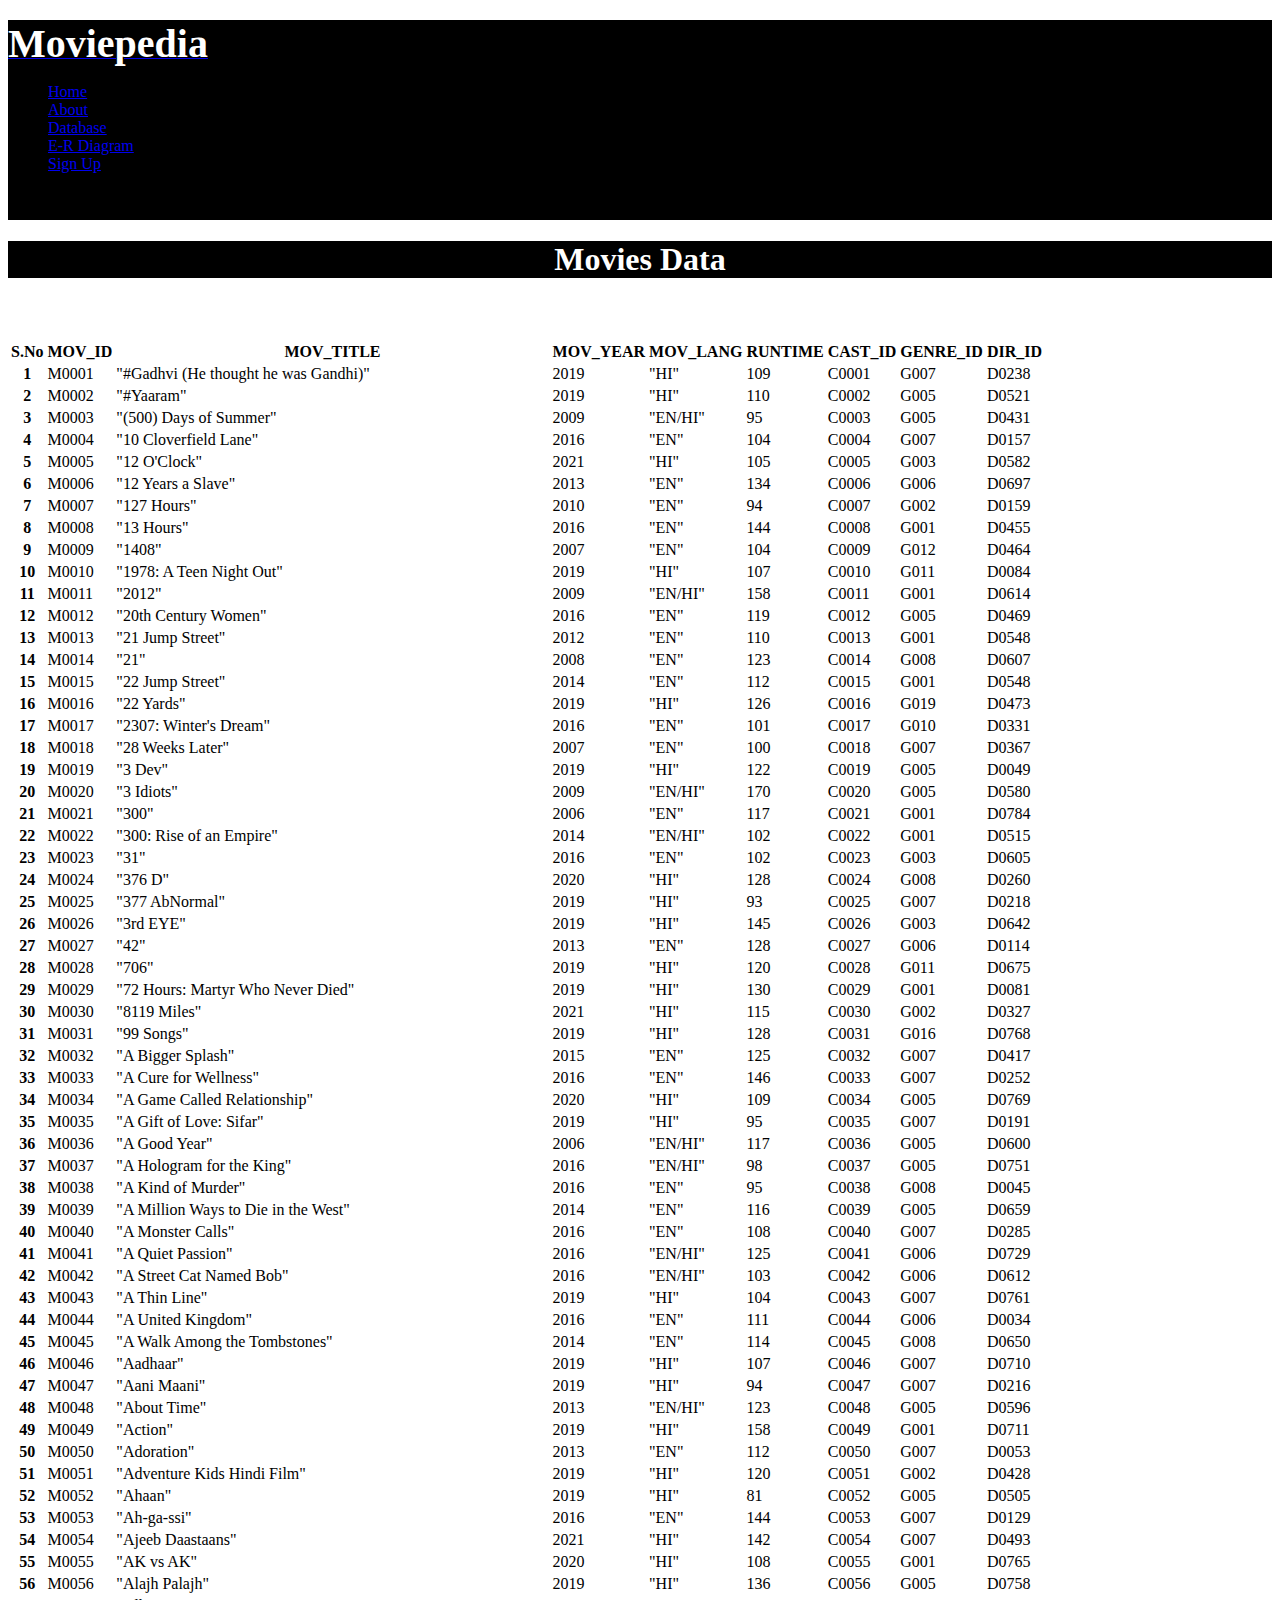
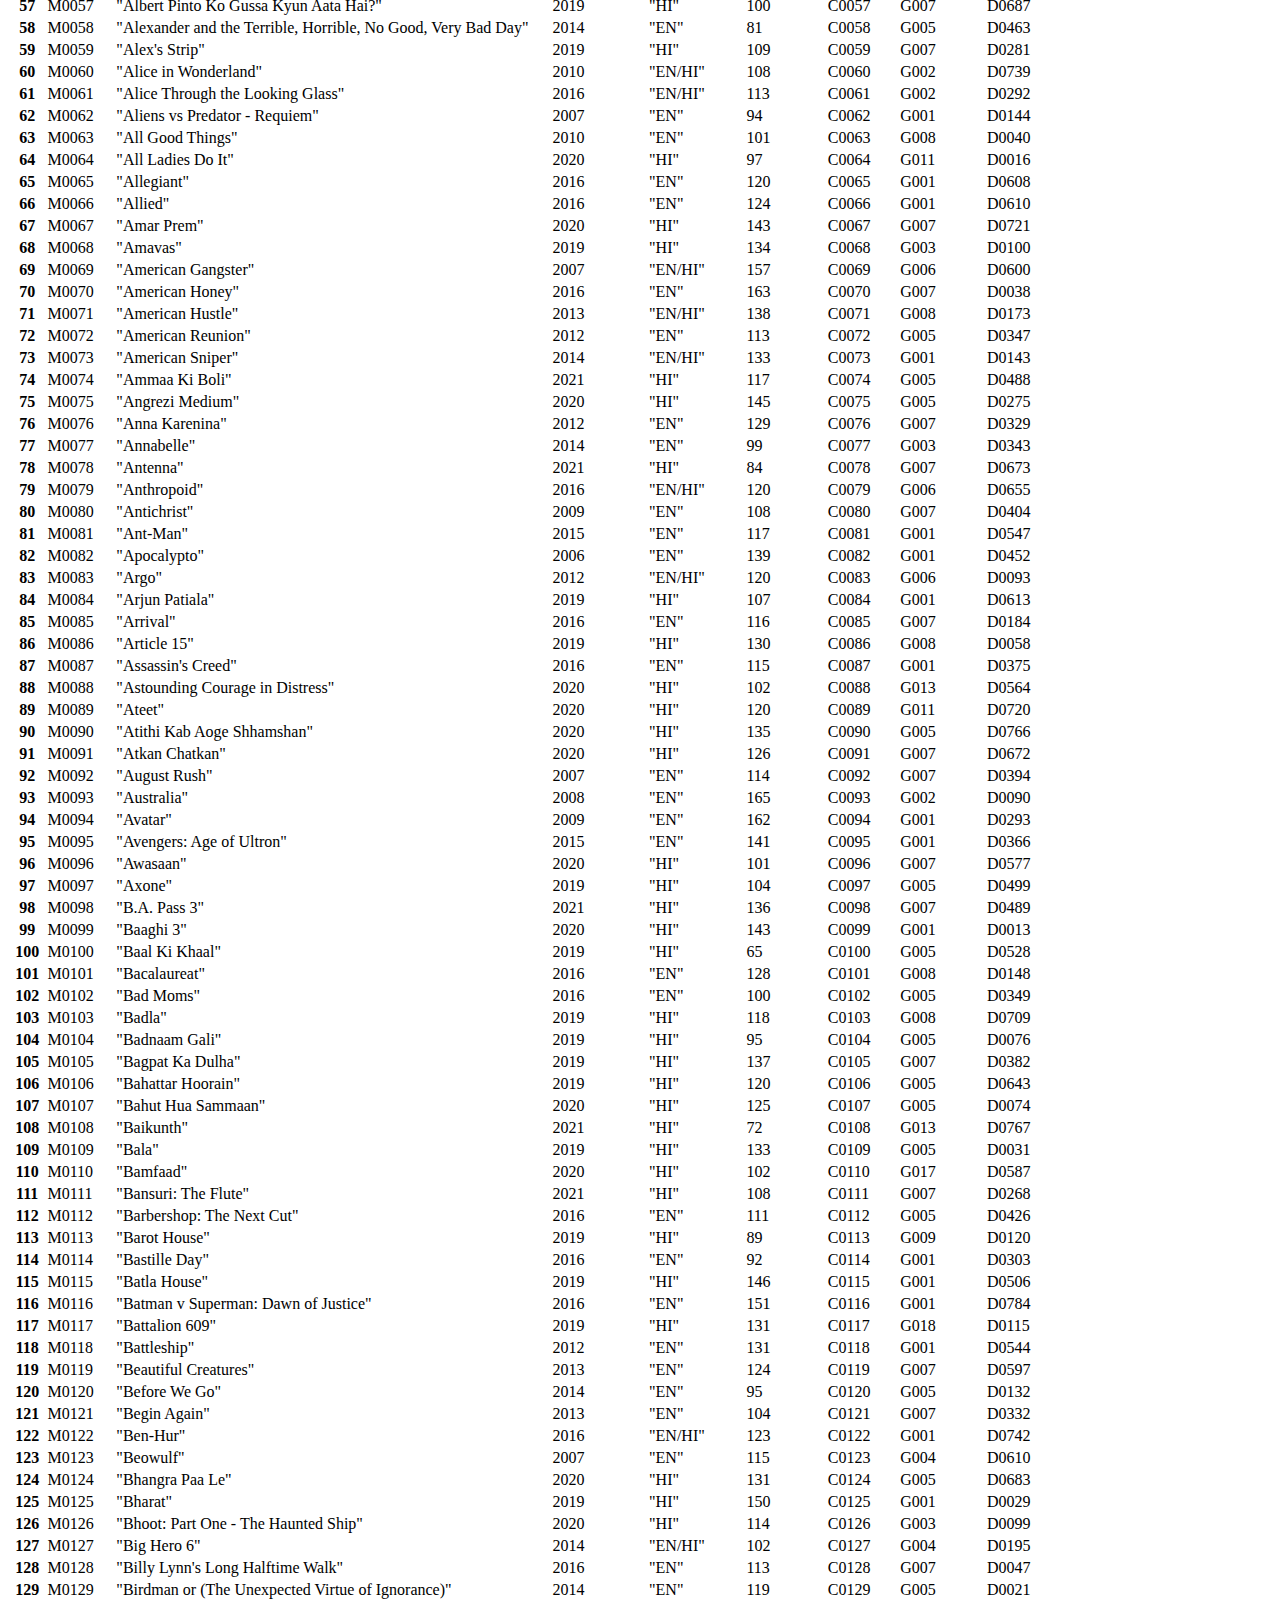
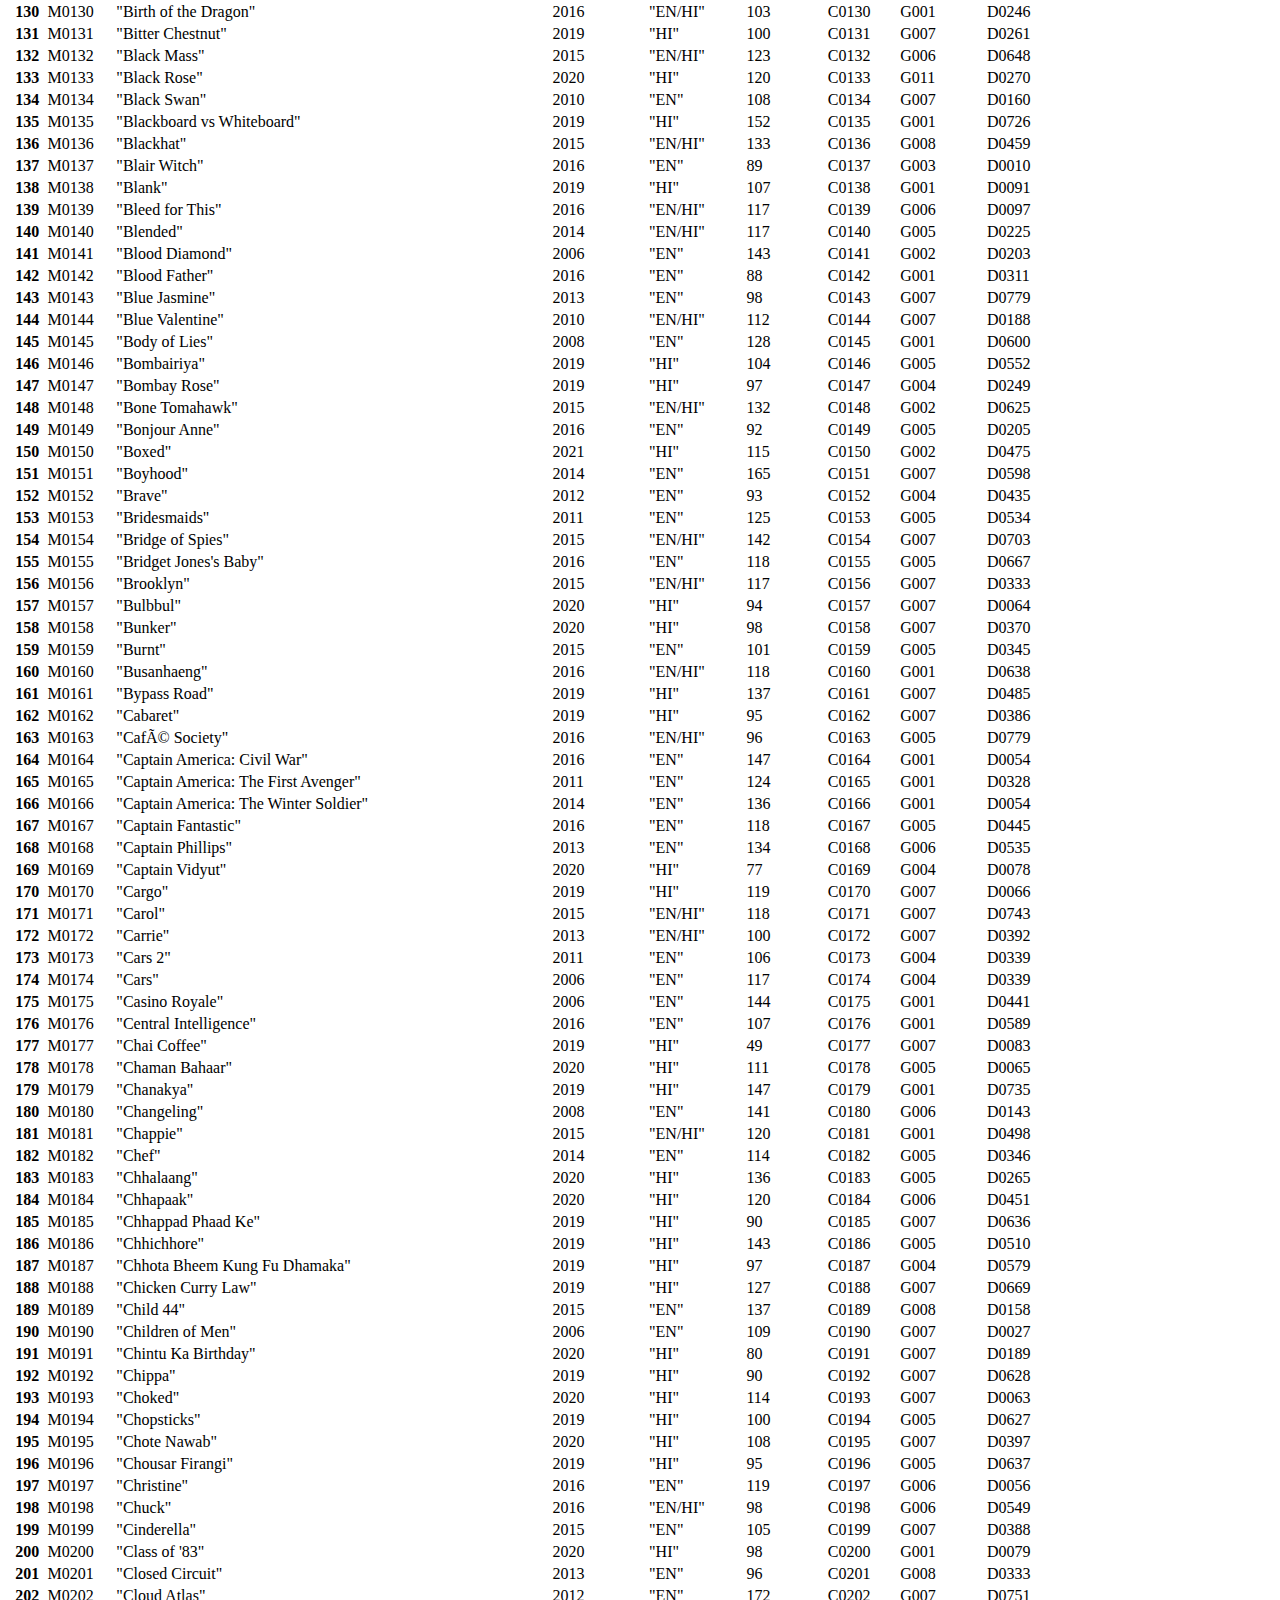
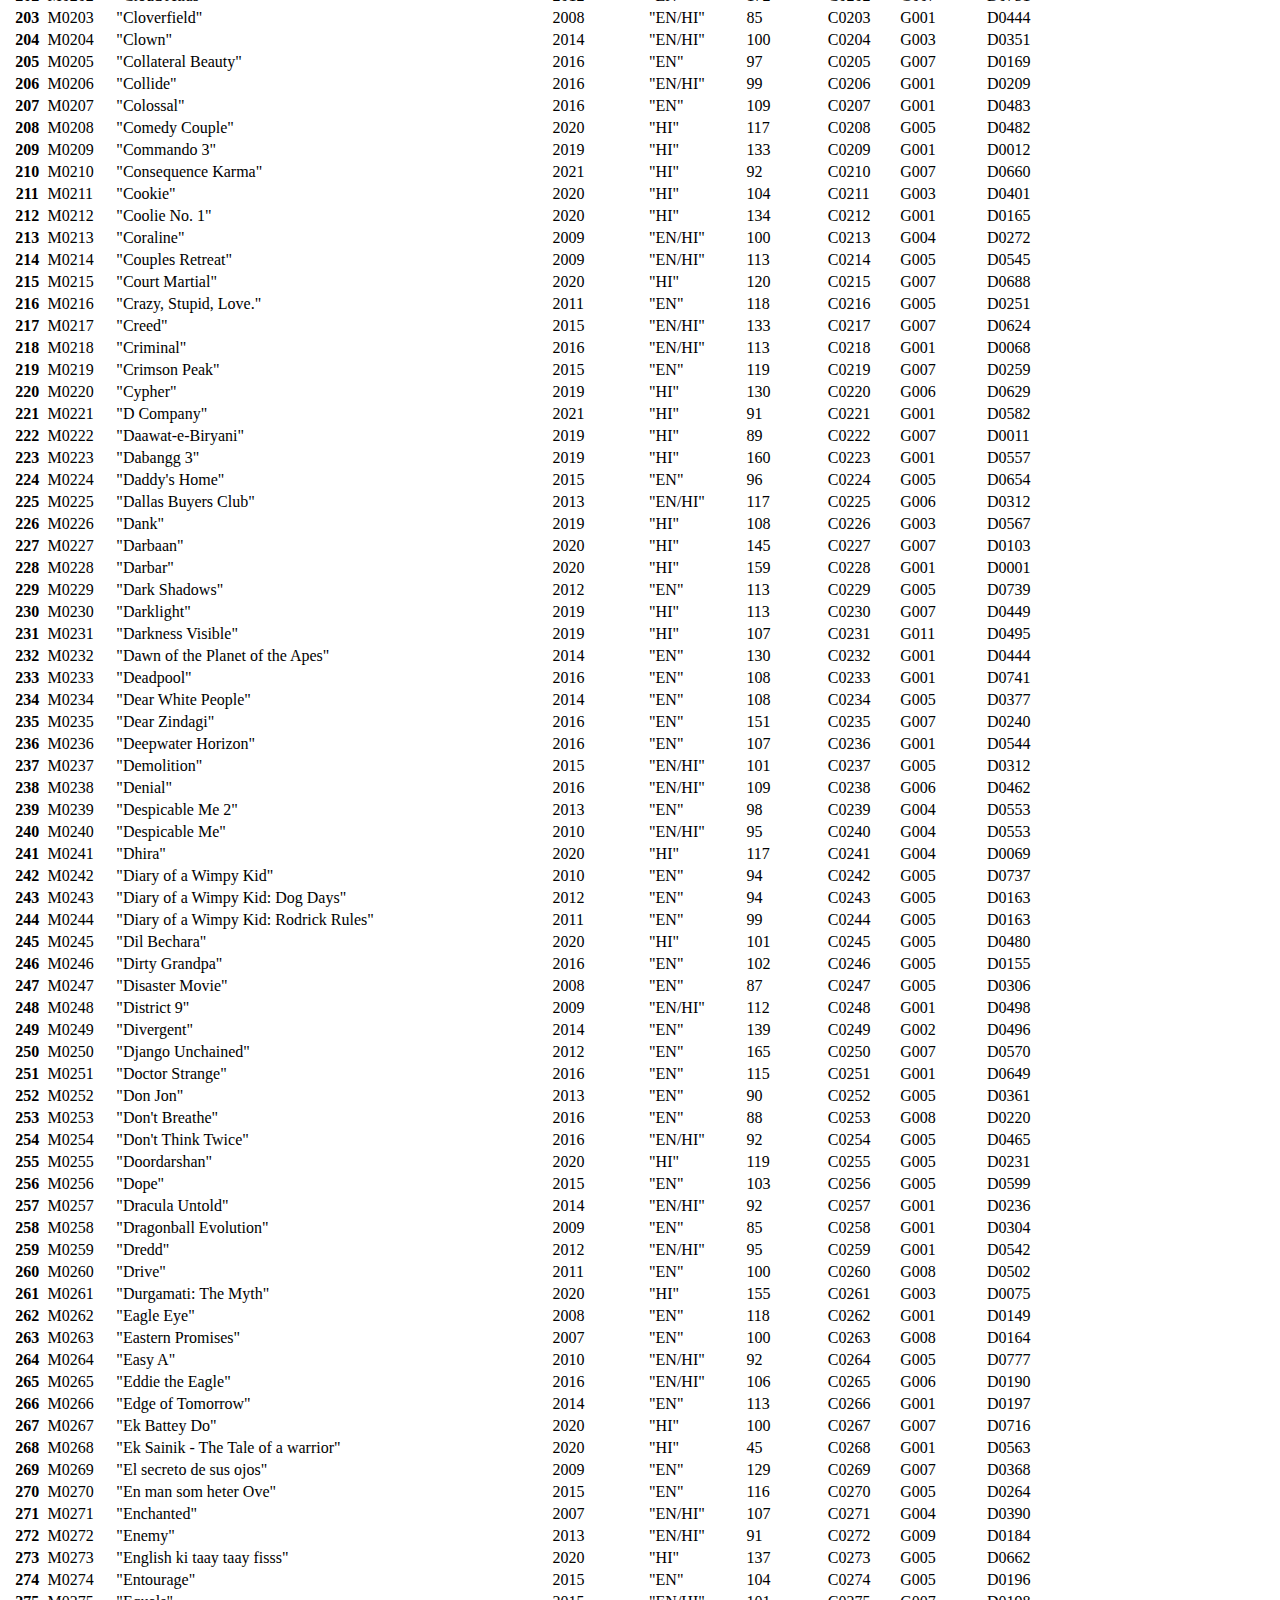
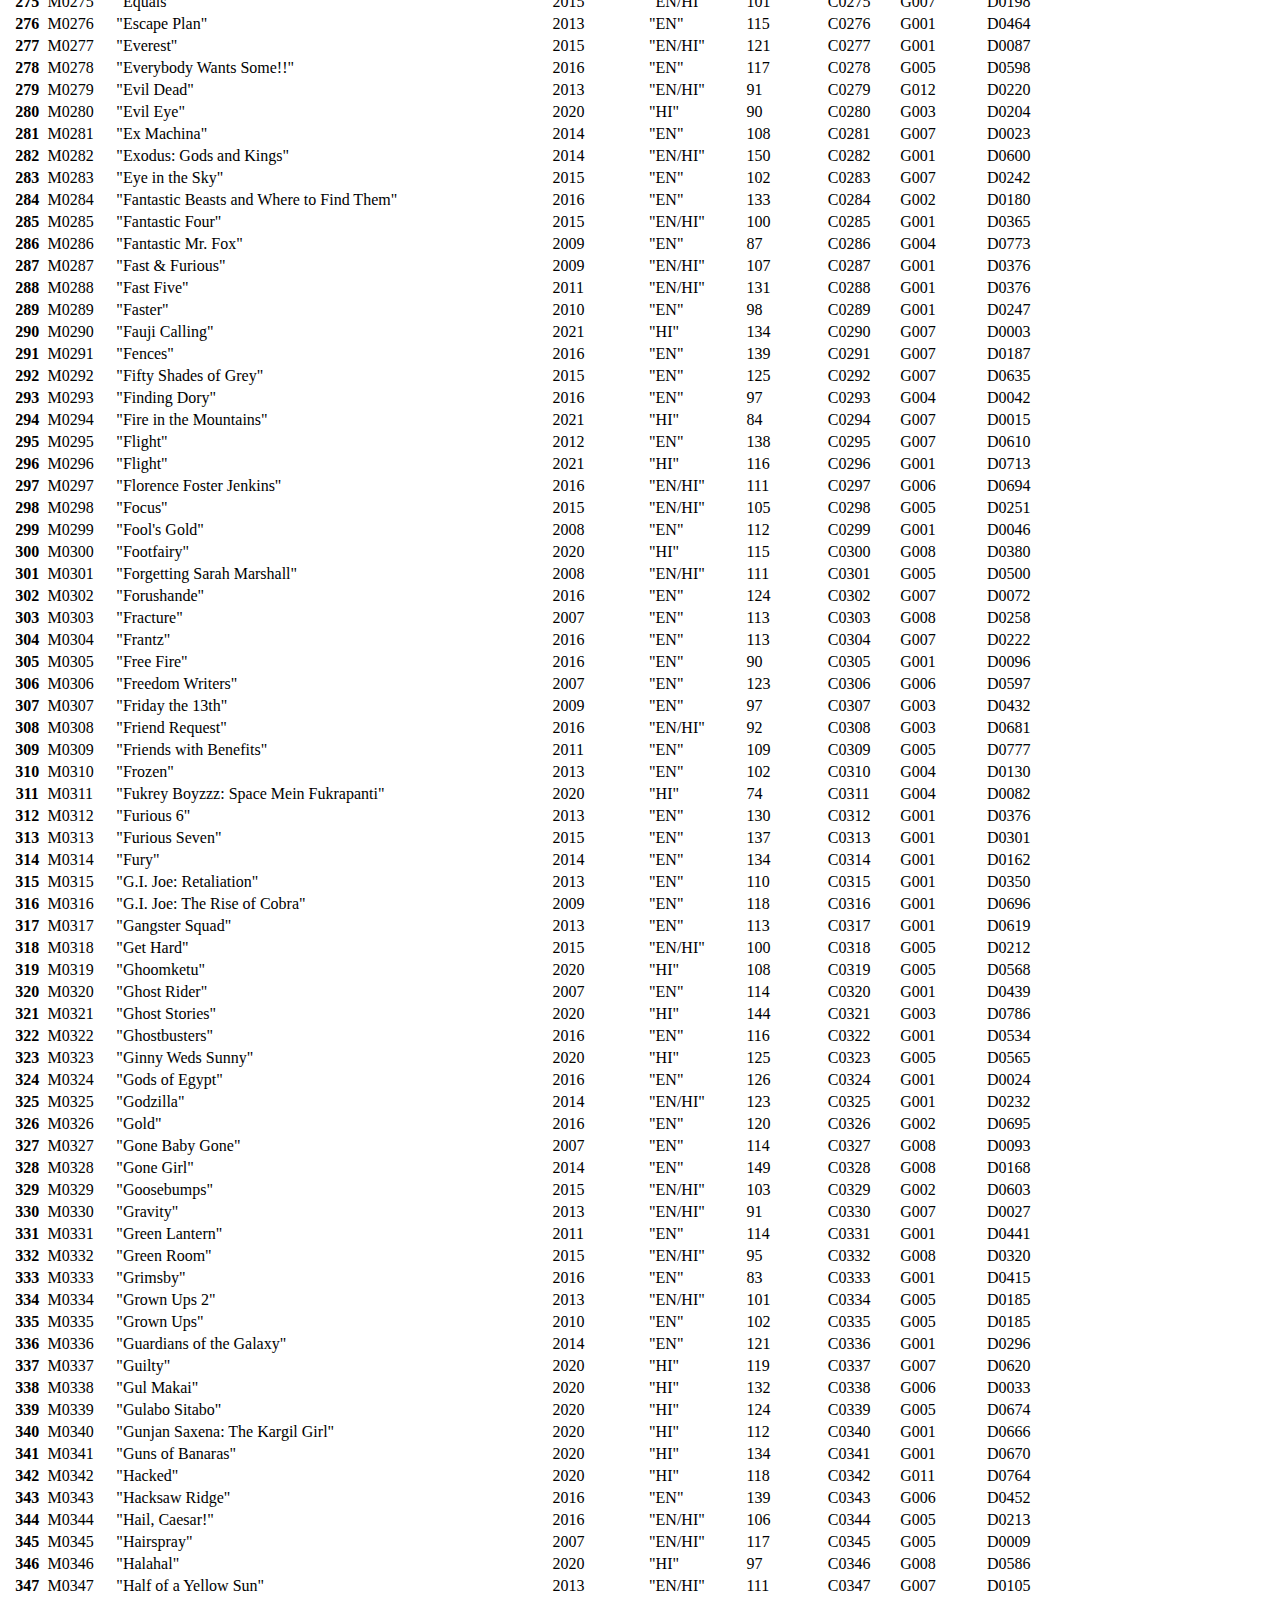
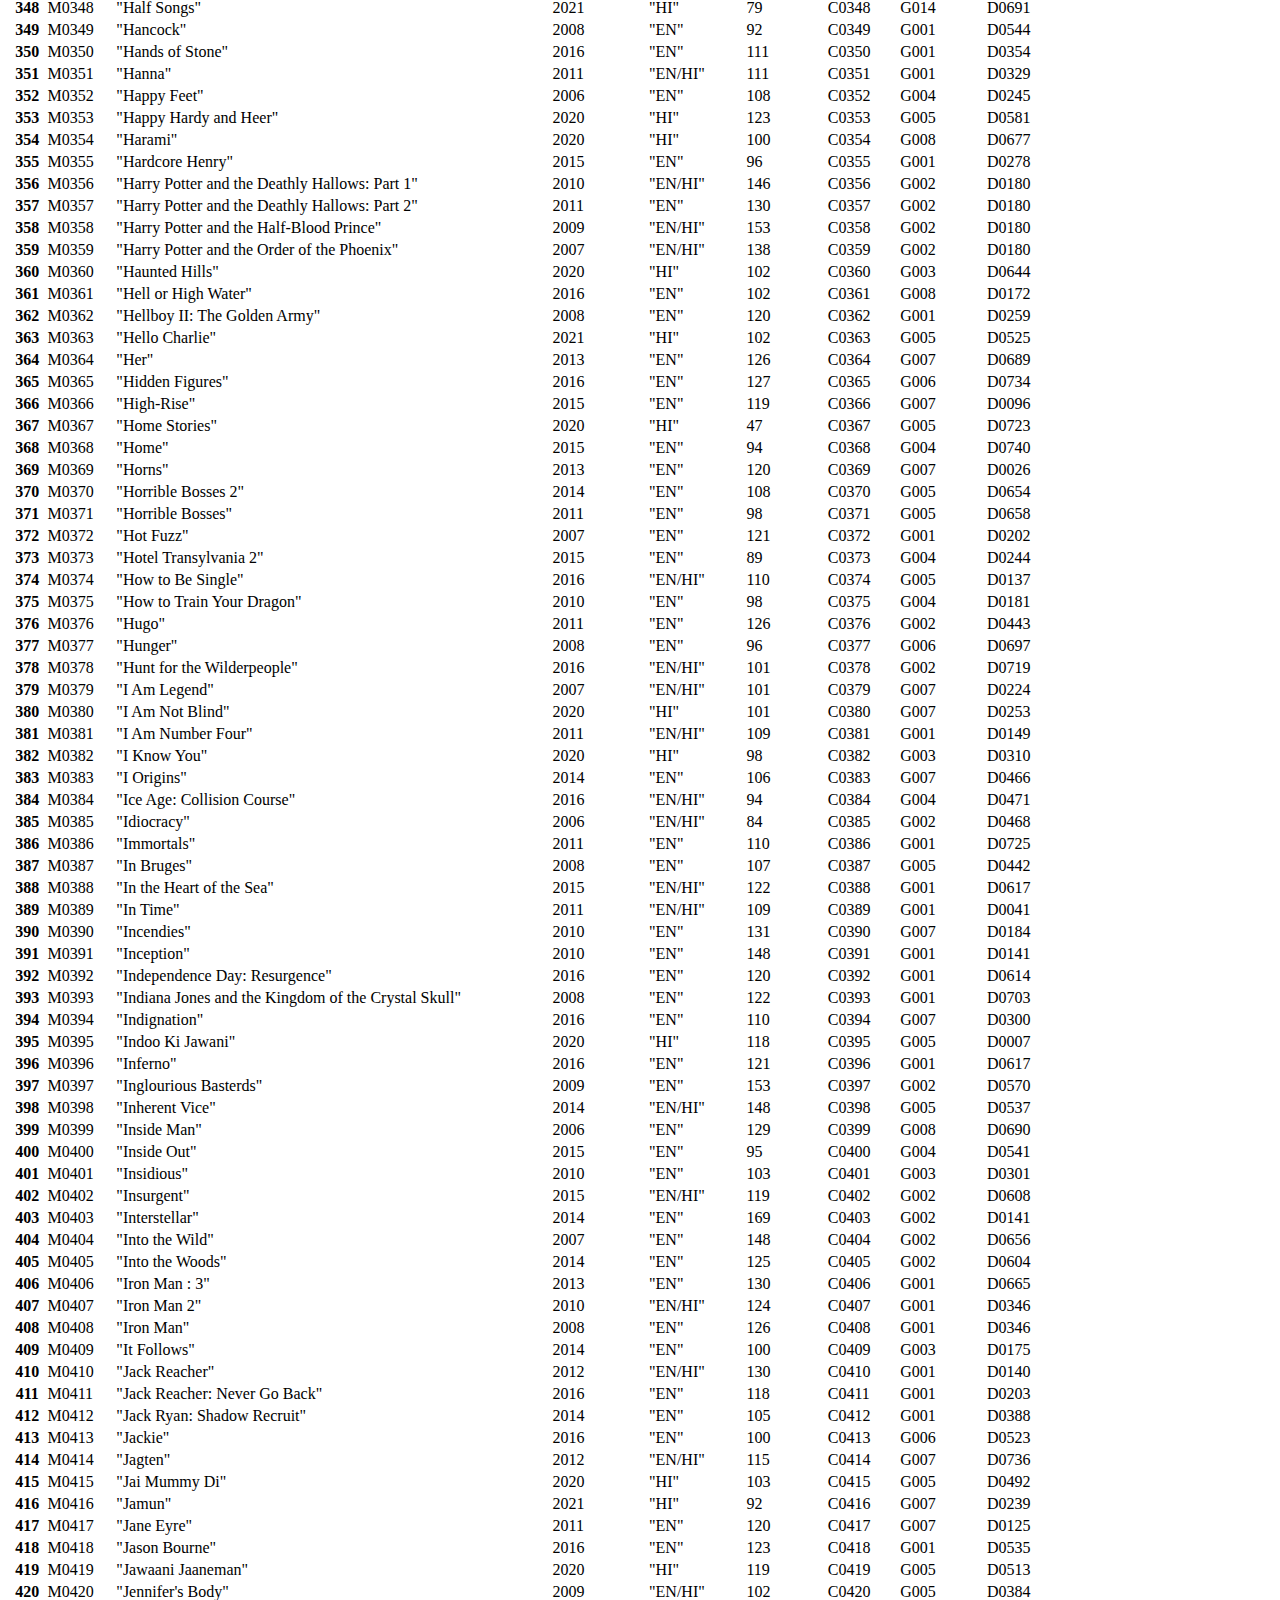
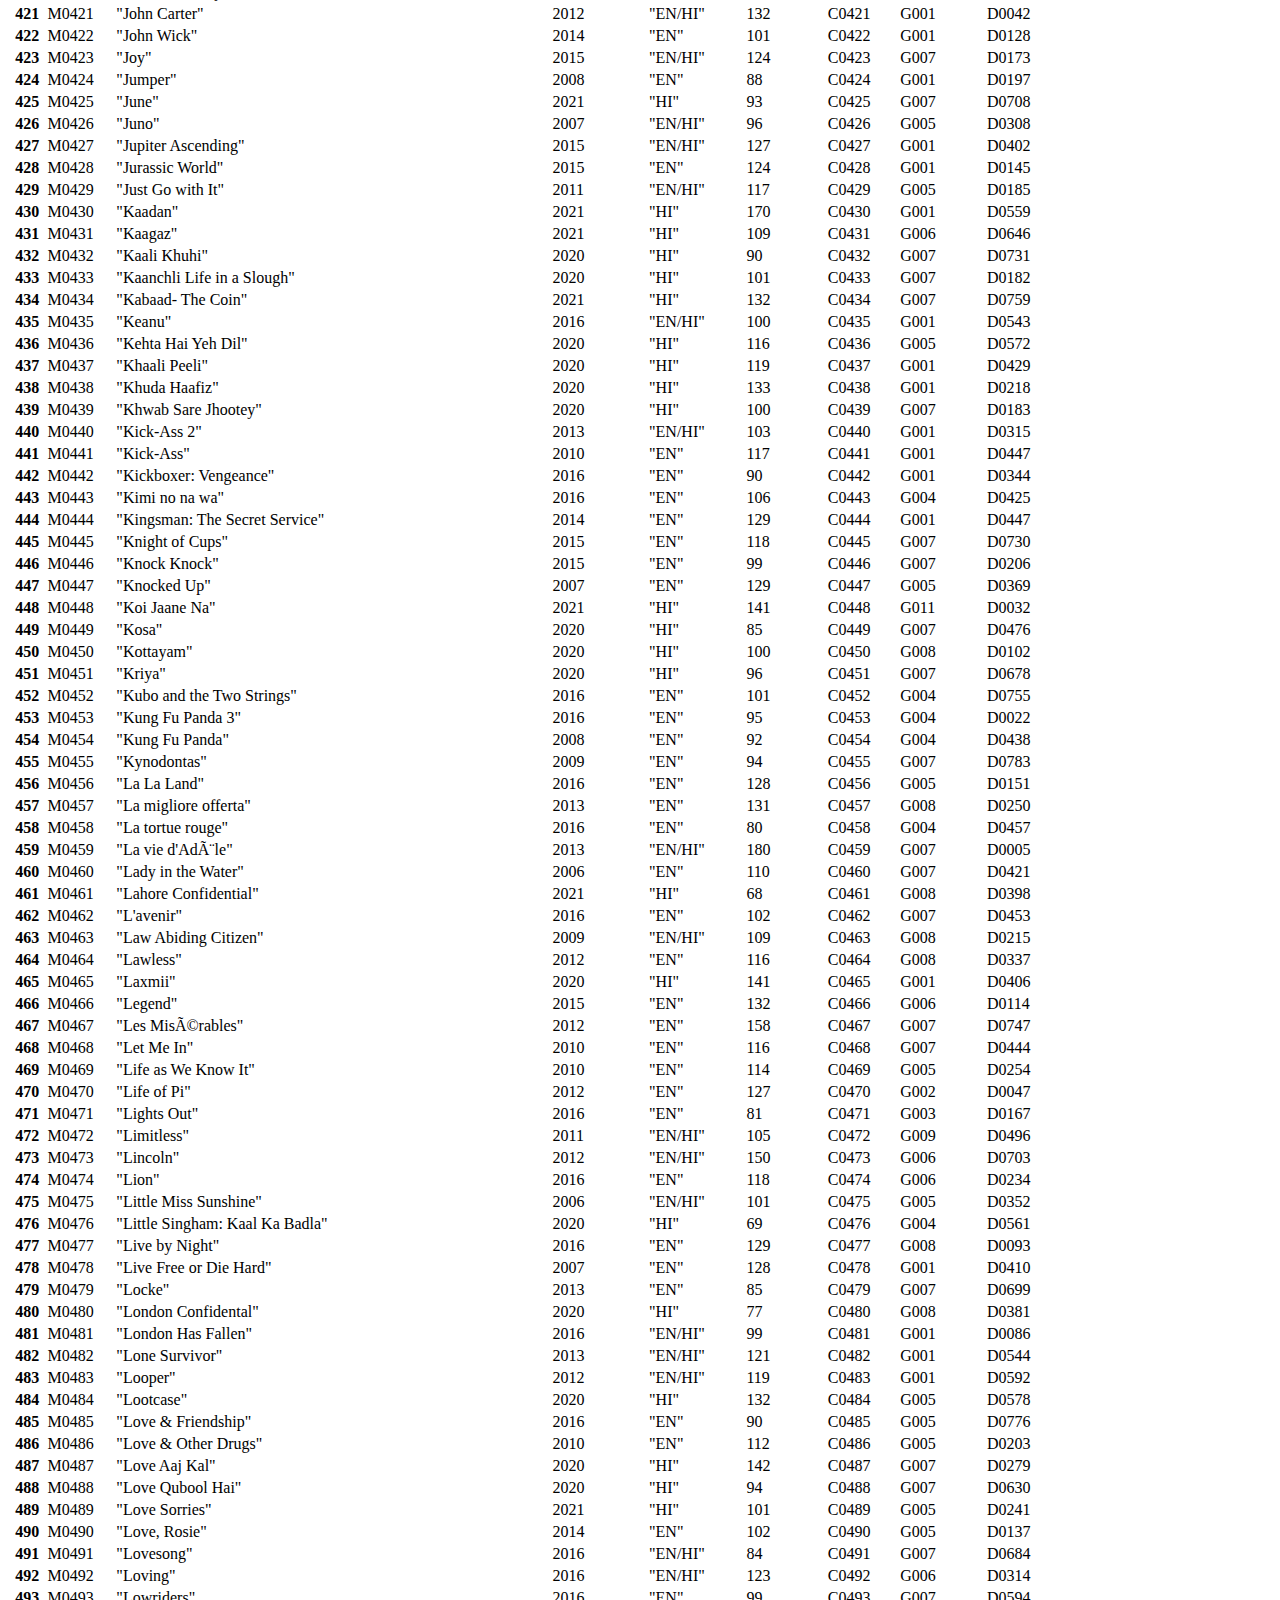
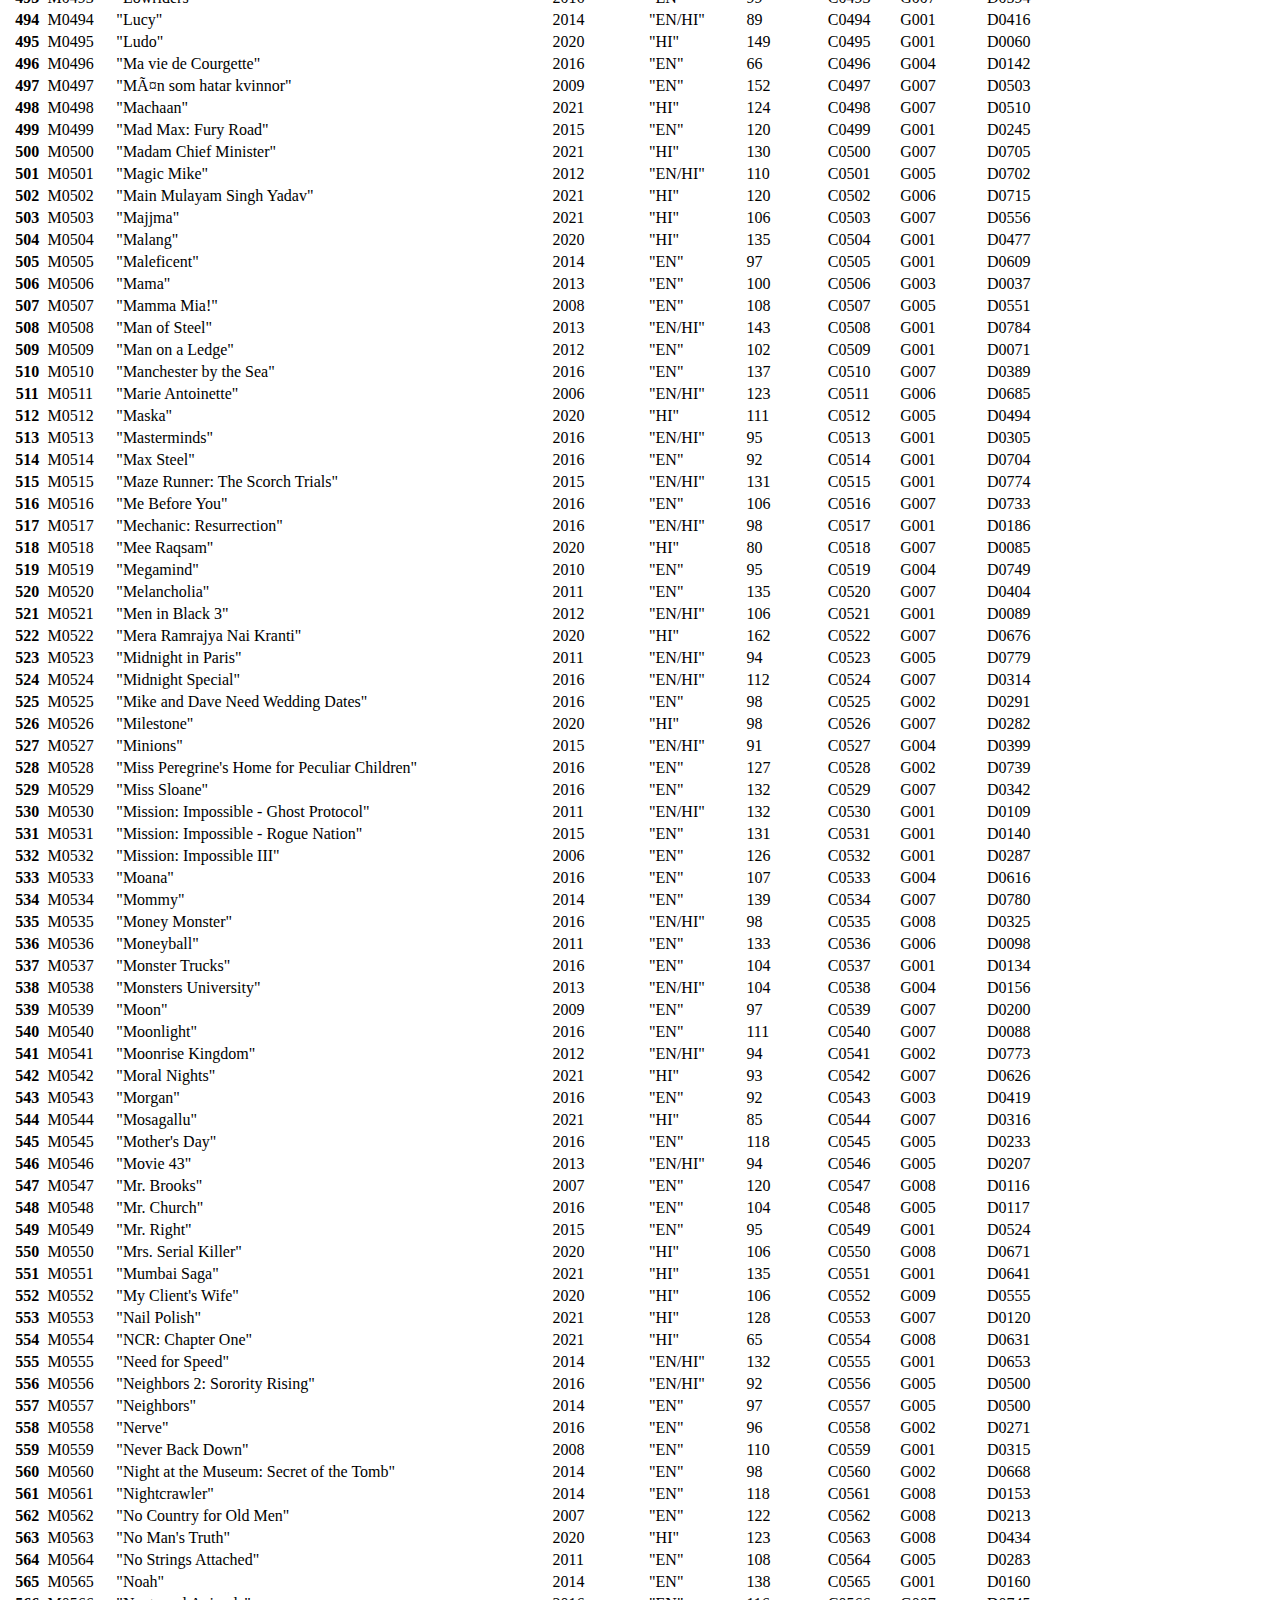
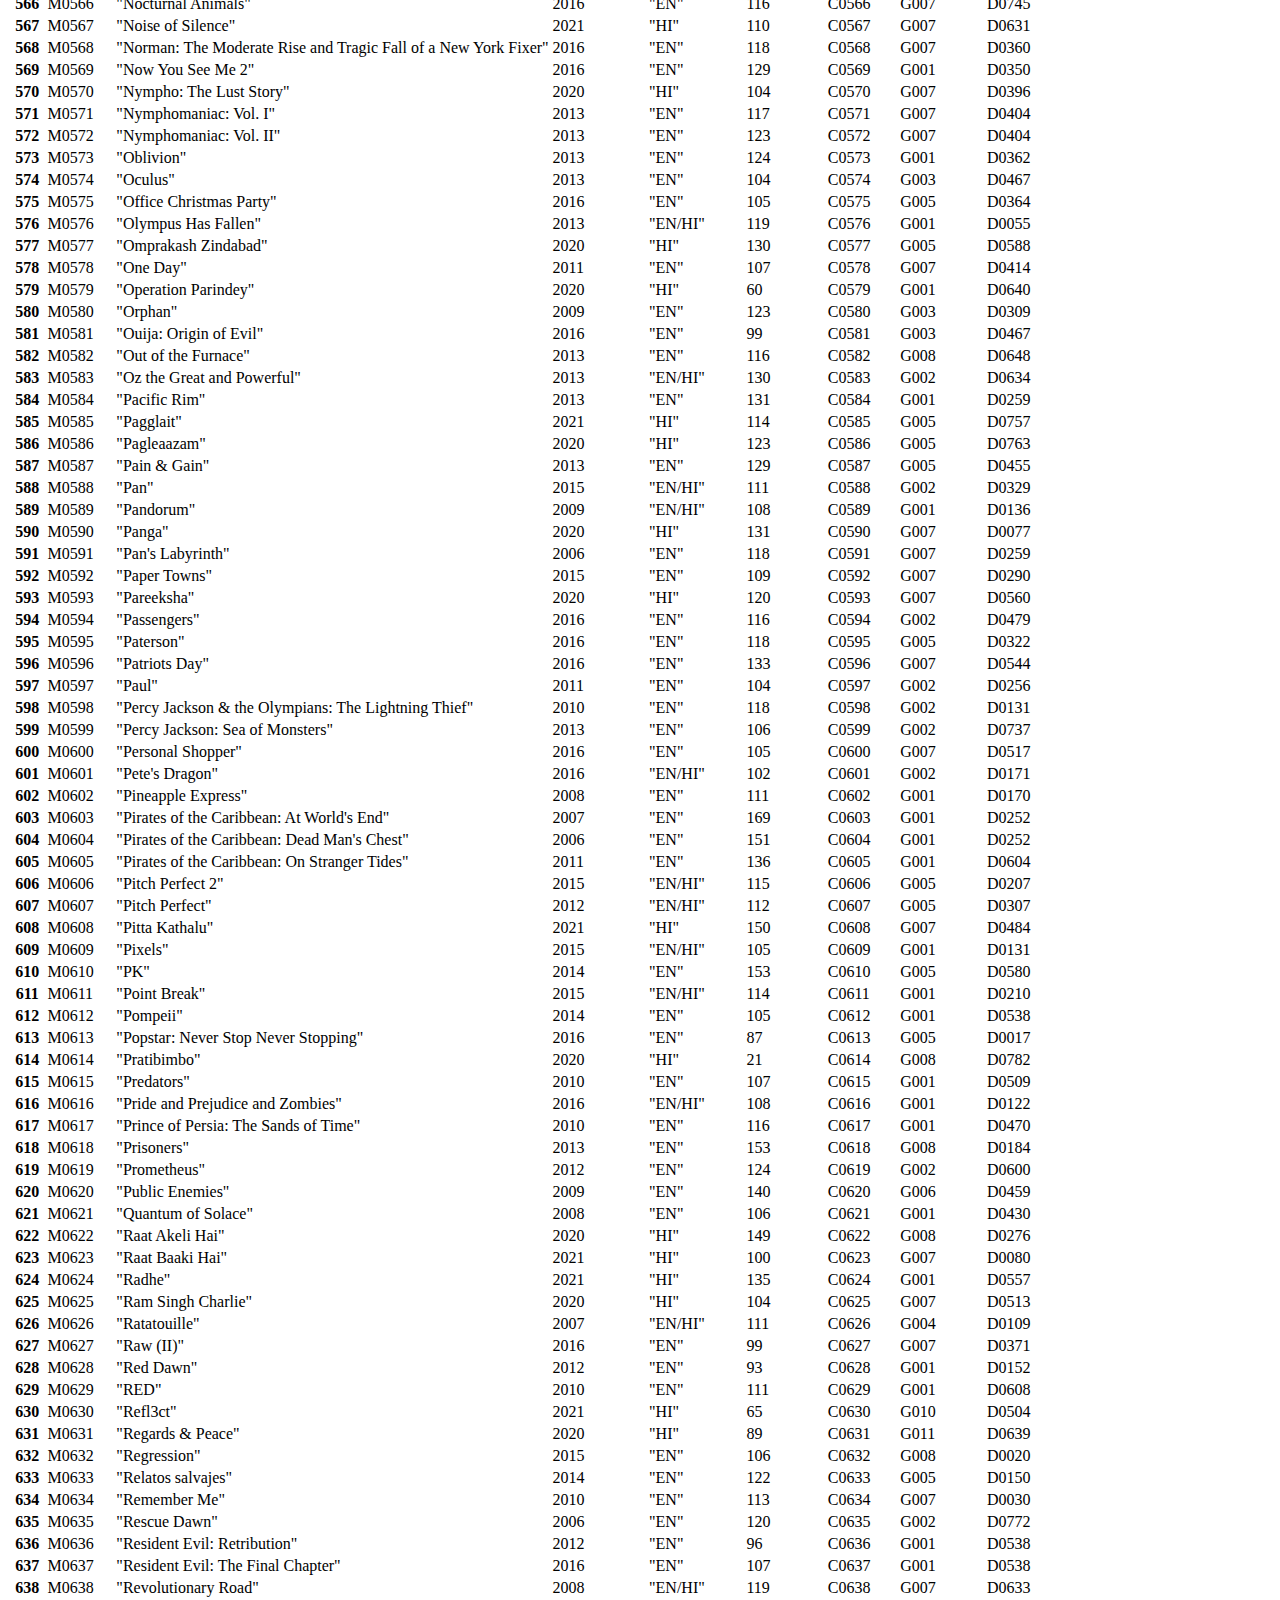
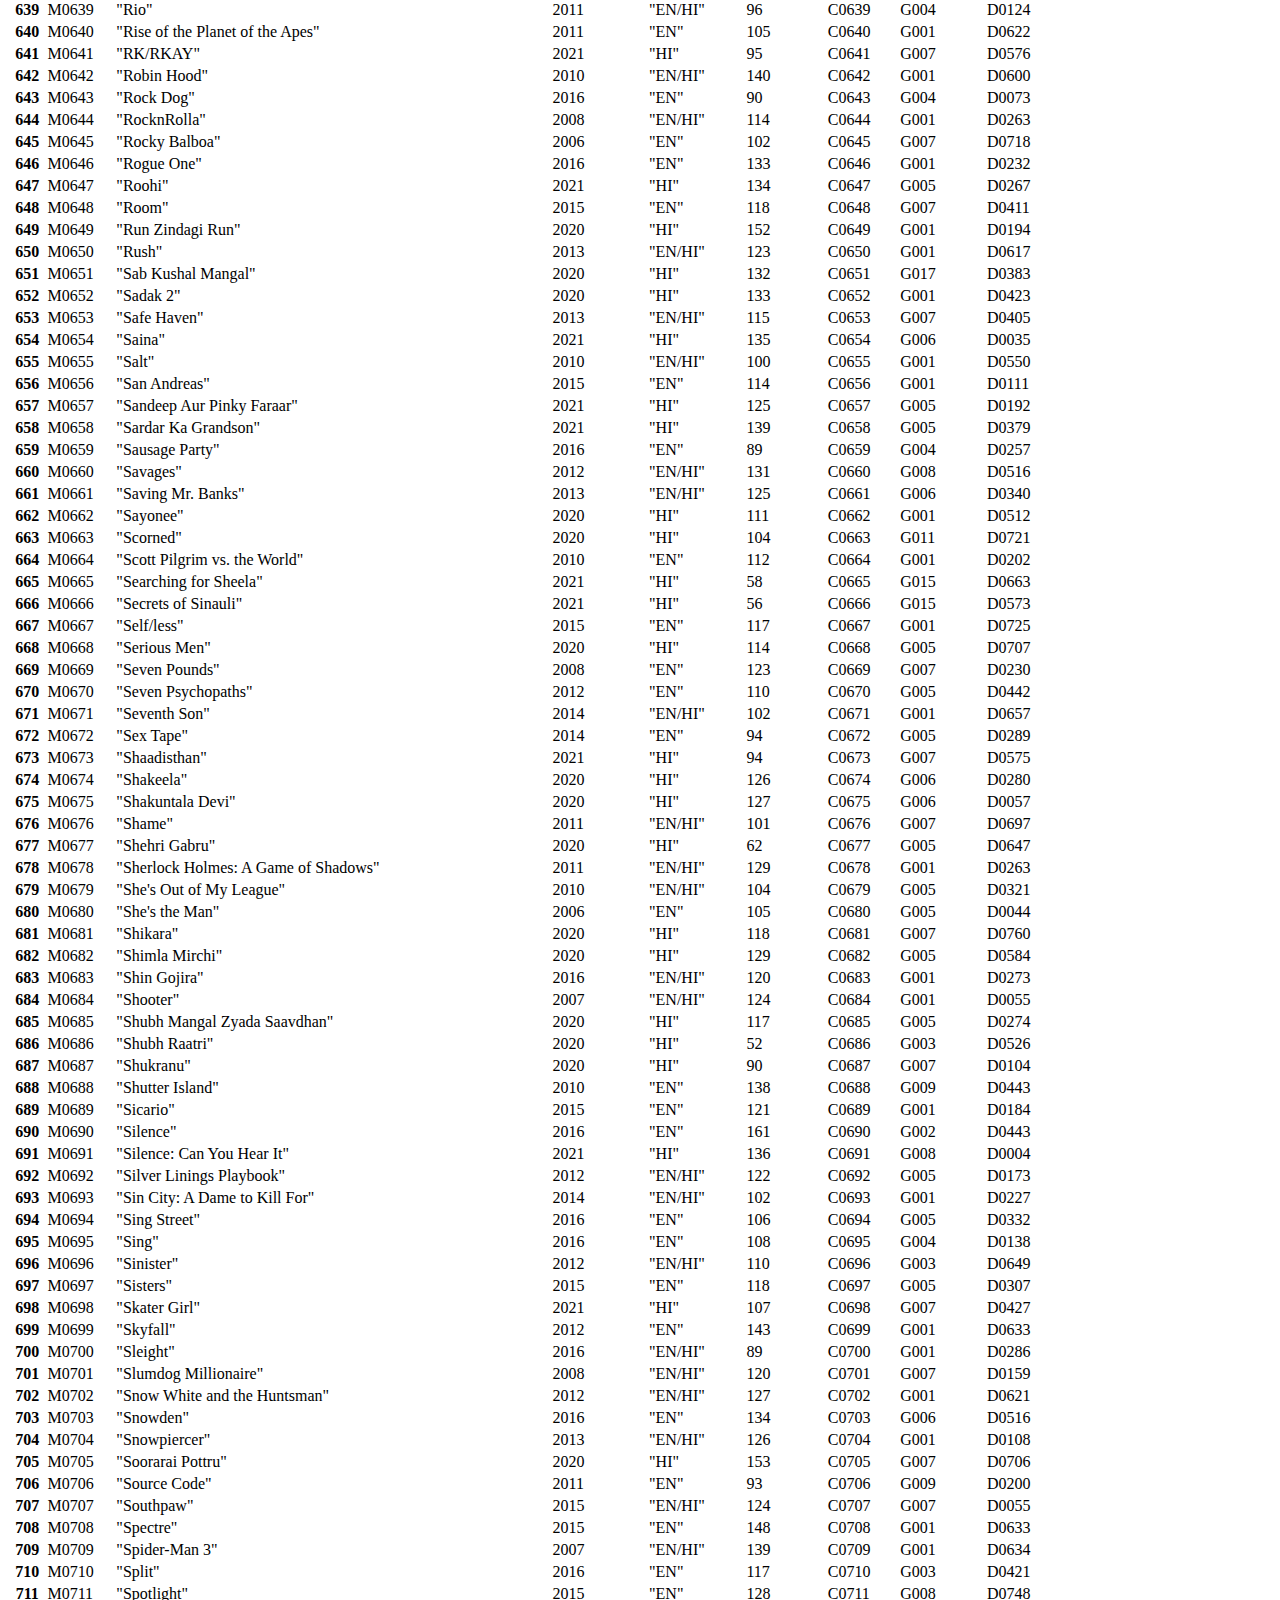
<file: MoviesData.html>
<!DOCTYPE html>
<html lang="en">
<head>
    <meta charset="UTF-8">
    <meta http-equiv="X-UA-Compatible" content="IE=edge">
    <meta name="viewport" content="width=device-width, initial-scale=1.0">
    <title>MoviesData</title>
    <link
	href="https://cdn.jsdelivr.net/npm/bootstrap@5.0.2/dist/css/bootstrap.min.css"
	rel="stylesheet"
	integrity="sha384-EVSTQN3/azprG1Anm3QDgpJLIm9Nao0Yz1ztcQTwFspd3yD65VohhpuuCOmLASjC"
	crossorigin="anonymous"
  />
  <script
	src="https://cdn.jsdelivr.net/npm/bootstrap@5.0.2/dist/js/bootstrap.bundle.min.js"
	integrity="sha384-MrcW6ZMFYlzcLA8Nl+NtUVF0sA7MsXsP1UyJoMp4YLEuNSfAP+JcXn/tWtIaxVXM"
	crossorigin="anonymous"
  ></script>
  <script
	src="https://cdn.jsdelivr.net/npm/@popperjs/core@2.9.2/dist/umd/popper.min.js"
	integrity="sha384-IQsoLXl5PILFhosVNubq5LC7Qb9DXgDA9i+tQ8Zj3iwWAwPtgFTxbJ8NT4GN1R8p"
	crossorigin="anonymous"
  ></script>
  <script
	src="https://cdn.jsdelivr.net/npm/bootstrap@5.0.2/dist/js/bootstrap.min.js"
	integrity="sha384-cVKIPhGWiC2Al4u+LWgxfKTRIcfu0JTxR+EQDz/bgldoEyl4H0zUF0QKbrJ0EcQF"
	crossorigin="anonymous"
  ></script>
  <link rel="stylesheet" href="styles.css" />
  <link rel="shortcut icon" href="https://img.icons8.com/ios/80/000000/film-reel--v2.png" type="image/x-icon">
</head>
<body>
        <!-- Header -->
        <div  style="height: 200px;background-color: black;">
            <div class="container">
              <header
                class="d-flex flex-wrap justify-content-center py-3 mb-4 "
              >
                <a
                  href="/"
                  class="
                    d-flex
                    align-items-center
                    mb-3 mb-md-0
                    me-md-auto
                    text-dark text-decoration-none
                  "
                >
                  
                  <span style="color: white;font-weight: bolder; font-size: 40px;">Moviepedia</span>
                </a>
        
                <ul class="nav nav-pills">
                  <li class="nav-item">
                    <a href="index.html" class="nav-link active" aria-current="page">Home</a>
                  </li>
                  <li class="nav-item"><a href="about.html" target="_blank" class="nav-link">About</a></li>
                  <li class="nav-item"><a href="Database.html" class="nav-link">Database</a></li>
                  <li class="nav-item"><a href="er-diagram.html"target="_blank" class="nav-link">E-R Diagram</a></li>
                  <li class="nav-item"><a href="sign_up.html"target="_blank" class="nav-link">Sign Up</a></li>
                  
                </ul>
              </header>
            </div>
        
          </div>

         <!-- SVG -->
    <svg xmlns="http://www.w3.org/2000/svg" style="display: none;">
        <symbol id="bootstrap" viewBox="0 0 118 94">
          <title>Bootstrap</title>
          <path fill-rule="evenodd" clip-rule="evenodd" d="M24.509 0c-6.733 0-11.715 5.893-11.492 12.284.214 6.14-.064 14.092-2.066 20.577C8.943 39.365 5.547 43.485 0 44.014v5.972c5.547.529 8.943 4.649 10.951 11.153 2.002 6.485 2.28 14.437 2.066 20.577C12.794 88.106 17.776 94 24.51 94H93.5c6.733 0 11.714-5.893 11.491-12.284-.214-6.14.064-14.092 2.066-20.577 2.009-6.504 5.396-10.624 10.943-11.153v-5.972c-5.547-.529-8.934-4.649-10.943-11.153-2.002-6.484-2.28-14.437-2.066-20.577C105.214 5.894 100.233 0 93.5 0H24.508zM80 57.863C80 66.663 73.436 72 62.543 72H44a2 2 0 01-2-2V24a2 2 0 012-2h18.437c9.083 0 15.044 4.92 15.044 12.474 0 5.302-4.01 10.049-9.119 10.88v.277C75.317 46.394 80 51.21 80 57.863zM60.521 28.34H49.948v14.934h8.905c6.884 0 10.68-2.772 10.68-7.727 0-4.643-3.264-7.207-9.012-7.207zM49.948 49.2v16.458H60.91c7.167 0 10.964-2.876 10.964-8.281 0-5.406-3.903-8.178-11.425-8.178H49.948z"></path>
        </symbol>
        <symbol id="facebook" viewBox="0 0 16 16">
          <path d="M16 8.049c0-4.446-3.582-8.05-8-8.05C3.58 0-.002 3.603-.002 8.05c0 4.017 2.926 7.347 6.75 7.951v-5.625h-2.03V8.05H6.75V6.275c0-2.017 1.195-3.131 3.022-3.131.876 0 1.791.157 1.791.157v1.98h-1.009c-.993 0-1.303.621-1.303 1.258v1.51h2.218l-.354 2.326H9.25V16c3.824-.604 6.75-3.934 6.75-7.951z"/>
        </symbol>
        <symbol id="instagram" viewBox="0 0 16 16">
            <path d="M8 0C5.829 0 5.556.01 4.703.048 3.85.088 3.269.222 2.76.42a3.917 3.917 0 0 0-1.417.923A3.927 3.927 0 0 0 .42 2.76C.222 3.268.087 3.85.048 4.7.01 5.555 0 5.827 0 8.001c0 2.172.01 2.444.048 3.297.04.852.174 1.433.372 1.942.205.526.478.972.923 1.417.444.445.89.719 1.416.923.51.198 1.09.333 1.942.372C5.555 15.99 5.827 16 8 16s2.444-.01 3.298-.048c.851-.04 1.434-.174 1.943-.372a3.916 3.916 0 0 0 1.416-.923c.445-.445.718-.891.923-1.417.197-.509.332-1.09.372-1.942C15.99 10.445 16 10.173 16 8s-.01-2.445-.048-3.299c-.04-.851-.175-1.433-.372-1.941a3.926 3.926 0 0 0-.923-1.417A3.911 3.911 0 0 0 13.24.42c-.51-.198-1.092-.333-1.943-.372C10.443.01 10.172 0 7.998 0h.003zm-.717 1.442h.718c2.136 0 2.389.007 3.232.046.78.035 1.204.166 1.486.275.373.145.64.319.92.599.28.28.453.546.598.92.11.281.24.705.275 1.485.039.843.047 1.096.047 3.231s-.008 2.389-.047 3.232c-.035.78-.166 1.203-.275 1.485a2.47 2.47 0 0 1-.599.919c-.28.28-.546.453-.92.598-.28.11-.704.24-1.485.276-.843.038-1.096.047-3.232.047s-2.39-.009-3.233-.047c-.78-.036-1.203-.166-1.485-.276a2.478 2.478 0 0 1-.92-.598 2.48 2.48 0 0 1-.6-.92c-.109-.281-.24-.705-.275-1.485-.038-.843-.046-1.096-.046-3.233 0-2.136.008-2.388.046-3.231.036-.78.166-1.204.276-1.486.145-.373.319-.64.599-.92.28-.28.546-.453.92-.598.282-.11.705-.24 1.485-.276.738-.034 1.024-.044 2.515-.045v.002zm4.988 1.328a.96.96 0 1 0 0 1.92.96.96 0 0 0 0-1.92zm-4.27 1.122a4.109 4.109 0 1 0 0 8.217 4.109 4.109 0 0 0 0-8.217zm0 1.441a2.667 2.667 0 1 1 0 5.334 2.667 2.667 0 0 1 0-5.334z"/>
        </symbol>
        <symbol id="twitter" viewBox="0 0 16 16">
          <path d="M5.026 15c6.038 0 9.341-5.003 9.341-9.334 0-.14 0-.282-.006-.422A6.685 6.685 0 0 0 16 3.542a6.658 6.658 0 0 1-1.889.518 3.301 3.301 0 0 0 1.447-1.817 6.533 6.533 0 0 1-2.087.793A3.286 3.286 0 0 0 7.875 6.03a9.325 9.325 0 0 1-6.767-3.429 3.289 3.289 0 0 0 1.018 4.382A3.323 3.323 0 0 1 .64 6.575v.045a3.288 3.288 0 0 0 2.632 3.218 3.203 3.203 0 0 1-.865.115 3.23 3.23 0 0 1-.614-.057 3.283 3.283 0 0 0 3.067 2.277A6.588 6.588 0 0 1 .78 13.58a6.32 6.32 0 0 1-.78-.045A9.344 9.344 0 0 0 5.026 15z"/>
        </symbol>
      </svg>

        <!-- Table  -->
         <div style=" padding-bottom: 40px ;">
        <div class="card text-white" style="background-color: black;">
        <div class="card-body" style="text-align: center;"><h1 style="color: white;">Movies Data</h1></div>
        </div>
        </div>


        <table class="table table-striped">
            <thead>
            <tr>
              <th scope="col">S.No</th>
              <th scope="col">MOV_ID</th>
              <th scope="col">MOV_TITLE</th>
              <th scope="col">MOV_YEAR</th>
              <th scope="col">MOV_LANG</th>
              <th scope="col">RUNTIME</th>
              <th scope="col">CAST_ID</th>
              <th scope="col">GENRE_ID</th>
              <th scope="col">DIR_ID</th>
              
              
            </tr>
            </thead>
            <tbody>

                <tr><th scope="row">1</th><td>M0001</td><td>"#Gadhvi (He thought he was Gandhi)"</td><td>2019</td><td>"HI"</td><td>109</td><td>C0001</td><td>G007</td><td>D0238</td></tr>
                <tr><th scope="row">2</th><td>M0002</td><td>"#Yaaram"</td><td>2019</td><td>"HI"</td><td>110</td><td>C0002</td><td>G005</td><td>D0521</td></tr>
                <tr><th scope="row">3</th><td>M0003</td><td>"(500) Days of Summer"</td><td>2009</td><td>"EN/HI"</td><td>95</td><td>C0003</td><td>G005</td><td>D0431</td></tr>
                <tr><th scope="row">4</th><td>M0004</td><td>"10 Cloverfield Lane"</td><td>2016</td><td>"EN"</td><td>104</td><td>C0004</td><td>G007</td><td>D0157</td></tr>
                <tr><th scope="row">5</th><td>M0005</td><td>"12 O'Clock"</td><td>2021</td><td>"HI"</td><td>105</td><td>C0005</td><td>G003</td><td>D0582</td></tr>
                <tr><th scope="row">6</th><td>M0006</td><td>"12 Years a Slave"</td><td>2013</td><td>"EN"</td><td>134</td><td>C0006</td><td>G006</td><td>D0697</td></tr>
                <tr><th scope="row">7</th><td>M0007</td><td>"127 Hours"</td><td>2010</td><td>"EN"</td><td>94</td><td>C0007</td><td>G002</td><td>D0159</td></tr>
                <tr><th scope="row">8</th><td>M0008</td><td>"13 Hours"</td><td>2016</td><td>"EN"</td><td>144</td><td>C0008</td><td>G001</td><td>D0455</td></tr>
                <tr><th scope="row">9</th><td>M0009</td><td>"1408"</td><td>2007</td><td>"EN"</td><td>104</td><td>C0009</td><td>G012</td><td>D0464</td></tr>
                <tr><th scope="row">10</th><td>M0010</td><td>"1978: A Teen Night Out"</td><td>2019</td><td>"HI"</td><td>107</td><td>C0010</td><td>G011</td><td>D0084</td></tr>
                <tr><th scope="row">11</th><td>M0011</td><td>"2012"</td><td>2009</td><td>"EN/HI"</td><td>158</td><td>C0011</td><td>G001</td><td>D0614</td></tr>
                <tr><th scope="row">12</th><td>M0012</td><td>"20th Century Women"</td><td>2016</td><td>"EN"</td><td>119</td><td>C0012</td><td>G005</td><td>D0469</td></tr>
                <tr><th scope="row">13</th><td>M0013</td><td>"21 Jump Street"</td><td>2012</td><td>"EN"</td><td>110</td><td>C0013</td><td>G001</td><td>D0548</td></tr>
                <tr><th scope="row">14</th><td>M0014</td><td>"21"</td><td>2008</td><td>"EN"</td><td>123</td><td>C0014</td><td>G008</td><td>D0607</td></tr>
                <tr><th scope="row">15</th><td>M0015</td><td>"22 Jump Street"</td><td>2014</td><td>"EN"</td><td>112</td><td>C0015</td><td>G001</td><td>D0548</td></tr>
                <tr><th scope="row">16</th><td>M0016</td><td>"22 Yards"</td><td>2019</td><td>"HI"</td><td>126</td><td>C0016</td><td>G019</td><td>D0473</td></tr>
                <tr><th scope="row">17</th><td>M0017</td><td>"2307: Winter's Dream"</td><td>2016</td><td>"EN"</td><td>101</td><td>C0017</td><td>G010</td><td>D0331</td></tr>
                <tr><th scope="row">18</th><td>M0018</td><td>"28 Weeks Later"</td><td>2007</td><td>"EN"</td><td>100</td><td>C0018</td><td>G007</td><td>D0367</td></tr>
                <tr><th scope="row">19</th><td>M0019</td><td>"3 Dev"</td><td>2019</td><td>"HI"</td><td>122</td><td>C0019</td><td>G005</td><td>D0049</td></tr>
                <tr><th scope="row">20</th><td>M0020</td><td>"3 Idiots"</td><td>2009</td><td>"EN/HI"</td><td>170</td><td>C0020</td><td>G005</td><td>D0580</td></tr>
                <tr><th scope="row">21</th><td>M0021</td><td>"300"</td><td>2006</td><td>"EN"</td><td>117</td><td>C0021</td><td>G001</td><td>D0784</td></tr>
                <tr><th scope="row">22</th><td>M0022</td><td>"300: Rise of an Empire"</td><td>2014</td><td>"EN/HI"</td><td>102</td><td>C0022</td><td>G001</td><td>D0515</td></tr>
                <tr><th scope="row">23</th><td>M0023</td><td>"31"</td><td>2016</td><td>"EN"</td><td>102</td><td>C0023</td><td>G003</td><td>D0605</td></tr>
                <tr><th scope="row">24</th><td>M0024</td><td>"376 D"</td><td>2020</td><td>"HI"</td><td>128</td><td>C0024</td><td>G008</td><td>D0260</td></tr>
                <tr><th scope="row">25</th><td>M0025</td><td>"377 AbNormal"</td><td>2019</td><td>"HI"</td><td>93</td><td>C0025</td><td>G007</td><td>D0218</td></tr>
                <tr><th scope="row">26</th><td>M0026</td><td>"3rd EYE"</td><td>2019</td><td>"HI"</td><td>145</td><td>C0026</td><td>G003</td><td>D0642</td></tr>
                <tr><th scope="row">27</th><td>M0027</td><td>"42"</td><td>2013</td><td>"EN"</td><td>128</td><td>C0027</td><td>G006</td><td>D0114</td></tr>
                <tr><th scope="row">28</th><td>M0028</td><td>"706"</td><td>2019</td><td>"HI"</td><td>120</td><td>C0028</td><td>G011</td><td>D0675</td></tr>
                <tr><th scope="row">29</th><td>M0029</td><td>"72 Hours: Martyr Who Never Died"</td><td>2019</td><td>"HI"</td><td>130</td><td>C0029</td><td>G001</td><td>D0081</td></tr>
                <tr><th scope="row">30</th><td>M0030</td><td>"8119 Miles"</td><td>2021</td><td>"HI"</td><td>115</td><td>C0030</td><td>G002</td><td>D0327</td></tr>
                <tr><th scope="row">31</th><td>M0031</td><td>"99 Songs"</td><td>2019</td><td>"HI"</td><td>128</td><td>C0031</td><td>G016</td><td>D0768</td></tr>
                <tr><th scope="row">32</th><td>M0032</td><td>"A Bigger Splash"</td><td>2015</td><td>"EN"</td><td>125</td><td>C0032</td><td>G007</td><td>D0417</td></tr>
                <tr><th scope="row">33</th><td>M0033</td><td>"A Cure for Wellness"</td><td>2016</td><td>"EN"</td><td>146</td><td>C0033</td><td>G007</td><td>D0252</td></tr>
                <tr><th scope="row">34</th><td>M0034</td><td>"A Game Called Relationship"</td><td>2020</td><td>"HI"</td><td>109</td><td>C0034</td><td>G005</td><td>D0769</td></tr>
                <tr><th scope="row">35</th><td>M0035</td><td>"A Gift of Love: Sifar"</td><td>2019</td><td>"HI"</td><td>95</td><td>C0035</td><td>G007</td><td>D0191</td></tr>
                <tr><th scope="row">36</th><td>M0036</td><td>"A Good Year"</td><td>2006</td><td>"EN/HI"</td><td>117</td><td>C0036</td><td>G005</td><td>D0600</td></tr>
                <tr><th scope="row">37</th><td>M0037</td><td>"A Hologram for the King"</td><td>2016</td><td>"EN/HI"</td><td>98</td><td>C0037</td><td>G005</td><td>D0751</td></tr>
                <tr><th scope="row">38</th><td>M0038</td><td>"A Kind of Murder"</td><td>2016</td><td>"EN"</td><td>95</td><td>C0038</td><td>G008</td><td>D0045</td></tr>
                <tr><th scope="row">39</th><td>M0039</td><td>"A Million Ways to Die in the West"</td><td>2014</td><td>"EN"</td><td>116</td><td>C0039</td><td>G005</td><td>D0659</td></tr>
                <tr><th scope="row">40</th><td>M0040</td><td>"A Monster Calls"</td><td>2016</td><td>"EN"</td><td>108</td><td>C0040</td><td>G007</td><td>D0285</td></tr>
                <tr><th scope="row">41</th><td>M0041</td><td>"A Quiet Passion"</td><td>2016</td><td>"EN/HI"</td><td>125</td><td>C0041</td><td>G006</td><td>D0729</td></tr>
                <tr><th scope="row">42</th><td>M0042</td><td>"A Street Cat Named Bob"</td><td>2016</td><td>"EN/HI"</td><td>103</td><td>C0042</td><td>G006</td><td>D0612</td></tr>
                <tr><th scope="row">43</th><td>M0043</td><td>"A Thin Line"</td><td>2019</td><td>"HI"</td><td>104</td><td>C0043</td><td>G007</td><td>D0761</td></tr>
                <tr><th scope="row">44</th><td>M0044</td><td>"A United Kingdom"</td><td>2016</td><td>"EN"</td><td>111</td><td>C0044</td><td>G006</td><td>D0034</td></tr>
                <tr><th scope="row">45</th><td>M0045</td><td>"A Walk Among the Tombstones"</td><td>2014</td><td>"EN"</td><td>114</td><td>C0045</td><td>G008</td><td>D0650</td></tr>
                <tr><th scope="row">46</th><td>M0046</td><td>"Aadhaar"</td><td>2019</td><td>"HI"</td><td>107</td><td>C0046</td><td>G007</td><td>D0710</td></tr>
                <tr><th scope="row">47</th><td>M0047</td><td>"Aani Maani"</td><td>2019</td><td>"HI"</td><td>94</td><td>C0047</td><td>G007</td><td>D0216</td></tr>
                <tr><th scope="row">48</th><td>M0048</td><td>"About Time"</td><td>2013</td><td>"EN/HI"</td><td>123</td><td>C0048</td><td>G005</td><td>D0596</td></tr>
                <tr><th scope="row">49</th><td>M0049</td><td>"Action"</td><td>2019</td><td>"HI"</td><td>158</td><td>C0049</td><td>G001</td><td>D0711</td></tr>
                <tr><th scope="row">50</th><td>M0050</td><td>"Adoration"</td><td>2013</td><td>"EN"</td><td>112</td><td>C0050</td><td>G007</td><td>D0053</td></tr>
                <tr><th scope="row">51</th><td>M0051</td><td>"Adventure Kids Hindi Film"</td><td>2019</td><td>"HI"</td><td>120</td><td>C0051</td><td>G002</td><td>D0428</td></tr>
                <tr><th scope="row">52</th><td>M0052</td><td>"Ahaan"</td><td>2019</td><td>"HI"</td><td>81</td><td>C0052</td><td>G005</td><td>D0505</td></tr>
                <tr><th scope="row">53</th><td>M0053</td><td>"Ah-ga-ssi"</td><td>2016</td><td>"EN"</td><td>144</td><td>C0053</td><td>G007</td><td>D0129</td></tr>
                <tr><th scope="row">54</th><td>M0054</td><td>"Ajeeb Daastaans"</td><td>2021</td><td>"HI"</td><td>142</td><td>C0054</td><td>G007</td><td>D0493</td></tr>
                <tr><th scope="row">55</th><td>M0055</td><td>"AK vs AK"</td><td>2020</td><td>"HI"</td><td>108</td><td>C0055</td><td>G001</td><td>D0765</td></tr>
                <tr><th scope="row">56</th><td>M0056</td><td>"Alajh Palajh"</td><td>2019</td><td>"HI"</td><td>136</td><td>C0056</td><td>G005</td><td>D0758</td></tr>
                <tr><th scope="row">57</th><td>M0057</td><td>"Albert Pinto Ko Gussa Kyun Aata Hai?"</td><td>2019</td><td>"HI"</td><td>100</td><td>C0057</td><td>G007</td><td>D0687</td></tr>
                <tr><th scope="row">58</th><td>M0058</td><td>"Alexander and the Terrible, Horrible, No Good, Very Bad Day"</td><td>2014</td><td>"EN"</td><td>81</td><td>C0058</td><td>G005</td><td>D0463</td></tr>
                <tr><th scope="row">59</th><td>M0059</td><td>"Alex's Strip"</td><td>2019</td><td>"HI"</td><td>109</td><td>C0059</td><td>G007</td><td>D0281</td></tr>
                <tr><th scope="row">60</th><td>M0060</td><td>"Alice in Wonderland"</td><td>2010</td><td>"EN/HI"</td><td>108</td><td>C0060</td><td>G002</td><td>D0739</td></tr>
                <tr><th scope="row">61</th><td>M0061</td><td>"Alice Through the Looking Glass"</td><td>2016</td><td>"EN/HI"</td><td>113</td><td>C0061</td><td>G002</td><td>D0292</td></tr>
                <tr><th scope="row">62</th><td>M0062</td><td>"Aliens vs Predator - Requiem"</td><td>2007</td><td>"EN"</td><td>94</td><td>C0062</td><td>G001</td><td>D0144</td></tr>
                <tr><th scope="row">63</th><td>M0063</td><td>"All Good Things"</td><td>2010</td><td>"EN"</td><td>101</td><td>C0063</td><td>G008</td><td>D0040</td></tr>
                <tr><th scope="row">64</th><td>M0064</td><td>"All Ladies Do It"</td><td>2020</td><td>"HI"</td><td>97</td><td>C0064</td><td>G011</td><td>D0016</td></tr>
                <tr><th scope="row">65</th><td>M0065</td><td>"Allegiant"</td><td>2016</td><td>"EN"</td><td>120</td><td>C0065</td><td>G001</td><td>D0608</td></tr>
                <tr><th scope="row">66</th><td>M0066</td><td>"Allied"</td><td>2016</td><td>"EN"</td><td>124</td><td>C0066</td><td>G001</td><td>D0610</td></tr>
                <tr><th scope="row">67</th><td>M0067</td><td>"Amar Prem"</td><td>2020</td><td>"HI"</td><td>143</td><td>C0067</td><td>G007</td><td>D0721</td></tr>
                <tr><th scope="row">68</th><td>M0068</td><td>"Amavas"</td><td>2019</td><td>"HI"</td><td>134</td><td>C0068</td><td>G003</td><td>D0100</td></tr>
                <tr><th scope="row">69</th><td>M0069</td><td>"American Gangster"</td><td>2007</td><td>"EN/HI"</td><td>157</td><td>C0069</td><td>G006</td><td>D0600</td></tr>
                <tr><th scope="row">70</th><td>M0070</td><td>"American Honey"</td><td>2016</td><td>"EN"</td><td>163</td><td>C0070</td><td>G007</td><td>D0038</td></tr>
                <tr><th scope="row">71</th><td>M0071</td><td>"American Hustle"</td><td>2013</td><td>"EN/HI"</td><td>138</td><td>C0071</td><td>G008</td><td>D0173</td></tr>
                <tr><th scope="row">72</th><td>M0072</td><td>"American Reunion"</td><td>2012</td><td>"EN"</td><td>113</td><td>C0072</td><td>G005</td><td>D0347</td></tr>
                <tr><th scope="row">73</th><td>M0073</td><td>"American Sniper"</td><td>2014</td><td>"EN/HI"</td><td>133</td><td>C0073</td><td>G001</td><td>D0143</td></tr>
                <tr><th scope="row">74</th><td>M0074</td><td>"Ammaa Ki Boli"</td><td>2021</td><td>"HI"</td><td>117</td><td>C0074</td><td>G005</td><td>D0488</td></tr>
                <tr><th scope="row">75</th><td>M0075</td><td>"Angrezi Medium"</td><td>2020</td><td>"HI"</td><td>145</td><td>C0075</td><td>G005</td><td>D0275</td></tr>
                <tr><th scope="row">76</th><td>M0076</td><td>"Anna Karenina"</td><td>2012</td><td>"EN"</td><td>129</td><td>C0076</td><td>G007</td><td>D0329</td></tr>
                <tr><th scope="row">77</th><td>M0077</td><td>"Annabelle"</td><td>2014</td><td>"EN"</td><td>99</td><td>C0077</td><td>G003</td><td>D0343</td></tr>
                <tr><th scope="row">78</th><td>M0078</td><td>"Antenna"</td><td>2021</td><td>"HI"</td><td>84</td><td>C0078</td><td>G007</td><td>D0673</td></tr>
                <tr><th scope="row">79</th><td>M0079</td><td>"Anthropoid"</td><td>2016</td><td>"EN/HI"</td><td>120</td><td>C0079</td><td>G006</td><td>D0655</td></tr>
                <tr><th scope="row">80</th><td>M0080</td><td>"Antichrist"</td><td>2009</td><td>"EN"</td><td>108</td><td>C0080</td><td>G007</td><td>D0404</td></tr>
                <tr><th scope="row">81</th><td>M0081</td><td>"Ant-Man"</td><td>2015</td><td>"EN"</td><td>117</td><td>C0081</td><td>G001</td><td>D0547</td></tr>
                <tr><th scope="row">82</th><td>M0082</td><td>"Apocalypto"</td><td>2006</td><td>"EN"</td><td>139</td><td>C0082</td><td>G001</td><td>D0452</td></tr>
                <tr><th scope="row">83</th><td>M0083</td><td>"Argo"</td><td>2012</td><td>"EN/HI"</td><td>120</td><td>C0083</td><td>G006</td><td>D0093</td></tr>
                <tr><th scope="row">84</th><td>M0084</td><td>"Arjun Patiala"</td><td>2019</td><td>"HI"</td><td>107</td><td>C0084</td><td>G001</td><td>D0613</td></tr>
                <tr><th scope="row">85</th><td>M0085</td><td>"Arrival"</td><td>2016</td><td>"EN"</td><td>116</td><td>C0085</td><td>G007</td><td>D0184</td></tr>
                <tr><th scope="row">86</th><td>M0086</td><td>"Article 15"</td><td>2019</td><td>"HI"</td><td>130</td><td>C0086</td><td>G008</td><td>D0058</td></tr>
                <tr><th scope="row">87</th><td>M0087</td><td>"Assassin's Creed"</td><td>2016</td><td>"EN"</td><td>115</td><td>C0087</td><td>G001</td><td>D0375</td></tr>
                <tr><th scope="row">88</th><td>M0088</td><td>"Astounding Courage in Distress"</td><td>2020</td><td>"HI"</td><td>102</td><td>C0088</td><td>G013</td><td>D0564</td></tr>
                <tr><th scope="row">89</th><td>M0089</td><td>"Ateet"</td><td>2020</td><td>"HI"</td><td>120</td><td>C0089</td><td>G011</td><td>D0720</td></tr>
                <tr><th scope="row">90</th><td>M0090</td><td>"Atithi Kab Aoge Shhamshan"</td><td>2020</td><td>"HI"</td><td>135</td><td>C0090</td><td>G005</td><td>D0766</td></tr>
                <tr><th scope="row">91</th><td>M0091</td><td>"Atkan Chatkan"</td><td>2020</td><td>"HI"</td><td>126</td><td>C0091</td><td>G007</td><td>D0672</td></tr>
                <tr><th scope="row">92</th><td>M0092</td><td>"August Rush"</td><td>2007</td><td>"EN"</td><td>114</td><td>C0092</td><td>G007</td><td>D0394</td></tr>
                <tr><th scope="row">93</th><td>M0093</td><td>"Australia"</td><td>2008</td><td>"EN"</td><td>165</td><td>C0093</td><td>G002</td><td>D0090</td></tr>
                <tr><th scope="row">94</th><td>M0094</td><td>"Avatar"</td><td>2009</td><td>"EN"</td><td>162</td><td>C0094</td><td>G001</td><td>D0293</td></tr>
                <tr><th scope="row">95</th><td>M0095</td><td>"Avengers: Age of Ultron"</td><td>2015</td><td>"EN"</td><td>141</td><td>C0095</td><td>G001</td><td>D0366</td></tr>
                <tr><th scope="row">96</th><td>M0096</td><td>"Awasaan"</td><td>2020</td><td>"HI"</td><td>101</td><td>C0096</td><td>G007</td><td>D0577</td></tr>
                <tr><th scope="row">97</th><td>M0097</td><td>"Axone"</td><td>2019</td><td>"HI"</td><td>104</td><td>C0097</td><td>G005</td><td>D0499</td></tr>
                <tr><th scope="row">98</th><td>M0098</td><td>"B.A. Pass 3"</td><td>2021</td><td>"HI"</td><td>136</td><td>C0098</td><td>G007</td><td>D0489</td></tr>
                <tr><th scope="row">99</th><td>M0099</td><td>"Baaghi 3"</td><td>2020</td><td>"HI"</td><td>143</td><td>C0099</td><td>G001</td><td>D0013</td></tr>
                <tr><th scope="row">100</th><td>M0100</td><td>"Baal Ki Khaal"</td><td>2019</td><td>"HI"</td><td>65</td><td>C0100</td><td>G005</td><td>D0528</td></tr>
                <tr><th scope="row">101</th><td>M0101</td><td>"Bacalaureat"</td><td>2016</td><td>"EN"</td><td>128</td><td>C0101</td><td>G008</td><td>D0148</td></tr>
                <tr><th scope="row">102</th><td>M0102</td><td>"Bad Moms"</td><td>2016</td><td>"EN"</td><td>100</td><td>C0102</td><td>G005</td><td>D0349</td></tr>
                <tr><th scope="row">103</th><td>M0103</td><td>"Badla"</td><td>2019</td><td>"HI"</td><td>118</td><td>C0103</td><td>G008</td><td>D0709</td></tr>
                <tr><th scope="row">104</th><td>M0104</td><td>"Badnaam Gali"</td><td>2019</td><td>"HI"</td><td>95</td><td>C0104</td><td>G005</td><td>D0076</td></tr>
                <tr><th scope="row">105</th><td>M0105</td><td>"Bagpat Ka Dulha"</td><td>2019</td><td>"HI"</td><td>137</td><td>C0105</td><td>G007</td><td>D0382</td></tr>
                <tr><th scope="row">106</th><td>M0106</td><td>"Bahattar Hoorain"</td><td>2019</td><td>"HI"</td><td>120</td><td>C0106</td><td>G005</td><td>D0643</td></tr>
                <tr><th scope="row">107</th><td>M0107</td><td>"Bahut Hua Sammaan"</td><td>2020</td><td>"HI"</td><td>125</td><td>C0107</td><td>G005</td><td>D0074</td></tr>
                <tr><th scope="row">108</th><td>M0108</td><td>"Baikunth"</td><td>2021</td><td>"HI"</td><td>72</td><td>C0108</td><td>G013</td><td>D0767</td></tr>
                <tr><th scope="row">109</th><td>M0109</td><td>"Bala"</td><td>2019</td><td>"HI"</td><td>133</td><td>C0109</td><td>G005</td><td>D0031</td></tr>
                <tr><th scope="row">110</th><td>M0110</td><td>"Bamfaad"</td><td>2020</td><td>"HI"</td><td>102</td><td>C0110</td><td>G017</td><td>D0587</td></tr>
                <tr><th scope="row">111</th><td>M0111</td><td>"Bansuri: The Flute"</td><td>2021</td><td>"HI"</td><td>108</td><td>C0111</td><td>G007</td><td>D0268</td></tr>
                <tr><th scope="row">112</th><td>M0112</td><td>"Barbershop: The Next Cut"</td><td>2016</td><td>"EN"</td><td>111</td><td>C0112</td><td>G005</td><td>D0426</td></tr>
                <tr><th scope="row">113</th><td>M0113</td><td>"Barot House"</td><td>2019</td><td>"HI"</td><td>89</td><td>C0113</td><td>G009</td><td>D0120</td></tr>
                <tr><th scope="row">114</th><td>M0114</td><td>"Bastille Day"</td><td>2016</td><td>"EN"</td><td>92</td><td>C0114</td><td>G001</td><td>D0303</td></tr>
                <tr><th scope="row">115</th><td>M0115</td><td>"Batla House"</td><td>2019</td><td>"HI"</td><td>146</td><td>C0115</td><td>G001</td><td>D0506</td></tr>
                <tr><th scope="row">116</th><td>M0116</td><td>"Batman v Superman: Dawn of Justice"</td><td>2016</td><td>"EN"</td><td>151</td><td>C0116</td><td>G001</td><td>D0784</td></tr>
                <tr><th scope="row">117</th><td>M0117</td><td>"Battalion 609"</td><td>2019</td><td>"HI"</td><td>131</td><td>C0117</td><td>G018</td><td>D0115</td></tr>
                <tr><th scope="row">118</th><td>M0118</td><td>"Battleship"</td><td>2012</td><td>"EN"</td><td>131</td><td>C0118</td><td>G001</td><td>D0544</td></tr>
                <tr><th scope="row">119</th><td>M0119</td><td>"Beautiful Creatures"</td><td>2013</td><td>"EN"</td><td>124</td><td>C0119</td><td>G007</td><td>D0597</td></tr>
                <tr><th scope="row">120</th><td>M0120</td><td>"Before We Go"</td><td>2014</td><td>"EN"</td><td>95</td><td>C0120</td><td>G005</td><td>D0132</td></tr>
                <tr><th scope="row">121</th><td>M0121</td><td>"Begin Again"</td><td>2013</td><td>"EN"</td><td>104</td><td>C0121</td><td>G007</td><td>D0332</td></tr>
                <tr><th scope="row">122</th><td>M0122</td><td>"Ben-Hur"</td><td>2016</td><td>"EN/HI"</td><td>123</td><td>C0122</td><td>G001</td><td>D0742</td></tr>
                <tr><th scope="row">123</th><td>M0123</td><td>"Beowulf"</td><td>2007</td><td>"EN"</td><td>115</td><td>C0123</td><td>G004</td><td>D0610</td></tr>
                <tr><th scope="row">124</th><td>M0124</td><td>"Bhangra Paa Le"</td><td>2020</td><td>"HI"</td><td>131</td><td>C0124</td><td>G005</td><td>D0683</td></tr>
                <tr><th scope="row">125</th><td>M0125</td><td>"Bharat"</td><td>2019</td><td>"HI"</td><td>150</td><td>C0125</td><td>G001</td><td>D0029</td></tr>
                <tr><th scope="row">126</th><td>M0126</td><td>"Bhoot: Part One - The Haunted Ship"</td><td>2020</td><td>"HI"</td><td>114</td><td>C0126</td><td>G003</td><td>D0099</td></tr>
                <tr><th scope="row">127</th><td>M0127</td><td>"Big Hero 6"</td><td>2014</td><td>"EN/HI"</td><td>102</td><td>C0127</td><td>G004</td><td>D0195</td></tr>
                <tr><th scope="row">128</th><td>M0128</td><td>"Billy Lynn's Long Halftime Walk"</td><td>2016</td><td>"EN"</td><td>113</td><td>C0128</td><td>G007</td><td>D0047</td></tr>
                <tr><th scope="row">129</th><td>M0129</td><td>"Birdman or (The Unexpected Virtue of Ignorance)"</td><td>2014</td><td>"EN"</td><td>119</td><td>C0129</td><td>G005</td><td>D0021</td></tr>
                <tr><th scope="row">130</th><td>M0130</td><td>"Birth of the Dragon"</td><td>2016</td><td>"EN/HI"</td><td>103</td><td>C0130</td><td>G001</td><td>D0246</td></tr>
                <tr><th scope="row">131</th><td>M0131</td><td>"Bitter Chestnut"</td><td>2019</td><td>"HI"</td><td>100</td><td>C0131</td><td>G007</td><td>D0261</td></tr>
                <tr><th scope="row">132</th><td>M0132</td><td>"Black Mass"</td><td>2015</td><td>"EN/HI"</td><td>123</td><td>C0132</td><td>G006</td><td>D0648</td></tr>
                <tr><th scope="row">133</th><td>M0133</td><td>"Black Rose"</td><td>2020</td><td>"HI"</td><td>120</td><td>C0133</td><td>G011</td><td>D0270</td></tr>
                <tr><th scope="row">134</th><td>M0134</td><td>"Black Swan"</td><td>2010</td><td>"EN"</td><td>108</td><td>C0134</td><td>G007</td><td>D0160</td></tr>
                <tr><th scope="row">135</th><td>M0135</td><td>"Blackboard vs Whiteboard"</td><td>2019</td><td>"HI"</td><td>152</td><td>C0135</td><td>G001</td><td>D0726</td></tr>
                <tr><th scope="row">136</th><td>M0136</td><td>"Blackhat"</td><td>2015</td><td>"EN/HI"</td><td>133</td><td>C0136</td><td>G008</td><td>D0459</td></tr>
                <tr><th scope="row">137</th><td>M0137</td><td>"Blair Witch"</td><td>2016</td><td>"EN"</td><td>89</td><td>C0137</td><td>G003</td><td>D0010</td></tr>
                <tr><th scope="row">138</th><td>M0138</td><td>"Blank"</td><td>2019</td><td>"HI"</td><td>107</td><td>C0138</td><td>G001</td><td>D0091</td></tr>
                <tr><th scope="row">139</th><td>M0139</td><td>"Bleed for This"</td><td>2016</td><td>"EN/HI"</td><td>117</td><td>C0139</td><td>G006</td><td>D0097</td></tr>
                <tr><th scope="row">140</th><td>M0140</td><td>"Blended"</td><td>2014</td><td>"EN/HI"</td><td>117</td><td>C0140</td><td>G005</td><td>D0225</td></tr>
                <tr><th scope="row">141</th><td>M0141</td><td>"Blood Diamond"</td><td>2006</td><td>"EN"</td><td>143</td><td>C0141</td><td>G002</td><td>D0203</td></tr>
                <tr><th scope="row">142</th><td>M0142</td><td>"Blood Father"</td><td>2016</td><td>"EN"</td><td>88</td><td>C0142</td><td>G001</td><td>D0311</td></tr>
                <tr><th scope="row">143</th><td>M0143</td><td>"Blue Jasmine"</td><td>2013</td><td>"EN"</td><td>98</td><td>C0143</td><td>G007</td><td>D0779</td></tr>
                <tr><th scope="row">144</th><td>M0144</td><td>"Blue Valentine"</td><td>2010</td><td>"EN/HI"</td><td>112</td><td>C0144</td><td>G007</td><td>D0188</td></tr>
                <tr><th scope="row">145</th><td>M0145</td><td>"Body of Lies"</td><td>2008</td><td>"EN"</td><td>128</td><td>C0145</td><td>G001</td><td>D0600</td></tr>
                <tr><th scope="row">146</th><td>M0146</td><td>"Bombairiya"</td><td>2019</td><td>"HI"</td><td>104</td><td>C0146</td><td>G005</td><td>D0552</td></tr>
                <tr><th scope="row">147</th><td>M0147</td><td>"Bombay Rose"</td><td>2019</td><td>"HI"</td><td>97</td><td>C0147</td><td>G004</td><td>D0249</td></tr>
                <tr><th scope="row">148</th><td>M0148</td><td>"Bone Tomahawk"</td><td>2015</td><td>"EN/HI"</td><td>132</td><td>C0148</td><td>G002</td><td>D0625</td></tr>
                <tr><th scope="row">149</th><td>M0149</td><td>"Bonjour Anne"</td><td>2016</td><td>"EN"</td><td>92</td><td>C0149</td><td>G005</td><td>D0205</td></tr>
                <tr><th scope="row">150</th><td>M0150</td><td>"Boxed"</td><td>2021</td><td>"HI"</td><td>115</td><td>C0150</td><td>G002</td><td>D0475</td></tr>
                <tr><th scope="row">151</th><td>M0151</td><td>"Boyhood"</td><td>2014</td><td>"EN"</td><td>165</td><td>C0151</td><td>G007</td><td>D0598</td></tr>
                <tr><th scope="row">152</th><td>M0152</td><td>"Brave"</td><td>2012</td><td>"EN"</td><td>93</td><td>C0152</td><td>G004</td><td>D0435</td></tr>
                <tr><th scope="row">153</th><td>M0153</td><td>"Bridesmaids"</td><td>2011</td><td>"EN"</td><td>125</td><td>C0153</td><td>G005</td><td>D0534</td></tr>
                <tr><th scope="row">154</th><td>M0154</td><td>"Bridge of Spies"</td><td>2015</td><td>"EN/HI"</td><td>142</td><td>C0154</td><td>G007</td><td>D0703</td></tr>
                <tr><th scope="row">155</th><td>M0155</td><td>"Bridget Jones's Baby"</td><td>2016</td><td>"EN"</td><td>118</td><td>C0155</td><td>G005</td><td>D0667</td></tr>
                <tr><th scope="row">156</th><td>M0156</td><td>"Brooklyn"</td><td>2015</td><td>"EN/HI"</td><td>117</td><td>C0156</td><td>G007</td><td>D0333</td></tr>
                <tr><th scope="row">157</th><td>M0157</td><td>"Bulbbul"</td><td>2020</td><td>"HI"</td><td>94</td><td>C0157</td><td>G007</td><td>D0064</td></tr>
                <tr><th scope="row">158</th><td>M0158</td><td>"Bunker"</td><td>2020</td><td>"HI"</td><td>98</td><td>C0158</td><td>G007</td><td>D0370</td></tr>
                <tr><th scope="row">159</th><td>M0159</td><td>"Burnt"</td><td>2015</td><td>"EN"</td><td>101</td><td>C0159</td><td>G005</td><td>D0345</td></tr>
                <tr><th scope="row">160</th><td>M0160</td><td>"Busanhaeng"</td><td>2016</td><td>"EN/HI"</td><td>118</td><td>C0160</td><td>G001</td><td>D0638</td></tr>
                <tr><th scope="row">161</th><td>M0161</td><td>"Bypass Road"</td><td>2019</td><td>"HI"</td><td>137</td><td>C0161</td><td>G007</td><td>D0485</td></tr>
                <tr><th scope="row">162</th><td>M0162</td><td>"Cabaret"</td><td>2019</td><td>"HI"</td><td>95</td><td>C0162</td><td>G007</td><td>D0386</td></tr>
                <tr><th scope="row">163</th><td>M0163</td><td>"CafÃ© Society"</td><td>2016</td><td>"EN/HI"</td><td>96</td><td>C0163</td><td>G005</td><td>D0779</td></tr>
                <tr><th scope="row">164</th><td>M0164</td><td>"Captain America: Civil War"</td><td>2016</td><td>"EN"</td><td>147</td><td>C0164</td><td>G001</td><td>D0054</td></tr>
                <tr><th scope="row">165</th><td>M0165</td><td>"Captain America: The First Avenger"</td><td>2011</td><td>"EN"</td><td>124</td><td>C0165</td><td>G001</td><td>D0328</td></tr>
                <tr><th scope="row">166</th><td>M0166</td><td>"Captain America: The Winter Soldier"</td><td>2014</td><td>"EN"</td><td>136</td><td>C0166</td><td>G001</td><td>D0054</td></tr>
                <tr><th scope="row">167</th><td>M0167</td><td>"Captain Fantastic"</td><td>2016</td><td>"EN"</td><td>118</td><td>C0167</td><td>G005</td><td>D0445</td></tr>
                <tr><th scope="row">168</th><td>M0168</td><td>"Captain Phillips"</td><td>2013</td><td>"EN"</td><td>134</td><td>C0168</td><td>G006</td><td>D0535</td></tr>
                <tr><th scope="row">169</th><td>M0169</td><td>"Captain Vidyut"</td><td>2020</td><td>"HI"</td><td>77</td><td>C0169</td><td>G004</td><td>D0078</td></tr>
                <tr><th scope="row">170</th><td>M0170</td><td>"Cargo"</td><td>2019</td><td>"HI"</td><td>119</td><td>C0170</td><td>G007</td><td>D0066</td></tr>
                <tr><th scope="row">171</th><td>M0171</td><td>"Carol"</td><td>2015</td><td>"EN/HI"</td><td>118</td><td>C0171</td><td>G007</td><td>D0743</td></tr>
                <tr><th scope="row">172</th><td>M0172</td><td>"Carrie"</td><td>2013</td><td>"EN/HI"</td><td>100</td><td>C0172</td><td>G007</td><td>D0392</td></tr>
                <tr><th scope="row">173</th><td>M0173</td><td>"Cars 2"</td><td>2011</td><td>"EN"</td><td>106</td><td>C0173</td><td>G004</td><td>D0339</td></tr>
                <tr><th scope="row">174</th><td>M0174</td><td>"Cars"</td><td>2006</td><td>"EN"</td><td>117</td><td>C0174</td><td>G004</td><td>D0339</td></tr>
                <tr><th scope="row">175</th><td>M0175</td><td>"Casino Royale"</td><td>2006</td><td>"EN"</td><td>144</td><td>C0175</td><td>G001</td><td>D0441</td></tr>
                <tr><th scope="row">176</th><td>M0176</td><td>"Central Intelligence"</td><td>2016</td><td>"EN"</td><td>107</td><td>C0176</td><td>G001</td><td>D0589</td></tr>
                <tr><th scope="row">177</th><td>M0177</td><td>"Chai Coffee"</td><td>2019</td><td>"HI"</td><td>49</td><td>C0177</td><td>G007</td><td>D0083</td></tr>
                <tr><th scope="row">178</th><td>M0178</td><td>"Chaman Bahaar"</td><td>2020</td><td>"HI"</td><td>111</td><td>C0178</td><td>G005</td><td>D0065</td></tr>
                <tr><th scope="row">179</th><td>M0179</td><td>"Chanakya"</td><td>2019</td><td>"HI"</td><td>147</td><td>C0179</td><td>G001</td><td>D0735</td></tr>
                <tr><th scope="row">180</th><td>M0180</td><td>"Changeling"</td><td>2008</td><td>"EN"</td><td>141</td><td>C0180</td><td>G006</td><td>D0143</td></tr>
                <tr><th scope="row">181</th><td>M0181</td><td>"Chappie"</td><td>2015</td><td>"EN/HI"</td><td>120</td><td>C0181</td><td>G001</td><td>D0498</td></tr>
                <tr><th scope="row">182</th><td>M0182</td><td>"Chef"</td><td>2014</td><td>"EN"</td><td>114</td><td>C0182</td><td>G005</td><td>D0346</td></tr>
                <tr><th scope="row">183</th><td>M0183</td><td>"Chhalaang"</td><td>2020</td><td>"HI"</td><td>136</td><td>C0183</td><td>G005</td><td>D0265</td></tr>
                <tr><th scope="row">184</th><td>M0184</td><td>"Chhapaak"</td><td>2020</td><td>"HI"</td><td>120</td><td>C0184</td><td>G006</td><td>D0451</td></tr>
                <tr><th scope="row">185</th><td>M0185</td><td>"Chhappad Phaad Ke"</td><td>2019</td><td>"HI"</td><td>90</td><td>C0185</td><td>G007</td><td>D0636</td></tr>
                <tr><th scope="row">186</th><td>M0186</td><td>"Chhichhore"</td><td>2019</td><td>"HI"</td><td>143</td><td>C0186</td><td>G005</td><td>D0510</td></tr>
                <tr><th scope="row">187</th><td>M0187</td><td>"Chhota Bheem Kung Fu Dhamaka"</td><td>2019</td><td>"HI"</td><td>97</td><td>C0187</td><td>G004</td><td>D0579</td></tr>
                <tr><th scope="row">188</th><td>M0188</td><td>"Chicken Curry Law"</td><td>2019</td><td>"HI"</td><td>127</td><td>C0188</td><td>G007</td><td>D0669</td></tr>
                <tr><th scope="row">189</th><td>M0189</td><td>"Child 44"</td><td>2015</td><td>"EN"</td><td>137</td><td>C0189</td><td>G008</td><td>D0158</td></tr>
                <tr><th scope="row">190</th><td>M0190</td><td>"Children of Men"</td><td>2006</td><td>"EN"</td><td>109</td><td>C0190</td><td>G007</td><td>D0027</td></tr>
                <tr><th scope="row">191</th><td>M0191</td><td>"Chintu Ka Birthday"</td><td>2020</td><td>"HI"</td><td>80</td><td>C0191</td><td>G007</td><td>D0189</td></tr>
                <tr><th scope="row">192</th><td>M0192</td><td>"Chippa"</td><td>2019</td><td>"HI"</td><td>90</td><td>C0192</td><td>G007</td><td>D0628</td></tr>
                <tr><th scope="row">193</th><td>M0193</td><td>"Choked"</td><td>2020</td><td>"HI"</td><td>114</td><td>C0193</td><td>G007</td><td>D0063</td></tr>
                <tr><th scope="row">194</th><td>M0194</td><td>"Chopsticks"</td><td>2019</td><td>"HI"</td><td>100</td><td>C0194</td><td>G005</td><td>D0627</td></tr>
                <tr><th scope="row">195</th><td>M0195</td><td>"Chote Nawab"</td><td>2020</td><td>"HI"</td><td>108</td><td>C0195</td><td>G007</td><td>D0397</td></tr>
                <tr><th scope="row">196</th><td>M0196</td><td>"Chousar Firangi"</td><td>2019</td><td>"HI"</td><td>95</td><td>C0196</td><td>G005</td><td>D0637</td></tr>
                <tr><th scope="row">197</th><td>M0197</td><td>"Christine"</td><td>2016</td><td>"EN"</td><td>119</td><td>C0197</td><td>G006</td><td>D0056</td></tr>
                <tr><th scope="row">198</th><td>M0198</td><td>"Chuck"</td><td>2016</td><td>"EN/HI"</td><td>98</td><td>C0198</td><td>G006</td><td>D0549</td></tr>
                <tr><th scope="row">199</th><td>M0199</td><td>"Cinderella"</td><td>2015</td><td>"EN"</td><td>105</td><td>C0199</td><td>G007</td><td>D0388</td></tr>
                <tr><th scope="row">200</th><td>M0200</td><td>"Class of '83"</td><td>2020</td><td>"HI"</td><td>98</td><td>C0200</td><td>G001</td><td>D0079</td></tr>
                <tr><th scope="row">201</th><td>M0201</td><td>"Closed Circuit"</td><td>2013</td><td>"EN"</td><td>96</td><td>C0201</td><td>G008</td><td>D0333</td></tr>
                <tr><th scope="row">202</th><td>M0202</td><td>"Cloud Atlas"</td><td>2012</td><td>"EN"</td><td>172</td><td>C0202</td><td>G007</td><td>D0751</td></tr>
                <tr><th scope="row">203</th><td>M0203</td><td>"Cloverfield"</td><td>2008</td><td>"EN/HI"</td><td>85</td><td>C0203</td><td>G001</td><td>D0444</td></tr>
                <tr><th scope="row">204</th><td>M0204</td><td>"Clown"</td><td>2014</td><td>"EN/HI"</td><td>100</td><td>C0204</td><td>G003</td><td>D0351</td></tr>
                <tr><th scope="row">205</th><td>M0205</td><td>"Collateral Beauty"</td><td>2016</td><td>"EN"</td><td>97</td><td>C0205</td><td>G007</td><td>D0169</td></tr>
                <tr><th scope="row">206</th><td>M0206</td><td>"Collide"</td><td>2016</td><td>"EN/HI"</td><td>99</td><td>C0206</td><td>G001</td><td>D0209</td></tr>
                <tr><th scope="row">207</th><td>M0207</td><td>"Colossal"</td><td>2016</td><td>"EN"</td><td>109</td><td>C0207</td><td>G001</td><td>D0483</td></tr>
                <tr><th scope="row">208</th><td>M0208</td><td>"Comedy Couple"</td><td>2020</td><td>"HI"</td><td>117</td><td>C0208</td><td>G005</td><td>D0482</td></tr>
                <tr><th scope="row">209</th><td>M0209</td><td>"Commando 3"</td><td>2019</td><td>"HI"</td><td>133</td><td>C0209</td><td>G001</td><td>D0012</td></tr>
                <tr><th scope="row">210</th><td>M0210</td><td>"Consequence Karma"</td><td>2021</td><td>"HI"</td><td>92</td><td>C0210</td><td>G007</td><td>D0660</td></tr>
                <tr><th scope="row">211</th><td>M0211</td><td>"Cookie"</td><td>2020</td><td>"HI"</td><td>104</td><td>C0211</td><td>G003</td><td>D0401</td></tr>
                <tr><th scope="row">212</th><td>M0212</td><td>"Coolie No. 1"</td><td>2020</td><td>"HI"</td><td>134</td><td>C0212</td><td>G001</td><td>D0165</td></tr>
                <tr><th scope="row">213</th><td>M0213</td><td>"Coraline"</td><td>2009</td><td>"EN/HI"</td><td>100</td><td>C0213</td><td>G004</td><td>D0272</td></tr>
                <tr><th scope="row">214</th><td>M0214</td><td>"Couples Retreat"</td><td>2009</td><td>"EN/HI"</td><td>113</td><td>C0214</td><td>G005</td><td>D0545</td></tr>
                <tr><th scope="row">215</th><td>M0215</td><td>"Court Martial"</td><td>2020</td><td>"HI"</td><td>120</td><td>C0215</td><td>G007</td><td>D0688</td></tr>
                <tr><th scope="row">216</th><td>M0216</td><td>"Crazy, Stupid, Love."</td><td>2011</td><td>"EN"</td><td>118</td><td>C0216</td><td>G005</td><td>D0251</td></tr>
                <tr><th scope="row">217</th><td>M0217</td><td>"Creed"</td><td>2015</td><td>"EN/HI"</td><td>133</td><td>C0217</td><td>G007</td><td>D0624</td></tr>
                <tr><th scope="row">218</th><td>M0218</td><td>"Criminal"</td><td>2016</td><td>"EN/HI"</td><td>113</td><td>C0218</td><td>G001</td><td>D0068</td></tr>
                <tr><th scope="row">219</th><td>M0219</td><td>"Crimson Peak"</td><td>2015</td><td>"EN"</td><td>119</td><td>C0219</td><td>G007</td><td>D0259</td></tr>
                <tr><th scope="row">220</th><td>M0220</td><td>"Cypher"</td><td>2019</td><td>"HI"</td><td>130</td><td>C0220</td><td>G006</td><td>D0629</td></tr>
                <tr><th scope="row">221</th><td>M0221</td><td>"D Company"</td><td>2021</td><td>"HI"</td><td>91</td><td>C0221</td><td>G001</td><td>D0582</td></tr>
                <tr><th scope="row">222</th><td>M0222</td><td>"Daawat-e-Biryani"</td><td>2019</td><td>"HI"</td><td>89</td><td>C0222</td><td>G007</td><td>D0011</td></tr>
                <tr><th scope="row">223</th><td>M0223</td><td>"Dabangg 3"</td><td>2019</td><td>"HI"</td><td>160</td><td>C0223</td><td>G001</td><td>D0557</td></tr>
                <tr><th scope="row">224</th><td>M0224</td><td>"Daddy's Home"</td><td>2015</td><td>"EN"</td><td>96</td><td>C0224</td><td>G005</td><td>D0654</td></tr>
                <tr><th scope="row">225</th><td>M0225</td><td>"Dallas Buyers Club"</td><td>2013</td><td>"EN/HI"</td><td>117</td><td>C0225</td><td>G006</td><td>D0312</td></tr>
                <tr><th scope="row">226</th><td>M0226</td><td>"Dank"</td><td>2019</td><td>"HI"</td><td>108</td><td>C0226</td><td>G003</td><td>D0567</td></tr>
                <tr><th scope="row">227</th><td>M0227</td><td>"Darbaan"</td><td>2020</td><td>"HI"</td><td>145</td><td>C0227</td><td>G007</td><td>D0103</td></tr>
                <tr><th scope="row">228</th><td>M0228</td><td>"Darbar"</td><td>2020</td><td>"HI"</td><td>159</td><td>C0228</td><td>G001</td><td>D0001</td></tr>
                <tr><th scope="row">229</th><td>M0229</td><td>"Dark Shadows"</td><td>2012</td><td>"EN"</td><td>113</td><td>C0229</td><td>G005</td><td>D0739</td></tr>
                <tr><th scope="row">230</th><td>M0230</td><td>"Darklight"</td><td>2019</td><td>"HI"</td><td>113</td><td>C0230</td><td>G007</td><td>D0449</td></tr>
                <tr><th scope="row">231</th><td>M0231</td><td>"Darkness Visible"</td><td>2019</td><td>"HI"</td><td>107</td><td>C0231</td><td>G011</td><td>D0495</td></tr>
                <tr><th scope="row">232</th><td>M0232</td><td>"Dawn of the Planet of the Apes"</td><td>2014</td><td>"EN"</td><td>130</td><td>C0232</td><td>G001</td><td>D0444</td></tr>
                <tr><th scope="row">233</th><td>M0233</td><td>"Deadpool"</td><td>2016</td><td>"EN"</td><td>108</td><td>C0233</td><td>G001</td><td>D0741</td></tr>
                <tr><th scope="row">234</th><td>M0234</td><td>"Dear White People"</td><td>2014</td><td>"EN"</td><td>108</td><td>C0234</td><td>G005</td><td>D0377</td></tr>
                <tr><th scope="row">235</th><td>M0235</td><td>"Dear Zindagi"</td><td>2016</td><td>"EN"</td><td>151</td><td>C0235</td><td>G007</td><td>D0240</td></tr>
                <tr><th scope="row">236</th><td>M0236</td><td>"Deepwater Horizon"</td><td>2016</td><td>"EN"</td><td>107</td><td>C0236</td><td>G001</td><td>D0544</td></tr>
                <tr><th scope="row">237</th><td>M0237</td><td>"Demolition"</td><td>2015</td><td>"EN/HI"</td><td>101</td><td>C0237</td><td>G005</td><td>D0312</td></tr>
                <tr><th scope="row">238</th><td>M0238</td><td>"Denial"</td><td>2016</td><td>"EN/HI"</td><td>109</td><td>C0238</td><td>G006</td><td>D0462</td></tr>
                <tr><th scope="row">239</th><td>M0239</td><td>"Despicable Me 2"</td><td>2013</td><td>"EN"</td><td>98</td><td>C0239</td><td>G004</td><td>D0553</td></tr>
                <tr><th scope="row">240</th><td>M0240</td><td>"Despicable Me"</td><td>2010</td><td>"EN/HI"</td><td>95</td><td>C0240</td><td>G004</td><td>D0553</td></tr>
                <tr><th scope="row">241</th><td>M0241</td><td>"Dhira"</td><td>2020</td><td>"HI"</td><td>117</td><td>C0241</td><td>G004</td><td>D0069</td></tr>
                <tr><th scope="row">242</th><td>M0242</td><td>"Diary of a Wimpy Kid"</td><td>2010</td><td>"EN"</td><td>94</td><td>C0242</td><td>G005</td><td>D0737</td></tr>
                <tr><th scope="row">243</th><td>M0243</td><td>"Diary of a Wimpy Kid: Dog Days"</td><td>2012</td><td>"EN"</td><td>94</td><td>C0243</td><td>G005</td><td>D0163</td></tr>
                <tr><th scope="row">244</th><td>M0244</td><td>"Diary of a Wimpy Kid: Rodrick Rules"</td><td>2011</td><td>"EN"</td><td>99</td><td>C0244</td><td>G005</td><td>D0163</td></tr>
                <tr><th scope="row">245</th><td>M0245</td><td>"Dil Bechara"</td><td>2020</td><td>"HI"</td><td>101</td><td>C0245</td><td>G005</td><td>D0480</td></tr>
                <tr><th scope="row">246</th><td>M0246</td><td>"Dirty Grandpa"</td><td>2016</td><td>"EN"</td><td>102</td><td>C0246</td><td>G005</td><td>D0155</td></tr>
                <tr><th scope="row">247</th><td>M0247</td><td>"Disaster Movie"</td><td>2008</td><td>"EN"</td><td>87</td><td>C0247</td><td>G005</td><td>D0306</td></tr>
                <tr><th scope="row">248</th><td>M0248</td><td>"District 9"</td><td>2009</td><td>"EN/HI"</td><td>112</td><td>C0248</td><td>G001</td><td>D0498</td></tr>
                <tr><th scope="row">249</th><td>M0249</td><td>"Divergent"</td><td>2014</td><td>"EN"</td><td>139</td><td>C0249</td><td>G002</td><td>D0496</td></tr>
                <tr><th scope="row">250</th><td>M0250</td><td>"Django Unchained"</td><td>2012</td><td>"EN"</td><td>165</td><td>C0250</td><td>G007</td><td>D0570</td></tr>
                <tr><th scope="row">251</th><td>M0251</td><td>"Doctor Strange"</td><td>2016</td><td>"EN"</td><td>115</td><td>C0251</td><td>G001</td><td>D0649</td></tr>
                <tr><th scope="row">252</th><td>M0252</td><td>"Don Jon"</td><td>2013</td><td>"EN"</td><td>90</td><td>C0252</td><td>G005</td><td>D0361</td></tr>
                <tr><th scope="row">253</th><td>M0253</td><td>"Don't Breathe"</td><td>2016</td><td>"EN"</td><td>88</td><td>C0253</td><td>G008</td><td>D0220</td></tr>
                <tr><th scope="row">254</th><td>M0254</td><td>"Don't Think Twice"</td><td>2016</td><td>"EN/HI"</td><td>92</td><td>C0254</td><td>G005</td><td>D0465</td></tr>
                <tr><th scope="row">255</th><td>M0255</td><td>"Doordarshan"</td><td>2020</td><td>"HI"</td><td>119</td><td>C0255</td><td>G005</td><td>D0231</td></tr>
                <tr><th scope="row">256</th><td>M0256</td><td>"Dope"</td><td>2015</td><td>"EN"</td><td>103</td><td>C0256</td><td>G005</td><td>D0599</td></tr>
                <tr><th scope="row">257</th><td>M0257</td><td>"Dracula Untold"</td><td>2014</td><td>"EN/HI"</td><td>92</td><td>C0257</td><td>G001</td><td>D0236</td></tr>
                <tr><th scope="row">258</th><td>M0258</td><td>"Dragonball Evolution"</td><td>2009</td><td>"EN"</td><td>85</td><td>C0258</td><td>G001</td><td>D0304</td></tr>
                <tr><th scope="row">259</th><td>M0259</td><td>"Dredd"</td><td>2012</td><td>"EN/HI"</td><td>95</td><td>C0259</td><td>G001</td><td>D0542</td></tr>
                <tr><th scope="row">260</th><td>M0260</td><td>"Drive"</td><td>2011</td><td>"EN"</td><td>100</td><td>C0260</td><td>G008</td><td>D0502</td></tr>
                <tr><th scope="row">261</th><td>M0261</td><td>"Durgamati: The Myth"</td><td>2020</td><td>"HI"</td><td>155</td><td>C0261</td><td>G003</td><td>D0075</td></tr>
                <tr><th scope="row">262</th><td>M0262</td><td>"Eagle Eye"</td><td>2008</td><td>"EN"</td><td>118</td><td>C0262</td><td>G001</td><td>D0149</td></tr>
                <tr><th scope="row">263</th><td>M0263</td><td>"Eastern Promises"</td><td>2007</td><td>"EN"</td><td>100</td><td>C0263</td><td>G008</td><td>D0164</td></tr>
                <tr><th scope="row">264</th><td>M0264</td><td>"Easy A"</td><td>2010</td><td>"EN/HI"</td><td>92</td><td>C0264</td><td>G005</td><td>D0777</td></tr>
                <tr><th scope="row">265</th><td>M0265</td><td>"Eddie the Eagle"</td><td>2016</td><td>"EN/HI"</td><td>106</td><td>C0265</td><td>G006</td><td>D0190</td></tr>
                <tr><th scope="row">266</th><td>M0266</td><td>"Edge of Tomorrow"</td><td>2014</td><td>"EN"</td><td>113</td><td>C0266</td><td>G001</td><td>D0197</td></tr>
                <tr><th scope="row">267</th><td>M0267</td><td>"Ek Battey Do"</td><td>2020</td><td>"HI"</td><td>100</td><td>C0267</td><td>G007</td><td>D0716</td></tr>
                <tr><th scope="row">268</th><td>M0268</td><td>"Ek Sainik - The Tale of a warrior"</td><td>2020</td><td>"HI"</td><td>45</td><td>C0268</td><td>G001</td><td>D0563</td></tr>
                <tr><th scope="row">269</th><td>M0269</td><td>"El secreto de sus ojos"</td><td>2009</td><td>"EN"</td><td>129</td><td>C0269</td><td>G007</td><td>D0368</td></tr>
                <tr><th scope="row">270</th><td>M0270</td><td>"En man som heter Ove"</td><td>2015</td><td>"EN"</td><td>116</td><td>C0270</td><td>G005</td><td>D0264</td></tr>
                <tr><th scope="row">271</th><td>M0271</td><td>"Enchanted"</td><td>2007</td><td>"EN/HI"</td><td>107</td><td>C0271</td><td>G004</td><td>D0390</td></tr>
                <tr><th scope="row">272</th><td>M0272</td><td>"Enemy"</td><td>2013</td><td>"EN/HI"</td><td>91</td><td>C0272</td><td>G009</td><td>D0184</td></tr>
                <tr><th scope="row">273</th><td>M0273</td><td>"English ki taay taay fisss"</td><td>2020</td><td>"HI"</td><td>137</td><td>C0273</td><td>G005</td><td>D0662</td></tr>
                <tr><th scope="row">274</th><td>M0274</td><td>"Entourage"</td><td>2015</td><td>"EN"</td><td>104</td><td>C0274</td><td>G005</td><td>D0196</td></tr>
                <tr><th scope="row">275</th><td>M0275</td><td>"Equals"</td><td>2015</td><td>"EN/HI"</td><td>101</td><td>C0275</td><td>G007</td><td>D0198</td></tr>
                <tr><th scope="row">276</th><td>M0276</td><td>"Escape Plan"</td><td>2013</td><td>"EN"</td><td>115</td><td>C0276</td><td>G001</td><td>D0464</td></tr>
                <tr><th scope="row">277</th><td>M0277</td><td>"Everest"</td><td>2015</td><td>"EN/HI"</td><td>121</td><td>C0277</td><td>G001</td><td>D0087</td></tr>
                <tr><th scope="row">278</th><td>M0278</td><td>"Everybody Wants Some!!"</td><td>2016</td><td>"EN"</td><td>117</td><td>C0278</td><td>G005</td><td>D0598</td></tr>
                <tr><th scope="row">279</th><td>M0279</td><td>"Evil Dead"</td><td>2013</td><td>"EN/HI"</td><td>91</td><td>C0279</td><td>G012</td><td>D0220</td></tr>
                <tr><th scope="row">280</th><td>M0280</td><td>"Evil Eye"</td><td>2020</td><td>"HI"</td><td>90</td><td>C0280</td><td>G003</td><td>D0204</td></tr>
                <tr><th scope="row">281</th><td>M0281</td><td>"Ex Machina"</td><td>2014</td><td>"EN"</td><td>108</td><td>C0281</td><td>G007</td><td>D0023</td></tr>
                <tr><th scope="row">282</th><td>M0282</td><td>"Exodus: Gods and Kings"</td><td>2014</td><td>"EN/HI"</td><td>150</td><td>C0282</td><td>G001</td><td>D0600</td></tr>
                <tr><th scope="row">283</th><td>M0283</td><td>"Eye in the Sky"</td><td>2015</td><td>"EN"</td><td>102</td><td>C0283</td><td>G007</td><td>D0242</td></tr>
                <tr><th scope="row">284</th><td>M0284</td><td>"Fantastic Beasts and Where to Find Them"</td><td>2016</td><td>"EN"</td><td>133</td><td>C0284</td><td>G002</td><td>D0180</td></tr>
                <tr><th scope="row">285</th><td>M0285</td><td>"Fantastic Four"</td><td>2015</td><td>"EN/HI"</td><td>100</td><td>C0285</td><td>G001</td><td>D0365</td></tr>
                <tr><th scope="row">286</th><td>M0286</td><td>"Fantastic Mr. Fox"</td><td>2009</td><td>"EN"</td><td>87</td><td>C0286</td><td>G004</td><td>D0773</td></tr>
                <tr><th scope="row">287</th><td>M0287</td><td>"Fast & Furious"</td><td>2009</td><td>"EN/HI"</td><td>107</td><td>C0287</td><td>G001</td><td>D0376</td></tr>
                <tr><th scope="row">288</th><td>M0288</td><td>"Fast Five"</td><td>2011</td><td>"EN/HI"</td><td>131</td><td>C0288</td><td>G001</td><td>D0376</td></tr>
                <tr><th scope="row">289</th><td>M0289</td><td>"Faster"</td><td>2010</td><td>"EN"</td><td>98</td><td>C0289</td><td>G001</td><td>D0247</td></tr>
                <tr><th scope="row">290</th><td>M0290</td><td>"Fauji Calling"</td><td>2021</td><td>"HI"</td><td>134</td><td>C0290</td><td>G007</td><td>D0003</td></tr>
                <tr><th scope="row">291</th><td>M0291</td><td>"Fences"</td><td>2016</td><td>"EN"</td><td>139</td><td>C0291</td><td>G007</td><td>D0187</td></tr>
                <tr><th scope="row">292</th><td>M0292</td><td>"Fifty Shades of Grey"</td><td>2015</td><td>"EN"</td><td>125</td><td>C0292</td><td>G007</td><td>D0635</td></tr>
                <tr><th scope="row">293</th><td>M0293</td><td>"Finding Dory"</td><td>2016</td><td>"EN"</td><td>97</td><td>C0293</td><td>G004</td><td>D0042</td></tr>
                <tr><th scope="row">294</th><td>M0294</td><td>"Fire in the Mountains"</td><td>2021</td><td>"HI"</td><td>84</td><td>C0294</td><td>G007</td><td>D0015</td></tr>
                <tr><th scope="row">295</th><td>M0295</td><td>"Flight"</td><td>2012</td><td>"EN"</td><td>138</td><td>C0295</td><td>G007</td><td>D0610</td></tr>
                <tr><th scope="row">296</th><td>M0296</td><td>"Flight"</td><td>2021</td><td>"HI"</td><td>116</td><td>C0296</td><td>G001</td><td>D0713</td></tr>
                <tr><th scope="row">297</th><td>M0297</td><td>"Florence Foster Jenkins"</td><td>2016</td><td>"EN/HI"</td><td>111</td><td>C0297</td><td>G006</td><td>D0694</td></tr>
                <tr><th scope="row">298</th><td>M0298</td><td>"Focus"</td><td>2015</td><td>"EN/HI"</td><td>105</td><td>C0298</td><td>G005</td><td>D0251</td></tr>
                <tr><th scope="row">299</th><td>M0299</td><td>"Fool's Gold"</td><td>2008</td><td>"EN"</td><td>112</td><td>C0299</td><td>G001</td><td>D0046</td></tr>
                <tr><th scope="row">300</th><td>M0300</td><td>"Footfairy"</td><td>2020</td><td>"HI"</td><td>115</td><td>C0300</td><td>G008</td><td>D0380</td></tr>
                <tr><th scope="row">301</th><td>M0301</td><td>"Forgetting Sarah Marshall"</td><td>2008</td><td>"EN/HI"</td><td>111</td><td>C0301</td><td>G005</td><td>D0500</td></tr>
                <tr><th scope="row">302</th><td>M0302</td><td>"Forushande"</td><td>2016</td><td>"EN"</td><td>124</td><td>C0302</td><td>G007</td><td>D0072</td></tr>
                <tr><th scope="row">303</th><td>M0303</td><td>"Fracture"</td><td>2007</td><td>"EN"</td><td>113</td><td>C0303</td><td>G008</td><td>D0258</td></tr>
                <tr><th scope="row">304</th><td>M0304</td><td>"Frantz"</td><td>2016</td><td>"EN"</td><td>113</td><td>C0304</td><td>G007</td><td>D0222</td></tr>
                <tr><th scope="row">305</th><td>M0305</td><td>"Free Fire"</td><td>2016</td><td>"EN"</td><td>90</td><td>C0305</td><td>G001</td><td>D0096</td></tr>
                <tr><th scope="row">306</th><td>M0306</td><td>"Freedom Writers"</td><td>2007</td><td>"EN"</td><td>123</td><td>C0306</td><td>G006</td><td>D0597</td></tr>
                <tr><th scope="row">307</th><td>M0307</td><td>"Friday the 13th"</td><td>2009</td><td>"EN"</td><td>97</td><td>C0307</td><td>G003</td><td>D0432</td></tr>
                <tr><th scope="row">308</th><td>M0308</td><td>"Friend Request"</td><td>2016</td><td>"EN/HI"</td><td>92</td><td>C0308</td><td>G003</td><td>D0681</td></tr>
                <tr><th scope="row">309</th><td>M0309</td><td>"Friends with Benefits"</td><td>2011</td><td>"EN"</td><td>109</td><td>C0309</td><td>G005</td><td>D0777</td></tr>
                <tr><th scope="row">310</th><td>M0310</td><td>"Frozen"</td><td>2013</td><td>"EN"</td><td>102</td><td>C0310</td><td>G004</td><td>D0130</td></tr>
                <tr><th scope="row">311</th><td>M0311</td><td>"Fukrey Boyzzz: Space Mein Fukrapanti"</td><td>2020</td><td>"HI"</td><td>74</td><td>C0311</td><td>G004</td><td>D0082</td></tr>
                <tr><th scope="row">312</th><td>M0312</td><td>"Furious 6"</td><td>2013</td><td>"EN"</td><td>130</td><td>C0312</td><td>G001</td><td>D0376</td></tr>
                <tr><th scope="row">313</th><td>M0313</td><td>"Furious Seven"</td><td>2015</td><td>"EN"</td><td>137</td><td>C0313</td><td>G001</td><td>D0301</td></tr>
                <tr><th scope="row">314</th><td>M0314</td><td>"Fury"</td><td>2014</td><td>"EN"</td><td>134</td><td>C0314</td><td>G001</td><td>D0162</td></tr>
                <tr><th scope="row">315</th><td>M0315</td><td>"G.I. Joe: Retaliation"</td><td>2013</td><td>"EN"</td><td>110</td><td>C0315</td><td>G001</td><td>D0350</td></tr>
                <tr><th scope="row">316</th><td>M0316</td><td>"G.I. Joe: The Rise of Cobra"</td><td>2009</td><td>"EN"</td><td>118</td><td>C0316</td><td>G001</td><td>D0696</td></tr>
                <tr><th scope="row">317</th><td>M0317</td><td>"Gangster Squad"</td><td>2013</td><td>"EN"</td><td>113</td><td>C0317</td><td>G001</td><td>D0619</td></tr>
                <tr><th scope="row">318</th><td>M0318</td><td>"Get Hard"</td><td>2015</td><td>"EN/HI"</td><td>100</td><td>C0318</td><td>G005</td><td>D0212</td></tr>
                <tr><th scope="row">319</th><td>M0319</td><td>"Ghoomketu"</td><td>2020</td><td>"HI"</td><td>108</td><td>C0319</td><td>G005</td><td>D0568</td></tr>
                <tr><th scope="row">320</th><td>M0320</td><td>"Ghost Rider"</td><td>2007</td><td>"EN"</td><td>114</td><td>C0320</td><td>G001</td><td>D0439</td></tr>
                <tr><th scope="row">321</th><td>M0321</td><td>"Ghost Stories"</td><td>2020</td><td>"HI"</td><td>144</td><td>C0321</td><td>G003</td><td>D0786</td></tr>
                <tr><th scope="row">322</th><td>M0322</td><td>"Ghostbusters"</td><td>2016</td><td>"EN"</td><td>116</td><td>C0322</td><td>G001</td><td>D0534</td></tr>
                <tr><th scope="row">323</th><td>M0323</td><td>"Ginny Weds Sunny"</td><td>2020</td><td>"HI"</td><td>125</td><td>C0323</td><td>G005</td><td>D0565</td></tr>
                <tr><th scope="row">324</th><td>M0324</td><td>"Gods of Egypt"</td><td>2016</td><td>"EN"</td><td>126</td><td>C0324</td><td>G001</td><td>D0024</td></tr>
                <tr><th scope="row">325</th><td>M0325</td><td>"Godzilla"</td><td>2014</td><td>"EN/HI"</td><td>123</td><td>C0325</td><td>G001</td><td>D0232</td></tr>
                <tr><th scope="row">326</th><td>M0326</td><td>"Gold"</td><td>2016</td><td>"EN"</td><td>120</td><td>C0326</td><td>G002</td><td>D0695</td></tr>
                <tr><th scope="row">327</th><td>M0327</td><td>"Gone Baby Gone"</td><td>2007</td><td>"EN"</td><td>114</td><td>C0327</td><td>G008</td><td>D0093</td></tr>
                <tr><th scope="row">328</th><td>M0328</td><td>"Gone Girl"</td><td>2014</td><td>"EN"</td><td>149</td><td>C0328</td><td>G008</td><td>D0168</td></tr>
                <tr><th scope="row">329</th><td>M0329</td><td>"Goosebumps"</td><td>2015</td><td>"EN/HI"</td><td>103</td><td>C0329</td><td>G002</td><td>D0603</td></tr>
                <tr><th scope="row">330</th><td>M0330</td><td>"Gravity"</td><td>2013</td><td>"EN/HI"</td><td>91</td><td>C0330</td><td>G007</td><td>D0027</td></tr>
                <tr><th scope="row">331</th><td>M0331</td><td>"Green Lantern"</td><td>2011</td><td>"EN"</td><td>114</td><td>C0331</td><td>G001</td><td>D0441</td></tr>
                <tr><th scope="row">332</th><td>M0332</td><td>"Green Room"</td><td>2015</td><td>"EN/HI"</td><td>95</td><td>C0332</td><td>G008</td><td>D0320</td></tr>
                <tr><th scope="row">333</th><td>M0333</td><td>"Grimsby"</td><td>2016</td><td>"EN"</td><td>83</td><td>C0333</td><td>G001</td><td>D0415</td></tr>
                <tr><th scope="row">334</th><td>M0334</td><td>"Grown Ups 2"</td><td>2013</td><td>"EN/HI"</td><td>101</td><td>C0334</td><td>G005</td><td>D0185</td></tr>
                <tr><th scope="row">335</th><td>M0335</td><td>"Grown Ups"</td><td>2010</td><td>"EN"</td><td>102</td><td>C0335</td><td>G005</td><td>D0185</td></tr>
                <tr><th scope="row">336</th><td>M0336</td><td>"Guardians of the Galaxy"</td><td>2014</td><td>"EN"</td><td>121</td><td>C0336</td><td>G001</td><td>D0296</td></tr>
                <tr><th scope="row">337</th><td>M0337</td><td>"Guilty"</td><td>2020</td><td>"HI"</td><td>119</td><td>C0337</td><td>G007</td><td>D0620</td></tr>
                <tr><th scope="row">338</th><td>M0338</td><td>"Gul Makai"</td><td>2020</td><td>"HI"</td><td>132</td><td>C0338</td><td>G006</td><td>D0033</td></tr>
                <tr><th scope="row">339</th><td>M0339</td><td>"Gulabo Sitabo"</td><td>2020</td><td>"HI"</td><td>124</td><td>C0339</td><td>G005</td><td>D0674</td></tr>
                <tr><th scope="row">340</th><td>M0340</td><td>"Gunjan Saxena: The Kargil Girl"</td><td>2020</td><td>"HI"</td><td>112</td><td>C0340</td><td>G001</td><td>D0666</td></tr>
                <tr><th scope="row">341</th><td>M0341</td><td>"Guns of Banaras"</td><td>2020</td><td>"HI"</td><td>134</td><td>C0341</td><td>G001</td><td>D0670</td></tr>
                <tr><th scope="row">342</th><td>M0342</td><td>"Hacked"</td><td>2020</td><td>"HI"</td><td>118</td><td>C0342</td><td>G011</td><td>D0764</td></tr>
                <tr><th scope="row">343</th><td>M0343</td><td>"Hacksaw Ridge"</td><td>2016</td><td>"EN"</td><td>139</td><td>C0343</td><td>G006</td><td>D0452</td></tr>
                <tr><th scope="row">344</th><td>M0344</td><td>"Hail, Caesar!"</td><td>2016</td><td>"EN/HI"</td><td>106</td><td>C0344</td><td>G005</td><td>D0213</td></tr>
                <tr><th scope="row">345</th><td>M0345</td><td>"Hairspray"</td><td>2007</td><td>"EN/HI"</td><td>117</td><td>C0345</td><td>G005</td><td>D0009</td></tr>
                <tr><th scope="row">346</th><td>M0346</td><td>"Halahal"</td><td>2020</td><td>"HI"</td><td>97</td><td>C0346</td><td>G008</td><td>D0586</td></tr>
                <tr><th scope="row">347</th><td>M0347</td><td>"Half of a Yellow Sun"</td><td>2013</td><td>"EN/HI"</td><td>111</td><td>C0347</td><td>G007</td><td>D0105</td></tr>
                <tr><th scope="row">348</th><td>M0348</td><td>"Half Songs"</td><td>2021</td><td>"HI"</td><td>79</td><td>C0348</td><td>G014</td><td>D0691</td></tr>
                <tr><th scope="row">349</th><td>M0349</td><td>"Hancock"</td><td>2008</td><td>"EN"</td><td>92</td><td>C0349</td><td>G001</td><td>D0544</td></tr>
                <tr><th scope="row">350</th><td>M0350</td><td>"Hands of Stone"</td><td>2016</td><td>"EN"</td><td>111</td><td>C0350</td><td>G001</td><td>D0354</td></tr>
                <tr><th scope="row">351</th><td>M0351</td><td>"Hanna"</td><td>2011</td><td>"EN/HI"</td><td>111</td><td>C0351</td><td>G001</td><td>D0329</td></tr>
                <tr><th scope="row">352</th><td>M0352</td><td>"Happy Feet"</td><td>2006</td><td>"EN"</td><td>108</td><td>C0352</td><td>G004</td><td>D0245</td></tr>
                <tr><th scope="row">353</th><td>M0353</td><td>"Happy Hardy and Heer"</td><td>2020</td><td>"HI"</td><td>123</td><td>C0353</td><td>G005</td><td>D0581</td></tr>
                <tr><th scope="row">354</th><td>M0354</td><td>"Harami"</td><td>2020</td><td>"HI"</td><td>100</td><td>C0354</td><td>G008</td><td>D0677</td></tr>
                <tr><th scope="row">355</th><td>M0355</td><td>"Hardcore Henry"</td><td>2015</td><td>"EN"</td><td>96</td><td>C0355</td><td>G001</td><td>D0278</td></tr>
                <tr><th scope="row">356</th><td>M0356</td><td>"Harry Potter and the Deathly Hallows: Part 1"</td><td>2010</td><td>"EN/HI"</td><td>146</td><td>C0356</td><td>G002</td><td>D0180</td></tr>
                <tr><th scope="row">357</th><td>M0357</td><td>"Harry Potter and the Deathly Hallows: Part 2"</td><td>2011</td><td>"EN"</td><td>130</td><td>C0357</td><td>G002</td><td>D0180</td></tr>
                <tr><th scope="row">358</th><td>M0358</td><td>"Harry Potter and the Half-Blood Prince"</td><td>2009</td><td>"EN/HI"</td><td>153</td><td>C0358</td><td>G002</td><td>D0180</td></tr>
                <tr><th scope="row">359</th><td>M0359</td><td>"Harry Potter and the Order of the Phoenix"</td><td>2007</td><td>"EN/HI"</td><td>138</td><td>C0359</td><td>G002</td><td>D0180</td></tr>
                <tr><th scope="row">360</th><td>M0360</td><td>"Haunted Hills"</td><td>2020</td><td>"HI"</td><td>102</td><td>C0360</td><td>G003</td><td>D0644</td></tr>
                <tr><th scope="row">361</th><td>M0361</td><td>"Hell or High Water"</td><td>2016</td><td>"EN"</td><td>102</td><td>C0361</td><td>G008</td><td>D0172</td></tr>
                <tr><th scope="row">362</th><td>M0362</td><td>"Hellboy II: The Golden Army"</td><td>2008</td><td>"EN"</td><td>120</td><td>C0362</td><td>G001</td><td>D0259</td></tr>
                <tr><th scope="row">363</th><td>M0363</td><td>"Hello Charlie"</td><td>2021</td><td>"HI"</td><td>102</td><td>C0363</td><td>G005</td><td>D0525</td></tr>
                <tr><th scope="row">364</th><td>M0364</td><td>"Her"</td><td>2013</td><td>"EN"</td><td>126</td><td>C0364</td><td>G007</td><td>D0689</td></tr>
                <tr><th scope="row">365</th><td>M0365</td><td>"Hidden Figures"</td><td>2016</td><td>"EN"</td><td>127</td><td>C0365</td><td>G006</td><td>D0734</td></tr>
                <tr><th scope="row">366</th><td>M0366</td><td>"High-Rise"</td><td>2015</td><td>"EN"</td><td>119</td><td>C0366</td><td>G007</td><td>D0096</td></tr>
                <tr><th scope="row">367</th><td>M0367</td><td>"Home Stories"</td><td>2020</td><td>"HI"</td><td>47</td><td>C0367</td><td>G005</td><td>D0723</td></tr>
                <tr><th scope="row">368</th><td>M0368</td><td>"Home"</td><td>2015</td><td>"EN"</td><td>94</td><td>C0368</td><td>G004</td><td>D0740</td></tr>
                <tr><th scope="row">369</th><td>M0369</td><td>"Horns"</td><td>2013</td><td>"EN"</td><td>120</td><td>C0369</td><td>G007</td><td>D0026</td></tr>
                <tr><th scope="row">370</th><td>M0370</td><td>"Horrible Bosses 2"</td><td>2014</td><td>"EN"</td><td>108</td><td>C0370</td><td>G005</td><td>D0654</td></tr>
                <tr><th scope="row">371</th><td>M0371</td><td>"Horrible Bosses"</td><td>2011</td><td>"EN"</td><td>98</td><td>C0371</td><td>G005</td><td>D0658</td></tr>
                <tr><th scope="row">372</th><td>M0372</td><td>"Hot Fuzz"</td><td>2007</td><td>"EN"</td><td>121</td><td>C0372</td><td>G001</td><td>D0202</td></tr>
                <tr><th scope="row">373</th><td>M0373</td><td>"Hotel Transylvania 2"</td><td>2015</td><td>"EN"</td><td>89</td><td>C0373</td><td>G004</td><td>D0244</td></tr>
                <tr><th scope="row">374</th><td>M0374</td><td>"How to Be Single"</td><td>2016</td><td>"EN/HI"</td><td>110</td><td>C0374</td><td>G005</td><td>D0137</td></tr>
                <tr><th scope="row">375</th><td>M0375</td><td>"How to Train Your Dragon"</td><td>2010</td><td>"EN"</td><td>98</td><td>C0375</td><td>G004</td><td>D0181</td></tr>
                <tr><th scope="row">376</th><td>M0376</td><td>"Hugo"</td><td>2011</td><td>"EN"</td><td>126</td><td>C0376</td><td>G002</td><td>D0443</td></tr>
                <tr><th scope="row">377</th><td>M0377</td><td>"Hunger"</td><td>2008</td><td>"EN"</td><td>96</td><td>C0377</td><td>G006</td><td>D0697</td></tr>
                <tr><th scope="row">378</th><td>M0378</td><td>"Hunt for the Wilderpeople"</td><td>2016</td><td>"EN/HI"</td><td>101</td><td>C0378</td><td>G002</td><td>D0719</td></tr>
                <tr><th scope="row">379</th><td>M0379</td><td>"I Am Legend"</td><td>2007</td><td>"EN/HI"</td><td>101</td><td>C0379</td><td>G007</td><td>D0224</td></tr>
                <tr><th scope="row">380</th><td>M0380</td><td>"I Am Not Blind"</td><td>2020</td><td>"HI"</td><td>101</td><td>C0380</td><td>G007</td><td>D0253</td></tr>
                <tr><th scope="row">381</th><td>M0381</td><td>"I Am Number Four"</td><td>2011</td><td>"EN/HI"</td><td>109</td><td>C0381</td><td>G001</td><td>D0149</td></tr>
                <tr><th scope="row">382</th><td>M0382</td><td>"I Know You"</td><td>2020</td><td>"HI"</td><td>98</td><td>C0382</td><td>G003</td><td>D0310</td></tr>
                <tr><th scope="row">383</th><td>M0383</td><td>"I Origins"</td><td>2014</td><td>"EN"</td><td>106</td><td>C0383</td><td>G007</td><td>D0466</td></tr>
                <tr><th scope="row">384</th><td>M0384</td><td>"Ice Age: Collision Course"</td><td>2016</td><td>"EN/HI"</td><td>94</td><td>C0384</td><td>G004</td><td>D0471</td></tr>
                <tr><th scope="row">385</th><td>M0385</td><td>"Idiocracy"</td><td>2006</td><td>"EN/HI"</td><td>84</td><td>C0385</td><td>G002</td><td>D0468</td></tr>
                <tr><th scope="row">386</th><td>M0386</td><td>"Immortals"</td><td>2011</td><td>"EN"</td><td>110</td><td>C0386</td><td>G001</td><td>D0725</td></tr>
                <tr><th scope="row">387</th><td>M0387</td><td>"In Bruges"</td><td>2008</td><td>"EN"</td><td>107</td><td>C0387</td><td>G005</td><td>D0442</td></tr>
                <tr><th scope="row">388</th><td>M0388</td><td>"In the Heart of the Sea"</td><td>2015</td><td>"EN/HI"</td><td>122</td><td>C0388</td><td>G001</td><td>D0617</td></tr>
                <tr><th scope="row">389</th><td>M0389</td><td>"In Time"</td><td>2011</td><td>"EN/HI"</td><td>109</td><td>C0389</td><td>G001</td><td>D0041</td></tr>
                <tr><th scope="row">390</th><td>M0390</td><td>"Incendies"</td><td>2010</td><td>"EN"</td><td>131</td><td>C0390</td><td>G007</td><td>D0184</td></tr>
                <tr><th scope="row">391</th><td>M0391</td><td>"Inception"</td><td>2010</td><td>"EN"</td><td>148</td><td>C0391</td><td>G001</td><td>D0141</td></tr>
                <tr><th scope="row">392</th><td>M0392</td><td>"Independence Day: Resurgence"</td><td>2016</td><td>"EN"</td><td>120</td><td>C0392</td><td>G001</td><td>D0614</td></tr>
                <tr><th scope="row">393</th><td>M0393</td><td>"Indiana Jones and the Kingdom of the Crystal Skull"</td><td>2008</td><td>"EN"</td><td>122</td><td>C0393</td><td>G001</td><td>D0703</td></tr>
                <tr><th scope="row">394</th><td>M0394</td><td>"Indignation"</td><td>2016</td><td>"EN"</td><td>110</td><td>C0394</td><td>G007</td><td>D0300</td></tr>
                <tr><th scope="row">395</th><td>M0395</td><td>"Indoo Ki Jawani"</td><td>2020</td><td>"HI"</td><td>118</td><td>C0395</td><td>G005</td><td>D0007</td></tr>
                <tr><th scope="row">396</th><td>M0396</td><td>"Inferno"</td><td>2016</td><td>"EN"</td><td>121</td><td>C0396</td><td>G001</td><td>D0617</td></tr>
                <tr><th scope="row">397</th><td>M0397</td><td>"Inglourious Basterds"</td><td>2009</td><td>"EN"</td><td>153</td><td>C0397</td><td>G002</td><td>D0570</td></tr>
                <tr><th scope="row">398</th><td>M0398</td><td>"Inherent Vice"</td><td>2014</td><td>"EN/HI"</td><td>148</td><td>C0398</td><td>G005</td><td>D0537</td></tr>
                <tr><th scope="row">399</th><td>M0399</td><td>"Inside Man"</td><td>2006</td><td>"EN"</td><td>129</td><td>C0399</td><td>G008</td><td>D0690</td></tr>
                <tr><th scope="row">400</th><td>M0400</td><td>"Inside Out"</td><td>2015</td><td>"EN"</td><td>95</td><td>C0400</td><td>G004</td><td>D0541</td></tr>
                <tr><th scope="row">401</th><td>M0401</td><td>"Insidious"</td><td>2010</td><td>"EN"</td><td>103</td><td>C0401</td><td>G003</td><td>D0301</td></tr>
                <tr><th scope="row">402</th><td>M0402</td><td>"Insurgent"</td><td>2015</td><td>"EN/HI"</td><td>119</td><td>C0402</td><td>G002</td><td>D0608</td></tr>
                <tr><th scope="row">403</th><td>M0403</td><td>"Interstellar"</td><td>2014</td><td>"EN"</td><td>169</td><td>C0403</td><td>G002</td><td>D0141</td></tr>
                <tr><th scope="row">404</th><td>M0404</td><td>"Into the Wild"</td><td>2007</td><td>"EN"</td><td>148</td><td>C0404</td><td>G002</td><td>D0656</td></tr>
                <tr><th scope="row">405</th><td>M0405</td><td>"Into the Woods"</td><td>2014</td><td>"EN"</td><td>125</td><td>C0405</td><td>G002</td><td>D0604</td></tr>
                <tr><th scope="row">406</th><td>M0406</td><td>"Iron Man : 3"</td><td>2013</td><td>"EN"</td><td>130</td><td>C0406</td><td>G001</td><td>D0665</td></tr>
                <tr><th scope="row">407</th><td>M0407</td><td>"Iron Man 2"</td><td>2010</td><td>"EN/HI"</td><td>124</td><td>C0407</td><td>G001</td><td>D0346</td></tr>
                <tr><th scope="row">408</th><td>M0408</td><td>"Iron Man"</td><td>2008</td><td>"EN"</td><td>126</td><td>C0408</td><td>G001</td><td>D0346</td></tr>
                <tr><th scope="row">409</th><td>M0409</td><td>"It Follows"</td><td>2014</td><td>"EN"</td><td>100</td><td>C0409</td><td>G003</td><td>D0175</td></tr>
                <tr><th scope="row">410</th><td>M0410</td><td>"Jack Reacher"</td><td>2012</td><td>"EN/HI"</td><td>130</td><td>C0410</td><td>G001</td><td>D0140</td></tr>
                <tr><th scope="row">411</th><td>M0411</td><td>"Jack Reacher: Never Go Back"</td><td>2016</td><td>"EN"</td><td>118</td><td>C0411</td><td>G001</td><td>D0203</td></tr>
                <tr><th scope="row">412</th><td>M0412</td><td>"Jack Ryan: Shadow Recruit"</td><td>2014</td><td>"EN"</td><td>105</td><td>C0412</td><td>G001</td><td>D0388</td></tr>
                <tr><th scope="row">413</th><td>M0413</td><td>"Jackie"</td><td>2016</td><td>"EN"</td><td>100</td><td>C0413</td><td>G006</td><td>D0523</td></tr>
                <tr><th scope="row">414</th><td>M0414</td><td>"Jagten"</td><td>2012</td><td>"EN/HI"</td><td>115</td><td>C0414</td><td>G007</td><td>D0736</td></tr>
                <tr><th scope="row">415</th><td>M0415</td><td>"Jai Mummy Di"</td><td>2020</td><td>"HI"</td><td>103</td><td>C0415</td><td>G005</td><td>D0492</td></tr>
                <tr><th scope="row">416</th><td>M0416</td><td>"Jamun"</td><td>2021</td><td>"HI"</td><td>92</td><td>C0416</td><td>G007</td><td>D0239</td></tr>
                <tr><th scope="row">417</th><td>M0417</td><td>"Jane Eyre"</td><td>2011</td><td>"EN"</td><td>120</td><td>C0417</td><td>G007</td><td>D0125</td></tr>
                <tr><th scope="row">418</th><td>M0418</td><td>"Jason Bourne"</td><td>2016</td><td>"EN"</td><td>123</td><td>C0418</td><td>G001</td><td>D0535</td></tr>
                <tr><th scope="row">419</th><td>M0419</td><td>"Jawaani Jaaneman"</td><td>2020</td><td>"HI"</td><td>119</td><td>C0419</td><td>G005</td><td>D0513</td></tr>
                <tr><th scope="row">420</th><td>M0420</td><td>"Jennifer's Body"</td><td>2009</td><td>"EN/HI"</td><td>102</td><td>C0420</td><td>G005</td><td>D0384</td></tr>
                <tr><th scope="row">421</th><td>M0421</td><td>"John Carter"</td><td>2012</td><td>"EN/HI"</td><td>132</td><td>C0421</td><td>G001</td><td>D0042</td></tr>
                <tr><th scope="row">422</th><td>M0422</td><td>"John Wick"</td><td>2014</td><td>"EN"</td><td>101</td><td>C0422</td><td>G001</td><td>D0128</td></tr>
                <tr><th scope="row">423</th><td>M0423</td><td>"Joy"</td><td>2015</td><td>"EN/HI"</td><td>124</td><td>C0423</td><td>G007</td><td>D0173</td></tr>
                <tr><th scope="row">424</th><td>M0424</td><td>"Jumper"</td><td>2008</td><td>"EN"</td><td>88</td><td>C0424</td><td>G001</td><td>D0197</td></tr>
                <tr><th scope="row">425</th><td>M0425</td><td>"June"</td><td>2021</td><td>"HI"</td><td>93</td><td>C0425</td><td>G007</td><td>D0708</td></tr>
                <tr><th scope="row">426</th><td>M0426</td><td>"Juno"</td><td>2007</td><td>"EN/HI"</td><td>96</td><td>C0426</td><td>G005</td><td>D0308</td></tr>
                <tr><th scope="row">427</th><td>M0427</td><td>"Jupiter Ascending"</td><td>2015</td><td>"EN/HI"</td><td>127</td><td>C0427</td><td>G001</td><td>D0402</td></tr>
                <tr><th scope="row">428</th><td>M0428</td><td>"Jurassic World"</td><td>2015</td><td>"EN"</td><td>124</td><td>C0428</td><td>G001</td><td>D0145</td></tr>
                <tr><th scope="row">429</th><td>M0429</td><td>"Just Go with It"</td><td>2011</td><td>"EN/HI"</td><td>117</td><td>C0429</td><td>G005</td><td>D0185</td></tr>
                <tr><th scope="row">430</th><td>M0430</td><td>"Kaadan"</td><td>2021</td><td>"HI"</td><td>170</td><td>C0430</td><td>G001</td><td>D0559</td></tr>
                <tr><th scope="row">431</th><td>M0431</td><td>"Kaagaz"</td><td>2021</td><td>"HI"</td><td>109</td><td>C0431</td><td>G006</td><td>D0646</td></tr>
                <tr><th scope="row">432</th><td>M0432</td><td>"Kaali Khuhi"</td><td>2020</td><td>"HI"</td><td>90</td><td>C0432</td><td>G007</td><td>D0731</td></tr>
                <tr><th scope="row">433</th><td>M0433</td><td>"Kaanchli Life in a Slough"</td><td>2020</td><td>"HI"</td><td>101</td><td>C0433</td><td>G007</td><td>D0182</td></tr>
                <tr><th scope="row">434</th><td>M0434</td><td>"Kabaad- The Coin"</td><td>2021</td><td>"HI"</td><td>132</td><td>C0434</td><td>G007</td><td>D0759</td></tr>
                <tr><th scope="row">435</th><td>M0435</td><td>"Keanu"</td><td>2016</td><td>"EN/HI"</td><td>100</td><td>C0435</td><td>G001</td><td>D0543</td></tr>
                <tr><th scope="row">436</th><td>M0436</td><td>"Kehta Hai Yeh Dil"</td><td>2020</td><td>"HI"</td><td>116</td><td>C0436</td><td>G005</td><td>D0572</td></tr>
                <tr><th scope="row">437</th><td>M0437</td><td>"Khaali Peeli"</td><td>2020</td><td>"HI"</td><td>119</td><td>C0437</td><td>G001</td><td>D0429</td></tr>
                <tr><th scope="row">438</th><td>M0438</td><td>"Khuda Haafiz"</td><td>2020</td><td>"HI"</td><td>133</td><td>C0438</td><td>G001</td><td>D0218</td></tr>
                <tr><th scope="row">439</th><td>M0439</td><td>"Khwab Sare Jhootey"</td><td>2020</td><td>"HI"</td><td>100</td><td>C0439</td><td>G007</td><td>D0183</td></tr>
                <tr><th scope="row">440</th><td>M0440</td><td>"Kick-Ass 2"</td><td>2013</td><td>"EN/HI"</td><td>103</td><td>C0440</td><td>G001</td><td>D0315</td></tr>
                <tr><th scope="row">441</th><td>M0441</td><td>"Kick-Ass"</td><td>2010</td><td>"EN"</td><td>117</td><td>C0441</td><td>G001</td><td>D0447</td></tr>
                <tr><th scope="row">442</th><td>M0442</td><td>"Kickboxer: Vengeance"</td><td>2016</td><td>"EN"</td><td>90</td><td>C0442</td><td>G001</td><td>D0344</td></tr>
                <tr><th scope="row">443</th><td>M0443</td><td>"Kimi no na wa"</td><td>2016</td><td>"EN"</td><td>106</td><td>C0443</td><td>G004</td><td>D0425</td></tr>
                <tr><th scope="row">444</th><td>M0444</td><td>"Kingsman: The Secret Service"</td><td>2014</td><td>"EN"</td><td>129</td><td>C0444</td><td>G001</td><td>D0447</td></tr>
                <tr><th scope="row">445</th><td>M0445</td><td>"Knight of Cups"</td><td>2015</td><td>"EN"</td><td>118</td><td>C0445</td><td>G007</td><td>D0730</td></tr>
                <tr><th scope="row">446</th><td>M0446</td><td>"Knock Knock"</td><td>2015</td><td>"EN"</td><td>99</td><td>C0446</td><td>G007</td><td>D0206</td></tr>
                <tr><th scope="row">447</th><td>M0447</td><td>"Knocked Up"</td><td>2007</td><td>"EN"</td><td>129</td><td>C0447</td><td>G005</td><td>D0369</td></tr>
                <tr><th scope="row">448</th><td>M0448</td><td>"Koi Jaane Na"</td><td>2021</td><td>"HI"</td><td>141</td><td>C0448</td><td>G011</td><td>D0032</td></tr>
                <tr><th scope="row">449</th><td>M0449</td><td>"Kosa"</td><td>2020</td><td>"HI"</td><td>85</td><td>C0449</td><td>G007</td><td>D0476</td></tr>
                <tr><th scope="row">450</th><td>M0450</td><td>"Kottayam"</td><td>2020</td><td>"HI"</td><td>100</td><td>C0450</td><td>G008</td><td>D0102</td></tr>
                <tr><th scope="row">451</th><td>M0451</td><td>"Kriya"</td><td>2020</td><td>"HI"</td><td>96</td><td>C0451</td><td>G007</td><td>D0678</td></tr>
                <tr><th scope="row">452</th><td>M0452</td><td>"Kubo and the Two Strings"</td><td>2016</td><td>"EN"</td><td>101</td><td>C0452</td><td>G004</td><td>D0755</td></tr>
                <tr><th scope="row">453</th><td>M0453</td><td>"Kung Fu Panda 3"</td><td>2016</td><td>"EN"</td><td>95</td><td>C0453</td><td>G004</td><td>D0022</td></tr>
                <tr><th scope="row">454</th><td>M0454</td><td>"Kung Fu Panda"</td><td>2008</td><td>"EN"</td><td>92</td><td>C0454</td><td>G004</td><td>D0438</td></tr>
                <tr><th scope="row">455</th><td>M0455</td><td>"Kynodontas"</td><td>2009</td><td>"EN"</td><td>94</td><td>C0455</td><td>G007</td><td>D0783</td></tr>
                <tr><th scope="row">456</th><td>M0456</td><td>"La La Land"</td><td>2016</td><td>"EN"</td><td>128</td><td>C0456</td><td>G005</td><td>D0151</td></tr>
                <tr><th scope="row">457</th><td>M0457</td><td>"La migliore offerta"</td><td>2013</td><td>"EN"</td><td>131</td><td>C0457</td><td>G008</td><td>D0250</td></tr>
                <tr><th scope="row">458</th><td>M0458</td><td>"La tortue rouge"</td><td>2016</td><td>"EN"</td><td>80</td><td>C0458</td><td>G004</td><td>D0457</td></tr>
                <tr><th scope="row">459</th><td>M0459</td><td>"La vie d'AdÃ¨le"</td><td>2013</td><td>"EN/HI"</td><td>180</td><td>C0459</td><td>G007</td><td>D0005</td></tr>
                <tr><th scope="row">460</th><td>M0460</td><td>"Lady in the Water"</td><td>2006</td><td>"EN"</td><td>110</td><td>C0460</td><td>G007</td><td>D0421</td></tr>
                <tr><th scope="row">461</th><td>M0461</td><td>"Lahore Confidential"</td><td>2021</td><td>"HI"</td><td>68</td><td>C0461</td><td>G008</td><td>D0398</td></tr>
                <tr><th scope="row">462</th><td>M0462</td><td>"L'avenir"</td><td>2016</td><td>"EN"</td><td>102</td><td>C0462</td><td>G007</td><td>D0453</td></tr>
                <tr><th scope="row">463</th><td>M0463</td><td>"Law Abiding Citizen"</td><td>2009</td><td>"EN/HI"</td><td>109</td><td>C0463</td><td>G008</td><td>D0215</td></tr>
                <tr><th scope="row">464</th><td>M0464</td><td>"Lawless"</td><td>2012</td><td>"EN"</td><td>116</td><td>C0464</td><td>G008</td><td>D0337</td></tr>
                <tr><th scope="row">465</th><td>M0465</td><td>"Laxmii"</td><td>2020</td><td>"HI"</td><td>141</td><td>C0465</td><td>G001</td><td>D0406</td></tr>
                <tr><th scope="row">466</th><td>M0466</td><td>"Legend"</td><td>2015</td><td>"EN"</td><td>132</td><td>C0466</td><td>G006</td><td>D0114</td></tr>
                <tr><th scope="row">467</th><td>M0467</td><td>"Les MisÃ©rables"</td><td>2012</td><td>"EN"</td><td>158</td><td>C0467</td><td>G007</td><td>D0747</td></tr>
                <tr><th scope="row">468</th><td>M0468</td><td>"Let Me In"</td><td>2010</td><td>"EN"</td><td>116</td><td>C0468</td><td>G007</td><td>D0444</td></tr>
                <tr><th scope="row">469</th><td>M0469</td><td>"Life as We Know It"</td><td>2010</td><td>"EN"</td><td>114</td><td>C0469</td><td>G005</td><td>D0254</td></tr>
                <tr><th scope="row">470</th><td>M0470</td><td>"Life of Pi"</td><td>2012</td><td>"EN"</td><td>127</td><td>C0470</td><td>G002</td><td>D0047</td></tr>
                <tr><th scope="row">471</th><td>M0471</td><td>"Lights Out"</td><td>2016</td><td>"EN"</td><td>81</td><td>C0471</td><td>G003</td><td>D0167</td></tr>
                <tr><th scope="row">472</th><td>M0472</td><td>"Limitless"</td><td>2011</td><td>"EN/HI"</td><td>105</td><td>C0472</td><td>G009</td><td>D0496</td></tr>
                <tr><th scope="row">473</th><td>M0473</td><td>"Lincoln"</td><td>2012</td><td>"EN/HI"</td><td>150</td><td>C0473</td><td>G006</td><td>D0703</td></tr>
                <tr><th scope="row">474</th><td>M0474</td><td>"Lion"</td><td>2016</td><td>"EN"</td><td>118</td><td>C0474</td><td>G006</td><td>D0234</td></tr>
                <tr><th scope="row">475</th><td>M0475</td><td>"Little Miss Sunshine"</td><td>2006</td><td>"EN/HI"</td><td>101</td><td>C0475</td><td>G005</td><td>D0352</td></tr>
                <tr><th scope="row">476</th><td>M0476</td><td>"Little Singham: Kaal Ka Badla"</td><td>2020</td><td>"HI"</td><td>69</td><td>C0476</td><td>G004</td><td>D0561</td></tr>
                <tr><th scope="row">477</th><td>M0477</td><td>"Live by Night"</td><td>2016</td><td>"EN"</td><td>129</td><td>C0477</td><td>G008</td><td>D0093</td></tr>
                <tr><th scope="row">478</th><td>M0478</td><td>"Live Free or Die Hard"</td><td>2007</td><td>"EN"</td><td>128</td><td>C0478</td><td>G001</td><td>D0410</td></tr>
                <tr><th scope="row">479</th><td>M0479</td><td>"Locke"</td><td>2013</td><td>"EN"</td><td>85</td><td>C0479</td><td>G007</td><td>D0699</td></tr>
                <tr><th scope="row">480</th><td>M0480</td><td>"London Confidental"</td><td>2020</td><td>"HI"</td><td>77</td><td>C0480</td><td>G008</td><td>D0381</td></tr>
                <tr><th scope="row">481</th><td>M0481</td><td>"London Has Fallen"</td><td>2016</td><td>"EN/HI"</td><td>99</td><td>C0481</td><td>G001</td><td>D0086</td></tr>
                <tr><th scope="row">482</th><td>M0482</td><td>"Lone Survivor"</td><td>2013</td><td>"EN/HI"</td><td>121</td><td>C0482</td><td>G001</td><td>D0544</td></tr>
                <tr><th scope="row">483</th><td>M0483</td><td>"Looper"</td><td>2012</td><td>"EN/HI"</td><td>119</td><td>C0483</td><td>G001</td><td>D0592</td></tr>
                <tr><th scope="row">484</th><td>M0484</td><td>"Lootcase"</td><td>2020</td><td>"HI"</td><td>132</td><td>C0484</td><td>G005</td><td>D0578</td></tr>
                <tr><th scope="row">485</th><td>M0485</td><td>"Love & Friendship"</td><td>2016</td><td>"EN"</td><td>90</td><td>C0485</td><td>G005</td><td>D0776</td></tr>
                <tr><th scope="row">486</th><td>M0486</td><td>"Love & Other Drugs"</td><td>2010</td><td>"EN"</td><td>112</td><td>C0486</td><td>G005</td><td>D0203</td></tr>
                <tr><th scope="row">487</th><td>M0487</td><td>"Love Aaj Kal"</td><td>2020</td><td>"HI"</td><td>142</td><td>C0487</td><td>G007</td><td>D0279</td></tr>
                <tr><th scope="row">488</th><td>M0488</td><td>"Love Qubool Hai"</td><td>2020</td><td>"HI"</td><td>94</td><td>C0488</td><td>G007</td><td>D0630</td></tr>
                <tr><th scope="row">489</th><td>M0489</td><td>"Love Sorries"</td><td>2021</td><td>"HI"</td><td>101</td><td>C0489</td><td>G005</td><td>D0241</td></tr>
                <tr><th scope="row">490</th><td>M0490</td><td>"Love, Rosie"</td><td>2014</td><td>"EN"</td><td>102</td><td>C0490</td><td>G005</td><td>D0137</td></tr>
                <tr><th scope="row">491</th><td>M0491</td><td>"Lovesong"</td><td>2016</td><td>"EN/HI"</td><td>84</td><td>C0491</td><td>G007</td><td>D0684</td></tr>
                <tr><th scope="row">492</th><td>M0492</td><td>"Loving"</td><td>2016</td><td>"EN/HI"</td><td>123</td><td>C0492</td><td>G006</td><td>D0314</td></tr>
                <tr><th scope="row">493</th><td>M0493</td><td>"Lowriders"</td><td>2016</td><td>"EN"</td><td>99</td><td>C0493</td><td>G007</td><td>D0594</td></tr>
                <tr><th scope="row">494</th><td>M0494</td><td>"Lucy"</td><td>2014</td><td>"EN/HI"</td><td>89</td><td>C0494</td><td>G001</td><td>D0416</td></tr>
                <tr><th scope="row">495</th><td>M0495</td><td>"Ludo"</td><td>2020</td><td>"HI"</td><td>149</td><td>C0495</td><td>G001</td><td>D0060</td></tr>
                <tr><th scope="row">496</th><td>M0496</td><td>"Ma vie de Courgette"</td><td>2016</td><td>"EN"</td><td>66</td><td>C0496</td><td>G004</td><td>D0142</td></tr>
                <tr><th scope="row">497</th><td>M0497</td><td>"MÃ¤n som hatar kvinnor"</td><td>2009</td><td>"EN"</td><td>152</td><td>C0497</td><td>G007</td><td>D0503</td></tr>
                <tr><th scope="row">498</th><td>M0498</td><td>"Machaan"</td><td>2021</td><td>"HI"</td><td>124</td><td>C0498</td><td>G007</td><td>D0510</td></tr>
                <tr><th scope="row">499</th><td>M0499</td><td>"Mad Max: Fury Road"</td><td>2015</td><td>"EN"</td><td>120</td><td>C0499</td><td>G001</td><td>D0245</td></tr>
                <tr><th scope="row">500</th><td>M0500</td><td>"Madam Chief Minister"</td><td>2021</td><td>"HI"</td><td>130</td><td>C0500</td><td>G007</td><td>D0705</td></tr>
                <tr><th scope="row">501</th><td>M0501</td><td>"Magic Mike"</td><td>2012</td><td>"EN/HI"</td><td>110</td><td>C0501</td><td>G005</td><td>D0702</td></tr>
                <tr><th scope="row">502</th><td>M0502</td><td>"Main Mulayam Singh Yadav"</td><td>2021</td><td>"HI"</td><td>120</td><td>C0502</td><td>G006</td><td>D0715</td></tr>
                <tr><th scope="row">503</th><td>M0503</td><td>"Majjma"</td><td>2021</td><td>"HI"</td><td>106</td><td>C0503</td><td>G007</td><td>D0556</td></tr>
                <tr><th scope="row">504</th><td>M0504</td><td>"Malang"</td><td>2020</td><td>"HI"</td><td>135</td><td>C0504</td><td>G001</td><td>D0477</td></tr>
                <tr><th scope="row">505</th><td>M0505</td><td>"Maleficent"</td><td>2014</td><td>"EN"</td><td>97</td><td>C0505</td><td>G001</td><td>D0609</td></tr>
                <tr><th scope="row">506</th><td>M0506</td><td>"Mama"</td><td>2013</td><td>"EN"</td><td>100</td><td>C0506</td><td>G003</td><td>D0037</td></tr>
                <tr><th scope="row">507</th><td>M0507</td><td>"Mamma Mia!"</td><td>2008</td><td>"EN"</td><td>108</td><td>C0507</td><td>G005</td><td>D0551</td></tr>
                <tr><th scope="row">508</th><td>M0508</td><td>"Man of Steel"</td><td>2013</td><td>"EN/HI"</td><td>143</td><td>C0508</td><td>G001</td><td>D0784</td></tr>
                <tr><th scope="row">509</th><td>M0509</td><td>"Man on a Ledge"</td><td>2012</td><td>"EN"</td><td>102</td><td>C0509</td><td>G001</td><td>D0071</td></tr>
                <tr><th scope="row">510</th><td>M0510</td><td>"Manchester by the Sea"</td><td>2016</td><td>"EN"</td><td>137</td><td>C0510</td><td>G007</td><td>D0389</td></tr>
                <tr><th scope="row">511</th><td>M0511</td><td>"Marie Antoinette"</td><td>2006</td><td>"EN/HI"</td><td>123</td><td>C0511</td><td>G006</td><td>D0685</td></tr>
                <tr><th scope="row">512</th><td>M0512</td><td>"Maska"</td><td>2020</td><td>"HI"</td><td>111</td><td>C0512</td><td>G005</td><td>D0494</td></tr>
                <tr><th scope="row">513</th><td>M0513</td><td>"Masterminds"</td><td>2016</td><td>"EN/HI"</td><td>95</td><td>C0513</td><td>G001</td><td>D0305</td></tr>
                <tr><th scope="row">514</th><td>M0514</td><td>"Max Steel"</td><td>2016</td><td>"EN"</td><td>92</td><td>C0514</td><td>G001</td><td>D0704</td></tr>
                <tr><th scope="row">515</th><td>M0515</td><td>"Maze Runner: The Scorch Trials"</td><td>2015</td><td>"EN/HI"</td><td>131</td><td>C0515</td><td>G001</td><td>D0774</td></tr>
                <tr><th scope="row">516</th><td>M0516</td><td>"Me Before You"</td><td>2016</td><td>"EN"</td><td>106</td><td>C0516</td><td>G007</td><td>D0733</td></tr>
                <tr><th scope="row">517</th><td>M0517</td><td>"Mechanic: Resurrection"</td><td>2016</td><td>"EN/HI"</td><td>98</td><td>C0517</td><td>G001</td><td>D0186</td></tr>
                <tr><th scope="row">518</th><td>M0518</td><td>"Mee Raqsam"</td><td>2020</td><td>"HI"</td><td>80</td><td>C0518</td><td>G007</td><td>D0085</td></tr>
                <tr><th scope="row">519</th><td>M0519</td><td>"Megamind"</td><td>2010</td><td>"EN"</td><td>95</td><td>C0519</td><td>G004</td><td>D0749</td></tr>
                <tr><th scope="row">520</th><td>M0520</td><td>"Melancholia"</td><td>2011</td><td>"EN"</td><td>135</td><td>C0520</td><td>G007</td><td>D0404</td></tr>
                <tr><th scope="row">521</th><td>M0521</td><td>"Men in Black 3"</td><td>2012</td><td>"EN/HI"</td><td>106</td><td>C0521</td><td>G001</td><td>D0089</td></tr>
                <tr><th scope="row">522</th><td>M0522</td><td>"Mera Ramrajya Nai Kranti"</td><td>2020</td><td>"HI"</td><td>162</td><td>C0522</td><td>G007</td><td>D0676</td></tr>
                <tr><th scope="row">523</th><td>M0523</td><td>"Midnight in Paris"</td><td>2011</td><td>"EN/HI"</td><td>94</td><td>C0523</td><td>G005</td><td>D0779</td></tr>
                <tr><th scope="row">524</th><td>M0524</td><td>"Midnight Special"</td><td>2016</td><td>"EN/HI"</td><td>112</td><td>C0524</td><td>G007</td><td>D0314</td></tr>
                <tr><th scope="row">525</th><td>M0525</td><td>"Mike and Dave Need Wedding Dates"</td><td>2016</td><td>"EN"</td><td>98</td><td>C0525</td><td>G002</td><td>D0291</td></tr>
                <tr><th scope="row">526</th><td>M0526</td><td>"Milestone"</td><td>2020</td><td>"HI"</td><td>98</td><td>C0526</td><td>G007</td><td>D0282</td></tr>
                <tr><th scope="row">527</th><td>M0527</td><td>"Minions"</td><td>2015</td><td>"EN/HI"</td><td>91</td><td>C0527</td><td>G004</td><td>D0399</td></tr>
                <tr><th scope="row">528</th><td>M0528</td><td>"Miss Peregrine's Home for Peculiar Children"</td><td>2016</td><td>"EN"</td><td>127</td><td>C0528</td><td>G002</td><td>D0739</td></tr>
                <tr><th scope="row">529</th><td>M0529</td><td>"Miss Sloane"</td><td>2016</td><td>"EN"</td><td>132</td><td>C0529</td><td>G007</td><td>D0342</td></tr>
                <tr><th scope="row">530</th><td>M0530</td><td>"Mission: Impossible - Ghost Protocol"</td><td>2011</td><td>"EN/HI"</td><td>132</td><td>C0530</td><td>G001</td><td>D0109</td></tr>
                <tr><th scope="row">531</th><td>M0531</td><td>"Mission: Impossible - Rogue Nation"</td><td>2015</td><td>"EN"</td><td>131</td><td>C0531</td><td>G001</td><td>D0140</td></tr>
                <tr><th scope="row">532</th><td>M0532</td><td>"Mission: Impossible III"</td><td>2006</td><td>"EN"</td><td>126</td><td>C0532</td><td>G001</td><td>D0287</td></tr>
                <tr><th scope="row">533</th><td>M0533</td><td>"Moana"</td><td>2016</td><td>"EN"</td><td>107</td><td>C0533</td><td>G004</td><td>D0616</td></tr>
                <tr><th scope="row">534</th><td>M0534</td><td>"Mommy"</td><td>2014</td><td>"EN"</td><td>139</td><td>C0534</td><td>G007</td><td>D0780</td></tr>
                <tr><th scope="row">535</th><td>M0535</td><td>"Money Monster"</td><td>2016</td><td>"EN/HI"</td><td>98</td><td>C0535</td><td>G008</td><td>D0325</td></tr>
                <tr><th scope="row">536</th><td>M0536</td><td>"Moneyball"</td><td>2011</td><td>"EN"</td><td>133</td><td>C0536</td><td>G006</td><td>D0098</td></tr>
                <tr><th scope="row">537</th><td>M0537</td><td>"Monster Trucks"</td><td>2016</td><td>"EN"</td><td>104</td><td>C0537</td><td>G001</td><td>D0134</td></tr>
                <tr><th scope="row">538</th><td>M0538</td><td>"Monsters University"</td><td>2013</td><td>"EN/HI"</td><td>104</td><td>C0538</td><td>G004</td><td>D0156</td></tr>
                <tr><th scope="row">539</th><td>M0539</td><td>"Moon"</td><td>2009</td><td>"EN"</td><td>97</td><td>C0539</td><td>G007</td><td>D0200</td></tr>
                <tr><th scope="row">540</th><td>M0540</td><td>"Moonlight"</td><td>2016</td><td>"EN"</td><td>111</td><td>C0540</td><td>G007</td><td>D0088</td></tr>
                <tr><th scope="row">541</th><td>M0541</td><td>"Moonrise Kingdom"</td><td>2012</td><td>"EN/HI"</td><td>94</td><td>C0541</td><td>G002</td><td>D0773</td></tr>
                <tr><th scope="row">542</th><td>M0542</td><td>"Moral Nights"</td><td>2021</td><td>"HI"</td><td>93</td><td>C0542</td><td>G007</td><td>D0626</td></tr>
                <tr><th scope="row">543</th><td>M0543</td><td>"Morgan"</td><td>2016</td><td>"EN"</td><td>92</td><td>C0543</td><td>G003</td><td>D0419</td></tr>
                <tr><th scope="row">544</th><td>M0544</td><td>"Mosagallu"</td><td>2021</td><td>"HI"</td><td>85</td><td>C0544</td><td>G007</td><td>D0316</td></tr>
                <tr><th scope="row">545</th><td>M0545</td><td>"Mother's Day"</td><td>2016</td><td>"EN"</td><td>118</td><td>C0545</td><td>G005</td><td>D0233</td></tr>
                <tr><th scope="row">546</th><td>M0546</td><td>"Movie 43"</td><td>2013</td><td>"EN/HI"</td><td>94</td><td>C0546</td><td>G005</td><td>D0207</td></tr>
                <tr><th scope="row">547</th><td>M0547</td><td>"Mr. Brooks"</td><td>2007</td><td>"EN"</td><td>120</td><td>C0547</td><td>G008</td><td>D0116</td></tr>
                <tr><th scope="row">548</th><td>M0548</td><td>"Mr. Church"</td><td>2016</td><td>"EN"</td><td>104</td><td>C0548</td><td>G005</td><td>D0117</td></tr>
                <tr><th scope="row">549</th><td>M0549</td><td>"Mr. Right"</td><td>2015</td><td>"EN"</td><td>95</td><td>C0549</td><td>G001</td><td>D0524</td></tr>
                <tr><th scope="row">550</th><td>M0550</td><td>"Mrs. Serial Killer"</td><td>2020</td><td>"HI"</td><td>106</td><td>C0550</td><td>G008</td><td>D0671</td></tr>
                <tr><th scope="row">551</th><td>M0551</td><td>"Mumbai Saga"</td><td>2021</td><td>"HI"</td><td>135</td><td>C0551</td><td>G001</td><td>D0641</td></tr>
                <tr><th scope="row">552</th><td>M0552</td><td>"My Client's Wife"</td><td>2020</td><td>"HI"</td><td>106</td><td>C0552</td><td>G009</td><td>D0555</td></tr>
                <tr><th scope="row">553</th><td>M0553</td><td>"Nail Polish"</td><td>2021</td><td>"HI"</td><td>128</td><td>C0553</td><td>G007</td><td>D0120</td></tr>
                <tr><th scope="row">554</th><td>M0554</td><td>"NCR: Chapter One"</td><td>2021</td><td>"HI"</td><td>65</td><td>C0554</td><td>G008</td><td>D0631</td></tr>
                <tr><th scope="row">555</th><td>M0555</td><td>"Need for Speed"</td><td>2014</td><td>"EN/HI"</td><td>132</td><td>C0555</td><td>G001</td><td>D0653</td></tr>
                <tr><th scope="row">556</th><td>M0556</td><td>"Neighbors 2: Sorority Rising"</td><td>2016</td><td>"EN/HI"</td><td>92</td><td>C0556</td><td>G005</td><td>D0500</td></tr>
                <tr><th scope="row">557</th><td>M0557</td><td>"Neighbors"</td><td>2014</td><td>"EN"</td><td>97</td><td>C0557</td><td>G005</td><td>D0500</td></tr>
                <tr><th scope="row">558</th><td>M0558</td><td>"Nerve"</td><td>2016</td><td>"EN"</td><td>96</td><td>C0558</td><td>G002</td><td>D0271</td></tr>
                <tr><th scope="row">559</th><td>M0559</td><td>"Never Back Down"</td><td>2008</td><td>"EN"</td><td>110</td><td>C0559</td><td>G001</td><td>D0315</td></tr>
                <tr><th scope="row">560</th><td>M0560</td><td>"Night at the Museum: Secret of the Tomb"</td><td>2014</td><td>"EN"</td><td>98</td><td>C0560</td><td>G002</td><td>D0668</td></tr>
                <tr><th scope="row">561</th><td>M0561</td><td>"Nightcrawler"</td><td>2014</td><td>"EN"</td><td>118</td><td>C0561</td><td>G008</td><td>D0153</td></tr>
                <tr><th scope="row">562</th><td>M0562</td><td>"No Country for Old Men"</td><td>2007</td><td>"EN"</td><td>122</td><td>C0562</td><td>G008</td><td>D0213</td></tr>
                <tr><th scope="row">563</th><td>M0563</td><td>"No Man's Truth"</td><td>2020</td><td>"HI"</td><td>123</td><td>C0563</td><td>G008</td><td>D0434</td></tr>
                <tr><th scope="row">564</th><td>M0564</td><td>"No Strings Attached"</td><td>2011</td><td>"EN"</td><td>108</td><td>C0564</td><td>G005</td><td>D0283</td></tr>
                <tr><th scope="row">565</th><td>M0565</td><td>"Noah"</td><td>2014</td><td>"EN"</td><td>138</td><td>C0565</td><td>G001</td><td>D0160</td></tr>
                <tr><th scope="row">566</th><td>M0566</td><td>"Nocturnal Animals"</td><td>2016</td><td>"EN"</td><td>116</td><td>C0566</td><td>G007</td><td>D0745</td></tr>
                <tr><th scope="row">567</th><td>M0567</td><td>"Noise of Silence"</td><td>2021</td><td>"HI"</td><td>110</td><td>C0567</td><td>G007</td><td>D0631</td></tr>
                <tr><th scope="row">568</th><td>M0568</td><td>"Norman: The Moderate Rise and Tragic Fall of a New York Fixer"</td><td>2016</td><td>"EN"</td><td>118</td><td>C0568</td><td>G007</td><td>D0360</td></tr>
                <tr><th scope="row">569</th><td>M0569</td><td>"Now You See Me 2"</td><td>2016</td><td>"EN"</td><td>129</td><td>C0569</td><td>G001</td><td>D0350</td></tr>
                <tr><th scope="row">570</th><td>M0570</td><td>"Nympho: The Lust Story"</td><td>2020</td><td>"HI"</td><td>104</td><td>C0570</td><td>G007</td><td>D0396</td></tr>
                <tr><th scope="row">571</th><td>M0571</td><td>"Nymphomaniac: Vol. I"</td><td>2013</td><td>"EN"</td><td>117</td><td>C0571</td><td>G007</td><td>D0404</td></tr>
                <tr><th scope="row">572</th><td>M0572</td><td>"Nymphomaniac: Vol. II"</td><td>2013</td><td>"EN"</td><td>123</td><td>C0572</td><td>G007</td><td>D0404</td></tr>
                <tr><th scope="row">573</th><td>M0573</td><td>"Oblivion"</td><td>2013</td><td>"EN"</td><td>124</td><td>C0573</td><td>G001</td><td>D0362</td></tr>
                <tr><th scope="row">574</th><td>M0574</td><td>"Oculus"</td><td>2013</td><td>"EN"</td><td>104</td><td>C0574</td><td>G003</td><td>D0467</td></tr>
                <tr><th scope="row">575</th><td>M0575</td><td>"Office Christmas Party"</td><td>2016</td><td>"EN"</td><td>105</td><td>C0575</td><td>G005</td><td>D0364</td></tr>
                <tr><th scope="row">576</th><td>M0576</td><td>"Olympus Has Fallen"</td><td>2013</td><td>"EN/HI"</td><td>119</td><td>C0576</td><td>G001</td><td>D0055</td></tr>
                <tr><th scope="row">577</th><td>M0577</td><td>"Omprakash Zindabad"</td><td>2020</td><td>"HI"</td><td>130</td><td>C0577</td><td>G005</td><td>D0588</td></tr>
                <tr><th scope="row">578</th><td>M0578</td><td>"One Day"</td><td>2011</td><td>"EN"</td><td>107</td><td>C0578</td><td>G007</td><td>D0414</td></tr>
                <tr><th scope="row">579</th><td>M0579</td><td>"Operation Parindey"</td><td>2020</td><td>"HI"</td><td>60</td><td>C0579</td><td>G001</td><td>D0640</td></tr>
                <tr><th scope="row">580</th><td>M0580</td><td>"Orphan"</td><td>2009</td><td>"EN"</td><td>123</td><td>C0580</td><td>G003</td><td>D0309</td></tr>
                <tr><th scope="row">581</th><td>M0581</td><td>"Ouija: Origin of Evil"</td><td>2016</td><td>"EN"</td><td>99</td><td>C0581</td><td>G003</td><td>D0467</td></tr>
                <tr><th scope="row">582</th><td>M0582</td><td>"Out of the Furnace"</td><td>2013</td><td>"EN"</td><td>116</td><td>C0582</td><td>G008</td><td>D0648</td></tr>
                <tr><th scope="row">583</th><td>M0583</td><td>"Oz the Great and Powerful"</td><td>2013</td><td>"EN/HI"</td><td>130</td><td>C0583</td><td>G002</td><td>D0634</td></tr>
                <tr><th scope="row">584</th><td>M0584</td><td>"Pacific Rim"</td><td>2013</td><td>"EN"</td><td>131</td><td>C0584</td><td>G001</td><td>D0259</td></tr>
                <tr><th scope="row">585</th><td>M0585</td><td>"Pagglait"</td><td>2021</td><td>"HI"</td><td>114</td><td>C0585</td><td>G005</td><td>D0757</td></tr>
                <tr><th scope="row">586</th><td>M0586</td><td>"Pagleaazam"</td><td>2020</td><td>"HI"</td><td>123</td><td>C0586</td><td>G005</td><td>D0763</td></tr>
                <tr><th scope="row">587</th><td>M0587</td><td>"Pain & Gain"</td><td>2013</td><td>"EN"</td><td>129</td><td>C0587</td><td>G005</td><td>D0455</td></tr>
                <tr><th scope="row">588</th><td>M0588</td><td>"Pan"</td><td>2015</td><td>"EN/HI"</td><td>111</td><td>C0588</td><td>G002</td><td>D0329</td></tr>
                <tr><th scope="row">589</th><td>M0589</td><td>"Pandorum"</td><td>2009</td><td>"EN/HI"</td><td>108</td><td>C0589</td><td>G001</td><td>D0136</td></tr>
                <tr><th scope="row">590</th><td>M0590</td><td>"Panga"</td><td>2020</td><td>"HI"</td><td>131</td><td>C0590</td><td>G007</td><td>D0077</td></tr>
                <tr><th scope="row">591</th><td>M0591</td><td>"Pan's Labyrinth"</td><td>2006</td><td>"EN"</td><td>118</td><td>C0591</td><td>G007</td><td>D0259</td></tr>
                <tr><th scope="row">592</th><td>M0592</td><td>"Paper Towns"</td><td>2015</td><td>"EN"</td><td>109</td><td>C0592</td><td>G007</td><td>D0290</td></tr>
                <tr><th scope="row">593</th><td>M0593</td><td>"Pareeksha"</td><td>2020</td><td>"HI"</td><td>120</td><td>C0593</td><td>G007</td><td>D0560</td></tr>
                <tr><th scope="row">594</th><td>M0594</td><td>"Passengers"</td><td>2016</td><td>"EN"</td><td>116</td><td>C0594</td><td>G002</td><td>D0479</td></tr>
                <tr><th scope="row">595</th><td>M0595</td><td>"Paterson"</td><td>2016</td><td>"EN"</td><td>118</td><td>C0595</td><td>G005</td><td>D0322</td></tr>
                <tr><th scope="row">596</th><td>M0596</td><td>"Patriots Day"</td><td>2016</td><td>"EN"</td><td>133</td><td>C0596</td><td>G007</td><td>D0544</td></tr>
                <tr><th scope="row">597</th><td>M0597</td><td>"Paul"</td><td>2011</td><td>"EN"</td><td>104</td><td>C0597</td><td>G002</td><td>D0256</td></tr>
                <tr><th scope="row">598</th><td>M0598</td><td>"Percy Jackson & the Olympians: The Lightning Thief"</td><td>2010</td><td>"EN"</td><td>118</td><td>C0598</td><td>G002</td><td>D0131</td></tr>
                <tr><th scope="row">599</th><td>M0599</td><td>"Percy Jackson: Sea of Monsters"</td><td>2013</td><td>"EN"</td><td>106</td><td>C0599</td><td>G002</td><td>D0737</td></tr>
                <tr><th scope="row">600</th><td>M0600</td><td>"Personal Shopper"</td><td>2016</td><td>"EN"</td><td>105</td><td>C0600</td><td>G007</td><td>D0517</td></tr>
                <tr><th scope="row">601</th><td>M0601</td><td>"Pete's Dragon"</td><td>2016</td><td>"EN/HI"</td><td>102</td><td>C0601</td><td>G002</td><td>D0171</td></tr>
                <tr><th scope="row">602</th><td>M0602</td><td>"Pineapple Express"</td><td>2008</td><td>"EN"</td><td>111</td><td>C0602</td><td>G001</td><td>D0170</td></tr>
                <tr><th scope="row">603</th><td>M0603</td><td>"Pirates of the Caribbean: At World's End"</td><td>2007</td><td>"EN"</td><td>169</td><td>C0603</td><td>G001</td><td>D0252</td></tr>
                <tr><th scope="row">604</th><td>M0604</td><td>"Pirates of the Caribbean: Dead Man's Chest"</td><td>2006</td><td>"EN"</td><td>151</td><td>C0604</td><td>G001</td><td>D0252</td></tr>
                <tr><th scope="row">605</th><td>M0605</td><td>"Pirates of the Caribbean: On Stranger Tides"</td><td>2011</td><td>"EN"</td><td>136</td><td>C0605</td><td>G001</td><td>D0604</td></tr>
                <tr><th scope="row">606</th><td>M0606</td><td>"Pitch Perfect 2"</td><td>2015</td><td>"EN/HI"</td><td>115</td><td>C0606</td><td>G005</td><td>D0207</td></tr>
                <tr><th scope="row">607</th><td>M0607</td><td>"Pitch Perfect"</td><td>2012</td><td>"EN/HI"</td><td>112</td><td>C0607</td><td>G005</td><td>D0307</td></tr>
                <tr><th scope="row">608</th><td>M0608</td><td>"Pitta Kathalu"</td><td>2021</td><td>"HI"</td><td>150</td><td>C0608</td><td>G007</td><td>D0484</td></tr>
                <tr><th scope="row">609</th><td>M0609</td><td>"Pixels"</td><td>2015</td><td>"EN/HI"</td><td>105</td><td>C0609</td><td>G001</td><td>D0131</td></tr>
                <tr><th scope="row">610</th><td>M0610</td><td>"PK"</td><td>2014</td><td>"EN"</td><td>153</td><td>C0610</td><td>G005</td><td>D0580</td></tr>
                <tr><th scope="row">611</th><td>M0611</td><td>"Point Break"</td><td>2015</td><td>"EN/HI"</td><td>114</td><td>C0611</td><td>G001</td><td>D0210</td></tr>
                <tr><th scope="row">612</th><td>M0612</td><td>"Pompeii"</td><td>2014</td><td>"EN"</td><td>105</td><td>C0612</td><td>G001</td><td>D0538</td></tr>
                <tr><th scope="row">613</th><td>M0613</td><td>"Popstar: Never Stop Never Stopping"</td><td>2016</td><td>"EN"</td><td>87</td><td>C0613</td><td>G005</td><td>D0017</td></tr>
                <tr><th scope="row">614</th><td>M0614</td><td>"Pratibimbo"</td><td>2020</td><td>"HI"</td><td>21</td><td>C0614</td><td>G008</td><td>D0782</td></tr>
                <tr><th scope="row">615</th><td>M0615</td><td>"Predators"</td><td>2010</td><td>"EN"</td><td>107</td><td>C0615</td><td>G001</td><td>D0509</td></tr>
                <tr><th scope="row">616</th><td>M0616</td><td>"Pride and Prejudice and Zombies"</td><td>2016</td><td>"EN/HI"</td><td>108</td><td>C0616</td><td>G001</td><td>D0122</td></tr>
                <tr><th scope="row">617</th><td>M0617</td><td>"Prince of Persia: The Sands of Time"</td><td>2010</td><td>"EN"</td><td>116</td><td>C0617</td><td>G001</td><td>D0470</td></tr>
                <tr><th scope="row">618</th><td>M0618</td><td>"Prisoners"</td><td>2013</td><td>"EN"</td><td>153</td><td>C0618</td><td>G008</td><td>D0184</td></tr>
                <tr><th scope="row">619</th><td>M0619</td><td>"Prometheus"</td><td>2012</td><td>"EN"</td><td>124</td><td>C0619</td><td>G002</td><td>D0600</td></tr>
                <tr><th scope="row">620</th><td>M0620</td><td>"Public Enemies"</td><td>2009</td><td>"EN"</td><td>140</td><td>C0620</td><td>G006</td><td>D0459</td></tr>
                <tr><th scope="row">621</th><td>M0621</td><td>"Quantum of Solace"</td><td>2008</td><td>"EN"</td><td>106</td><td>C0621</td><td>G001</td><td>D0430</td></tr>
                <tr><th scope="row">622</th><td>M0622</td><td>"Raat Akeli Hai"</td><td>2020</td><td>"HI"</td><td>149</td><td>C0622</td><td>G008</td><td>D0276</td></tr>
                <tr><th scope="row">623</th><td>M0623</td><td>"Raat Baaki Hai"</td><td>2021</td><td>"HI"</td><td>100</td><td>C0623</td><td>G007</td><td>D0080</td></tr>
                <tr><th scope="row">624</th><td>M0624</td><td>"Radhe"</td><td>2021</td><td>"HI"</td><td>135</td><td>C0624</td><td>G001</td><td>D0557</td></tr>
                <tr><th scope="row">625</th><td>M0625</td><td>"Ram Singh Charlie"</td><td>2020</td><td>"HI"</td><td>104</td><td>C0625</td><td>G007</td><td>D0513</td></tr>
                <tr><th scope="row">626</th><td>M0626</td><td>"Ratatouille"</td><td>2007</td><td>"EN/HI"</td><td>111</td><td>C0626</td><td>G004</td><td>D0109</td></tr>
                <tr><th scope="row">627</th><td>M0627</td><td>"Raw (II)"</td><td>2016</td><td>"EN"</td><td>99</td><td>C0627</td><td>G007</td><td>D0371</td></tr>
                <tr><th scope="row">628</th><td>M0628</td><td>"Red Dawn"</td><td>2012</td><td>"EN"</td><td>93</td><td>C0628</td><td>G001</td><td>D0152</td></tr>
                <tr><th scope="row">629</th><td>M0629</td><td>"RED"</td><td>2010</td><td>"EN"</td><td>111</td><td>C0629</td><td>G001</td><td>D0608</td></tr>
                <tr><th scope="row">630</th><td>M0630</td><td>"Refl3ct"</td><td>2021</td><td>"HI"</td><td>65</td><td>C0630</td><td>G010</td><td>D0504</td></tr>
                <tr><th scope="row">631</th><td>M0631</td><td>"Regards & Peace"</td><td>2020</td><td>"HI"</td><td>89</td><td>C0631</td><td>G011</td><td>D0639</td></tr>
                <tr><th scope="row">632</th><td>M0632</td><td>"Regression"</td><td>2015</td><td>"EN"</td><td>106</td><td>C0632</td><td>G008</td><td>D0020</td></tr>
                <tr><th scope="row">633</th><td>M0633</td><td>"Relatos salvajes"</td><td>2014</td><td>"EN"</td><td>122</td><td>C0633</td><td>G005</td><td>D0150</td></tr>
                <tr><th scope="row">634</th><td>M0634</td><td>"Remember Me"</td><td>2010</td><td>"EN"</td><td>113</td><td>C0634</td><td>G007</td><td>D0030</td></tr>
                <tr><th scope="row">635</th><td>M0635</td><td>"Rescue Dawn"</td><td>2006</td><td>"EN"</td><td>120</td><td>C0635</td><td>G002</td><td>D0772</td></tr>
                <tr><th scope="row">636</th><td>M0636</td><td>"Resident Evil: Retribution"</td><td>2012</td><td>"EN"</td><td>96</td><td>C0636</td><td>G001</td><td>D0538</td></tr>
                <tr><th scope="row">637</th><td>M0637</td><td>"Resident Evil: The Final Chapter"</td><td>2016</td><td>"EN"</td><td>107</td><td>C0637</td><td>G001</td><td>D0538</td></tr>
                <tr><th scope="row">638</th><td>M0638</td><td>"Revolutionary Road"</td><td>2008</td><td>"EN/HI"</td><td>119</td><td>C0638</td><td>G007</td><td>D0633</td></tr>
                <tr><th scope="row">639</th><td>M0639</td><td>"Rio"</td><td>2011</td><td>"EN/HI"</td><td>96</td><td>C0639</td><td>G004</td><td>D0124</td></tr>
                <tr><th scope="row">640</th><td>M0640</td><td>"Rise of the Planet of the Apes"</td><td>2011</td><td>"EN"</td><td>105</td><td>C0640</td><td>G001</td><td>D0622</td></tr>
                <tr><th scope="row">641</th><td>M0641</td><td>"RK/RKAY"</td><td>2021</td><td>"HI"</td><td>95</td><td>C0641</td><td>G007</td><td>D0576</td></tr>
                <tr><th scope="row">642</th><td>M0642</td><td>"Robin Hood"</td><td>2010</td><td>"EN/HI"</td><td>140</td><td>C0642</td><td>G001</td><td>D0600</td></tr>
                <tr><th scope="row">643</th><td>M0643</td><td>"Rock Dog"</td><td>2016</td><td>"EN"</td><td>90</td><td>C0643</td><td>G004</td><td>D0073</td></tr>
                <tr><th scope="row">644</th><td>M0644</td><td>"RocknRolla"</td><td>2008</td><td>"EN/HI"</td><td>114</td><td>C0644</td><td>G001</td><td>D0263</td></tr>
                <tr><th scope="row">645</th><td>M0645</td><td>"Rocky Balboa"</td><td>2006</td><td>"EN"</td><td>102</td><td>C0645</td><td>G007</td><td>D0718</td></tr>
                <tr><th scope="row">646</th><td>M0646</td><td>"Rogue One"</td><td>2016</td><td>"EN"</td><td>133</td><td>C0646</td><td>G001</td><td>D0232</td></tr>
                <tr><th scope="row">647</th><td>M0647</td><td>"Roohi"</td><td>2021</td><td>"HI"</td><td>134</td><td>C0647</td><td>G005</td><td>D0267</td></tr>
                <tr><th scope="row">648</th><td>M0648</td><td>"Room"</td><td>2015</td><td>"EN"</td><td>118</td><td>C0648</td><td>G007</td><td>D0411</td></tr>
                <tr><th scope="row">649</th><td>M0649</td><td>"Run Zindagi Run"</td><td>2020</td><td>"HI"</td><td>152</td><td>C0649</td><td>G001</td><td>D0194</td></tr>
                <tr><th scope="row">650</th><td>M0650</td><td>"Rush"</td><td>2013</td><td>"EN/HI"</td><td>123</td><td>C0650</td><td>G001</td><td>D0617</td></tr>
                <tr><th scope="row">651</th><td>M0651</td><td>"Sab Kushal Mangal"</td><td>2020</td><td>"HI"</td><td>132</td><td>C0651</td><td>G017</td><td>D0383</td></tr>
                <tr><th scope="row">652</th><td>M0652</td><td>"Sadak 2"</td><td>2020</td><td>"HI"</td><td>133</td><td>C0652</td><td>G001</td><td>D0423</td></tr>
                <tr><th scope="row">653</th><td>M0653</td><td>"Safe Haven"</td><td>2013</td><td>"EN/HI"</td><td>115</td><td>C0653</td><td>G007</td><td>D0405</td></tr>
                <tr><th scope="row">654</th><td>M0654</td><td>"Saina"</td><td>2021</td><td>"HI"</td><td>135</td><td>C0654</td><td>G006</td><td>D0035</td></tr>
                <tr><th scope="row">655</th><td>M0655</td><td>"Salt"</td><td>2010</td><td>"EN/HI"</td><td>100</td><td>C0655</td><td>G001</td><td>D0550</td></tr>
                <tr><th scope="row">656</th><td>M0656</td><td>"San Andreas"</td><td>2015</td><td>"EN"</td><td>114</td><td>C0656</td><td>G001</td><td>D0111</td></tr>
                <tr><th scope="row">657</th><td>M0657</td><td>"Sandeep Aur Pinky Faraar"</td><td>2021</td><td>"HI"</td><td>125</td><td>C0657</td><td>G005</td><td>D0192</td></tr>
                <tr><th scope="row">658</th><td>M0658</td><td>"Sardar Ka Grandson"</td><td>2021</td><td>"HI"</td><td>139</td><td>C0658</td><td>G005</td><td>D0379</td></tr>
                <tr><th scope="row">659</th><td>M0659</td><td>"Sausage Party"</td><td>2016</td><td>"EN"</td><td>89</td><td>C0659</td><td>G004</td><td>D0257</td></tr>
                <tr><th scope="row">660</th><td>M0660</td><td>"Savages"</td><td>2012</td><td>"EN/HI"</td><td>131</td><td>C0660</td><td>G008</td><td>D0516</td></tr>
                <tr><th scope="row">661</th><td>M0661</td><td>"Saving Mr. Banks"</td><td>2013</td><td>"EN/HI"</td><td>125</td><td>C0661</td><td>G006</td><td>D0340</td></tr>
                <tr><th scope="row">662</th><td>M0662</td><td>"Sayonee"</td><td>2020</td><td>"HI"</td><td>111</td><td>C0662</td><td>G001</td><td>D0512</td></tr>
                <tr><th scope="row">663</th><td>M0663</td><td>"Scorned"</td><td>2020</td><td>"HI"</td><td>104</td><td>C0663</td><td>G011</td><td>D0721</td></tr>
                <tr><th scope="row">664</th><td>M0664</td><td>"Scott Pilgrim vs. the World"</td><td>2010</td><td>"EN"</td><td>112</td><td>C0664</td><td>G001</td><td>D0202</td></tr>
                <tr><th scope="row">665</th><td>M0665</td><td>"Searching for Sheela"</td><td>2021</td><td>"HI"</td><td>58</td><td>C0665</td><td>G015</td><td>D0663</td></tr>
                <tr><th scope="row">666</th><td>M0666</td><td>"Secrets of Sinauli"</td><td>2021</td><td>"HI"</td><td>56</td><td>C0666</td><td>G015</td><td>D0573</td></tr>
                <tr><th scope="row">667</th><td>M0667</td><td>"Self/less"</td><td>2015</td><td>"EN"</td><td>117</td><td>C0667</td><td>G001</td><td>D0725</td></tr>
                <tr><th scope="row">668</th><td>M0668</td><td>"Serious Men"</td><td>2020</td><td>"HI"</td><td>114</td><td>C0668</td><td>G005</td><td>D0707</td></tr>
                <tr><th scope="row">669</th><td>M0669</td><td>"Seven Pounds"</td><td>2008</td><td>"EN"</td><td>123</td><td>C0669</td><td>G007</td><td>D0230</td></tr>
                <tr><th scope="row">670</th><td>M0670</td><td>"Seven Psychopaths"</td><td>2012</td><td>"EN"</td><td>110</td><td>C0670</td><td>G005</td><td>D0442</td></tr>
                <tr><th scope="row">671</th><td>M0671</td><td>"Seventh Son"</td><td>2014</td><td>"EN/HI"</td><td>102</td><td>C0671</td><td>G001</td><td>D0657</td></tr>
                <tr><th scope="row">672</th><td>M0672</td><td>"Sex Tape"</td><td>2014</td><td>"EN"</td><td>94</td><td>C0672</td><td>G005</td><td>D0289</td></tr>
                <tr><th scope="row">673</th><td>M0673</td><td>"Shaadisthan"</td><td>2021</td><td>"HI"</td><td>94</td><td>C0673</td><td>G007</td><td>D0575</td></tr>
                <tr><th scope="row">674</th><td>M0674</td><td>"Shakeela"</td><td>2020</td><td>"HI"</td><td>126</td><td>C0674</td><td>G006</td><td>D0280</td></tr>
                <tr><th scope="row">675</th><td>M0675</td><td>"Shakuntala Devi"</td><td>2020</td><td>"HI"</td><td>127</td><td>C0675</td><td>G006</td><td>D0057</td></tr>
                <tr><th scope="row">676</th><td>M0676</td><td>"Shame"</td><td>2011</td><td>"EN/HI"</td><td>101</td><td>C0676</td><td>G007</td><td>D0697</td></tr>
                <tr><th scope="row">677</th><td>M0677</td><td>"Shehri Gabru"</td><td>2020</td><td>"HI"</td><td>62</td><td>C0677</td><td>G005</td><td>D0647</td></tr>
                <tr><th scope="row">678</th><td>M0678</td><td>"Sherlock Holmes: A Game of Shadows"</td><td>2011</td><td>"EN/HI"</td><td>129</td><td>C0678</td><td>G001</td><td>D0263</td></tr>
                <tr><th scope="row">679</th><td>M0679</td><td>"She's Out of My League"</td><td>2010</td><td>"EN/HI"</td><td>104</td><td>C0679</td><td>G005</td><td>D0321</td></tr>
                <tr><th scope="row">680</th><td>M0680</td><td>"She's the Man"</td><td>2006</td><td>"EN"</td><td>105</td><td>C0680</td><td>G005</td><td>D0044</td></tr>
                <tr><th scope="row">681</th><td>M0681</td><td>"Shikara"</td><td>2020</td><td>"HI"</td><td>118</td><td>C0681</td><td>G007</td><td>D0760</td></tr>
                <tr><th scope="row">682</th><td>M0682</td><td>"Shimla Mirchi"</td><td>2020</td><td>"HI"</td><td>129</td><td>C0682</td><td>G005</td><td>D0584</td></tr>
                <tr><th scope="row">683</th><td>M0683</td><td>"Shin Gojira"</td><td>2016</td><td>"EN/HI"</td><td>120</td><td>C0683</td><td>G001</td><td>D0273</td></tr>
                <tr><th scope="row">684</th><td>M0684</td><td>"Shooter"</td><td>2007</td><td>"EN/HI"</td><td>124</td><td>C0684</td><td>G001</td><td>D0055</td></tr>
                <tr><th scope="row">685</th><td>M0685</td><td>"Shubh Mangal Zyada Saavdhan"</td><td>2020</td><td>"HI"</td><td>117</td><td>C0685</td><td>G005</td><td>D0274</td></tr>
                <tr><th scope="row">686</th><td>M0686</td><td>"Shubh Raatri"</td><td>2020</td><td>"HI"</td><td>52</td><td>C0686</td><td>G003</td><td>D0526</td></tr>
                <tr><th scope="row">687</th><td>M0687</td><td>"Shukranu"</td><td>2020</td><td>"HI"</td><td>90</td><td>C0687</td><td>G007</td><td>D0104</td></tr>
                <tr><th scope="row">688</th><td>M0688</td><td>"Shutter Island"</td><td>2010</td><td>"EN"</td><td>138</td><td>C0688</td><td>G009</td><td>D0443</td></tr>
                <tr><th scope="row">689</th><td>M0689</td><td>"Sicario"</td><td>2015</td><td>"EN"</td><td>121</td><td>C0689</td><td>G001</td><td>D0184</td></tr>
                <tr><th scope="row">690</th><td>M0690</td><td>"Silence"</td><td>2016</td><td>"EN"</td><td>161</td><td>C0690</td><td>G002</td><td>D0443</td></tr>
                <tr><th scope="row">691</th><td>M0691</td><td>"Silence: Can You Hear It"</td><td>2021</td><td>"HI"</td><td>136</td><td>C0691</td><td>G008</td><td>D0004</td></tr>
                <tr><th scope="row">692</th><td>M0692</td><td>"Silver Linings Playbook"</td><td>2012</td><td>"EN/HI"</td><td>122</td><td>C0692</td><td>G005</td><td>D0173</td></tr>
                <tr><th scope="row">693</th><td>M0693</td><td>"Sin City: A Dame to Kill For"</td><td>2014</td><td>"EN/HI"</td><td>102</td><td>C0693</td><td>G001</td><td>D0227</td></tr>
                <tr><th scope="row">694</th><td>M0694</td><td>"Sing Street"</td><td>2016</td><td>"EN"</td><td>106</td><td>C0694</td><td>G005</td><td>D0332</td></tr>
                <tr><th scope="row">695</th><td>M0695</td><td>"Sing"</td><td>2016</td><td>"EN"</td><td>108</td><td>C0695</td><td>G004</td><td>D0138</td></tr>
                <tr><th scope="row">696</th><td>M0696</td><td>"Sinister"</td><td>2012</td><td>"EN/HI"</td><td>110</td><td>C0696</td><td>G003</td><td>D0649</td></tr>
                <tr><th scope="row">697</th><td>M0697</td><td>"Sisters"</td><td>2015</td><td>"EN"</td><td>118</td><td>C0697</td><td>G005</td><td>D0307</td></tr>
                <tr><th scope="row">698</th><td>M0698</td><td>"Skater Girl"</td><td>2021</td><td>"HI"</td><td>107</td><td>C0698</td><td>G007</td><td>D0427</td></tr>
                <tr><th scope="row">699</th><td>M0699</td><td>"Skyfall"</td><td>2012</td><td>"EN"</td><td>143</td><td>C0699</td><td>G001</td><td>D0633</td></tr>
                <tr><th scope="row">700</th><td>M0700</td><td>"Sleight"</td><td>2016</td><td>"EN/HI"</td><td>89</td><td>C0700</td><td>G001</td><td>D0286</td></tr>
                <tr><th scope="row">701</th><td>M0701</td><td>"Slumdog Millionaire"</td><td>2008</td><td>"EN/HI"</td><td>120</td><td>C0701</td><td>G007</td><td>D0159</td></tr>
                <tr><th scope="row">702</th><td>M0702</td><td>"Snow White and the Huntsman"</td><td>2012</td><td>"EN/HI"</td><td>127</td><td>C0702</td><td>G001</td><td>D0621</td></tr>
                <tr><th scope="row">703</th><td>M0703</td><td>"Snowden"</td><td>2016</td><td>"EN"</td><td>134</td><td>C0703</td><td>G006</td><td>D0516</td></tr>
                <tr><th scope="row">704</th><td>M0704</td><td>"Snowpiercer"</td><td>2013</td><td>"EN/HI"</td><td>126</td><td>C0704</td><td>G001</td><td>D0108</td></tr>
                <tr><th scope="row">705</th><td>M0705</td><td>"Soorarai Pottru"</td><td>2020</td><td>"HI"</td><td>153</td><td>C0705</td><td>G007</td><td>D0706</td></tr>
                <tr><th scope="row">706</th><td>M0706</td><td>"Source Code"</td><td>2011</td><td>"EN"</td><td>93</td><td>C0706</td><td>G009</td><td>D0200</td></tr>
                <tr><th scope="row">707</th><td>M0707</td><td>"Southpaw"</td><td>2015</td><td>"EN/HI"</td><td>124</td><td>C0707</td><td>G007</td><td>D0055</td></tr>
                <tr><th scope="row">708</th><td>M0708</td><td>"Spectre"</td><td>2015</td><td>"EN"</td><td>148</td><td>C0708</td><td>G001</td><td>D0633</td></tr>
                <tr><th scope="row">709</th><td>M0709</td><td>"Spider-Man 3"</td><td>2007</td><td>"EN/HI"</td><td>139</td><td>C0709</td><td>G001</td><td>D0634</td></tr>
                <tr><th scope="row">710</th><td>M0710</td><td>"Split"</td><td>2016</td><td>"EN"</td><td>117</td><td>C0710</td><td>G003</td><td>D0421</td></tr>
                <tr><th scope="row">711</th><td>M0711</td><td>"Spotlight"</td><td>2015</td><td>"EN"</td><td>128</td><td>C0711</td><td>G008</td><td>D0748</td></tr>
                <tr><th scope="row">712</th><td>M0712</td><td>"Spring Breakers"</td><td>2012</td><td>"EN"</td><td>94</td><td>C0712</td><td>G007</td><td>D0269</td></tr>
                <tr><th scope="row">713</th><td>M0713</td><td>"Spy"</td><td>2015</td><td>"EN"</td><td>119</td><td>C0713</td><td>G001</td><td>D0534</td></tr>
                <tr><th scope="row">714</th><td>M0714</td><td>"Stake Land"</td><td>2010</td><td>"EN/HI"</td><td>98</td><td>C0714</td><td>G007</td><td>D0323</td></tr>
                <tr><th scope="row">715</th><td>M0715</td><td>"Star Trek Beyond"</td><td>2016</td><td>"EN"</td><td>122</td><td>C0715</td><td>G001</td><td>D0376</td></tr>
                <tr><th scope="row">716</th><td>M0716</td><td>"Star Trek Into Darkness"</td><td>2013</td><td>"EN/HI"</td><td>132</td><td>C0716</td><td>G001</td><td>D0287</td></tr>
                <tr><th scope="row">717</th><td>M0717</td><td>"Star Trek"</td><td>2009</td><td>"EN"</td><td>127</td><td>C0717</td><td>G001</td><td>D0287</td></tr>
                <tr><th scope="row">718</th><td>M0718</td><td>"Star Wars: Episode VII - The Force Awakens"</td><td>2015</td><td>"EN"</td><td>136</td><td>C0718</td><td>G001</td><td>D0287</td></tr>
                <tr><th scope="row">719</th><td>M0719</td><td>"Stardust"</td><td>2007</td><td>"EN/HI"</td><td>127</td><td>C0719</td><td>G002</td><td>D0447</td></tr>
                <tr><th scope="row">720</th><td>M0720</td><td>"Step Brothers"</td><td>2008</td><td>"EN/HI"</td><td>98</td><td>C0720</td><td>G005</td><td>D0008</td></tr>
                <tr><th scope="row">721</th><td>M0721</td><td>"Step Up"</td><td>2006</td><td>"EN/HI"</td><td>104</td><td>C0721</td><td>G008</td><td>D0052</td></tr>
                <tr><th scope="row">722</th><td>M0722</td><td>"Steve Jobs"</td><td>2015</td><td>"EN/HI"</td><td>122</td><td>C0722</td><td>G006</td><td>D0159</td></tr>
                <tr><th scope="row">723</th><td>M0723</td><td>"Storks"</td><td>2016</td><td>"EN/HI"</td><td>87</td><td>C0723</td><td>G004</td><td>D0500</td></tr>
                <tr><th scope="row">724</th><td>M0724</td><td>"Straight Outta Compton"</td><td>2015</td><td>"EN"</td><td>147</td><td>C0724</td><td>G006</td><td>D0215</td></tr>
                <tr><th scope="row">725</th><td>M0725</td><td>"Street Dancer 3D"</td><td>2020</td><td>"HI"</td><td>146</td><td>C0725</td><td>G007</td><td>D0590</td></tr>
                <tr><th scope="row">726</th><td>M0726</td><td>"Suicide Squad"</td><td>2016</td><td>"EN"</td><td>123</td><td>C0726</td><td>G001</td><td>D0162</td></tr>
                <tr><th scope="row">727</th><td>M0727</td><td>"Sully"</td><td>2016</td><td>"EN"</td><td>96</td><td>C0727</td><td>G006</td><td>D0143</td></tr>
                <tr><th scope="row">728</th><td>M0728</td><td>"Sunshine"</td><td>2007</td><td>"EN"</td><td>107</td><td>C0728</td><td>G002</td><td>D0159</td></tr>
                <tr><th scope="row">729</th><td>M0729</td><td>"Super 8"</td><td>2011</td><td>"EN/HI"</td><td>112</td><td>C0729</td><td>G009</td><td>D0287</td></tr>
                <tr><th scope="row">730</th><td>M0730</td><td>"Superbad"</td><td>2007</td><td>"EN"</td><td>113</td><td>C0730</td><td>G005</td><td>D0256</td></tr>
                <tr><th scope="row">731</th><td>M0731</td><td>"Suraj Pe Mangal Bhari"</td><td>2020</td><td>"HI"</td><td>139</td><td>C0731</td><td>G005</td><td>D0006</td></tr>
                <tr><th scope="row">732</th><td>M0732</td><td>"Sweeney Todd: The Demon Barber of Fleet Street"</td><td>2007</td><td>"EN"</td><td>116</td><td>C0732</td><td>G007</td><td>D0739</td></tr>
                <tr><th scope="row">733</th><td>M0733</td><td>"Swiss Army Man"</td><td>2016</td><td>"EN/HI"</td><td>97</td><td>C0733</td><td>G002</td><td>D0154</td></tr>
                <tr><th scope="row">734</th><td>M0734</td><td>"Switchh"</td><td>2021</td><td>"HI"</td><td>130</td><td>C0734</td><td>G001</td><td>D0481</td></tr>
                <tr><th scope="row">735</th><td>M0735</td><td>"Taanashah"</td><td>2020</td><td>"HI"</td><td>101</td><td>C0735</td><td>G001</td><td>D0601</td></tr>
                <tr><th scope="row">736</th><td>M0736</td><td>"Taish"</td><td>2020</td><td>"HI"</td><td>143</td><td>C0736</td><td>G001</td><td>D0092</td></tr>
                <tr><th scope="row">737</th><td>M0737</td><td>"Taken 3"</td><td>2014</td><td>"EN"</td><td>109</td><td>C0737</td><td>G001</td><td>D0518</td></tr>
                <tr><th scope="row">738</th><td>M0738</td><td>"Taken"</td><td>2008</td><td>"EN/HI"</td><td>93</td><td>C0738</td><td>G001</td><td>D0554</td></tr>
                <tr><th scope="row">739</th><td>M0739</td><td>"Tallukh"</td><td>2020</td><td>"HI"</td><td>83</td><td>C0739</td><td>G008</td><td>D0061</td></tr>
                <tr><th scope="row">740</th><td>M0740</td><td>"Tangled"</td><td>2010</td><td>"EN/HI"</td><td>100</td><td>C0740</td><td>G004</td><td>D0491</td></tr>
                <tr><th scope="row">741</th><td>M0741</td><td>"Tanhaji: The Unsung Warrior"</td><td>2020</td><td>"HI"</td><td>135</td><td>C0741</td><td>G001</td><td>D0520</td></tr>
                <tr><th scope="row">742</th><td>M0742</td><td>"Tank Cleaner"</td><td>2021</td><td>"HI"</td><td>155</td><td>C0742</td><td>G011</td><td>D0529</td></tr>
                <tr><th scope="row">743</th><td>M0743</td><td>"Ted 2"</td><td>2015</td><td>"EN"</td><td>115</td><td>C0743</td><td>G002</td><td>D0659</td></tr>
                <tr><th scope="row">744</th><td>M0744</td><td>"Ted"</td><td>2012</td><td>"EN"</td><td>106</td><td>C0744</td><td>G005</td><td>D0659</td></tr>
                <tr><th scope="row">745</th><td>M0745</td><td>"Teenage Mutant Ninja Turtles"</td><td>2014</td><td>"EN"</td><td>101</td><td>C0745</td><td>G001</td><td>D0356</td></tr>
                <tr><th scope="row">746</th><td>M0746</td><td>"Teenage Mutant Ninja Turtles: Out of the Shadows"</td><td>2016</td><td>"EN"</td><td>112</td><td>C0746</td><td>G001</td><td>D0161</td></tr>
                <tr><th scope="row">747</th><td>M0747</td><td>"Teri Diwali Meri Christmas"</td><td>2020</td><td>"HI"</td><td>68</td><td>C0747</td><td>G002</td><td>D0061</td></tr>
                <tr><th scope="row">748</th><td>M0748</td><td>"Terminator Genisys"</td><td>2015</td><td>"EN"</td><td>126</td><td>C0748</td><td>G001</td><td>D0018</td></tr>
                <tr><th scope="row">749</th><td>M0749</td><td>"Terminator Salvation"</td><td>2009</td><td>"EN"</td><td>115</td><td>C0749</td><td>G001</td><td>D0450</td></tr>
                <tr><th scope="row">750</th><td>M0750</td><td>"Thappad"</td><td>2020</td><td>"HI"</td><td>142</td><td>C0750</td><td>G007</td><td>D0058</td></tr>
                <tr><th scope="row">751</th><td>M0751</td><td>"The 5th Wave"</td><td>2016</td><td>"EN/HI"</td><td>112</td><td>C0751</td><td>G001</td><td>D0284</td></tr>
                <tr><th scope="row">752</th><td>M0752</td><td>"The Accountant"</td><td>2016</td><td>"EN"</td><td>128</td><td>C0752</td><td>G001</td><td>D0243</td></tr>
                <tr><th scope="row">753</th><td>M0753</td><td>"The Age of Adaline"</td><td>2015</td><td>"EN/HI"</td><td>112</td><td>C0753</td><td>G007</td><td>D0408</td></tr>
                <tr><th scope="row">754</th><td>M0754</td><td>"The Age of Shadows"</td><td>2016</td><td>"EN"</td><td>140</td><td>C0754</td><td>G001</td><td>D0313</td></tr>
                <tr><th scope="row">755</th><td>M0755</td><td>"The Amazing Spider-Man 2"</td><td>2014</td><td>"EN"</td><td>142</td><td>C0755</td><td>G001</td><td>D0431</td></tr>
                <tr><th scope="row">756</th><td>M0756</td><td>"The Amazing Spider-Man"</td><td>2012</td><td>"EN/HI"</td><td>136</td><td>C0756</td><td>G001</td><td>D0431</td></tr>
                <tr><th scope="row">757</th><td>M0757</td><td>"The Assassination of Jesse James by the Coward Robert Ford"</td><td>2007</td><td>"EN"</td><td>160</td><td>C0757</td><td>G006</td><td>D0039</td></tr>
                <tr><th scope="row">758</th><td>M0758</td><td>"The A-Team"</td><td>2010</td><td>"EN"</td><td>117</td><td>C0758</td><td>G001</td><td>D0326</td></tr>
                <tr><th scope="row">759</th><td>M0759</td><td>"The Avengers"</td><td>2012</td><td>"EN"</td><td>143</td><td>C0759</td><td>G001</td><td>D0366</td></tr>
                <tr><th scope="row">760</th><td>M0760</td><td>"The Babadook"</td><td>2014</td><td>"EN/HI"</td><td>93</td><td>C0760</td><td>G007</td><td>D0318</td></tr>
                <tr><th scope="row">761</th><td>M0761</td><td>"The Babysitters"</td><td>2007</td><td>"EN/HI"</td><td>88</td><td>C0761</td><td>G007</td><td>D0176</td></tr>
                <tr><th scope="row">762</th><td>M0762</td><td>"The Belko Experiment"</td><td>2016</td><td>"EN"</td><td>89</td><td>C0762</td><td>G001</td><td>D0255</td></tr>
                <tr><th scope="row">763</th><td>M0763</td><td>"The Best of Me"</td><td>2014</td><td>"EN/HI"</td><td>118</td><td>C0763</td><td>G007</td><td>D0458</td></tr>
                <tr><th scope="row">764</th><td>M0764</td><td>"The BFG"</td><td>2016</td><td>"EN"</td><td>117</td><td>C0764</td><td>G002</td><td>D0703</td></tr>
                <tr><th scope="row">765</th><td>M0765</td><td>"The Big Bull"</td><td>2021</td><td>"HI"</td><td>153</td><td>C0765</td><td>G006</td><td>D0395</td></tr>
                <tr><th scope="row">766</th><td>M0766</td><td>"The Big Short"</td><td>2015</td><td>"EN"</td><td>130</td><td>C0766</td><td>G006</td><td>D0008</td></tr>
                <tr><th scope="row">767</th><td>M0767</td><td>"The Blackcoat's Daughter"</td><td>2015</td><td>"EN"</td><td>93</td><td>C0767</td><td>G003</td><td>D0522</td></tr>
                <tr><th scope="row">768</th><td>M0768</td><td>"The Blind Side"</td><td>2009</td><td>"EN/HI"</td><td>129</td><td>C0768</td><td>G006</td><td>D0340</td></tr>
                <tr><th scope="row">769</th><td>M0769</td><td>"The Book of Eli"</td><td>2010</td><td>"EN/HI"</td><td>118</td><td>C0769</td><td>G001</td><td>D0019</td></tr>
                <tr><th scope="row">770</th><td>M0770</td><td>"The Book of Life"</td><td>2014</td><td>"EN"</td><td>95</td><td>C0770</td><td>G004</td><td>D0358</td></tr>
                <tr><th scope="row">771</th><td>M0771</td><td>"The Boss"</td><td>2016</td><td>"EN"</td><td>99</td><td>C0771</td><td>G005</td><td>D0094</td></tr>
                <tr><th scope="row">772</th><td>M0772</td><td>"The Bourne Legacy"</td><td>2012</td><td>"EN/HI"</td><td>135</td><td>C0772</td><td>G001</td><td>D0753</td></tr>
                <tr><th scope="row">773</th><td>M0773</td><td>"The Bourne Ultimatum"</td><td>2007</td><td>"EN/HI"</td><td>115</td><td>C0773</td><td>G001</td><td>D0535</td></tr>
                <tr><th scope="row">774</th><td>M0774</td><td>"The Boy in the Striped Pyjamas"</td><td>2008</td><td>"EN/HI"</td><td>94</td><td>C0774</td><td>G007</td><td>D0436</td></tr>
                <tr><th scope="row">775</th><td>M0775</td><td>"The Boy Next Door"</td><td>2015</td><td>"EN/HI"</td><td>91</td><td>C0775</td><td>G009</td><td>D0602</td></tr>
                <tr><th scope="row">776</th><td>M0776</td><td>"The Boy"</td><td>2016</td><td>"EN/HI"</td><td>97</td><td>C0776</td><td>G003</td><td>D0778</td></tr>
                <tr><th scope="row">777</th><td>M0777</td><td>"The Break-Up"</td><td>2006</td><td>"EN/HI"</td><td>106</td><td>C0777</td><td>G005</td><td>D0547</td></tr>
                <tr><th scope="row">778</th><td>M0778</td><td>"The Cabin in the Woods"</td><td>2012</td><td>"EN/HI"</td><td>95</td><td>C0778</td><td>G003</td><td>D0199</td></tr>
                <tr><th scope="row">779</th><td>M0779</td><td>"The Choice"</td><td>2016</td><td>"EN/HI"</td><td>111</td><td>C0779</td><td>G007</td><td>D0618</td></tr>
                <tr><th scope="row">780</th><td>M0780</td><td>"The Comedian"</td><td>2016</td><td>"EN"</td><td>120</td><td>C0780</td><td>G005</td><td>D0728</td></tr>
                <tr><th scope="row">781</th><td>M0781</td><td>"The Conjuring 2"</td><td>2016</td><td>"EN"</td><td>134</td><td>C0781</td><td>G003</td><td>D0301</td></tr>
                <tr><th scope="row">782</th><td>M0782</td><td>"The Conjuring"</td><td>2013</td><td>"EN"</td><td>112</td><td>C0782</td><td>G003</td><td>D0301</td></tr>
                <tr><th scope="row">783</th><td>M0783</td><td>"The Counselor"</td><td>2013</td><td>"EN/HI"</td><td>117</td><td>C0783</td><td>G008</td><td>D0600</td></tr>
                <tr><th scope="row">784</th><td>M0784</td><td>"The Curious Case of Benjamin Button"</td><td>2008</td><td>"EN/HI"</td><td>166</td><td>C0784</td><td>G007</td><td>D0168</td></tr>
                <tr><th scope="row">785</th><td>M0785</td><td>"The Da Vinci Code"</td><td>2006</td><td>"EN"</td><td>149</td><td>C0785</td><td>G009</td><td>D0617</td></tr>
                <tr><th scope="row">786</th><td>M0786</td><td>"The Dark Knight Rises"</td><td>2012</td><td>"EN"</td><td>164</td><td>C0786</td><td>G001</td><td>D0141</td></tr>
                <tr><th scope="row">787</th><td>M0787</td><td>"The Dark Knight"</td><td>2008</td><td>"EN"</td><td>152</td><td>C0787</td><td>G001</td><td>D0141</td></tr>
                <tr><th scope="row">788</th><td>M0788</td><td>"The Daughter"</td><td>2015</td><td>"EN"</td><td>96</td><td>C0788</td><td>G007</td><td>D0680</td></tr>
                <tr><th scope="row">789</th><td>M0789</td><td>"The Departed"</td><td>2006</td><td>"EN"</td><td>151</td><td>C0789</td><td>G008</td><td>D0443</td></tr>
                <tr><th scope="row">790</th><td>M0790</td><td>"The Devil Wears Prada"</td><td>2006</td><td>"EN/HI"</td><td>109</td><td>C0790</td><td>G005</td><td>D0169</td></tr>
                <tr><th scope="row">791</th><td>M0791</td><td>"The Dictator"</td><td>2012</td><td>"EN"</td><td>83</td><td>C0791</td><td>G005</td><td>D0403</td></tr>
                <tr><th scope="row">792</th><td>M0792</td><td>"The Disappointments Room"</td><td>2016</td><td>"EN"</td><td>85</td><td>C0792</td><td>G007</td><td>D0149</td></tr>
                <tr><th scope="row">793</th><td>M0793</td><td>"The Do-Over"</td><td>2016</td><td>"EN/HI"</td><td>108</td><td>C0793</td><td>G001</td><td>D0698</td></tr>
                <tr><th scope="row">794</th><td>M0794</td><td>"The Dressmaker"</td><td>2015</td><td>"EN/HI"</td><td>119</td><td>C0794</td><td>G005</td><td>D0324</td></tr>
                <tr><th scope="row">795</th><td>M0795</td><td>"The Drop"</td><td>2014</td><td>"EN"</td><td>106</td><td>C0795</td><td>G008</td><td>D0454</td></tr>
                <tr><th scope="row">796</th><td>M0796</td><td>"The DUFF"</td><td>2015</td><td>"EN"</td><td>101</td><td>C0796</td><td>G005</td><td>D0067</td></tr>
                <tr><th scope="row">797</th><td>M0797</td><td>"The Edge of Seventeen"</td><td>2016</td><td>"EN"</td><td>104</td><td>C0797</td><td>G005</td><td>D0387</td></tr>
                <tr><th scope="row">798</th><td>M0798</td><td>"The Equalizer"</td><td>2014</td><td>"EN/HI"</td><td>132</td><td>C0798</td><td>G001</td><td>D0055</td></tr>
                <tr><th scope="row">799</th><td>M0799</td><td>"The Expendables 3"</td><td>2014</td><td>"EN/HI"</td><td>126</td><td>C0799</td><td>G001</td><td>D0532</td></tr>
                <tr><th scope="row">800</th><td>M0800</td><td>"The Expendables"</td><td>2010</td><td>"EN/HI"</td><td>103</td><td>C0800</td><td>G001</td><td>D0718</td></tr>
                <tr><th scope="row">801</th><td>M0801</td><td>"The Family"</td><td>2013</td><td>"EN"</td><td>111</td><td>C0801</td><td>G005</td><td>D0416</td></tr>
                <tr><th scope="row">802</th><td>M0802</td><td>"The Fast and the Furious: Tokyo Drift"</td><td>2006</td><td>"EN/HI"</td><td>104</td><td>C0802</td><td>G001</td><td>D0376</td></tr>
                <tr><th scope="row">803</th><td>M0803</td><td>"The Fault in Our Stars"</td><td>2014</td><td>"EN/HI"</td><td>126</td><td>C0803</td><td>G007</td><td>D0363</td></tr>
                <tr><th scope="row">804</th><td>M0804</td><td>"The Fighter"</td><td>2010</td><td>"EN"</td><td>116</td><td>C0804</td><td>G001</td><td>D0173</td></tr>
                <tr><th scope="row">805</th><td>M0805</td><td>"The Finest Hours"</td><td>2016</td><td>"EN"</td><td>117</td><td>C0805</td><td>G001</td><td>D0147</td></tr>
                <tr><th scope="row">806</th><td>M0806</td><td>"The First Time"</td><td>2012</td><td>"EN"</td><td>95</td><td>C0806</td><td>G005</td><td>D0348</td></tr>
                <tr><th scope="row">807</th><td>M0807</td><td>"The Founder"</td><td>2016</td><td>"EN"</td><td>115</td><td>C0807</td><td>G006</td><td>D0340</td></tr>
                <tr><th scope="row">808</th><td>M0808</td><td>"The Fountain"</td><td>2006</td><td>"EN"</td><td>96</td><td>C0808</td><td>G007</td><td>D0160</td></tr>
                <tr><th scope="row">809</th><td>M0809</td><td>"The Gambler"</td><td>2014</td><td>"EN"</td><td>111</td><td>C0809</td><td>G008</td><td>D0622</td></tr>
                <tr><th scope="row">810</th><td>M0810</td><td>"The Ghost Writer"</td><td>2010</td><td>"EN/HI"</td><td>128</td><td>C0810</td><td>G009</td><td>D0615</td></tr>
                <tr><th scope="row">811</th><td>M0811</td><td>"The Gift"</td><td>2015</td><td>"EN/HI"</td><td>108</td><td>C0811</td><td>G009</td><td>D0330</td></tr>
                <tr><th scope="row">812</th><td>M0812</td><td>"The Girl on the Train"</td><td>2016</td><td>"EN"</td><td>112</td><td>C0812</td><td>G008</td><td>D0727</td></tr>
                <tr><th scope="row">813</th><td>M0813</td><td>"The Girl on the Train"</td><td>2021</td><td>"HI"</td><td>120</td><td>C0813</td><td>G008</td><td>D0593</td></tr>
                <tr><th scope="row">814</th><td>M0814</td><td>"The Girl with the Dragon Tattoo"</td><td>2011</td><td>"EN"</td><td>158</td><td>C0814</td><td>G008</td><td>D0168</td></tr>
                <tr><th scope="row">815</th><td>M0815</td><td>"The Giver"</td><td>2014</td><td>"EN/HI"</td><td>97</td><td>C0815</td><td>G007</td><td>D0550</td></tr>
                <tr><th scope="row">816</th><td>M0816</td><td>"The Grand Budapest Hotel"</td><td>2014</td><td>"EN"</td><td>99</td><td>C0816</td><td>G002</td><td>D0773</td></tr>
                <tr><th scope="row">817</th><td>M0817</td><td>"The Great Gatsby"</td><td>2013</td><td>"EN"</td><td>143</td><td>C0817</td><td>G007</td><td>D0090</td></tr>
                <tr><th scope="row">818</th><td>M0818</td><td>"The Great Wall"</td><td>2016</td><td>"EN"</td><td>103</td><td>C0818</td><td>G001</td><td>D0781</td></tr>
                <tr><th scope="row">819</th><td>M0819</td><td>"The Green Inferno"</td><td>2013</td><td>"EN/HI"</td><td>100</td><td>C0819</td><td>G002</td><td>D0206</td></tr>
                <tr><th scope="row">820</th><td>M0820</td><td>"The Grey"</td><td>2020</td><td>"HI"</td><td>90</td><td>C0820</td><td>G007</td><td>D0756</td></tr>
                <tr><th scope="row">821</th><td>M0821</td><td>"The Guest"</td><td>2014</td><td>"EN"</td><td>100</td><td>C0821</td><td>G011</td><td>D0010</td></tr>
                <tr><th scope="row">822</th><td>M0822</td><td>"The Gunman"</td><td>2015</td><td>"EN/HI"</td><td>115</td><td>C0822</td><td>G001</td><td>D0554</td></tr>
                <tr><th scope="row">823</th><td>M0823</td><td>"The Hangover"</td><td>2009</td><td>"EN"</td><td>100</td><td>C0823</td><td>G005</td><td>D0744</td></tr>
                <tr><th scope="row">824</th><td>M0824</td><td>"The Happening"</td><td>2008</td><td>"EN/HI"</td><td>91</td><td>C0824</td><td>G010</td><td>D0421</td></tr>
                <tr><th scope="row">825</th><td>M0825</td><td>"The Hateful Eight"</td><td>2015</td><td>"EN"</td><td>187</td><td>C0825</td><td>G008</td><td>D0570</td></tr>
                <tr><th scope="row">826</th><td>M0826</td><td>"The Heartbreak Kid"</td><td>2007</td><td>"EN"</td><td>116</td><td>C0826</td><td>G005</td><td>D0107</td></tr>
                <tr><th scope="row">827</th><td>M0827</td><td>"The Heat"</td><td>2013</td><td>"EN"</td><td>117</td><td>C0827</td><td>G001</td><td>D0534</td></tr>
                <tr><th scope="row">828</th><td>M0828</td><td>"The Help"</td><td>2011</td><td>"EN"</td><td>146</td><td>C0828</td><td>G007</td><td>D0727</td></tr>
                <tr><th scope="row">829</th><td>M0829</td><td>"The Hidden Strike"</td><td>2020</td><td>"HI"</td><td>100</td><td>C0829</td><td>G018</td><td>D0716</td></tr>
                <tr><th scope="row">830</th><td>M0830</td><td>"The Hills Have Eyes"</td><td>2006</td><td>"EN"</td><td>107</td><td>C0830</td><td>G003</td><td>D0026</td></tr>
                <tr><th scope="row">831</th><td>M0831</td><td>"The Hobbit: An Unexpected Journey"</td><td>2012</td><td>"EN"</td><td>169</td><td>C0831</td><td>G002</td><td>D0546</td></tr>
                <tr><th scope="row">832</th><td>M0832</td><td>"The Hobbit: The Battle of the Five Armies"</td><td>2014</td><td>"EN/HI"</td><td>144</td><td>C0832</td><td>G002</td><td>D0546</td></tr>
                <tr><th scope="row">833</th><td>M0833</td><td>"The Hobbit: The Desolation of Smaug"</td><td>2013</td><td>"EN/HI"</td><td>161</td><td>C0833</td><td>G002</td><td>D0546</td></tr>
                <tr><th scope="row">834</th><td>M0834</td><td>"The Hollars"</td><td>2016</td><td>"EN"</td><td>88</td><td>C0834</td><td>G005</td><td>D0338</td></tr>
                <tr><th scope="row">835</th><td>M0835</td><td>"The Host"</td><td>2013</td><td>"EN"</td><td>125</td><td>C0835</td><td>G001</td><td>D0041</td></tr>
                <tr><th scope="row">836</th><td>M0836</td><td>"The Host"</td><td>2006</td><td>"EN"</td><td>120</td><td>C0836</td><td>G005</td><td>D0108</td></tr>
                <tr><th scope="row">837</th><td>M0837</td><td>"The House Bunny"</td><td>2008</td><td>"EN/HI"</td><td>97</td><td>C0837</td><td>G005</td><td>D0228</td></tr>
                <tr><th scope="row">838</th><td>M0838</td><td>"The Hundred Bucks"</td><td>2020</td><td>"HI"</td><td>102</td><td>C0838</td><td>G007</td><td>D0201</td></tr>
                <tr><th scope="row">839</th><td>M0839</td><td>"The Hunger Games"</td><td>2012</td><td>"EN"</td><td>142</td><td>C0839</td><td>G002</td><td>D0235</td></tr>
                <tr><th scope="row">840</th><td>M0840</td><td>"The Hunger Games: Catching Fire"</td><td>2013</td><td>"EN"</td><td>146</td><td>C0840</td><td>G001</td><td>D0224</td></tr>
                <tr><th scope="row">841</th><td>M0841</td><td>"The Hunger Games: Mockingjay - Part 1"</td><td>2014</td><td>"EN"</td><td>123</td><td>C0841</td><td>G001</td><td>D0224</td></tr>
                <tr><th scope="row">842</th><td>M0842</td><td>"The Hunger Games: Mockingjay - Part 2"</td><td>2015</td><td>"EN/HI"</td><td>137</td><td>C0842</td><td>G001</td><td>D0224</td></tr>
                <tr><th scope="row">843</th><td>M0843</td><td>"The Huntsman: Winter's War"</td><td>2016</td><td>"EN"</td><td>114</td><td>C0843</td><td>G001</td><td>D0127</td></tr>
                <tr><th scope="row">844</th><td>M0844</td><td>"The Hurt Locker"</td><td>2008</td><td>"EN"</td><td>131</td><td>C0844</td><td>G007</td><td>D0385</td></tr>
                <tr><th scope="row">845</th><td>M0845</td><td>"The Illusionist"</td><td>2006</td><td>"EN"</td><td>110</td><td>C0845</td><td>G007</td><td>D0496</td></tr>
                <tr><th scope="row">846</th><td>M0846</td><td>"The Imaginarium of Doctor Parnassus"</td><td>2009</td><td>"EN"</td><td>123</td><td>C0846</td><td>G002</td><td>D0732</td></tr>
                <tr><th scope="row">847</th><td>M0847</td><td>"The Imitation Game"</td><td>2014</td><td>"EN"</td><td>114</td><td>C0847</td><td>G006</td><td>D0479</td></tr>
                <tr><th scope="row">848</th><td>M0848</td><td>"The imposible"</td><td>2012</td><td>"EN/HI"</td><td>114</td><td>C0848</td><td>G007</td><td>D0285</td></tr>
                <tr><th scope="row">849</th><td>M0849</td><td>"The Incredible Hulk"</td><td>2008</td><td>"EN/HI"</td><td>112</td><td>C0849</td><td>G001</td><td>D0415</td></tr>
                <tr><th scope="row">850</th><td>M0850</td><td>"The Infiltrator"</td><td>2016</td><td>"EN/HI"</td><td>127</td><td>C0850</td><td>G006</td><td>D0110</td></tr>
                <tr><th scope="row">851</th><td>M0851</td><td>"The Intern"</td><td>2015</td><td>"EN/HI"</td><td>121</td><td>C0851</td><td>G005</td><td>D0487</td></tr>
                <tr><th scope="row">852</th><td>M0852</td><td>"The Internship"</td><td>2013</td><td>"EN"</td><td>119</td><td>C0852</td><td>G005</td><td>D0668</td></tr>
                <tr><th scope="row">853</th><td>M0853</td><td>"The Interview"</td><td>2014</td><td>"EN"</td><td>112</td><td>C0853</td><td>G005</td><td>D0214</td></tr>
                <tr><th scope="row">854</th><td>M0854</td><td>"The Intouchables"</td><td>2011</td><td>"EN"</td><td>112</td><td>C0854</td><td>G006</td><td>D0519</td></tr>
                <tr><th scope="row">855</th><td>M0855</td><td>"The Invitation"</td><td>2015</td><td>"EN/HI"</td><td>100</td><td>C0855</td><td>G007</td><td>D0384</td></tr>
                <tr><th scope="row">856</th><td>M0856</td><td>"The Journey Weekend Night"</td><td>2020</td><td>"HI"</td><td>122</td><td>C0856</td><td>G011</td><td>D0661</td></tr>
                <tr><th scope="row">857</th><td>M0857</td><td>"The Judge"</td><td>2014</td><td>"EN"</td><td>141</td><td>C0857</td><td>G008</td><td>D0166</td></tr>
                <tr><th scope="row">858</th><td>M0858</td><td>"The Jungle Book"</td><td>2016</td><td>"EN"</td><td>106</td><td>C0858</td><td>G002</td><td>D0346</td></tr>
                <tr><th scope="row">859</th><td>M0859</td><td>"The Karate Kid"</td><td>2010</td><td>"EN"</td><td>140</td><td>C0859</td><td>G001</td><td>D0266</td></tr>
                <tr><th scope="row">860</th><td>M0860</td><td>"The King's Speech"</td><td>2010</td><td>"EN"</td><td>118</td><td>C0860</td><td>G006</td><td>D0747</td></tr>
                <tr><th scope="row">861</th><td>M0861</td><td>"The Last Witch Hunter"</td><td>2015</td><td>"EN/HI"</td><td>106</td><td>C0861</td><td>G001</td><td>D0112</td></tr>
                <tr><th scope="row">862</th><td>M0862</td><td>"The Legend of Tarzan"</td><td>2016</td><td>"EN"</td><td>110</td><td>C0862</td><td>G001</td><td>D0180</td></tr>
                <tr><th scope="row">863</th><td>M0863</td><td>"The Lego Movie"</td><td>2014</td><td>"EN/HI"</td><td>100</td><td>C0863</td><td>G004</td><td>D0548</td></tr>
                <tr><th scope="row">864</th><td>M0864</td><td>"The Light Between Oceans"</td><td>2016</td><td>"EN"</td><td>133</td><td>C0864</td><td>G007</td><td>D0188</td></tr>
                <tr><th scope="row">865</th><td>M0865</td><td>"The Lives of Others"</td><td>2006</td><td>"EN/HI"</td><td>137</td><td>C0865</td><td>G007</td><td>D0221</td></tr>
                <tr><th scope="row">866</th><td>M0866</td><td>"The Lobster"</td><td>2015</td><td>"EN"</td><td>119</td><td>C0866</td><td>G005</td><td>D0783</td></tr>
                <tr><th scope="row">867</th><td>M0867</td><td>"The Loft"</td><td>2014</td><td>"EN"</td><td>108</td><td>C0867</td><td>G009</td><td>D0211</td></tr>
                <tr><th scope="row">868</th><td>M0868</td><td>"The Longest Ride"</td><td>2015</td><td>"EN/HI"</td><td>123</td><td>C0868</td><td>G007</td><td>D0247</td></tr>
                <tr><th scope="row">869</th><td>M0869</td><td>"The Lost City of Z"</td><td>2016</td><td>"EN"</td><td>141</td><td>C0869</td><td>G001</td><td>D0295</td></tr>
                <tr><th scope="row">870</th><td>M0870</td><td>"The Lovely Bones"</td><td>2009</td><td>"EN"</td><td>135</td><td>C0870</td><td>G007</td><td>D0546</td></tr>
                <tr><th scope="row">871</th><td>M0871</td><td>"The Magnificent Seven"</td><td>2016</td><td>"EN"</td><td>132</td><td>C0871</td><td>G001</td><td>D0055</td></tr>
                <tr><th scope="row">872</th><td>M0872</td><td>"The Man from U.N.C.L.E."</td><td>2015</td><td>"EN"</td><td>116</td><td>C0872</td><td>G001</td><td>D0263</td></tr>
                <tr><th scope="row">873</th><td>M0873</td><td>"The Martian"</td><td>2015</td><td>"EN"</td><td>144</td><td>C0873</td><td>G002</td><td>D0600</td></tr>
                <tr><th scope="row">874</th><td>M0874</td><td>"The Maze Runner"</td><td>2014</td><td>"EN/HI"</td><td>113</td><td>C0874</td><td>G001</td><td>D0774</td></tr>
                <tr><th scope="row">875</th><td>M0875</td><td>"The Mist"</td><td>2007</td><td>"EN"</td><td>126</td><td>C0875</td><td>G003</td><td>D0226</td></tr>
                <tr><th scope="row">876</th><td>M0876</td><td>"The Mortal Instruments: City of Bones"</td><td>2013</td><td>"EN"</td><td>130</td><td>C0876</td><td>G001</td><td>D0266</td></tr>
                <tr><th scope="row">877</th><td>M0877</td><td>"The Mummy: Tomb of the Dragon Emperor"</td><td>2008</td><td>"EN"</td><td>112</td><td>C0877</td><td>G001</td><td>D0602</td></tr>
                <tr><th scope="row">878</th><td>M0878</td><td>"The Neon Demon"</td><td>2016</td><td>"EN"</td><td>118</td><td>C0878</td><td>G003</td><td>D0502</td></tr>
                <tr><th scope="row">879</th><td>M0879</td><td>"The Nice Guys"</td><td>2016</td><td>"EN"</td><td>116</td><td>C0879</td><td>G001</td><td>D0665</td></tr>
                <tr><th scope="row">880</th><td>M0880</td><td>"The Other Guys"</td><td>2010</td><td>"EN/HI"</td><td>107</td><td>C0880</td><td>G001</td><td>D0008</td></tr>
                <tr><th scope="row">881</th><td>M0881</td><td>"The Other Woman"</td><td>2014</td><td>"EN/HI"</td><td>109</td><td>C0881</td><td>G005</td><td>D0501</td></tr>
                <tr><th scope="row">882</th><td>M0882</td><td>"The Perks of Being a Wallflower"</td><td>2012</td><td>"EN"</td><td>102</td><td>C0882</td><td>G007</td><td>D0693</td></tr>
                <tr><th scope="row">883</th><td>M0883</td><td>"The Place Beyond the Pines"</td><td>2012</td><td>"EN"</td><td>140</td><td>C0883</td><td>G008</td><td>D0188</td></tr>
                <tr><th scope="row">884</th><td>M0884</td><td>"The Power"</td><td>2021</td><td>"HI"</td><td>154</td><td>C0884</td><td>G001</td><td>D0424</td></tr>
                <tr><th scope="row">885</th><td>M0885</td><td>"The Prestige"</td><td>2006</td><td>"EN"</td><td>130</td><td>C0885</td><td>G007</td><td>D0141</td></tr>
                <tr><th scope="row">886</th><td>M0886</td><td>"The Princess and the Frog"</td><td>2009</td><td>"EN"</td><td>97</td><td>C0886</td><td>G004</td><td>D0616</td></tr>
                <tr><th scope="row">887</th><td>M0887</td><td>"The Proposal"</td><td>2009</td><td>"EN/HI"</td><td>108</td><td>C0887</td><td>G005</td><td>D0052</td></tr>
                <tr><th scope="row">888</th><td>M0888</td><td>"The Purge"</td><td>2013</td><td>"EN"</td><td>85</td><td>C0888</td><td>G003</td><td>D0294</td></tr>
                <tr><th scope="row">889</th><td>M0889</td><td>"The Pursuit of Happyness"</td><td>2006</td><td>"EN"</td><td>117</td><td>C0889</td><td>G006</td><td>D0230</td></tr>
                <tr><th scope="row">890</th><td>M0890</td><td>"The Pushkar Lodge"</td><td>2020</td><td>"HI"</td><td>115</td><td>C0890</td><td>G007</td><td>D0762</td></tr>
                <tr><th scope="row">891</th><td>M0891</td><td>"The Reluctant Crime"</td><td>2020</td><td>"HI"</td><td>113</td><td>C0891</td><td>G007</td><td>D0070</td></tr>
                <tr><th scope="row">892</th><td>M0892</td><td>"The Revenant"</td><td>2015</td><td>"EN"</td><td>156</td><td>C0892</td><td>G002</td><td>D0021</td></tr>
                <tr><th scope="row">893</th><td>M0893</td><td>"The Rise of the Krays"</td><td>2015</td><td>"EN"</td><td>110</td><td>C0893</td><td>G008</td><td>D0785</td></tr>
                <tr><th scope="row">894</th><td>M0894</td><td>"The Secret Life of Pets"</td><td>2016</td><td>"EN"</td><td>87</td><td>C0894</td><td>G004</td><td>D0133</td></tr>
                <tr><th scope="row">895</th><td>M0895</td><td>"The Secret Life of Walter Mitty"</td><td>2013</td><td>"EN"</td><td>114</td><td>C0895</td><td>G002</td><td>D0095</td></tr>
                <tr><th scope="row">896</th><td>M0896</td><td>"The Shallows"</td><td>2016</td><td>"EN"</td><td>86</td><td>C0896</td><td>G007</td><td>D0309</td></tr>
                <tr><th scope="row">897</th><td>M0897</td><td>"The Shepherdess and the Seven Songs"</td><td>2020</td><td>"HI"</td><td>96</td><td>C0897</td><td>G007</td><td>D0569</td></tr>
                <tr><th scope="row">898</th><td>M0898</td><td>"The Social Network"</td><td>2010</td><td>"EN/HI"</td><td>120</td><td>C0898</td><td>G006</td><td>D0168</td></tr>
                <tr><th scope="row">899</th><td>M0899</td><td>"The Spectacular Now"</td><td>2013</td><td>"EN"</td><td>95</td><td>C0899</td><td>G005</td><td>D0299</td></tr>
                <tr><th scope="row">900</th><td>M0900</td><td>"The Stanford Prison Experiment"</td><td>2015</td><td>"EN"</td><td>122</td><td>C0900</td><td>G006</td><td>D0400</td></tr>
                <tr><th scope="row">901</th><td>M0901</td><td>"The Strangers"</td><td>2008</td><td>"EN"</td><td>86</td><td>C0901</td><td>G003</td><td>D0118</td></tr>
                <tr><th scope="row">902</th><td>M0902</td><td>"The Theory of Everything"</td><td>2014</td><td>"EN/HI"</td><td>123</td><td>C0902</td><td>G006</td><td>D0298</td></tr>
                <tr><th scope="row">903</th><td>M0903</td><td>"The Three Musketeers"</td><td>2011</td><td>"EN/HI"</td><td>110</td><td>C0903</td><td>G001</td><td>D0538</td></tr>
                <tr><th scope="row">904</th><td>M0904</td><td>"The Town"</td><td>2010</td><td>"EN/HI"</td><td>125</td><td>C0904</td><td>G008</td><td>D0093</td></tr>
                <tr><th scope="row">905</th><td>M0905</td><td>"The Twilight Saga: Breaking Dawn - Part 2"</td><td>2012</td><td>"EN/HI"</td><td>115</td><td>C0905</td><td>G002</td><td>D0101</td></tr>
                <tr><th scope="row">906</th><td>M0906</td><td>"The Visit"</td><td>2015</td><td>"EN/HI"</td><td>94</td><td>C0906</td><td>G005</td><td>D0421</td></tr>
                <tr><th scope="row">907</th><td>M0907</td><td>"The Void"</td><td>2016</td><td>"EN"</td><td>90</td><td>C0907</td><td>G003</td><td>D0319</td></tr>
                <tr><th scope="row">908</th><td>M0908</td><td>"The VVitch: A New-England Folktale"</td><td>2015</td><td>"EN"</td><td>92</td><td>C0908</td><td>G003</td><td>D0606</td></tr>
                <tr><th scope="row">909</th><td>M0909</td><td>"The White Tiger"</td><td>2021</td><td>"HI"</td><td>125</td><td>C0909</td><td>G008</td><td>D0585</td></tr>
                <tr><th scope="row">910</th><td>M0910</td><td>"The Wife"</td><td>2021</td><td>"HI"</td><td>106</td><td>C0910</td><td>G008</td><td>D0645</td></tr>
                <tr><th scope="row">911</th><td>M0911</td><td>"The Wolf of Wall Street"</td><td>2013</td><td>"EN"</td><td>180</td><td>C0911</td><td>G006</td><td>D0443</td></tr>
                <tr><th scope="row">912</th><td>M0912</td><td>"The Wolverine"</td><td>2013</td><td>"EN/HI"</td><td>126</td><td>C0912</td><td>G001</td><td>D0297</td></tr>
                <tr><th scope="row">913</th><td>M0913</td><td>"The World's End"</td><td>2013</td><td>"EN"</td><td>109</td><td>C0913</td><td>G001</td><td>D0202</td></tr>
                <tr><th scope="row">914</th><td>M0914</td><td>"Their Finest"</td><td>2016</td><td>"EN"</td><td>117</td><td>C0914</td><td>G005</td><td>D0414</td></tr>
                <tr><th scope="row">915</th><td>M0915</td><td>"There Will Be Blood"</td><td>2007</td><td>"EN/HI"</td><td>158</td><td>C0915</td><td>G007</td><td>D0537</td></tr>
                <tr><th scope="row">916</th><td>M0916</td><td>"This Is the End"</td><td>2013</td><td>"EN/HI"</td><td>107</td><td>C0916</td><td>G005</td><td>D0214</td></tr>
                <tr><th scope="row">917</th><td>M0917</td><td>"This Means War"</td><td>2012</td><td>"EN"</td><td>103</td><td>C0917</td><td>G001</td><td>D0450</td></tr>
                <tr><th scope="row">918</th><td>M0918</td><td>"Thor"</td><td>2011</td><td>"EN"</td><td>115</td><td>C0918</td><td>G001</td><td>D0388</td></tr>
                <tr><th scope="row">919</th><td>M0919</td><td>"Thor: The Dark World"</td><td>2013</td><td>"EN"</td><td>112</td><td>C0919</td><td>G001</td><td>D0018</td></tr>
                <tr><th scope="row">920</th><td>M0920</td><td>"Time to Dance"</td><td>2021</td><td>"HI"</td><td>113</td><td>C0920</td><td>G016</td><td>D0692</td></tr>
                <tr><th scope="row">921</th><td>M0921</td><td>"Tinker Tailor Soldier Spy"</td><td>2011</td><td>"EN"</td><td>122</td><td>C0921</td><td>G007</td><td>D0752</td></tr>
                <tr><th scope="row">922</th><td>M0922</td><td>"To Rome with Love"</td><td>2012</td><td>"EN"</td><td>112</td><td>C0922</td><td>G005</td><td>D0779</td></tr>
                <tr><th scope="row">923</th><td>M0923</td><td>"Tomorrowland"</td><td>2015</td><td>"EN"</td><td>130</td><td>C0923</td><td>G001</td><td>D0109</td></tr>
                <tr><th scope="row">924</th><td>M0924</td><td>"Toni Erdmann"</td><td>2016</td><td>"EN"</td><td>162</td><td>C0924</td><td>G005</td><td>D0433</td></tr>
                <tr><th scope="row">925</th><td>M0925</td><td>"Torbaaz"</td><td>2020</td><td>"HI"</td><td>133</td><td>C0925</td><td>G001</td><td>D0248</td></tr>
                <tr><th scope="row">926</th><td>M0926</td><td>"Total Recall"</td><td>2012</td><td>"EN"</td><td>118</td><td>C0926</td><td>G001</td><td>D0410</td></tr>
                <tr><th scope="row">927</th><td>M0927</td><td>"Toy Story 3"</td><td>2010</td><td>"EN"</td><td>103</td><td>C0927</td><td>G004</td><td>D0409</td></tr>
                <tr><th scope="row">928</th><td>M0928</td><td>"Trainwreck"</td><td>2015</td><td>"EN"</td><td>125</td><td>C0928</td><td>G005</td><td>D0369</td></tr>
                <tr><th scope="row">929</th><td>M0929</td><td>"Transcendence"</td><td>2014</td><td>"EN/HI"</td><td>119</td><td>C0929</td><td>G007</td><td>D0770</td></tr>
                <tr><th scope="row">930</th><td>M0930</td><td>"Transformers"</td><td>2007</td><td>"EN"</td><td>144</td><td>C0930</td><td>G001</td><td>D0455</td></tr>
                <tr><th scope="row">931</th><td>M0931</td><td>"Transformers: Age of Extinction"</td><td>2014</td><td>"EN"</td><td>165</td><td>C0931</td><td>G001</td><td>D0455</td></tr>
                <tr><th scope="row">932</th><td>M0932</td><td>"Transformers: Dark of the Moon"</td><td>2011</td><td>"EN/HI"</td><td>154</td><td>C0932</td><td>G001</td><td>D0455</td></tr>
                <tr><th scope="row">933</th><td>M0933</td><td>"Transformers: Revenge of the Fallen"</td><td>2009</td><td>"EN"</td><td>150</td><td>C0933</td><td>G001</td><td>D0455</td></tr>
                <tr><th scope="row">934</th><td>M0934</td><td>"Tribhanga"</td><td>2021</td><td>"HI"</td><td>95</td><td>C0934</td><td>G007</td><td>D0591</td></tr>
                <tr><th scope="row">935</th><td>M0935</td><td>"Triple 9"</td><td>2016</td><td>"EN/HI"</td><td>115</td><td>C0935</td><td>G001</td><td>D0337</td></tr>
                <tr><th scope="row">936</th><td>M0936</td><td>"Trolls"</td><td>2016</td><td>"EN"</td><td>92</td><td>C0936</td><td>G004</td><td>D0771</td></tr>
                <tr><th scope="row">937</th><td>M0937</td><td>"Tron"</td><td>2010</td><td>"EN"</td><td>125</td><td>C0937</td><td>G001</td><td>D0362</td></tr>
                <tr><th scope="row">938</th><td>M0938</td><td>"Tropic Thunder"</td><td>2008</td><td>"EN"</td><td>107</td><td>C0938</td><td>G001</td><td>D0095</td></tr>
                <tr><th scope="row">939</th><td>M0939</td><td>"True Grit"</td><td>2010</td><td>"EN"</td><td>110</td><td>C0939</td><td>G002</td><td>D0213</td></tr>
                <tr><th scope="row">940</th><td>M0940</td><td>"Trust"</td><td>2010</td><td>"EN/HI"</td><td>106</td><td>C0940</td><td>G008</td><td>D0177</td></tr>
                <tr><th scope="row">941</th><td>M0941</td><td>"Tryst with Destiny"</td><td>2020</td><td>"HI"</td><td>96</td><td>C0941</td><td>G007</td><td>D0562</td></tr>
                <tr><th scope="row">942</th><td>M0942</td><td>"Tuesdays and Fridays"</td><td>2021</td><td>"HI"</td><td>106</td><td>C0942</td><td>G005</td><td>D0724</td></tr>
                <tr><th scope="row">943</th><td>M0943</td><td>"Turbo Kid"</td><td>2015</td><td>"EN"</td><td>93</td><td>C0943</td><td>G001</td><td>D0223</td></tr>
                <tr><th scope="row">944</th><td>M0944</td><td>"Tusk"</td><td>2014</td><td>"EN/HI"</td><td>102</td><td>C0944</td><td>G005</td><td>D0391</td></tr>
                <tr><th scope="row">945</th><td>M0945</td><td>"Twilight"</td><td>2008</td><td>"EN"</td><td>122</td><td>C0945</td><td>G007</td><td>D0126</td></tr>
                <tr><th scope="row">946</th><td>M0946</td><td>"Unbroken"</td><td>2014</td><td>"EN"</td><td>137</td><td>C0946</td><td>G006</td><td>D0048</td></tr>
                <tr><th scope="row">947</th><td>M0947</td><td>"Under the Skin"</td><td>2013</td><td>"EN/HI"</td><td>108</td><td>C0947</td><td>G007</td><td>D0353</td></tr>
                <tr><th scope="row">948</th><td>M0948</td><td>"Underworld Awakening"</td><td>2012</td><td>"EN"</td><td>88</td><td>C0948</td><td>G001</td><td>D0422</td></tr>
                <tr><th scope="row">949</th><td>M0949</td><td>"Underworld: Blood Wars"</td><td>2016</td><td>"EN"</td><td>91</td><td>C0949</td><td>G001</td><td>D0051</td></tr>
                <tr><th scope="row">950</th><td>M0950</td><td>"Unfriended"</td><td>2014</td><td>"EN"</td><td>83</td><td>C0950</td><td>G007</td><td>D0413</td></tr>
                <tr><th scope="row">951</th><td>M0951</td><td>"Unknown"</td><td>2011</td><td>"EN"</td><td>113</td><td>C0951</td><td>G001</td><td>D0309</td></tr>
                <tr><th scope="row">952</th><td>M0952</td><td>"Unpaused"</td><td>2020</td><td>"HI"</td><td>113</td><td>C0952</td><td>G007</td><td>D0506</td></tr>
                <tr><th scope="row">953</th><td>M0953</td><td>"Unstoppable"</td><td>2010</td><td>"EN"</td><td>98</td><td>C0953</td><td>G001</td><td>D0754</td></tr>
                <tr><th scope="row">954</th><td>M0954</td><td>"Up"</td><td>2009</td><td>"EN/HI"</td><td>96</td><td>C0954</td><td>G004</td><td>D0541</td></tr>
                <tr><th scope="row">955</th><td>M0955</td><td>"V"</td><td>2020</td><td>"HI"</td><td>140</td><td>C0955</td><td>G001</td><td>D0474</td></tr>
                <tr><th scope="row">956</th><td>M0956</td><td>"Vacation"</td><td>2015</td><td>"EN/HI"</td><td>99</td><td>C0956</td><td>G002</td><td>D0335</td></tr>
                <tr><th scope="row">957</th><td>M0957</td><td>"Vampire Academy"</td><td>2014</td><td>"EN"</td><td>104</td><td>C0957</td><td>G001</td><td>D0440</td></tr>
                <tr><th scope="row">958</th><td>M0958</td><td>"VanRakshak"</td><td>2021</td><td>"HI"</td><td>93</td><td>C0958</td><td>G007</td><td>D0539</td></tr>
                <tr><th scope="row">959</th><td>M0959</td><td>"Vicky Cristina Barcelona"</td><td>2008</td><td>"EN"</td><td>96</td><td>C0959</td><td>G007</td><td>D0779</td></tr>
                <tr><th scope="row">960</th><td>M0960</td><td>"Victor Frankenstein"</td><td>2015</td><td>"EN/HI"</td><td>110</td><td>C0960</td><td>G007</td><td>D0536</td></tr>
                <tr><th scope="row">961</th><td>M0961</td><td>"Viking"</td><td>2016</td><td>"EN/HI"</td><td>133</td><td>C0961</td><td>G001</td><td>D0043</td></tr>
                <tr><th scope="row">962</th><td>M0962</td><td>"Vilom"</td><td>2020</td><td>"HI"</td><td>82</td><td>C0962</td><td>G007</td><td>D0712</td></tr>
                <tr><th scope="row">963</th><td>M0963</td><td>"Viraat"</td><td>2021</td><td>"HI"</td><td>150</td><td>C0963</td><td>G008</td><td>D0489</td></tr>
                <tr><th scope="row">964</th><td>M0964</td><td>"Virgin Bhanupriya"</td><td>2020</td><td>"HI"</td><td>111</td><td>C0964</td><td>G005</td><td>D0014</td></tr>
                <tr><th scope="row">965</th><td>M0965</td><td>"Wakefield"</td><td>2016</td><td>"EN"</td><td>106</td><td>C0965</td><td>G007</td><td>D0611</td></tr>
                <tr><th scope="row">966</th><td>M0966</td><td>"Wanted"</td><td>2008</td><td>"EN/HI"</td><td>110</td><td>C0966</td><td>G001</td><td>D0742</td></tr>
                <tr><th scope="row">967</th><td>M0967</td><td>"Wanton"</td><td>2020</td><td>"HI"</td><td>90</td><td>C0967</td><td>G008</td><td>D0288</td></tr>
                <tr><th scope="row">968</th><td>M0968</td><td>"War Dogs"</td><td>2016</td><td>"EN"</td><td>114</td><td>C0968</td><td>G005</td><td>D0744</td></tr>
                <tr><th scope="row">969</th><td>M0969</td><td>"Warcraft"</td><td>2016</td><td>"EN"</td><td>123</td><td>C0969</td><td>G001</td><td>D0200</td></tr>
                <tr><th scope="row">970</th><td>M0970</td><td>"Warm Bodies"</td><td>2013</td><td>"EN"</td><td>98</td><td>C0970</td><td>G005</td><td>D0355</td></tr>
                <tr><th scope="row">971</th><td>M0971</td><td>"Warrior"</td><td>2011</td><td>"EN"</td><td>140</td><td>C0971</td><td>G001</td><td>D0243</td></tr>
                <tr><th scope="row">972</th><td>M0972</td><td>"Watchmen"</td><td>2009</td><td>"EN"</td><td>162</td><td>C0972</td><td>G001</td><td>D0784</td></tr>
                <tr><th scope="row">973</th><td>M0973</td><td>"We Are Your Friends"</td><td>2015</td><td>"EN"</td><td>96</td><td>C0973</td><td>G007</td><td>D0448</td></tr>
                <tr><th scope="row">974</th><td>M0974</td><td>"We Need to Talk About Kevin"</td><td>2011</td><td>"EN"</td><td>112</td><td>C0974</td><td>G007</td><td>D0420</td></tr>
                <tr><th scope="row">975</th><td>M0975</td><td>"Welcome Home"</td><td>2020</td><td>"HI"</td><td>126</td><td>C0975</td><td>G008</td><td>D0566</td></tr>
                <tr><th scope="row">976</th><td>M0976</td><td>"Welcome on Board"</td><td>2020</td><td>"HI"</td><td>78</td><td>C0976</td><td>G007</td><td>D0478</td></tr>
                <tr><th scope="row">977</th><td>M0977</td><td>"We're the Millers"</td><td>2013</td><td>"EN"</td><td>110</td><td>C0977</td><td>G005</td><td>D0589</td></tr>
                <tr><th scope="row">978</th><td>M0978</td><td>"What to Expect When You're Expecting"</td><td>2012</td><td>"EN"</td><td>110</td><td>C0978</td><td>G005</td><td>D0393</td></tr>
                <tr><th scope="row">979</th><td>M0979</td><td>"What We Do in the Shadows"</td><td>2014</td><td>"EN/HI"</td><td>86</td><td>C0979</td><td>G005</td><td>D0317</td></tr>
                <tr><th scope="row">980</th><td>M0980</td><td>"Whiplash"</td><td>2014</td><td>"EN"</td><td>107</td><td>C0980</td><td>G007</td><td>D0151</td></tr>
                <tr><th scope="row">981</th><td>M0981</td><td>"White Girl"</td><td>2016</td><td>"EN"</td><td>88</td><td>C0981</td><td>G007</td><td>D0208</td></tr>
                <tr><th scope="row">982</th><td>M0982</td><td>"White House Down"</td><td>2013</td><td>"EN/HI"</td><td>131</td><td>C0982</td><td>G001</td><td>D0614</td></tr>
                <tr><th scope="row">983</th><td>M0983</td><td>"Why Him?"</td><td>2016</td><td>"EN"</td><td>111</td><td>C0983</td><td>G005</td><td>D0336</td></tr>
                <tr><th scope="row">984</th><td>M0984</td><td>"Wild"</td><td>2014</td><td>"EN"</td><td>115</td><td>C0984</td><td>G002</td><td>D0312</td></tr>
                <tr><th scope="row">985</th><td>M0985</td><td>"Wishlist"</td><td>2020</td><td>"HI"</td><td>93</td><td>C0985</td><td>G007</td><td>D0574</td></tr>
                <tr><th scope="row">986</th><td>M0986</td><td>"Woman in Gold"</td><td>2015</td><td>"EN"</td><td>109</td><td>C0986</td><td>G006</td><td>D0679</td></tr>
                <tr><th scope="row">987</th><td>M0987</td><td>"World War Z"</td><td>2013</td><td>"EN/HI"</td><td>116</td><td>C0987</td><td>G001</td><td>D0430</td></tr>
                <tr><th scope="row">988</th><td>M0988</td><td>"Wrath of the Titans"</td><td>2012</td><td>"EN"</td><td>99</td><td>C0988</td><td>G001</td><td>D0356</td></tr>
                <tr><th scope="row">989</th><td>M0989</td><td>"Wreck-It Ralph"</td><td>2012</td><td>"EN/HI"</td><td>101</td><td>C0989</td><td>G004</td><td>D0595</td></tr>
                <tr><th scope="row">990</th><td>M0990</td><td>"Writing with Fire"</td><td>2021</td><td>"HI"</td><td>92</td><td>C0990</td><td>G015</td><td>D0714</td></tr>
                <tr><th scope="row">991</th><td>M0991</td><td>"X Zone"</td><td>2020</td><td>"HI"</td><td>97</td><td>C0991</td><td>G011</td><td>D0217</td></tr>
                <tr><th scope="row">992</th><td>M0992</td><td>"X: First Class"</td><td>2011</td><td>"EN"</td><td>132</td><td>C0992</td><td>G001</td><td>D0447</td></tr>
                <tr><th scope="row">993</th><td>M0993</td><td>"X-Men Origins: Wolverine"</td><td>2009</td><td>"EN"</td><td>107</td><td>C0993</td><td>G001</td><td>D0242</td></tr>
                <tr><th scope="row">994</th><td>M0994</td><td>"X-Men: Apocalypse"</td><td>2016</td><td>"EN"</td><td>144</td><td>C0994</td><td>G001</td><td>D0119</td></tr>
                <tr><th scope="row">995</th><td>M0995</td><td>"X-Men: Days of Future Past"</td><td>2014</td><td>"EN"</td><td>132</td><td>C0995</td><td>G001</td><td>D0119</td></tr>
                <tr><th scope="row">996</th><td>M0996</td><td>"X-Men: The Last Stand"</td><td>2006</td><td>"EN"</td><td>104</td><td>C0996</td><td>G001</td><td>D0113</td></tr>
                <tr><th scope="row">997</th><td>M0997</td><td>"Yaara"</td><td>2020</td><td>"HI"</td><td>130</td><td>C0997</td><td>G001</td><td>D0738</td></tr>
                <tr><th scope="row">998</th><td>M0998</td><td>"Yahan Sabhi Gyani Hain"</td><td>2020</td><td>"HI"</td><td>115</td><td>C0998</td><td>G005</td><td>D0036</td></tr>
                <tr><th scope="row">999</th><td>M0999</td><td>"Yeh Ballet"</td><td>2020</td><td>"HI"</td><td>117</td><td>C0999</td><td>G007</td><td>D0686</td></tr>
                <tr><th scope="row">1000</th><td>M1000</td><td>"You Don't Mess with the Zohan"</td><td>2008</td><td>"EN"</td><td>113</td><td>C1000</td><td>G001</td><td>D0185</td></tr>
                <tr><th scope="row">1001</th><td>M1001</td><td>"Youth"</td><td>2015</td><td>"EN/HI"</td><td>124</td><td>C1001</td><td>G005</td><td>D0527</td></tr>
                <tr><th scope="row">1002</th><td>M1002</td><td>"Yug the law of karma"</td><td>2021</td><td>"HI"</td><td>75</td><td>C1002</td><td>G001</td><td>D0193</td></tr>
                <tr><th scope="row">1003</th><td>M1003</td><td>"Zack and Miri Make a Porno"</td><td>2008</td><td>"EN"</td><td>101</td><td>C1003</td><td>G005</td><td>D0391</td></tr>
                <tr><th scope="row">1004</th><td>M1004</td><td>"Zero Dark Thirty"</td><td>2012</td><td>"EN/HI"</td><td>157</td><td>C1004</td><td>G007</td><td>D0385</td></tr>
                <tr><th scope="row">1005</th><td>M1005</td><td>"Zodiac"</td><td>2007</td><td>"EN"</td><td>157</td><td>C1005</td><td>G008</td><td>D0168</td></tr>
                <tr><th scope="row">1006</th><td>M1006</td><td>"Zombieland"</td><td>2009</td><td>"EN/HI"</td><td>88</td><td>C1006</td><td>G002</td><td>D0619</td></tr>
                <tr><th scope="row">1007</th><td>M1007</td><td>"Zoolander 2"</td><td>2016</td><td>"EN/HI"</td><td>102</td><td>C1007</td><td>G005</td><td>D0095</td></tr>
                <tr><th scope="row">1008</th><td>M1008</td><td>"Zootopia"</td><td>2016</td><td>"EN"</td><td>108</td><td>C1008</td><td>G004</td><td>D0123</td></tr>
                <tr><th scope="row"></th><td></td><td></td><td></td><td></td><td></td><td></td><td></td><td></td></tr>
                


            </tbody>
        </table>

         <!-- Footer -->
        <div class="container">
    <footer class="d-flex flex-wrap justify-content-between align-items-center py-3 my-4 border-top">
      <div class="col-md-4 d-flex align-items-center">
        <span class="text-muted" >&copy; Made with ❤ by Jai, Kartikeya, Gaurav and Prathmesh</span>
      </div>
  
      <ul class="nav col-md-4 justify-content-end list-unstyled d-flex">
        <li class="ms-3"><a class="text-muted" href="https://twitter.com/Jaydamwani1"><svg class="bi" width="24" height="24"><use xlink:href="#twitter"/></svg></a></li>
        <li class="ms-3"><a class="text-muted" href="#"><svg class="bi" width="24" height="24"><use xlink:href="#instagram"/></svg></a></li>
        <li class="ms-3"><a class="text-muted" href="#"><svg class="bi" width="24" height="24"><use xlink:href="#facebook"/></svg></a></li>
      </ul>
     
      
      <ul></ul>
      <ul></ul>
      <ul></ul>
      <ul></ul>
      <ul></ul>
      <ul></ul>
      <ul></ul>
    
      
      <p class="text-muted">Open Source is ❤❤</p>
    </footer>
        </div>
    
</body>
</html>
</file>
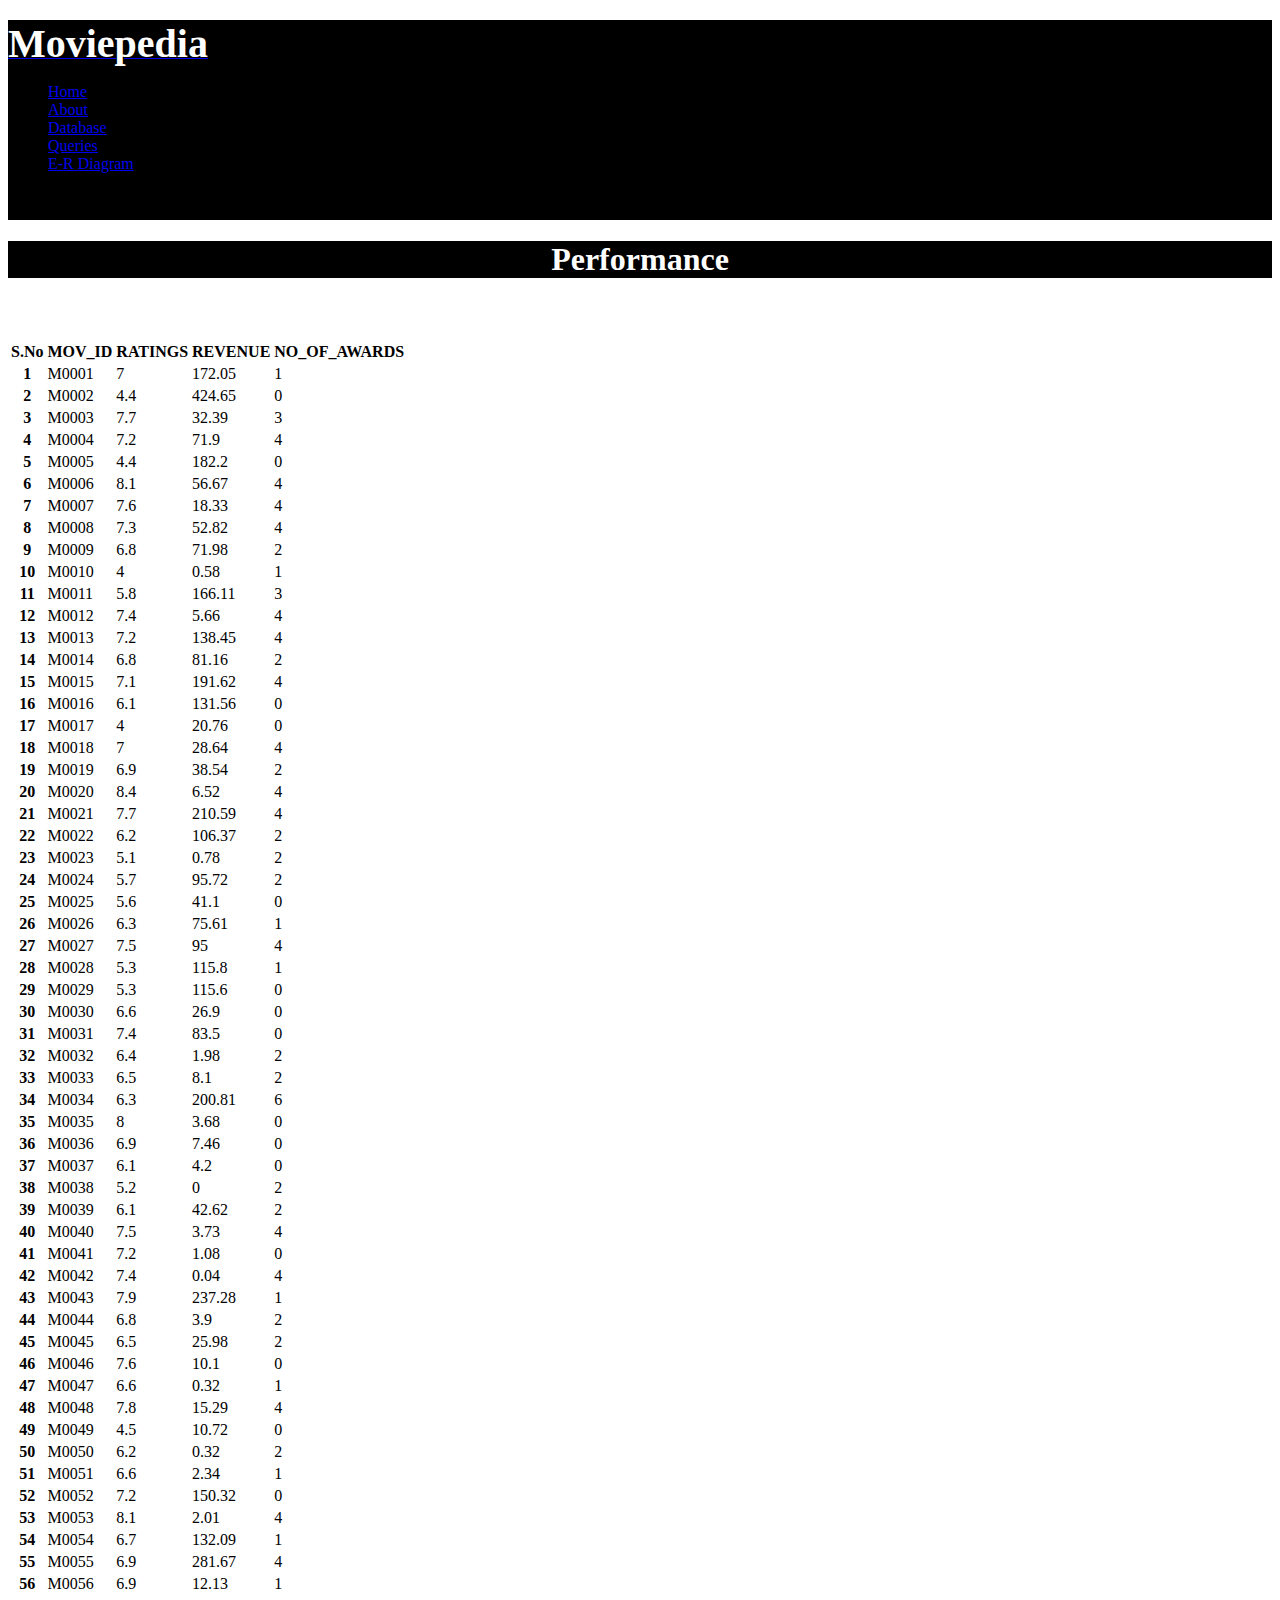
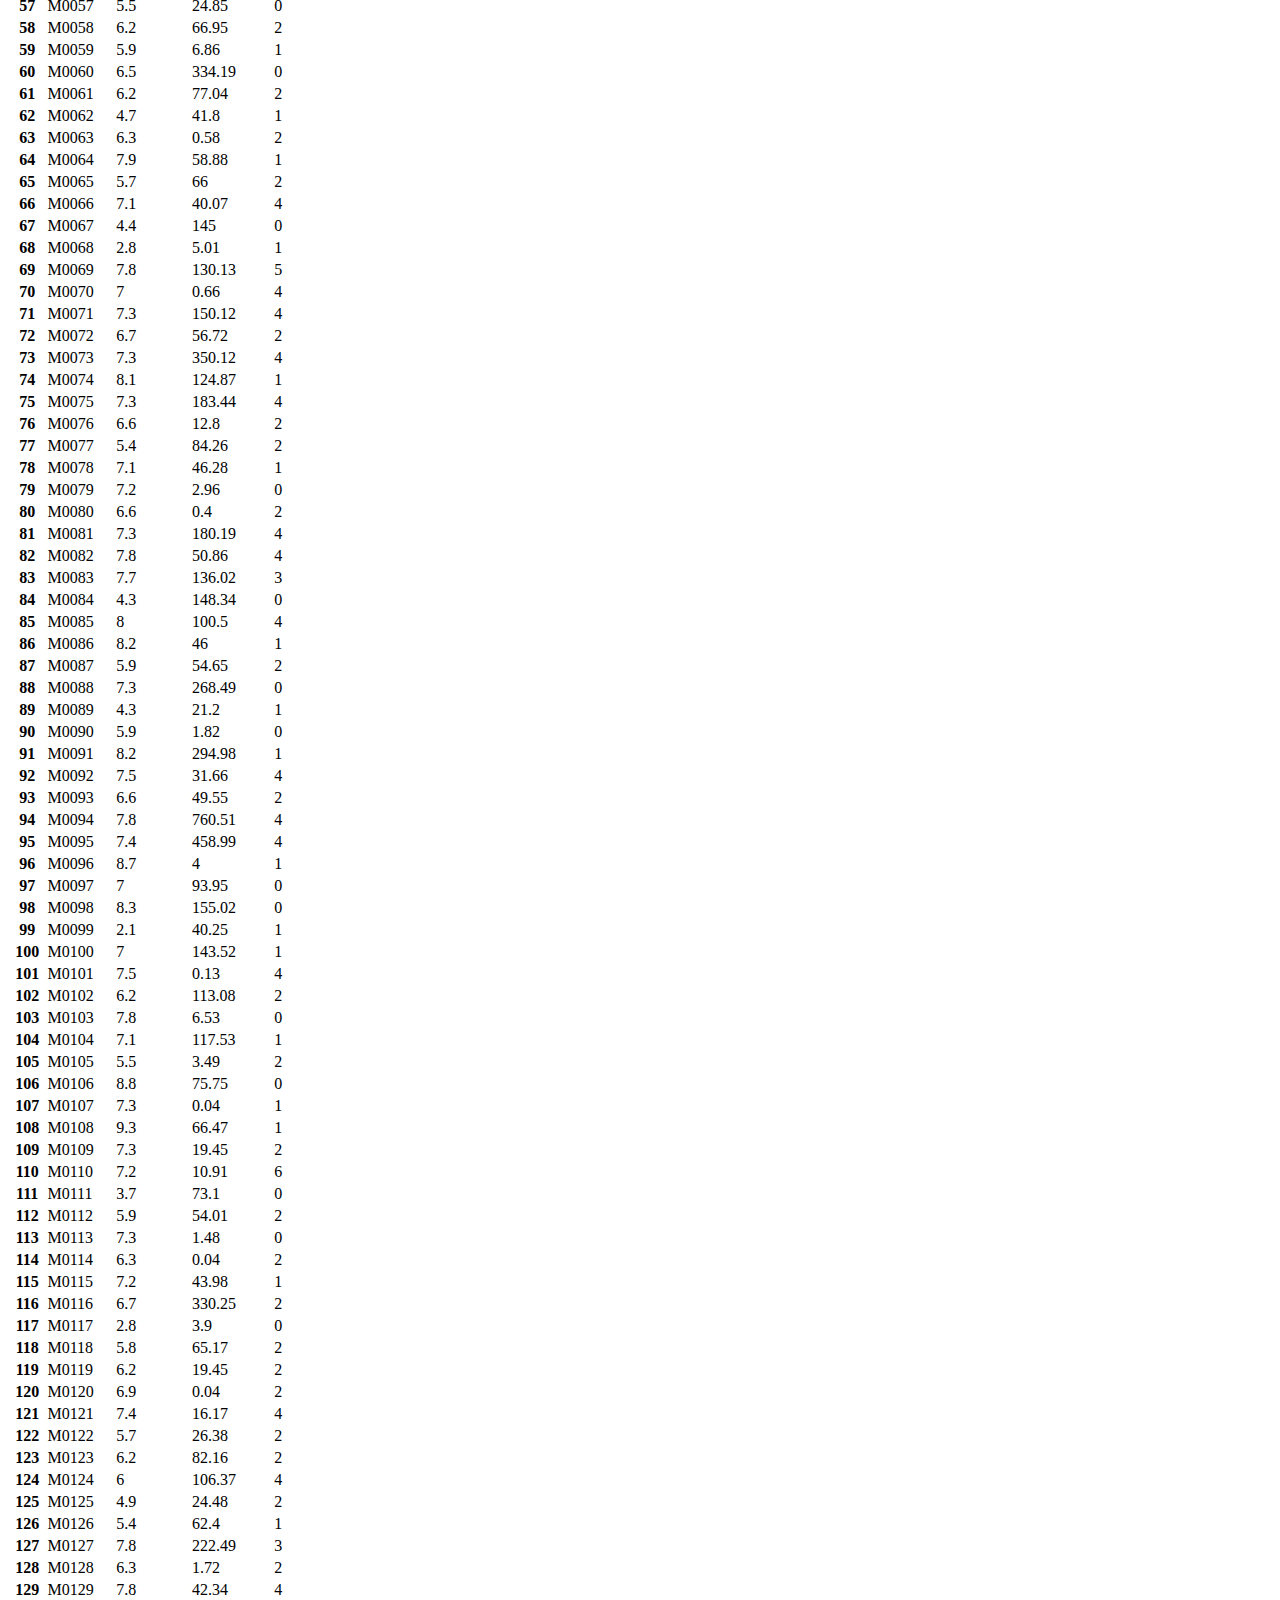
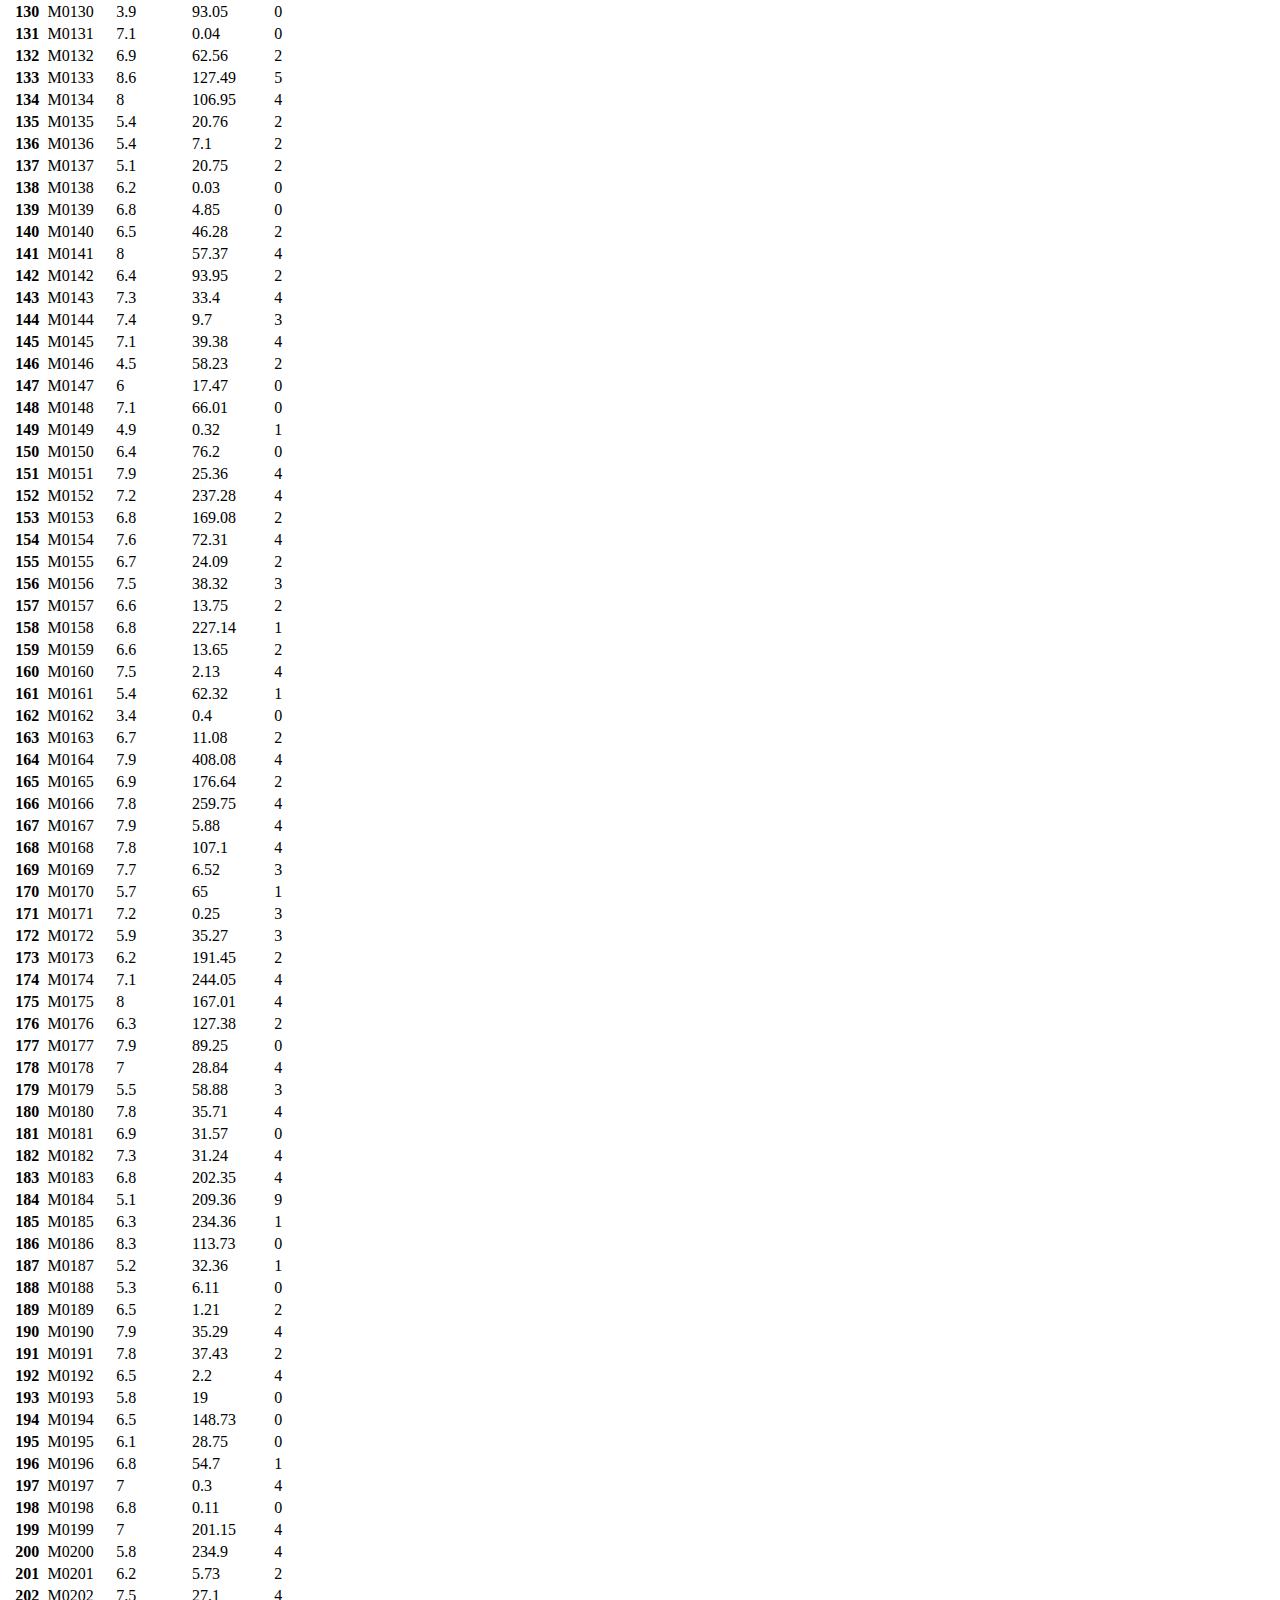
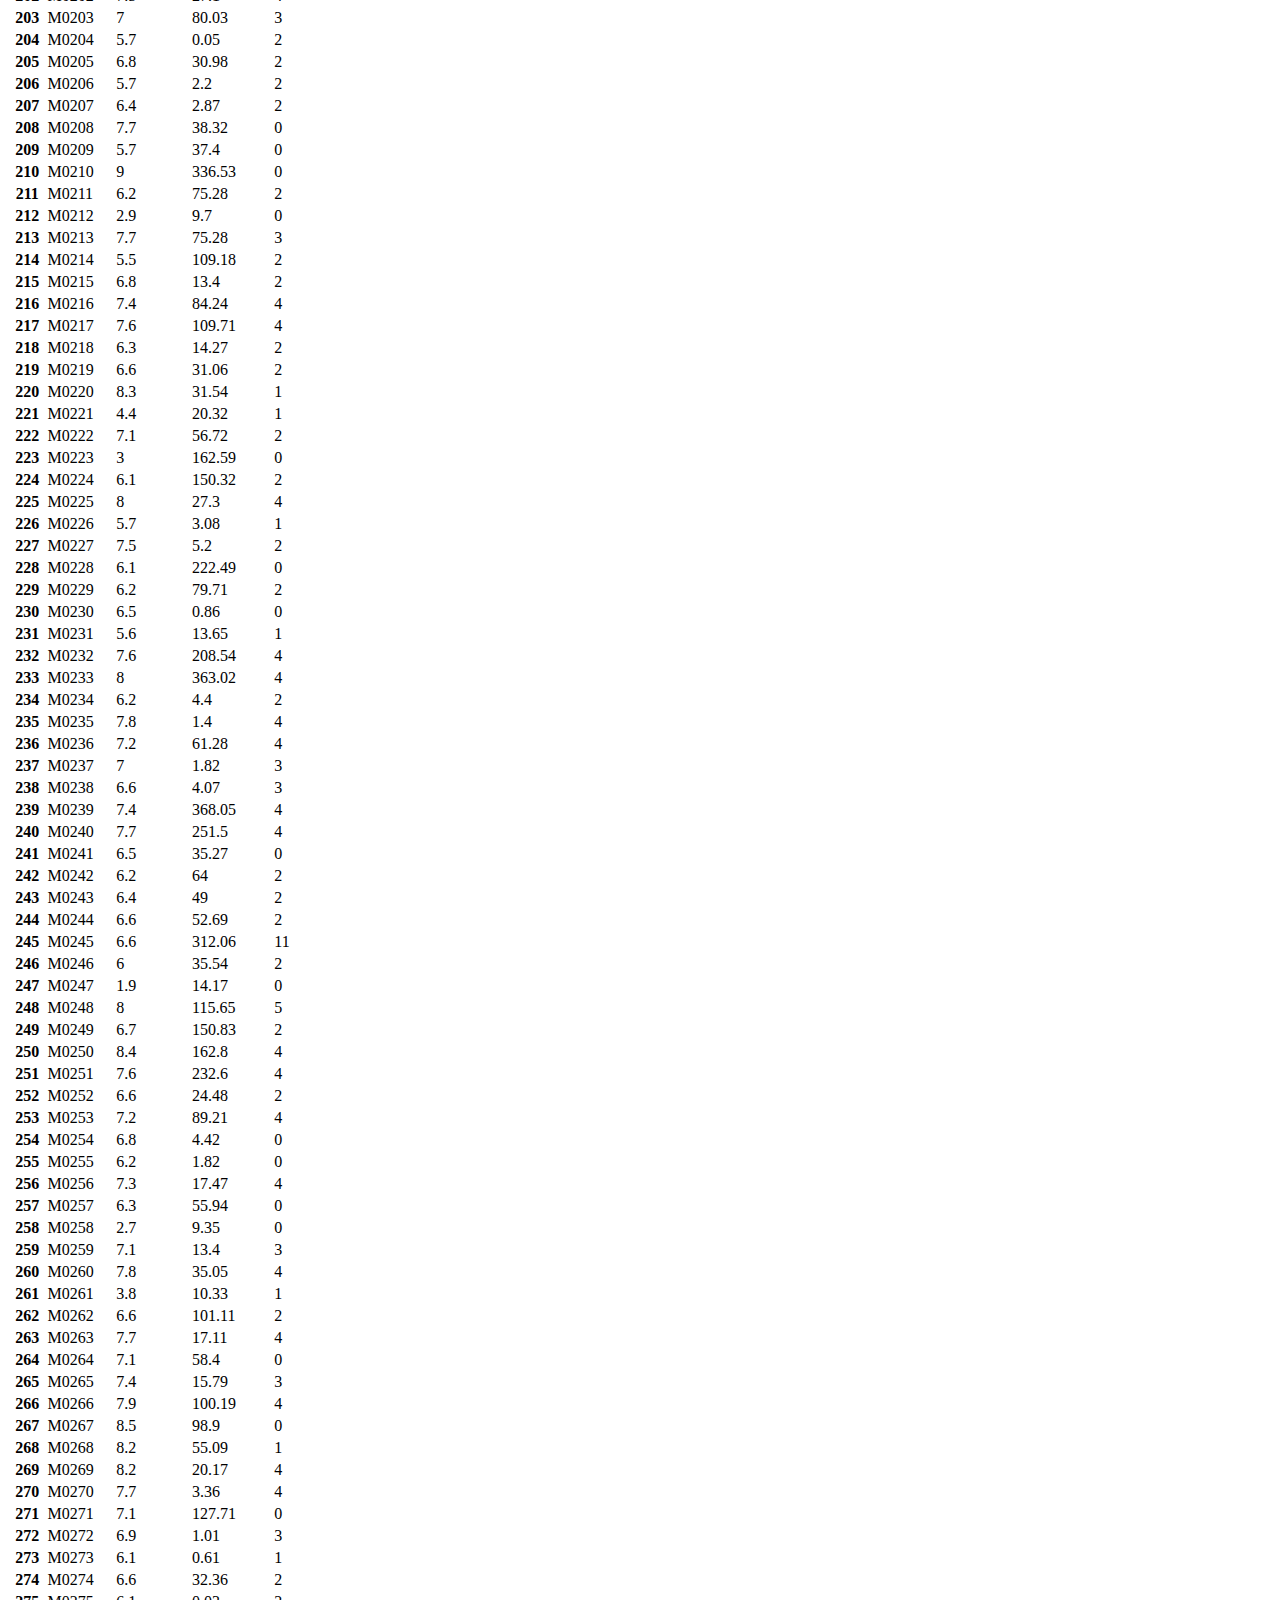
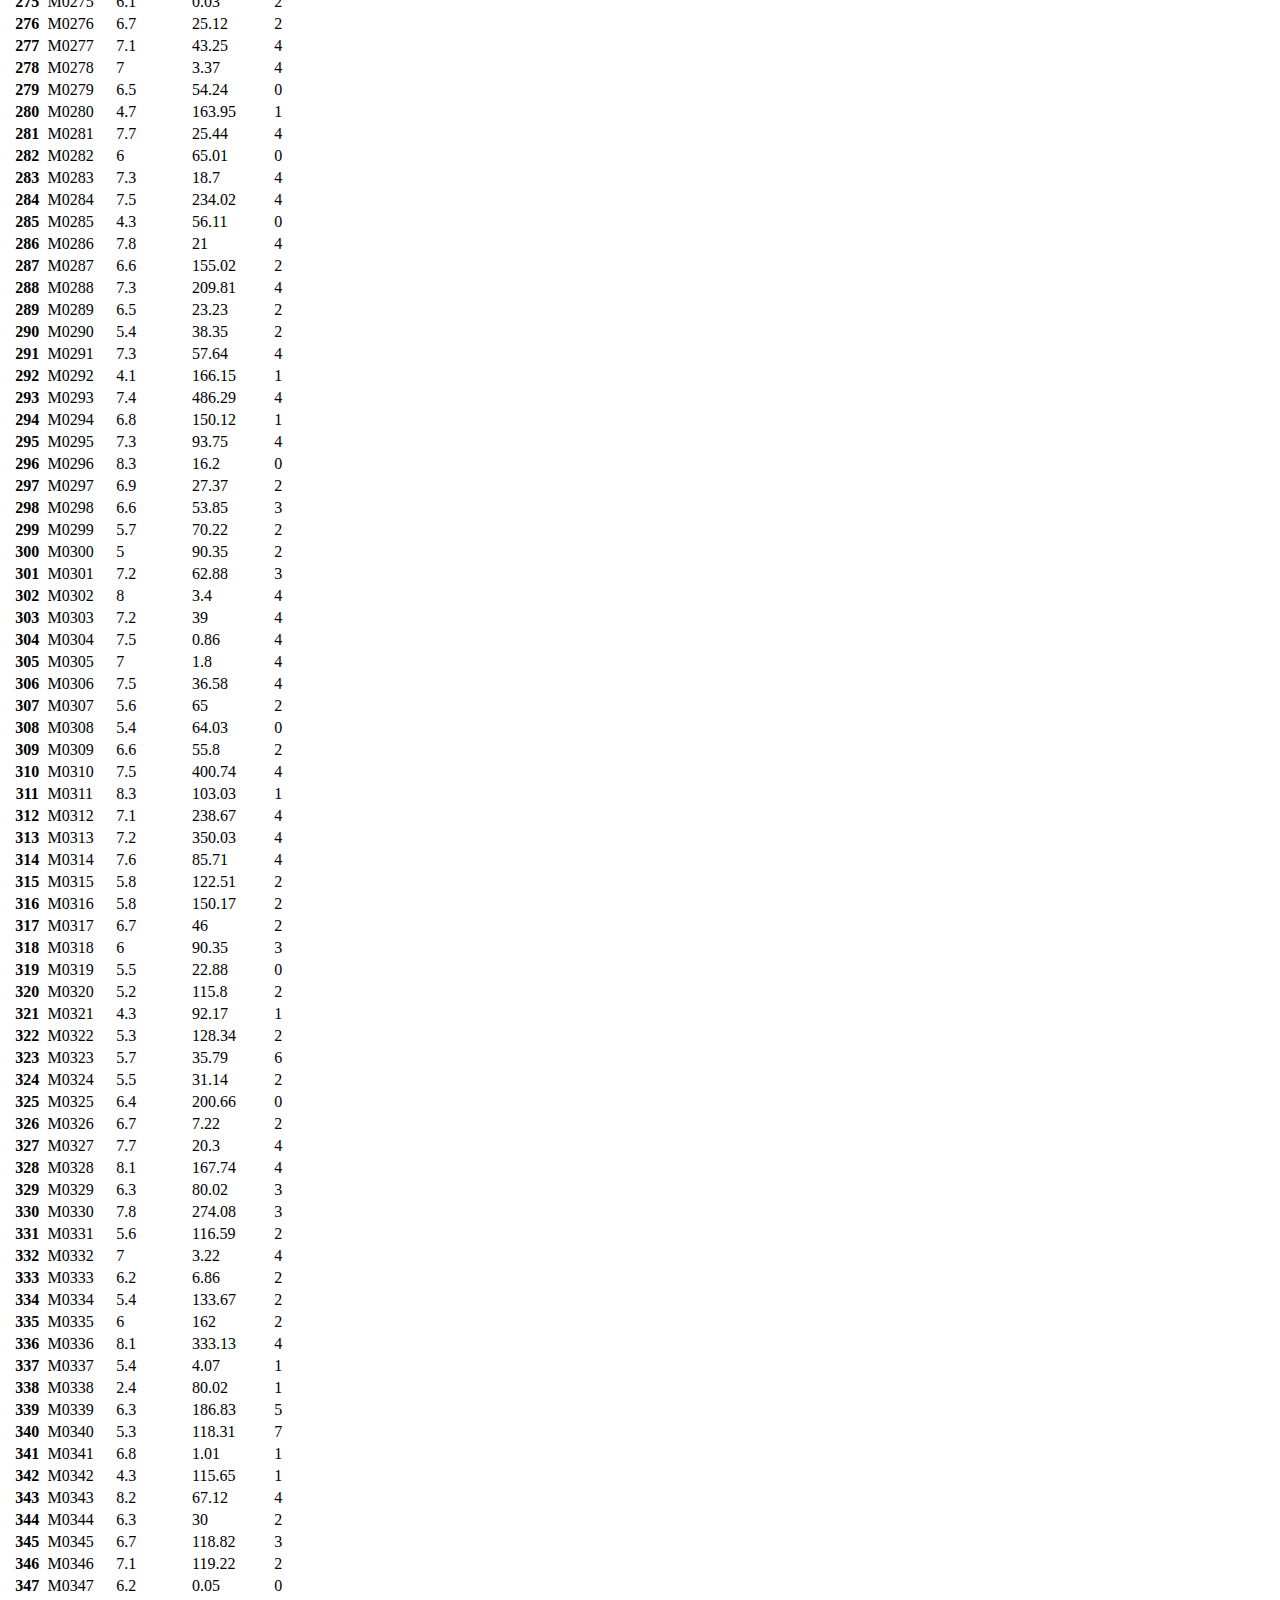
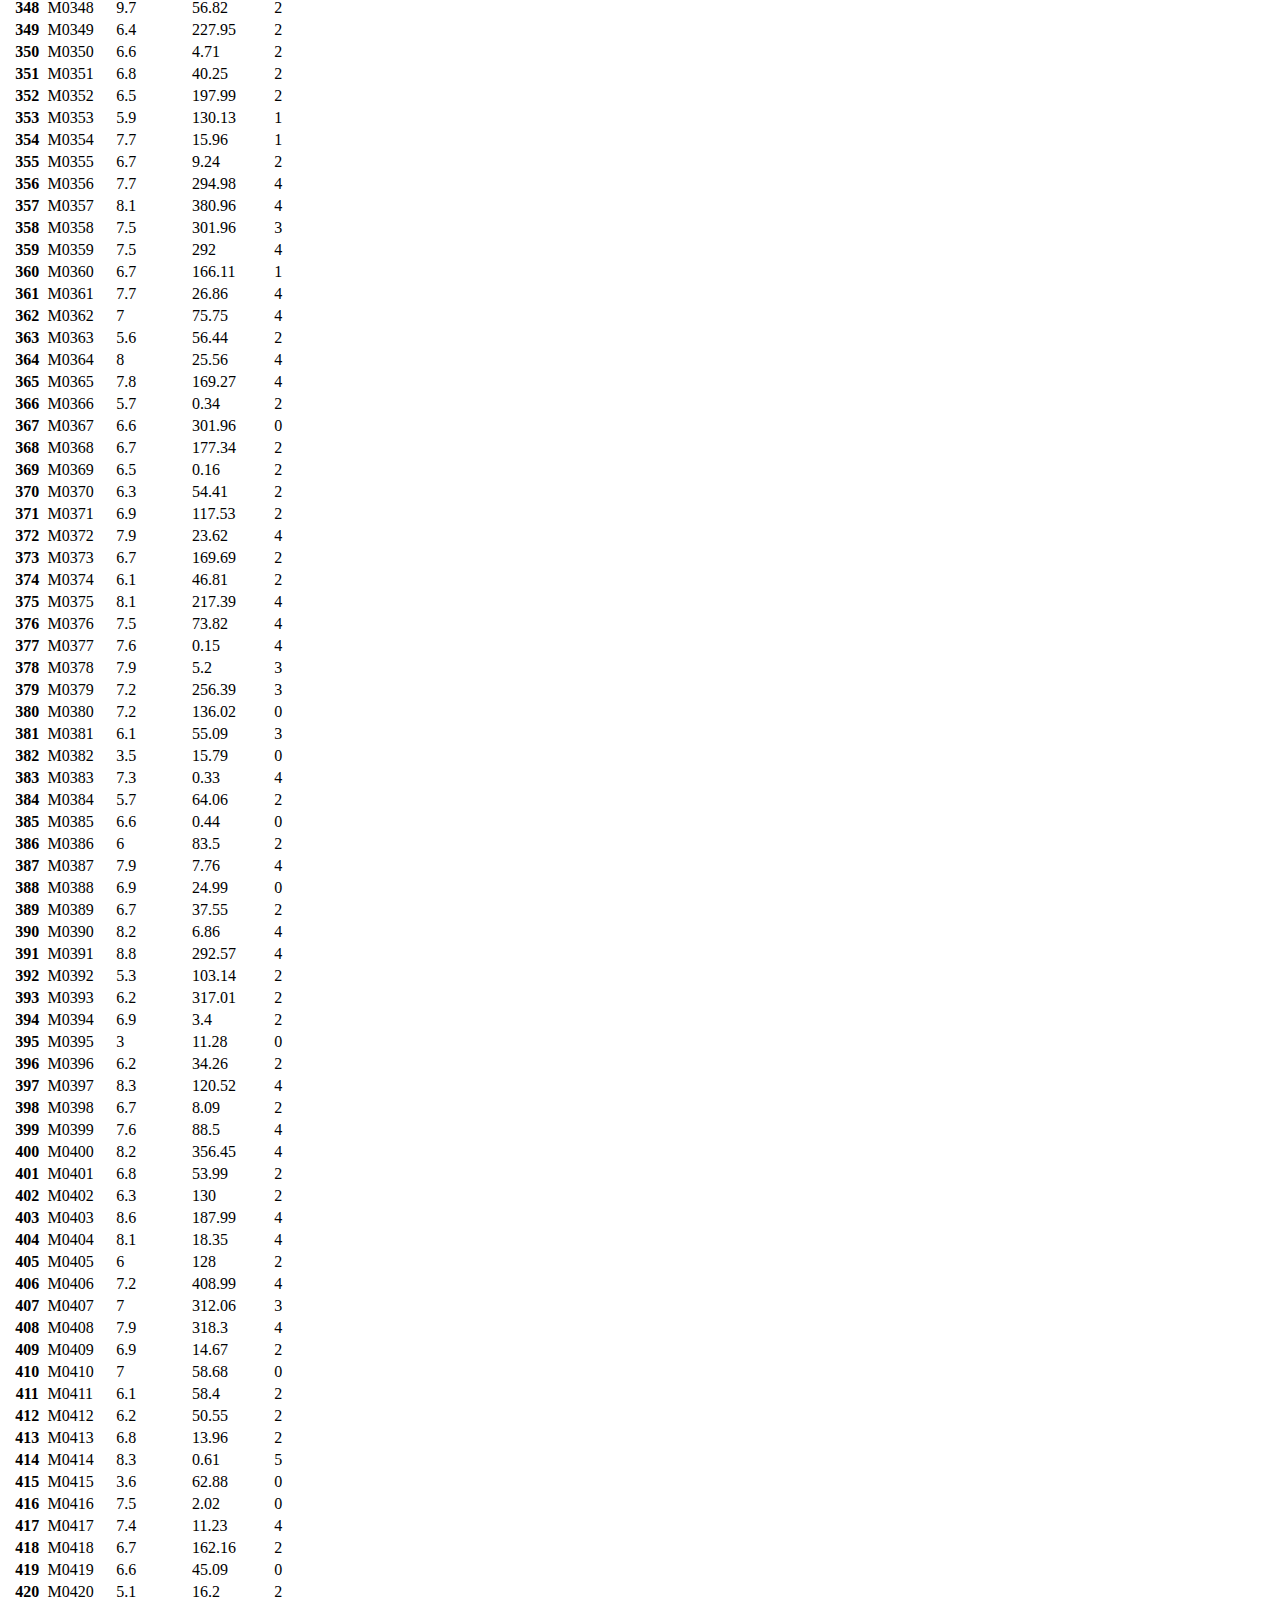
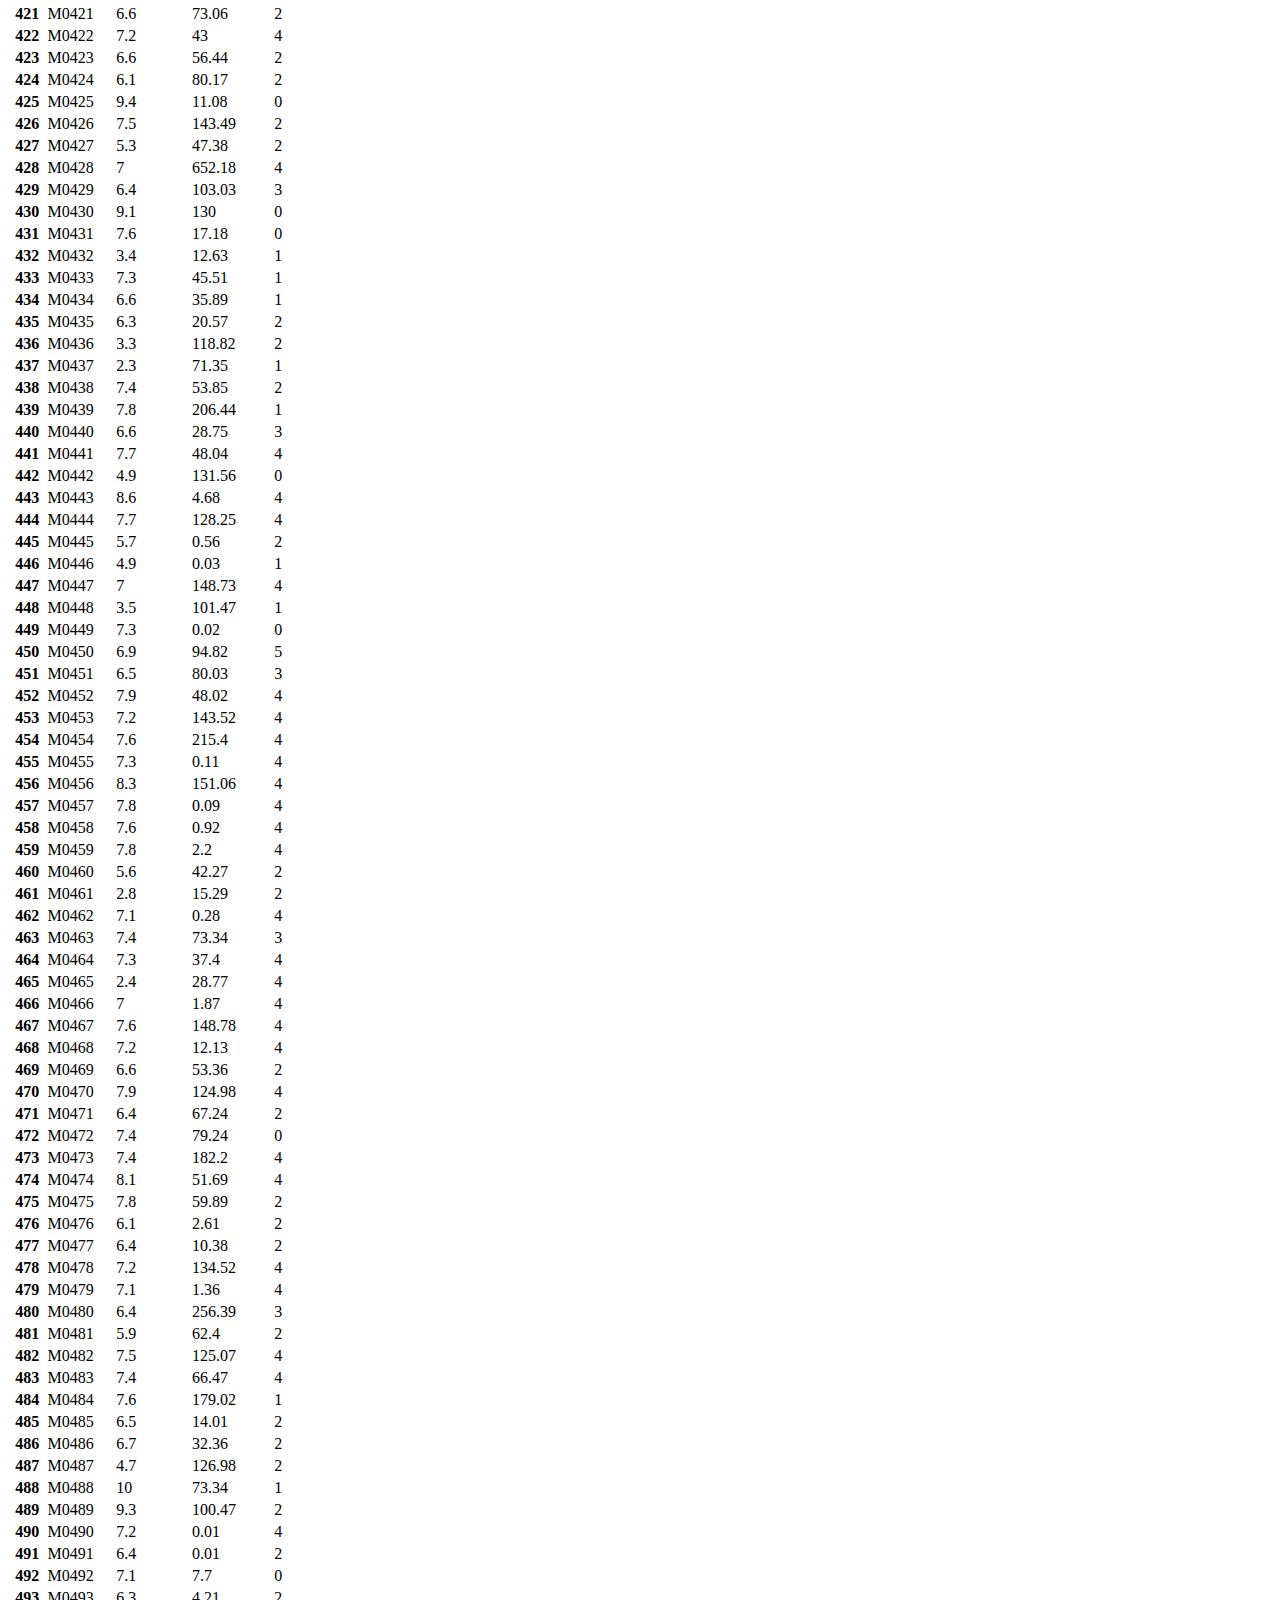
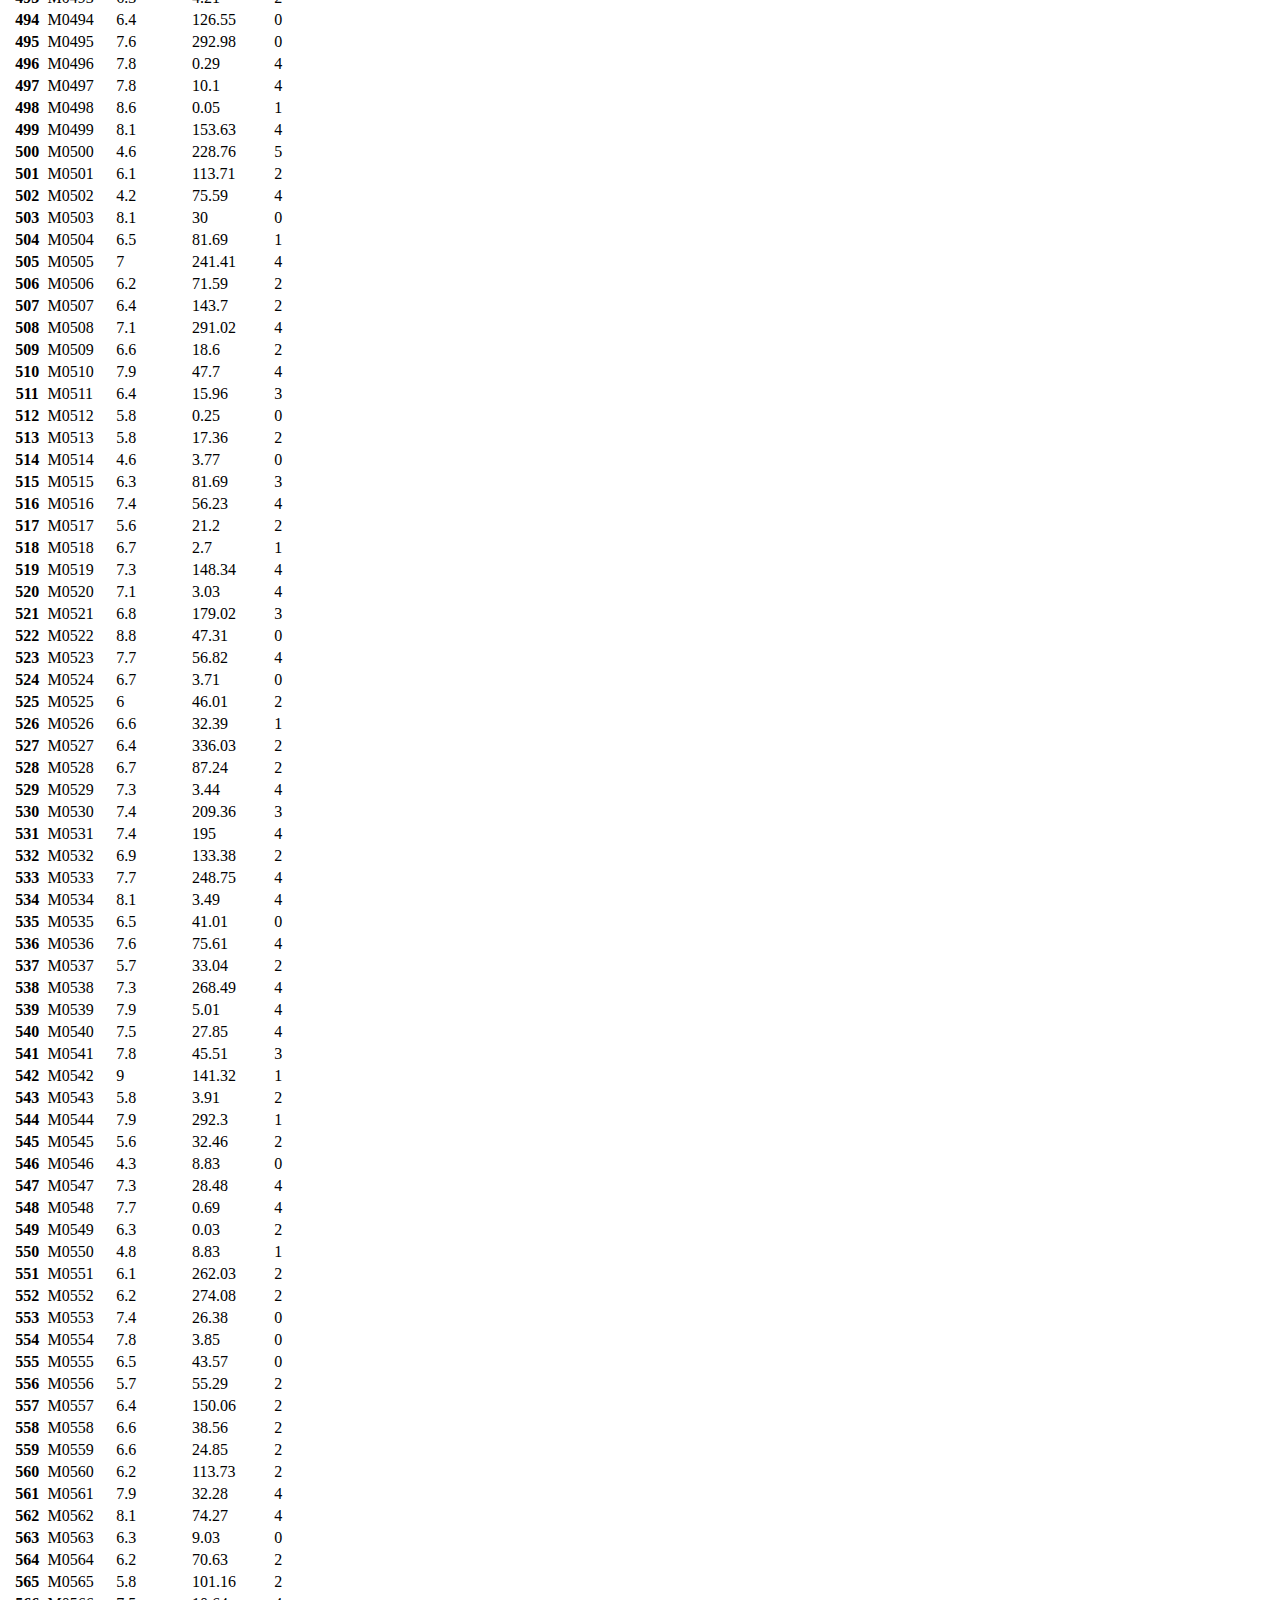
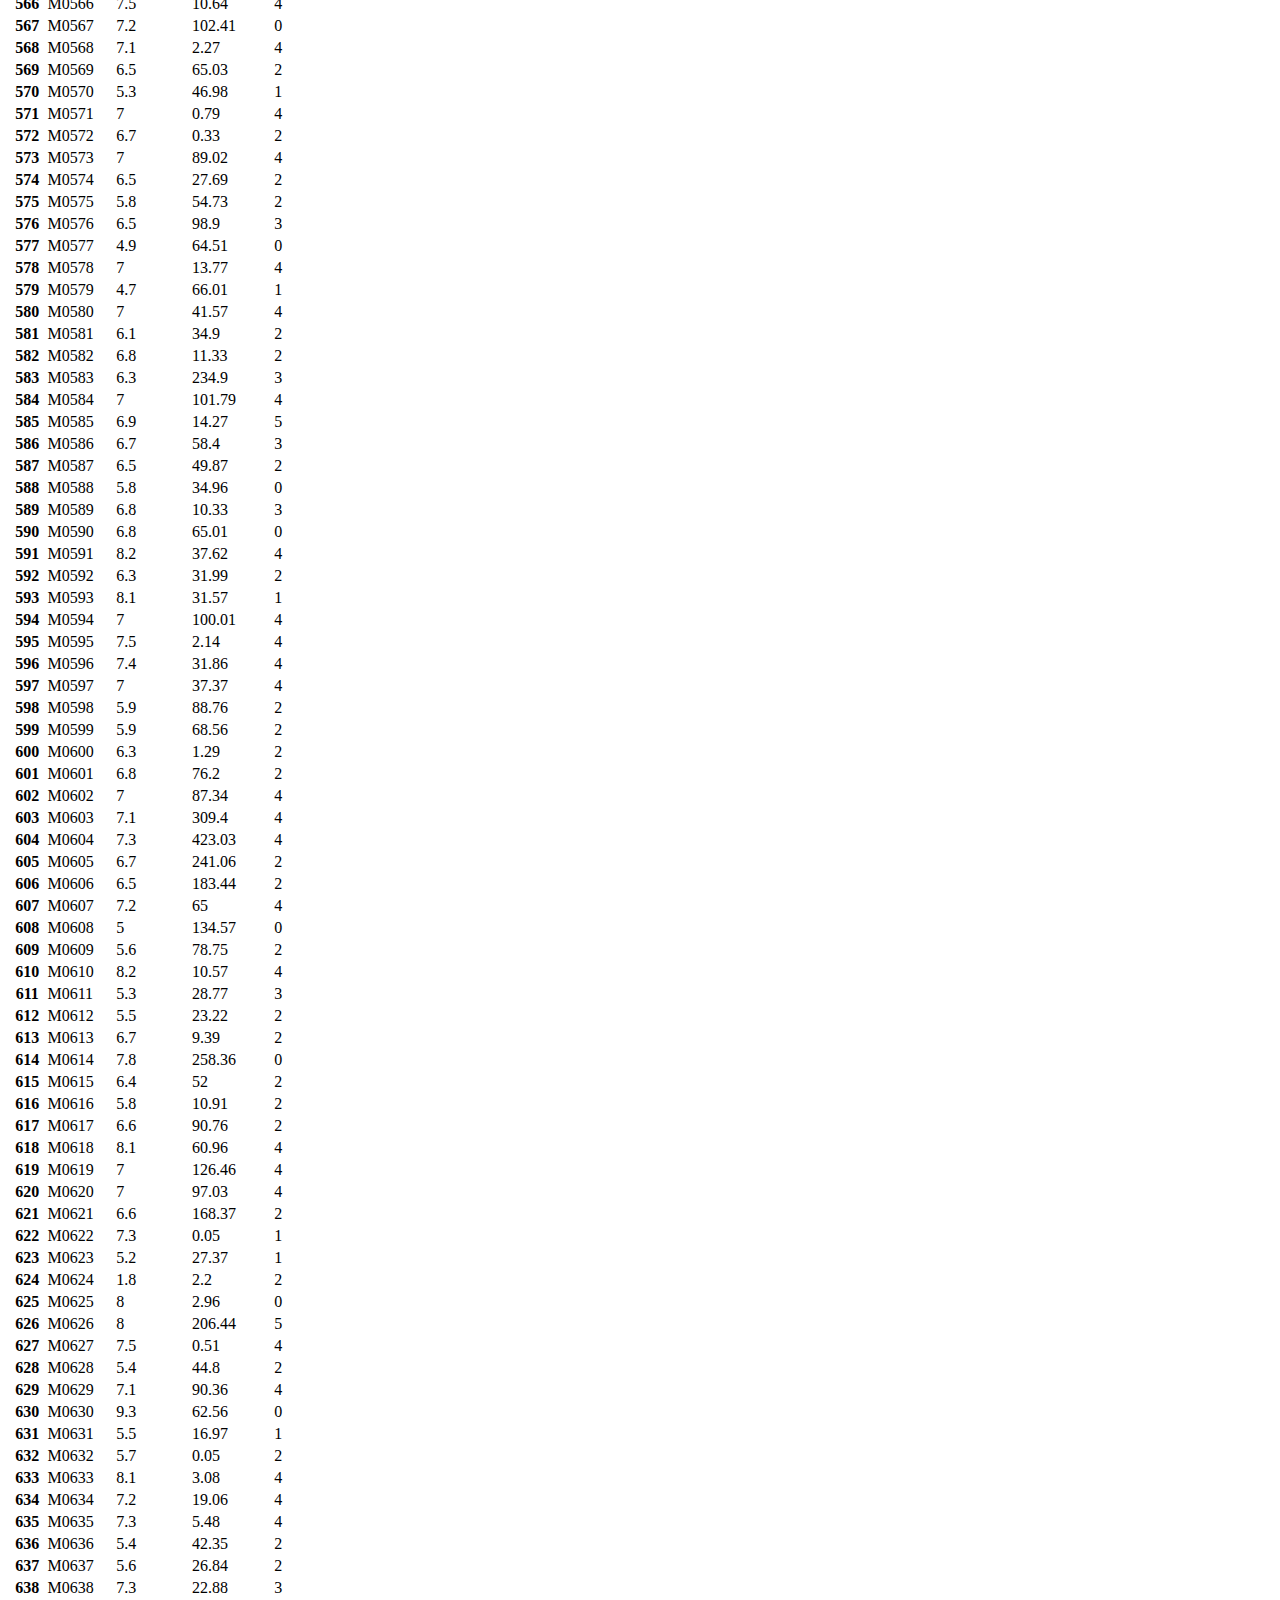
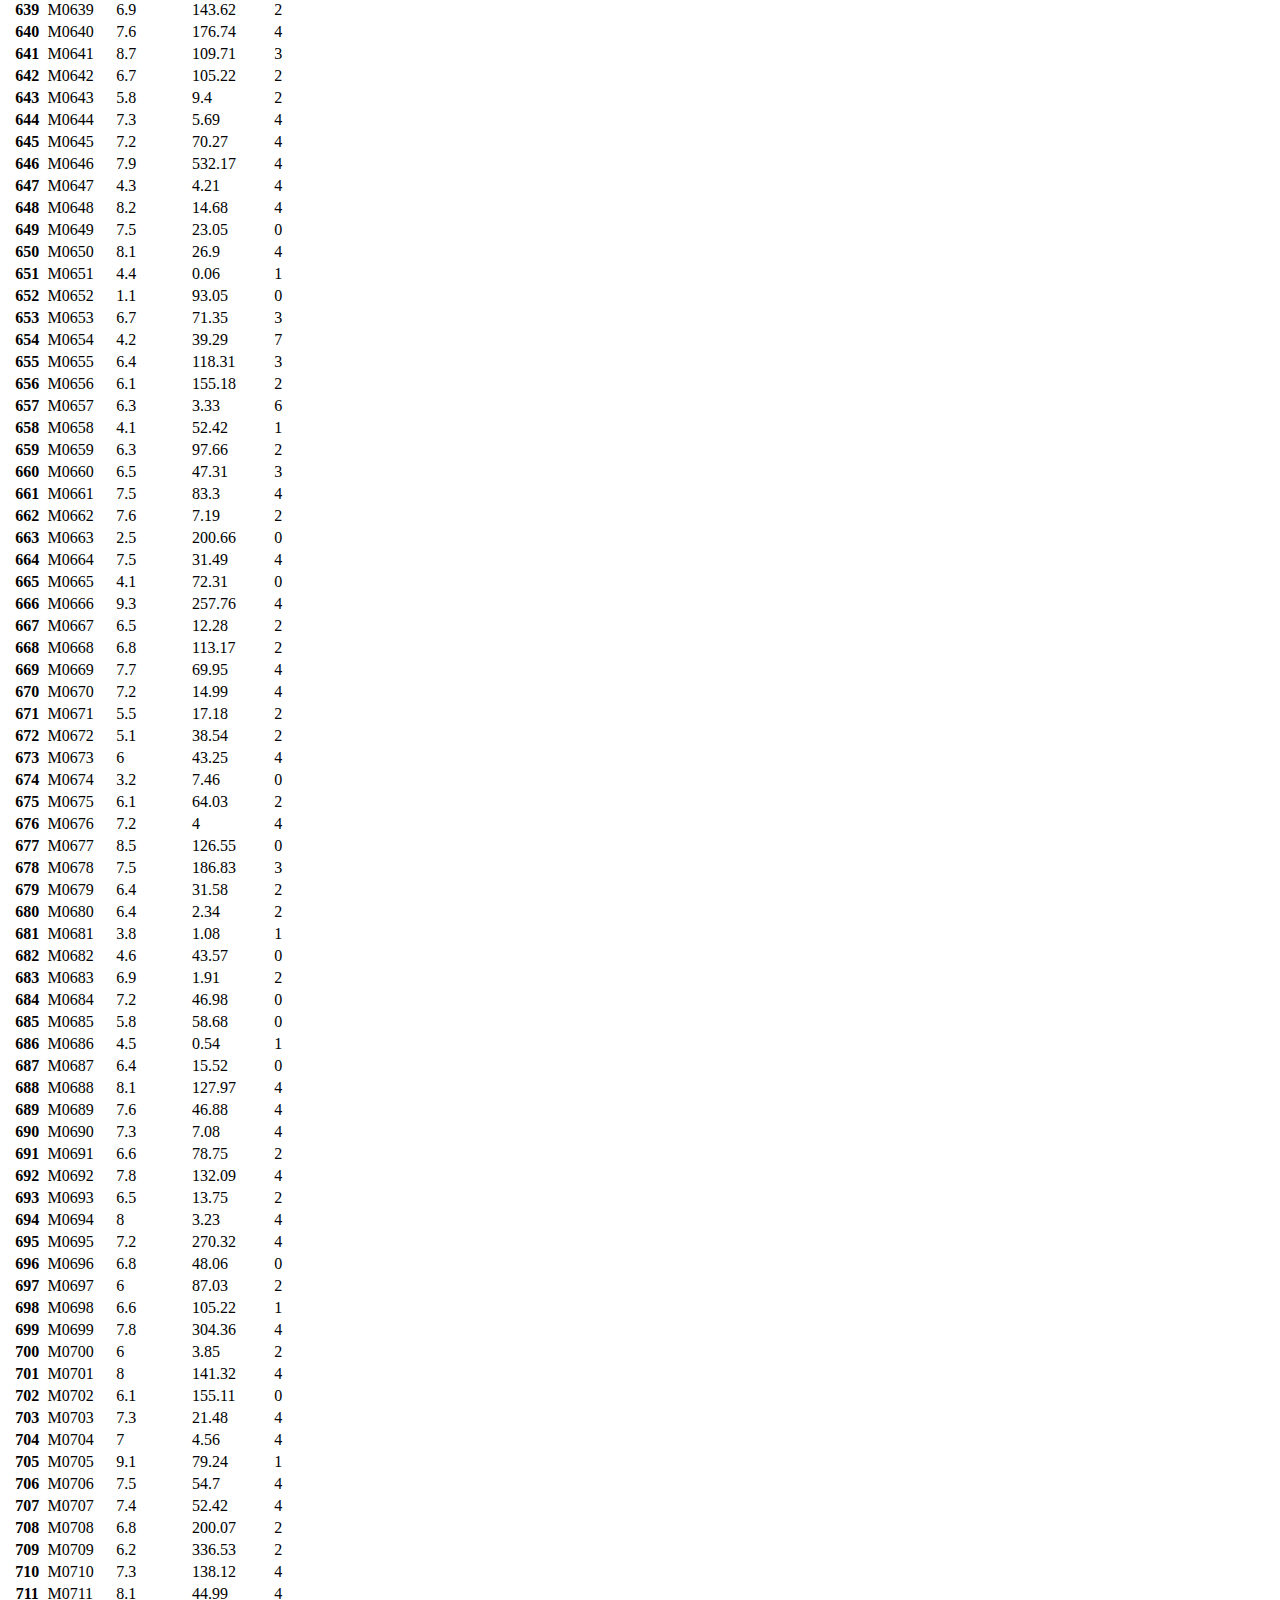
<file: Performance.html>
<!DOCTYPE html>
<html lang="en">
<head>
    <meta charset="UTF-8">
    <meta http-equiv="X-UA-Compatible" content="IE=edge">
    <meta name="viewport" content="width=device-width, initial-scale=1.0">
    <title>Performance</title>
    <link
	href="https://cdn.jsdelivr.net/npm/bootstrap@5.0.2/dist/css/bootstrap.min.css"
	rel="stylesheet"
	integrity="sha384-EVSTQN3/azprG1Anm3QDgpJLIm9Nao0Yz1ztcQTwFspd3yD65VohhpuuCOmLASjC"
	crossorigin="anonymous"
  />
  <script
	src="https://cdn.jsdelivr.net/npm/bootstrap@5.0.2/dist/js/bootstrap.bundle.min.js"
	integrity="sha384-MrcW6ZMFYlzcLA8Nl+NtUVF0sA7MsXsP1UyJoMp4YLEuNSfAP+JcXn/tWtIaxVXM"
	crossorigin="anonymous"
  ></script>
  <script
	src="https://cdn.jsdelivr.net/npm/@popperjs/core@2.9.2/dist/umd/popper.min.js"
	integrity="sha384-IQsoLXl5PILFhosVNubq5LC7Qb9DXgDA9i+tQ8Zj3iwWAwPtgFTxbJ8NT4GN1R8p"
	crossorigin="anonymous"
  ></script>
  <script
	src="https://cdn.jsdelivr.net/npm/bootstrap@5.0.2/dist/js/bootstrap.min.js"
	integrity="sha384-cVKIPhGWiC2Al4u+LWgxfKTRIcfu0JTxR+EQDz/bgldoEyl4H0zUF0QKbrJ0EcQF"
	crossorigin="anonymous"
  ></script>
  <link rel="stylesheet" href="styles.css" />
  <link rel="shortcut icon" href="https://img.icons8.com/ios/80/000000/film-reel--v2.png" type="image/x-icon">
</head>
<body>
        <!-- Header -->
        <div  style="height: 200px;background-color: black;">
            <div class="container">
              <header
                class="d-flex flex-wrap justify-content-center py-3 mb-4 "
              >
                <a
                  href="/"
                  class="
                    d-flex
                    align-items-center
                    mb-3 mb-md-0
                    me-md-auto
                    text-dark text-decoration-none
                  "
                >
                  
                  <span style="color: white;font-weight: bolder; font-size: 40px;">Moviepedia</span>
                </a>
        
                <ul class="nav nav-pills">
                  <li class="nav-item">
                    <a href="index.html" class="nav-link active" aria-current="page">Home</a>
                  </li>
                  <li class="nav-item"><a href="about.html" target="_blank" class="nav-link">About</a></li>
                  <li class="nav-item"><a href="Database.html" class="nav-link">Database</a></li>
                  <li class="nav-item"><a href="Queries.html"target="_blank" class="nav-link">Queries</a></li>
                  <li class="nav-item"><a href="er-diagram.html"target="_blank" class="nav-link">E-R Diagram</a></li>
                 
                  
                </ul>
              </header>
            </div>
        
          </div>

       <!-- SVG -->
    <svg xmlns="http://www.w3.org/2000/svg" style="display: none;">
        <symbol id="bootstrap" viewBox="0 0 118 94">
          <title>Bootstrap</title>
          <path fill-rule="evenodd" clip-rule="evenodd" d="M24.509 0c-6.733 0-11.715 5.893-11.492 12.284.214 6.14-.064 14.092-2.066 20.577C8.943 39.365 5.547 43.485 0 44.014v5.972c5.547.529 8.943 4.649 10.951 11.153 2.002 6.485 2.28 14.437 2.066 20.577C12.794 88.106 17.776 94 24.51 94H93.5c6.733 0 11.714-5.893 11.491-12.284-.214-6.14.064-14.092 2.066-20.577 2.009-6.504 5.396-10.624 10.943-11.153v-5.972c-5.547-.529-8.934-4.649-10.943-11.153-2.002-6.484-2.28-14.437-2.066-20.577C105.214 5.894 100.233 0 93.5 0H24.508zM80 57.863C80 66.663 73.436 72 62.543 72H44a2 2 0 01-2-2V24a2 2 0 012-2h18.437c9.083 0 15.044 4.92 15.044 12.474 0 5.302-4.01 10.049-9.119 10.88v.277C75.317 46.394 80 51.21 80 57.863zM60.521 28.34H49.948v14.934h8.905c6.884 0 10.68-2.772 10.68-7.727 0-4.643-3.264-7.207-9.012-7.207zM49.948 49.2v16.458H60.91c7.167 0 10.964-2.876 10.964-8.281 0-5.406-3.903-8.178-11.425-8.178H49.948z"></path>
        </symbol>
        <symbol id="facebook" viewBox="0 0 16 16">
          <path d="M16 8.049c0-4.446-3.582-8.05-8-8.05C3.58 0-.002 3.603-.002 8.05c0 4.017 2.926 7.347 6.75 7.951v-5.625h-2.03V8.05H6.75V6.275c0-2.017 1.195-3.131 3.022-3.131.876 0 1.791.157 1.791.157v1.98h-1.009c-.993 0-1.303.621-1.303 1.258v1.51h2.218l-.354 2.326H9.25V16c3.824-.604 6.75-3.934 6.75-7.951z"/>
        </symbol>
        <symbol id="instagram" viewBox="0 0 16 16">
            <path d="M8 0C5.829 0 5.556.01 4.703.048 3.85.088 3.269.222 2.76.42a3.917 3.917 0 0 0-1.417.923A3.927 3.927 0 0 0 .42 2.76C.222 3.268.087 3.85.048 4.7.01 5.555 0 5.827 0 8.001c0 2.172.01 2.444.048 3.297.04.852.174 1.433.372 1.942.205.526.478.972.923 1.417.444.445.89.719 1.416.923.51.198 1.09.333 1.942.372C5.555 15.99 5.827 16 8 16s2.444-.01 3.298-.048c.851-.04 1.434-.174 1.943-.372a3.916 3.916 0 0 0 1.416-.923c.445-.445.718-.891.923-1.417.197-.509.332-1.09.372-1.942C15.99 10.445 16 10.173 16 8s-.01-2.445-.048-3.299c-.04-.851-.175-1.433-.372-1.941a3.926 3.926 0 0 0-.923-1.417A3.911 3.911 0 0 0 13.24.42c-.51-.198-1.092-.333-1.943-.372C10.443.01 10.172 0 7.998 0h.003zm-.717 1.442h.718c2.136 0 2.389.007 3.232.046.78.035 1.204.166 1.486.275.373.145.64.319.92.599.28.28.453.546.598.92.11.281.24.705.275 1.485.039.843.047 1.096.047 3.231s-.008 2.389-.047 3.232c-.035.78-.166 1.203-.275 1.485a2.47 2.47 0 0 1-.599.919c-.28.28-.546.453-.92.598-.28.11-.704.24-1.485.276-.843.038-1.096.047-3.232.047s-2.39-.009-3.233-.047c-.78-.036-1.203-.166-1.485-.276a2.478 2.478 0 0 1-.92-.598 2.48 2.48 0 0 1-.6-.92c-.109-.281-.24-.705-.275-1.485-.038-.843-.046-1.096-.046-3.233 0-2.136.008-2.388.046-3.231.036-.78.166-1.204.276-1.486.145-.373.319-.64.599-.92.28-.28.546-.453.92-.598.282-.11.705-.24 1.485-.276.738-.034 1.024-.044 2.515-.045v.002zm4.988 1.328a.96.96 0 1 0 0 1.92.96.96 0 0 0 0-1.92zm-4.27 1.122a4.109 4.109 0 1 0 0 8.217 4.109 4.109 0 0 0 0-8.217zm0 1.441a2.667 2.667 0 1 1 0 5.334 2.667 2.667 0 0 1 0-5.334z"/>
        </symbol>
        <symbol id="twitter" viewBox="0 0 16 16">
          <path d="M5.026 15c6.038 0 9.341-5.003 9.341-9.334 0-.14 0-.282-.006-.422A6.685 6.685 0 0 0 16 3.542a6.658 6.658 0 0 1-1.889.518 3.301 3.301 0 0 0 1.447-1.817 6.533 6.533 0 0 1-2.087.793A3.286 3.286 0 0 0 7.875 6.03a9.325 9.325 0 0 1-6.767-3.429 3.289 3.289 0 0 0 1.018 4.382A3.323 3.323 0 0 1 .64 6.575v.045a3.288 3.288 0 0 0 2.632 3.218 3.203 3.203 0 0 1-.865.115 3.23 3.23 0 0 1-.614-.057 3.283 3.283 0 0 0 3.067 2.277A6.588 6.588 0 0 1 .78 13.58a6.32 6.32 0 0 1-.78-.045A9.344 9.344 0 0 0 5.026 15z"/>
        </symbol>
      </svg>

        <!-- Table  -->
         <div style=" padding-bottom: 40px ;">
        <div class="card text-white" style="background-color: black;">
        <div class="card-body" style="text-align: center;"><h1 style="color: white;">Performance</h1></div>
        </div>
        </div>

        <table class="table table-striped">
            <thead>
            <tr>
              <th scope="col">S.No</th>
              <th scope="col">MOV_ID</th>
              <th scope="col">RATINGS</th>
              <th scope="col">REVENUE</th>
              <th scope="col">NO_OF_AWARDS</th>
        
            </tr>
            </thead>
            <tbody>
                <tr><th scope="row">1</th><td>M0001</td><td>7</td><td>172.05</td><td>1</td></tr>
                <tr><th scope="row">2</th><td>M0002</td><td>4.4</td><td>424.65</td><td>0</td></tr>
                <tr><th scope="row">3</th><td>M0003</td><td>7.7</td><td>32.39</td><td>3</td></tr>
                <tr><th scope="row">4</th><td>M0004</td><td>7.2</td><td>71.9</td><td>4</td></tr>
                <tr><th scope="row">5</th><td>M0005</td><td>4.4</td><td>182.2</td><td>0</td></tr>
                <tr><th scope="row">6</th><td>M0006</td><td>8.1</td><td>56.67</td><td>4</td></tr>
                <tr><th scope="row">7</th><td>M0007</td><td>7.6</td><td>18.33</td><td>4</td></tr>
                <tr><th scope="row">8</th><td>M0008</td><td>7.3</td><td>52.82</td><td>4</td></tr>
                <tr><th scope="row">9</th><td>M0009</td><td>6.8</td><td>71.98</td><td>2</td></tr>
                <tr><th scope="row">10</th><td>M0010</td><td>4</td><td>0.58</td><td>1</td></tr>
                <tr><th scope="row">11</th><td>M0011</td><td>5.8</td><td>166.11</td><td>3</td></tr>
                <tr><th scope="row">12</th><td>M0012</td><td>7.4</td><td>5.66</td><td>4</td></tr>
                <tr><th scope="row">13</th><td>M0013</td><td>7.2</td><td>138.45</td><td>4</td></tr>
                <tr><th scope="row">14</th><td>M0014</td><td>6.8</td><td>81.16</td><td>2</td></tr>
                <tr><th scope="row">15</th><td>M0015</td><td>7.1</td><td>191.62</td><td>4</td></tr>
                <tr><th scope="row">16</th><td>M0016</td><td>6.1</td><td>131.56</td><td>0</td></tr>
                <tr><th scope="row">17</th><td>M0017</td><td>4</td><td>20.76</td><td>0</td></tr>
                <tr><th scope="row">18</th><td>M0018</td><td>7</td><td>28.64</td><td>4</td></tr>
                <tr><th scope="row">19</th><td>M0019</td><td>6.9</td><td>38.54</td><td>2</td></tr>
                <tr><th scope="row">20</th><td>M0020</td><td>8.4</td><td>6.52</td><td>4</td></tr>
                <tr><th scope="row">21</th><td>M0021</td><td>7.7</td><td>210.59</td><td>4</td></tr>
                <tr><th scope="row">22</th><td>M0022</td><td>6.2</td><td>106.37</td><td>2</td></tr>
                <tr><th scope="row">23</th><td>M0023</td><td>5.1</td><td>0.78</td><td>2</td></tr>
                <tr><th scope="row">24</th><td>M0024</td><td>5.7</td><td>95.72</td><td>2</td></tr>
                <tr><th scope="row">25</th><td>M0025</td><td>5.6</td><td>41.1</td><td>0</td></tr>
                <tr><th scope="row">26</th><td>M0026</td><td>6.3</td><td>75.61</td><td>1</td></tr>
                <tr><th scope="row">27</th><td>M0027</td><td>7.5</td><td>95</td><td>4</td></tr>
                <tr><th scope="row">28</th><td>M0028</td><td>5.3</td><td>115.8</td><td>1</td></tr>
                <tr><th scope="row">29</th><td>M0029</td><td>5.3</td><td>115.6</td><td>0</td></tr>
                <tr><th scope="row">30</th><td>M0030</td><td>6.6</td><td>26.9</td><td>0</td></tr>
                <tr><th scope="row">31</th><td>M0031</td><td>7.4</td><td>83.5</td><td>0</td></tr>
                <tr><th scope="row">32</th><td>M0032</td><td>6.4</td><td>1.98</td><td>2</td></tr>
                <tr><th scope="row">33</th><td>M0033</td><td>6.5</td><td>8.1</td><td>2</td></tr>
                <tr><th scope="row">34</th><td>M0034</td><td>6.3</td><td>200.81</td><td>6</td></tr>
                <tr><th scope="row">35</th><td>M0035</td><td>8</td><td>3.68</td><td>0</td></tr>
                <tr><th scope="row">36</th><td>M0036</td><td>6.9</td><td>7.46</td><td>0</td></tr>
                <tr><th scope="row">37</th><td>M0037</td><td>6.1</td><td>4.2</td><td>0</td></tr>
                <tr><th scope="row">38</th><td>M0038</td><td>5.2</td><td>0</td><td>2</td></tr>
                <tr><th scope="row">39</th><td>M0039</td><td>6.1</td><td>42.62</td><td>2</td></tr>
                <tr><th scope="row">40</th><td>M0040</td><td>7.5</td><td>3.73</td><td>4</td></tr>
                <tr><th scope="row">41</th><td>M0041</td><td>7.2</td><td>1.08</td><td>0</td></tr>
                <tr><th scope="row">42</th><td>M0042</td><td>7.4</td><td>0.04</td><td>4</td></tr>
                <tr><th scope="row">43</th><td>M0043</td><td>7.9</td><td>237.28</td><td>1</td></tr>
                <tr><th scope="row">44</th><td>M0044</td><td>6.8</td><td>3.9</td><td>2</td></tr>
                <tr><th scope="row">45</th><td>M0045</td><td>6.5</td><td>25.98</td><td>2</td></tr>
                <tr><th scope="row">46</th><td>M0046</td><td>7.6</td><td>10.1</td><td>0</td></tr>
                <tr><th scope="row">47</th><td>M0047</td><td>6.6</td><td>0.32</td><td>1</td></tr>
                <tr><th scope="row">48</th><td>M0048</td><td>7.8</td><td>15.29</td><td>4</td></tr>
                <tr><th scope="row">49</th><td>M0049</td><td>4.5</td><td>10.72</td><td>0</td></tr>
                <tr><th scope="row">50</th><td>M0050</td><td>6.2</td><td>0.32</td><td>2</td></tr>
                <tr><th scope="row">51</th><td>M0051</td><td>6.6</td><td>2.34</td><td>1</td></tr>
                <tr><th scope="row">52</th><td>M0052</td><td>7.2</td><td>150.32</td><td>0</td></tr>
                <tr><th scope="row">53</th><td>M0053</td><td>8.1</td><td>2.01</td><td>4</td></tr>
                <tr><th scope="row">54</th><td>M0054</td><td>6.7</td><td>132.09</td><td>1</td></tr>
                <tr><th scope="row">55</th><td>M0055</td><td>6.9</td><td>281.67</td><td>4</td></tr>
                <tr><th scope="row">56</th><td>M0056</td><td>6.9</td><td>12.13</td><td>1</td></tr>
                <tr><th scope="row">57</th><td>M0057</td><td>5.5</td><td>24.85</td><td>0</td></tr>
                <tr><th scope="row">58</th><td>M0058</td><td>6.2</td><td>66.95</td><td>2</td></tr>
                <tr><th scope="row">59</th><td>M0059</td><td>5.9</td><td>6.86</td><td>1</td></tr>
                <tr><th scope="row">60</th><td>M0060</td><td>6.5</td><td>334.19</td><td>0</td></tr>
                <tr><th scope="row">61</th><td>M0061</td><td>6.2</td><td>77.04</td><td>2</td></tr>
                <tr><th scope="row">62</th><td>M0062</td><td>4.7</td><td>41.8</td><td>1</td></tr>
                <tr><th scope="row">63</th><td>M0063</td><td>6.3</td><td>0.58</td><td>2</td></tr>
                <tr><th scope="row">64</th><td>M0064</td><td>7.9</td><td>58.88</td><td>1</td></tr>
                <tr><th scope="row">65</th><td>M0065</td><td>5.7</td><td>66</td><td>2</td></tr>
                <tr><th scope="row">66</th><td>M0066</td><td>7.1</td><td>40.07</td><td>4</td></tr>
                <tr><th scope="row">67</th><td>M0067</td><td>4.4</td><td>145</td><td>0</td></tr>
                <tr><th scope="row">68</th><td>M0068</td><td>2.8</td><td>5.01</td><td>1</td></tr>
                <tr><th scope="row">69</th><td>M0069</td><td>7.8</td><td>130.13</td><td>5</td></tr>
                <tr><th scope="row">70</th><td>M0070</td><td>7</td><td>0.66</td><td>4</td></tr>
                <tr><th scope="row">71</th><td>M0071</td><td>7.3</td><td>150.12</td><td>4</td></tr>
                <tr><th scope="row">72</th><td>M0072</td><td>6.7</td><td>56.72</td><td>2</td></tr>
                <tr><th scope="row">73</th><td>M0073</td><td>7.3</td><td>350.12</td><td>4</td></tr>
                <tr><th scope="row">74</th><td>M0074</td><td>8.1</td><td>124.87</td><td>1</td></tr>
                <tr><th scope="row">75</th><td>M0075</td><td>7.3</td><td>183.44</td><td>4</td></tr>
                <tr><th scope="row">76</th><td>M0076</td><td>6.6</td><td>12.8</td><td>2</td></tr>
                <tr><th scope="row">77</th><td>M0077</td><td>5.4</td><td>84.26</td><td>2</td></tr>
                <tr><th scope="row">78</th><td>M0078</td><td>7.1</td><td>46.28</td><td>1</td></tr>
                <tr><th scope="row">79</th><td>M0079</td><td>7.2</td><td>2.96</td><td>0</td></tr>
                <tr><th scope="row">80</th><td>M0080</td><td>6.6</td><td>0.4</td><td>2</td></tr>
                <tr><th scope="row">81</th><td>M0081</td><td>7.3</td><td>180.19</td><td>4</td></tr>
                <tr><th scope="row">82</th><td>M0082</td><td>7.8</td><td>50.86</td><td>4</td></tr>
                <tr><th scope="row">83</th><td>M0083</td><td>7.7</td><td>136.02</td><td>3</td></tr>
                <tr><th scope="row">84</th><td>M0084</td><td>4.3</td><td>148.34</td><td>0</td></tr>
                <tr><th scope="row">85</th><td>M0085</td><td>8</td><td>100.5</td><td>4</td></tr>
                <tr><th scope="row">86</th><td>M0086</td><td>8.2</td><td>46</td><td>1</td></tr>
                <tr><th scope="row">87</th><td>M0087</td><td>5.9</td><td>54.65</td><td>2</td></tr>
                <tr><th scope="row">88</th><td>M0088</td><td>7.3</td><td>268.49</td><td>0</td></tr>
                <tr><th scope="row">89</th><td>M0089</td><td>4.3</td><td>21.2</td><td>1</td></tr>
                <tr><th scope="row">90</th><td>M0090</td><td>5.9</td><td>1.82</td><td>0</td></tr>
                <tr><th scope="row">91</th><td>M0091</td><td>8.2</td><td>294.98</td><td>1</td></tr>
                <tr><th scope="row">92</th><td>M0092</td><td>7.5</td><td>31.66</td><td>4</td></tr>
                <tr><th scope="row">93</th><td>M0093</td><td>6.6</td><td>49.55</td><td>2</td></tr>
                <tr><th scope="row">94</th><td>M0094</td><td>7.8</td><td>760.51</td><td>4</td></tr>
                <tr><th scope="row">95</th><td>M0095</td><td>7.4</td><td>458.99</td><td>4</td></tr>
                <tr><th scope="row">96</th><td>M0096</td><td>8.7</td><td>4</td><td>1</td></tr>
                <tr><th scope="row">97</th><td>M0097</td><td>7</td><td>93.95</td><td>0</td></tr>
                <tr><th scope="row">98</th><td>M0098</td><td>8.3</td><td>155.02</td><td>0</td></tr>
                <tr><th scope="row">99</th><td>M0099</td><td>2.1</td><td>40.25</td><td>1</td></tr>
                <tr><th scope="row">100</th><td>M0100</td><td>7</td><td>143.52</td><td>1</td></tr>
                <tr><th scope="row">101</th><td>M0101</td><td>7.5</td><td>0.13</td><td>4</td></tr>
                <tr><th scope="row">102</th><td>M0102</td><td>6.2</td><td>113.08</td><td>2</td></tr>
                <tr><th scope="row">103</th><td>M0103</td><td>7.8</td><td>6.53</td><td>0</td></tr>
                <tr><th scope="row">104</th><td>M0104</td><td>7.1</td><td>117.53</td><td>1</td></tr>
                <tr><th scope="row">105</th><td>M0105</td><td>5.5</td><td>3.49</td><td>2</td></tr>
                <tr><th scope="row">106</th><td>M0106</td><td>8.8</td><td>75.75</td><td>0</td></tr>
                <tr><th scope="row">107</th><td>M0107</td><td>7.3</td><td>0.04</td><td>1</td></tr>
                <tr><th scope="row">108</th><td>M0108</td><td>9.3</td><td>66.47</td><td>1</td></tr>
                <tr><th scope="row">109</th><td>M0109</td><td>7.3</td><td>19.45</td><td>2</td></tr>
                <tr><th scope="row">110</th><td>M0110</td><td>7.2</td><td>10.91</td><td>6</td></tr>
                <tr><th scope="row">111</th><td>M0111</td><td>3.7</td><td>73.1</td><td>0</td></tr>
                <tr><th scope="row">112</th><td>M0112</td><td>5.9</td><td>54.01</td><td>2</td></tr>
                <tr><th scope="row">113</th><td>M0113</td><td>7.3</td><td>1.48</td><td>0</td></tr>
                <tr><th scope="row">114</th><td>M0114</td><td>6.3</td><td>0.04</td><td>2</td></tr>
                <tr><th scope="row">115</th><td>M0115</td><td>7.2</td><td>43.98</td><td>1</td></tr>
                <tr><th scope="row">116</th><td>M0116</td><td>6.7</td><td>330.25</td><td>2</td></tr>
                <tr><th scope="row">117</th><td>M0117</td><td>2.8</td><td>3.9</td><td>0</td></tr>
                <tr><th scope="row">118</th><td>M0118</td><td>5.8</td><td>65.17</td><td>2</td></tr>
                <tr><th scope="row">119</th><td>M0119</td><td>6.2</td><td>19.45</td><td>2</td></tr>
                <tr><th scope="row">120</th><td>M0120</td><td>6.9</td><td>0.04</td><td>2</td></tr>
                <tr><th scope="row">121</th><td>M0121</td><td>7.4</td><td>16.17</td><td>4</td></tr>
                <tr><th scope="row">122</th><td>M0122</td><td>5.7</td><td>26.38</td><td>2</td></tr>
                <tr><th scope="row">123</th><td>M0123</td><td>6.2</td><td>82.16</td><td>2</td></tr>
                <tr><th scope="row">124</th><td>M0124</td><td>6</td><td>106.37</td><td>4</td></tr>
                <tr><th scope="row">125</th><td>M0125</td><td>4.9</td><td>24.48</td><td>2</td></tr>
                <tr><th scope="row">126</th><td>M0126</td><td>5.4</td><td>62.4</td><td>1</td></tr>
                <tr><th scope="row">127</th><td>M0127</td><td>7.8</td><td>222.49</td><td>3</td></tr>
                <tr><th scope="row">128</th><td>M0128</td><td>6.3</td><td>1.72</td><td>2</td></tr>
                <tr><th scope="row">129</th><td>M0129</td><td>7.8</td><td>42.34</td><td>4</td></tr>
                <tr><th scope="row">130</th><td>M0130</td><td>3.9</td><td>93.05</td><td>0</td></tr>
                <tr><th scope="row">131</th><td>M0131</td><td>7.1</td><td>0.04</td><td>0</td></tr>
                <tr><th scope="row">132</th><td>M0132</td><td>6.9</td><td>62.56</td><td>2</td></tr>
                <tr><th scope="row">133</th><td>M0133</td><td>8.6</td><td>127.49</td><td>5</td></tr>
                <tr><th scope="row">134</th><td>M0134</td><td>8</td><td>106.95</td><td>4</td></tr>
                <tr><th scope="row">135</th><td>M0135</td><td>5.4</td><td>20.76</td><td>2</td></tr>
                <tr><th scope="row">136</th><td>M0136</td><td>5.4</td><td>7.1</td><td>2</td></tr>
                <tr><th scope="row">137</th><td>M0137</td><td>5.1</td><td>20.75</td><td>2</td></tr>
                <tr><th scope="row">138</th><td>M0138</td><td>6.2</td><td>0.03</td><td>0</td></tr>
                <tr><th scope="row">139</th><td>M0139</td><td>6.8</td><td>4.85</td><td>0</td></tr>
                <tr><th scope="row">140</th><td>M0140</td><td>6.5</td><td>46.28</td><td>2</td></tr>
                <tr><th scope="row">141</th><td>M0141</td><td>8</td><td>57.37</td><td>4</td></tr>
                <tr><th scope="row">142</th><td>M0142</td><td>6.4</td><td>93.95</td><td>2</td></tr>
                <tr><th scope="row">143</th><td>M0143</td><td>7.3</td><td>33.4</td><td>4</td></tr>
                <tr><th scope="row">144</th><td>M0144</td><td>7.4</td><td>9.7</td><td>3</td></tr>
                <tr><th scope="row">145</th><td>M0145</td><td>7.1</td><td>39.38</td><td>4</td></tr>
                <tr><th scope="row">146</th><td>M0146</td><td>4.5</td><td>58.23</td><td>2</td></tr>
                <tr><th scope="row">147</th><td>M0147</td><td>6</td><td>17.47</td><td>0</td></tr>
                <tr><th scope="row">148</th><td>M0148</td><td>7.1</td><td>66.01</td><td>0</td></tr>
                <tr><th scope="row">149</th><td>M0149</td><td>4.9</td><td>0.32</td><td>1</td></tr>
                <tr><th scope="row">150</th><td>M0150</td><td>6.4</td><td>76.2</td><td>0</td></tr>
                <tr><th scope="row">151</th><td>M0151</td><td>7.9</td><td>25.36</td><td>4</td></tr>
                <tr><th scope="row">152</th><td>M0152</td><td>7.2</td><td>237.28</td><td>4</td></tr>
                <tr><th scope="row">153</th><td>M0153</td><td>6.8</td><td>169.08</td><td>2</td></tr>
                <tr><th scope="row">154</th><td>M0154</td><td>7.6</td><td>72.31</td><td>4</td></tr>
                <tr><th scope="row">155</th><td>M0155</td><td>6.7</td><td>24.09</td><td>2</td></tr>
                <tr><th scope="row">156</th><td>M0156</td><td>7.5</td><td>38.32</td><td>3</td></tr>
                <tr><th scope="row">157</th><td>M0157</td><td>6.6</td><td>13.75</td><td>2</td></tr>
                <tr><th scope="row">158</th><td>M0158</td><td>6.8</td><td>227.14</td><td>1</td></tr>
                <tr><th scope="row">159</th><td>M0159</td><td>6.6</td><td>13.65</td><td>2</td></tr>
                <tr><th scope="row">160</th><td>M0160</td><td>7.5</td><td>2.13</td><td>4</td></tr>
                <tr><th scope="row">161</th><td>M0161</td><td>5.4</td><td>62.32</td><td>1</td></tr>
                <tr><th scope="row">162</th><td>M0162</td><td>3.4</td><td>0.4</td><td>0</td></tr>
                <tr><th scope="row">163</th><td>M0163</td><td>6.7</td><td>11.08</td><td>2</td></tr>
                <tr><th scope="row">164</th><td>M0164</td><td>7.9</td><td>408.08</td><td>4</td></tr>
                <tr><th scope="row">165</th><td>M0165</td><td>6.9</td><td>176.64</td><td>2</td></tr>
                <tr><th scope="row">166</th><td>M0166</td><td>7.8</td><td>259.75</td><td>4</td></tr>
                <tr><th scope="row">167</th><td>M0167</td><td>7.9</td><td>5.88</td><td>4</td></tr>
                <tr><th scope="row">168</th><td>M0168</td><td>7.8</td><td>107.1</td><td>4</td></tr>
                <tr><th scope="row">169</th><td>M0169</td><td>7.7</td><td>6.52</td><td>3</td></tr>
                <tr><th scope="row">170</th><td>M0170</td><td>5.7</td><td>65</td><td>1</td></tr>
                <tr><th scope="row">171</th><td>M0171</td><td>7.2</td><td>0.25</td><td>3</td></tr>
                <tr><th scope="row">172</th><td>M0172</td><td>5.9</td><td>35.27</td><td>3</td></tr>
                <tr><th scope="row">173</th><td>M0173</td><td>6.2</td><td>191.45</td><td>2</td></tr>
                <tr><th scope="row">174</th><td>M0174</td><td>7.1</td><td>244.05</td><td>4</td></tr>
                <tr><th scope="row">175</th><td>M0175</td><td>8</td><td>167.01</td><td>4</td></tr>
                <tr><th scope="row">176</th><td>M0176</td><td>6.3</td><td>127.38</td><td>2</td></tr>
                <tr><th scope="row">177</th><td>M0177</td><td>7.9</td><td>89.25</td><td>0</td></tr>
                <tr><th scope="row">178</th><td>M0178</td><td>7</td><td>28.84</td><td>4</td></tr>
                <tr><th scope="row">179</th><td>M0179</td><td>5.5</td><td>58.88</td><td>3</td></tr>
                <tr><th scope="row">180</th><td>M0180</td><td>7.8</td><td>35.71</td><td>4</td></tr>
                <tr><th scope="row">181</th><td>M0181</td><td>6.9</td><td>31.57</td><td>0</td></tr>
                <tr><th scope="row">182</th><td>M0182</td><td>7.3</td><td>31.24</td><td>4</td></tr>
                <tr><th scope="row">183</th><td>M0183</td><td>6.8</td><td>202.35</td><td>4</td></tr>
                <tr><th scope="row">184</th><td>M0184</td><td>5.1</td><td>209.36</td><td>9</td></tr>
                <tr><th scope="row">185</th><td>M0185</td><td>6.3</td><td>234.36</td><td>1</td></tr>
                <tr><th scope="row">186</th><td>M0186</td><td>8.3</td><td>113.73</td><td>0</td></tr>
                <tr><th scope="row">187</th><td>M0187</td><td>5.2</td><td>32.36</td><td>1</td></tr>
                <tr><th scope="row">188</th><td>M0188</td><td>5.3</td><td>6.11</td><td>0</td></tr>
                <tr><th scope="row">189</th><td>M0189</td><td>6.5</td><td>1.21</td><td>2</td></tr>
                <tr><th scope="row">190</th><td>M0190</td><td>7.9</td><td>35.29</td><td>4</td></tr>
                <tr><th scope="row">191</th><td>M0191</td><td>7.8</td><td>37.43</td><td>2</td></tr>
                <tr><th scope="row">192</th><td>M0192</td><td>6.5</td><td>2.2</td><td>4</td></tr>
                <tr><th scope="row">193</th><td>M0193</td><td>5.8</td><td>19</td><td>0</td></tr>
                <tr><th scope="row">194</th><td>M0194</td><td>6.5</td><td>148.73</td><td>0</td></tr>
                <tr><th scope="row">195</th><td>M0195</td><td>6.1</td><td>28.75</td><td>0</td></tr>
                <tr><th scope="row">196</th><td>M0196</td><td>6.8</td><td>54.7</td><td>1</td></tr>
                <tr><th scope="row">197</th><td>M0197</td><td>7</td><td>0.3</td><td>4</td></tr>
                <tr><th scope="row">198</th><td>M0198</td><td>6.8</td><td>0.11</td><td>0</td></tr>
                <tr><th scope="row">199</th><td>M0199</td><td>7</td><td>201.15</td><td>4</td></tr>
                <tr><th scope="row">200</th><td>M0200</td><td>5.8</td><td>234.9</td><td>4</td></tr>
                <tr><th scope="row">201</th><td>M0201</td><td>6.2</td><td>5.73</td><td>2</td></tr>
                <tr><th scope="row">202</th><td>M0202</td><td>7.5</td><td>27.1</td><td>4</td></tr>
                <tr><th scope="row">203</th><td>M0203</td><td>7</td><td>80.03</td><td>3</td></tr>
                <tr><th scope="row">204</th><td>M0204</td><td>5.7</td><td>0.05</td><td>2</td></tr>
                <tr><th scope="row">205</th><td>M0205</td><td>6.8</td><td>30.98</td><td>2</td></tr>
                <tr><th scope="row">206</th><td>M0206</td><td>5.7</td><td>2.2</td><td>2</td></tr>
                <tr><th scope="row">207</th><td>M0207</td><td>6.4</td><td>2.87</td><td>2</td></tr>
                <tr><th scope="row">208</th><td>M0208</td><td>7.7</td><td>38.32</td><td>0</td></tr>
                <tr><th scope="row">209</th><td>M0209</td><td>5.7</td><td>37.4</td><td>0</td></tr>
                <tr><th scope="row">210</th><td>M0210</td><td>9</td><td>336.53</td><td>0</td></tr>
                <tr><th scope="row">211</th><td>M0211</td><td>6.2</td><td>75.28</td><td>2</td></tr>
                <tr><th scope="row">212</th><td>M0212</td><td>2.9</td><td>9.7</td><td>0</td></tr>
                <tr><th scope="row">213</th><td>M0213</td><td>7.7</td><td>75.28</td><td>3</td></tr>
                <tr><th scope="row">214</th><td>M0214</td><td>5.5</td><td>109.18</td><td>2</td></tr>
                <tr><th scope="row">215</th><td>M0215</td><td>6.8</td><td>13.4</td><td>2</td></tr>
                <tr><th scope="row">216</th><td>M0216</td><td>7.4</td><td>84.24</td><td>4</td></tr>
                <tr><th scope="row">217</th><td>M0217</td><td>7.6</td><td>109.71</td><td>4</td></tr>
                <tr><th scope="row">218</th><td>M0218</td><td>6.3</td><td>14.27</td><td>2</td></tr>
                <tr><th scope="row">219</th><td>M0219</td><td>6.6</td><td>31.06</td><td>2</td></tr>
                <tr><th scope="row">220</th><td>M0220</td><td>8.3</td><td>31.54</td><td>1</td></tr>
                <tr><th scope="row">221</th><td>M0221</td><td>4.4</td><td>20.32</td><td>1</td></tr>
                <tr><th scope="row">222</th><td>M0222</td><td>7.1</td><td>56.72</td><td>2</td></tr>
                <tr><th scope="row">223</th><td>M0223</td><td>3</td><td>162.59</td><td>0</td></tr>
                <tr><th scope="row">224</th><td>M0224</td><td>6.1</td><td>150.32</td><td>2</td></tr>
                <tr><th scope="row">225</th><td>M0225</td><td>8</td><td>27.3</td><td>4</td></tr>
                <tr><th scope="row">226</th><td>M0226</td><td>5.7</td><td>3.08</td><td>1</td></tr>
                <tr><th scope="row">227</th><td>M0227</td><td>7.5</td><td>5.2</td><td>2</td></tr>
                <tr><th scope="row">228</th><td>M0228</td><td>6.1</td><td>222.49</td><td>0</td></tr>
                <tr><th scope="row">229</th><td>M0229</td><td>6.2</td><td>79.71</td><td>2</td></tr>
                <tr><th scope="row">230</th><td>M0230</td><td>6.5</td><td>0.86</td><td>0</td></tr>
                <tr><th scope="row">231</th><td>M0231</td><td>5.6</td><td>13.65</td><td>1</td></tr>
                <tr><th scope="row">232</th><td>M0232</td><td>7.6</td><td>208.54</td><td>4</td></tr>
                <tr><th scope="row">233</th><td>M0233</td><td>8</td><td>363.02</td><td>4</td></tr>
                <tr><th scope="row">234</th><td>M0234</td><td>6.2</td><td>4.4</td><td>2</td></tr>
                <tr><th scope="row">235</th><td>M0235</td><td>7.8</td><td>1.4</td><td>4</td></tr>
                <tr><th scope="row">236</th><td>M0236</td><td>7.2</td><td>61.28</td><td>4</td></tr>
                <tr><th scope="row">237</th><td>M0237</td><td>7</td><td>1.82</td><td>3</td></tr>
                <tr><th scope="row">238</th><td>M0238</td><td>6.6</td><td>4.07</td><td>3</td></tr>
                <tr><th scope="row">239</th><td>M0239</td><td>7.4</td><td>368.05</td><td>4</td></tr>
                <tr><th scope="row">240</th><td>M0240</td><td>7.7</td><td>251.5</td><td>4</td></tr>
                <tr><th scope="row">241</th><td>M0241</td><td>6.5</td><td>35.27</td><td>0</td></tr>
                <tr><th scope="row">242</th><td>M0242</td><td>6.2</td><td>64</td><td>2</td></tr>
                <tr><th scope="row">243</th><td>M0243</td><td>6.4</td><td>49</td><td>2</td></tr>
                <tr><th scope="row">244</th><td>M0244</td><td>6.6</td><td>52.69</td><td>2</td></tr>
                <tr><th scope="row">245</th><td>M0245</td><td>6.6</td><td>312.06</td><td>11</td></tr>
                <tr><th scope="row">246</th><td>M0246</td><td>6</td><td>35.54</td><td>2</td></tr>
                <tr><th scope="row">247</th><td>M0247</td><td>1.9</td><td>14.17</td><td>0</td></tr>
                <tr><th scope="row">248</th><td>M0248</td><td>8</td><td>115.65</td><td>5</td></tr>
                <tr><th scope="row">249</th><td>M0249</td><td>6.7</td><td>150.83</td><td>2</td></tr>
                <tr><th scope="row">250</th><td>M0250</td><td>8.4</td><td>162.8</td><td>4</td></tr>
                <tr><th scope="row">251</th><td>M0251</td><td>7.6</td><td>232.6</td><td>4</td></tr>
                <tr><th scope="row">252</th><td>M0252</td><td>6.6</td><td>24.48</td><td>2</td></tr>
                <tr><th scope="row">253</th><td>M0253</td><td>7.2</td><td>89.21</td><td>4</td></tr>
                <tr><th scope="row">254</th><td>M0254</td><td>6.8</td><td>4.42</td><td>0</td></tr>
                <tr><th scope="row">255</th><td>M0255</td><td>6.2</td><td>1.82</td><td>0</td></tr>
                <tr><th scope="row">256</th><td>M0256</td><td>7.3</td><td>17.47</td><td>4</td></tr>
                <tr><th scope="row">257</th><td>M0257</td><td>6.3</td><td>55.94</td><td>0</td></tr>
                <tr><th scope="row">258</th><td>M0258</td><td>2.7</td><td>9.35</td><td>0</td></tr>
                <tr><th scope="row">259</th><td>M0259</td><td>7.1</td><td>13.4</td><td>3</td></tr>
                <tr><th scope="row">260</th><td>M0260</td><td>7.8</td><td>35.05</td><td>4</td></tr>
                <tr><th scope="row">261</th><td>M0261</td><td>3.8</td><td>10.33</td><td>1</td></tr>
                <tr><th scope="row">262</th><td>M0262</td><td>6.6</td><td>101.11</td><td>2</td></tr>
                <tr><th scope="row">263</th><td>M0263</td><td>7.7</td><td>17.11</td><td>4</td></tr>
                <tr><th scope="row">264</th><td>M0264</td><td>7.1</td><td>58.4</td><td>0</td></tr>
                <tr><th scope="row">265</th><td>M0265</td><td>7.4</td><td>15.79</td><td>3</td></tr>
                <tr><th scope="row">266</th><td>M0266</td><td>7.9</td><td>100.19</td><td>4</td></tr>
                <tr><th scope="row">267</th><td>M0267</td><td>8.5</td><td>98.9</td><td>0</td></tr>
                <tr><th scope="row">268</th><td>M0268</td><td>8.2</td><td>55.09</td><td>1</td></tr>
                <tr><th scope="row">269</th><td>M0269</td><td>8.2</td><td>20.17</td><td>4</td></tr>
                <tr><th scope="row">270</th><td>M0270</td><td>7.7</td><td>3.36</td><td>4</td></tr>
                <tr><th scope="row">271</th><td>M0271</td><td>7.1</td><td>127.71</td><td>0</td></tr>
                <tr><th scope="row">272</th><td>M0272</td><td>6.9</td><td>1.01</td><td>3</td></tr>
                <tr><th scope="row">273</th><td>M0273</td><td>6.1</td><td>0.61</td><td>1</td></tr>
                <tr><th scope="row">274</th><td>M0274</td><td>6.6</td><td>32.36</td><td>2</td></tr>
                <tr><th scope="row">275</th><td>M0275</td><td>6.1</td><td>0.03</td><td>2</td></tr>
                <tr><th scope="row">276</th><td>M0276</td><td>6.7</td><td>25.12</td><td>2</td></tr>
                <tr><th scope="row">277</th><td>M0277</td><td>7.1</td><td>43.25</td><td>4</td></tr>
                <tr><th scope="row">278</th><td>M0278</td><td>7</td><td>3.37</td><td>4</td></tr>
                <tr><th scope="row">279</th><td>M0279</td><td>6.5</td><td>54.24</td><td>0</td></tr>
                <tr><th scope="row">280</th><td>M0280</td><td>4.7</td><td>163.95</td><td>1</td></tr>
                <tr><th scope="row">281</th><td>M0281</td><td>7.7</td><td>25.44</td><td>4</td></tr>
                <tr><th scope="row">282</th><td>M0282</td><td>6</td><td>65.01</td><td>0</td></tr>
                <tr><th scope="row">283</th><td>M0283</td><td>7.3</td><td>18.7</td><td>4</td></tr>
                <tr><th scope="row">284</th><td>M0284</td><td>7.5</td><td>234.02</td><td>4</td></tr>
                <tr><th scope="row">285</th><td>M0285</td><td>4.3</td><td>56.11</td><td>0</td></tr>
                <tr><th scope="row">286</th><td>M0286</td><td>7.8</td><td>21</td><td>4</td></tr>
                <tr><th scope="row">287</th><td>M0287</td><td>6.6</td><td>155.02</td><td>2</td></tr>
                <tr><th scope="row">288</th><td>M0288</td><td>7.3</td><td>209.81</td><td>4</td></tr>
                <tr><th scope="row">289</th><td>M0289</td><td>6.5</td><td>23.23</td><td>2</td></tr>
                <tr><th scope="row">290</th><td>M0290</td><td>5.4</td><td>38.35</td><td>2</td></tr>
                <tr><th scope="row">291</th><td>M0291</td><td>7.3</td><td>57.64</td><td>4</td></tr>
                <tr><th scope="row">292</th><td>M0292</td><td>4.1</td><td>166.15</td><td>1</td></tr>
                <tr><th scope="row">293</th><td>M0293</td><td>7.4</td><td>486.29</td><td>4</td></tr>
                <tr><th scope="row">294</th><td>M0294</td><td>6.8</td><td>150.12</td><td>1</td></tr>
                <tr><th scope="row">295</th><td>M0295</td><td>7.3</td><td>93.75</td><td>4</td></tr>
                <tr><th scope="row">296</th><td>M0296</td><td>8.3</td><td>16.2</td><td>0</td></tr>
                <tr><th scope="row">297</th><td>M0297</td><td>6.9</td><td>27.37</td><td>2</td></tr>
                <tr><th scope="row">298</th><td>M0298</td><td>6.6</td><td>53.85</td><td>3</td></tr>
                <tr><th scope="row">299</th><td>M0299</td><td>5.7</td><td>70.22</td><td>2</td></tr>
                <tr><th scope="row">300</th><td>M0300</td><td>5</td><td>90.35</td><td>2</td></tr>
                <tr><th scope="row">301</th><td>M0301</td><td>7.2</td><td>62.88</td><td>3</td></tr>
                <tr><th scope="row">302</th><td>M0302</td><td>8</td><td>3.4</td><td>4</td></tr>
                <tr><th scope="row">303</th><td>M0303</td><td>7.2</td><td>39</td><td>4</td></tr>
                <tr><th scope="row">304</th><td>M0304</td><td>7.5</td><td>0.86</td><td>4</td></tr>
                <tr><th scope="row">305</th><td>M0305</td><td>7</td><td>1.8</td><td>4</td></tr>
                <tr><th scope="row">306</th><td>M0306</td><td>7.5</td><td>36.58</td><td>4</td></tr>
                <tr><th scope="row">307</th><td>M0307</td><td>5.6</td><td>65</td><td>2</td></tr>
                <tr><th scope="row">308</th><td>M0308</td><td>5.4</td><td>64.03</td><td>0</td></tr>
                <tr><th scope="row">309</th><td>M0309</td><td>6.6</td><td>55.8</td><td>2</td></tr>
                <tr><th scope="row">310</th><td>M0310</td><td>7.5</td><td>400.74</td><td>4</td></tr>
                <tr><th scope="row">311</th><td>M0311</td><td>8.3</td><td>103.03</td><td>1</td></tr>
                <tr><th scope="row">312</th><td>M0312</td><td>7.1</td><td>238.67</td><td>4</td></tr>
                <tr><th scope="row">313</th><td>M0313</td><td>7.2</td><td>350.03</td><td>4</td></tr>
                <tr><th scope="row">314</th><td>M0314</td><td>7.6</td><td>85.71</td><td>4</td></tr>
                <tr><th scope="row">315</th><td>M0315</td><td>5.8</td><td>122.51</td><td>2</td></tr>
                <tr><th scope="row">316</th><td>M0316</td><td>5.8</td><td>150.17</td><td>2</td></tr>
                <tr><th scope="row">317</th><td>M0317</td><td>6.7</td><td>46</td><td>2</td></tr>
                <tr><th scope="row">318</th><td>M0318</td><td>6</td><td>90.35</td><td>3</td></tr>
                <tr><th scope="row">319</th><td>M0319</td><td>5.5</td><td>22.88</td><td>0</td></tr>
                <tr><th scope="row">320</th><td>M0320</td><td>5.2</td><td>115.8</td><td>2</td></tr>
                <tr><th scope="row">321</th><td>M0321</td><td>4.3</td><td>92.17</td><td>1</td></tr>
                <tr><th scope="row">322</th><td>M0322</td><td>5.3</td><td>128.34</td><td>2</td></tr>
                <tr><th scope="row">323</th><td>M0323</td><td>5.7</td><td>35.79</td><td>6</td></tr>
                <tr><th scope="row">324</th><td>M0324</td><td>5.5</td><td>31.14</td><td>2</td></tr>
                <tr><th scope="row">325</th><td>M0325</td><td>6.4</td><td>200.66</td><td>0</td></tr>
                <tr><th scope="row">326</th><td>M0326</td><td>6.7</td><td>7.22</td><td>2</td></tr>
                <tr><th scope="row">327</th><td>M0327</td><td>7.7</td><td>20.3</td><td>4</td></tr>
                <tr><th scope="row">328</th><td>M0328</td><td>8.1</td><td>167.74</td><td>4</td></tr>
                <tr><th scope="row">329</th><td>M0329</td><td>6.3</td><td>80.02</td><td>3</td></tr>
                <tr><th scope="row">330</th><td>M0330</td><td>7.8</td><td>274.08</td><td>3</td></tr>
                <tr><th scope="row">331</th><td>M0331</td><td>5.6</td><td>116.59</td><td>2</td></tr>
                <tr><th scope="row">332</th><td>M0332</td><td>7</td><td>3.22</td><td>4</td></tr>
                <tr><th scope="row">333</th><td>M0333</td><td>6.2</td><td>6.86</td><td>2</td></tr>
                <tr><th scope="row">334</th><td>M0334</td><td>5.4</td><td>133.67</td><td>2</td></tr>
                <tr><th scope="row">335</th><td>M0335</td><td>6</td><td>162</td><td>2</td></tr>
                <tr><th scope="row">336</th><td>M0336</td><td>8.1</td><td>333.13</td><td>4</td></tr>
                <tr><th scope="row">337</th><td>M0337</td><td>5.4</td><td>4.07</td><td>1</td></tr>
                <tr><th scope="row">338</th><td>M0338</td><td>2.4</td><td>80.02</td><td>1</td></tr>
                <tr><th scope="row">339</th><td>M0339</td><td>6.3</td><td>186.83</td><td>5</td></tr>
                <tr><th scope="row">340</th><td>M0340</td><td>5.3</td><td>118.31</td><td>7</td></tr>
                <tr><th scope="row">341</th><td>M0341</td><td>6.8</td><td>1.01</td><td>1</td></tr>
                <tr><th scope="row">342</th><td>M0342</td><td>4.3</td><td>115.65</td><td>1</td></tr>
                <tr><th scope="row">343</th><td>M0343</td><td>8.2</td><td>67.12</td><td>4</td></tr>
                <tr><th scope="row">344</th><td>M0344</td><td>6.3</td><td>30</td><td>2</td></tr>
                <tr><th scope="row">345</th><td>M0345</td><td>6.7</td><td>118.82</td><td>3</td></tr>
                <tr><th scope="row">346</th><td>M0346</td><td>7.1</td><td>119.22</td><td>2</td></tr>
                <tr><th scope="row">347</th><td>M0347</td><td>6.2</td><td>0.05</td><td>0</td></tr>
                <tr><th scope="row">348</th><td>M0348</td><td>9.7</td><td>56.82</td><td>2</td></tr>
                <tr><th scope="row">349</th><td>M0349</td><td>6.4</td><td>227.95</td><td>2</td></tr>
                <tr><th scope="row">350</th><td>M0350</td><td>6.6</td><td>4.71</td><td>2</td></tr>
                <tr><th scope="row">351</th><td>M0351</td><td>6.8</td><td>40.25</td><td>2</td></tr>
                <tr><th scope="row">352</th><td>M0352</td><td>6.5</td><td>197.99</td><td>2</td></tr>
                <tr><th scope="row">353</th><td>M0353</td><td>5.9</td><td>130.13</td><td>1</td></tr>
                <tr><th scope="row">354</th><td>M0354</td><td>7.7</td><td>15.96</td><td>1</td></tr>
                <tr><th scope="row">355</th><td>M0355</td><td>6.7</td><td>9.24</td><td>2</td></tr>
                <tr><th scope="row">356</th><td>M0356</td><td>7.7</td><td>294.98</td><td>4</td></tr>
                <tr><th scope="row">357</th><td>M0357</td><td>8.1</td><td>380.96</td><td>4</td></tr>
                <tr><th scope="row">358</th><td>M0358</td><td>7.5</td><td>301.96</td><td>3</td></tr>
                <tr><th scope="row">359</th><td>M0359</td><td>7.5</td><td>292</td><td>4</td></tr>
                <tr><th scope="row">360</th><td>M0360</td><td>6.7</td><td>166.11</td><td>1</td></tr>
                <tr><th scope="row">361</th><td>M0361</td><td>7.7</td><td>26.86</td><td>4</td></tr>
                <tr><th scope="row">362</th><td>M0362</td><td>7</td><td>75.75</td><td>4</td></tr>
                <tr><th scope="row">363</th><td>M0363</td><td>5.6</td><td>56.44</td><td>2</td></tr>
                <tr><th scope="row">364</th><td>M0364</td><td>8</td><td>25.56</td><td>4</td></tr>
                <tr><th scope="row">365</th><td>M0365</td><td>7.8</td><td>169.27</td><td>4</td></tr>
                <tr><th scope="row">366</th><td>M0366</td><td>5.7</td><td>0.34</td><td>2</td></tr>
                <tr><th scope="row">367</th><td>M0367</td><td>6.6</td><td>301.96</td><td>0</td></tr>
                <tr><th scope="row">368</th><td>M0368</td><td>6.7</td><td>177.34</td><td>2</td></tr>
                <tr><th scope="row">369</th><td>M0369</td><td>6.5</td><td>0.16</td><td>2</td></tr>
                <tr><th scope="row">370</th><td>M0370</td><td>6.3</td><td>54.41</td><td>2</td></tr>
                <tr><th scope="row">371</th><td>M0371</td><td>6.9</td><td>117.53</td><td>2</td></tr>
                <tr><th scope="row">372</th><td>M0372</td><td>7.9</td><td>23.62</td><td>4</td></tr>
                <tr><th scope="row">373</th><td>M0373</td><td>6.7</td><td>169.69</td><td>2</td></tr>
                <tr><th scope="row">374</th><td>M0374</td><td>6.1</td><td>46.81</td><td>2</td></tr>
                <tr><th scope="row">375</th><td>M0375</td><td>8.1</td><td>217.39</td><td>4</td></tr>
                <tr><th scope="row">376</th><td>M0376</td><td>7.5</td><td>73.82</td><td>4</td></tr>
                <tr><th scope="row">377</th><td>M0377</td><td>7.6</td><td>0.15</td><td>4</td></tr>
                <tr><th scope="row">378</th><td>M0378</td><td>7.9</td><td>5.2</td><td>3</td></tr>
                <tr><th scope="row">379</th><td>M0379</td><td>7.2</td><td>256.39</td><td>3</td></tr>
                <tr><th scope="row">380</th><td>M0380</td><td>7.2</td><td>136.02</td><td>0</td></tr>
                <tr><th scope="row">381</th><td>M0381</td><td>6.1</td><td>55.09</td><td>3</td></tr>
                <tr><th scope="row">382</th><td>M0382</td><td>3.5</td><td>15.79</td><td>0</td></tr>
                <tr><th scope="row">383</th><td>M0383</td><td>7.3</td><td>0.33</td><td>4</td></tr>
                <tr><th scope="row">384</th><td>M0384</td><td>5.7</td><td>64.06</td><td>2</td></tr>
                <tr><th scope="row">385</th><td>M0385</td><td>6.6</td><td>0.44</td><td>0</td></tr>
                <tr><th scope="row">386</th><td>M0386</td><td>6</td><td>83.5</td><td>2</td></tr>
                <tr><th scope="row">387</th><td>M0387</td><td>7.9</td><td>7.76</td><td>4</td></tr>
                <tr><th scope="row">388</th><td>M0388</td><td>6.9</td><td>24.99</td><td>0</td></tr>
                <tr><th scope="row">389</th><td>M0389</td><td>6.7</td><td>37.55</td><td>2</td></tr>
                <tr><th scope="row">390</th><td>M0390</td><td>8.2</td><td>6.86</td><td>4</td></tr>
                <tr><th scope="row">391</th><td>M0391</td><td>8.8</td><td>292.57</td><td>4</td></tr>
                <tr><th scope="row">392</th><td>M0392</td><td>5.3</td><td>103.14</td><td>2</td></tr>
                <tr><th scope="row">393</th><td>M0393</td><td>6.2</td><td>317.01</td><td>2</td></tr>
                <tr><th scope="row">394</th><td>M0394</td><td>6.9</td><td>3.4</td><td>2</td></tr>
                <tr><th scope="row">395</th><td>M0395</td><td>3</td><td>11.28</td><td>0</td></tr>
                <tr><th scope="row">396</th><td>M0396</td><td>6.2</td><td>34.26</td><td>2</td></tr>
                <tr><th scope="row">397</th><td>M0397</td><td>8.3</td><td>120.52</td><td>4</td></tr>
                <tr><th scope="row">398</th><td>M0398</td><td>6.7</td><td>8.09</td><td>2</td></tr>
                <tr><th scope="row">399</th><td>M0399</td><td>7.6</td><td>88.5</td><td>4</td></tr>
                <tr><th scope="row">400</th><td>M0400</td><td>8.2</td><td>356.45</td><td>4</td></tr>
                <tr><th scope="row">401</th><td>M0401</td><td>6.8</td><td>53.99</td><td>2</td></tr>
                <tr><th scope="row">402</th><td>M0402</td><td>6.3</td><td>130</td><td>2</td></tr>
                <tr><th scope="row">403</th><td>M0403</td><td>8.6</td><td>187.99</td><td>4</td></tr>
                <tr><th scope="row">404</th><td>M0404</td><td>8.1</td><td>18.35</td><td>4</td></tr>
                <tr><th scope="row">405</th><td>M0405</td><td>6</td><td>128</td><td>2</td></tr>
                <tr><th scope="row">406</th><td>M0406</td><td>7.2</td><td>408.99</td><td>4</td></tr>
                <tr><th scope="row">407</th><td>M0407</td><td>7</td><td>312.06</td><td>3</td></tr>
                <tr><th scope="row">408</th><td>M0408</td><td>7.9</td><td>318.3</td><td>4</td></tr>
                <tr><th scope="row">409</th><td>M0409</td><td>6.9</td><td>14.67</td><td>2</td></tr>
                <tr><th scope="row">410</th><td>M0410</td><td>7</td><td>58.68</td><td>0</td></tr>
                <tr><th scope="row">411</th><td>M0411</td><td>6.1</td><td>58.4</td><td>2</td></tr>
                <tr><th scope="row">412</th><td>M0412</td><td>6.2</td><td>50.55</td><td>2</td></tr>
                <tr><th scope="row">413</th><td>M0413</td><td>6.8</td><td>13.96</td><td>2</td></tr>
                <tr><th scope="row">414</th><td>M0414</td><td>8.3</td><td>0.61</td><td>5</td></tr>
                <tr><th scope="row">415</th><td>M0415</td><td>3.6</td><td>62.88</td><td>0</td></tr>
                <tr><th scope="row">416</th><td>M0416</td><td>7.5</td><td>2.02</td><td>0</td></tr>
                <tr><th scope="row">417</th><td>M0417</td><td>7.4</td><td>11.23</td><td>4</td></tr>
                <tr><th scope="row">418</th><td>M0418</td><td>6.7</td><td>162.16</td><td>2</td></tr>
                <tr><th scope="row">419</th><td>M0419</td><td>6.6</td><td>45.09</td><td>0</td></tr>
                <tr><th scope="row">420</th><td>M0420</td><td>5.1</td><td>16.2</td><td>2</td></tr>
                <tr><th scope="row">421</th><td>M0421</td><td>6.6</td><td>73.06</td><td>2</td></tr>
                <tr><th scope="row">422</th><td>M0422</td><td>7.2</td><td>43</td><td>4</td></tr>
                <tr><th scope="row">423</th><td>M0423</td><td>6.6</td><td>56.44</td><td>2</td></tr>
                <tr><th scope="row">424</th><td>M0424</td><td>6.1</td><td>80.17</td><td>2</td></tr>
                <tr><th scope="row">425</th><td>M0425</td><td>9.4</td><td>11.08</td><td>0</td></tr>
                <tr><th scope="row">426</th><td>M0426</td><td>7.5</td><td>143.49</td><td>2</td></tr>
                <tr><th scope="row">427</th><td>M0427</td><td>5.3</td><td>47.38</td><td>2</td></tr>
                <tr><th scope="row">428</th><td>M0428</td><td>7</td><td>652.18</td><td>4</td></tr>
                <tr><th scope="row">429</th><td>M0429</td><td>6.4</td><td>103.03</td><td>3</td></tr>
                <tr><th scope="row">430</th><td>M0430</td><td>9.1</td><td>130</td><td>0</td></tr>
                <tr><th scope="row">431</th><td>M0431</td><td>7.6</td><td>17.18</td><td>0</td></tr>
                <tr><th scope="row">432</th><td>M0432</td><td>3.4</td><td>12.63</td><td>1</td></tr>
                <tr><th scope="row">433</th><td>M0433</td><td>7.3</td><td>45.51</td><td>1</td></tr>
                <tr><th scope="row">434</th><td>M0434</td><td>6.6</td><td>35.89</td><td>1</td></tr>
                <tr><th scope="row">435</th><td>M0435</td><td>6.3</td><td>20.57</td><td>2</td></tr>
                <tr><th scope="row">436</th><td>M0436</td><td>3.3</td><td>118.82</td><td>2</td></tr>
                <tr><th scope="row">437</th><td>M0437</td><td>2.3</td><td>71.35</td><td>1</td></tr>
                <tr><th scope="row">438</th><td>M0438</td><td>7.4</td><td>53.85</td><td>2</td></tr>
                <tr><th scope="row">439</th><td>M0439</td><td>7.8</td><td>206.44</td><td>1</td></tr>
                <tr><th scope="row">440</th><td>M0440</td><td>6.6</td><td>28.75</td><td>3</td></tr>
                <tr><th scope="row">441</th><td>M0441</td><td>7.7</td><td>48.04</td><td>4</td></tr>
                <tr><th scope="row">442</th><td>M0442</td><td>4.9</td><td>131.56</td><td>0</td></tr>
                <tr><th scope="row">443</th><td>M0443</td><td>8.6</td><td>4.68</td><td>4</td></tr>
                <tr><th scope="row">444</th><td>M0444</td><td>7.7</td><td>128.25</td><td>4</td></tr>
                <tr><th scope="row">445</th><td>M0445</td><td>5.7</td><td>0.56</td><td>2</td></tr>
                <tr><th scope="row">446</th><td>M0446</td><td>4.9</td><td>0.03</td><td>1</td></tr>
                <tr><th scope="row">447</th><td>M0447</td><td>7</td><td>148.73</td><td>4</td></tr>
                <tr><th scope="row">448</th><td>M0448</td><td>3.5</td><td>101.47</td><td>1</td></tr>
                <tr><th scope="row">449</th><td>M0449</td><td>7.3</td><td>0.02</td><td>0</td></tr>
                <tr><th scope="row">450</th><td>M0450</td><td>6.9</td><td>94.82</td><td>5</td></tr>
                <tr><th scope="row">451</th><td>M0451</td><td>6.5</td><td>80.03</td><td>3</td></tr>
                <tr><th scope="row">452</th><td>M0452</td><td>7.9</td><td>48.02</td><td>4</td></tr>
                <tr><th scope="row">453</th><td>M0453</td><td>7.2</td><td>143.52</td><td>4</td></tr>
                <tr><th scope="row">454</th><td>M0454</td><td>7.6</td><td>215.4</td><td>4</td></tr>
                <tr><th scope="row">455</th><td>M0455</td><td>7.3</td><td>0.11</td><td>4</td></tr>
                <tr><th scope="row">456</th><td>M0456</td><td>8.3</td><td>151.06</td><td>4</td></tr>
                <tr><th scope="row">457</th><td>M0457</td><td>7.8</td><td>0.09</td><td>4</td></tr>
                <tr><th scope="row">458</th><td>M0458</td><td>7.6</td><td>0.92</td><td>4</td></tr>
                <tr><th scope="row">459</th><td>M0459</td><td>7.8</td><td>2.2</td><td>4</td></tr>
                <tr><th scope="row">460</th><td>M0460</td><td>5.6</td><td>42.27</td><td>2</td></tr>
                <tr><th scope="row">461</th><td>M0461</td><td>2.8</td><td>15.29</td><td>2</td></tr>
                <tr><th scope="row">462</th><td>M0462</td><td>7.1</td><td>0.28</td><td>4</td></tr>
                <tr><th scope="row">463</th><td>M0463</td><td>7.4</td><td>73.34</td><td>3</td></tr>
                <tr><th scope="row">464</th><td>M0464</td><td>7.3</td><td>37.4</td><td>4</td></tr>
                <tr><th scope="row">465</th><td>M0465</td><td>2.4</td><td>28.77</td><td>4</td></tr>
                <tr><th scope="row">466</th><td>M0466</td><td>7</td><td>1.87</td><td>4</td></tr>
                <tr><th scope="row">467</th><td>M0467</td><td>7.6</td><td>148.78</td><td>4</td></tr>
                <tr><th scope="row">468</th><td>M0468</td><td>7.2</td><td>12.13</td><td>4</td></tr>
                <tr><th scope="row">469</th><td>M0469</td><td>6.6</td><td>53.36</td><td>2</td></tr>
                <tr><th scope="row">470</th><td>M0470</td><td>7.9</td><td>124.98</td><td>4</td></tr>
                <tr><th scope="row">471</th><td>M0471</td><td>6.4</td><td>67.24</td><td>2</td></tr>
                <tr><th scope="row">472</th><td>M0472</td><td>7.4</td><td>79.24</td><td>0</td></tr>
                <tr><th scope="row">473</th><td>M0473</td><td>7.4</td><td>182.2</td><td>4</td></tr>
                <tr><th scope="row">474</th><td>M0474</td><td>8.1</td><td>51.69</td><td>4</td></tr>
                <tr><th scope="row">475</th><td>M0475</td><td>7.8</td><td>59.89</td><td>2</td></tr>
                <tr><th scope="row">476</th><td>M0476</td><td>6.1</td><td>2.61</td><td>2</td></tr>
                <tr><th scope="row">477</th><td>M0477</td><td>6.4</td><td>10.38</td><td>2</td></tr>
                <tr><th scope="row">478</th><td>M0478</td><td>7.2</td><td>134.52</td><td>4</td></tr>
                <tr><th scope="row">479</th><td>M0479</td><td>7.1</td><td>1.36</td><td>4</td></tr>
                <tr><th scope="row">480</th><td>M0480</td><td>6.4</td><td>256.39</td><td>3</td></tr>
                <tr><th scope="row">481</th><td>M0481</td><td>5.9</td><td>62.4</td><td>2</td></tr>
                <tr><th scope="row">482</th><td>M0482</td><td>7.5</td><td>125.07</td><td>4</td></tr>
                <tr><th scope="row">483</th><td>M0483</td><td>7.4</td><td>66.47</td><td>4</td></tr>
                <tr><th scope="row">484</th><td>M0484</td><td>7.6</td><td>179.02</td><td>1</td></tr>
                <tr><th scope="row">485</th><td>M0485</td><td>6.5</td><td>14.01</td><td>2</td></tr>
                <tr><th scope="row">486</th><td>M0486</td><td>6.7</td><td>32.36</td><td>2</td></tr>
                <tr><th scope="row">487</th><td>M0487</td><td>4.7</td><td>126.98</td><td>2</td></tr>
                <tr><th scope="row">488</th><td>M0488</td><td>10</td><td>73.34</td><td>1</td></tr>
                <tr><th scope="row">489</th><td>M0489</td><td>9.3</td><td>100.47</td><td>2</td></tr>
                <tr><th scope="row">490</th><td>M0490</td><td>7.2</td><td>0.01</td><td>4</td></tr>
                <tr><th scope="row">491</th><td>M0491</td><td>6.4</td><td>0.01</td><td>2</td></tr>
                <tr><th scope="row">492</th><td>M0492</td><td>7.1</td><td>7.7</td><td>0</td></tr>
                <tr><th scope="row">493</th><td>M0493</td><td>6.3</td><td>4.21</td><td>2</td></tr>
                <tr><th scope="row">494</th><td>M0494</td><td>6.4</td><td>126.55</td><td>0</td></tr>
                <tr><th scope="row">495</th><td>M0495</td><td>7.6</td><td>292.98</td><td>0</td></tr>
                <tr><th scope="row">496</th><td>M0496</td><td>7.8</td><td>0.29</td><td>4</td></tr>
                <tr><th scope="row">497</th><td>M0497</td><td>7.8</td><td>10.1</td><td>4</td></tr>
                <tr><th scope="row">498</th><td>M0498</td><td>8.6</td><td>0.05</td><td>1</td></tr>
                <tr><th scope="row">499</th><td>M0499</td><td>8.1</td><td>153.63</td><td>4</td></tr>
                <tr><th scope="row">500</th><td>M0500</td><td>4.6</td><td>228.76</td><td>5</td></tr>
                <tr><th scope="row">501</th><td>M0501</td><td>6.1</td><td>113.71</td><td>2</td></tr>
                <tr><th scope="row">502</th><td>M0502</td><td>4.2</td><td>75.59</td><td>4</td></tr>
                <tr><th scope="row">503</th><td>M0503</td><td>8.1</td><td>30</td><td>0</td></tr>
                <tr><th scope="row">504</th><td>M0504</td><td>6.5</td><td>81.69</td><td>1</td></tr>
                <tr><th scope="row">505</th><td>M0505</td><td>7</td><td>241.41</td><td>4</td></tr>
                <tr><th scope="row">506</th><td>M0506</td><td>6.2</td><td>71.59</td><td>2</td></tr>
                <tr><th scope="row">507</th><td>M0507</td><td>6.4</td><td>143.7</td><td>2</td></tr>
                <tr><th scope="row">508</th><td>M0508</td><td>7.1</td><td>291.02</td><td>4</td></tr>
                <tr><th scope="row">509</th><td>M0509</td><td>6.6</td><td>18.6</td><td>2</td></tr>
                <tr><th scope="row">510</th><td>M0510</td><td>7.9</td><td>47.7</td><td>4</td></tr>
                <tr><th scope="row">511</th><td>M0511</td><td>6.4</td><td>15.96</td><td>3</td></tr>
                <tr><th scope="row">512</th><td>M0512</td><td>5.8</td><td>0.25</td><td>0</td></tr>
                <tr><th scope="row">513</th><td>M0513</td><td>5.8</td><td>17.36</td><td>2</td></tr>
                <tr><th scope="row">514</th><td>M0514</td><td>4.6</td><td>3.77</td><td>0</td></tr>
                <tr><th scope="row">515</th><td>M0515</td><td>6.3</td><td>81.69</td><td>3</td></tr>
                <tr><th scope="row">516</th><td>M0516</td><td>7.4</td><td>56.23</td><td>4</td></tr>
                <tr><th scope="row">517</th><td>M0517</td><td>5.6</td><td>21.2</td><td>2</td></tr>
                <tr><th scope="row">518</th><td>M0518</td><td>6.7</td><td>2.7</td><td>1</td></tr>
                <tr><th scope="row">519</th><td>M0519</td><td>7.3</td><td>148.34</td><td>4</td></tr>
                <tr><th scope="row">520</th><td>M0520</td><td>7.1</td><td>3.03</td><td>4</td></tr>
                <tr><th scope="row">521</th><td>M0521</td><td>6.8</td><td>179.02</td><td>3</td></tr>
                <tr><th scope="row">522</th><td>M0522</td><td>8.8</td><td>47.31</td><td>0</td></tr>
                <tr><th scope="row">523</th><td>M0523</td><td>7.7</td><td>56.82</td><td>4</td></tr>
                <tr><th scope="row">524</th><td>M0524</td><td>6.7</td><td>3.71</td><td>0</td></tr>
                <tr><th scope="row">525</th><td>M0525</td><td>6</td><td>46.01</td><td>2</td></tr>
                <tr><th scope="row">526</th><td>M0526</td><td>6.6</td><td>32.39</td><td>1</td></tr>
                <tr><th scope="row">527</th><td>M0527</td><td>6.4</td><td>336.03</td><td>2</td></tr>
                <tr><th scope="row">528</th><td>M0528</td><td>6.7</td><td>87.24</td><td>2</td></tr>
                <tr><th scope="row">529</th><td>M0529</td><td>7.3</td><td>3.44</td><td>4</td></tr>
                <tr><th scope="row">530</th><td>M0530</td><td>7.4</td><td>209.36</td><td>3</td></tr>
                <tr><th scope="row">531</th><td>M0531</td><td>7.4</td><td>195</td><td>4</td></tr>
                <tr><th scope="row">532</th><td>M0532</td><td>6.9</td><td>133.38</td><td>2</td></tr>
                <tr><th scope="row">533</th><td>M0533</td><td>7.7</td><td>248.75</td><td>4</td></tr>
                <tr><th scope="row">534</th><td>M0534</td><td>8.1</td><td>3.49</td><td>4</td></tr>
                <tr><th scope="row">535</th><td>M0535</td><td>6.5</td><td>41.01</td><td>0</td></tr>
                <tr><th scope="row">536</th><td>M0536</td><td>7.6</td><td>75.61</td><td>4</td></tr>
                <tr><th scope="row">537</th><td>M0537</td><td>5.7</td><td>33.04</td><td>2</td></tr>
                <tr><th scope="row">538</th><td>M0538</td><td>7.3</td><td>268.49</td><td>4</td></tr>
                <tr><th scope="row">539</th><td>M0539</td><td>7.9</td><td>5.01</td><td>4</td></tr>
                <tr><th scope="row">540</th><td>M0540</td><td>7.5</td><td>27.85</td><td>4</td></tr>
                <tr><th scope="row">541</th><td>M0541</td><td>7.8</td><td>45.51</td><td>3</td></tr>
                <tr><th scope="row">542</th><td>M0542</td><td>9</td><td>141.32</td><td>1</td></tr>
                <tr><th scope="row">543</th><td>M0543</td><td>5.8</td><td>3.91</td><td>2</td></tr>
                <tr><th scope="row">544</th><td>M0544</td><td>7.9</td><td>292.3</td><td>1</td></tr>
                <tr><th scope="row">545</th><td>M0545</td><td>5.6</td><td>32.46</td><td>2</td></tr>
                <tr><th scope="row">546</th><td>M0546</td><td>4.3</td><td>8.83</td><td>0</td></tr>
                <tr><th scope="row">547</th><td>M0547</td><td>7.3</td><td>28.48</td><td>4</td></tr>
                <tr><th scope="row">548</th><td>M0548</td><td>7.7</td><td>0.69</td><td>4</td></tr>
                <tr><th scope="row">549</th><td>M0549</td><td>6.3</td><td>0.03</td><td>2</td></tr>
                <tr><th scope="row">550</th><td>M0550</td><td>4.8</td><td>8.83</td><td>1</td></tr>
                <tr><th scope="row">551</th><td>M0551</td><td>6.1</td><td>262.03</td><td>2</td></tr>
                <tr><th scope="row">552</th><td>M0552</td><td>6.2</td><td>274.08</td><td>2</td></tr>
                <tr><th scope="row">553</th><td>M0553</td><td>7.4</td><td>26.38</td><td>0</td></tr>
                <tr><th scope="row">554</th><td>M0554</td><td>7.8</td><td>3.85</td><td>0</td></tr>
                <tr><th scope="row">555</th><td>M0555</td><td>6.5</td><td>43.57</td><td>0</td></tr>
                <tr><th scope="row">556</th><td>M0556</td><td>5.7</td><td>55.29</td><td>2</td></tr>
                <tr><th scope="row">557</th><td>M0557</td><td>6.4</td><td>150.06</td><td>2</td></tr>
                <tr><th scope="row">558</th><td>M0558</td><td>6.6</td><td>38.56</td><td>2</td></tr>
                <tr><th scope="row">559</th><td>M0559</td><td>6.6</td><td>24.85</td><td>2</td></tr>
                <tr><th scope="row">560</th><td>M0560</td><td>6.2</td><td>113.73</td><td>2</td></tr>
                <tr><th scope="row">561</th><td>M0561</td><td>7.9</td><td>32.28</td><td>4</td></tr>
                <tr><th scope="row">562</th><td>M0562</td><td>8.1</td><td>74.27</td><td>4</td></tr>
                <tr><th scope="row">563</th><td>M0563</td><td>6.3</td><td>9.03</td><td>0</td></tr>
                <tr><th scope="row">564</th><td>M0564</td><td>6.2</td><td>70.63</td><td>2</td></tr>
                <tr><th scope="row">565</th><td>M0565</td><td>5.8</td><td>101.16</td><td>2</td></tr>
                <tr><th scope="row">566</th><td>M0566</td><td>7.5</td><td>10.64</td><td>4</td></tr>
                <tr><th scope="row">567</th><td>M0567</td><td>7.2</td><td>102.41</td><td>0</td></tr>
                <tr><th scope="row">568</th><td>M0568</td><td>7.1</td><td>2.27</td><td>4</td></tr>
                <tr><th scope="row">569</th><td>M0569</td><td>6.5</td><td>65.03</td><td>2</td></tr>
                <tr><th scope="row">570</th><td>M0570</td><td>5.3</td><td>46.98</td><td>1</td></tr>
                <tr><th scope="row">571</th><td>M0571</td><td>7</td><td>0.79</td><td>4</td></tr>
                <tr><th scope="row">572</th><td>M0572</td><td>6.7</td><td>0.33</td><td>2</td></tr>
                <tr><th scope="row">573</th><td>M0573</td><td>7</td><td>89.02</td><td>4</td></tr>
                <tr><th scope="row">574</th><td>M0574</td><td>6.5</td><td>27.69</td><td>2</td></tr>
                <tr><th scope="row">575</th><td>M0575</td><td>5.8</td><td>54.73</td><td>2</td></tr>
                <tr><th scope="row">576</th><td>M0576</td><td>6.5</td><td>98.9</td><td>3</td></tr>
                <tr><th scope="row">577</th><td>M0577</td><td>4.9</td><td>64.51</td><td>0</td></tr>
                <tr><th scope="row">578</th><td>M0578</td><td>7</td><td>13.77</td><td>4</td></tr>
                <tr><th scope="row">579</th><td>M0579</td><td>4.7</td><td>66.01</td><td>1</td></tr>
                <tr><th scope="row">580</th><td>M0580</td><td>7</td><td>41.57</td><td>4</td></tr>
                <tr><th scope="row">581</th><td>M0581</td><td>6.1</td><td>34.9</td><td>2</td></tr>
                <tr><th scope="row">582</th><td>M0582</td><td>6.8</td><td>11.33</td><td>2</td></tr>
                <tr><th scope="row">583</th><td>M0583</td><td>6.3</td><td>234.9</td><td>3</td></tr>
                <tr><th scope="row">584</th><td>M0584</td><td>7</td><td>101.79</td><td>4</td></tr>
                <tr><th scope="row">585</th><td>M0585</td><td>6.9</td><td>14.27</td><td>5</td></tr>
                <tr><th scope="row">586</th><td>M0586</td><td>6.7</td><td>58.4</td><td>3</td></tr>
                <tr><th scope="row">587</th><td>M0587</td><td>6.5</td><td>49.87</td><td>2</td></tr>
                <tr><th scope="row">588</th><td>M0588</td><td>5.8</td><td>34.96</td><td>0</td></tr>
                <tr><th scope="row">589</th><td>M0589</td><td>6.8</td><td>10.33</td><td>3</td></tr>
                <tr><th scope="row">590</th><td>M0590</td><td>6.8</td><td>65.01</td><td>0</td></tr>
                <tr><th scope="row">591</th><td>M0591</td><td>8.2</td><td>37.62</td><td>4</td></tr>
                <tr><th scope="row">592</th><td>M0592</td><td>6.3</td><td>31.99</td><td>2</td></tr>
                <tr><th scope="row">593</th><td>M0593</td><td>8.1</td><td>31.57</td><td>1</td></tr>
                <tr><th scope="row">594</th><td>M0594</td><td>7</td><td>100.01</td><td>4</td></tr>
                <tr><th scope="row">595</th><td>M0595</td><td>7.5</td><td>2.14</td><td>4</td></tr>
                <tr><th scope="row">596</th><td>M0596</td><td>7.4</td><td>31.86</td><td>4</td></tr>
                <tr><th scope="row">597</th><td>M0597</td><td>7</td><td>37.37</td><td>4</td></tr>
                <tr><th scope="row">598</th><td>M0598</td><td>5.9</td><td>88.76</td><td>2</td></tr>
                <tr><th scope="row">599</th><td>M0599</td><td>5.9</td><td>68.56</td><td>2</td></tr>
                <tr><th scope="row">600</th><td>M0600</td><td>6.3</td><td>1.29</td><td>2</td></tr>
                <tr><th scope="row">601</th><td>M0601</td><td>6.8</td><td>76.2</td><td>2</td></tr>
                <tr><th scope="row">602</th><td>M0602</td><td>7</td><td>87.34</td><td>4</td></tr>
                <tr><th scope="row">603</th><td>M0603</td><td>7.1</td><td>309.4</td><td>4</td></tr>
                <tr><th scope="row">604</th><td>M0604</td><td>7.3</td><td>423.03</td><td>4</td></tr>
                <tr><th scope="row">605</th><td>M0605</td><td>6.7</td><td>241.06</td><td>2</td></tr>
                <tr><th scope="row">606</th><td>M0606</td><td>6.5</td><td>183.44</td><td>2</td></tr>
                <tr><th scope="row">607</th><td>M0607</td><td>7.2</td><td>65</td><td>4</td></tr>
                <tr><th scope="row">608</th><td>M0608</td><td>5</td><td>134.57</td><td>0</td></tr>
                <tr><th scope="row">609</th><td>M0609</td><td>5.6</td><td>78.75</td><td>2</td></tr>
                <tr><th scope="row">610</th><td>M0610</td><td>8.2</td><td>10.57</td><td>4</td></tr>
                <tr><th scope="row">611</th><td>M0611</td><td>5.3</td><td>28.77</td><td>3</td></tr>
                <tr><th scope="row">612</th><td>M0612</td><td>5.5</td><td>23.22</td><td>2</td></tr>
                <tr><th scope="row">613</th><td>M0613</td><td>6.7</td><td>9.39</td><td>2</td></tr>
                <tr><th scope="row">614</th><td>M0614</td><td>7.8</td><td>258.36</td><td>0</td></tr>
                <tr><th scope="row">615</th><td>M0615</td><td>6.4</td><td>52</td><td>2</td></tr>
                <tr><th scope="row">616</th><td>M0616</td><td>5.8</td><td>10.91</td><td>2</td></tr>
                <tr><th scope="row">617</th><td>M0617</td><td>6.6</td><td>90.76</td><td>2</td></tr>
                <tr><th scope="row">618</th><td>M0618</td><td>8.1</td><td>60.96</td><td>4</td></tr>
                <tr><th scope="row">619</th><td>M0619</td><td>7</td><td>126.46</td><td>4</td></tr>
                <tr><th scope="row">620</th><td>M0620</td><td>7</td><td>97.03</td><td>4</td></tr>
                <tr><th scope="row">621</th><td>M0621</td><td>6.6</td><td>168.37</td><td>2</td></tr>
                <tr><th scope="row">622</th><td>M0622</td><td>7.3</td><td>0.05</td><td>1</td></tr>
                <tr><th scope="row">623</th><td>M0623</td><td>5.2</td><td>27.37</td><td>1</td></tr>
                <tr><th scope="row">624</th><td>M0624</td><td>1.8</td><td>2.2</td><td>2</td></tr>
                <tr><th scope="row">625</th><td>M0625</td><td>8</td><td>2.96</td><td>0</td></tr>
                <tr><th scope="row">626</th><td>M0626</td><td>8</td><td>206.44</td><td>5</td></tr>
                <tr><th scope="row">627</th><td>M0627</td><td>7.5</td><td>0.51</td><td>4</td></tr>
                <tr><th scope="row">628</th><td>M0628</td><td>5.4</td><td>44.8</td><td>2</td></tr>
                <tr><th scope="row">629</th><td>M0629</td><td>7.1</td><td>90.36</td><td>4</td></tr>
                <tr><th scope="row">630</th><td>M0630</td><td>9.3</td><td>62.56</td><td>0</td></tr>
                <tr><th scope="row">631</th><td>M0631</td><td>5.5</td><td>16.97</td><td>1</td></tr>
                <tr><th scope="row">632</th><td>M0632</td><td>5.7</td><td>0.05</td><td>2</td></tr>
                <tr><th scope="row">633</th><td>M0633</td><td>8.1</td><td>3.08</td><td>4</td></tr>
                <tr><th scope="row">634</th><td>M0634</td><td>7.2</td><td>19.06</td><td>4</td></tr>
                <tr><th scope="row">635</th><td>M0635</td><td>7.3</td><td>5.48</td><td>4</td></tr>
                <tr><th scope="row">636</th><td>M0636</td><td>5.4</td><td>42.35</td><td>2</td></tr>
                <tr><th scope="row">637</th><td>M0637</td><td>5.6</td><td>26.84</td><td>2</td></tr>
                <tr><th scope="row">638</th><td>M0638</td><td>7.3</td><td>22.88</td><td>3</td></tr>
                <tr><th scope="row">639</th><td>M0639</td><td>6.9</td><td>143.62</td><td>2</td></tr>
                <tr><th scope="row">640</th><td>M0640</td><td>7.6</td><td>176.74</td><td>4</td></tr>
                <tr><th scope="row">641</th><td>M0641</td><td>8.7</td><td>109.71</td><td>3</td></tr>
                <tr><th scope="row">642</th><td>M0642</td><td>6.7</td><td>105.22</td><td>2</td></tr>
                <tr><th scope="row">643</th><td>M0643</td><td>5.8</td><td>9.4</td><td>2</td></tr>
                <tr><th scope="row">644</th><td>M0644</td><td>7.3</td><td>5.69</td><td>4</td></tr>
                <tr><th scope="row">645</th><td>M0645</td><td>7.2</td><td>70.27</td><td>4</td></tr>
                <tr><th scope="row">646</th><td>M0646</td><td>7.9</td><td>532.17</td><td>4</td></tr>
                <tr><th scope="row">647</th><td>M0647</td><td>4.3</td><td>4.21</td><td>4</td></tr>
                <tr><th scope="row">648</th><td>M0648</td><td>8.2</td><td>14.68</td><td>4</td></tr>
                <tr><th scope="row">649</th><td>M0649</td><td>7.5</td><td>23.05</td><td>0</td></tr>
                <tr><th scope="row">650</th><td>M0650</td><td>8.1</td><td>26.9</td><td>4</td></tr>
                <tr><th scope="row">651</th><td>M0651</td><td>4.4</td><td>0.06</td><td>1</td></tr>
                <tr><th scope="row">652</th><td>M0652</td><td>1.1</td><td>93.05</td><td>0</td></tr>
                <tr><th scope="row">653</th><td>M0653</td><td>6.7</td><td>71.35</td><td>3</td></tr>
                <tr><th scope="row">654</th><td>M0654</td><td>4.2</td><td>39.29</td><td>7</td></tr>
                <tr><th scope="row">655</th><td>M0655</td><td>6.4</td><td>118.31</td><td>3</td></tr>
                <tr><th scope="row">656</th><td>M0656</td><td>6.1</td><td>155.18</td><td>2</td></tr>
                <tr><th scope="row">657</th><td>M0657</td><td>6.3</td><td>3.33</td><td>6</td></tr>
                <tr><th scope="row">658</th><td>M0658</td><td>4.1</td><td>52.42</td><td>1</td></tr>
                <tr><th scope="row">659</th><td>M0659</td><td>6.3</td><td>97.66</td><td>2</td></tr>
                <tr><th scope="row">660</th><td>M0660</td><td>6.5</td><td>47.31</td><td>3</td></tr>
                <tr><th scope="row">661</th><td>M0661</td><td>7.5</td><td>83.3</td><td>4</td></tr>
                <tr><th scope="row">662</th><td>M0662</td><td>7.6</td><td>7.19</td><td>2</td></tr>
                <tr><th scope="row">663</th><td>M0663</td><td>2.5</td><td>200.66</td><td>0</td></tr>
                <tr><th scope="row">664</th><td>M0664</td><td>7.5</td><td>31.49</td><td>4</td></tr>
                <tr><th scope="row">665</th><td>M0665</td><td>4.1</td><td>72.31</td><td>0</td></tr>
                <tr><th scope="row">666</th><td>M0666</td><td>9.3</td><td>257.76</td><td>4</td></tr>
                <tr><th scope="row">667</th><td>M0667</td><td>6.5</td><td>12.28</td><td>2</td></tr>
                <tr><th scope="row">668</th><td>M0668</td><td>6.8</td><td>113.17</td><td>2</td></tr>
                <tr><th scope="row">669</th><td>M0669</td><td>7.7</td><td>69.95</td><td>4</td></tr>
                <tr><th scope="row">670</th><td>M0670</td><td>7.2</td><td>14.99</td><td>4</td></tr>
                <tr><th scope="row">671</th><td>M0671</td><td>5.5</td><td>17.18</td><td>2</td></tr>
                <tr><th scope="row">672</th><td>M0672</td><td>5.1</td><td>38.54</td><td>2</td></tr>
                <tr><th scope="row">673</th><td>M0673</td><td>6</td><td>43.25</td><td>4</td></tr>
                <tr><th scope="row">674</th><td>M0674</td><td>3.2</td><td>7.46</td><td>0</td></tr>
                <tr><th scope="row">675</th><td>M0675</td><td>6.1</td><td>64.03</td><td>2</td></tr>
                <tr><th scope="row">676</th><td>M0676</td><td>7.2</td><td>4</td><td>4</td></tr>
                <tr><th scope="row">677</th><td>M0677</td><td>8.5</td><td>126.55</td><td>0</td></tr>
                <tr><th scope="row">678</th><td>M0678</td><td>7.5</td><td>186.83</td><td>3</td></tr>
                <tr><th scope="row">679</th><td>M0679</td><td>6.4</td><td>31.58</td><td>2</td></tr>
                <tr><th scope="row">680</th><td>M0680</td><td>6.4</td><td>2.34</td><td>2</td></tr>
                <tr><th scope="row">681</th><td>M0681</td><td>3.8</td><td>1.08</td><td>1</td></tr>
                <tr><th scope="row">682</th><td>M0682</td><td>4.6</td><td>43.57</td><td>0</td></tr>
                <tr><th scope="row">683</th><td>M0683</td><td>6.9</td><td>1.91</td><td>2</td></tr>
                <tr><th scope="row">684</th><td>M0684</td><td>7.2</td><td>46.98</td><td>0</td></tr>
                <tr><th scope="row">685</th><td>M0685</td><td>5.8</td><td>58.68</td><td>0</td></tr>
                <tr><th scope="row">686</th><td>M0686</td><td>4.5</td><td>0.54</td><td>1</td></tr>
                <tr><th scope="row">687</th><td>M0687</td><td>6.4</td><td>15.52</td><td>0</td></tr>
                <tr><th scope="row">688</th><td>M0688</td><td>8.1</td><td>127.97</td><td>4</td></tr>
                <tr><th scope="row">689</th><td>M0689</td><td>7.6</td><td>46.88</td><td>4</td></tr>
                <tr><th scope="row">690</th><td>M0690</td><td>7.3</td><td>7.08</td><td>4</td></tr>
                <tr><th scope="row">691</th><td>M0691</td><td>6.6</td><td>78.75</td><td>2</td></tr>
                <tr><th scope="row">692</th><td>M0692</td><td>7.8</td><td>132.09</td><td>4</td></tr>
                <tr><th scope="row">693</th><td>M0693</td><td>6.5</td><td>13.75</td><td>2</td></tr>
                <tr><th scope="row">694</th><td>M0694</td><td>8</td><td>3.23</td><td>4</td></tr>
                <tr><th scope="row">695</th><td>M0695</td><td>7.2</td><td>270.32</td><td>4</td></tr>
                <tr><th scope="row">696</th><td>M0696</td><td>6.8</td><td>48.06</td><td>0</td></tr>
                <tr><th scope="row">697</th><td>M0697</td><td>6</td><td>87.03</td><td>2</td></tr>
                <tr><th scope="row">698</th><td>M0698</td><td>6.6</td><td>105.22</td><td>1</td></tr>
                <tr><th scope="row">699</th><td>M0699</td><td>7.8</td><td>304.36</td><td>4</td></tr>
                <tr><th scope="row">700</th><td>M0700</td><td>6</td><td>3.85</td><td>2</td></tr>
                <tr><th scope="row">701</th><td>M0701</td><td>8</td><td>141.32</td><td>4</td></tr>
                <tr><th scope="row">702</th><td>M0702</td><td>6.1</td><td>155.11</td><td>0</td></tr>
                <tr><th scope="row">703</th><td>M0703</td><td>7.3</td><td>21.48</td><td>4</td></tr>
                <tr><th scope="row">704</th><td>M0704</td><td>7</td><td>4.56</td><td>4</td></tr>
                <tr><th scope="row">705</th><td>M0705</td><td>9.1</td><td>79.24</td><td>1</td></tr>
                <tr><th scope="row">706</th><td>M0706</td><td>7.5</td><td>54.7</td><td>4</td></tr>
                <tr><th scope="row">707</th><td>M0707</td><td>7.4</td><td>52.42</td><td>4</td></tr>
                <tr><th scope="row">708</th><td>M0708</td><td>6.8</td><td>200.07</td><td>2</td></tr>
                <tr><th scope="row">709</th><td>M0709</td><td>6.2</td><td>336.53</td><td>2</td></tr>
                <tr><th scope="row">710</th><td>M0710</td><td>7.3</td><td>138.12</td><td>4</td></tr>
                <tr><th scope="row">711</th><td>M0711</td><td>8.1</td><td>44.99</td><td>4</td></tr>
                <tr><th scope="row">712</th><td>M0712</td><td>5.3</td><td>14.12</td><td>2</td></tr>
                <tr><th scope="row">713</th><td>M0713</td><td>7.1</td><td>110.82</td><td>4</td></tr>
                <tr><th scope="row">714</th><td>M0714</td><td>6.5</td><td>0.02</td><td>3</td></tr>
                <tr><th scope="row">715</th><td>M0715</td><td>7.1</td><td>158.8</td><td>4</td></tr>
                <tr><th scope="row">716</th><td>M0716</td><td>7.8</td><td>228.76</td><td>4</td></tr>
                <tr><th scope="row">717</th><td>M0717</td><td>8</td><td>257.7</td><td>4</td></tr>
                <tr><th scope="row">718</th><td>M0718</td><td>8.1</td><td>936.63</td><td>4</td></tr>
                <tr><th scope="row">719</th><td>M0719</td><td>7.7</td><td>38.35</td><td>4</td></tr>
                <tr><th scope="row">720</th><td>M0720</td><td>6.9</td><td>100.47</td><td>2</td></tr>
                <tr><th scope="row">721</th><td>M0721</td><td>6.5</td><td>65.27</td><td>2</td></tr>
                <tr><th scope="row">722</th><td>M0722</td><td>7.2</td><td>17.75</td><td>4</td></tr>
                <tr><th scope="row">723</th><td>M0723</td><td>6.9</td><td>72.66</td><td>2</td></tr>
                <tr><th scope="row">724</th><td>M0724</td><td>7.9</td><td>161.03</td><td>4</td></tr>
                <tr><th scope="row">725</th><td>M0725</td><td>3.6</td><td>3.71</td><td>2</td></tr>
                <tr><th scope="row">726</th><td>M0726</td><td>6.2</td><td>325.02</td><td>2</td></tr>
                <tr><th scope="row">727</th><td>M0727</td><td>7.5</td><td>125.07</td><td>4</td></tr>
                <tr><th scope="row">728</th><td>M0728</td><td>7.3</td><td>3.68</td><td>4</td></tr>
                <tr><th scope="row">729</th><td>M0729</td><td>7.1</td><td>126.98</td><td>3</td></tr>
                <tr><th scope="row">730</th><td>M0730</td><td>7.6</td><td>121.46</td><td>4</td></tr>
                <tr><th scope="row">731</th><td>M0731</td><td>5.9</td><td>4.42</td><td>3</td></tr>
                <tr><th scope="row">732</th><td>M0732</td><td>7.4</td><td>52.88</td><td>4</td></tr>
                <tr><th scope="row">733</th><td>M0733</td><td>7.1</td><td>4.21</td><td>4</td></tr>
                <tr><th scope="row">734</th><td>M0734</td><td>4.2</td><td>132.55</td><td>0</td></tr>
                <tr><th scope="row">735</th><td>M0735</td><td>7.3</td><td>334.19</td><td>1</td></tr>
                <tr><th scope="row">736</th><td>M0736</td><td>7.5</td><td>0.11</td><td>0</td></tr>
                <tr><th scope="row">737</th><td>M0737</td><td>6</td><td>89.25</td><td>2</td></tr>
                <tr><th scope="row">738</th><td>M0738</td><td>7.8</td><td>145</td><td>4</td></tr>
                <tr><th scope="row">739</th><td>M0739</td><td>5.4</td><td>118.68</td><td>0</td></tr>
                <tr><th scope="row">740</th><td>M0740</td><td>7.8</td><td>200.81</td><td>4</td></tr>
                <tr><th scope="row">741</th><td>M0741</td><td>7.6</td><td>7.7</td><td>1</td></tr>
                <tr><th scope="row">742</th><td>M0742</td><td>8.7</td><td>73.06</td><td>0</td></tr>
                <tr><th scope="row">743</th><td>M0743</td><td>6.3</td><td>81.26</td><td>2</td></tr>
                <tr><th scope="row">744</th><td>M0744</td><td>7</td><td>218.63</td><td>4</td></tr>
                <tr><th scope="row">745</th><td>M0745</td><td>5.9</td><td>190.87</td><td>2</td></tr>
                <tr><th scope="row">746</th><td>M0746</td><td>6</td><td>0.54</td><td>2</td></tr>
                <tr><th scope="row">747</th><td>M0747</td><td>5.7</td><td>56.11</td><td>2</td></tr>
                <tr><th scope="row">748</th><td>M0748</td><td>6.5</td><td>89.73</td><td>2</td></tr>
                <tr><th scope="row">749</th><td>M0749</td><td>6.6</td><td>125.32</td><td>2</td></tr>
                <tr><th scope="row">750</th><td>M0750</td><td>6.8</td><td>35.39</td><td>0</td></tr>
                <tr><th scope="row">751</th><td>M0751</td><td>5.2</td><td>34.91</td><td>2</td></tr>
                <tr><th scope="row">752</th><td>M0752</td><td>7.4</td><td>86.2</td><td>4</td></tr>
                <tr><th scope="row">753</th><td>M0753</td><td>7.2</td><td>42.48</td><td>4</td></tr>
                <tr><th scope="row">754</th><td>M0754</td><td>7.2</td><td>0.54</td><td>4</td></tr>
                <tr><th scope="row">755</th><td>M0755</td><td>6.7</td><td>202.85</td><td>2</td></tr>
                <tr><th scope="row">756</th><td>M0756</td><td>7</td><td>262.03</td><td>4</td></tr>
                <tr><th scope="row">757</th><td>M0757</td><td>7.5</td><td>3.9</td><td>4</td></tr>
                <tr><th scope="row">758</th><td>M0758</td><td>6.8</td><td>77.21</td><td>2</td></tr>
                <tr><th scope="row">759</th><td>M0759</td><td>8.1</td><td>623.28</td><td>4</td></tr>
                <tr><th scope="row">760</th><td>M0760</td><td>6.8</td><td>0.92</td><td>2</td></tr>
                <tr><th scope="row">761</th><td>M0761</td><td>5.7</td><td>0.04</td><td>2</td></tr>
                <tr><th scope="row">762</th><td>M0762</td><td>6.3</td><td>10.16</td><td>2</td></tr>
                <tr><th scope="row">763</th><td>M0763</td><td>6.7</td><td>26.76</td><td>2</td></tr>
                <tr><th scope="row">764</th><td>M0764</td><td>6.4</td><td>55.47</td><td>2</td></tr>
                <tr><th scope="row">765</th><td>M0765</td><td>6.1</td><td>20.57</td><td>5</td></tr>
                <tr><th scope="row">766</th><td>M0766</td><td>7.8</td><td>70.24</td><td>4</td></tr>
                <tr><th scope="row">767</th><td>M0767</td><td>5.6</td><td>0.02</td><td>2</td></tr>
                <tr><th scope="row">768</th><td>M0768</td><td>7.7</td><td>255.95</td><td>4</td></tr>
                <tr><th scope="row">769</th><td>M0769</td><td>6.9</td><td>94.82</td><td>3</td></tr>
                <tr><th scope="row">770</th><td>M0770</td><td>7.3</td><td>50.15</td><td>4</td></tr>
                <tr><th scope="row">771</th><td>M0771</td><td>5.4</td><td>63.03</td><td>2</td></tr>
                <tr><th scope="row">772</th><td>M0772</td><td>6.7</td><td>113.17</td><td>0</td></tr>
                <tr><th scope="row">773</th><td>M0773</td><td>8.1</td><td>227.14</td><td>4</td></tr>
                <tr><th scope="row">774</th><td>M0774</td><td>7.8</td><td>9.03</td><td>2</td></tr>
                <tr><th scope="row">775</th><td>M0775</td><td>4.6</td><td>35.39</td><td>0</td></tr>
                <tr><th scope="row">776</th><td>M0776</td><td>6</td><td>35.79</td><td>3</td></tr>
                <tr><th scope="row">777</th><td>M0777</td><td>5.8</td><td>118.68</td><td>0</td></tr>
                <tr><th scope="row">778</th><td>M0778</td><td>7</td><td>42.04</td><td>4</td></tr>
                <tr><th scope="row">779</th><td>M0779</td><td>6.6</td><td>18.71</td><td>2</td></tr>
                <tr><th scope="row">780</th><td>M0780</td><td>5.4</td><td>1.66</td><td>2</td></tr>
                <tr><th scope="row">781</th><td>M0781</td><td>7.4</td><td>102.46</td><td>4</td></tr>
                <tr><th scope="row">782</th><td>M0782</td><td>7.5</td><td>137.39</td><td>4</td></tr>
                <tr><th scope="row">783</th><td>M0783</td><td>5.3</td><td>16.97</td><td>0</td></tr>
                <tr><th scope="row">784</th><td>M0784</td><td>7.8</td><td>127.49</td><td>4</td></tr>
                <tr><th scope="row">785</th><td>M0785</td><td>6.6</td><td>217.54</td><td>2</td></tr>
                <tr><th scope="row">786</th><td>M0786</td><td>8.5</td><td>448.13</td><td>4</td></tr>
                <tr><th scope="row">787</th><td>M0787</td><td>9</td><td>533.32</td><td>4</td></tr>
                <tr><th scope="row">788</th><td>M0788</td><td>6.7</td><td>0.03</td><td>2</td></tr>
                <tr><th scope="row">789</th><td>M0789</td><td>8.5</td><td>132.37</td><td>4</td></tr>
                <tr><th scope="row">790</th><td>M0790</td><td>6.8</td><td>124.73</td><td>2</td></tr>
                <tr><th scope="row">791</th><td>M0791</td><td>6.4</td><td>59.62</td><td>2</td></tr>
                <tr><th scope="row">792</th><td>M0792</td><td>3.9</td><td>2.41</td><td>1</td></tr>
                <tr><th scope="row">793</th><td>M0793</td><td>5.7</td><td>0.54</td><td>0</td></tr>
                <tr><th scope="row">794</th><td>M0794</td><td>7.1</td><td>2.02</td><td>4</td></tr>
                <tr><th scope="row">795</th><td>M0795</td><td>7.1</td><td>10.72</td><td>4</td></tr>
                <tr><th scope="row">796</th><td>M0796</td><td>6.5</td><td>34.02</td><td>2</td></tr>
                <tr><th scope="row">797</th><td>M0797</td><td>7.4</td><td>14.26</td><td>4</td></tr>
                <tr><th scope="row">798</th><td>M0798</td><td>7.2</td><td>101.53</td><td>4</td></tr>
                <tr><th scope="row">799</th><td>M0799</td><td>6.1</td><td>39.29</td><td>2</td></tr>
                <tr><th scope="row">800</th><td>M0800</td><td>6.5</td><td>102.98</td><td>0</td></tr>
                <tr><th scope="row">801</th><td>M0801</td><td>6.3</td><td>36.92</td><td>2</td></tr>
                <tr><th scope="row">802</th><td>M0802</td><td>6</td><td>62.49</td><td>2</td></tr>
                <tr><th scope="row">803</th><td>M0803</td><td>7.8</td><td>124.87</td><td>4</td></tr>
                <tr><th scope="row">804</th><td>M0804</td><td>7.8</td><td>93.57</td><td>4</td></tr>
                <tr><th scope="row">805</th><td>M0805</td><td>6.8</td><td>27.55</td><td>2</td></tr>
                <tr><th scope="row">806</th><td>M0806</td><td>6.9</td><td>0.02</td><td>2</td></tr>
                <tr><th scope="row">807</th><td>M0807</td><td>7.2</td><td>12.79</td><td>4</td></tr>
                <tr><th scope="row">808</th><td>M0808</td><td>7.3</td><td>10.14</td><td>4</td></tr>
                <tr><th scope="row">809</th><td>M0809</td><td>6</td><td>33.63</td><td>2</td></tr>
                <tr><th scope="row">810</th><td>M0810</td><td>7.2</td><td>15.52</td><td>0</td></tr>
                <tr><th scope="row">811</th><td>M0811</td><td>7.1</td><td>43.77</td><td>0</td></tr>
                <tr><th scope="row">812</th><td>M0812</td><td>6.5</td><td>75.31</td><td>2</td></tr>
                <tr><th scope="row">813</th><td>M0813</td><td>4.4</td><td>10.64</td><td>1</td></tr>
                <tr><th scope="row">814</th><td>M0814</td><td>7.8</td><td>102.52</td><td>4</td></tr>
                <tr><th scope="row">815</th><td>M0815</td><td>6.5</td><td>45.09</td><td>3</td></tr>
                <tr><th scope="row">816</th><td>M0816</td><td>8.1</td><td>59.07</td><td>4</td></tr>
                <tr><th scope="row">817</th><td>M0817</td><td>7.3</td><td>144.81</td><td>4</td></tr>
                <tr><th scope="row">818</th><td>M0818</td><td>6.1</td><td>45.13</td><td>2</td></tr>
                <tr><th scope="row">819</th><td>M0819</td><td>5.4</td><td>7.19</td><td>0</td></tr>
                <tr><th scope="row">820</th><td>M0820</td><td>6.5</td><td>43.77</td><td>1</td></tr>
                <tr><th scope="row">821</th><td>M0821</td><td>6.7</td><td>0.32</td><td>2</td></tr>
                <tr><th scope="row">822</th><td>M0822</td><td>5.8</td><td>10.64</td><td>2</td></tr>
                <tr><th scope="row">823</th><td>M0823</td><td>7.8</td><td>277.31</td><td>4</td></tr>
                <tr><th scope="row">824</th><td>M0824</td><td>5</td><td>64.51</td><td>0</td></tr>
                <tr><th scope="row">825</th><td>M0825</td><td>7.8</td><td>54.12</td><td>4</td></tr>
                <tr><th scope="row">826</th><td>M0826</td><td>5.8</td><td>36.77</td><td>2</td></tr>
                <tr><th scope="row">827</th><td>M0827</td><td>6.6</td><td>159.58</td><td>2</td></tr>
                <tr><th scope="row">828</th><td>M0828</td><td>8.1</td><td>169.71</td><td>4</td></tr>
                <tr><th scope="row">829</th><td>M0829</td><td>3.5</td><td>55.94</td><td>0</td></tr>
                <tr><th scope="row">830</th><td>M0830</td><td>6.4</td><td>41.78</td><td>2</td></tr>
                <tr><th scope="row">831</th><td>M0831</td><td>7.9</td><td>303</td><td>4</td></tr>
                <tr><th scope="row">832</th><td>M0832</td><td>7.4</td><td>255.11</td><td>4</td></tr>
                <tr><th scope="row">833</th><td>M0833</td><td>7.9</td><td>258.36</td><td>2</td></tr>
                <tr><th scope="row">834</th><td>M0834</td><td>6.5</td><td>1.02</td><td>2</td></tr>
                <tr><th scope="row">835</th><td>M0835</td><td>5.9</td><td>26.62</td><td>2</td></tr>
                <tr><th scope="row">836</th><td>M0836</td><td>7</td><td>2.2</td><td>4</td></tr>
                <tr><th scope="row">837</th><td>M0837</td><td>5.5</td><td>48.24</td><td>2</td></tr>
                <tr><th scope="row">838</th><td>M0838</td><td>6.8</td><td>24.99</td><td>1</td></tr>
                <tr><th scope="row">839</th><td>M0839</td><td>7.2</td><td>408</td><td>4</td></tr>
                <tr><th scope="row">840</th><td>M0840</td><td>7.6</td><td>424.65</td><td>4</td></tr>
                <tr><th scope="row">841</th><td>M0841</td><td>6.7</td><td>337.1</td><td>2</td></tr>
                <tr><th scope="row">842</th><td>M0842</td><td>6.6</td><td>281.67</td><td>2</td></tr>
                <tr><th scope="row">843</th><td>M0843</td><td>6.1</td><td>47.95</td><td>2</td></tr>
                <tr><th scope="row">844</th><td>M0844</td><td>7.6</td><td>15.7</td><td>4</td></tr>
                <tr><th scope="row">845</th><td>M0845</td><td>7.6</td><td>39.83</td><td>4</td></tr>
                <tr><th scope="row">846</th><td>M0846</td><td>6.8</td><td>7.69</td><td>2</td></tr>
                <tr><th scope="row">847</th><td>M0847</td><td>8.1</td><td>91.12</td><td>4</td></tr>
                <tr><th scope="row">848</th><td>M0848</td><td>7.6</td><td>19</td><td>3</td></tr>
                <tr><th scope="row">849</th><td>M0849</td><td>6.8</td><td>134.52</td><td>2</td></tr>
                <tr><th scope="row">850</th><td>M0850</td><td>7.1</td><td>15.43</td><td>4</td></tr>
                <tr><th scope="row">851</th><td>M0851</td><td>7.1</td><td>75.27</td><td>0</td></tr>
                <tr><th scope="row">852</th><td>M0852</td><td>6.3</td><td>44.67</td><td>2</td></tr>
                <tr><th scope="row">853</th><td>M0853</td><td>6.6</td><td>6.11</td><td>2</td></tr>
                <tr><th scope="row">854</th><td>M0854</td><td>8.6</td><td>13.18</td><td>4</td></tr>
                <tr><th scope="row">855</th><td>M0855</td><td>6.7</td><td>0.23</td><td>2</td></tr>
                <tr><th scope="row">856</th><td>M0856</td><td>6.1</td><td>0.44</td><td>0</td></tr>
                <tr><th scope="row">857</th><td>M0857</td><td>7.4</td><td>47.11</td><td>4</td></tr>
                <tr><th scope="row">858</th><td>M0858</td><td>7.5</td><td>364</td><td>4</td></tr>
                <tr><th scope="row">859</th><td>M0859</td><td>6.2</td><td>176.59</td><td>2</td></tr>
                <tr><th scope="row">860</th><td>M0860</td><td>8</td><td>138.8</td><td>4</td></tr>
                <tr><th scope="row">861</th><td>M0861</td><td>6</td><td>27.36</td><td>2</td></tr>
                <tr><th scope="row">862</th><td>M0862</td><td>6.3</td><td>126.59</td><td>2</td></tr>
                <tr><th scope="row">863</th><td>M0863</td><td>7.8</td><td>257.76</td><td>4</td></tr>
                <tr><th scope="row">864</th><td>M0864</td><td>7.2</td><td>12.53</td><td>4</td></tr>
                <tr><th scope="row">865</th><td>M0865</td><td>8.5</td><td>11.28</td><td>5</td></tr>
                <tr><th scope="row">866</th><td>M0866</td><td>7.1</td><td>8.7</td><td>4</td></tr>
                <tr><th scope="row">867</th><td>M0867</td><td>6.3</td><td>5.98</td><td>2</td></tr>
                <tr><th scope="row">868</th><td>M0868</td><td>7.1</td><td>37.43</td><td>3</td></tr>
                <tr><th scope="row">869</th><td>M0869</td><td>7.1</td><td>8.01</td><td>4</td></tr>
                <tr><th scope="row">870</th><td>M0870</td><td>6.7</td><td>43.98</td><td>2</td></tr>
                <tr><th scope="row">871</th><td>M0871</td><td>6.9</td><td>93.38</td><td>2</td></tr>
                <tr><th scope="row">872</th><td>M0872</td><td>7.3</td><td>45.43</td><td>4</td></tr>
                <tr><th scope="row">873</th><td>M0873</td><td>8</td><td>228.43</td><td>4</td></tr>
                <tr><th scope="row">874</th><td>M0874</td><td>6.8</td><td>102.41</td><td>2</td></tr>
                <tr><th scope="row">875</th><td>M0875</td><td>7.2</td><td>25.59</td><td>4</td></tr>
                <tr><th scope="row">876</th><td>M0876</td><td>5.9</td><td>31.17</td><td>2</td></tr>
                <tr><th scope="row">877</th><td>M0877</td><td>5.2</td><td>102.18</td><td>2</td></tr>
                <tr><th scope="row">878</th><td>M0878</td><td>6.2</td><td>1.33</td><td>2</td></tr>
                <tr><th scope="row">879</th><td>M0879</td><td>7.4</td><td>36.25</td><td>4</td></tr>
                <tr><th scope="row">880</th><td>M0880</td><td>6.7</td><td>119.22</td><td>3</td></tr>
                <tr><th scope="row">881</th><td>M0881</td><td>6</td><td>83.91</td><td>0</td></tr>
                <tr><th scope="row">882</th><td>M0882</td><td>8</td><td>17.74</td><td>4</td></tr>
                <tr><th scope="row">883</th><td>M0883</td><td>7.3</td><td>21.38</td><td>4</td></tr>
                <tr><th scope="row">884</th><td>M0884</td><td>5.7</td><td>17.75</td><td>0</td></tr>
                <tr><th scope="row">885</th><td>M0885</td><td>8.5</td><td>53.08</td><td>4</td></tr>
                <tr><th scope="row">886</th><td>M0886</td><td>7.1</td><td>104.37</td><td>4</td></tr>
                <tr><th scope="row">887</th><td>M0887</td><td>6.7</td><td>163.95</td><td>3</td></tr>
                <tr><th scope="row">888</th><td>M0888</td><td>5.7</td><td>64.42</td><td>2</td></tr>
                <tr><th scope="row">889</th><td>M0889</td><td>8</td><td>162.59</td><td>4</td></tr>
                <tr><th scope="row">890</th><td>M0890</td><td>8.6</td><td>102.98</td><td>1</td></tr>
                <tr><th scope="row">891</th><td>M0891</td><td>9.4</td><td>54.24</td><td>0</td></tr>
                <tr><th scope="row">892</th><td>M0892</td><td>8</td><td>183.64</td><td>4</td></tr>
                <tr><th scope="row">893</th><td>M0893</td><td>5.1</td><td>6.53</td><td>2</td></tr>
                <tr><th scope="row">894</th><td>M0894</td><td>6.6</td><td>368.31</td><td>2</td></tr>
                <tr><th scope="row">895</th><td>M0895</td><td>7.3</td><td>58.23</td><td>4</td></tr>
                <tr><th scope="row">896</th><td>M0896</td><td>6.4</td><td>55.12</td><td>2</td></tr>
                <tr><th scope="row">897</th><td>M0897</td><td>6.7</td><td>48.06</td><td>0</td></tr>
                <tr><th scope="row">898</th><td>M0898</td><td>7.7</td><td>96.92</td><td>4</td></tr>
                <tr><th scope="row">899</th><td>M0899</td><td>7.1</td><td>6.85</td><td>4</td></tr>
                <tr><th scope="row">900</th><td>M0900</td><td>6.9</td><td>0.64</td><td>2</td></tr>
                <tr><th scope="row">901</th><td>M0901</td><td>6.2</td><td>52.53</td><td>2</td></tr>
                <tr><th scope="row">902</th><td>M0902</td><td>7.7</td><td>35.89</td><td>4</td></tr>
                <tr><th scope="row">903</th><td>M0903</td><td>5.8</td><td>20.32</td><td>2</td></tr>
                <tr><th scope="row">904</th><td>M0904</td><td>7.6</td><td>92.17</td><td>3</td></tr>
                <tr><th scope="row">905</th><td>M0905</td><td>5.5</td><td>292.3</td><td>2</td></tr>
                <tr><th scope="row">906</th><td>M0906</td><td>6.2</td><td>65.07</td><td>2</td></tr>
                <tr><th scope="row">907</th><td>M0907</td><td>5.8</td><td>0.15</td><td>2</td></tr>
                <tr><th scope="row">908</th><td>M0908</td><td>6.8</td><td>25.14</td><td>2</td></tr>
                <tr><th scope="row">909</th><td>M0909</td><td>7.1</td><td>133.67</td><td>4</td></tr>
                <tr><th scope="row">910</th><td>M0910</td><td>4.5</td><td>42.48</td><td>1</td></tr>
                <tr><th scope="row">911</th><td>M0911</td><td>8.2</td><td>116.87</td><td>4</td></tr>
                <tr><th scope="row">912</th><td>M0912</td><td>6.7</td><td>132.55</td><td>2</td></tr>
                <tr><th scope="row">913</th><td>M0913</td><td>7</td><td>26</td><td>4</td></tr>
                <tr><th scope="row">914</th><td>M0914</td><td>7</td><td>3.18</td><td>4</td></tr>
                <tr><th scope="row">915</th><td>M0915</td><td>8.1</td><td>40.22</td><td>4</td></tr>
                <tr><th scope="row">916</th><td>M0916</td><td>6.6</td><td>101.47</td><td>2</td></tr>
                <tr><th scope="row">917</th><td>M0917</td><td>6.3</td><td>54.76</td><td>2</td></tr>
                <tr><th scope="row">918</th><td>M0918</td><td>7</td><td>181.02</td><td>4</td></tr>
                <tr><th scope="row">919</th><td>M0919</td><td>7</td><td>206.36</td><td>4</td></tr>
                <tr><th scope="row">920</th><td>M0920</td><td>1.8</td><td>134.52</td><td>0</td></tr>
                <tr><th scope="row">921</th><td>M0921</td><td>7.1</td><td>24.1</td><td>4</td></tr>
                <tr><th scope="row">922</th><td>M0922</td><td>6.3</td><td>16.68</td><td>2</td></tr>
                <tr><th scope="row">923</th><td>M0923</td><td>6.5</td><td>93.42</td><td>2</td></tr>
                <tr><th scope="row">924</th><td>M0924</td><td>7.6</td><td>1.48</td><td>4</td></tr>
                <tr><th scope="row">925</th><td>M0925</td><td>6.8</td><td>189.41</td><td>1</td></tr>
                <tr><th scope="row">926</th><td>M0926</td><td>6.3</td><td>58.88</td><td>2</td></tr>
                <tr><th scope="row">927</th><td>M0927</td><td>8.3</td><td>414.98</td><td>4</td></tr>
                <tr><th scope="row">928</th><td>M0928</td><td>6.3</td><td>110.01</td><td>2</td></tr>
                <tr><th scope="row">929</th><td>M0929</td><td>6.3</td><td>23.01</td><td>2</td></tr>
                <tr><th scope="row">930</th><td>M0930</td><td>7.1</td><td>318.76</td><td>4</td></tr>
                <tr><th scope="row">931</th><td>M0931</td><td>5.7</td><td>245.43</td><td>2</td></tr>
                <tr><th scope="row">932</th><td>M0932</td><td>6.3</td><td>352.36</td><td>0</td></tr>
                <tr><th scope="row">933</th><td>M0933</td><td>6</td><td>402.08</td><td>2</td></tr>
                <tr><th scope="row">934</th><td>M0934</td><td>6.1</td><td>109.18</td><td>1</td></tr>
                <tr><th scope="row">935</th><td>M0935</td><td>6.3</td><td>12.63</td><td>3</td></tr>
                <tr><th scope="row">936</th><td>M0936</td><td>6.5</td><td>153.69</td><td>2</td></tr>
                <tr><th scope="row">937</th><td>M0937</td><td>6.8</td><td>172.05</td><td>2</td></tr>
                <tr><th scope="row">938</th><td>M0938</td><td>7</td><td>110.42</td><td>4</td></tr>
                <tr><th scope="row">939</th><td>M0939</td><td>7.6</td><td>171.03</td><td>4</td></tr>
                <tr><th scope="row">940</th><td>M0940</td><td>7</td><td>0.06</td><td>0</td></tr>
                <tr><th scope="row">941</th><td>M0941</td><td>8</td><td>155.11</td><td>0</td></tr>
                <tr><th scope="row">942</th><td>M0942</td><td>4.5</td><td>113.71</td><td>1</td></tr>
                <tr><th scope="row">943</th><td>M0943</td><td>6.7</td><td>0.05</td><td>2</td></tr>
                <tr><th scope="row">944</th><td>M0944</td><td>5.4</td><td>1.82</td><td>2</td></tr>
                <tr><th scope="row">945</th><td>M0945</td><td>5.2</td><td>191.45</td><td>2</td></tr>
                <tr><th scope="row">946</th><td>M0946</td><td>7.2</td><td>115.6</td><td>4</td></tr>
                <tr><th scope="row">947</th><td>M0947</td><td>6.3</td><td>2.61</td><td>3</td></tr>
                <tr><th scope="row">948</th><td>M0948</td><td>6.4</td><td>62.32</td><td>2</td></tr>
                <tr><th scope="row">949</th><td>M0949</td><td>5.8</td><td>30.35</td><td>2</td></tr>
                <tr><th scope="row">950</th><td>M0950</td><td>5.6</td><td>31.54</td><td>2</td></tr>
                <tr><th scope="row">951</th><td>M0951</td><td>6.9</td><td>61.09</td><td>2</td></tr>
                <tr><th scope="row">952</th><td>M0952</td><td>7</td><td>34.96</td><td>1</td></tr>
                <tr><th scope="row">953</th><td>M0953</td><td>6.8</td><td>81.56</td><td>2</td></tr>
                <tr><th scope="row">954</th><td>M0954</td><td>8.3</td><td>292.98</td><td>5</td></tr>
                <tr><th scope="row">955</th><td>M0955</td><td>6.9</td><td>352.36</td><td>0</td></tr>
                <tr><th scope="row">956</th><td>M0956</td><td>6.1</td><td>58.88</td><td>2</td></tr>
                <tr><th scope="row">957</th><td>M0957</td><td>5.6</td><td>7.79</td><td>2</td></tr>
                <tr><th scope="row">958</th><td>M0958</td><td>8.2</td><td>336.03</td><td>6</td></tr>
                <tr><th scope="row">959</th><td>M0959</td><td>7.1</td><td>23.21</td><td>4</td></tr>
                <tr><th scope="row">960</th><td>M0960</td><td>6</td><td>5.77</td><td>2</td></tr>
                <tr><th scope="row">961</th><td>M0961</td><td>4.7</td><td>23.05</td><td>0</td></tr>
                <tr><th scope="row">962</th><td>M0962</td><td>6.2</td><td>143.49</td><td>1</td></tr>
                <tr><th scope="row">963</th><td>M0963</td><td>8.9</td><td>251.5</td><td>7</td></tr>
                <tr><th scope="row">964</th><td>M0964</td><td>2.9</td><td>4.2</td><td>0</td></tr>
                <tr><th scope="row">965</th><td>M0965</td><td>7.5</td><td>0.01</td><td>4</td></tr>
                <tr><th scope="row">966</th><td>M0966</td><td>6.7</td><td>134.57</td><td>2</td></tr>
                <tr><th scope="row">967</th><td>M0967</td><td>4.5</td><td>41.01</td><td>2</td></tr>
                <tr><th scope="row">968</th><td>M0968</td><td>7.1</td><td>43.02</td><td>4</td></tr>
                <tr><th scope="row">969</th><td>M0969</td><td>7</td><td>47.17</td><td>4</td></tr>
                <tr><th scope="row">970</th><td>M0970</td><td>6.9</td><td>66.36</td><td>2</td></tr>
                <tr><th scope="row">971</th><td>M0971</td><td>8.2</td><td>13.65</td><td>4</td></tr>
                <tr><th scope="row">972</th><td>M0972</td><td>7.6</td><td>107.5</td><td>4</td></tr>
                <tr><th scope="row">973</th><td>M0973</td><td>6.2</td><td>3.59</td><td>2</td></tr>
                <tr><th scope="row">974</th><td>M0974</td><td>7.5</td><td>1.74</td><td>4</td></tr>
                <tr><th scope="row">975</th><td>M0975</td><td>7.5</td><td>83.91</td><td>0</td></tr>
                <tr><th scope="row">976</th><td>M0976</td><td>7.9</td><td>127.71</td><td>1</td></tr>
                <tr><th scope="row">977</th><td>M0977</td><td>7</td><td>150.37</td><td>4</td></tr>
                <tr><th scope="row">978</th><td>M0978</td><td>5.7</td><td>41.1</td><td>2</td></tr>
                <tr><th scope="row">979</th><td>M0979</td><td>7.6</td><td>3.33</td><td>4</td></tr>
                <tr><th scope="row">980</th><td>M0980</td><td>8.5</td><td>13.09</td><td>4</td></tr>
                <tr><th scope="row">981</th><td>M0981</td><td>5.8</td><td>0.2</td><td>2</td></tr>
                <tr><th scope="row">982</th><td>M0982</td><td>6.4</td><td>73.1</td><td>2</td></tr>
                <tr><th scope="row">983</th><td>M0983</td><td>6.3</td><td>60.31</td><td>2</td></tr>
                <tr><th scope="row">984</th><td>M0984</td><td>7.1</td><td>37.88</td><td>4</td></tr>
                <tr><th scope="row">985</th><td>M0985</td><td>4.8</td><td>75.27</td><td>0</td></tr>
                <tr><th scope="row">986</th><td>M0986</td><td>7.3</td><td>33.31</td><td>4</td></tr>
                <tr><th scope="row">987</th><td>M0987</td><td>7</td><td>202.35</td><td>4</td></tr>
                <tr><th scope="row">988</th><td>M0988</td><td>5.8</td><td>83.64</td><td>2</td></tr>
                <tr><th scope="row">989</th><td>M0989</td><td>7.8</td><td>189.41</td><td>2</td></tr>
                <tr><th scope="row">990</th><td>M0990</td><td>8.1</td><td>26.76</td><td>1</td></tr>
                <tr><th scope="row">991</th><td>M0991</td><td>2.7</td><td>59.89</td><td>1</td></tr>
                <tr><th scope="row">992</th><td>M0992</td><td>7.8</td><td>146.41</td><td>4</td></tr>
                <tr><th scope="row">993</th><td>M0993</td><td>6.7</td><td>179.88</td><td>2</td></tr>
                <tr><th scope="row">994</th><td>M0994</td><td>7.1</td><td>155.33</td><td>4</td></tr>
                <tr><th scope="row">995</th><td>M0995</td><td>8</td><td>233.91</td><td>4</td></tr>
                <tr><th scope="row">996</th><td>M0996</td><td>6.7</td><td>234.36</td><td>2</td></tr>
                <tr><th scope="row">997</th><td>M0997</td><td>6.3</td><td>4.85</td><td>0</td></tr>
                <tr><th scope="row">998</th><td>M0998</td><td>5.1</td><td>163.19</td><td>2</td></tr>
                <tr><th scope="row">999</th><td>M0999</td><td>7.6</td><td>27.55</td><td>0</td></tr>
                <tr><th scope="row">1000</th><td>M1000</td><td>5.5</td><td>100.02</td><td>2</td></tr>
                <tr><th scope="row">1001</th><td>M1001</td><td>7.3</td><td>2.7</td><td>3</td></tr>
                <tr><th scope="row">1002</th><td>M1002</td><td>7.7</td><td>0.23</td><td>1</td></tr>
                <tr><th scope="row">1003</th><td>M1003</td><td>6.6</td><td>31.45</td><td>2</td></tr>
                <tr><th scope="row">1004</th><td>M1004</td><td>7.4</td><td>95.72</td><td>4</td></tr>
                <tr><th scope="row">1005</th><td>M1005</td><td>7.7</td><td>33.05</td><td>4</td></tr>
                <tr><th scope="row">1006</th><td>M1006</td><td>7.7</td><td>75.59</td><td>4</td></tr>
                <tr><th scope="row">1007</th><td>M1007</td><td>4.7</td><td>28.84</td><td>0</td></tr>
                <tr><th scope="row">1008</th><td>M1008</td><td>8.1</td><td>341.26</td><td>4</td></tr>
                <tr><th scope="row"></th><td></td><td></td><td></td><td></td></tr>
                
            </tbody>
        </table>
       <!-- Footer -->
        <div class="container">
    <footer class="d-flex flex-wrap justify-content-between align-items-center py-3 my-4 border-top">
      <div class="col-md-4 d-flex align-items-center">
        <span class="text-muted" >&copy; Made with ❤ by Jai, Kartikeya, Gaurav and Prathmesh</span>
      </div>
  
      <ul class="nav col-md-4 justify-content-end list-unstyled d-flex">
        <li class="ms-3"><a class="text-muted" href="https://twitter.com/Jaydamwani1"><svg class="bi" width="24" height="24"><use xlink:href="#twitter"/></svg></a></li>
        <li class="ms-3"><a class="text-muted" href="#"><svg class="bi" width="24" height="24"><use xlink:href="#instagram"/></svg></a></li>
        <li class="ms-3"><a class="text-muted" href="#"><svg class="bi" width="24" height="24"><use xlink:href="#facebook"/></svg></a></li>
      </ul>
     
      
      <ul></ul>
      <ul></ul>
      <ul></ul>
      <ul></ul>
      <ul></ul>
      <ul></ul>
      <ul></ul>
    
      
      <p class="text-muted">Open Source is ❤❤</p>
    </footer>
        </div>
</body>
</html>
</file>
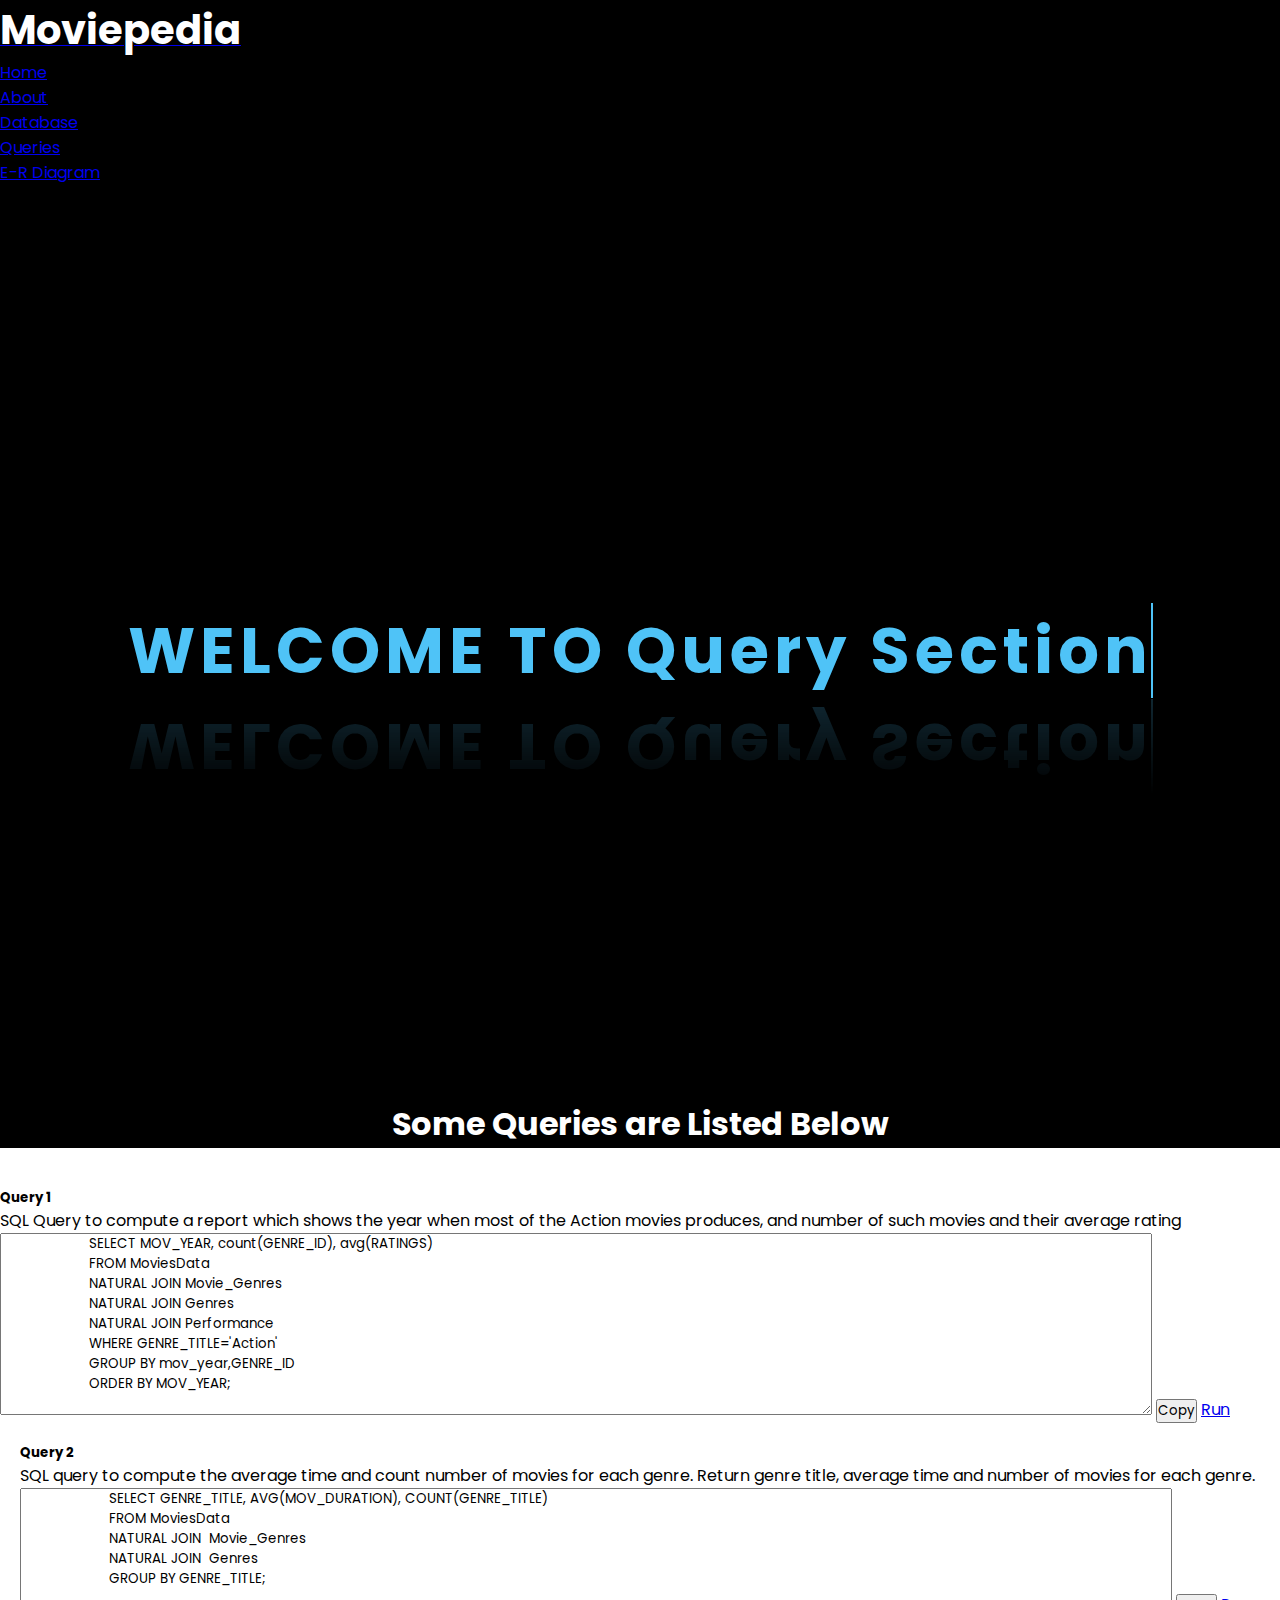
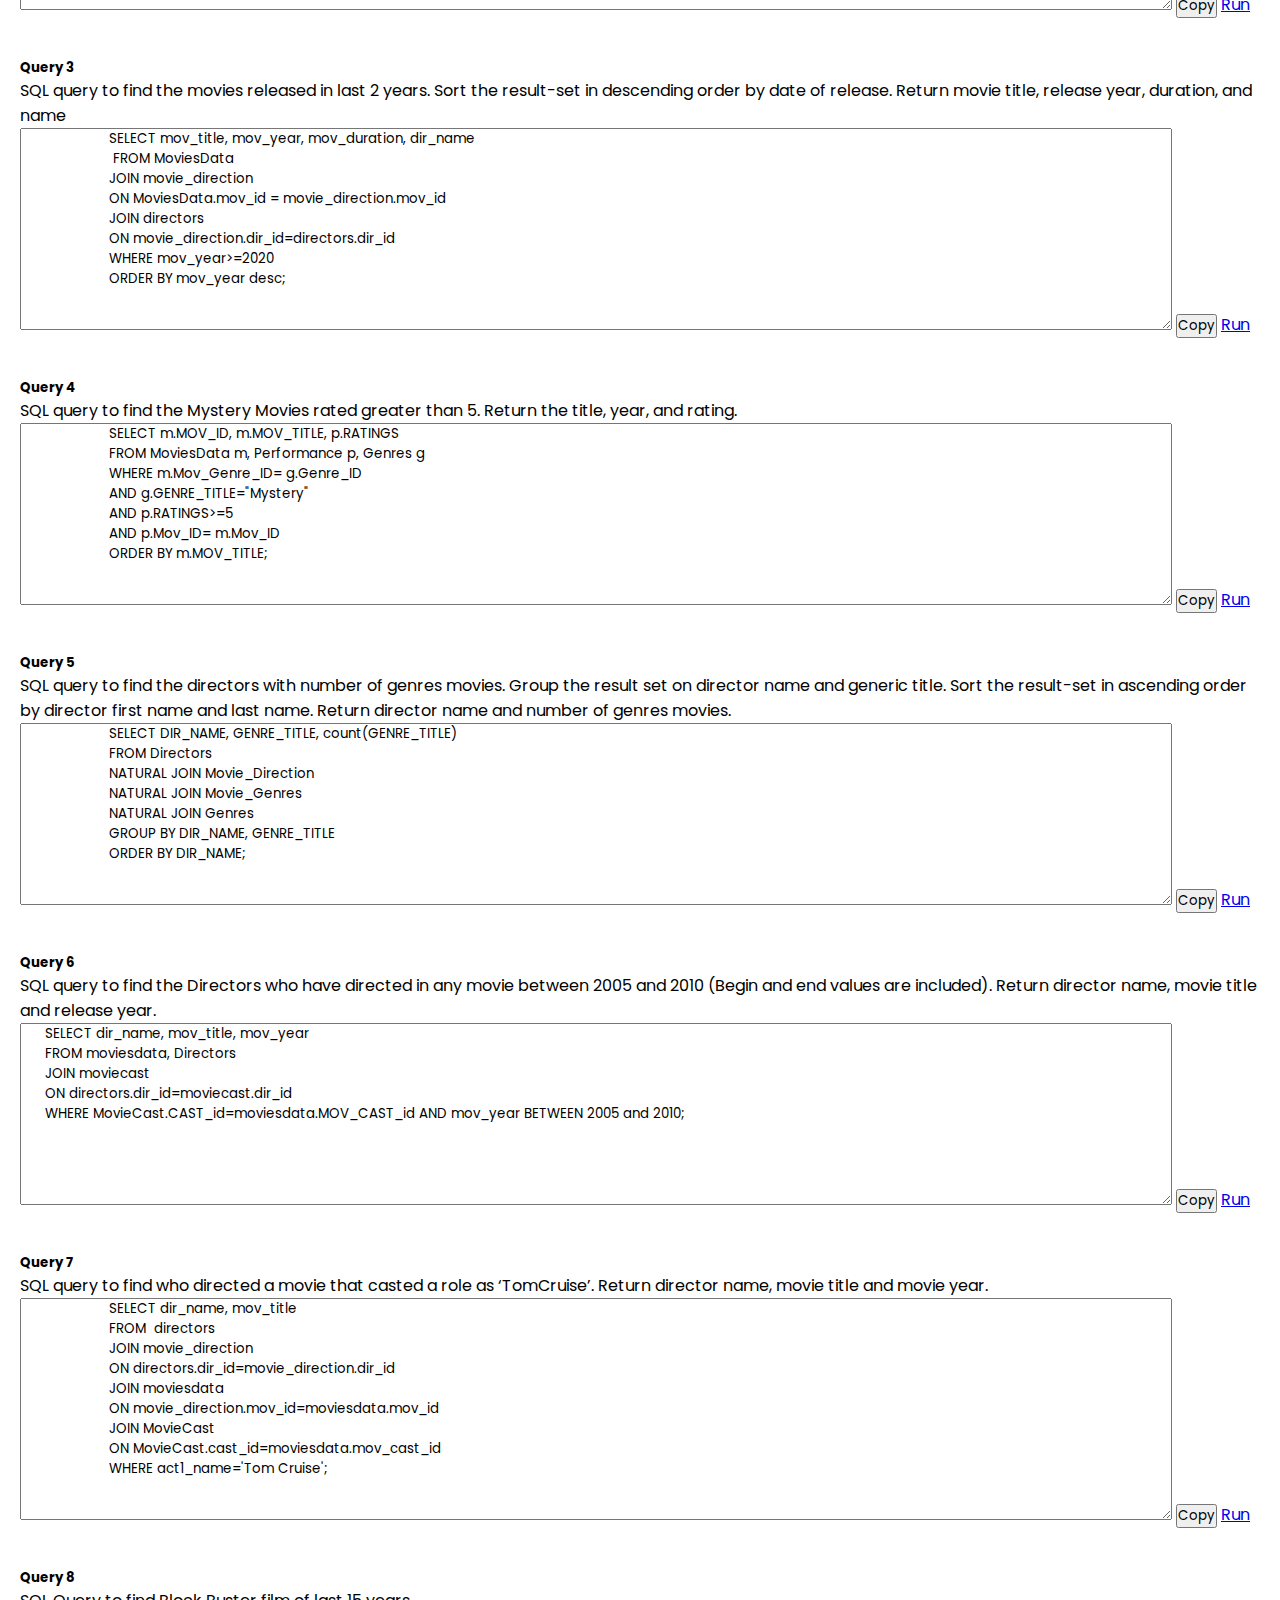
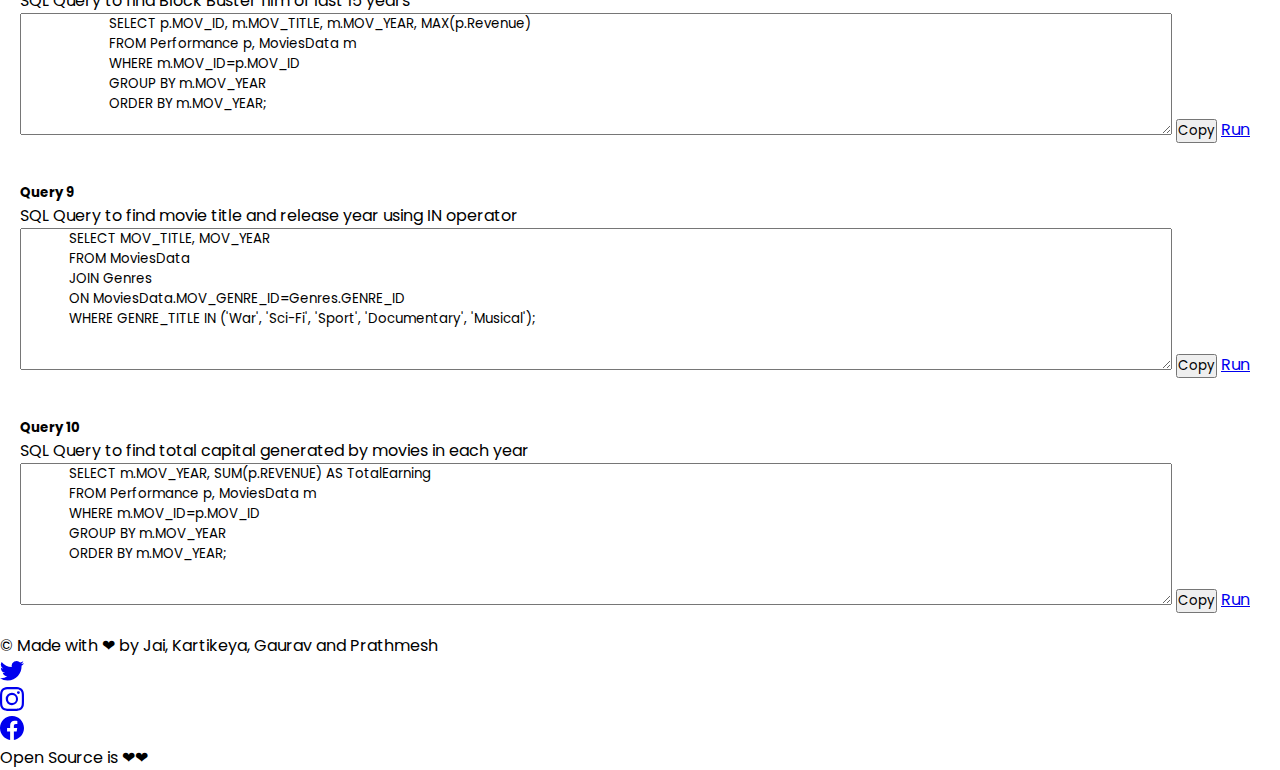
<file: Queries.html>
<!DOCTYPE html>
<html lang="en">
  <head>
    <meta charset="UTF-8" />
    <meta http-equiv="X-UA-Compatible" content="IE=edge" />
    <meta name="viewport" content="width=device-width, initial-scale=1.0" />
    <title>Queries</title>

    <link
      href="https://cdn.jsdelivr.net/npm/bootstrap@5.0.2/dist/css/bootstrap.min.css"
      rel="stylesheet"
      integrity="sha384-EVSTQN3/azprG1Anm3QDgpJLIm9Nao0Yz1ztcQTwFspd3yD65VohhpuuCOmLASjC"
      crossorigin="anonymous"
    />
    <script
      src="https://cdn.jsdelivr.net/npm/bootstrap@5.0.2/dist/js/bootstrap.bundle.min.js"
      integrity="sha384-MrcW6ZMFYlzcLA8Nl+NtUVF0sA7MsXsP1UyJoMp4YLEuNSfAP+JcXn/tWtIaxVXM"
      crossorigin="anonymous"
    ></script>
    <script
      src="https://cdn.jsdelivr.net/npm/@popperjs/core@2.9.2/dist/umd/popper.min.js"
      integrity="sha384-IQsoLXl5PILFhosVNubq5LC7Qb9DXgDA9i+tQ8Zj3iwWAwPtgFTxbJ8NT4GN1R8p"
      crossorigin="anonymous"
    ></script>
    <script
      src="https://cdn.jsdelivr.net/npm/bootstrap@5.0.2/dist/js/bootstrap.min.js"
      integrity="sha384-cVKIPhGWiC2Al4u+LWgxfKTRIcfu0JTxR+EQDz/bgldoEyl4H0zUF0QKbrJ0EcQF"
      crossorigin="anonymous"
    ></script>
    <link rel="stylesheet" href="styles.css" />
    <link rel="stylesheet" href="typing.css" />
    <link rel="shortcut icon" href="https://img.icons8.com/ios/80/000000/film-reel--v2.png" type="image/x-icon">
  </head>
  <body style="margin-top: 0px;">
          <!-- Header -->
          <div  style="height: 200px;background-color: black;">
            <div class="container">
              <header
                class="d-flex flex-wrap justify-content-center py-3 mb-4 "
              >
                <a
                  href="/"
                  class="
                    d-flex
                    align-items-center
                    mb-3 mb-md-0
                    me-md-auto
                    text-dark text-decoration-none
                  "
                >
                  
                  <span style="color: white;font-weight: bolder; font-size: 40px;">Moviepedia</span>
                </a>
        
                <ul class="nav nav-pills">
                  <li class="nav-item">
                    <a href="index.html" class="nav-link active" aria-current="page">Home</a>
                  </li>
                  <li class="nav-item"><a href="about.html" target="_blank" class="nav-link">About</a></li>
                  <li class="nav-item"><a href="Database.html" class="nav-link">Database</a></li>
                  <li class="nav-item"><a href="Queries.html" class="nav-link">Queries</a></li>
                  <li class="nav-item"><a href="er-diagram.html"target="_blank" class="nav-link">E-R Diagram</a></li>
                  
                  
                </ul>
              </header>
            </div>
        
          </div>

    <!-- SVG -->
    <svg xmlns="http://www.w3.org/2000/svg" style="display: none">
      <symbol id="bootstrap" viewBox="0 0 118 94">
        <title>Bootstrap</title>
        <path
          fill-rule="evenodd"
          clip-rule="evenodd"
          d="M24.509 0c-6.733 0-11.715 5.893-11.492 12.284.214 6.14-.064 14.092-2.066 20.577C8.943 39.365 5.547 43.485 0 44.014v5.972c5.547.529 8.943 4.649 10.951 11.153 2.002 6.485 2.28 14.437 2.066 20.577C12.794 88.106 17.776 94 24.51 94H93.5c6.733 0 11.714-5.893 11.491-12.284-.214-6.14.064-14.092 2.066-20.577 2.009-6.504 5.396-10.624 10.943-11.153v-5.972c-5.547-.529-8.934-4.649-10.943-11.153-2.002-6.484-2.28-14.437-2.066-20.577C105.214 5.894 100.233 0 93.5 0H24.508zM80 57.863C80 66.663 73.436 72 62.543 72H44a2 2 0 01-2-2V24a2 2 0 012-2h18.437c9.083 0 15.044 4.92 15.044 12.474 0 5.302-4.01 10.049-9.119 10.88v.277C75.317 46.394 80 51.21 80 57.863zM60.521 28.34H49.948v14.934h8.905c6.884 0 10.68-2.772 10.68-7.727 0-4.643-3.264-7.207-9.012-7.207zM49.948 49.2v16.458H60.91c7.167 0 10.964-2.876 10.964-8.281 0-5.406-3.903-8.178-11.425-8.178H49.948z"
        ></path>
      </symbol>
      <symbol id="facebook" viewBox="0 0 16 16">
        <path
          d="M16 8.049c0-4.446-3.582-8.05-8-8.05C3.58 0-.002 3.603-.002 8.05c0 4.017 2.926 7.347 6.75 7.951v-5.625h-2.03V8.05H6.75V6.275c0-2.017 1.195-3.131 3.022-3.131.876 0 1.791.157 1.791.157v1.98h-1.009c-.993 0-1.303.621-1.303 1.258v1.51h2.218l-.354 2.326H9.25V16c3.824-.604 6.75-3.934 6.75-7.951z"
        />
      </symbol>
      <symbol id="instagram" viewBox="0 0 16 16">
        <path
          d="M8 0C5.829 0 5.556.01 4.703.048 3.85.088 3.269.222 2.76.42a3.917 3.917 0 0 0-1.417.923A3.927 3.927 0 0 0 .42 2.76C.222 3.268.087 3.85.048 4.7.01 5.555 0 5.827 0 8.001c0 2.172.01 2.444.048 3.297.04.852.174 1.433.372 1.942.205.526.478.972.923 1.417.444.445.89.719 1.416.923.51.198 1.09.333 1.942.372C5.555 15.99 5.827 16 8 16s2.444-.01 3.298-.048c.851-.04 1.434-.174 1.943-.372a3.916 3.916 0 0 0 1.416-.923c.445-.445.718-.891.923-1.417.197-.509.332-1.09.372-1.942C15.99 10.445 16 10.173 16 8s-.01-2.445-.048-3.299c-.04-.851-.175-1.433-.372-1.941a3.926 3.926 0 0 0-.923-1.417A3.911 3.911 0 0 0 13.24.42c-.51-.198-1.092-.333-1.943-.372C10.443.01 10.172 0 7.998 0h.003zm-.717 1.442h.718c2.136 0 2.389.007 3.232.046.78.035 1.204.166 1.486.275.373.145.64.319.92.599.28.28.453.546.598.92.11.281.24.705.275 1.485.039.843.047 1.096.047 3.231s-.008 2.389-.047 3.232c-.035.78-.166 1.203-.275 1.485a2.47 2.47 0 0 1-.599.919c-.28.28-.546.453-.92.598-.28.11-.704.24-1.485.276-.843.038-1.096.047-3.232.047s-2.39-.009-3.233-.047c-.78-.036-1.203-.166-1.485-.276a2.478 2.478 0 0 1-.92-.598 2.48 2.48 0 0 1-.6-.92c-.109-.281-.24-.705-.275-1.485-.038-.843-.046-1.096-.046-3.233 0-2.136.008-2.388.046-3.231.036-.78.166-1.204.276-1.486.145-.373.319-.64.599-.92.28-.28.546-.453.92-.598.282-.11.705-.24 1.485-.276.738-.034 1.024-.044 2.515-.045v.002zm4.988 1.328a.96.96 0 1 0 0 1.92.96.96 0 0 0 0-1.92zm-4.27 1.122a4.109 4.109 0 1 0 0 8.217 4.109 4.109 0 0 0 0-8.217zm0 1.441a2.667 2.667 0 1 1 0 5.334 2.667 2.667 0 0 1 0-5.334z"
        />
      </symbol>
      <symbol id="twitter" viewBox="0 0 16 16">
        <path
          d="M5.026 15c6.038 0 9.341-5.003 9.341-9.334 0-.14 0-.282-.006-.422A6.685 6.685 0 0 0 16 3.542a6.658 6.658 0 0 1-1.889.518 3.301 3.301 0 0 0 1.447-1.817 6.533 6.533 0 0 1-2.087.793A3.286 3.286 0 0 0 7.875 6.03a9.325 9.325 0 0 1-6.767-3.429 3.289 3.289 0 0 0 1.018 4.382A3.323 3.323 0 0 1 .64 6.575v.045a3.288 3.288 0 0 0 2.632 3.218 3.203 3.203 0 0 1-.865.115 3.23 3.23 0 0 1-.614-.057 3.283 3.283 0 0 0 3.067 2.277A6.588 6.588 0 0 1 .78 13.58a6.32 6.32 0 0 1-.78-.045A9.344 9.344 0 0 0 5.026 15z"
        />
      </symbol>
    </svg>
    <!-- Typing Animation -->
    <div class="externaldiv" style="background-color: black">
      <div class="typing" style="text-align: center">
        <h2 class="text-uppercase">WELCOME TO Query Section</h2>
      </div>
    </div>

    <div style="padding-bottom: 40px">
      <div class="card text-white" style="background-color: black">
        <div class="card-body" style="text-align: center">
          <h1 style="color: white">Some Queries are Listed Below</h1>
        </div>
      </div>
    </div>

    <div class="jumbotron jumbotron-fluid">
      <div class="container">
        
        <h5 class="display-4">Query 1</h5>
        <p class="lead">
          SQL Query to compute a report which shows the year when most of the
          Action movies produces, and number of such movies and their average
          rating
        </p>
        <form action="">
          <textarea
            name=""
            id="myInput1"
            cols="100"
            rows="9"
            spellcheck="false"
          >
                      SELECT MOV_YEAR, count(GENRE_ID), avg(RATINGS)
                      FROM MoviesData 
                      NATURAL JOIN Movie_Genres 
                      NATURAL JOIN Genres
                      NATURAL JOIN Performance
                      WHERE GENRE_TITLE='Action' 
                      GROUP BY mov_year,GENRE_ID
                      ORDER BY MOV_YEAR;                      
                        </textarea
          >
          <script>
            function myFunction1() {
              var copyText = document.getElementById("myInput1");
              copyText.select();
              copyText.setSelectionRange(0, 99999);
              navigator.clipboard.writeText(copyText.value);
  
              var tooltip = document.getElementById("myTooltip");
              tooltip.innerHTML = "Copied: " + copyText.value;
            }
            function outFunc() {
            var tooltip = document.getElementById("myTooltip");
            tooltip.innerHTML = "Copy to clipboard";
            }
          </script>
          <span>
            <button
              type="button"
              class="btn btn-primary"
              onclick="myFunction1()"
              onmouseout="outFunc"
            >
              Copy
            </button>
            <a
              href="https://www.w3schools.com/sql/trysql.asp?filename=trysql_select_all"
              target="_blank"
              class="btn btn-success mt-auto align-self-start"
              >Run</a
            >
          </span>
        </form>
      </div>
    </div>

    <div class="jumbotron jumbotron-fluid" style="padding: 20px">
      <div class="container">
        <script>
          function myFunction2() {
            var copyText = document.getElementById("myInput2");
            copyText.select();
            copyText.setSelectionRange(0, 99999);
            navigator.clipboard.writeText(copyText.value);

            var tooltip = document.getElementById("myTooltip");
            tooltip.innerHTML = "Copied: " + copyText.value;
          }

          function outFunc() {
            var tooltip = document.getElementById("myTooltip");
            tooltip.innerHTML = "Copy to clipboard";
          }
        </script>
        <h5 class="display-4">Query 2</h5>
        <p class="lead">
          SQL query to compute the average time and count number of movies for
          each genre. Return genre title, average time and number of movies for
          each genre.
        </p>
        <form action="">
          <textarea
            name=""
            id="myInput2"
            cols="100"
            rows="6"
            spellcheck="false"
          >
                      SELECT GENRE_TITLE, AVG(MOV_DURATION), COUNT(GENRE_TITLE) 
                      FROM MoviesData
                      NATURAL JOIN  Movie_Genres
                      NATURAL JOIN  Genres
                      GROUP BY GENRE_TITLE;
                        </textarea
          >
          <span>
            <button
              type="button"
              class="btn btn-primary"
              onclick="myFunction2()"
              onmouseout="outFunc"
            >
              Copy
            </button>
            <a
              href="https://www.w3schools.com/sql/trysql.asp?filename=trysql_select_all"
              target="_blank"
              class="btn btn-success mt-auto align-self-start"
              >Run</a
            >
          </span>
        </form>
      </div>
    </div>

    <div class="jumbotron jumbotron-fluid" style="padding: 20px">
      <div class="container">
        <script>
          function myFunction3() {
            var copyText = document.getElementById("myInput3");
            copyText.select();
            copyText.setSelectionRange(0, 99999);
            navigator.clipboard.writeText(copyText.value);

            var tooltip = document.getElementById("myTooltip");
            tooltip.innerHTML = "Copied: " + copyText.value;
          }

          function outFunc() {
            var tooltip = document.getElementById("myTooltip");
            tooltip.innerHTML = "Copy to clipboard";
          }
        </script>
        <h5 class="display-4">Query 3</h5>
        <p class="lead">
          SQL query to find the movies released in last 2 years. Sort the
          result-set in descending order by date of release. Return movie title,
          release year, duration, and name
        </p>
        <form action="">
          <textarea
            name=""
            id="myInput3"
            cols="100"
            rows="10"
            spellcheck="false"
          >
                      SELECT mov_title, mov_year, mov_duration, dir_name 
                       FROM MoviesData
                      JOIN movie_direction 
                      ON MoviesData.mov_id = movie_direction.mov_id
                      JOIN directors 
                      ON movie_direction.dir_id=directors.dir_id
                      WHERE mov_year>=2020
                      ORDER BY mov_year desc;
                        </textarea
          >
          <span>
            <button
              type="button"
              class="btn btn-primary"
              onclick="myFunction3()"
              onmouseout="outFunc"
            >
              Copy
            </button>
            <a
              href="https://www.w3schools.com/sql/trysql.asp?filename=trysql_select_all"
              target="_blank"
              class="btn btn-success mt-auto align-self-start"
              >Run</a
            >
          </span>
        </form>
      </div>
    </div>
    <div class="jumbotron jumbotron-fluid" style="padding: 20px">
      <div class="container">
        <script>
          function myFunction4() {
            var copyText = document.getElementById("myInput4");
            copyText.select();
            copyText.setSelectionRange(0, 99999);
            navigator.clipboard.writeText(copyText.value);

            var tooltip = document.getElementById("myTooltip");
            tooltip.innerHTML = "Copied: " + copyText.value;
          }

          function outFunc() {
            var tooltip = document.getElementById("myTooltip");
            tooltip.innerHTML = "Copy to clipboard";
          }
        </script>
        <h5 class="display-4">Query 4</h5>
        <p class="lead">
           SQL query to find the Mystery Movies rated greater than 5. Return
          the title, year, and rating.
        </p>
        <form action="">
          <textarea name="" id="myInput4" cols="100" rows="9" spellcheck="false">
                      SELECT m.MOV_ID, m.MOV_TITLE, p.RATINGS
                      FROM MoviesData m, Performance p, Genres g 
                      WHERE m.Mov_Genre_ID= g.Genre_ID
                      AND g.GENRE_TITLE="Mystery"
                      AND p.RATINGS>=5
                      AND p.Mov_ID= m.Mov_ID
                      ORDER BY m.MOV_TITLE;
                      
                        </textarea
          >
          <span>
            <button
              type="button"
              class="btn btn-primary"
              onclick="myFunction4()"
              onmouseout="outFunc"
            >
              Copy
            </button>
            <a
              href="https://www.w3schools.com/sql/trysql.asp?filename=trysql_select_all"
              target="_blank"
              class="btn btn-success mt-auto align-self-start"
              >Run</a
            >
          </span>
        </form>
      </div>
    </div>

    <div class="jumbotron jumbotron-fluid" style="padding: 20px">
      <div class="container">
        <script>
          function myFunction5() {
            var copyText = document.getElementById("myInput5");
            copyText.select();
            copyText.setSelectionRange(0, 99999);
            navigator.clipboard.writeText(copyText.value);

            var tooltip = document.getElementById("myTooltip");
            tooltip.innerHTML = "Copied: " + copyText.value;
          }

          function outFunc() {
            var tooltip = document.getElementById("myTooltip");
            tooltip.innerHTML = "Copy to clipboard";
          }
        </script>
        <h5 class="display-4">Query 5</h5>
        <p class="lead">
          SQL query to find the directors with number of genres movies. Group
          the result set on director name and generic title. Sort the result-set
          in ascending order by director first name and last name. Return
          director name and number of genres movies.
        </p>
        <form action="">
          <textarea name="" id="myInput5" cols="100" rows="9" spellcheck="false">
                      SELECT DIR_NAME, GENRE_TITLE, count(GENRE_TITLE)
                      FROM Directors
                      NATURAL JOIN Movie_Direction
                      NATURAL JOIN Movie_Genres
                      NATURAL JOIN Genres
                      GROUP BY DIR_NAME, GENRE_TITLE
                      ORDER BY DIR_NAME;
                      
                        </textarea
          >
          <span>
            <button
              type="button"
              class="btn btn-primary"
              onclick="myFunction5()"
              onmouseout="outFunc"
            >
              Copy
            </button>
            <a
              href="https://www.w3schools.com/sql/trysql.asp?filename=trysql_select_all"
              target="_blank"
              class="btn btn-success mt-auto align-self-start"
              >Run</a
            >
          </span>
        </form>
      </div>
    </div>

    <div class="jumbotron jumbotron-fluid" style="padding: 20px">
      <div class="container">
        <script>
          function myFunction6() {
            var copyText = document.getElementById("myInput6");
            copyText.select();
            copyText.setSelectionRange(0, 99999);
            navigator.clipboard.writeText(copyText.value);

            var tooltip = document.getElementById("myTooltip");
            tooltip.innerHTML = "Copied: " + copyText.value;
          }

          function outFunc() {
            var tooltip = document.getElementById("myTooltip");
            tooltip.innerHTML = "Copy to clipboard";
          }
        </script>
        <h5 class="display-4">Query 6</h5>
        <p class="lead">
          SQL query to find the Directors who have directed in any movie between
          2005 and 2010 (Begin and end values are included). Return director
          name, movie title and release year.
        </p>
        <form action="">
          <textarea name="" id="myInput6" cols="100" rows="9" spellcheck="false">
      SELECT dir_name, mov_title, mov_year
      FROM moviesdata, Directors
      JOIN moviecast 
      ON directors.dir_id=moviecast.dir_id
      WHERE MovieCast.CAST_id=moviesdata.MOV_CAST_id AND mov_year BETWEEN 2005 and 2010;
                      
                        </textarea
          >
          <span>
            <button
              type="button"
              class="btn btn-primary"
              onclick="myFunction6()"
              onmouseout="outFunc"
            >
              Copy
            </button>
            <a
              href="https://www.w3schools.com/sql/trysql.asp?filename=trysql_select_all"
              target="_blank"
              class="btn btn-success mt-auto align-self-start"
              >Run</a
            >
          </span>
        </form>
      </div>
    </div>

    <div class="jumbotron jumbotron-fluid" style="padding: 20px">
      <div class="container">
        <script>
          function myFunction7() {
            var copyText = document.getElementById("myInput7");
            copyText.select();
            copyText.setSelectionRange(0, 99999);
            navigator.clipboard.writeText(copyText.value);

            var tooltip = document.getElementById("myTooltip");
            tooltip.innerHTML = "Copied: " + copyText.value;
          }

          function outFunc() {
            var tooltip = document.getElementById("myTooltip");
            tooltip.innerHTML = "Copy to clipboard";
          }
        </script>
        <h5 class="display-4">Query 7</h5>
        <p class="lead">
          SQL query to find who directed a movie that casted a role as
          ‘TomCruise’. Return director name, movie title and movie year.
        </p>
        <form action="">
          <textarea
            name=""
            id="myInput7"
            cols="100"
            rows="11"
            spellcheck="false"
          >
                      SELECT dir_name, mov_title
                      FROM  directors 
                      JOIN movie_direction 
                      ON directors.dir_id=movie_direction.dir_id
                      JOIN moviesdata 
                      ON movie_direction.mov_id=moviesdata.mov_id
                      JOIN MovieCast 
                      ON MovieCast.cast_id=moviesdata.mov_cast_id
                      WHERE act1_name='Tom Cruise';
                      
                        </textarea
          >
          <span>
            <button
              type="button"
              class="btn btn-primary"
              onclick="myFunction7()"
              onmouseout="outFunc"
            >
              Copy
            </button>
            <a
              href="https://www.w3schools.com/sql/trysql.asp?filename=trysql_select_all"
              target="_blank"
              class="btn btn-success mt-auto align-self-start"
              >Run</a
            >
          </span>
        </form>
      </div>
    </div>

    <div class="jumbotron jumbotron-fluid" style="padding: 20px">
      <div class="container">
        <script>
          function myFunction8() {
            var copyText = document.getElementById("myInput8");
            copyText.select();
            copyText.setSelectionRange(0, 99999);
            navigator.clipboard.writeText(copyText.value);

            var tooltip = document.getElementById("myTooltip");
            tooltip.innerHTML = "Copied: " + copyText.value;
          }

          function outFunc() {
            var tooltip = document.getElementById("myTooltip");
            tooltip.innerHTML = "Copy to clipboard";
          }
        </script>
        <h5 class="display-4">Query 8</h5>
        <p class="lead">SQL Query to find Block Buster film of last 15 years</p>
        <form action="">
          <textarea name="" id="myInput8" cols="100" rows="6" spellcheck="false">
                      SELECT p.MOV_ID, m.MOV_TITLE, m.MOV_YEAR, MAX(p.Revenue)
                      FROM Performance p, MoviesData m
                      WHERE m.MOV_ID=p.MOV_ID
                      GROUP BY m.MOV_YEAR
                      ORDER BY m.MOV_YEAR;                      
                        </textarea
          >
          <span>
            <button
              type="button"
              class="btn btn-primary"
              onclick="myFunction8()"
              onmouseout="outFunc"
            >
              Copy
            </button>
            <a
              href="https://www.w3schools.com/sql/trysql.asp?filename=trysql_select_all"
              target="_blank"
              class="btn btn-success mt-auto align-self-start"
              >Run</a
            >
          </span>
        </form>
      </div>
    </div>

    <div class="jumbotron jumbotron-fluid" style="padding: 20px">
      <div class="container">
        <script>
          function myFunction9() {
            var copyText = document.getElementById("myInput9");
            copyText.select();
            copyText.setSelectionRange(0, 99999);
            navigator.clipboard.writeText(copyText.value);

            var tooltip = document.getElementById("myTooltip");
            tooltip.innerHTML = "Copied: " + copyText.value;
          }

          function outFunc() {
            var tooltip = document.getElementById("myTooltip");
            tooltip.innerHTML = "Copy to clipboard";
          }
        </script>
        <h5 class="display-4">Query 9</h5>
        <p class="lead">SQL Query to find movie title and release year using IN operator</p>
        <form action="">
          <textarea name="" id="myInput9" cols="100" rows="7" spellcheck="false">
            SELECT MOV_TITLE, MOV_YEAR
            FROM MoviesData
            JOIN Genres
            ON MoviesData.MOV_GENRE_ID=Genres.GENRE_ID
            WHERE GENRE_TITLE IN ('War', 'Sci-Fi', 'Sport', 'Documentary', 'Musical');
                                  
                        </textarea
          >
          <span>
            <button
              type="button"
              class="btn btn-primary"
              onclick="myFunction9()"
              onmouseout="outFunc"
            >
              Copy
            </button>
            <a
              href="https://www.w3schools.com/sql/trysql.asp?filename=trysql_select_all"
              target="_blank"
              class="btn btn-success mt-auto align-self-start"
              >Run</a
            >
          </span>
        </form>
      </div>
    </div>

    <div class="jumbotron jumbotron-fluid" style="padding: 20px">
      <div class="container">
        <script>
          function myFunction10() {
            var copyText = document.getElementById("myInput10");
            copyText.select();
            copyText.setSelectionRange(0, 99999);
            navigator.clipboard.writeText(copyText.value);

            var tooltip = document.getElementById("myTooltip");
            tooltip.innerHTML = "Copied: " + copyText.value;
          }

          function outFunc() {
            var tooltip = document.getElementById("myTooltip");
            tooltip.innerHTML = "Copy to clipboard";
          }
        </script>
        <h5 class="display-4">Query 10</h5>
        <p class="lead">SQL Query to find total capital generated by movies in each year</p>
        <form action="">
          <textarea name="" id="myInput10" cols="100" rows="7" spellcheck="false">
            SELECT m.MOV_YEAR, SUM(p.REVENUE) AS TotalEarning
            FROM Performance p, MoviesData m
            WHERE m.MOV_ID=p.MOV_ID
            GROUP BY m.MOV_YEAR
            ORDER BY m.MOV_YEAR;
                                 
                        </textarea
          >
          <span>
            <button
              type="button"
              class="btn btn-primary"
              onclick="myFunction10()"
              onmouseout="outFunc"
            >
              Copy
            </button>
            <a
              href="https://www.w3schools.com/sql/trysql.asp?filename=trysql_select_all"
              target="_blank"
              class="btn btn-success mt-auto align-self-start"
              >Run</a
            >
          </span>
        </form>
      </div>
    </div>





    <!-- Footer -->
    <div class="container">
      <footer
        class="
          d-flex
          flex-wrap
          justify-content-between
          align-items-center
          py-3
          my-4
          border-top
        "
      >
        <div class="col-md-4 d-flex align-items-center">
          <span class="text-muted"
            >&copy; Made with ❤ by Jai, Kartikeya, Gaurav and Prathmesh</span
          >
        </div>

        <ul class="nav col-md-4 justify-content-end list-unstyled d-flex">
          <li class="ms-3">
            <a class="text-muted" href="https://twitter.com/Jaydamwani1"
              ><svg class="bi" width="24" height="24">
                <use xlink:href="#twitter" /></svg
            ></a>
          </li>
          <li class="ms-3">
            <a class="text-muted" href="#"
              ><svg class="bi" width="24" height="24">
                <use xlink:href="#instagram" /></svg
            ></a>
          </li>
          <li class="ms-3">
            <a class="text-muted" href="#"
              ><svg class="bi" width="24" height="24">
                <use xlink:href="#facebook" /></svg
            ></a>
          </li>
        </ul>

        <ul></ul>
        <ul></ul>
        <ul></ul>
        <ul></ul>
        <ul></ul>
        <ul></ul>
        <ul></ul>

        <p class="text-muted">Open Source is ❤❤</p>
      </footer>
    </div>
  </body>
</html>
</file>
<file: styles.css>
/* CUSTOMIZE THE CAROUSEL
-------------------------------------------------- */

/* Carousel base class */
.carousel {
    margin-bottom: 4rem;
  }
  /* Since positioning the image, we need to help out the caption */
  .carousel-caption {
    bottom: 3rem;
    z-index: 10;
  }
  
  /* Declare heights because of positioning of img element */
  .carousel-item {
    height: 32rem;
  }
  .carousel-item > img {
    position: absolute;
    top: 0;
    left: 0;
    min-width: 100%;
    height: 32rem;
  }
  /* Footer CSS */
  .b-example-divider {
    height: 3rem;
    background-color: rgba(0, 0, 0, .1);
    border: solid rgba(0, 0, 0, .15);
    border-width: 1px 0;
    box-shadow: inset 0 .5em 1.5em rgba(0, 0, 0, .1), inset 0 .125em .5em rgba(0, 0, 0, .15);
  }
  .bi {
    vertical-align: -.125em;
    fill: currentColor;
  }
  .feature-icon {
    display: inline-flex;
    align-items: center;
    justify-content: center;
    width: 4rem;
    height: 4rem;
    margin-bottom: 1rem;
    font-size: 2rem;
    color: #fff;
    border-radius: .75rem;
  }
  
  .icon-link {
    display: inline-flex;
    align-items: center;
  }
  .icon-link > .bi {
    margin-top: .125rem;
    margin-left: .125rem;
    transition: transform .25s ease-in-out;
    fill: currentColor;
  }
  .icon-link:hover > .bi {
    transform: translate(.25rem);
  }
  
  .icon-square {
    display: inline-flex;
    align-items: center;
    justify-content: center;
    width: 3rem;
    height: 3rem;
    font-size: 1.5rem;
    border-radius: .75rem;
  }
  
  .rounded-4 { border-radius: .5rem; }
  .rounded-5 { border-radius: 1rem; }
  
  .text-shadow-1 { text-shadow: 0 .125rem .25rem rgba(0, 0, 0, .25); }
  .text-shadow-2 { text-shadow: 0 .25rem .5rem rgba(0, 0, 0, .25); }
  .text-shadow-3 { text-shadow: 0 .5rem 1.5rem rgba(0, 0, 0, .25); }
  
  .card-cover {
    background-repeat: no-repeat;
    background-position: center center;
    background-size: cover;
  }

  /* About us CSS code */
  body{margin-top:20px;}
.team_member {
    background: rgba(199,201,209,.09);
	padding-bottom: 50px;
	overflow: hidden;
}
.single_team_content{
padding:45px;
margin-top:60px;
}
.single_team_content h1 {
	font-size: 50px;
	font-weight: 600;
	line-height: 60px;
}

.our-team {
	margin-bottom: 30px;
	box-shadow: 0 10px 40px -10px rgba(0,64,128,.09);
}
.our-team .team_img{
    position: relative;
    overflow: hidden;
}
.our-team .team_img:after{
    content: "";
    width: 100%;
    height: 100%;
    background-color: rgba(255,255,255,0.2);
    position: absolute;
    bottom: -100%;
    left: 0;
    transition: all 0.3s ease 0s;
}
.our-team:hover .team_img:after{
    bottom: 0;
}
.our-team img{
    width: 100%;
    height: auto;
}
.our-team .social{
    padding: 0 0 18px 0;
    margin: 0;
    list-style: none;
    position: absolute;
    top: -100%;
    right: 10px;
    background: #ffaa17;
    border-radius: 0 0 20px 20px;
    z-index: 1;
    transition: all 0.3s ease 0s;
}
.our-team:hover .social{
    top: 0;
}
.our-team .social li a{
    display: block;
    padding: 15px;
    font-size: 15px;
    color: #232434;
}
.our-team:hover .social li a:hover{
    color: #fff;
}
.our-team .team-content{
    padding: 20px 0;
    background: #fff;
}
.our-team .title{
    font-size: 18px;
    font-weight: bold;
    color: #ffaa17;
    text-transform: capitalize;
    margin: 0 0 20px;
    position: relative;
}
.our-team .title:before{
    content: "";
    width: 25px;
    height: 1px;
    background: #ffaa17;
    position: absolute;
    bottom: -10px;
    right: 50%;
    margin-right: 9px;
    transition-duration: 0.25s;
}
.our-team .title:after{
    content: "";
    width: 25px;
    height: 1px;
    background: #ffaa17;
    position: absolute;
    bottom: -10px;
    left: 50%;
    margin-left: 9px;
    transition-duration: 0.25s;
}
.our-team:hover .title:before,
.our-team:hover .title:after{
    width: 50px;
}
.our-team .post{
    display: inline-block;
    font-size: 15px;
    text-transform: capitalize;
}
.our-team .post:before{
    content: "";
    display: block;
    width: 7px;
    height: 7px;
    border-radius: 50%;
    background: #ffaa17;
    margin: 0 auto;
    position: relative;
    top: -13px;
}
@media only screen and (max-width: 990px){
    .our-team{ margin-bottom: 30px; }
}
</file>
<file: typing.css>
@import url('https://fonts.googleapis.com/css2?family=Poppins:wght@300;400;500;600;700;800;900&display=swap');

* {
    margin: 0;
    padding: 0;
    box-sizing: border-box;
    font-family: 'Poppins', sans-serif
}

.externaldiv {
    min-height: 100vh;
    display: flex;
    align-items: center;
    justify-content: center;
    background: #121215
}

.typing::before {
    content: '';
    position: absolute;
    top: 0;
    right: 0;
    width: 2px;
    height: 100%;
    background: #4FC3F7;
    animation: cursorBlink 0.8s steps(3) infinite
}

@keyframes cursorBlink {

    0%,
    75% {
        opacity: 1
    }

    76%,
    100% {
        opacity: 0
    }
}

.typing {
    position: relative;
    -webkit-box-reflect: below 1px linear-gradient(transparent, #3333)
}

.typing h2 {
    position: relative;
    color: #4FC3F7;
    letter-spacing: 5px;
    font-size: 4rem;
    overflow: hidden;
    margin-bottom: 0;
    animation: type 5s steps(11) infinite
}

@keyframes type {

    0%,
    100% {
        width: 0px
    }

    30%,
    60% {
        width: 700px
    }
}

@media(max-width: 330px) {
    .typing h2 {
        font-size: 3rem;
        animation: type 5s steps(10) infinite
    }

    @keyframes type {

        0%,
        100% {
            width: 0px
        }

        30%,
        60% {
            width: 305px
        }
    }
}
</file>
